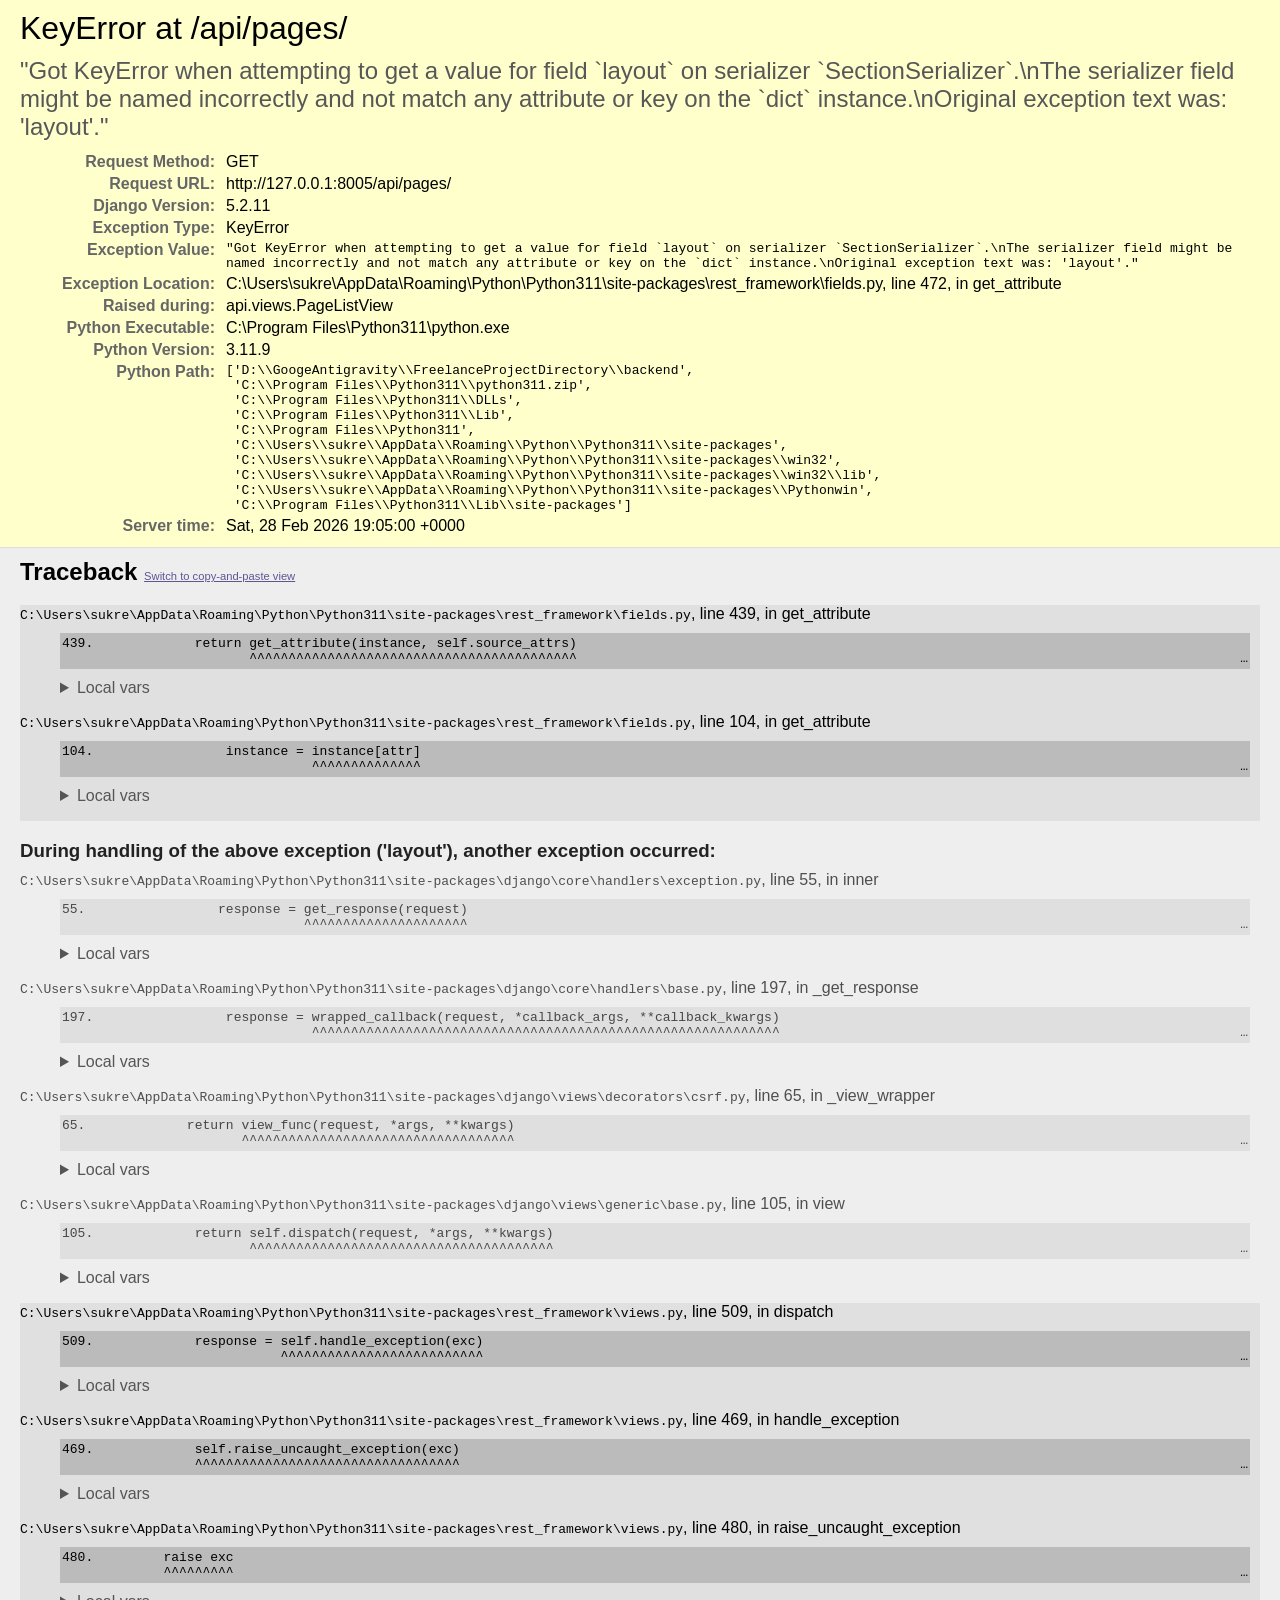
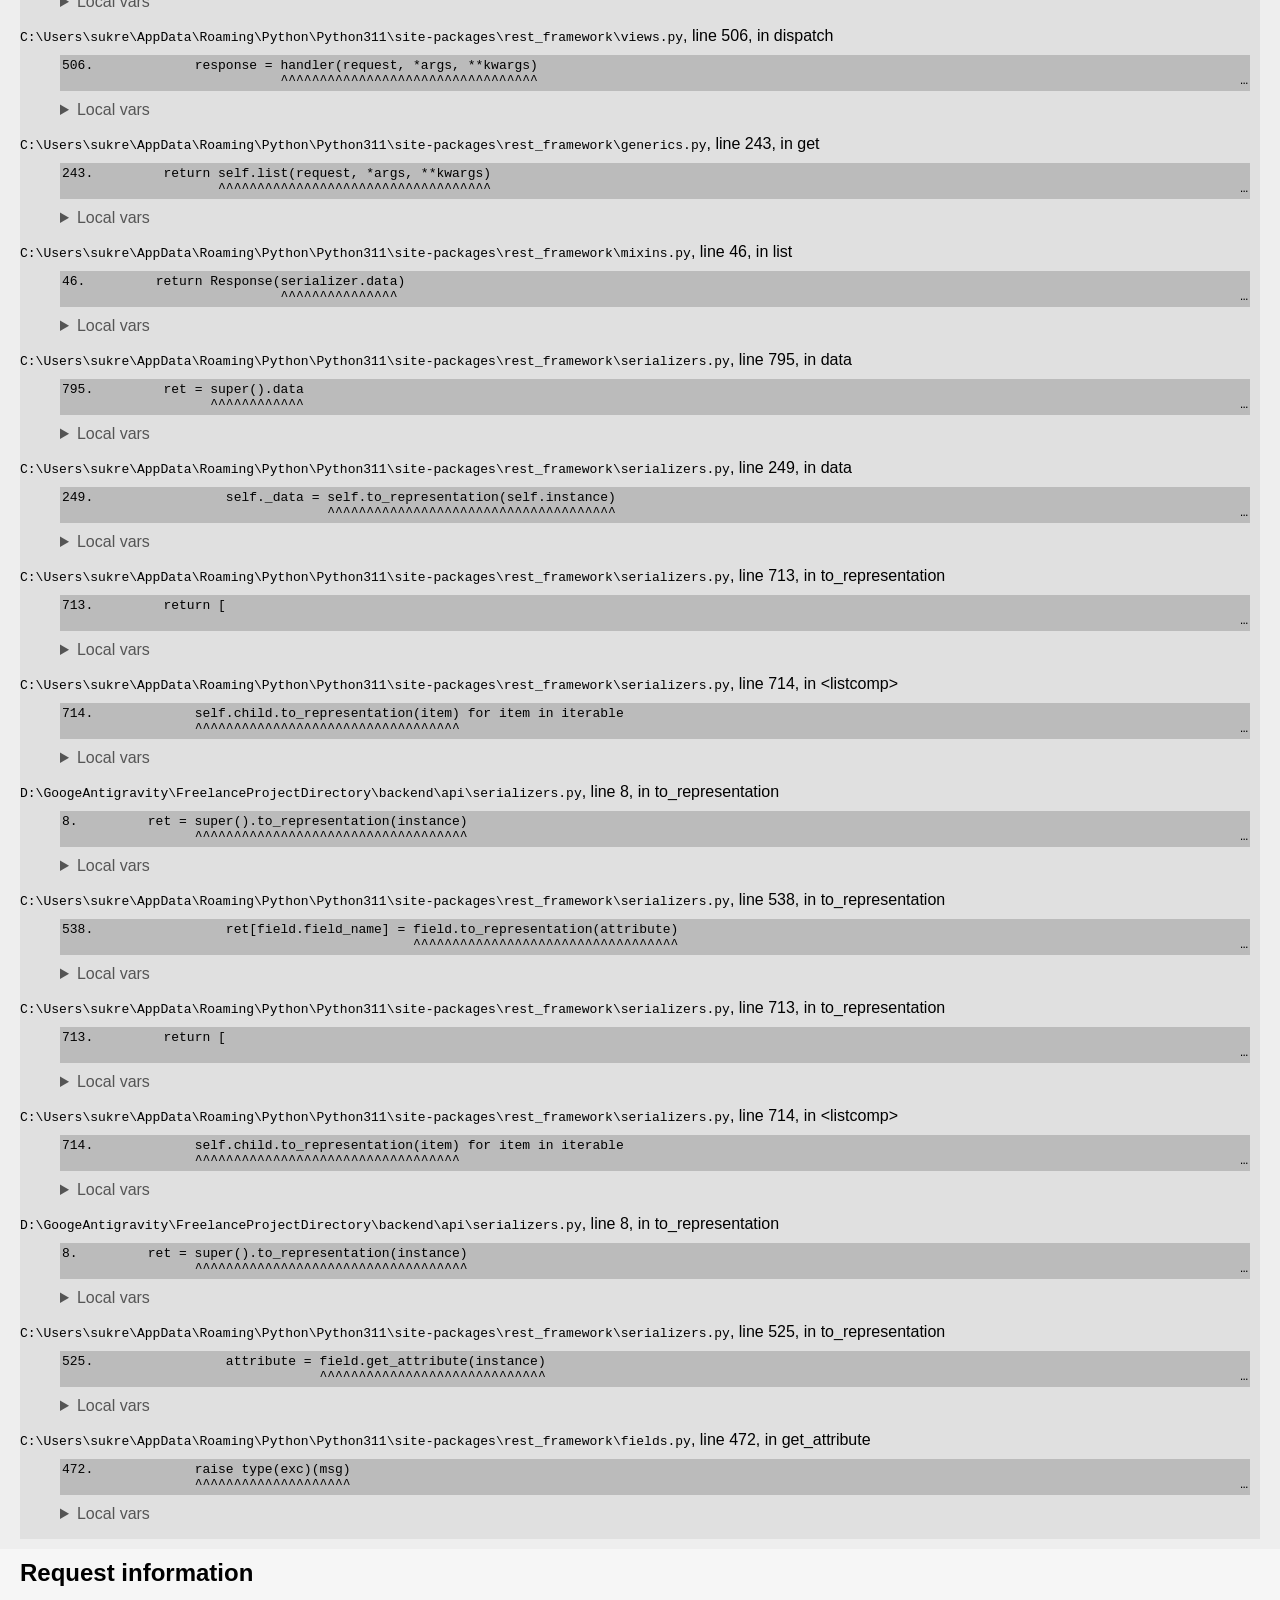
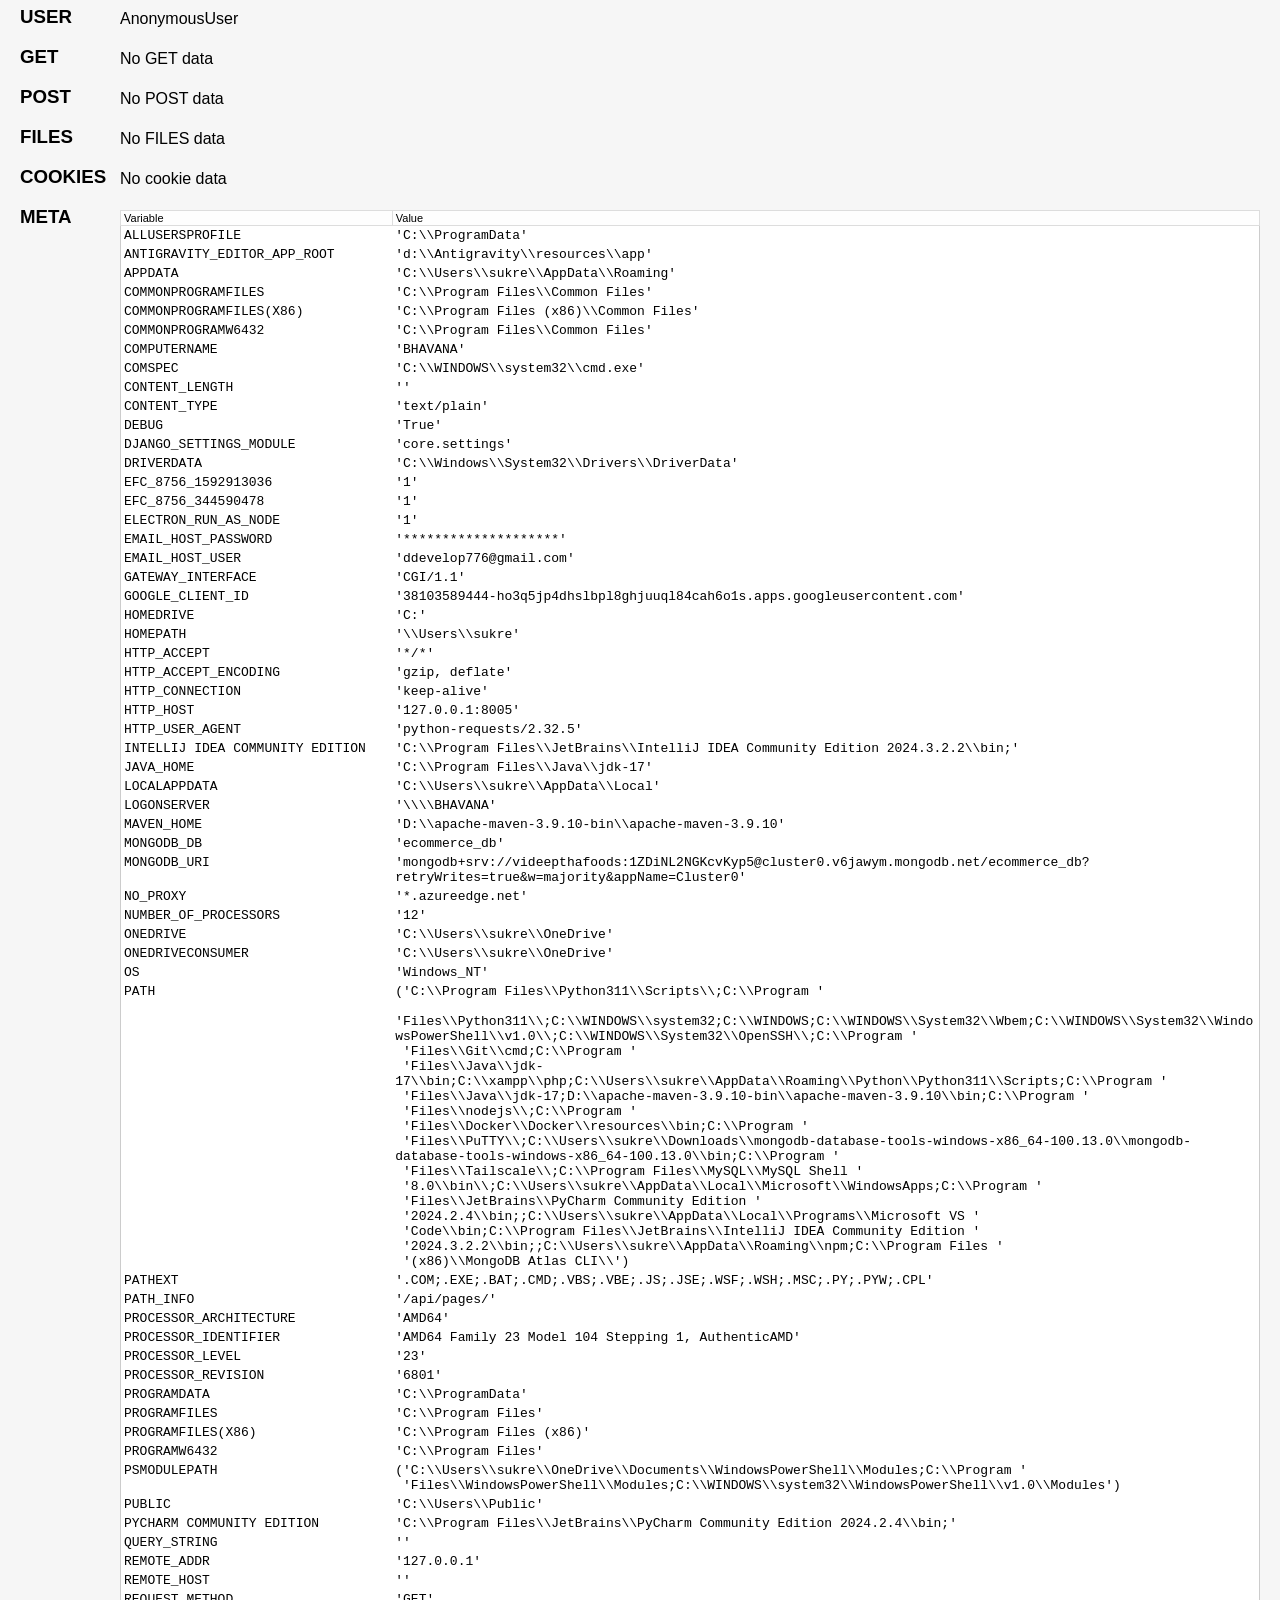
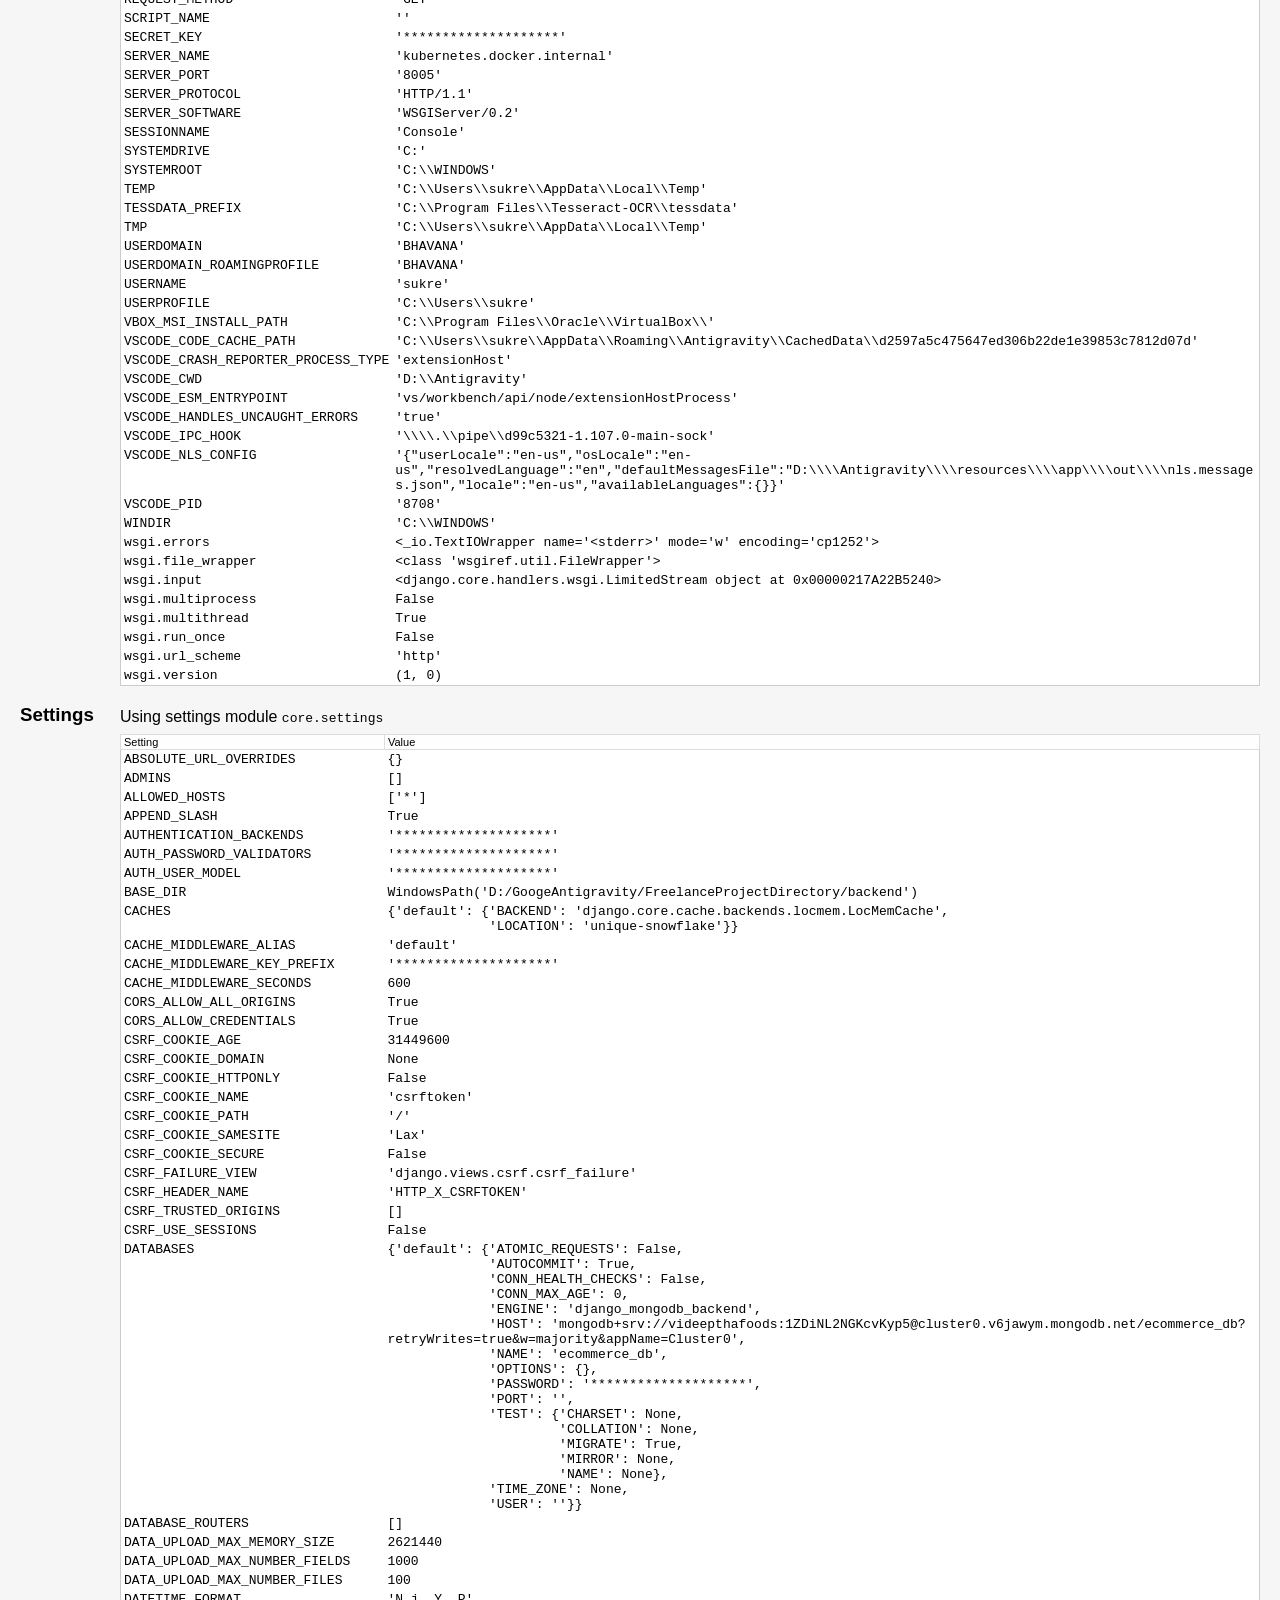
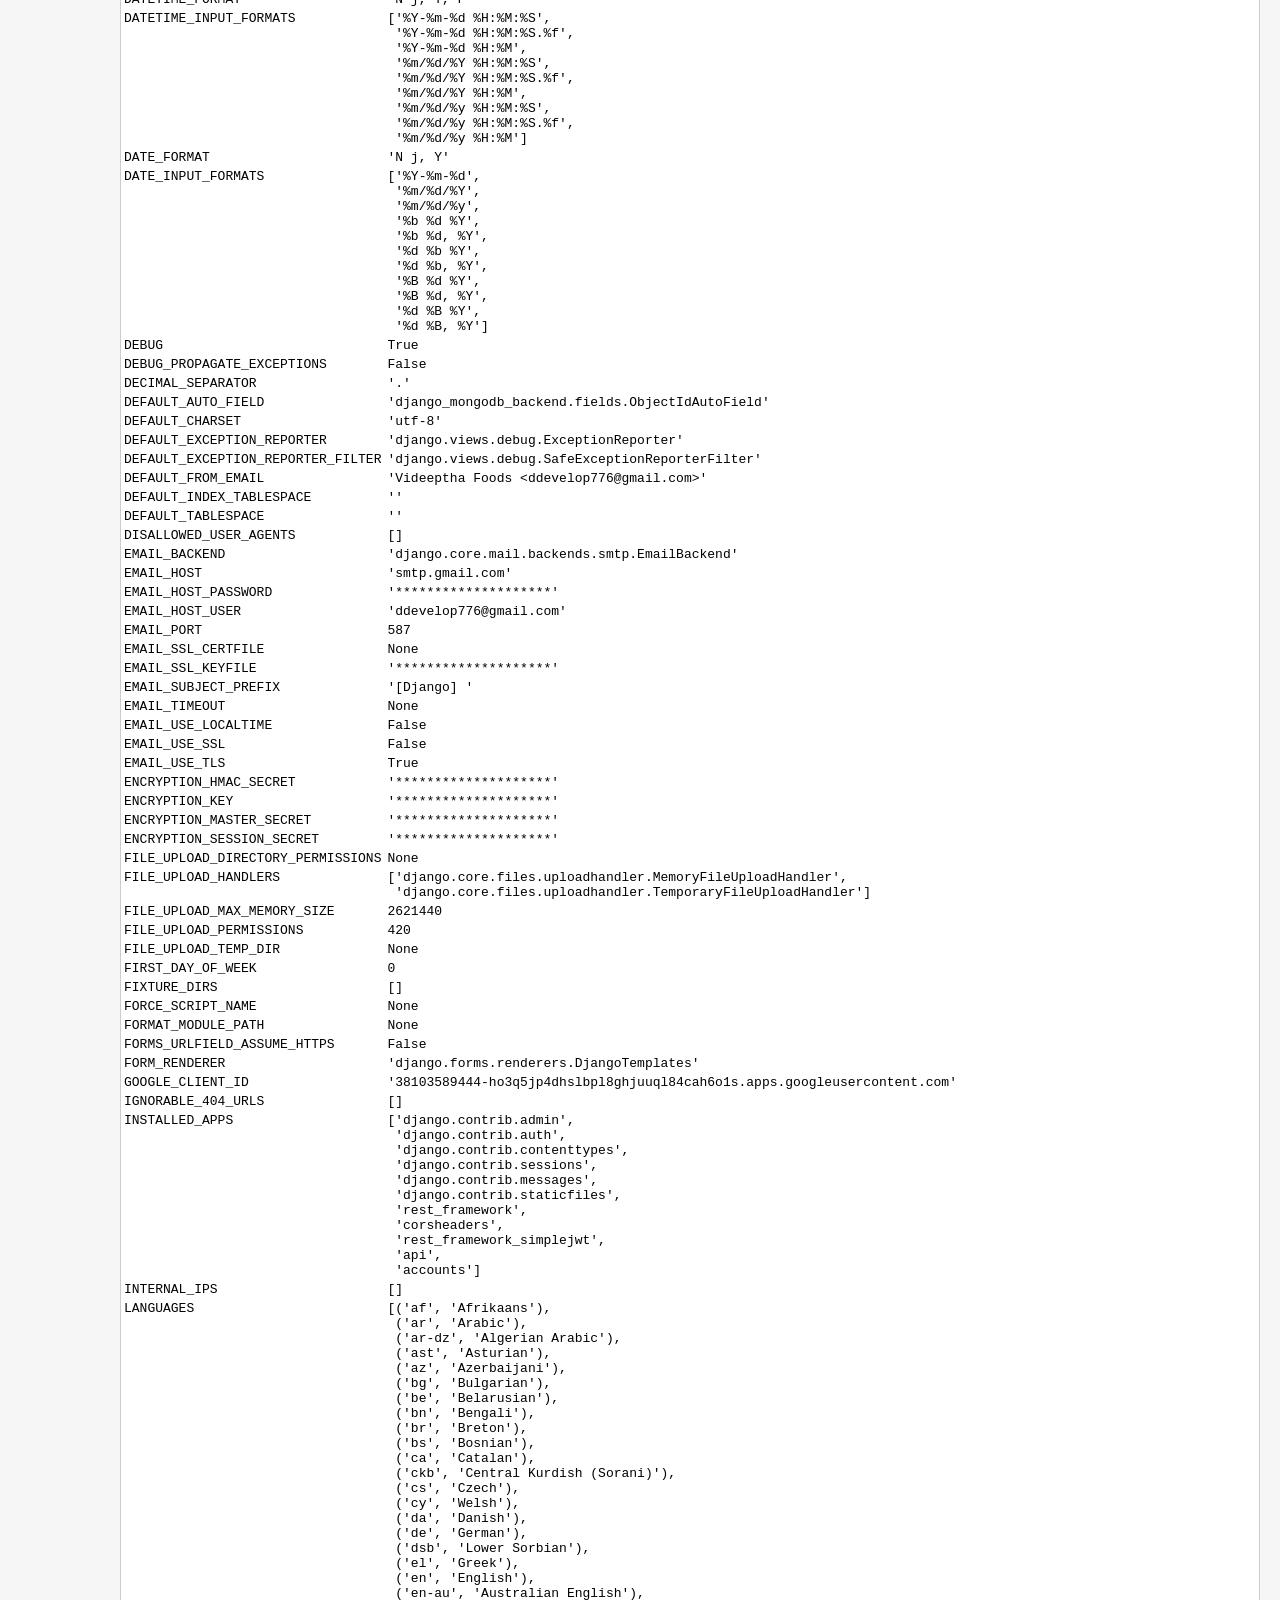
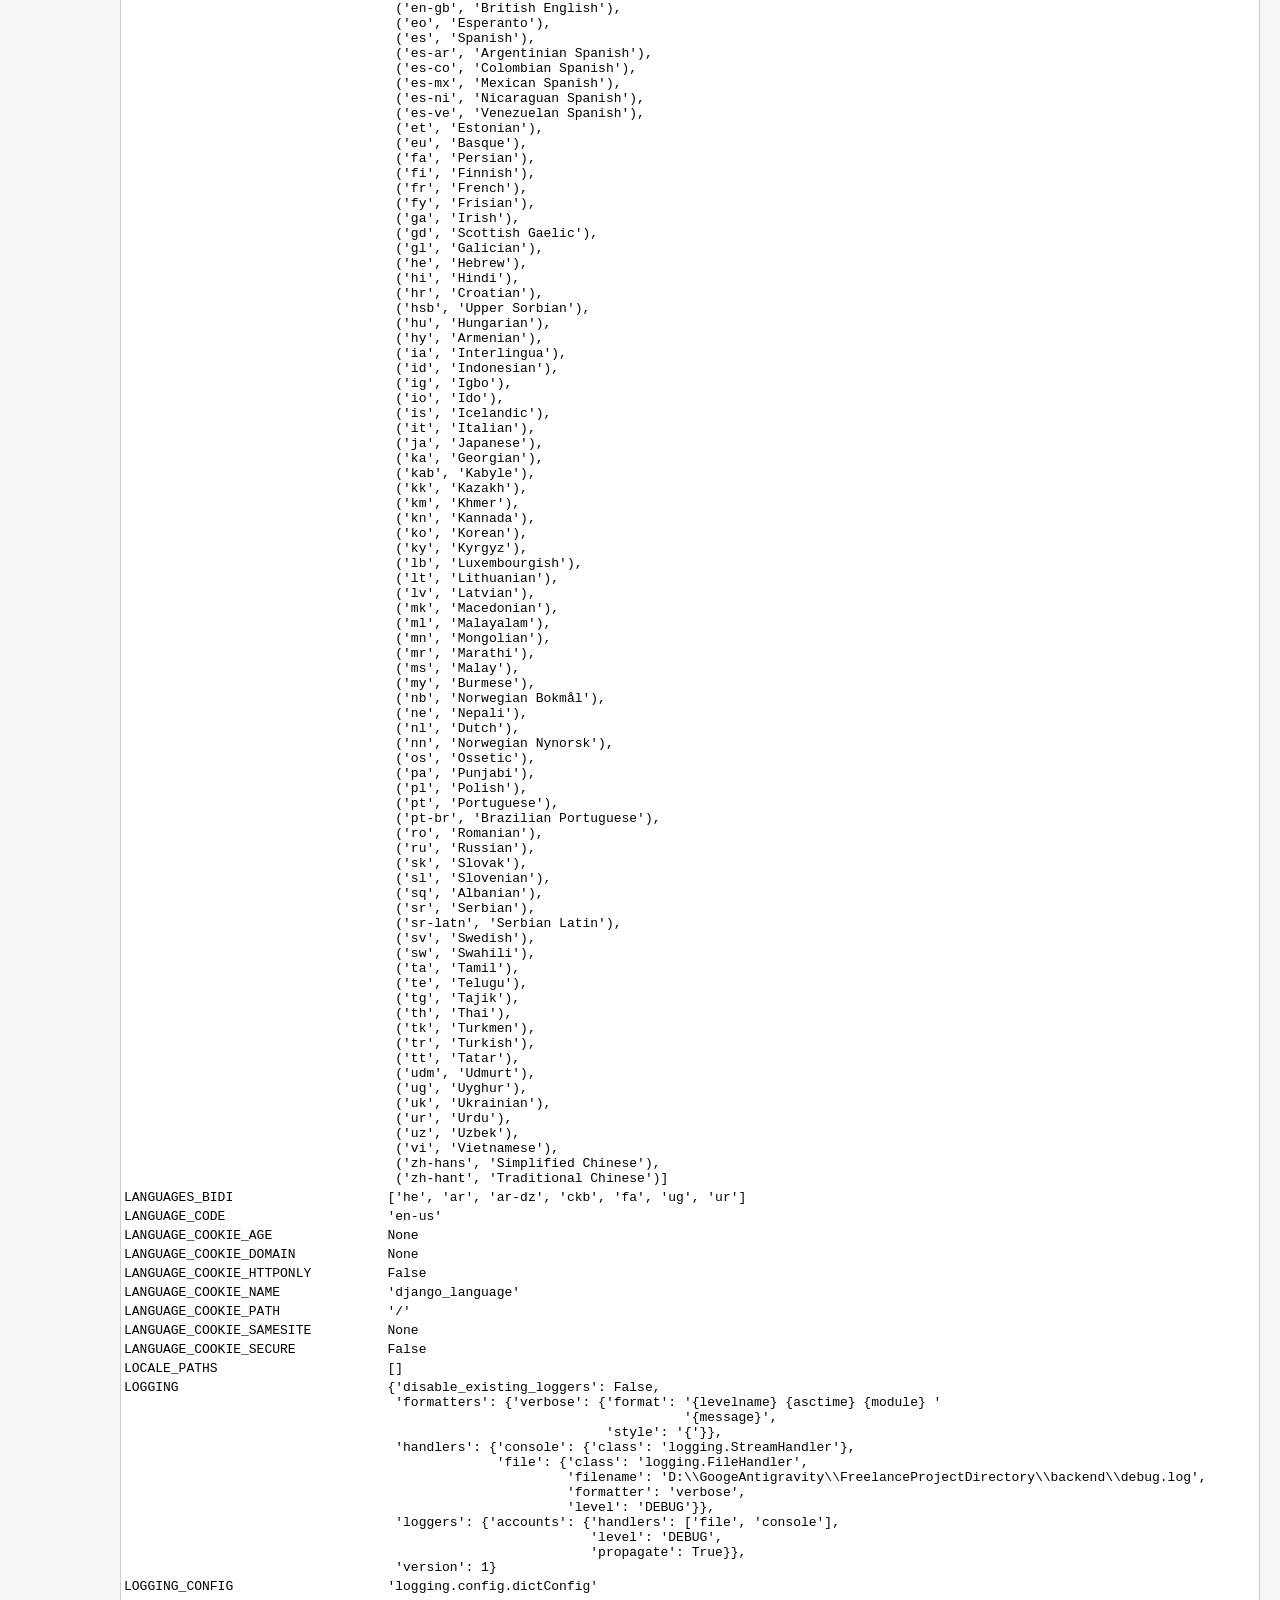
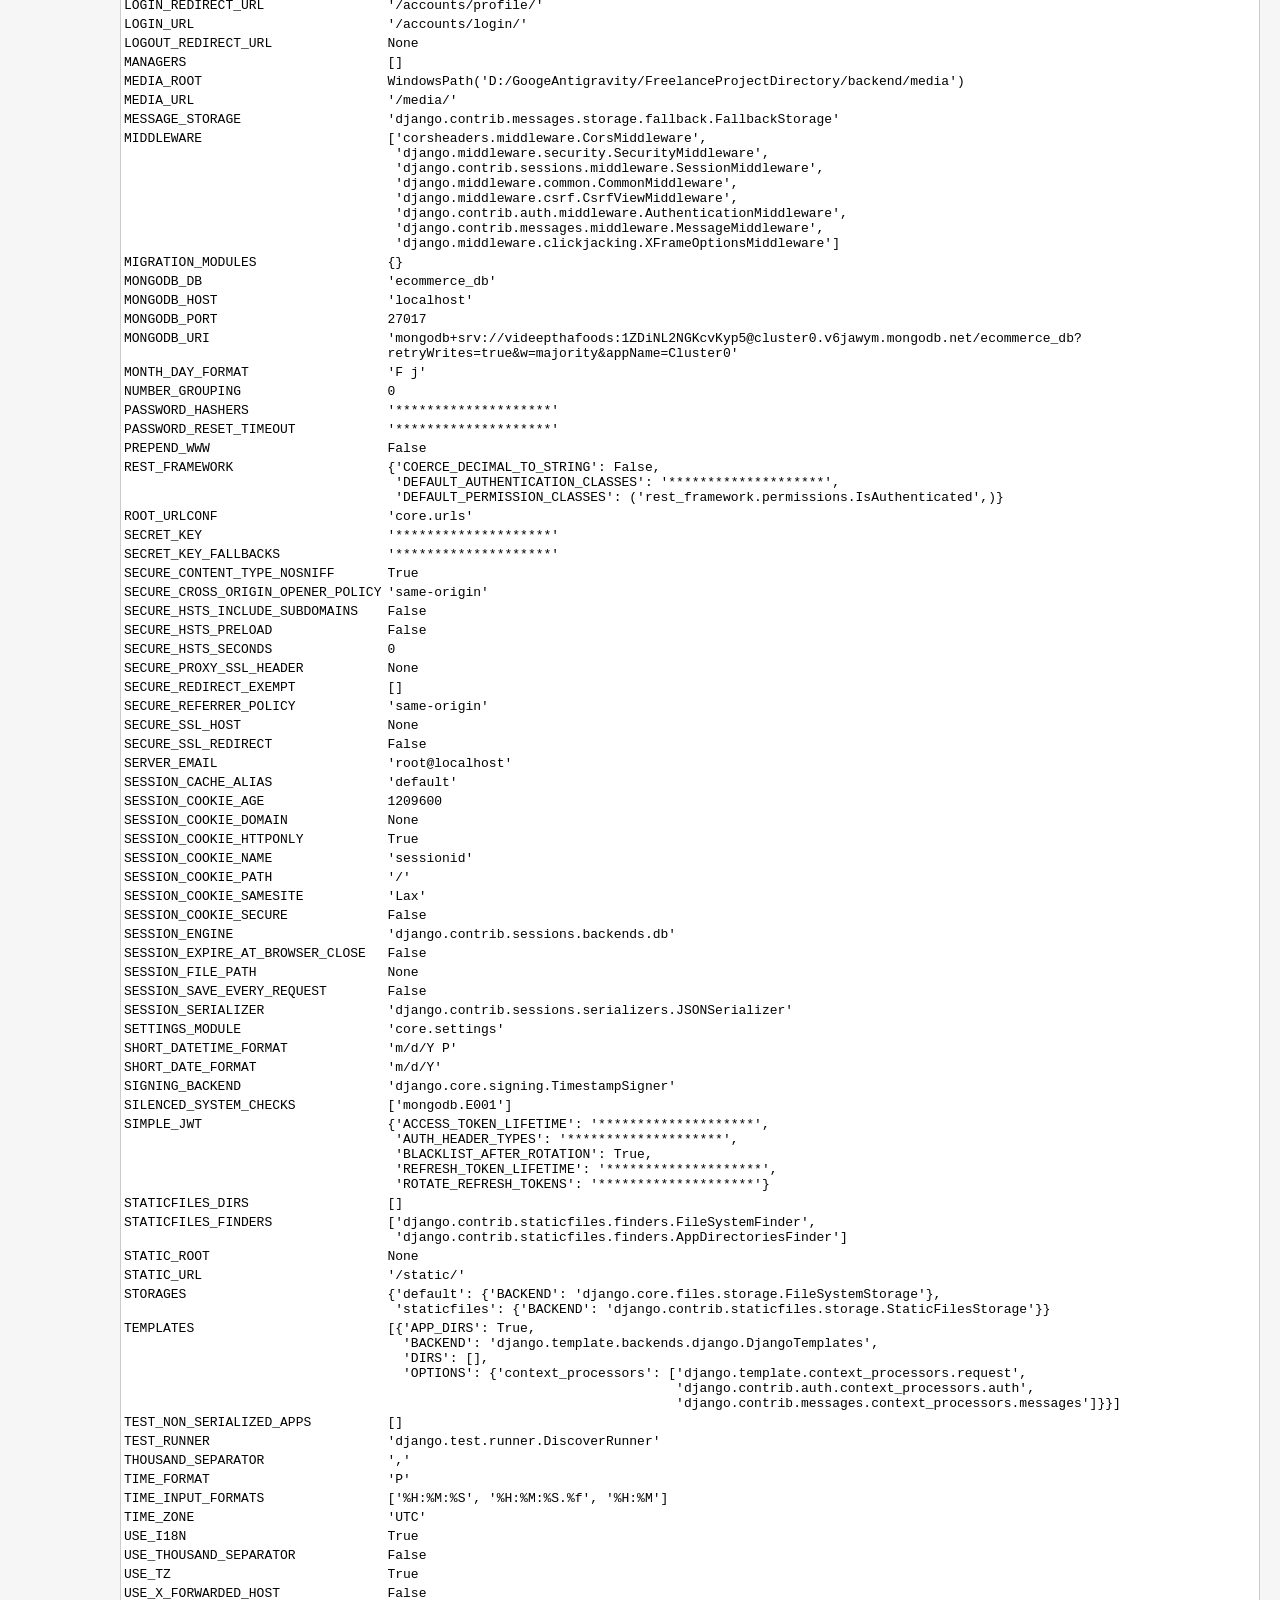
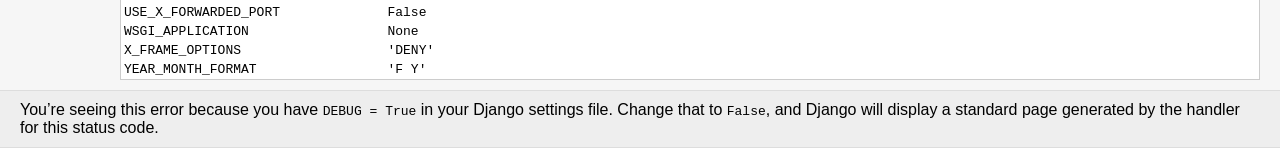
<file: Veediptha_Website-backend/Testing_verification/error__api_pages_ - Copy.html>
<!DOCTYPE html>
<html lang="en">
<head>
  <meta http-equiv="content-type" content="text/html; charset=utf-8">
  <meta name="robots" content="NONE,NOARCHIVE">
  <title>KeyError
          at /api/pages/</title>
  <style>
    html * { padding:0; margin:0; }
    body * { padding:10px 20px; }
    body * * { padding:0; }
    body { font-family: sans-serif; background-color:#fff; color:#000; }
    body > :where(header, main, footer) { border-bottom:1px solid #ddd; }
    h1 { font-weight:normal; }
    h2 { margin-bottom:.8em; }
    h3 { margin:1em 0 .5em 0; }
    h4 { margin:0 0 .5em 0; font-weight: normal; }
    code, pre { font-size: 100%; white-space: pre-wrap; word-break: break-word; }
    summary { cursor: pointer; }
    table { border:1px solid #ccc; border-collapse: collapse; width:100%; background:white; }
    tbody td, tbody th { vertical-align:top; padding:2px 3px; }
    thead th {
      padding:1px 6px 1px 3px; background:#fefefe; text-align:left;
      font-weight:normal; font-size: 0.6875rem; border:1px solid #ddd;
    }
    tbody th { width:12em; text-align:right; color:#666; padding-right:.5em; }
    table.vars { margin:5px 10px 2px 40px; width: auto; }
    table.vars td, table.req td { font-family:monospace; }
    table td.code { width:100%; }
    table td.code pre { overflow:hidden; }
    table.source th { color:#666; }
    table.source td { font-family:monospace; white-space:pre; border-bottom:1px solid #eee; }
    ul.traceback { list-style-type:none; color: #222; }
    ul.traceback li.cause { word-break: break-word; }
    ul.traceback li.frame { padding-bottom:1em; color:#4f4f4f; }
    ul.traceback li.user { background-color:#e0e0e0; color:#000 }
    div.context { padding:10px 0; overflow:hidden; }
    div.context ol { padding-left:30px; margin:0 10px; list-style-position: inside; }
    div.context ol li { font-family:monospace; white-space:pre; color:#777; cursor:pointer; padding-left: 2px; }
    div.context ol li pre { display:inline; }
    div.context ol.context-line li { color:#464646; background-color:#dfdfdf; padding: 3px 2px; }
    div.context ol.context-line li span { position:absolute; right:32px; }
    .user div.context ol.context-line li { background-color:#bbb; color:#000; }
    .user div.context ol li { color:#666; }
    div.commands, summary.commands { margin-left: 40px; }
    div.commands a, summary.commands { color:#555; text-decoration:none; }
    .user div.commands a { color: black; }
    #summary { background: #ffc; }
    #summary h2 { font-weight: normal; color: #666; }
    #info { padding: 0; }
    #info > * { padding:10px 20px; }
    #explanation { background:#eee; }
    #template, #template-not-exist { background:#f6f6f6; }
    #template-not-exist ul { margin: 0 0 10px 20px; }
    #template-not-exist .postmortem-section { margin-bottom: 3px; }
    #unicode-hint { background:#eee; }
    #traceback { background:#eee; }
    #requestinfo { background:#f6f6f6; padding-left:120px; }
    #summary table { border:none; background:transparent; }
    #requestinfo h2, #requestinfo h3 { position:relative; margin-left:-100px; }
    #requestinfo h3 { margin-bottom:-1em; }
    .error { background: #ffc; }
    .specific { color:#cc3300; font-weight:bold; }
    h2 span.commands { font-size: 0.7rem; font-weight:normal; }
    span.commands a:link {color:#5E5694;}
    pre.exception_value { font-family: sans-serif; color: #575757; font-size: 1.5rem; margin: 10px 0 10px 0; }
    .append-bottom { margin-bottom: 10px; }
    .fname { user-select: all; }
  </style>
  
  <script>
    function hideAll(elems) {
      for (var e = 0; e < elems.length; e++) {
        elems[e].style.display = 'none';
      }
    }
    window.onload = function() {
      hideAll(document.querySelectorAll('ol.pre-context'));
      hideAll(document.querySelectorAll('ol.post-context'));
      hideAll(document.querySelectorAll('div.pastebin'));
    }
    function toggle() {
      for (var i = 0; i < arguments.length; i++) {
        var e = document.getElementById(arguments[i]);
        if (e) {
          e.style.display = e.style.display == 'none' ? 'block': 'none';
        }
      }
      return false;
    }
    function switchPastebinFriendly(link) {
      s1 = "Switch to copy-and-paste view";
      s2 = "Switch back to interactive view";
      link.textContent = link.textContent.trim() == s1 ? s2: s1;
      toggle('browserTraceback', 'pastebinTraceback');
      return false;
    }
  </script>
  
</head>
<body>
<header id="summary">
  <h1>KeyError
       at /api/pages/</h1>
  <pre class="exception_value">&quot;Got KeyError when attempting to get a value for field `layout` on serializer `SectionSerializer`.\nThe serializer field might be named incorrectly and not match any attribute or key on the `dict` instance.\nOriginal exception text was: &#x27;layout&#x27;.&quot;</pre>
  <table class="meta">

    <tr>
      <th scope="row">Request Method:</th>
      <td>GET</td>
    </tr>
    <tr>
      <th scope="row">Request URL:</th>
      <td>http://127.0.0.1:8005/api/pages/</td>
    </tr>

    <tr>
      <th scope="row">Django Version:</th>
      <td>5.2.11</td>
    </tr>

    <tr>
      <th scope="row">Exception Type:</th>
      <td>KeyError</td>
    </tr>


    <tr>
      <th scope="row">Exception Value:</th>
      <td><pre>&quot;Got KeyError when attempting to get a value for field `layout` on serializer `SectionSerializer`.\nThe serializer field might be named incorrectly and not match any attribute or key on the `dict` instance.\nOriginal exception text was: &#x27;layout&#x27;.&quot;</pre></td>
    </tr>


    <tr>
      <th scope="row">Exception Location:</th>
      <td><span class="fname">C:\Users\sukre\AppData\Roaming\Python\Python311\site-packages\rest_framework\fields.py</span>, line 472, in get_attribute</td>
    </tr>


    <tr>
      <th scope="row">Raised during:</th>
      <td>api.views.PageListView</td>
    </tr>

    <tr>
      <th scope="row">Python Executable:</th>
      <td>C:\Program Files\Python311\python.exe</td>
    </tr>
    <tr>
      <th scope="row">Python Version:</th>
      <td>3.11.9</td>
    </tr>
    <tr>
      <th scope="row">Python Path:</th>
      <td><pre><code>[&#x27;D:\\GoogeAntigravity\\FreelanceProjectDirectory\\backend&#x27;,
 &#x27;C:\\Program Files\\Python311\\python311.zip&#x27;,
 &#x27;C:\\Program Files\\Python311\\DLLs&#x27;,
 &#x27;C:\\Program Files\\Python311\\Lib&#x27;,
 &#x27;C:\\Program Files\\Python311&#x27;,
 &#x27;C:\\Users\\sukre\\AppData\\Roaming\\Python\\Python311\\site-packages&#x27;,
 &#x27;C:\\Users\\sukre\\AppData\\Roaming\\Python\\Python311\\site-packages\\win32&#x27;,
 &#x27;C:\\Users\\sukre\\AppData\\Roaming\\Python\\Python311\\site-packages\\win32\\lib&#x27;,
 &#x27;C:\\Users\\sukre\\AppData\\Roaming\\Python\\Python311\\site-packages\\Pythonwin&#x27;,
 &#x27;C:\\Program Files\\Python311\\Lib\\site-packages&#x27;]</code></pre></td>
    </tr>
    <tr>
      <th scope="row">Server time:</th>
      <td>Sat, 28 Feb 2026 19:05:00 +0000</td>
    </tr>
  </table>
</header>

<main id="info">




<div id="traceback">
  <h2>Traceback <span class="commands"><a href="#" role="button" onclick="return switchPastebinFriendly(this);">
    Switch to copy-and-paste view</a></span>
  </h2>
  <div id="browserTraceback">
    <ul class="traceback">
      
        
        <li class="frame user">
          
            <code class="fname">C:\Users\sukre\AppData\Roaming\Python\Python311\site-packages\rest_framework\fields.py</code>, line 439, in get_attribute
          

          
            <div class="context" id="c2300528372544">
              
                <ol start="432" class="pre-context" id="pre2300528372544">
                
                  <li onclick="toggle('pre2300528372544', 'post2300528372544')"><pre></pre></li>
                
                  <li onclick="toggle('pre2300528372544', 'post2300528372544')"><pre>    def get_attribute(self, instance):</pre></li>
                
                  <li onclick="toggle('pre2300528372544', 'post2300528372544')"><pre>        &quot;&quot;&quot;</pre></li>
                
                  <li onclick="toggle('pre2300528372544', 'post2300528372544')"><pre>        Given the *outgoing* object instance, return the primitive value</pre></li>
                
                  <li onclick="toggle('pre2300528372544', 'post2300528372544')"><pre>        that should be used for this field.</pre></li>
                
                  <li onclick="toggle('pre2300528372544', 'post2300528372544')"><pre>        &quot;&quot;&quot;</pre></li>
                
                  <li onclick="toggle('pre2300528372544', 'post2300528372544')"><pre>        try:</pre></li>
                
                </ol>
              
              <ol start="439" class="context-line">
                <li onclick="toggle('pre2300528372544', 'post2300528372544')"><pre>            return get_attribute(instance, self.source_attrs)
                        ^^^^^^^^^^^^^^^^^^^^^^^^^^^^^^^^^^^^^^^^^^</pre> <span>…</span></li>
              </ol>
              
                <ol start='440' class="post-context" id="post2300528372544">
                  
                  <li onclick="toggle('pre2300528372544', 'post2300528372544')"><pre>        except BuiltinSignatureError as exc:</pre></li>
                  
                  <li onclick="toggle('pre2300528372544', 'post2300528372544')"><pre>            msg = (</pre></li>
                  
                  <li onclick="toggle('pre2300528372544', 'post2300528372544')"><pre>                &#x27;Field source for `{serializer}.{field}` maps to a built-in &#x27;</pre></li>
                  
                  <li onclick="toggle('pre2300528372544', 'post2300528372544')"><pre>                &#x27;function type and is invalid. Define a property or method on &#x27;</pre></li>
                  
                  <li onclick="toggle('pre2300528372544', 'post2300528372544')"><pre>                &#x27;the `{instance}` instance that wraps the call to the built-in &#x27;</pre></li>
                  
                  <li onclick="toggle('pre2300528372544', 'post2300528372544')"><pre>                &#x27;function.&#x27;.format(</pre></li>
                  
              </ol>
              
            </div>
          

          
            
              <details>
                <summary class="commands">Local vars</summary>
            
            <table class="vars" id="v2300528372544">
              <thead>
                <tr>
                  <th scope="col">Variable</th>
                  <th scope="col">Value</th>
                </tr>
              </thead>
              <tbody>
                
                  <tr>
                    <td>instance</td>
                    <td class="code"><pre>{&#x27;blocks&#x27;: [{&#x27;content&#x27;: {&#x27;body&#x27;: &#x27;Our story begins with the warmth of the &#x27;
                                 &#x27;chulha. For generations, the women of our &#x27;
                                 &#x27;village have preserved the secrets of &#x27;
                                 &#x27;slow-cooking in clay pots. This image shows &#x27;
                                 &#x27;Amma, who has been the guardian of our &#x27;
                                 &#x27;traditional recipes for over 50 years.&#x27;,
                         &#x27;heading&#x27;: &#x27;The Hearth of the Village&#x27;},
             &#x27;type&#x27;: &#x27;text&#x27;},
            {&#x27;content&#x27;: {&#x27;caption&#x27;: &#x27;Amma tending to the morning broth.&#x27;,
                         &#x27;url&#x27;: &#x27;/assets/story_cooking.png&#x27;},
             &#x27;type&#x27;: &#x27;image&#x27;}],
 &#x27;id&#x27;: &#x27;sec_1&#x27;}</pre></td>
                  </tr>
                
                  <tr>
                    <td>msg</td>
                    <td class="code"><pre>(&#x27;Got KeyError when attempting to get a value for field `layout` on serializer &#x27;
 &#x27;`SectionSerializer`.\n&#x27;
 &#x27;The serializer field might be named incorrectly and not match any attribute &#x27;
 &#x27;or key on the `dict` instance.\n&#x27;
 &quot;Original exception text was: &#x27;layout&#x27;.&quot;)</pre></td>
                  </tr>
                
                  <tr>
                    <td>self</td>
                    <td class="code"><pre>CharField()</pre></td>
                  </tr>
                
              </tbody>
            </table>
            </details>
          
        </li>
      
        
        <li class="frame user">
          
            <code class="fname">C:\Users\sukre\AppData\Roaming\Python\Python311\site-packages\rest_framework\fields.py</code>, line 104, in get_attribute
          

          
            <div class="context" id="c2300528372352">
              
                <ol start="97" class="pre-context" id="pre2300528372352">
                
                  <li onclick="toggle('pre2300528372352', 'post2300528372352')"><pre>    but takes a list of nested attributes, instead of a single attribute.</pre></li>
                
                  <li onclick="toggle('pre2300528372352', 'post2300528372352')"><pre></pre></li>
                
                  <li onclick="toggle('pre2300528372352', 'post2300528372352')"><pre>    Also accepts either attribute lookup on objects or dictionary lookups.</pre></li>
                
                  <li onclick="toggle('pre2300528372352', 'post2300528372352')"><pre>    &quot;&quot;&quot;</pre></li>
                
                  <li onclick="toggle('pre2300528372352', 'post2300528372352')"><pre>    for attr in attrs:</pre></li>
                
                  <li onclick="toggle('pre2300528372352', 'post2300528372352')"><pre>        try:</pre></li>
                
                  <li onclick="toggle('pre2300528372352', 'post2300528372352')"><pre>            if isinstance(instance, Mapping):</pre></li>
                
                </ol>
              
              <ol start="104" class="context-line">
                <li onclick="toggle('pre2300528372352', 'post2300528372352')"><pre>                instance = instance[attr]
                                ^^^^^^^^^^^^^^</pre> <span>…</span></li>
              </ol>
              
                <ol start='105' class="post-context" id="post2300528372352">
                  
                  <li onclick="toggle('pre2300528372352', 'post2300528372352')"><pre>            else:</pre></li>
                  
                  <li onclick="toggle('pre2300528372352', 'post2300528372352')"><pre>                instance = getattr(instance, attr)</pre></li>
                  
                  <li onclick="toggle('pre2300528372352', 'post2300528372352')"><pre>        except ObjectDoesNotExist:</pre></li>
                  
                  <li onclick="toggle('pre2300528372352', 'post2300528372352')"><pre>            return None</pre></li>
                  
                  <li onclick="toggle('pre2300528372352', 'post2300528372352')"><pre>        if is_simple_callable(instance):</pre></li>
                  
                  <li onclick="toggle('pre2300528372352', 'post2300528372352')"><pre>            try:</pre></li>
                  
              </ol>
              
            </div>
          

          
            
              <details>
                <summary class="commands">Local vars</summary>
            
            <table class="vars" id="v2300528372352">
              <thead>
                <tr>
                  <th scope="col">Variable</th>
                  <th scope="col">Value</th>
                </tr>
              </thead>
              <tbody>
                
                  <tr>
                    <td>attr</td>
                    <td class="code"><pre>&#x27;layout&#x27;</pre></td>
                  </tr>
                
                  <tr>
                    <td>attrs</td>
                    <td class="code"><pre>[&#x27;layout&#x27;]</pre></td>
                  </tr>
                
                  <tr>
                    <td>instance</td>
                    <td class="code"><pre>{&#x27;blocks&#x27;: [{&#x27;content&#x27;: {&#x27;body&#x27;: &#x27;Our story begins with the warmth of the &#x27;
                                 &#x27;chulha. For generations, the women of our &#x27;
                                 &#x27;village have preserved the secrets of &#x27;
                                 &#x27;slow-cooking in clay pots. This image shows &#x27;
                                 &#x27;Amma, who has been the guardian of our &#x27;
                                 &#x27;traditional recipes for over 50 years.&#x27;,
                         &#x27;heading&#x27;: &#x27;The Hearth of the Village&#x27;},
             &#x27;type&#x27;: &#x27;text&#x27;},
            {&#x27;content&#x27;: {&#x27;caption&#x27;: &#x27;Amma tending to the morning broth.&#x27;,
                         &#x27;url&#x27;: &#x27;/assets/story_cooking.png&#x27;},
             &#x27;type&#x27;: &#x27;image&#x27;}],
 &#x27;id&#x27;: &#x27;sec_1&#x27;}</pre></td>
                  </tr>
                
              </tbody>
            </table>
            </details>
          
        </li>
      
        
          <li class="cause"><h3>
          
            During handling of the above exception (&#x27;layout&#x27;), another exception occurred:
          
        </h3></li>
        
        <li class="frame django">
          
            <code class="fname">C:\Users\sukre\AppData\Roaming\Python\Python311\site-packages\django\core\handlers\exception.py</code>, line 55, in inner
          

          
            <div class="context" id="c2300528363008">
              
                <ol start="48" class="pre-context" id="pre2300528363008">
                
                  <li onclick="toggle('pre2300528363008', 'post2300528363008')"><pre></pre></li>
                
                  <li onclick="toggle('pre2300528363008', 'post2300528363008')"><pre>        return inner</pre></li>
                
                  <li onclick="toggle('pre2300528363008', 'post2300528363008')"><pre>    else:</pre></li>
                
                  <li onclick="toggle('pre2300528363008', 'post2300528363008')"><pre></pre></li>
                
                  <li onclick="toggle('pre2300528363008', 'post2300528363008')"><pre>        @wraps(get_response)</pre></li>
                
                  <li onclick="toggle('pre2300528363008', 'post2300528363008')"><pre>        def inner(request):</pre></li>
                
                  <li onclick="toggle('pre2300528363008', 'post2300528363008')"><pre>            try:</pre></li>
                
                </ol>
              
              <ol start="55" class="context-line">
                <li onclick="toggle('pre2300528363008', 'post2300528363008')"><pre>                response = get_response(request)
                               ^^^^^^^^^^^^^^^^^^^^^</pre> <span>…</span></li>
              </ol>
              
                <ol start='56' class="post-context" id="post2300528363008">
                  
                  <li onclick="toggle('pre2300528363008', 'post2300528363008')"><pre>            except Exception as exc:</pre></li>
                  
                  <li onclick="toggle('pre2300528363008', 'post2300528363008')"><pre>                response = response_for_exception(request, exc)</pre></li>
                  
                  <li onclick="toggle('pre2300528363008', 'post2300528363008')"><pre>            return response</pre></li>
                  
                  <li onclick="toggle('pre2300528363008', 'post2300528363008')"><pre></pre></li>
                  
                  <li onclick="toggle('pre2300528363008', 'post2300528363008')"><pre>        return inner</pre></li>
                  
                  <li onclick="toggle('pre2300528363008', 'post2300528363008')"><pre></pre></li>
                  
              </ol>
              
            </div>
          

          
            
              <details>
                <summary class="commands">Local vars</summary>
            
            <table class="vars" id="v2300528363008">
              <thead>
                <tr>
                  <th scope="col">Variable</th>
                  <th scope="col">Value</th>
                </tr>
              </thead>
              <tbody>
                
                  <tr>
                    <td>exc</td>
                    <td class="code"><pre>KeyError(&quot;Got KeyError when attempting to get a value for field `layout` on serializer `SectionSerializer`.\nThe serializer field might be named incorrectly and not match any attribute or key on the `dict` instance.\nOriginal exception text was: &#x27;layout&#x27;.&quot;)</pre></td>
                  </tr>
                
                  <tr>
                    <td>get_response</td>
                    <td class="code"><pre>&lt;bound method BaseHandler._get_response of &lt;django.core.handlers.wsgi.WSGIHandler object at 0x00000217A0F58E50&gt;&gt;</pre></td>
                  </tr>
                
                  <tr>
                    <td>request</td>
                    <td class="code"><pre>&lt;WSGIRequest: GET &#x27;/api/pages/&#x27;&gt;</pre></td>
                  </tr>
                
              </tbody>
            </table>
            </details>
          
        </li>
      
        
        <li class="frame django">
          
            <code class="fname">C:\Users\sukre\AppData\Roaming\Python\Python311\site-packages\django\core\handlers\base.py</code>, line 197, in _get_response
          

          
            <div class="context" id="c2300528362944">
              
                <ol start="190" class="pre-context" id="pre2300528362944">
                
                  <li onclick="toggle('pre2300528362944', 'post2300528362944')"><pre></pre></li>
                
                  <li onclick="toggle('pre2300528362944', 'post2300528362944')"><pre>        if response is None:</pre></li>
                
                  <li onclick="toggle('pre2300528362944', 'post2300528362944')"><pre>            wrapped_callback = self.make_view_atomic(callback)</pre></li>
                
                  <li onclick="toggle('pre2300528362944', 'post2300528362944')"><pre>            # If it is an asynchronous view, run it in a subthread.</pre></li>
                
                  <li onclick="toggle('pre2300528362944', 'post2300528362944')"><pre>            if iscoroutinefunction(wrapped_callback):</pre></li>
                
                  <li onclick="toggle('pre2300528362944', 'post2300528362944')"><pre>                wrapped_callback = async_to_sync(wrapped_callback)</pre></li>
                
                  <li onclick="toggle('pre2300528362944', 'post2300528362944')"><pre>            try:</pre></li>
                
                </ol>
              
              <ol start="197" class="context-line">
                <li onclick="toggle('pre2300528362944', 'post2300528362944')"><pre>                response = wrapped_callback(request, *callback_args, **callback_kwargs)
                                ^^^^^^^^^^^^^^^^^^^^^^^^^^^^^^^^^^^^^^^^^^^^^^^^^^^^^^^^^^^^</pre> <span>…</span></li>
              </ol>
              
                <ol start='198' class="post-context" id="post2300528362944">
                  
                  <li onclick="toggle('pre2300528362944', 'post2300528362944')"><pre>            except Exception as e:</pre></li>
                  
                  <li onclick="toggle('pre2300528362944', 'post2300528362944')"><pre>                response = self.process_exception_by_middleware(e, request)</pre></li>
                  
                  <li onclick="toggle('pre2300528362944', 'post2300528362944')"><pre>                if response is None:</pre></li>
                  
                  <li onclick="toggle('pre2300528362944', 'post2300528362944')"><pre>                    raise</pre></li>
                  
                  <li onclick="toggle('pre2300528362944', 'post2300528362944')"><pre></pre></li>
                  
                  <li onclick="toggle('pre2300528362944', 'post2300528362944')"><pre>        # Complain if the view returned None (a common error).</pre></li>
                  
              </ol>
              
            </div>
          

          
            
              <details>
                <summary class="commands">Local vars</summary>
            
            <table class="vars" id="v2300528362944">
              <thead>
                <tr>
                  <th scope="col">Variable</th>
                  <th scope="col">Value</th>
                </tr>
              </thead>
              <tbody>
                
                  <tr>
                    <td>callback</td>
                    <td class="code"><pre>&lt;function View.as_view.&lt;locals&gt;.view at 0x00000217A2085EE0&gt;</pre></td>
                  </tr>
                
                  <tr>
                    <td>callback_args</td>
                    <td class="code"><pre>()</pre></td>
                  </tr>
                
                  <tr>
                    <td>callback_kwargs</td>
                    <td class="code"><pre>{}</pre></td>
                  </tr>
                
                  <tr>
                    <td>middleware_method</td>
                    <td class="code"><pre>&lt;bound method CsrfViewMiddleware.process_view of &lt;CsrfViewMiddleware get_response=convert_exception_to_response.&lt;locals&gt;.inner&gt;&gt;</pre></td>
                  </tr>
                
                  <tr>
                    <td>request</td>
                    <td class="code"><pre>&lt;WSGIRequest: GET &#x27;/api/pages/&#x27;&gt;</pre></td>
                  </tr>
                
                  <tr>
                    <td>response</td>
                    <td class="code"><pre>None</pre></td>
                  </tr>
                
                  <tr>
                    <td>self</td>
                    <td class="code"><pre>&lt;django.core.handlers.wsgi.WSGIHandler object at 0x00000217A0F58E50&gt;</pre></td>
                  </tr>
                
                  <tr>
                    <td>wrapped_callback</td>
                    <td class="code"><pre>&lt;function View.as_view.&lt;locals&gt;.view at 0x00000217A2085EE0&gt;</pre></td>
                  </tr>
                
              </tbody>
            </table>
            </details>
          
        </li>
      
        
        <li class="frame django">
          
            <code class="fname">C:\Users\sukre\AppData\Roaming\Python\Python311\site-packages\django\views\decorators\csrf.py</code>, line 65, in _view_wrapper
          

          
            <div class="context" id="c2300528362048">
              
                <ol start="58" class="pre-context" id="pre2300528362048">
                
                  <li onclick="toggle('pre2300528362048', 'post2300528362048')"><pre></pre></li>
                
                  <li onclick="toggle('pre2300528362048', 'post2300528362048')"><pre>        async def _view_wrapper(request, *args, **kwargs):</pre></li>
                
                  <li onclick="toggle('pre2300528362048', 'post2300528362048')"><pre>            return await view_func(request, *args, **kwargs)</pre></li>
                
                  <li onclick="toggle('pre2300528362048', 'post2300528362048')"><pre></pre></li>
                
                  <li onclick="toggle('pre2300528362048', 'post2300528362048')"><pre>    else:</pre></li>
                
                  <li onclick="toggle('pre2300528362048', 'post2300528362048')"><pre></pre></li>
                
                  <li onclick="toggle('pre2300528362048', 'post2300528362048')"><pre>        def _view_wrapper(request, *args, **kwargs):</pre></li>
                
                </ol>
              
              <ol start="65" class="context-line">
                <li onclick="toggle('pre2300528362048', 'post2300528362048')"><pre>            return view_func(request, *args, **kwargs)
                       ^^^^^^^^^^^^^^^^^^^^^^^^^^^^^^^^^^^</pre> <span>…</span></li>
              </ol>
              
                <ol start='66' class="post-context" id="post2300528362048">
                  
                  <li onclick="toggle('pre2300528362048', 'post2300528362048')"><pre></pre></li>
                  
                  <li onclick="toggle('pre2300528362048', 'post2300528362048')"><pre>    _view_wrapper.csrf_exempt = True</pre></li>
                  
                  <li onclick="toggle('pre2300528362048', 'post2300528362048')"><pre></pre></li>
                  
                  <li onclick="toggle('pre2300528362048', 'post2300528362048')"><pre>    return wraps(view_func)(_view_wrapper)</pre></li>
                  
              </ol>
              
            </div>
          

          
            
              <details>
                <summary class="commands">Local vars</summary>
            
            <table class="vars" id="v2300528362048">
              <thead>
                <tr>
                  <th scope="col">Variable</th>
                  <th scope="col">Value</th>
                </tr>
              </thead>
              <tbody>
                
                  <tr>
                    <td>args</td>
                    <td class="code"><pre>()</pre></td>
                  </tr>
                
                  <tr>
                    <td>kwargs</td>
                    <td class="code"><pre>{}</pre></td>
                  </tr>
                
                  <tr>
                    <td>request</td>
                    <td class="code"><pre>&lt;WSGIRequest: GET &#x27;/api/pages/&#x27;&gt;</pre></td>
                  </tr>
                
                  <tr>
                    <td>view_func</td>
                    <td class="code"><pre>&lt;function View.as_view.&lt;locals&gt;.view at 0x00000217A2085E40&gt;</pre></td>
                  </tr>
                
              </tbody>
            </table>
            </details>
          
        </li>
      
        
        <li class="frame django">
          
            <code class="fname">C:\Users\sukre\AppData\Roaming\Python\Python311\site-packages\django\views\generic\base.py</code>, line 105, in view
          

          
            <div class="context" id="c2300527699584">
              
                <ol start="98" class="pre-context" id="pre2300527699584">
                
                  <li onclick="toggle('pre2300527699584', 'post2300527699584')"><pre>            self = cls(**initkwargs)</pre></li>
                
                  <li onclick="toggle('pre2300527699584', 'post2300527699584')"><pre>            self.setup(request, *args, **kwargs)</pre></li>
                
                  <li onclick="toggle('pre2300527699584', 'post2300527699584')"><pre>            if not hasattr(self, &quot;request&quot;):</pre></li>
                
                  <li onclick="toggle('pre2300527699584', 'post2300527699584')"><pre>                raise AttributeError(</pre></li>
                
                  <li onclick="toggle('pre2300527699584', 'post2300527699584')"><pre>                    &quot;%s instance has no &#x27;request&#x27; attribute. Did you override &quot;</pre></li>
                
                  <li onclick="toggle('pre2300527699584', 'post2300527699584')"><pre>                    &quot;setup() and forget to call super()?&quot; % cls.__name__</pre></li>
                
                  <li onclick="toggle('pre2300527699584', 'post2300527699584')"><pre>                )</pre></li>
                
                </ol>
              
              <ol start="105" class="context-line">
                <li onclick="toggle('pre2300527699584', 'post2300527699584')"><pre>            return self.dispatch(request, *args, **kwargs)
                        ^^^^^^^^^^^^^^^^^^^^^^^^^^^^^^^^^^^^^^^</pre> <span>…</span></li>
              </ol>
              
                <ol start='106' class="post-context" id="post2300527699584">
                  
                  <li onclick="toggle('pre2300527699584', 'post2300527699584')"><pre></pre></li>
                  
                  <li onclick="toggle('pre2300527699584', 'post2300527699584')"><pre>        view.view_class = cls</pre></li>
                  
                  <li onclick="toggle('pre2300527699584', 'post2300527699584')"><pre>        view.view_initkwargs = initkwargs</pre></li>
                  
                  <li onclick="toggle('pre2300527699584', 'post2300527699584')"><pre></pre></li>
                  
                  <li onclick="toggle('pre2300527699584', 'post2300527699584')"><pre>        # __name__ and __qualname__ are intentionally left unchanged as</pre></li>
                  
                  <li onclick="toggle('pre2300527699584', 'post2300527699584')"><pre>        # view_class should be used to robustly determine the name of the view</pre></li>
                  
              </ol>
              
            </div>
          

          
            
              <details>
                <summary class="commands">Local vars</summary>
            
            <table class="vars" id="v2300527699584">
              <thead>
                <tr>
                  <th scope="col">Variable</th>
                  <th scope="col">Value</th>
                </tr>
              </thead>
              <tbody>
                
                  <tr>
                    <td>args</td>
                    <td class="code"><pre>()</pre></td>
                  </tr>
                
                  <tr>
                    <td>cls</td>
                    <td class="code"><pre>&lt;class &#x27;api.views.PageListView&#x27;&gt;</pre></td>
                  </tr>
                
                  <tr>
                    <td>initkwargs</td>
                    <td class="code"><pre>{}</pre></td>
                  </tr>
                
                  <tr>
                    <td>kwargs</td>
                    <td class="code"><pre>{}</pre></td>
                  </tr>
                
                  <tr>
                    <td>request</td>
                    <td class="code"><pre>&lt;WSGIRequest: GET &#x27;/api/pages/&#x27;&gt;</pre></td>
                  </tr>
                
                  <tr>
                    <td>self</td>
                    <td class="code"><pre>&lt;api.views.PageListView object at 0x00000217A228DF90&gt;</pre></td>
                  </tr>
                
              </tbody>
            </table>
            </details>
          
        </li>
      
        
        <li class="frame user">
          
            <code class="fname">C:\Users\sukre\AppData\Roaming\Python\Python311\site-packages\rest_framework\views.py</code>, line 509, in dispatch
          

          
            <div class="context" id="c2300528377792">
              
                <ol start="502" class="pre-context" id="pre2300528377792">
                
                  <li onclick="toggle('pre2300528377792', 'post2300528377792')"><pre>                                  self.http_method_not_allowed)</pre></li>
                
                  <li onclick="toggle('pre2300528377792', 'post2300528377792')"><pre>            else:</pre></li>
                
                  <li onclick="toggle('pre2300528377792', 'post2300528377792')"><pre>                handler = self.http_method_not_allowed</pre></li>
                
                  <li onclick="toggle('pre2300528377792', 'post2300528377792')"><pre></pre></li>
                
                  <li onclick="toggle('pre2300528377792', 'post2300528377792')"><pre>            response = handler(request, *args, **kwargs)</pre></li>
                
                  <li onclick="toggle('pre2300528377792', 'post2300528377792')"><pre></pre></li>
                
                  <li onclick="toggle('pre2300528377792', 'post2300528377792')"><pre>        except Exception as exc:</pre></li>
                
                </ol>
              
              <ol start="509" class="context-line">
                <li onclick="toggle('pre2300528377792', 'post2300528377792')"><pre>            response = self.handle_exception(exc)
                            ^^^^^^^^^^^^^^^^^^^^^^^^^^</pre> <span>…</span></li>
              </ol>
              
                <ol start='510' class="post-context" id="post2300528377792">
                  
                  <li onclick="toggle('pre2300528377792', 'post2300528377792')"><pre></pre></li>
                  
                  <li onclick="toggle('pre2300528377792', 'post2300528377792')"><pre>        self.response = self.finalize_response(request, response, *args, **kwargs)</pre></li>
                  
                  <li onclick="toggle('pre2300528377792', 'post2300528377792')"><pre>        return self.response</pre></li>
                  
                  <li onclick="toggle('pre2300528377792', 'post2300528377792')"><pre></pre></li>
                  
                  <li onclick="toggle('pre2300528377792', 'post2300528377792')"><pre>    def options(self, request, *args, **kwargs):</pre></li>
                  
                  <li onclick="toggle('pre2300528377792', 'post2300528377792')"><pre>        &quot;&quot;&quot;</pre></li>
                  
              </ol>
              
            </div>
          

          
            
              <details>
                <summary class="commands">Local vars</summary>
            
            <table class="vars" id="v2300528377792">
              <thead>
                <tr>
                  <th scope="col">Variable</th>
                  <th scope="col">Value</th>
                </tr>
              </thead>
              <tbody>
                
                  <tr>
                    <td>args</td>
                    <td class="code"><pre>()</pre></td>
                  </tr>
                
                  <tr>
                    <td>handler</td>
                    <td class="code"><pre>&lt;bound method ListCreateAPIView.get of &lt;api.views.PageListView object at 0x00000217A228DF90&gt;&gt;</pre></td>
                  </tr>
                
                  <tr>
                    <td>kwargs</td>
                    <td class="code"><pre>{}</pre></td>
                  </tr>
                
                  <tr>
                    <td>request</td>
                    <td class="code"><pre>&lt;rest_framework.request.Request: GET &#x27;/api/pages/&#x27;&gt;</pre></td>
                  </tr>
                
                  <tr>
                    <td>self</td>
                    <td class="code"><pre>&lt;api.views.PageListView object at 0x00000217A228DF90&gt;</pre></td>
                  </tr>
                
              </tbody>
            </table>
            </details>
          
        </li>
      
        
        <li class="frame user">
          
            <code class="fname">C:\Users\sukre\AppData\Roaming\Python\Python311\site-packages\rest_framework\views.py</code>, line 469, in handle_exception
          

          
            <div class="context" id="c2300528375296">
              
                <ol start="462" class="pre-context" id="pre2300528375296">
                
                  <li onclick="toggle('pre2300528375296', 'post2300528375296')"><pre></pre></li>
                
                  <li onclick="toggle('pre2300528375296', 'post2300528375296')"><pre>        exception_handler = self.get_exception_handler()</pre></li>
                
                  <li onclick="toggle('pre2300528375296', 'post2300528375296')"><pre></pre></li>
                
                  <li onclick="toggle('pre2300528375296', 'post2300528375296')"><pre>        context = self.get_exception_handler_context()</pre></li>
                
                  <li onclick="toggle('pre2300528375296', 'post2300528375296')"><pre>        response = exception_handler(exc, context)</pre></li>
                
                  <li onclick="toggle('pre2300528375296', 'post2300528375296')"><pre></pre></li>
                
                  <li onclick="toggle('pre2300528375296', 'post2300528375296')"><pre>        if response is None:</pre></li>
                
                </ol>
              
              <ol start="469" class="context-line">
                <li onclick="toggle('pre2300528375296', 'post2300528375296')"><pre>            self.raise_uncaught_exception(exc)
                 ^^^^^^^^^^^^^^^^^^^^^^^^^^^^^^^^^^</pre> <span>…</span></li>
              </ol>
              
                <ol start='470' class="post-context" id="post2300528375296">
                  
                  <li onclick="toggle('pre2300528375296', 'post2300528375296')"><pre></pre></li>
                  
                  <li onclick="toggle('pre2300528375296', 'post2300528375296')"><pre>        response.exception = True</pre></li>
                  
                  <li onclick="toggle('pre2300528375296', 'post2300528375296')"><pre>        return response</pre></li>
                  
                  <li onclick="toggle('pre2300528375296', 'post2300528375296')"><pre></pre></li>
                  
                  <li onclick="toggle('pre2300528375296', 'post2300528375296')"><pre>    def raise_uncaught_exception(self, exc):</pre></li>
                  
                  <li onclick="toggle('pre2300528375296', 'post2300528375296')"><pre>        if settings.DEBUG:</pre></li>
                  
              </ol>
              
            </div>
          

          
            
              <details>
                <summary class="commands">Local vars</summary>
            
            <table class="vars" id="v2300528375296">
              <thead>
                <tr>
                  <th scope="col">Variable</th>
                  <th scope="col">Value</th>
                </tr>
              </thead>
              <tbody>
                
                  <tr>
                    <td>context</td>
                    <td class="code"><pre>{&#x27;args&#x27;: (),
 &#x27;kwargs&#x27;: {},
 &#x27;request&#x27;: &lt;rest_framework.request.Request: GET &#x27;/api/pages/&#x27;&gt;,
 &#x27;view&#x27;: &lt;api.views.PageListView object at 0x00000217A228DF90&gt;}</pre></td>
                  </tr>
                
                  <tr>
                    <td>exc</td>
                    <td class="code"><pre>KeyError(&quot;Got KeyError when attempting to get a value for field `layout` on serializer `SectionSerializer`.\nThe serializer field might be named incorrectly and not match any attribute or key on the `dict` instance.\nOriginal exception text was: &#x27;layout&#x27;.&quot;)</pre></td>
                  </tr>
                
                  <tr>
                    <td>exception_handler</td>
                    <td class="code"><pre>&lt;function exception_handler at 0x00000217A1FEA200&gt;</pre></td>
                  </tr>
                
                  <tr>
                    <td>response</td>
                    <td class="code"><pre>None</pre></td>
                  </tr>
                
                  <tr>
                    <td>self</td>
                    <td class="code"><pre>&lt;api.views.PageListView object at 0x00000217A228DF90&gt;</pre></td>
                  </tr>
                
              </tbody>
            </table>
            </details>
          
        </li>
      
        
        <li class="frame user">
          
            <code class="fname">C:\Users\sukre\AppData\Roaming\Python\Python311\site-packages\rest_framework\views.py</code>, line 480, in raise_uncaught_exception
          

          
            <div class="context" id="c2300528377728">
              
                <ol start="473" class="pre-context" id="pre2300528377728">
                
                  <li onclick="toggle('pre2300528377728', 'post2300528377728')"><pre></pre></li>
                
                  <li onclick="toggle('pre2300528377728', 'post2300528377728')"><pre>    def raise_uncaught_exception(self, exc):</pre></li>
                
                  <li onclick="toggle('pre2300528377728', 'post2300528377728')"><pre>        if settings.DEBUG:</pre></li>
                
                  <li onclick="toggle('pre2300528377728', 'post2300528377728')"><pre>            request = self.request</pre></li>
                
                  <li onclick="toggle('pre2300528377728', 'post2300528377728')"><pre>            renderer_format = getattr(request.accepted_renderer, &#x27;format&#x27;)</pre></li>
                
                  <li onclick="toggle('pre2300528377728', 'post2300528377728')"><pre>            use_plaintext_traceback = renderer_format not in (&#x27;html&#x27;, &#x27;api&#x27;, &#x27;admin&#x27;)</pre></li>
                
                  <li onclick="toggle('pre2300528377728', 'post2300528377728')"><pre>            request.force_plaintext_errors(use_plaintext_traceback)</pre></li>
                
                </ol>
              
              <ol start="480" class="context-line">
                <li onclick="toggle('pre2300528377728', 'post2300528377728')"><pre>        raise exc
             ^^^^^^^^^</pre> <span>…</span></li>
              </ol>
              
                <ol start='481' class="post-context" id="post2300528377728">
                  
                  <li onclick="toggle('pre2300528377728', 'post2300528377728')"><pre></pre></li>
                  
                  <li onclick="toggle('pre2300528377728', 'post2300528377728')"><pre>    # Note: Views are made CSRF exempt from within `as_view` as to prevent</pre></li>
                  
                  <li onclick="toggle('pre2300528377728', 'post2300528377728')"><pre>    # accidental removal of this exemption in cases where `dispatch` needs to</pre></li>
                  
                  <li onclick="toggle('pre2300528377728', 'post2300528377728')"><pre>    # be overridden.</pre></li>
                  
                  <li onclick="toggle('pre2300528377728', 'post2300528377728')"><pre>    def dispatch(self, request, *args, **kwargs):</pre></li>
                  
                  <li onclick="toggle('pre2300528377728', 'post2300528377728')"><pre>        &quot;&quot;&quot;</pre></li>
                  
              </ol>
              
            </div>
          

          
            
              <details>
                <summary class="commands">Local vars</summary>
            
            <table class="vars" id="v2300528377728">
              <thead>
                <tr>
                  <th scope="col">Variable</th>
                  <th scope="col">Value</th>
                </tr>
              </thead>
              <tbody>
                
                  <tr>
                    <td>exc</td>
                    <td class="code"><pre>KeyError(&quot;Got KeyError when attempting to get a value for field `layout` on serializer `SectionSerializer`.\nThe serializer field might be named incorrectly and not match any attribute or key on the `dict` instance.\nOriginal exception text was: &#x27;layout&#x27;.&quot;)</pre></td>
                  </tr>
                
                  <tr>
                    <td>renderer_format</td>
                    <td class="code"><pre>&#x27;json&#x27;</pre></td>
                  </tr>
                
                  <tr>
                    <td>request</td>
                    <td class="code"><pre>&lt;rest_framework.request.Request: GET &#x27;/api/pages/&#x27;&gt;</pre></td>
                  </tr>
                
                  <tr>
                    <td>self</td>
                    <td class="code"><pre>&lt;api.views.PageListView object at 0x00000217A228DF90&gt;</pre></td>
                  </tr>
                
                  <tr>
                    <td>use_plaintext_traceback</td>
                    <td class="code"><pre>True</pre></td>
                  </tr>
                
              </tbody>
            </table>
            </details>
          
        </li>
      
        
        <li class="frame user">
          
            <code class="fname">C:\Users\sukre\AppData\Roaming\Python\Python311\site-packages\rest_framework\views.py</code>, line 506, in dispatch
          

          
            <div class="context" id="c2300528377664">
              
                <ol start="499" class="pre-context" id="pre2300528377664">
                
                  <li onclick="toggle('pre2300528377664', 'post2300528377664')"><pre>            # Get the appropriate handler method</pre></li>
                
                  <li onclick="toggle('pre2300528377664', 'post2300528377664')"><pre>            if request.method.lower() in self.http_method_names:</pre></li>
                
                  <li onclick="toggle('pre2300528377664', 'post2300528377664')"><pre>                handler = getattr(self, request.method.lower(),</pre></li>
                
                  <li onclick="toggle('pre2300528377664', 'post2300528377664')"><pre>                                  self.http_method_not_allowed)</pre></li>
                
                  <li onclick="toggle('pre2300528377664', 'post2300528377664')"><pre>            else:</pre></li>
                
                  <li onclick="toggle('pre2300528377664', 'post2300528377664')"><pre>                handler = self.http_method_not_allowed</pre></li>
                
                  <li onclick="toggle('pre2300528377664', 'post2300528377664')"><pre></pre></li>
                
                </ol>
              
              <ol start="506" class="context-line">
                <li onclick="toggle('pre2300528377664', 'post2300528377664')"><pre>            response = handler(request, *args, **kwargs)
                            ^^^^^^^^^^^^^^^^^^^^^^^^^^^^^^^^^</pre> <span>…</span></li>
              </ol>
              
                <ol start='507' class="post-context" id="post2300528377664">
                  
                  <li onclick="toggle('pre2300528377664', 'post2300528377664')"><pre></pre></li>
                  
                  <li onclick="toggle('pre2300528377664', 'post2300528377664')"><pre>        except Exception as exc:</pre></li>
                  
                  <li onclick="toggle('pre2300528377664', 'post2300528377664')"><pre>            response = self.handle_exception(exc)</pre></li>
                  
                  <li onclick="toggle('pre2300528377664', 'post2300528377664')"><pre></pre></li>
                  
                  <li onclick="toggle('pre2300528377664', 'post2300528377664')"><pre>        self.response = self.finalize_response(request, response, *args, **kwargs)</pre></li>
                  
                  <li onclick="toggle('pre2300528377664', 'post2300528377664')"><pre>        return self.response</pre></li>
                  
              </ol>
              
            </div>
          

          
            
              <details>
                <summary class="commands">Local vars</summary>
            
            <table class="vars" id="v2300528377664">
              <thead>
                <tr>
                  <th scope="col">Variable</th>
                  <th scope="col">Value</th>
                </tr>
              </thead>
              <tbody>
                
                  <tr>
                    <td>args</td>
                    <td class="code"><pre>()</pre></td>
                  </tr>
                
                  <tr>
                    <td>handler</td>
                    <td class="code"><pre>&lt;bound method ListCreateAPIView.get of &lt;api.views.PageListView object at 0x00000217A228DF90&gt;&gt;</pre></td>
                  </tr>
                
                  <tr>
                    <td>kwargs</td>
                    <td class="code"><pre>{}</pre></td>
                  </tr>
                
                  <tr>
                    <td>request</td>
                    <td class="code"><pre>&lt;rest_framework.request.Request: GET &#x27;/api/pages/&#x27;&gt;</pre></td>
                  </tr>
                
                  <tr>
                    <td>self</td>
                    <td class="code"><pre>&lt;api.views.PageListView object at 0x00000217A228DF90&gt;</pre></td>
                  </tr>
                
              </tbody>
            </table>
            </details>
          
        </li>
      
        
        <li class="frame user">
          
            <code class="fname">C:\Users\sukre\AppData\Roaming\Python\Python311\site-packages\rest_framework\generics.py</code>, line 243, in get
          

          
            <div class="context" id="c2300527699968">
              
                <ol start="236" class="pre-context" id="pre2300527699968">
                
                  <li onclick="toggle('pre2300527699968', 'post2300527699968')"><pre>class ListCreateAPIView(mixins.ListModelMixin,</pre></li>
                
                  <li onclick="toggle('pre2300527699968', 'post2300527699968')"><pre>                        mixins.CreateModelMixin,</pre></li>
                
                  <li onclick="toggle('pre2300527699968', 'post2300527699968')"><pre>                        GenericAPIView):</pre></li>
                
                  <li onclick="toggle('pre2300527699968', 'post2300527699968')"><pre>    &quot;&quot;&quot;</pre></li>
                
                  <li onclick="toggle('pre2300527699968', 'post2300527699968')"><pre>    Concrete view for listing a queryset or creating a model instance.</pre></li>
                
                  <li onclick="toggle('pre2300527699968', 'post2300527699968')"><pre>    &quot;&quot;&quot;</pre></li>
                
                  <li onclick="toggle('pre2300527699968', 'post2300527699968')"><pre>    def get(self, request, *args, **kwargs):</pre></li>
                
                </ol>
              
              <ol start="243" class="context-line">
                <li onclick="toggle('pre2300527699968', 'post2300527699968')"><pre>        return self.list(request, *args, **kwargs)
                    ^^^^^^^^^^^^^^^^^^^^^^^^^^^^^^^^^^^</pre> <span>…</span></li>
              </ol>
              
                <ol start='244' class="post-context" id="post2300527699968">
                  
                  <li onclick="toggle('pre2300527699968', 'post2300527699968')"><pre></pre></li>
                  
                  <li onclick="toggle('pre2300527699968', 'post2300527699968')"><pre>    def post(self, request, *args, **kwargs):</pre></li>
                  
                  <li onclick="toggle('pre2300527699968', 'post2300527699968')"><pre>        return self.create(request, *args, **kwargs)</pre></li>
                  
                  <li onclick="toggle('pre2300527699968', 'post2300527699968')"><pre></pre></li>
                  
                  <li onclick="toggle('pre2300527699968', 'post2300527699968')"><pre></pre></li>
                  
                  <li onclick="toggle('pre2300527699968', 'post2300527699968')"><pre>class RetrieveUpdateAPIView(mixins.RetrieveModelMixin,</pre></li>
                  
              </ol>
              
            </div>
          

          
            
              <details>
                <summary class="commands">Local vars</summary>
            
            <table class="vars" id="v2300527699968">
              <thead>
                <tr>
                  <th scope="col">Variable</th>
                  <th scope="col">Value</th>
                </tr>
              </thead>
              <tbody>
                
                  <tr>
                    <td>args</td>
                    <td class="code"><pre>()</pre></td>
                  </tr>
                
                  <tr>
                    <td>kwargs</td>
                    <td class="code"><pre>{}</pre></td>
                  </tr>
                
                  <tr>
                    <td>request</td>
                    <td class="code"><pre>&lt;rest_framework.request.Request: GET &#x27;/api/pages/&#x27;&gt;</pre></td>
                  </tr>
                
                  <tr>
                    <td>self</td>
                    <td class="code"><pre>&lt;api.views.PageListView object at 0x00000217A228DF90&gt;</pre></td>
                  </tr>
                
              </tbody>
            </table>
            </details>
          
        </li>
      
        
        <li class="frame user">
          
            <code class="fname">C:\Users\sukre\AppData\Roaming\Python\Python311\site-packages\rest_framework\mixins.py</code>, line 46, in list
          

          
            <div class="context" id="c2300527704576">
              
                <ol start="39" class="pre-context" id="pre2300527704576">
                
                  <li onclick="toggle('pre2300527704576', 'post2300527704576')"><pre></pre></li>
                
                  <li onclick="toggle('pre2300527704576', 'post2300527704576')"><pre>        page = self.paginate_queryset(queryset)</pre></li>
                
                  <li onclick="toggle('pre2300527704576', 'post2300527704576')"><pre>        if page is not None:</pre></li>
                
                  <li onclick="toggle('pre2300527704576', 'post2300527704576')"><pre>            serializer = self.get_serializer(page, many=True)</pre></li>
                
                  <li onclick="toggle('pre2300527704576', 'post2300527704576')"><pre>            return self.get_paginated_response(serializer.data)</pre></li>
                
                  <li onclick="toggle('pre2300527704576', 'post2300527704576')"><pre></pre></li>
                
                  <li onclick="toggle('pre2300527704576', 'post2300527704576')"><pre>        serializer = self.get_serializer(queryset, many=True)</pre></li>
                
                </ol>
              
              <ol start="46" class="context-line">
                <li onclick="toggle('pre2300527704576', 'post2300527704576')"><pre>        return Response(serializer.data)
                            ^^^^^^^^^^^^^^^</pre> <span>…</span></li>
              </ol>
              
                <ol start='47' class="post-context" id="post2300527704576">
                  
                  <li onclick="toggle('pre2300527704576', 'post2300527704576')"><pre></pre></li>
                  
                  <li onclick="toggle('pre2300527704576', 'post2300527704576')"><pre></pre></li>
                  
                  <li onclick="toggle('pre2300527704576', 'post2300527704576')"><pre>class RetrieveModelMixin:</pre></li>
                  
                  <li onclick="toggle('pre2300527704576', 'post2300527704576')"><pre>    &quot;&quot;&quot;</pre></li>
                  
                  <li onclick="toggle('pre2300527704576', 'post2300527704576')"><pre>    Retrieve a model instance.</pre></li>
                  
                  <li onclick="toggle('pre2300527704576', 'post2300527704576')"><pre>    &quot;&quot;&quot;</pre></li>
                  
              </ol>
              
            </div>
          

          
            
              <details>
                <summary class="commands">Local vars</summary>
            
            <table class="vars" id="v2300527704576">
              <thead>
                <tr>
                  <th scope="col">Variable</th>
                  <th scope="col">Value</th>
                </tr>
              </thead>
              <tbody>
                
                  <tr>
                    <td>args</td>
                    <td class="code"><pre>()</pre></td>
                  </tr>
                
                  <tr>
                    <td>kwargs</td>
                    <td class="code"><pre>{}</pre></td>
                  </tr>
                
                  <tr>
                    <td>page</td>
                    <td class="code"><pre>None</pre></td>
                  </tr>
                
                  <tr>
                    <td>queryset</td>
                    <td class="code"><pre>&lt;QuerySet [&lt;Page: Farm to Table Menu&gt;, &lt;Page: Our Village Story&gt;, &lt;Page: New Page&gt;]&gt;</pre></td>
                  </tr>
                
                  <tr>
                    <td>request</td>
                    <td class="code"><pre>&lt;rest_framework.request.Request: GET &#x27;/api/pages/&#x27;&gt;</pre></td>
                  </tr>
                
                  <tr>
                    <td>self</td>
                    <td class="code"><pre>&lt;api.views.PageListView object at 0x00000217A228DF90&gt;</pre></td>
                  </tr>
                
                  <tr>
                    <td>serializer</td>
                    <td class="code"><pre>PageSerializer(&lt;QuerySet [&lt;Page: Farm to Table Menu&gt;, &lt;Page: Our Village Story&gt;, &lt;Page: New Page&gt;]&gt;, context={&#x27;request&#x27;: &lt;rest_framework.request.Request: GET &#x27;/api/pages/&#x27;&gt;, &#x27;format&#x27;: None, &#x27;view&#x27;: &lt;api.views.PageListView object&gt;}, many=True):
    id = CharField(read_only=True)
    _id = CharField(read_only=True, source=&#x27;id&#x27;)
    name = CharField()
    slug = CharField()
    meta_title = CharField(allow_blank=True, required=False)
    meta_description = CharField(allow_blank=True, required=False)
    layout = CharField(default=&#x27;default&#x27;)
    is_active = BooleanField(default=True)
    status = CharField(default=&#x27;draft&#x27;)
    sections = SectionSerializer(default=[], many=True, required=False):
        id = CharField()
        layout = CharField()
        styles = DictField(default={}, required=False)
        blocks = BlockSerializer(default=[], many=True, required=False):
            id = CharField()
            type = CharField()
            content = DictField(default={}, required=False)
            styles = DictField(default={}, required=False)
            animations = DictField(default={}, required=False)
            visibility = DictField(default={&#x27;mobile&#x27;: True, &#x27;tablet&#x27;: True, &#x27;desktop&#x27;: True}, required=False)
        order = IntegerField(default=0, required=False)
    version = IntegerField(default=1)</pre></td>
                  </tr>
                
              </tbody>
            </table>
            </details>
          
        </li>
      
        
        <li class="frame user">
          
            <code class="fname">C:\Users\sukre\AppData\Roaming\Python\Python311\site-packages\rest_framework\serializers.py</code>, line 795, in data
          

          
            <div class="context" id="c2300528375488">
              
                <ol start="788" class="pre-context" id="pre2300528375488">
                
                  <li onclick="toggle('pre2300528375488', 'post2300528375488')"><pre>        return representation.list_repr(self, indent=1)</pre></li>
                
                  <li onclick="toggle('pre2300528375488', 'post2300528375488')"><pre></pre></li>
                
                  <li onclick="toggle('pre2300528375488', 'post2300528375488')"><pre>    # Include a backlink to the serializer class on return objects.</pre></li>
                
                  <li onclick="toggle('pre2300528375488', 'post2300528375488')"><pre>    # Allows renderers such as HTMLFormRenderer to get the full field info.</pre></li>
                
                  <li onclick="toggle('pre2300528375488', 'post2300528375488')"><pre></pre></li>
                
                  <li onclick="toggle('pre2300528375488', 'post2300528375488')"><pre>    @property</pre></li>
                
                  <li onclick="toggle('pre2300528375488', 'post2300528375488')"><pre>    def data(self):</pre></li>
                
                </ol>
              
              <ol start="795" class="context-line">
                <li onclick="toggle('pre2300528375488', 'post2300528375488')"><pre>        ret = super().data
                   ^^^^^^^^^^^^</pre> <span>…</span></li>
              </ol>
              
                <ol start='796' class="post-context" id="post2300528375488">
                  
                  <li onclick="toggle('pre2300528375488', 'post2300528375488')"><pre>        return ReturnList(ret, serializer=self)</pre></li>
                  
                  <li onclick="toggle('pre2300528375488', 'post2300528375488')"><pre></pre></li>
                  
                  <li onclick="toggle('pre2300528375488', 'post2300528375488')"><pre>    @property</pre></li>
                  
                  <li onclick="toggle('pre2300528375488', 'post2300528375488')"><pre>    def errors(self):</pre></li>
                  
                  <li onclick="toggle('pre2300528375488', 'post2300528375488')"><pre>        ret = super().errors</pre></li>
                  
                  <li onclick="toggle('pre2300528375488', 'post2300528375488')"><pre>        if isinstance(ret, list) and len(ret) == 1 and getattr(ret[0], &#x27;code&#x27;, None) == &#x27;null&#x27;:</pre></li>
                  
              </ol>
              
            </div>
          

          
            
              <details>
                <summary class="commands">Local vars</summary>
            
            <table class="vars" id="v2300528375488">
              <thead>
                <tr>
                  <th scope="col">Variable</th>
                  <th scope="col">Value</th>
                </tr>
              </thead>
              <tbody>
                
                  <tr>
                    <td>__class__</td>
                    <td class="code"><pre>&lt;class &#x27;rest_framework.serializers.ListSerializer&#x27;&gt;</pre></td>
                  </tr>
                
                  <tr>
                    <td>self</td>
                    <td class="code"><pre>PageSerializer(&lt;QuerySet [&lt;Page: Farm to Table Menu&gt;, &lt;Page: Our Village Story&gt;, &lt;Page: New Page&gt;]&gt;, context={&#x27;request&#x27;: &lt;rest_framework.request.Request: GET &#x27;/api/pages/&#x27;&gt;, &#x27;format&#x27;: None, &#x27;view&#x27;: &lt;api.views.PageListView object&gt;}, many=True):
    id = CharField(read_only=True)
    _id = CharField(read_only=True, source=&#x27;id&#x27;)
    name = CharField()
    slug = CharField()
    meta_title = CharField(allow_blank=True, required=False)
    meta_description = CharField(allow_blank=True, required=False)
    layout = CharField(default=&#x27;default&#x27;)
    is_active = BooleanField(default=True)
    status = CharField(default=&#x27;draft&#x27;)
    sections = SectionSerializer(default=[], many=True, required=False):
        id = CharField()
        layout = CharField()
        styles = DictField(default={}, required=False)
        blocks = BlockSerializer(default=[], many=True, required=False):
            id = CharField()
            type = CharField()
            content = DictField(default={}, required=False)
            styles = DictField(default={}, required=False)
            animations = DictField(default={}, required=False)
            visibility = DictField(default={&#x27;mobile&#x27;: True, &#x27;tablet&#x27;: True, &#x27;desktop&#x27;: True}, required=False)
        order = IntegerField(default=0, required=False)
    version = IntegerField(default=1)</pre></td>
                  </tr>
                
              </tbody>
            </table>
            </details>
          
        </li>
      
        
        <li class="frame user">
          
            <code class="fname">C:\Users\sukre\AppData\Roaming\Python\Python311\site-packages\rest_framework\serializers.py</code>, line 249, in data
          

          
            <div class="context" id="c2300528377600">
              
                <ol start="242" class="pre-context" id="pre2300528377600">
                
                  <li onclick="toggle('pre2300528377600', 'post2300528377600')"><pre>                &#x27;You should either call `.is_valid()` first, &#x27;</pre></li>
                
                  <li onclick="toggle('pre2300528377600', 'post2300528377600')"><pre>                &#x27;or access `.initial_data` instead.&#x27;</pre></li>
                
                  <li onclick="toggle('pre2300528377600', 'post2300528377600')"><pre>            )</pre></li>
                
                  <li onclick="toggle('pre2300528377600', 'post2300528377600')"><pre>            raise AssertionError(msg)</pre></li>
                
                  <li onclick="toggle('pre2300528377600', 'post2300528377600')"><pre></pre></li>
                
                  <li onclick="toggle('pre2300528377600', 'post2300528377600')"><pre>        if not hasattr(self, &#x27;_data&#x27;):</pre></li>
                
                  <li onclick="toggle('pre2300528377600', 'post2300528377600')"><pre>            if self.instance is not None and not getattr(self, &#x27;_errors&#x27;, None):</pre></li>
                
                </ol>
              
              <ol start="249" class="context-line">
                <li onclick="toggle('pre2300528377600', 'post2300528377600')"><pre>                self._data = self.to_representation(self.instance)
                                  ^^^^^^^^^^^^^^^^^^^^^^^^^^^^^^^^^^^^^</pre> <span>…</span></li>
              </ol>
              
                <ol start='250' class="post-context" id="post2300528377600">
                  
                  <li onclick="toggle('pre2300528377600', 'post2300528377600')"><pre>            elif hasattr(self, &#x27;_validated_data&#x27;) and not getattr(self, &#x27;_errors&#x27;, None):</pre></li>
                  
                  <li onclick="toggle('pre2300528377600', 'post2300528377600')"><pre>                self._data = self.to_representation(self.validated_data)</pre></li>
                  
                  <li onclick="toggle('pre2300528377600', 'post2300528377600')"><pre>            else:</pre></li>
                  
                  <li onclick="toggle('pre2300528377600', 'post2300528377600')"><pre>                self._data = self.get_initial()</pre></li>
                  
                  <li onclick="toggle('pre2300528377600', 'post2300528377600')"><pre>        return self._data</pre></li>
                  
                  <li onclick="toggle('pre2300528377600', 'post2300528377600')"><pre></pre></li>
                  
              </ol>
              
            </div>
          

          
            
              <details>
                <summary class="commands">Local vars</summary>
            
            <table class="vars" id="v2300528377600">
              <thead>
                <tr>
                  <th scope="col">Variable</th>
                  <th scope="col">Value</th>
                </tr>
              </thead>
              <tbody>
                
                  <tr>
                    <td>self</td>
                    <td class="code"><pre>PageSerializer(&lt;QuerySet [&lt;Page: Farm to Table Menu&gt;, &lt;Page: Our Village Story&gt;, &lt;Page: New Page&gt;]&gt;, context={&#x27;request&#x27;: &lt;rest_framework.request.Request: GET &#x27;/api/pages/&#x27;&gt;, &#x27;format&#x27;: None, &#x27;view&#x27;: &lt;api.views.PageListView object&gt;}, many=True):
    id = CharField(read_only=True)
    _id = CharField(read_only=True, source=&#x27;id&#x27;)
    name = CharField()
    slug = CharField()
    meta_title = CharField(allow_blank=True, required=False)
    meta_description = CharField(allow_blank=True, required=False)
    layout = CharField(default=&#x27;default&#x27;)
    is_active = BooleanField(default=True)
    status = CharField(default=&#x27;draft&#x27;)
    sections = SectionSerializer(default=[], many=True, required=False):
        id = CharField()
        layout = CharField()
        styles = DictField(default={}, required=False)
        blocks = BlockSerializer(default=[], many=True, required=False):
            id = CharField()
            type = CharField()
            content = DictField(default={}, required=False)
            styles = DictField(default={}, required=False)
            animations = DictField(default={}, required=False)
            visibility = DictField(default={&#x27;mobile&#x27;: True, &#x27;tablet&#x27;: True, &#x27;desktop&#x27;: True}, required=False)
        order = IntegerField(default=0, required=False)
    version = IntegerField(default=1)</pre></td>
                  </tr>
                
              </tbody>
            </table>
            </details>
          
        </li>
      
        
        <li class="frame user">
          
            <code class="fname">C:\Users\sukre\AppData\Roaming\Python\Python311\site-packages\rest_framework\serializers.py</code>, line 713, in to_representation
          

          
            <div class="context" id="c2300528375552">
              
                <ol start="706" class="pre-context" id="pre2300528375552">
                
                  <li onclick="toggle('pre2300528375552', 'post2300528375552')"><pre>        &quot;&quot;&quot;</pre></li>
                
                  <li onclick="toggle('pre2300528375552', 'post2300528375552')"><pre>        List of object instances -&gt; List of dicts of primitive datatypes.</pre></li>
                
                  <li onclick="toggle('pre2300528375552', 'post2300528375552')"><pre>        &quot;&quot;&quot;</pre></li>
                
                  <li onclick="toggle('pre2300528375552', 'post2300528375552')"><pre>        # Dealing with nested relationships, data can be a Manager,</pre></li>
                
                  <li onclick="toggle('pre2300528375552', 'post2300528375552')"><pre>        # so, first get a queryset from the Manager if needed</pre></li>
                
                  <li onclick="toggle('pre2300528375552', 'post2300528375552')"><pre>        iterable = data.all() if isinstance(data, models.manager.BaseManager) else data</pre></li>
                
                  <li onclick="toggle('pre2300528375552', 'post2300528375552')"><pre></pre></li>
                
                </ol>
              
              <ol start="713" class="context-line">
                <li onclick="toggle('pre2300528375552', 'post2300528375552')"><pre>        return [
                    </pre> <span>…</span></li>
              </ol>
              
                <ol start='714' class="post-context" id="post2300528375552">
                  
                  <li onclick="toggle('pre2300528375552', 'post2300528375552')"><pre>            self.child.to_representation(item) for item in iterable</pre></li>
                  
                  <li onclick="toggle('pre2300528375552', 'post2300528375552')"><pre>        ]</pre></li>
                  
                  <li onclick="toggle('pre2300528375552', 'post2300528375552')"><pre></pre></li>
                  
                  <li onclick="toggle('pre2300528375552', 'post2300528375552')"><pre>    def validate(self, attrs):</pre></li>
                  
                  <li onclick="toggle('pre2300528375552', 'post2300528375552')"><pre>        return attrs</pre></li>
                  
                  <li onclick="toggle('pre2300528375552', 'post2300528375552')"><pre></pre></li>
                  
              </ol>
              
            </div>
          

          
            
              <details>
                <summary class="commands">Local vars</summary>
            
            <table class="vars" id="v2300528375552">
              <thead>
                <tr>
                  <th scope="col">Variable</th>
                  <th scope="col">Value</th>
                </tr>
              </thead>
              <tbody>
                
                  <tr>
                    <td>data</td>
                    <td class="code"><pre>&lt;QuerySet [&lt;Page: Farm to Table Menu&gt;, &lt;Page: Our Village Story&gt;, &lt;Page: New Page&gt;]&gt;</pre></td>
                  </tr>
                
                  <tr>
                    <td>iterable</td>
                    <td class="code"><pre>&lt;QuerySet [&lt;Page: Farm to Table Menu&gt;, &lt;Page: Our Village Story&gt;, &lt;Page: New Page&gt;]&gt;</pre></td>
                  </tr>
                
                  <tr>
                    <td>self</td>
                    <td class="code"><pre>PageSerializer(&lt;QuerySet [&lt;Page: Farm to Table Menu&gt;, &lt;Page: Our Village Story&gt;, &lt;Page: New Page&gt;]&gt;, context={&#x27;request&#x27;: &lt;rest_framework.request.Request: GET &#x27;/api/pages/&#x27;&gt;, &#x27;format&#x27;: None, &#x27;view&#x27;: &lt;api.views.PageListView object&gt;}, many=True):
    id = CharField(read_only=True)
    _id = CharField(read_only=True, source=&#x27;id&#x27;)
    name = CharField()
    slug = CharField()
    meta_title = CharField(allow_blank=True, required=False)
    meta_description = CharField(allow_blank=True, required=False)
    layout = CharField(default=&#x27;default&#x27;)
    is_active = BooleanField(default=True)
    status = CharField(default=&#x27;draft&#x27;)
    sections = SectionSerializer(default=[], many=True, required=False):
        id = CharField()
        layout = CharField()
        styles = DictField(default={}, required=False)
        blocks = BlockSerializer(default=[], many=True, required=False):
            id = CharField()
            type = CharField()
            content = DictField(default={}, required=False)
            styles = DictField(default={}, required=False)
            animations = DictField(default={}, required=False)
            visibility = DictField(default={&#x27;mobile&#x27;: True, &#x27;tablet&#x27;: True, &#x27;desktop&#x27;: True}, required=False)
        order = IntegerField(default=0, required=False)
    version = IntegerField(default=1)</pre></td>
                  </tr>
                
              </tbody>
            </table>
            </details>
          
        </li>
      
        
        <li class="frame user">
          
            <code class="fname">C:\Users\sukre\AppData\Roaming\Python\Python311\site-packages\rest_framework\serializers.py</code>, line 714, in &lt;listcomp&gt;
          

          
            <div class="context" id="c2300528371008">
              
                <ol start="707" class="pre-context" id="pre2300528371008">
                
                  <li onclick="toggle('pre2300528371008', 'post2300528371008')"><pre>        List of object instances -&gt; List of dicts of primitive datatypes.</pre></li>
                
                  <li onclick="toggle('pre2300528371008', 'post2300528371008')"><pre>        &quot;&quot;&quot;</pre></li>
                
                  <li onclick="toggle('pre2300528371008', 'post2300528371008')"><pre>        # Dealing with nested relationships, data can be a Manager,</pre></li>
                
                  <li onclick="toggle('pre2300528371008', 'post2300528371008')"><pre>        # so, first get a queryset from the Manager if needed</pre></li>
                
                  <li onclick="toggle('pre2300528371008', 'post2300528371008')"><pre>        iterable = data.all() if isinstance(data, models.manager.BaseManager) else data</pre></li>
                
                  <li onclick="toggle('pre2300528371008', 'post2300528371008')"><pre></pre></li>
                
                  <li onclick="toggle('pre2300528371008', 'post2300528371008')"><pre>        return [</pre></li>
                
                </ol>
              
              <ol start="714" class="context-line">
                <li onclick="toggle('pre2300528371008', 'post2300528371008')"><pre>            self.child.to_representation(item) for item in iterable
                 ^^^^^^^^^^^^^^^^^^^^^^^^^^^^^^^^^^</pre> <span>…</span></li>
              </ol>
              
                <ol start='715' class="post-context" id="post2300528371008">
                  
                  <li onclick="toggle('pre2300528371008', 'post2300528371008')"><pre>        ]</pre></li>
                  
                  <li onclick="toggle('pre2300528371008', 'post2300528371008')"><pre></pre></li>
                  
                  <li onclick="toggle('pre2300528371008', 'post2300528371008')"><pre>    def validate(self, attrs):</pre></li>
                  
                  <li onclick="toggle('pre2300528371008', 'post2300528371008')"><pre>        return attrs</pre></li>
                  
                  <li onclick="toggle('pre2300528371008', 'post2300528371008')"><pre></pre></li>
                  
                  <li onclick="toggle('pre2300528371008', 'post2300528371008')"><pre>    def update(self, instance, validated_data):</pre></li>
                  
              </ol>
              
            </div>
          

          
            
              <details>
                <summary class="commands">Local vars</summary>
            
            <table class="vars" id="v2300528371008">
              <thead>
                <tr>
                  <th scope="col">Variable</th>
                  <th scope="col">Value</th>
                </tr>
              </thead>
              <tbody>
                
                  <tr>
                    <td>.0</td>
                    <td class="code"><pre>&lt;list_iterator object at 0x00000217A22B4A30&gt;</pre></td>
                  </tr>
                
                  <tr>
                    <td>item</td>
                    <td class="code"><pre>&lt;Page: Our Village Story&gt;</pre></td>
                  </tr>
                
                  <tr>
                    <td>self</td>
                    <td class="code"><pre>PageSerializer(&lt;QuerySet [&lt;Page: Farm to Table Menu&gt;, &lt;Page: Our Village Story&gt;, &lt;Page: New Page&gt;]&gt;, context={&#x27;request&#x27;: &lt;rest_framework.request.Request: GET &#x27;/api/pages/&#x27;&gt;, &#x27;format&#x27;: None, &#x27;view&#x27;: &lt;api.views.PageListView object&gt;}, many=True):
    id = CharField(read_only=True)
    _id = CharField(read_only=True, source=&#x27;id&#x27;)
    name = CharField()
    slug = CharField()
    meta_title = CharField(allow_blank=True, required=False)
    meta_description = CharField(allow_blank=True, required=False)
    layout = CharField(default=&#x27;default&#x27;)
    is_active = BooleanField(default=True)
    status = CharField(default=&#x27;draft&#x27;)
    sections = SectionSerializer(default=[], many=True, required=False):
        id = CharField()
        layout = CharField()
        styles = DictField(default={}, required=False)
        blocks = BlockSerializer(default=[], many=True, required=False):
            id = CharField()
            type = CharField()
            content = DictField(default={}, required=False)
            styles = DictField(default={}, required=False)
            animations = DictField(default={}, required=False)
            visibility = DictField(default={&#x27;mobile&#x27;: True, &#x27;tablet&#x27;: True, &#x27;desktop&#x27;: True}, required=False)
        order = IntegerField(default=0, required=False)
    version = IntegerField(default=1)</pre></td>
                  </tr>
                
              </tbody>
            </table>
            </details>
          
        </li>
      
        
        <li class="frame user">
          
            <code class="fname">D:\GoogeAntigravity\FreelanceProjectDirectory\backend\api\serializers.py</code>, line 8, in to_representation
          

          
            <div class="context" id="c2300528365312">
              
                <ol start="1" class="pre-context" id="pre2300528365312">
                
                  <li onclick="toggle('pre2300528365312', 'post2300528365312')"><pre>from rest_framework import serializers</pre></li>
                
                  <li onclick="toggle('pre2300528365312', 'post2300528365312')"><pre>from .models import Page, Section, Block, Product, Category, Coupon, Theme, Story, Hero, Order, OrderItem, Stock, StockMovement, Promotion, SupportTicket</pre></li>
                
                  <li onclick="toggle('pre2300528365312', 'post2300528365312')"><pre>from bson import ObjectId</pre></li>
                
                  <li onclick="toggle('pre2300528365312', 'post2300528365312')"><pre>from decimal import Decimal</pre></li>
                
                  <li onclick="toggle('pre2300528365312', 'post2300528365312')"><pre></pre></li>
                
                  <li onclick="toggle('pre2300528365312', 'post2300528365312')"><pre>class MongoSerializer(serializers.Serializer):</pre></li>
                
                  <li onclick="toggle('pre2300528365312', 'post2300528365312')"><pre>    def to_representation(self, instance):</pre></li>
                
                </ol>
              
              <ol start="8" class="context-line">
                <li onclick="toggle('pre2300528365312', 'post2300528365312')"><pre>        ret = super().to_representation(instance)
                 ^^^^^^^^^^^^^^^^^^^^^^^^^^^^^^^^^^^</pre> <span>…</span></li>
              </ol>
              
                <ol start='9' class="post-context" id="post2300528365312">
                  
                  <li onclick="toggle('pre2300528365312', 'post2300528365312')"><pre>        return self._convert_types(ret)</pre></li>
                  
                  <li onclick="toggle('pre2300528365312', 'post2300528365312')"><pre></pre></li>
                  
                  <li onclick="toggle('pre2300528365312', 'post2300528365312')"><pre>    def _convert_types(self, data):</pre></li>
                  
                  <li onclick="toggle('pre2300528365312', 'post2300528365312')"><pre>        if isinstance(data, list):</pre></li>
                  
                  <li onclick="toggle('pre2300528365312', 'post2300528365312')"><pre>            return [self._convert_types(item) for item in data]</pre></li>
                  
                  <li onclick="toggle('pre2300528365312', 'post2300528365312')"><pre>        elif isinstance(data, dict):</pre></li>
                  
              </ol>
              
            </div>
          

          
            
              <details>
                <summary class="commands">Local vars</summary>
            
            <table class="vars" id="v2300528365312">
              <thead>
                <tr>
                  <th scope="col">Variable</th>
                  <th scope="col">Value</th>
                </tr>
              </thead>
              <tbody>
                
                  <tr>
                    <td>__class__</td>
                    <td class="code"><pre>&lt;class &#x27;api.serializers.MongoSerializer&#x27;&gt;</pre></td>
                  </tr>
                
                  <tr>
                    <td>instance</td>
                    <td class="code"><pre>&lt;Page: Our Village Story&gt;</pre></td>
                  </tr>
                
                  <tr>
                    <td>self</td>
                    <td class="code"><pre>PageSerializer(&lt;QuerySet [&lt;Page: Farm to Table Menu&gt;, &lt;Page: Our Village Story&gt;, &lt;Page: New Page&gt;]&gt;, context={&#x27;request&#x27;: &lt;rest_framework.request.Request: GET &#x27;/api/pages/&#x27;&gt;, &#x27;format&#x27;: None, &#x27;view&#x27;: &lt;api.views.PageListView object&gt;}):
    id = CharField(read_only=True)
    _id = CharField(read_only=True, source=&#x27;id&#x27;)
    name = CharField()
    slug = CharField()
    meta_title = CharField(allow_blank=True, required=False)
    meta_description = CharField(allow_blank=True, required=False)
    layout = CharField(default=&#x27;default&#x27;)
    is_active = BooleanField(default=True)
    status = CharField(default=&#x27;draft&#x27;)
    sections = SectionSerializer(default=[], many=True, required=False):
        id = CharField()
        layout = CharField()
        styles = DictField(default={}, required=False)
        blocks = BlockSerializer(default=[], many=True, required=False):
            id = CharField()
            type = CharField()
            content = DictField(default={}, required=False)
            styles = DictField(default={}, required=False)
            animations = DictField(default={}, required=False)
            visibility = DictField(default={&#x27;mobile&#x27;: True, &#x27;tablet&#x27;: True, &#x27;desktop&#x27;: True}, required=False)
        order = IntegerField(default=0, required=False)
    version = IntegerField(default=1)</pre></td>
                  </tr>
                
              </tbody>
            </table>
            </details>
          
        </li>
      
        
        <li class="frame user">
          
            <code class="fname">C:\Users\sukre\AppData\Roaming\Python\Python311\site-packages\rest_framework\serializers.py</code>, line 538, in to_representation
          

          
            <div class="context" id="c2300528377216">
              
                <ol start="531" class="pre-context" id="pre2300528377216">
                
                  <li onclick="toggle('pre2300528377216', 'post2300528377216')"><pre>            #</pre></li>
                
                  <li onclick="toggle('pre2300528377216', 'post2300528377216')"><pre>            # For related fields with `use_pk_only_optimization` we need to</pre></li>
                
                  <li onclick="toggle('pre2300528377216', 'post2300528377216')"><pre>            # resolve the pk value.</pre></li>
                
                  <li onclick="toggle('pre2300528377216', 'post2300528377216')"><pre>            check_for_none = attribute.pk if isinstance(attribute, PKOnlyObject) else attribute</pre></li>
                
                  <li onclick="toggle('pre2300528377216', 'post2300528377216')"><pre>            if check_for_none is None:</pre></li>
                
                  <li onclick="toggle('pre2300528377216', 'post2300528377216')"><pre>                ret[field.field_name] = None</pre></li>
                
                  <li onclick="toggle('pre2300528377216', 'post2300528377216')"><pre>            else:</pre></li>
                
                </ol>
              
              <ol start="538" class="context-line">
                <li onclick="toggle('pre2300528377216', 'post2300528377216')"><pre>                ret[field.field_name] = field.to_representation(attribute)
                                             ^^^^^^^^^^^^^^^^^^^^^^^^^^^^^^^^^^</pre> <span>…</span></li>
              </ol>
              
                <ol start='539' class="post-context" id="post2300528377216">
                  
                  <li onclick="toggle('pre2300528377216', 'post2300528377216')"><pre></pre></li>
                  
                  <li onclick="toggle('pre2300528377216', 'post2300528377216')"><pre>        return ret</pre></li>
                  
                  <li onclick="toggle('pre2300528377216', 'post2300528377216')"><pre></pre></li>
                  
                  <li onclick="toggle('pre2300528377216', 'post2300528377216')"><pre>    def validate(self, attrs):</pre></li>
                  
                  <li onclick="toggle('pre2300528377216', 'post2300528377216')"><pre>        return attrs</pre></li>
                  
                  <li onclick="toggle('pre2300528377216', 'post2300528377216')"><pre></pre></li>
                  
              </ol>
              
            </div>
          

          
            
              <details>
                <summary class="commands">Local vars</summary>
            
            <table class="vars" id="v2300528377216">
              <thead>
                <tr>
                  <th scope="col">Variable</th>
                  <th scope="col">Value</th>
                </tr>
              </thead>
              <tbody>
                
                  <tr>
                    <td>attribute</td>
                    <td class="code"><pre>[{&#x27;blocks&#x27;: [{&#x27;content&#x27;: {&#x27;body&#x27;: &#x27;Our story begins with the warmth of the &#x27;
                                  &#x27;chulha. For generations, the women of our &#x27;
                                  &#x27;village have preserved the secrets of &#x27;
                                  &#x27;slow-cooking in clay pots. This image shows &#x27;
                                  &#x27;Amma, who has been the guardian of our &#x27;
                                  &#x27;traditional recipes for over 50 years.&#x27;,
                          &#x27;heading&#x27;: &#x27;The Hearth of the Village&#x27;},
              &#x27;type&#x27;: &#x27;text&#x27;},
             {&#x27;content&#x27;: {&#x27;caption&#x27;: &#x27;Amma tending to the morning broth.&#x27;,
                          &#x27;url&#x27;: &#x27;/assets/story_cooking.png&#x27;},
              &#x27;type&#x27;: &#x27;image&#x27;}],
  &#x27;id&#x27;: &#x27;sec_1&#x27;},
 {&#x27;blocks&#x27;: [{&#x27;content&#x27;: {&#x27;body&#x27;: &#x27;Every morning at dawn, farmers like Ramu &#x27;
                                  &#x27;Kaka walk into fields that have never known &#x27;
                                  &#x27;a pesticide. They talk to the soil, they &#x27;
                                  &#x27;respect the seasons, and they bring us &#x27;
                                  &#x27;nature in its purest form.&#x27;,
                          &#x27;heading&#x27;: &#x27;Earth to Heart Harvest&#x27;},
              &#x27;type&#x27;: &#x27;text&#x27;},
             {&#x27;content&#x27;: {&#x27;caption&#x27;: &#x27;Sunrise harvest in the organic fields.&#x27;,
                          &#x27;url&#x27;: &#x27;/assets/story_farmer.png&#x27;},
              &#x27;type&#x27;: &#x27;image&#x27;}],
  &#x27;id&#x27;: &#x27;sec_2&#x27;},
 {&#x27;blocks&#x27;: [{&#x27;content&#x27;: {&#x27;body&#x27;: &quot;The village market isn&#x27;t just a place of &quot;
                                  &quot;trade; it&#x27;s the soul of our community. &quot;
                                  &#x27;Here, stories are shared, hands are shaken, &#x27;
                                  &#x27;and the finest produce finds its way to &#x27;
                                  &#x27;your kitchen.&#x27;,
                          &#x27;heading&#x27;: &#x27;The Weekly Gathering&#x27;},
              &#x27;type&#x27;: &#x27;text&#x27;},
             {&#x27;content&#x27;: {&#x27;caption&#x27;: &#x27;The vibrant hustle of our local Haat.&#x27;,
                          &#x27;url&#x27;: &#x27;/assets/story_market.png&#x27;},
              &#x27;type&#x27;: &#x27;image&#x27;}],
  &#x27;id&#x27;: &#x27;sec_3&#x27;}]</pre></td>
                  </tr>
                
                  <tr>
                    <td>check_for_none</td>
                    <td class="code"><pre>[{&#x27;blocks&#x27;: [{&#x27;content&#x27;: {&#x27;body&#x27;: &#x27;Our story begins with the warmth of the &#x27;
                                  &#x27;chulha. For generations, the women of our &#x27;
                                  &#x27;village have preserved the secrets of &#x27;
                                  &#x27;slow-cooking in clay pots. This image shows &#x27;
                                  &#x27;Amma, who has been the guardian of our &#x27;
                                  &#x27;traditional recipes for over 50 years.&#x27;,
                          &#x27;heading&#x27;: &#x27;The Hearth of the Village&#x27;},
              &#x27;type&#x27;: &#x27;text&#x27;},
             {&#x27;content&#x27;: {&#x27;caption&#x27;: &#x27;Amma tending to the morning broth.&#x27;,
                          &#x27;url&#x27;: &#x27;/assets/story_cooking.png&#x27;},
              &#x27;type&#x27;: &#x27;image&#x27;}],
  &#x27;id&#x27;: &#x27;sec_1&#x27;},
 {&#x27;blocks&#x27;: [{&#x27;content&#x27;: {&#x27;body&#x27;: &#x27;Every morning at dawn, farmers like Ramu &#x27;
                                  &#x27;Kaka walk into fields that have never known &#x27;
                                  &#x27;a pesticide. They talk to the soil, they &#x27;
                                  &#x27;respect the seasons, and they bring us &#x27;
                                  &#x27;nature in its purest form.&#x27;,
                          &#x27;heading&#x27;: &#x27;Earth to Heart Harvest&#x27;},
              &#x27;type&#x27;: &#x27;text&#x27;},
             {&#x27;content&#x27;: {&#x27;caption&#x27;: &#x27;Sunrise harvest in the organic fields.&#x27;,
                          &#x27;url&#x27;: &#x27;/assets/story_farmer.png&#x27;},
              &#x27;type&#x27;: &#x27;image&#x27;}],
  &#x27;id&#x27;: &#x27;sec_2&#x27;},
 {&#x27;blocks&#x27;: [{&#x27;content&#x27;: {&#x27;body&#x27;: &quot;The village market isn&#x27;t just a place of &quot;
                                  &quot;trade; it&#x27;s the soul of our community. &quot;
                                  &#x27;Here, stories are shared, hands are shaken, &#x27;
                                  &#x27;and the finest produce finds its way to &#x27;
                                  &#x27;your kitchen.&#x27;,
                          &#x27;heading&#x27;: &#x27;The Weekly Gathering&#x27;},
              &#x27;type&#x27;: &#x27;text&#x27;},
             {&#x27;content&#x27;: {&#x27;caption&#x27;: &#x27;The vibrant hustle of our local Haat.&#x27;,
                          &#x27;url&#x27;: &#x27;/assets/story_market.png&#x27;},
              &#x27;type&#x27;: &#x27;image&#x27;}],
  &#x27;id&#x27;: &#x27;sec_3&#x27;}]</pre></td>
                  </tr>
                
                  <tr>
                    <td>field</td>
                    <td class="code"><pre>SectionSerializer(default=[], many=True, required=False):
    id = CharField()
    layout = CharField()
    styles = DictField(default={}, required=False)
    blocks = BlockSerializer(default=[], many=True, required=False):
        id = CharField()
        type = CharField()
        content = DictField(default={}, required=False)
        styles = DictField(default={}, required=False)
        animations = DictField(default={}, required=False)
        visibility = DictField(default={&#x27;mobile&#x27;: True, &#x27;tablet&#x27;: True, &#x27;desktop&#x27;: True}, required=False)
    order = IntegerField(default=0, required=False)</pre></td>
                  </tr>
                
                  <tr>
                    <td>fields</td>
                    <td class="code"><pre>&lt;generator object Serializer._readable_fields at 0x00000217A22745F0&gt;</pre></td>
                  </tr>
                
                  <tr>
                    <td>instance</td>
                    <td class="code"><pre>&lt;Page: Our Village Story&gt;</pre></td>
                  </tr>
                
                  <tr>
                    <td>ret</td>
                    <td class="code"><pre>{&#x27;_id&#x27;: &#x27;697f6f50bea145dfc9fb8ca8&#x27;,
 &#x27;id&#x27;: &#x27;697f6f50bea145dfc9fb8ca8&#x27;,
 &#x27;is_active&#x27;: True,
 &#x27;layout&#x27;: None,
 &#x27;meta_description&#x27;: &#x27;Description for Our Village Story&#x27;,
 &#x27;meta_title&#x27;: &#x27;Our Village Story&#x27;,
 &#x27;name&#x27;: &#x27;Our Village Story&#x27;,
 &#x27;slug&#x27;: &#x27;our-village-story&#x27;,
 &#x27;status&#x27;: &#x27;published&#x27;}</pre></td>
                  </tr>
                
                  <tr>
                    <td>self</td>
                    <td class="code"><pre>PageSerializer(&lt;QuerySet [&lt;Page: Farm to Table Menu&gt;, &lt;Page: Our Village Story&gt;, &lt;Page: New Page&gt;]&gt;, context={&#x27;request&#x27;: &lt;rest_framework.request.Request: GET &#x27;/api/pages/&#x27;&gt;, &#x27;format&#x27;: None, &#x27;view&#x27;: &lt;api.views.PageListView object&gt;}):
    id = CharField(read_only=True)
    _id = CharField(read_only=True, source=&#x27;id&#x27;)
    name = CharField()
    slug = CharField()
    meta_title = CharField(allow_blank=True, required=False)
    meta_description = CharField(allow_blank=True, required=False)
    layout = CharField(default=&#x27;default&#x27;)
    is_active = BooleanField(default=True)
    status = CharField(default=&#x27;draft&#x27;)
    sections = SectionSerializer(default=[], many=True, required=False):
        id = CharField()
        layout = CharField()
        styles = DictField(default={}, required=False)
        blocks = BlockSerializer(default=[], many=True, required=False):
            id = CharField()
            type = CharField()
            content = DictField(default={}, required=False)
            styles = DictField(default={}, required=False)
            animations = DictField(default={}, required=False)
            visibility = DictField(default={&#x27;mobile&#x27;: True, &#x27;tablet&#x27;: True, &#x27;desktop&#x27;: True}, required=False)
        order = IntegerField(default=0, required=False)
    version = IntegerField(default=1)</pre></td>
                  </tr>
                
              </tbody>
            </table>
            </details>
          
        </li>
      
        
        <li class="frame user">
          
            <code class="fname">C:\Users\sukre\AppData\Roaming\Python\Python311\site-packages\rest_framework\serializers.py</code>, line 713, in to_representation
          

          
            <div class="context" id="c2300528363264">
              
                <ol start="706" class="pre-context" id="pre2300528363264">
                
                  <li onclick="toggle('pre2300528363264', 'post2300528363264')"><pre>        &quot;&quot;&quot;</pre></li>
                
                  <li onclick="toggle('pre2300528363264', 'post2300528363264')"><pre>        List of object instances -&gt; List of dicts of primitive datatypes.</pre></li>
                
                  <li onclick="toggle('pre2300528363264', 'post2300528363264')"><pre>        &quot;&quot;&quot;</pre></li>
                
                  <li onclick="toggle('pre2300528363264', 'post2300528363264')"><pre>        # Dealing with nested relationships, data can be a Manager,</pre></li>
                
                  <li onclick="toggle('pre2300528363264', 'post2300528363264')"><pre>        # so, first get a queryset from the Manager if needed</pre></li>
                
                  <li onclick="toggle('pre2300528363264', 'post2300528363264')"><pre>        iterable = data.all() if isinstance(data, models.manager.BaseManager) else data</pre></li>
                
                  <li onclick="toggle('pre2300528363264', 'post2300528363264')"><pre></pre></li>
                
                </ol>
              
              <ol start="713" class="context-line">
                <li onclick="toggle('pre2300528363264', 'post2300528363264')"><pre>        return [
                    </pre> <span>…</span></li>
              </ol>
              
                <ol start='714' class="post-context" id="post2300528363264">
                  
                  <li onclick="toggle('pre2300528363264', 'post2300528363264')"><pre>            self.child.to_representation(item) for item in iterable</pre></li>
                  
                  <li onclick="toggle('pre2300528363264', 'post2300528363264')"><pre>        ]</pre></li>
                  
                  <li onclick="toggle('pre2300528363264', 'post2300528363264')"><pre></pre></li>
                  
                  <li onclick="toggle('pre2300528363264', 'post2300528363264')"><pre>    def validate(self, attrs):</pre></li>
                  
                  <li onclick="toggle('pre2300528363264', 'post2300528363264')"><pre>        return attrs</pre></li>
                  
                  <li onclick="toggle('pre2300528363264', 'post2300528363264')"><pre></pre></li>
                  
              </ol>
              
            </div>
          

          
            
              <details>
                <summary class="commands">Local vars</summary>
            
            <table class="vars" id="v2300528363264">
              <thead>
                <tr>
                  <th scope="col">Variable</th>
                  <th scope="col">Value</th>
                </tr>
              </thead>
              <tbody>
                
                  <tr>
                    <td>data</td>
                    <td class="code"><pre>[{&#x27;blocks&#x27;: [{&#x27;content&#x27;: {&#x27;body&#x27;: &#x27;Our story begins with the warmth of the &#x27;
                                  &#x27;chulha. For generations, the women of our &#x27;
                                  &#x27;village have preserved the secrets of &#x27;
                                  &#x27;slow-cooking in clay pots. This image shows &#x27;
                                  &#x27;Amma, who has been the guardian of our &#x27;
                                  &#x27;traditional recipes for over 50 years.&#x27;,
                          &#x27;heading&#x27;: &#x27;The Hearth of the Village&#x27;},
              &#x27;type&#x27;: &#x27;text&#x27;},
             {&#x27;content&#x27;: {&#x27;caption&#x27;: &#x27;Amma tending to the morning broth.&#x27;,
                          &#x27;url&#x27;: &#x27;/assets/story_cooking.png&#x27;},
              &#x27;type&#x27;: &#x27;image&#x27;}],
  &#x27;id&#x27;: &#x27;sec_1&#x27;},
 {&#x27;blocks&#x27;: [{&#x27;content&#x27;: {&#x27;body&#x27;: &#x27;Every morning at dawn, farmers like Ramu &#x27;
                                  &#x27;Kaka walk into fields that have never known &#x27;
                                  &#x27;a pesticide. They talk to the soil, they &#x27;
                                  &#x27;respect the seasons, and they bring us &#x27;
                                  &#x27;nature in its purest form.&#x27;,
                          &#x27;heading&#x27;: &#x27;Earth to Heart Harvest&#x27;},
              &#x27;type&#x27;: &#x27;text&#x27;},
             {&#x27;content&#x27;: {&#x27;caption&#x27;: &#x27;Sunrise harvest in the organic fields.&#x27;,
                          &#x27;url&#x27;: &#x27;/assets/story_farmer.png&#x27;},
              &#x27;type&#x27;: &#x27;image&#x27;}],
  &#x27;id&#x27;: &#x27;sec_2&#x27;},
 {&#x27;blocks&#x27;: [{&#x27;content&#x27;: {&#x27;body&#x27;: &quot;The village market isn&#x27;t just a place of &quot;
                                  &quot;trade; it&#x27;s the soul of our community. &quot;
                                  &#x27;Here, stories are shared, hands are shaken, &#x27;
                                  &#x27;and the finest produce finds its way to &#x27;
                                  &#x27;your kitchen.&#x27;,
                          &#x27;heading&#x27;: &#x27;The Weekly Gathering&#x27;},
              &#x27;type&#x27;: &#x27;text&#x27;},
             {&#x27;content&#x27;: {&#x27;caption&#x27;: &#x27;The vibrant hustle of our local Haat.&#x27;,
                          &#x27;url&#x27;: &#x27;/assets/story_market.png&#x27;},
              &#x27;type&#x27;: &#x27;image&#x27;}],
  &#x27;id&#x27;: &#x27;sec_3&#x27;}]</pre></td>
                  </tr>
                
                  <tr>
                    <td>iterable</td>
                    <td class="code"><pre>[{&#x27;blocks&#x27;: [{&#x27;content&#x27;: {&#x27;body&#x27;: &#x27;Our story begins with the warmth of the &#x27;
                                  &#x27;chulha. For generations, the women of our &#x27;
                                  &#x27;village have preserved the secrets of &#x27;
                                  &#x27;slow-cooking in clay pots. This image shows &#x27;
                                  &#x27;Amma, who has been the guardian of our &#x27;
                                  &#x27;traditional recipes for over 50 years.&#x27;,
                          &#x27;heading&#x27;: &#x27;The Hearth of the Village&#x27;},
              &#x27;type&#x27;: &#x27;text&#x27;},
             {&#x27;content&#x27;: {&#x27;caption&#x27;: &#x27;Amma tending to the morning broth.&#x27;,
                          &#x27;url&#x27;: &#x27;/assets/story_cooking.png&#x27;},
              &#x27;type&#x27;: &#x27;image&#x27;}],
  &#x27;id&#x27;: &#x27;sec_1&#x27;},
 {&#x27;blocks&#x27;: [{&#x27;content&#x27;: {&#x27;body&#x27;: &#x27;Every morning at dawn, farmers like Ramu &#x27;
                                  &#x27;Kaka walk into fields that have never known &#x27;
                                  &#x27;a pesticide. They talk to the soil, they &#x27;
                                  &#x27;respect the seasons, and they bring us &#x27;
                                  &#x27;nature in its purest form.&#x27;,
                          &#x27;heading&#x27;: &#x27;Earth to Heart Harvest&#x27;},
              &#x27;type&#x27;: &#x27;text&#x27;},
             {&#x27;content&#x27;: {&#x27;caption&#x27;: &#x27;Sunrise harvest in the organic fields.&#x27;,
                          &#x27;url&#x27;: &#x27;/assets/story_farmer.png&#x27;},
              &#x27;type&#x27;: &#x27;image&#x27;}],
  &#x27;id&#x27;: &#x27;sec_2&#x27;},
 {&#x27;blocks&#x27;: [{&#x27;content&#x27;: {&#x27;body&#x27;: &quot;The village market isn&#x27;t just a place of &quot;
                                  &quot;trade; it&#x27;s the soul of our community. &quot;
                                  &#x27;Here, stories are shared, hands are shaken, &#x27;
                                  &#x27;and the finest produce finds its way to &#x27;
                                  &#x27;your kitchen.&#x27;,
                          &#x27;heading&#x27;: &#x27;The Weekly Gathering&#x27;},
              &#x27;type&#x27;: &#x27;text&#x27;},
             {&#x27;content&#x27;: {&#x27;caption&#x27;: &#x27;The vibrant hustle of our local Haat.&#x27;,
                          &#x27;url&#x27;: &#x27;/assets/story_market.png&#x27;},
              &#x27;type&#x27;: &#x27;image&#x27;}],
  &#x27;id&#x27;: &#x27;sec_3&#x27;}]</pre></td>
                  </tr>
                
                  <tr>
                    <td>self</td>
                    <td class="code"><pre>SectionSerializer(default=[], many=True, required=False):
    id = CharField()
    layout = CharField()
    styles = DictField(default={}, required=False)
    blocks = BlockSerializer(default=[], many=True, required=False):
        id = CharField()
        type = CharField()
        content = DictField(default={}, required=False)
        styles = DictField(default={}, required=False)
        animations = DictField(default={}, required=False)
        visibility = DictField(default={&#x27;mobile&#x27;: True, &#x27;tablet&#x27;: True, &#x27;desktop&#x27;: True}, required=False)
    order = IntegerField(default=0, required=False)</pre></td>
                  </tr>
                
              </tbody>
            </table>
            </details>
          
        </li>
      
        
        <li class="frame user">
          
            <code class="fname">C:\Users\sukre\AppData\Roaming\Python\Python311\site-packages\rest_framework\serializers.py</code>, line 714, in &lt;listcomp&gt;
          

          
            <div class="context" id="c2300528367296">
              
                <ol start="707" class="pre-context" id="pre2300528367296">
                
                  <li onclick="toggle('pre2300528367296', 'post2300528367296')"><pre>        List of object instances -&gt; List of dicts of primitive datatypes.</pre></li>
                
                  <li onclick="toggle('pre2300528367296', 'post2300528367296')"><pre>        &quot;&quot;&quot;</pre></li>
                
                  <li onclick="toggle('pre2300528367296', 'post2300528367296')"><pre>        # Dealing with nested relationships, data can be a Manager,</pre></li>
                
                  <li onclick="toggle('pre2300528367296', 'post2300528367296')"><pre>        # so, first get a queryset from the Manager if needed</pre></li>
                
                  <li onclick="toggle('pre2300528367296', 'post2300528367296')"><pre>        iterable = data.all() if isinstance(data, models.manager.BaseManager) else data</pre></li>
                
                  <li onclick="toggle('pre2300528367296', 'post2300528367296')"><pre></pre></li>
                
                  <li onclick="toggle('pre2300528367296', 'post2300528367296')"><pre>        return [</pre></li>
                
                </ol>
              
              <ol start="714" class="context-line">
                <li onclick="toggle('pre2300528367296', 'post2300528367296')"><pre>            self.child.to_representation(item) for item in iterable
                 ^^^^^^^^^^^^^^^^^^^^^^^^^^^^^^^^^^</pre> <span>…</span></li>
              </ol>
              
                <ol start='715' class="post-context" id="post2300528367296">
                  
                  <li onclick="toggle('pre2300528367296', 'post2300528367296')"><pre>        ]</pre></li>
                  
                  <li onclick="toggle('pre2300528367296', 'post2300528367296')"><pre></pre></li>
                  
                  <li onclick="toggle('pre2300528367296', 'post2300528367296')"><pre>    def validate(self, attrs):</pre></li>
                  
                  <li onclick="toggle('pre2300528367296', 'post2300528367296')"><pre>        return attrs</pre></li>
                  
                  <li onclick="toggle('pre2300528367296', 'post2300528367296')"><pre></pre></li>
                  
                  <li onclick="toggle('pre2300528367296', 'post2300528367296')"><pre>    def update(self, instance, validated_data):</pre></li>
                  
              </ol>
              
            </div>
          

          
            
              <details>
                <summary class="commands">Local vars</summary>
            
            <table class="vars" id="v2300528367296">
              <thead>
                <tr>
                  <th scope="col">Variable</th>
                  <th scope="col">Value</th>
                </tr>
              </thead>
              <tbody>
                
                  <tr>
                    <td>.0</td>
                    <td class="code"><pre>&lt;list_iterator object at 0x00000217A22B5270&gt;</pre></td>
                  </tr>
                
                  <tr>
                    <td>item</td>
                    <td class="code"><pre>{&#x27;blocks&#x27;: [{&#x27;content&#x27;: {&#x27;body&#x27;: &#x27;Our story begins with the warmth of the &#x27;
                                 &#x27;chulha. For generations, the women of our &#x27;
                                 &#x27;village have preserved the secrets of &#x27;
                                 &#x27;slow-cooking in clay pots. This image shows &#x27;
                                 &#x27;Amma, who has been the guardian of our &#x27;
                                 &#x27;traditional recipes for over 50 years.&#x27;,
                         &#x27;heading&#x27;: &#x27;The Hearth of the Village&#x27;},
             &#x27;type&#x27;: &#x27;text&#x27;},
            {&#x27;content&#x27;: {&#x27;caption&#x27;: &#x27;Amma tending to the morning broth.&#x27;,
                         &#x27;url&#x27;: &#x27;/assets/story_cooking.png&#x27;},
             &#x27;type&#x27;: &#x27;image&#x27;}],
 &#x27;id&#x27;: &#x27;sec_1&#x27;}</pre></td>
                  </tr>
                
                  <tr>
                    <td>self</td>
                    <td class="code"><pre>SectionSerializer(default=[], many=True, required=False):
    id = CharField()
    layout = CharField()
    styles = DictField(default={}, required=False)
    blocks = BlockSerializer(default=[], many=True, required=False):
        id = CharField()
        type = CharField()
        content = DictField(default={}, required=False)
        styles = DictField(default={}, required=False)
        animations = DictField(default={}, required=False)
        visibility = DictField(default={&#x27;mobile&#x27;: True, &#x27;tablet&#x27;: True, &#x27;desktop&#x27;: True}, required=False)
    order = IntegerField(default=0, required=False)</pre></td>
                  </tr>
                
              </tbody>
            </table>
            </details>
          
        </li>
      
        
        <li class="frame user">
          
            <code class="fname">D:\GoogeAntigravity\FreelanceProjectDirectory\backend\api\serializers.py</code>, line 8, in to_representation
          

          
            <div class="context" id="c2300528367616">
              
                <ol start="1" class="pre-context" id="pre2300528367616">
                
                  <li onclick="toggle('pre2300528367616', 'post2300528367616')"><pre>from rest_framework import serializers</pre></li>
                
                  <li onclick="toggle('pre2300528367616', 'post2300528367616')"><pre>from .models import Page, Section, Block, Product, Category, Coupon, Theme, Story, Hero, Order, OrderItem, Stock, StockMovement, Promotion, SupportTicket</pre></li>
                
                  <li onclick="toggle('pre2300528367616', 'post2300528367616')"><pre>from bson import ObjectId</pre></li>
                
                  <li onclick="toggle('pre2300528367616', 'post2300528367616')"><pre>from decimal import Decimal</pre></li>
                
                  <li onclick="toggle('pre2300528367616', 'post2300528367616')"><pre></pre></li>
                
                  <li onclick="toggle('pre2300528367616', 'post2300528367616')"><pre>class MongoSerializer(serializers.Serializer):</pre></li>
                
                  <li onclick="toggle('pre2300528367616', 'post2300528367616')"><pre>    def to_representation(self, instance):</pre></li>
                
                </ol>
              
              <ol start="8" class="context-line">
                <li onclick="toggle('pre2300528367616', 'post2300528367616')"><pre>        ret = super().to_representation(instance)
                 ^^^^^^^^^^^^^^^^^^^^^^^^^^^^^^^^^^^</pre> <span>…</span></li>
              </ol>
              
                <ol start='9' class="post-context" id="post2300528367616">
                  
                  <li onclick="toggle('pre2300528367616', 'post2300528367616')"><pre>        return self._convert_types(ret)</pre></li>
                  
                  <li onclick="toggle('pre2300528367616', 'post2300528367616')"><pre></pre></li>
                  
                  <li onclick="toggle('pre2300528367616', 'post2300528367616')"><pre>    def _convert_types(self, data):</pre></li>
                  
                  <li onclick="toggle('pre2300528367616', 'post2300528367616')"><pre>        if isinstance(data, list):</pre></li>
                  
                  <li onclick="toggle('pre2300528367616', 'post2300528367616')"><pre>            return [self._convert_types(item) for item in data]</pre></li>
                  
                  <li onclick="toggle('pre2300528367616', 'post2300528367616')"><pre>        elif isinstance(data, dict):</pre></li>
                  
              </ol>
              
            </div>
          

          
            
              <details>
                <summary class="commands">Local vars</summary>
            
            <table class="vars" id="v2300528367616">
              <thead>
                <tr>
                  <th scope="col">Variable</th>
                  <th scope="col">Value</th>
                </tr>
              </thead>
              <tbody>
                
                  <tr>
                    <td>__class__</td>
                    <td class="code"><pre>&lt;class &#x27;api.serializers.MongoSerializer&#x27;&gt;</pre></td>
                  </tr>
                
                  <tr>
                    <td>instance</td>
                    <td class="code"><pre>{&#x27;blocks&#x27;: [{&#x27;content&#x27;: {&#x27;body&#x27;: &#x27;Our story begins with the warmth of the &#x27;
                                 &#x27;chulha. For generations, the women of our &#x27;
                                 &#x27;village have preserved the secrets of &#x27;
                                 &#x27;slow-cooking in clay pots. This image shows &#x27;
                                 &#x27;Amma, who has been the guardian of our &#x27;
                                 &#x27;traditional recipes for over 50 years.&#x27;,
                         &#x27;heading&#x27;: &#x27;The Hearth of the Village&#x27;},
             &#x27;type&#x27;: &#x27;text&#x27;},
            {&#x27;content&#x27;: {&#x27;caption&#x27;: &#x27;Amma tending to the morning broth.&#x27;,
                         &#x27;url&#x27;: &#x27;/assets/story_cooking.png&#x27;},
             &#x27;type&#x27;: &#x27;image&#x27;}],
 &#x27;id&#x27;: &#x27;sec_1&#x27;}</pre></td>
                  </tr>
                
                  <tr>
                    <td>self</td>
                    <td class="code"><pre>SectionSerializer(default=[], required=False):
    id = CharField()
    layout = CharField()
    styles = DictField(default={}, required=False)
    blocks = BlockSerializer(default=[], many=True, required=False):
        id = CharField()
        type = CharField()
        content = DictField(default={}, required=False)
        styles = DictField(default={}, required=False)
        animations = DictField(default={}, required=False)
        visibility = DictField(default={&#x27;mobile&#x27;: True, &#x27;tablet&#x27;: True, &#x27;desktop&#x27;: True}, required=False)
    order = IntegerField(default=0, required=False)</pre></td>
                  </tr>
                
              </tbody>
            </table>
            </details>
          
        </li>
      
        
        <li class="frame user">
          
            <code class="fname">C:\Users\sukre\AppData\Roaming\Python\Python311\site-packages\rest_framework\serializers.py</code>, line 525, in to_representation
          

          
            <div class="context" id="c2300528372224">
              
                <ol start="518" class="pre-context" id="pre2300528372224">
                
                  <li onclick="toggle('pre2300528372224', 'post2300528372224')"><pre>        Object instance -&gt; Dict of primitive datatypes.</pre></li>
                
                  <li onclick="toggle('pre2300528372224', 'post2300528372224')"><pre>        &quot;&quot;&quot;</pre></li>
                
                  <li onclick="toggle('pre2300528372224', 'post2300528372224')"><pre>        ret = {}</pre></li>
                
                  <li onclick="toggle('pre2300528372224', 'post2300528372224')"><pre>        fields = self._readable_fields</pre></li>
                
                  <li onclick="toggle('pre2300528372224', 'post2300528372224')"><pre></pre></li>
                
                  <li onclick="toggle('pre2300528372224', 'post2300528372224')"><pre>        for field in fields:</pre></li>
                
                  <li onclick="toggle('pre2300528372224', 'post2300528372224')"><pre>            try:</pre></li>
                
                </ol>
              
              <ol start="525" class="context-line">
                <li onclick="toggle('pre2300528372224', 'post2300528372224')"><pre>                attribute = field.get_attribute(instance)
                                 ^^^^^^^^^^^^^^^^^^^^^^^^^^^^^</pre> <span>…</span></li>
              </ol>
              
                <ol start='526' class="post-context" id="post2300528372224">
                  
                  <li onclick="toggle('pre2300528372224', 'post2300528372224')"><pre>            except SkipField:</pre></li>
                  
                  <li onclick="toggle('pre2300528372224', 'post2300528372224')"><pre>                continue</pre></li>
                  
                  <li onclick="toggle('pre2300528372224', 'post2300528372224')"><pre></pre></li>
                  
                  <li onclick="toggle('pre2300528372224', 'post2300528372224')"><pre>            # We skip `to_representation` for `None` values so that fields do</pre></li>
                  
                  <li onclick="toggle('pre2300528372224', 'post2300528372224')"><pre>            # not have to explicitly deal with that case.</pre></li>
                  
                  <li onclick="toggle('pre2300528372224', 'post2300528372224')"><pre>            #</pre></li>
                  
              </ol>
              
            </div>
          

          
            
              <details>
                <summary class="commands">Local vars</summary>
            
            <table class="vars" id="v2300528372224">
              <thead>
                <tr>
                  <th scope="col">Variable</th>
                  <th scope="col">Value</th>
                </tr>
              </thead>
              <tbody>
                
                  <tr>
                    <td>attribute</td>
                    <td class="code"><pre>&#x27;sec_1&#x27;</pre></td>
                  </tr>
                
                  <tr>
                    <td>check_for_none</td>
                    <td class="code"><pre>&#x27;sec_1&#x27;</pre></td>
                  </tr>
                
                  <tr>
                    <td>field</td>
                    <td class="code"><pre>CharField()</pre></td>
                  </tr>
                
                  <tr>
                    <td>fields</td>
                    <td class="code"><pre>&lt;generator object Serializer._readable_fields at 0x00000217A23275E0&gt;</pre></td>
                  </tr>
                
                  <tr>
                    <td>instance</td>
                    <td class="code"><pre>{&#x27;blocks&#x27;: [{&#x27;content&#x27;: {&#x27;body&#x27;: &#x27;Our story begins with the warmth of the &#x27;
                                 &#x27;chulha. For generations, the women of our &#x27;
                                 &#x27;village have preserved the secrets of &#x27;
                                 &#x27;slow-cooking in clay pots. This image shows &#x27;
                                 &#x27;Amma, who has been the guardian of our &#x27;
                                 &#x27;traditional recipes for over 50 years.&#x27;,
                         &#x27;heading&#x27;: &#x27;The Hearth of the Village&#x27;},
             &#x27;type&#x27;: &#x27;text&#x27;},
            {&#x27;content&#x27;: {&#x27;caption&#x27;: &#x27;Amma tending to the morning broth.&#x27;,
                         &#x27;url&#x27;: &#x27;/assets/story_cooking.png&#x27;},
             &#x27;type&#x27;: &#x27;image&#x27;}],
 &#x27;id&#x27;: &#x27;sec_1&#x27;}</pre></td>
                  </tr>
                
                  <tr>
                    <td>ret</td>
                    <td class="code"><pre>{&#x27;id&#x27;: &#x27;sec_1&#x27;}</pre></td>
                  </tr>
                
                  <tr>
                    <td>self</td>
                    <td class="code"><pre>SectionSerializer(default=[], required=False):
    id = CharField()
    layout = CharField()
    styles = DictField(default={}, required=False)
    blocks = BlockSerializer(default=[], many=True, required=False):
        id = CharField()
        type = CharField()
        content = DictField(default={}, required=False)
        styles = DictField(default={}, required=False)
        animations = DictField(default={}, required=False)
        visibility = DictField(default={&#x27;mobile&#x27;: True, &#x27;tablet&#x27;: True, &#x27;desktop&#x27;: True}, required=False)
    order = IntegerField(default=0, required=False)</pre></td>
                  </tr>
                
              </tbody>
            </table>
            </details>
          
        </li>
      
        
        <li class="frame user">
          
            <code class="fname">C:\Users\sukre\AppData\Roaming\Python\Python311\site-packages\rest_framework\fields.py</code>, line 472, in get_attribute
          

          
            <div class="context" id="c2300528362816">
              
                <ol start="465" class="pre-context" id="pre2300528362816">
                
                  <li onclick="toggle('pre2300528362816', 'post2300528362816')"><pre>                    exc_type=type(exc).__name__,</pre></li>
                
                  <li onclick="toggle('pre2300528362816', 'post2300528362816')"><pre>                    field=self.field_name,</pre></li>
                
                  <li onclick="toggle('pre2300528362816', 'post2300528362816')"><pre>                    serializer=self.parent.__class__.__name__,</pre></li>
                
                  <li onclick="toggle('pre2300528362816', 'post2300528362816')"><pre>                    instance=instance.__class__.__name__,</pre></li>
                
                  <li onclick="toggle('pre2300528362816', 'post2300528362816')"><pre>                    exc=exc</pre></li>
                
                  <li onclick="toggle('pre2300528362816', 'post2300528362816')"><pre>                )</pre></li>
                
                  <li onclick="toggle('pre2300528362816', 'post2300528362816')"><pre>            )</pre></li>
                
                </ol>
              
              <ol start="472" class="context-line">
                <li onclick="toggle('pre2300528362816', 'post2300528362816')"><pre>            raise type(exc)(msg)
                 ^^^^^^^^^^^^^^^^^^^^</pre> <span>…</span></li>
              </ol>
              
                <ol start='473' class="post-context" id="post2300528362816">
                  
                  <li onclick="toggle('pre2300528362816', 'post2300528362816')"><pre></pre></li>
                  
                  <li onclick="toggle('pre2300528362816', 'post2300528362816')"><pre>    def get_default(self):</pre></li>
                  
                  <li onclick="toggle('pre2300528362816', 'post2300528362816')"><pre>        &quot;&quot;&quot;</pre></li>
                  
                  <li onclick="toggle('pre2300528362816', 'post2300528362816')"><pre>        Return the default value to use when validating data if no input</pre></li>
                  
                  <li onclick="toggle('pre2300528362816', 'post2300528362816')"><pre>        is provided for this field.</pre></li>
                  
                  <li onclick="toggle('pre2300528362816', 'post2300528362816')"><pre></pre></li>
                  
              </ol>
              
            </div>
          

          
            
              <details>
                <summary class="commands">Local vars</summary>
            
            <table class="vars" id="v2300528362816">
              <thead>
                <tr>
                  <th scope="col">Variable</th>
                  <th scope="col">Value</th>
                </tr>
              </thead>
              <tbody>
                
                  <tr>
                    <td>instance</td>
                    <td class="code"><pre>{&#x27;blocks&#x27;: [{&#x27;content&#x27;: {&#x27;body&#x27;: &#x27;Our story begins with the warmth of the &#x27;
                                 &#x27;chulha. For generations, the women of our &#x27;
                                 &#x27;village have preserved the secrets of &#x27;
                                 &#x27;slow-cooking in clay pots. This image shows &#x27;
                                 &#x27;Amma, who has been the guardian of our &#x27;
                                 &#x27;traditional recipes for over 50 years.&#x27;,
                         &#x27;heading&#x27;: &#x27;The Hearth of the Village&#x27;},
             &#x27;type&#x27;: &#x27;text&#x27;},
            {&#x27;content&#x27;: {&#x27;caption&#x27;: &#x27;Amma tending to the morning broth.&#x27;,
                         &#x27;url&#x27;: &#x27;/assets/story_cooking.png&#x27;},
             &#x27;type&#x27;: &#x27;image&#x27;}],
 &#x27;id&#x27;: &#x27;sec_1&#x27;}</pre></td>
                  </tr>
                
                  <tr>
                    <td>msg</td>
                    <td class="code"><pre>(&#x27;Got KeyError when attempting to get a value for field `layout` on serializer &#x27;
 &#x27;`SectionSerializer`.\n&#x27;
 &#x27;The serializer field might be named incorrectly and not match any attribute &#x27;
 &#x27;or key on the `dict` instance.\n&#x27;
 &quot;Original exception text was: &#x27;layout&#x27;.&quot;)</pre></td>
                  </tr>
                
                  <tr>
                    <td>self</td>
                    <td class="code"><pre>CharField()</pre></td>
                  </tr>
                
              </tbody>
            </table>
            </details>
          
        </li>
      
    </ul>
  </div>

  <form action="https://dpaste.com/" name="pasteform" id="pasteform" method="post">
  <div id="pastebinTraceback" class="pastebin">
    <input type="hidden" name="language" value="PythonConsole">
    <input type="hidden" name="title"
      value="KeyError at /api/pages/">
    <input type="hidden" name="source" value="Django Dpaste Agent">
    <input type="hidden" name="poster" value="Django">
    <textarea name="content" id="traceback_area" cols="140" rows="25">
Environment:


Request Method: GET
Request URL: http://127.0.0.1:8005/api/pages/

Django Version: 5.2.11
Python Version: 3.11.9
Installed Applications:
[&#x27;django.contrib.admin&#x27;,
 &#x27;django.contrib.auth&#x27;,
 &#x27;django.contrib.contenttypes&#x27;,
 &#x27;django.contrib.sessions&#x27;,
 &#x27;django.contrib.messages&#x27;,
 &#x27;django.contrib.staticfiles&#x27;,
 &#x27;rest_framework&#x27;,
 &#x27;corsheaders&#x27;,
 &#x27;rest_framework_simplejwt&#x27;,
 &#x27;api&#x27;,
 &#x27;accounts&#x27;]
Installed Middleware:
[&#x27;corsheaders.middleware.CorsMiddleware&#x27;,
 &#x27;django.middleware.security.SecurityMiddleware&#x27;,
 &#x27;django.contrib.sessions.middleware.SessionMiddleware&#x27;,
 &#x27;django.middleware.common.CommonMiddleware&#x27;,
 &#x27;django.middleware.csrf.CsrfViewMiddleware&#x27;,
 &#x27;django.contrib.auth.middleware.AuthenticationMiddleware&#x27;,
 &#x27;django.contrib.messages.middleware.MessageMiddleware&#x27;,
 &#x27;django.middleware.clickjacking.XFrameOptionsMiddleware&#x27;]



Traceback (most recent call last):
  File "C:\Users\sukre\AppData\Roaming\Python\Python311\site-packages\rest_framework\fields.py", line 439, in get_attribute
    return get_attribute(instance, self.source_attrs)
           ^^^^^^^^^^^^^^^^^^^^^^^^^^^^^^^^^^^^^^^^^^
  File "C:\Users\sukre\AppData\Roaming\Python\Python311\site-packages\rest_framework\fields.py", line 104, in get_attribute
    instance = instance[attr]
               ^^^^^^^^^^^^^^

During handling of the above exception (&#x27;layout&#x27;), another exception occurred:
  File "C:\Users\sukre\AppData\Roaming\Python\Python311\site-packages\django\core\handlers\exception.py", line 55, in inner
    response = get_response(request)
               ^^^^^^^^^^^^^^^^^^^^^
  File "C:\Users\sukre\AppData\Roaming\Python\Python311\site-packages\django\core\handlers\base.py", line 197, in _get_response
    response = wrapped_callback(request, *callback_args, **callback_kwargs)
               ^^^^^^^^^^^^^^^^^^^^^^^^^^^^^^^^^^^^^^^^^^^^^^^^^^^^^^^^^^^^
  File "C:\Users\sukre\AppData\Roaming\Python\Python311\site-packages\django\views\decorators\csrf.py", line 65, in _view_wrapper
    return view_func(request, *args, **kwargs)
           ^^^^^^^^^^^^^^^^^^^^^^^^^^^^^^^^^^^
  File "C:\Users\sukre\AppData\Roaming\Python\Python311\site-packages\django\views\generic\base.py", line 105, in view
    return self.dispatch(request, *args, **kwargs)
           ^^^^^^^^^^^^^^^^^^^^^^^^^^^^^^^^^^^^^^^
  File "C:\Users\sukre\AppData\Roaming\Python\Python311\site-packages\rest_framework\views.py", line 509, in dispatch
    response = self.handle_exception(exc)
               ^^^^^^^^^^^^^^^^^^^^^^^^^^
  File "C:\Users\sukre\AppData\Roaming\Python\Python311\site-packages\rest_framework\views.py", line 469, in handle_exception
    self.raise_uncaught_exception(exc)
    ^^^^^^^^^^^^^^^^^^^^^^^^^^^^^^^^^^
  File "C:\Users\sukre\AppData\Roaming\Python\Python311\site-packages\rest_framework\views.py", line 480, in raise_uncaught_exception
    raise exc
    ^^^^^^^^^
  File "C:\Users\sukre\AppData\Roaming\Python\Python311\site-packages\rest_framework\views.py", line 506, in dispatch
    response = handler(request, *args, **kwargs)
               ^^^^^^^^^^^^^^^^^^^^^^^^^^^^^^^^^
  File "C:\Users\sukre\AppData\Roaming\Python\Python311\site-packages\rest_framework\generics.py", line 243, in get
    return self.list(request, *args, **kwargs)
           ^^^^^^^^^^^^^^^^^^^^^^^^^^^^^^^^^^^
  File "C:\Users\sukre\AppData\Roaming\Python\Python311\site-packages\rest_framework\mixins.py", line 46, in list
    return Response(serializer.data)
                    ^^^^^^^^^^^^^^^
  File "C:\Users\sukre\AppData\Roaming\Python\Python311\site-packages\rest_framework\serializers.py", line 795, in data
    ret = super().data
          ^^^^^^^^^^^^
  File "C:\Users\sukre\AppData\Roaming\Python\Python311\site-packages\rest_framework\serializers.py", line 249, in data
    self._data = self.to_representation(self.instance)
                 ^^^^^^^^^^^^^^^^^^^^^^^^^^^^^^^^^^^^^
  File "C:\Users\sukre\AppData\Roaming\Python\Python311\site-packages\rest_framework\serializers.py", line 713, in to_representation
    return [
           
  File "C:\Users\sukre\AppData\Roaming\Python\Python311\site-packages\rest_framework\serializers.py", line 714, in &lt;listcomp&gt;
    self.child.to_representation(item) for item in iterable
    ^^^^^^^^^^^^^^^^^^^^^^^^^^^^^^^^^^
  File "D:\GoogeAntigravity\FreelanceProjectDirectory\backend\api\serializers.py", line 8, in to_representation
    ret = super().to_representation(instance)
          ^^^^^^^^^^^^^^^^^^^^^^^^^^^^^^^^^^^
  File "C:\Users\sukre\AppData\Roaming\Python\Python311\site-packages\rest_framework\serializers.py", line 538, in to_representation
    ret[field.field_name] = field.to_representation(attribute)
                            ^^^^^^^^^^^^^^^^^^^^^^^^^^^^^^^^^^
  File "C:\Users\sukre\AppData\Roaming\Python\Python311\site-packages\rest_framework\serializers.py", line 713, in to_representation
    return [
           
  File "C:\Users\sukre\AppData\Roaming\Python\Python311\site-packages\rest_framework\serializers.py", line 714, in &lt;listcomp&gt;
    self.child.to_representation(item) for item in iterable
    ^^^^^^^^^^^^^^^^^^^^^^^^^^^^^^^^^^
  File "D:\GoogeAntigravity\FreelanceProjectDirectory\backend\api\serializers.py", line 8, in to_representation
    ret = super().to_representation(instance)
          ^^^^^^^^^^^^^^^^^^^^^^^^^^^^^^^^^^^
  File "C:\Users\sukre\AppData\Roaming\Python\Python311\site-packages\rest_framework\serializers.py", line 525, in to_representation
    attribute = field.get_attribute(instance)
                ^^^^^^^^^^^^^^^^^^^^^^^^^^^^^
  File "C:\Users\sukre\AppData\Roaming\Python\Python311\site-packages\rest_framework\fields.py", line 472, in get_attribute
    raise type(exc)(msg)
    ^^^^^^^^^^^^^^^^^^^^

Exception Type: KeyError at /api/pages/
Exception Value: &quot;Got KeyError when attempting to get a value for field `layout` on serializer `SectionSerializer`.\nThe serializer field might be named incorrectly and not match any attribute or key on the `dict` instance.\nOriginal exception text was: &#x27;layout&#x27;.&quot;
</textarea>
  <br><br>
  <input type="submit" value="Share this traceback on a public website">
  </div>
</form>

</div>


<div id="requestinfo">
  <h2>Request information</h2>


  
    <h3 id="user-info">USER</h3>
    <p>AnonymousUser</p>
  

  <h3 id="get-info">GET</h3>
  
    <p>No GET data</p>
  

  <h3 id="post-info">POST</h3>
  
    <p>No POST data</p>
  

  <h3 id="files-info">FILES</h3>
  
    <p>No FILES data</p>
  

  <h3 id="cookie-info">COOKIES</h3>
  
    <p>No cookie data</p>
  

  <h3 id="meta-info">META</h3>
  <table class="req">
    <thead>
      <tr>
        <th scope="col">Variable</th>
        <th scope="col">Value</th>
      </tr>
    </thead>
    <tbody>
      
        <tr>
          <td>ALLUSERSPROFILE</td>
          <td class="code"><pre>&#x27;C:\\ProgramData&#x27;</pre></td>
        </tr>
      
        <tr>
          <td>ANTIGRAVITY_EDITOR_APP_ROOT</td>
          <td class="code"><pre>&#x27;d:\\Antigravity\\resources\\app&#x27;</pre></td>
        </tr>
      
        <tr>
          <td>APPDATA</td>
          <td class="code"><pre>&#x27;C:\\Users\\sukre\\AppData\\Roaming&#x27;</pre></td>
        </tr>
      
        <tr>
          <td>COMMONPROGRAMFILES</td>
          <td class="code"><pre>&#x27;C:\\Program Files\\Common Files&#x27;</pre></td>
        </tr>
      
        <tr>
          <td>COMMONPROGRAMFILES(X86)</td>
          <td class="code"><pre>&#x27;C:\\Program Files (x86)\\Common Files&#x27;</pre></td>
        </tr>
      
        <tr>
          <td>COMMONPROGRAMW6432</td>
          <td class="code"><pre>&#x27;C:\\Program Files\\Common Files&#x27;</pre></td>
        </tr>
      
        <tr>
          <td>COMPUTERNAME</td>
          <td class="code"><pre>&#x27;BHAVANA&#x27;</pre></td>
        </tr>
      
        <tr>
          <td>COMSPEC</td>
          <td class="code"><pre>&#x27;C:\\WINDOWS\\system32\\cmd.exe&#x27;</pre></td>
        </tr>
      
        <tr>
          <td>CONTENT_LENGTH</td>
          <td class="code"><pre>&#x27;&#x27;</pre></td>
        </tr>
      
        <tr>
          <td>CONTENT_TYPE</td>
          <td class="code"><pre>&#x27;text/plain&#x27;</pre></td>
        </tr>
      
        <tr>
          <td>DEBUG</td>
          <td class="code"><pre>&#x27;True&#x27;</pre></td>
        </tr>
      
        <tr>
          <td>DJANGO_SETTINGS_MODULE</td>
          <td class="code"><pre>&#x27;core.settings&#x27;</pre></td>
        </tr>
      
        <tr>
          <td>DRIVERDATA</td>
          <td class="code"><pre>&#x27;C:\\Windows\\System32\\Drivers\\DriverData&#x27;</pre></td>
        </tr>
      
        <tr>
          <td>EFC_8756_1592913036</td>
          <td class="code"><pre>&#x27;1&#x27;</pre></td>
        </tr>
      
        <tr>
          <td>EFC_8756_344590478</td>
          <td class="code"><pre>&#x27;1&#x27;</pre></td>
        </tr>
      
        <tr>
          <td>ELECTRON_RUN_AS_NODE</td>
          <td class="code"><pre>&#x27;1&#x27;</pre></td>
        </tr>
      
        <tr>
          <td>EMAIL_HOST_PASSWORD</td>
          <td class="code"><pre>&#x27;********************&#x27;</pre></td>
        </tr>
      
        <tr>
          <td>EMAIL_HOST_USER</td>
          <td class="code"><pre>&#x27;ddevelop776@gmail.com&#x27;</pre></td>
        </tr>
      
        <tr>
          <td>GATEWAY_INTERFACE</td>
          <td class="code"><pre>&#x27;CGI/1.1&#x27;</pre></td>
        </tr>
      
        <tr>
          <td>GOOGLE_CLIENT_ID</td>
          <td class="code"><pre>&#x27;38103589444-ho3q5jp4dhslbpl8ghjuuql84cah6o1s.apps.googleusercontent.com&#x27;</pre></td>
        </tr>
      
        <tr>
          <td>HOMEDRIVE</td>
          <td class="code"><pre>&#x27;C:&#x27;</pre></td>
        </tr>
      
        <tr>
          <td>HOMEPATH</td>
          <td class="code"><pre>&#x27;\\Users\\sukre&#x27;</pre></td>
        </tr>
      
        <tr>
          <td>HTTP_ACCEPT</td>
          <td class="code"><pre>&#x27;*/*&#x27;</pre></td>
        </tr>
      
        <tr>
          <td>HTTP_ACCEPT_ENCODING</td>
          <td class="code"><pre>&#x27;gzip, deflate&#x27;</pre></td>
        </tr>
      
        <tr>
          <td>HTTP_CONNECTION</td>
          <td class="code"><pre>&#x27;keep-alive&#x27;</pre></td>
        </tr>
      
        <tr>
          <td>HTTP_HOST</td>
          <td class="code"><pre>&#x27;127.0.0.1:8005&#x27;</pre></td>
        </tr>
      
        <tr>
          <td>HTTP_USER_AGENT</td>
          <td class="code"><pre>&#x27;python-requests/2.32.5&#x27;</pre></td>
        </tr>
      
        <tr>
          <td>INTELLIJ IDEA COMMUNITY EDITION</td>
          <td class="code"><pre>&#x27;C:\\Program Files\\JetBrains\\IntelliJ IDEA Community Edition 2024.3.2.2\\bin;&#x27;</pre></td>
        </tr>
      
        <tr>
          <td>JAVA_HOME</td>
          <td class="code"><pre>&#x27;C:\\Program Files\\Java\\jdk-17&#x27;</pre></td>
        </tr>
      
        <tr>
          <td>LOCALAPPDATA</td>
          <td class="code"><pre>&#x27;C:\\Users\\sukre\\AppData\\Local&#x27;</pre></td>
        </tr>
      
        <tr>
          <td>LOGONSERVER</td>
          <td class="code"><pre>&#x27;\\\\BHAVANA&#x27;</pre></td>
        </tr>
      
        <tr>
          <td>MAVEN_HOME</td>
          <td class="code"><pre>&#x27;D:\\apache-maven-3.9.10-bin\\apache-maven-3.9.10&#x27;</pre></td>
        </tr>
      
        <tr>
          <td>MONGODB_DB</td>
          <td class="code"><pre>&#x27;ecommerce_db&#x27;</pre></td>
        </tr>
      
        <tr>
          <td>MONGODB_URI</td>
          <td class="code"><pre>&#x27;mongodb+srv://videepthafoods:1ZDiNL2NGKcvKyp5@cluster0.v6jawym.mongodb.net/ecommerce_db?retryWrites=true&amp;w=majority&amp;appName=Cluster0&#x27;</pre></td>
        </tr>
      
        <tr>
          <td>NO_PROXY</td>
          <td class="code"><pre>&#x27;*.azureedge.net&#x27;</pre></td>
        </tr>
      
        <tr>
          <td>NUMBER_OF_PROCESSORS</td>
          <td class="code"><pre>&#x27;12&#x27;</pre></td>
        </tr>
      
        <tr>
          <td>ONEDRIVE</td>
          <td class="code"><pre>&#x27;C:\\Users\\sukre\\OneDrive&#x27;</pre></td>
        </tr>
      
        <tr>
          <td>ONEDRIVECONSUMER</td>
          <td class="code"><pre>&#x27;C:\\Users\\sukre\\OneDrive&#x27;</pre></td>
        </tr>
      
        <tr>
          <td>OS</td>
          <td class="code"><pre>&#x27;Windows_NT&#x27;</pre></td>
        </tr>
      
        <tr>
          <td>PATH</td>
          <td class="code"><pre>(&#x27;C:\\Program Files\\Python311\\Scripts\\;C:\\Program &#x27;
 &#x27;Files\\Python311\\;C:\\WINDOWS\\system32;C:\\WINDOWS;C:\\WINDOWS\\System32\\Wbem;C:\\WINDOWS\\System32\\WindowsPowerShell\\v1.0\\;C:\\WINDOWS\\System32\\OpenSSH\\;C:\\Program &#x27;
 &#x27;Files\\Git\\cmd;C:\\Program &#x27;
 &#x27;Files\\Java\\jdk-17\\bin;C:\\xampp\\php;C:\\Users\\sukre\\AppData\\Roaming\\Python\\Python311\\Scripts;C:\\Program &#x27;
 &#x27;Files\\Java\\jdk-17;D:\\apache-maven-3.9.10-bin\\apache-maven-3.9.10\\bin;C:\\Program &#x27;
 &#x27;Files\\nodejs\\;C:\\Program &#x27;
 &#x27;Files\\Docker\\Docker\\resources\\bin;C:\\Program &#x27;
 &#x27;Files\\PuTTY\\;C:\\Users\\sukre\\Downloads\\mongodb-database-tools-windows-x86_64-100.13.0\\mongodb-database-tools-windows-x86_64-100.13.0\\bin;C:\\Program &#x27;
 &#x27;Files\\Tailscale\\;C:\\Program Files\\MySQL\\MySQL Shell &#x27;
 &#x27;8.0\\bin\\;C:\\Users\\sukre\\AppData\\Local\\Microsoft\\WindowsApps;C:\\Program &#x27;
 &#x27;Files\\JetBrains\\PyCharm Community Edition &#x27;
 &#x27;2024.2.4\\bin;;C:\\Users\\sukre\\AppData\\Local\\Programs\\Microsoft VS &#x27;
 &#x27;Code\\bin;C:\\Program Files\\JetBrains\\IntelliJ IDEA Community Edition &#x27;
 &#x27;2024.3.2.2\\bin;;C:\\Users\\sukre\\AppData\\Roaming\\npm;C:\\Program Files &#x27;
 &#x27;(x86)\\MongoDB Atlas CLI\\&#x27;)</pre></td>
        </tr>
      
        <tr>
          <td>PATHEXT</td>
          <td class="code"><pre>&#x27;.COM;.EXE;.BAT;.CMD;.VBS;.VBE;.JS;.JSE;.WSF;.WSH;.MSC;.PY;.PYW;.CPL&#x27;</pre></td>
        </tr>
      
        <tr>
          <td>PATH_INFO</td>
          <td class="code"><pre>&#x27;/api/pages/&#x27;</pre></td>
        </tr>
      
        <tr>
          <td>PROCESSOR_ARCHITECTURE</td>
          <td class="code"><pre>&#x27;AMD64&#x27;</pre></td>
        </tr>
      
        <tr>
          <td>PROCESSOR_IDENTIFIER</td>
          <td class="code"><pre>&#x27;AMD64 Family 23 Model 104 Stepping 1, AuthenticAMD&#x27;</pre></td>
        </tr>
      
        <tr>
          <td>PROCESSOR_LEVEL</td>
          <td class="code"><pre>&#x27;23&#x27;</pre></td>
        </tr>
      
        <tr>
          <td>PROCESSOR_REVISION</td>
          <td class="code"><pre>&#x27;6801&#x27;</pre></td>
        </tr>
      
        <tr>
          <td>PROGRAMDATA</td>
          <td class="code"><pre>&#x27;C:\\ProgramData&#x27;</pre></td>
        </tr>
      
        <tr>
          <td>PROGRAMFILES</td>
          <td class="code"><pre>&#x27;C:\\Program Files&#x27;</pre></td>
        </tr>
      
        <tr>
          <td>PROGRAMFILES(X86)</td>
          <td class="code"><pre>&#x27;C:\\Program Files (x86)&#x27;</pre></td>
        </tr>
      
        <tr>
          <td>PROGRAMW6432</td>
          <td class="code"><pre>&#x27;C:\\Program Files&#x27;</pre></td>
        </tr>
      
        <tr>
          <td>PSMODULEPATH</td>
          <td class="code"><pre>(&#x27;C:\\Users\\sukre\\OneDrive\\Documents\\WindowsPowerShell\\Modules;C:\\Program &#x27;
 &#x27;Files\\WindowsPowerShell\\Modules;C:\\WINDOWS\\system32\\WindowsPowerShell\\v1.0\\Modules&#x27;)</pre></td>
        </tr>
      
        <tr>
          <td>PUBLIC</td>
          <td class="code"><pre>&#x27;C:\\Users\\Public&#x27;</pre></td>
        </tr>
      
        <tr>
          <td>PYCHARM COMMUNITY EDITION</td>
          <td class="code"><pre>&#x27;C:\\Program Files\\JetBrains\\PyCharm Community Edition 2024.2.4\\bin;&#x27;</pre></td>
        </tr>
      
        <tr>
          <td>QUERY_STRING</td>
          <td class="code"><pre>&#x27;&#x27;</pre></td>
        </tr>
      
        <tr>
          <td>REMOTE_ADDR</td>
          <td class="code"><pre>&#x27;127.0.0.1&#x27;</pre></td>
        </tr>
      
        <tr>
          <td>REMOTE_HOST</td>
          <td class="code"><pre>&#x27;&#x27;</pre></td>
        </tr>
      
        <tr>
          <td>REQUEST_METHOD</td>
          <td class="code"><pre>&#x27;GET&#x27;</pre></td>
        </tr>
      
        <tr>
          <td>SCRIPT_NAME</td>
          <td class="code"><pre>&#x27;&#x27;</pre></td>
        </tr>
      
        <tr>
          <td>SECRET_KEY</td>
          <td class="code"><pre>&#x27;********************&#x27;</pre></td>
        </tr>
      
        <tr>
          <td>SERVER_NAME</td>
          <td class="code"><pre>&#x27;kubernetes.docker.internal&#x27;</pre></td>
        </tr>
      
        <tr>
          <td>SERVER_PORT</td>
          <td class="code"><pre>&#x27;8005&#x27;</pre></td>
        </tr>
      
        <tr>
          <td>SERVER_PROTOCOL</td>
          <td class="code"><pre>&#x27;HTTP/1.1&#x27;</pre></td>
        </tr>
      
        <tr>
          <td>SERVER_SOFTWARE</td>
          <td class="code"><pre>&#x27;WSGIServer/0.2&#x27;</pre></td>
        </tr>
      
        <tr>
          <td>SESSIONNAME</td>
          <td class="code"><pre>&#x27;Console&#x27;</pre></td>
        </tr>
      
        <tr>
          <td>SYSTEMDRIVE</td>
          <td class="code"><pre>&#x27;C:&#x27;</pre></td>
        </tr>
      
        <tr>
          <td>SYSTEMROOT</td>
          <td class="code"><pre>&#x27;C:\\WINDOWS&#x27;</pre></td>
        </tr>
      
        <tr>
          <td>TEMP</td>
          <td class="code"><pre>&#x27;C:\\Users\\sukre\\AppData\\Local\\Temp&#x27;</pre></td>
        </tr>
      
        <tr>
          <td>TESSDATA_PREFIX</td>
          <td class="code"><pre>&#x27;C:\\Program Files\\Tesseract-OCR\\tessdata&#x27;</pre></td>
        </tr>
      
        <tr>
          <td>TMP</td>
          <td class="code"><pre>&#x27;C:\\Users\\sukre\\AppData\\Local\\Temp&#x27;</pre></td>
        </tr>
      
        <tr>
          <td>USERDOMAIN</td>
          <td class="code"><pre>&#x27;BHAVANA&#x27;</pre></td>
        </tr>
      
        <tr>
          <td>USERDOMAIN_ROAMINGPROFILE</td>
          <td class="code"><pre>&#x27;BHAVANA&#x27;</pre></td>
        </tr>
      
        <tr>
          <td>USERNAME</td>
          <td class="code"><pre>&#x27;sukre&#x27;</pre></td>
        </tr>
      
        <tr>
          <td>USERPROFILE</td>
          <td class="code"><pre>&#x27;C:\\Users\\sukre&#x27;</pre></td>
        </tr>
      
        <tr>
          <td>VBOX_MSI_INSTALL_PATH</td>
          <td class="code"><pre>&#x27;C:\\Program Files\\Oracle\\VirtualBox\\&#x27;</pre></td>
        </tr>
      
        <tr>
          <td>VSCODE_CODE_CACHE_PATH</td>
          <td class="code"><pre>&#x27;C:\\Users\\sukre\\AppData\\Roaming\\Antigravity\\CachedData\\d2597a5c475647ed306b22de1e39853c7812d07d&#x27;</pre></td>
        </tr>
      
        <tr>
          <td>VSCODE_CRASH_REPORTER_PROCESS_TYPE</td>
          <td class="code"><pre>&#x27;extensionHost&#x27;</pre></td>
        </tr>
      
        <tr>
          <td>VSCODE_CWD</td>
          <td class="code"><pre>&#x27;D:\\Antigravity&#x27;</pre></td>
        </tr>
      
        <tr>
          <td>VSCODE_ESM_ENTRYPOINT</td>
          <td class="code"><pre>&#x27;vs/workbench/api/node/extensionHostProcess&#x27;</pre></td>
        </tr>
      
        <tr>
          <td>VSCODE_HANDLES_UNCAUGHT_ERRORS</td>
          <td class="code"><pre>&#x27;true&#x27;</pre></td>
        </tr>
      
        <tr>
          <td>VSCODE_IPC_HOOK</td>
          <td class="code"><pre>&#x27;\\\\.\\pipe\\d99c5321-1.107.0-main-sock&#x27;</pre></td>
        </tr>
      
        <tr>
          <td>VSCODE_NLS_CONFIG</td>
          <td class="code"><pre>&#x27;{&quot;userLocale&quot;:&quot;en-us&quot;,&quot;osLocale&quot;:&quot;en-us&quot;,&quot;resolvedLanguage&quot;:&quot;en&quot;,&quot;defaultMessagesFile&quot;:&quot;D:\\\\Antigravity\\\\resources\\\\app\\\\out\\\\nls.messages.json&quot;,&quot;locale&quot;:&quot;en-us&quot;,&quot;availableLanguages&quot;:{}}&#x27;</pre></td>
        </tr>
      
        <tr>
          <td>VSCODE_PID</td>
          <td class="code"><pre>&#x27;8708&#x27;</pre></td>
        </tr>
      
        <tr>
          <td>WINDIR</td>
          <td class="code"><pre>&#x27;C:\\WINDOWS&#x27;</pre></td>
        </tr>
      
        <tr>
          <td>wsgi.errors</td>
          <td class="code"><pre>&lt;_io.TextIOWrapper name=&#x27;&lt;stderr&gt;&#x27; mode=&#x27;w&#x27; encoding=&#x27;cp1252&#x27;&gt;</pre></td>
        </tr>
      
        <tr>
          <td>wsgi.file_wrapper</td>
          <td class="code"><pre>&lt;class &#x27;wsgiref.util.FileWrapper&#x27;&gt;</pre></td>
        </tr>
      
        <tr>
          <td>wsgi.input</td>
          <td class="code"><pre>&lt;django.core.handlers.wsgi.LimitedStream object at 0x00000217A22B5240&gt;</pre></td>
        </tr>
      
        <tr>
          <td>wsgi.multiprocess</td>
          <td class="code"><pre>False</pre></td>
        </tr>
      
        <tr>
          <td>wsgi.multithread</td>
          <td class="code"><pre>True</pre></td>
        </tr>
      
        <tr>
          <td>wsgi.run_once</td>
          <td class="code"><pre>False</pre></td>
        </tr>
      
        <tr>
          <td>wsgi.url_scheme</td>
          <td class="code"><pre>&#x27;http&#x27;</pre></td>
        </tr>
      
        <tr>
          <td>wsgi.version</td>
          <td class="code"><pre>(1, 0)</pre></td>
        </tr>
      
    </tbody>
  </table>


  <h3 id="settings-info">Settings</h3>
  <h4>Using settings module <code>core.settings</code></h4>
  <table class="req">
    <thead>
      <tr>
        <th scope="col">Setting</th>
        <th scope="col">Value</th>
      </tr>
    </thead>
    <tbody>
      
        <tr>
          <td>ABSOLUTE_URL_OVERRIDES</td>
          <td class="code"><pre>{}</pre></td>
        </tr>
      
        <tr>
          <td>ADMINS</td>
          <td class="code"><pre>[]</pre></td>
        </tr>
      
        <tr>
          <td>ALLOWED_HOSTS</td>
          <td class="code"><pre>[&#x27;*&#x27;]</pre></td>
        </tr>
      
        <tr>
          <td>APPEND_SLASH</td>
          <td class="code"><pre>True</pre></td>
        </tr>
      
        <tr>
          <td>AUTHENTICATION_BACKENDS</td>
          <td class="code"><pre>&#x27;********************&#x27;</pre></td>
        </tr>
      
        <tr>
          <td>AUTH_PASSWORD_VALIDATORS</td>
          <td class="code"><pre>&#x27;********************&#x27;</pre></td>
        </tr>
      
        <tr>
          <td>AUTH_USER_MODEL</td>
          <td class="code"><pre>&#x27;********************&#x27;</pre></td>
        </tr>
      
        <tr>
          <td>BASE_DIR</td>
          <td class="code"><pre>WindowsPath(&#x27;D:/GoogeAntigravity/FreelanceProjectDirectory/backend&#x27;)</pre></td>
        </tr>
      
        <tr>
          <td>CACHES</td>
          <td class="code"><pre>{&#x27;default&#x27;: {&#x27;BACKEND&#x27;: &#x27;django.core.cache.backends.locmem.LocMemCache&#x27;,
             &#x27;LOCATION&#x27;: &#x27;unique-snowflake&#x27;}}</pre></td>
        </tr>
      
        <tr>
          <td>CACHE_MIDDLEWARE_ALIAS</td>
          <td class="code"><pre>&#x27;default&#x27;</pre></td>
        </tr>
      
        <tr>
          <td>CACHE_MIDDLEWARE_KEY_PREFIX</td>
          <td class="code"><pre>&#x27;********************&#x27;</pre></td>
        </tr>
      
        <tr>
          <td>CACHE_MIDDLEWARE_SECONDS</td>
          <td class="code"><pre>600</pre></td>
        </tr>
      
        <tr>
          <td>CORS_ALLOW_ALL_ORIGINS</td>
          <td class="code"><pre>True</pre></td>
        </tr>
      
        <tr>
          <td>CORS_ALLOW_CREDENTIALS</td>
          <td class="code"><pre>True</pre></td>
        </tr>
      
        <tr>
          <td>CSRF_COOKIE_AGE</td>
          <td class="code"><pre>31449600</pre></td>
        </tr>
      
        <tr>
          <td>CSRF_COOKIE_DOMAIN</td>
          <td class="code"><pre>None</pre></td>
        </tr>
      
        <tr>
          <td>CSRF_COOKIE_HTTPONLY</td>
          <td class="code"><pre>False</pre></td>
        </tr>
      
        <tr>
          <td>CSRF_COOKIE_NAME</td>
          <td class="code"><pre>&#x27;csrftoken&#x27;</pre></td>
        </tr>
      
        <tr>
          <td>CSRF_COOKIE_PATH</td>
          <td class="code"><pre>&#x27;/&#x27;</pre></td>
        </tr>
      
        <tr>
          <td>CSRF_COOKIE_SAMESITE</td>
          <td class="code"><pre>&#x27;Lax&#x27;</pre></td>
        </tr>
      
        <tr>
          <td>CSRF_COOKIE_SECURE</td>
          <td class="code"><pre>False</pre></td>
        </tr>
      
        <tr>
          <td>CSRF_FAILURE_VIEW</td>
          <td class="code"><pre>&#x27;django.views.csrf.csrf_failure&#x27;</pre></td>
        </tr>
      
        <tr>
          <td>CSRF_HEADER_NAME</td>
          <td class="code"><pre>&#x27;HTTP_X_CSRFTOKEN&#x27;</pre></td>
        </tr>
      
        <tr>
          <td>CSRF_TRUSTED_ORIGINS</td>
          <td class="code"><pre>[]</pre></td>
        </tr>
      
        <tr>
          <td>CSRF_USE_SESSIONS</td>
          <td class="code"><pre>False</pre></td>
        </tr>
      
        <tr>
          <td>DATABASES</td>
          <td class="code"><pre>{&#x27;default&#x27;: {&#x27;ATOMIC_REQUESTS&#x27;: False,
             &#x27;AUTOCOMMIT&#x27;: True,
             &#x27;CONN_HEALTH_CHECKS&#x27;: False,
             &#x27;CONN_MAX_AGE&#x27;: 0,
             &#x27;ENGINE&#x27;: &#x27;django_mongodb_backend&#x27;,
             &#x27;HOST&#x27;: &#x27;mongodb+srv://videepthafoods:1ZDiNL2NGKcvKyp5@cluster0.v6jawym.mongodb.net/ecommerce_db?retryWrites=true&amp;w=majority&amp;appName=Cluster0&#x27;,
             &#x27;NAME&#x27;: &#x27;ecommerce_db&#x27;,
             &#x27;OPTIONS&#x27;: {},
             &#x27;PASSWORD&#x27;: &#x27;********************&#x27;,
             &#x27;PORT&#x27;: &#x27;&#x27;,
             &#x27;TEST&#x27;: {&#x27;CHARSET&#x27;: None,
                      &#x27;COLLATION&#x27;: None,
                      &#x27;MIGRATE&#x27;: True,
                      &#x27;MIRROR&#x27;: None,
                      &#x27;NAME&#x27;: None},
             &#x27;TIME_ZONE&#x27;: None,
             &#x27;USER&#x27;: &#x27;&#x27;}}</pre></td>
        </tr>
      
        <tr>
          <td>DATABASE_ROUTERS</td>
          <td class="code"><pre>[]</pre></td>
        </tr>
      
        <tr>
          <td>DATA_UPLOAD_MAX_MEMORY_SIZE</td>
          <td class="code"><pre>2621440</pre></td>
        </tr>
      
        <tr>
          <td>DATA_UPLOAD_MAX_NUMBER_FIELDS</td>
          <td class="code"><pre>1000</pre></td>
        </tr>
      
        <tr>
          <td>DATA_UPLOAD_MAX_NUMBER_FILES</td>
          <td class="code"><pre>100</pre></td>
        </tr>
      
        <tr>
          <td>DATETIME_FORMAT</td>
          <td class="code"><pre>&#x27;N j, Y, P&#x27;</pre></td>
        </tr>
      
        <tr>
          <td>DATETIME_INPUT_FORMATS</td>
          <td class="code"><pre>[&#x27;%Y-%m-%d %H:%M:%S&#x27;,
 &#x27;%Y-%m-%d %H:%M:%S.%f&#x27;,
 &#x27;%Y-%m-%d %H:%M&#x27;,
 &#x27;%m/%d/%Y %H:%M:%S&#x27;,
 &#x27;%m/%d/%Y %H:%M:%S.%f&#x27;,
 &#x27;%m/%d/%Y %H:%M&#x27;,
 &#x27;%m/%d/%y %H:%M:%S&#x27;,
 &#x27;%m/%d/%y %H:%M:%S.%f&#x27;,
 &#x27;%m/%d/%y %H:%M&#x27;]</pre></td>
        </tr>
      
        <tr>
          <td>DATE_FORMAT</td>
          <td class="code"><pre>&#x27;N j, Y&#x27;</pre></td>
        </tr>
      
        <tr>
          <td>DATE_INPUT_FORMATS</td>
          <td class="code"><pre>[&#x27;%Y-%m-%d&#x27;,
 &#x27;%m/%d/%Y&#x27;,
 &#x27;%m/%d/%y&#x27;,
 &#x27;%b %d %Y&#x27;,
 &#x27;%b %d, %Y&#x27;,
 &#x27;%d %b %Y&#x27;,
 &#x27;%d %b, %Y&#x27;,
 &#x27;%B %d %Y&#x27;,
 &#x27;%B %d, %Y&#x27;,
 &#x27;%d %B %Y&#x27;,
 &#x27;%d %B, %Y&#x27;]</pre></td>
        </tr>
      
        <tr>
          <td>DEBUG</td>
          <td class="code"><pre>True</pre></td>
        </tr>
      
        <tr>
          <td>DEBUG_PROPAGATE_EXCEPTIONS</td>
          <td class="code"><pre>False</pre></td>
        </tr>
      
        <tr>
          <td>DECIMAL_SEPARATOR</td>
          <td class="code"><pre>&#x27;.&#x27;</pre></td>
        </tr>
      
        <tr>
          <td>DEFAULT_AUTO_FIELD</td>
          <td class="code"><pre>&#x27;django_mongodb_backend.fields.ObjectIdAutoField&#x27;</pre></td>
        </tr>
      
        <tr>
          <td>DEFAULT_CHARSET</td>
          <td class="code"><pre>&#x27;utf-8&#x27;</pre></td>
        </tr>
      
        <tr>
          <td>DEFAULT_EXCEPTION_REPORTER</td>
          <td class="code"><pre>&#x27;django.views.debug.ExceptionReporter&#x27;</pre></td>
        </tr>
      
        <tr>
          <td>DEFAULT_EXCEPTION_REPORTER_FILTER</td>
          <td class="code"><pre>&#x27;django.views.debug.SafeExceptionReporterFilter&#x27;</pre></td>
        </tr>
      
        <tr>
          <td>DEFAULT_FROM_EMAIL</td>
          <td class="code"><pre>&#x27;Videeptha Foods &lt;ddevelop776@gmail.com&gt;&#x27;</pre></td>
        </tr>
      
        <tr>
          <td>DEFAULT_INDEX_TABLESPACE</td>
          <td class="code"><pre>&#x27;&#x27;</pre></td>
        </tr>
      
        <tr>
          <td>DEFAULT_TABLESPACE</td>
          <td class="code"><pre>&#x27;&#x27;</pre></td>
        </tr>
      
        <tr>
          <td>DISALLOWED_USER_AGENTS</td>
          <td class="code"><pre>[]</pre></td>
        </tr>
      
        <tr>
          <td>EMAIL_BACKEND</td>
          <td class="code"><pre>&#x27;django.core.mail.backends.smtp.EmailBackend&#x27;</pre></td>
        </tr>
      
        <tr>
          <td>EMAIL_HOST</td>
          <td class="code"><pre>&#x27;smtp.gmail.com&#x27;</pre></td>
        </tr>
      
        <tr>
          <td>EMAIL_HOST_PASSWORD</td>
          <td class="code"><pre>&#x27;********************&#x27;</pre></td>
        </tr>
      
        <tr>
          <td>EMAIL_HOST_USER</td>
          <td class="code"><pre>&#x27;ddevelop776@gmail.com&#x27;</pre></td>
        </tr>
      
        <tr>
          <td>EMAIL_PORT</td>
          <td class="code"><pre>587</pre></td>
        </tr>
      
        <tr>
          <td>EMAIL_SSL_CERTFILE</td>
          <td class="code"><pre>None</pre></td>
        </tr>
      
        <tr>
          <td>EMAIL_SSL_KEYFILE</td>
          <td class="code"><pre>&#x27;********************&#x27;</pre></td>
        </tr>
      
        <tr>
          <td>EMAIL_SUBJECT_PREFIX</td>
          <td class="code"><pre>&#x27;[Django] &#x27;</pre></td>
        </tr>
      
        <tr>
          <td>EMAIL_TIMEOUT</td>
          <td class="code"><pre>None</pre></td>
        </tr>
      
        <tr>
          <td>EMAIL_USE_LOCALTIME</td>
          <td class="code"><pre>False</pre></td>
        </tr>
      
        <tr>
          <td>EMAIL_USE_SSL</td>
          <td class="code"><pre>False</pre></td>
        </tr>
      
        <tr>
          <td>EMAIL_USE_TLS</td>
          <td class="code"><pre>True</pre></td>
        </tr>
      
        <tr>
          <td>ENCRYPTION_HMAC_SECRET</td>
          <td class="code"><pre>&#x27;********************&#x27;</pre></td>
        </tr>
      
        <tr>
          <td>ENCRYPTION_KEY</td>
          <td class="code"><pre>&#x27;********************&#x27;</pre></td>
        </tr>
      
        <tr>
          <td>ENCRYPTION_MASTER_SECRET</td>
          <td class="code"><pre>&#x27;********************&#x27;</pre></td>
        </tr>
      
        <tr>
          <td>ENCRYPTION_SESSION_SECRET</td>
          <td class="code"><pre>&#x27;********************&#x27;</pre></td>
        </tr>
      
        <tr>
          <td>FILE_UPLOAD_DIRECTORY_PERMISSIONS</td>
          <td class="code"><pre>None</pre></td>
        </tr>
      
        <tr>
          <td>FILE_UPLOAD_HANDLERS</td>
          <td class="code"><pre>[&#x27;django.core.files.uploadhandler.MemoryFileUploadHandler&#x27;,
 &#x27;django.core.files.uploadhandler.TemporaryFileUploadHandler&#x27;]</pre></td>
        </tr>
      
        <tr>
          <td>FILE_UPLOAD_MAX_MEMORY_SIZE</td>
          <td class="code"><pre>2621440</pre></td>
        </tr>
      
        <tr>
          <td>FILE_UPLOAD_PERMISSIONS</td>
          <td class="code"><pre>420</pre></td>
        </tr>
      
        <tr>
          <td>FILE_UPLOAD_TEMP_DIR</td>
          <td class="code"><pre>None</pre></td>
        </tr>
      
        <tr>
          <td>FIRST_DAY_OF_WEEK</td>
          <td class="code"><pre>0</pre></td>
        </tr>
      
        <tr>
          <td>FIXTURE_DIRS</td>
          <td class="code"><pre>[]</pre></td>
        </tr>
      
        <tr>
          <td>FORCE_SCRIPT_NAME</td>
          <td class="code"><pre>None</pre></td>
        </tr>
      
        <tr>
          <td>FORMAT_MODULE_PATH</td>
          <td class="code"><pre>None</pre></td>
        </tr>
      
        <tr>
          <td>FORMS_URLFIELD_ASSUME_HTTPS</td>
          <td class="code"><pre>False</pre></td>
        </tr>
      
        <tr>
          <td>FORM_RENDERER</td>
          <td class="code"><pre>&#x27;django.forms.renderers.DjangoTemplates&#x27;</pre></td>
        </tr>
      
        <tr>
          <td>GOOGLE_CLIENT_ID</td>
          <td class="code"><pre>&#x27;38103589444-ho3q5jp4dhslbpl8ghjuuql84cah6o1s.apps.googleusercontent.com&#x27;</pre></td>
        </tr>
      
        <tr>
          <td>IGNORABLE_404_URLS</td>
          <td class="code"><pre>[]</pre></td>
        </tr>
      
        <tr>
          <td>INSTALLED_APPS</td>
          <td class="code"><pre>[&#x27;django.contrib.admin&#x27;,
 &#x27;django.contrib.auth&#x27;,
 &#x27;django.contrib.contenttypes&#x27;,
 &#x27;django.contrib.sessions&#x27;,
 &#x27;django.contrib.messages&#x27;,
 &#x27;django.contrib.staticfiles&#x27;,
 &#x27;rest_framework&#x27;,
 &#x27;corsheaders&#x27;,
 &#x27;rest_framework_simplejwt&#x27;,
 &#x27;api&#x27;,
 &#x27;accounts&#x27;]</pre></td>
        </tr>
      
        <tr>
          <td>INTERNAL_IPS</td>
          <td class="code"><pre>[]</pre></td>
        </tr>
      
        <tr>
          <td>LANGUAGES</td>
          <td class="code"><pre>[(&#x27;af&#x27;, &#x27;Afrikaans&#x27;),
 (&#x27;ar&#x27;, &#x27;Arabic&#x27;),
 (&#x27;ar-dz&#x27;, &#x27;Algerian Arabic&#x27;),
 (&#x27;ast&#x27;, &#x27;Asturian&#x27;),
 (&#x27;az&#x27;, &#x27;Azerbaijani&#x27;),
 (&#x27;bg&#x27;, &#x27;Bulgarian&#x27;),
 (&#x27;be&#x27;, &#x27;Belarusian&#x27;),
 (&#x27;bn&#x27;, &#x27;Bengali&#x27;),
 (&#x27;br&#x27;, &#x27;Breton&#x27;),
 (&#x27;bs&#x27;, &#x27;Bosnian&#x27;),
 (&#x27;ca&#x27;, &#x27;Catalan&#x27;),
 (&#x27;ckb&#x27;, &#x27;Central Kurdish (Sorani)&#x27;),
 (&#x27;cs&#x27;, &#x27;Czech&#x27;),
 (&#x27;cy&#x27;, &#x27;Welsh&#x27;),
 (&#x27;da&#x27;, &#x27;Danish&#x27;),
 (&#x27;de&#x27;, &#x27;German&#x27;),
 (&#x27;dsb&#x27;, &#x27;Lower Sorbian&#x27;),
 (&#x27;el&#x27;, &#x27;Greek&#x27;),
 (&#x27;en&#x27;, &#x27;English&#x27;),
 (&#x27;en-au&#x27;, &#x27;Australian English&#x27;),
 (&#x27;en-gb&#x27;, &#x27;British English&#x27;),
 (&#x27;eo&#x27;, &#x27;Esperanto&#x27;),
 (&#x27;es&#x27;, &#x27;Spanish&#x27;),
 (&#x27;es-ar&#x27;, &#x27;Argentinian Spanish&#x27;),
 (&#x27;es-co&#x27;, &#x27;Colombian Spanish&#x27;),
 (&#x27;es-mx&#x27;, &#x27;Mexican Spanish&#x27;),
 (&#x27;es-ni&#x27;, &#x27;Nicaraguan Spanish&#x27;),
 (&#x27;es-ve&#x27;, &#x27;Venezuelan Spanish&#x27;),
 (&#x27;et&#x27;, &#x27;Estonian&#x27;),
 (&#x27;eu&#x27;, &#x27;Basque&#x27;),
 (&#x27;fa&#x27;, &#x27;Persian&#x27;),
 (&#x27;fi&#x27;, &#x27;Finnish&#x27;),
 (&#x27;fr&#x27;, &#x27;French&#x27;),
 (&#x27;fy&#x27;, &#x27;Frisian&#x27;),
 (&#x27;ga&#x27;, &#x27;Irish&#x27;),
 (&#x27;gd&#x27;, &#x27;Scottish Gaelic&#x27;),
 (&#x27;gl&#x27;, &#x27;Galician&#x27;),
 (&#x27;he&#x27;, &#x27;Hebrew&#x27;),
 (&#x27;hi&#x27;, &#x27;Hindi&#x27;),
 (&#x27;hr&#x27;, &#x27;Croatian&#x27;),
 (&#x27;hsb&#x27;, &#x27;Upper Sorbian&#x27;),
 (&#x27;hu&#x27;, &#x27;Hungarian&#x27;),
 (&#x27;hy&#x27;, &#x27;Armenian&#x27;),
 (&#x27;ia&#x27;, &#x27;Interlingua&#x27;),
 (&#x27;id&#x27;, &#x27;Indonesian&#x27;),
 (&#x27;ig&#x27;, &#x27;Igbo&#x27;),
 (&#x27;io&#x27;, &#x27;Ido&#x27;),
 (&#x27;is&#x27;, &#x27;Icelandic&#x27;),
 (&#x27;it&#x27;, &#x27;Italian&#x27;),
 (&#x27;ja&#x27;, &#x27;Japanese&#x27;),
 (&#x27;ka&#x27;, &#x27;Georgian&#x27;),
 (&#x27;kab&#x27;, &#x27;Kabyle&#x27;),
 (&#x27;kk&#x27;, &#x27;Kazakh&#x27;),
 (&#x27;km&#x27;, &#x27;Khmer&#x27;),
 (&#x27;kn&#x27;, &#x27;Kannada&#x27;),
 (&#x27;ko&#x27;, &#x27;Korean&#x27;),
 (&#x27;ky&#x27;, &#x27;Kyrgyz&#x27;),
 (&#x27;lb&#x27;, &#x27;Luxembourgish&#x27;),
 (&#x27;lt&#x27;, &#x27;Lithuanian&#x27;),
 (&#x27;lv&#x27;, &#x27;Latvian&#x27;),
 (&#x27;mk&#x27;, &#x27;Macedonian&#x27;),
 (&#x27;ml&#x27;, &#x27;Malayalam&#x27;),
 (&#x27;mn&#x27;, &#x27;Mongolian&#x27;),
 (&#x27;mr&#x27;, &#x27;Marathi&#x27;),
 (&#x27;ms&#x27;, &#x27;Malay&#x27;),
 (&#x27;my&#x27;, &#x27;Burmese&#x27;),
 (&#x27;nb&#x27;, &#x27;Norwegian Bokmål&#x27;),
 (&#x27;ne&#x27;, &#x27;Nepali&#x27;),
 (&#x27;nl&#x27;, &#x27;Dutch&#x27;),
 (&#x27;nn&#x27;, &#x27;Norwegian Nynorsk&#x27;),
 (&#x27;os&#x27;, &#x27;Ossetic&#x27;),
 (&#x27;pa&#x27;, &#x27;Punjabi&#x27;),
 (&#x27;pl&#x27;, &#x27;Polish&#x27;),
 (&#x27;pt&#x27;, &#x27;Portuguese&#x27;),
 (&#x27;pt-br&#x27;, &#x27;Brazilian Portuguese&#x27;),
 (&#x27;ro&#x27;, &#x27;Romanian&#x27;),
 (&#x27;ru&#x27;, &#x27;Russian&#x27;),
 (&#x27;sk&#x27;, &#x27;Slovak&#x27;),
 (&#x27;sl&#x27;, &#x27;Slovenian&#x27;),
 (&#x27;sq&#x27;, &#x27;Albanian&#x27;),
 (&#x27;sr&#x27;, &#x27;Serbian&#x27;),
 (&#x27;sr-latn&#x27;, &#x27;Serbian Latin&#x27;),
 (&#x27;sv&#x27;, &#x27;Swedish&#x27;),
 (&#x27;sw&#x27;, &#x27;Swahili&#x27;),
 (&#x27;ta&#x27;, &#x27;Tamil&#x27;),
 (&#x27;te&#x27;, &#x27;Telugu&#x27;),
 (&#x27;tg&#x27;, &#x27;Tajik&#x27;),
 (&#x27;th&#x27;, &#x27;Thai&#x27;),
 (&#x27;tk&#x27;, &#x27;Turkmen&#x27;),
 (&#x27;tr&#x27;, &#x27;Turkish&#x27;),
 (&#x27;tt&#x27;, &#x27;Tatar&#x27;),
 (&#x27;udm&#x27;, &#x27;Udmurt&#x27;),
 (&#x27;ug&#x27;, &#x27;Uyghur&#x27;),
 (&#x27;uk&#x27;, &#x27;Ukrainian&#x27;),
 (&#x27;ur&#x27;, &#x27;Urdu&#x27;),
 (&#x27;uz&#x27;, &#x27;Uzbek&#x27;),
 (&#x27;vi&#x27;, &#x27;Vietnamese&#x27;),
 (&#x27;zh-hans&#x27;, &#x27;Simplified Chinese&#x27;),
 (&#x27;zh-hant&#x27;, &#x27;Traditional Chinese&#x27;)]</pre></td>
        </tr>
      
        <tr>
          <td>LANGUAGES_BIDI</td>
          <td class="code"><pre>[&#x27;he&#x27;, &#x27;ar&#x27;, &#x27;ar-dz&#x27;, &#x27;ckb&#x27;, &#x27;fa&#x27;, &#x27;ug&#x27;, &#x27;ur&#x27;]</pre></td>
        </tr>
      
        <tr>
          <td>LANGUAGE_CODE</td>
          <td class="code"><pre>&#x27;en-us&#x27;</pre></td>
        </tr>
      
        <tr>
          <td>LANGUAGE_COOKIE_AGE</td>
          <td class="code"><pre>None</pre></td>
        </tr>
      
        <tr>
          <td>LANGUAGE_COOKIE_DOMAIN</td>
          <td class="code"><pre>None</pre></td>
        </tr>
      
        <tr>
          <td>LANGUAGE_COOKIE_HTTPONLY</td>
          <td class="code"><pre>False</pre></td>
        </tr>
      
        <tr>
          <td>LANGUAGE_COOKIE_NAME</td>
          <td class="code"><pre>&#x27;django_language&#x27;</pre></td>
        </tr>
      
        <tr>
          <td>LANGUAGE_COOKIE_PATH</td>
          <td class="code"><pre>&#x27;/&#x27;</pre></td>
        </tr>
      
        <tr>
          <td>LANGUAGE_COOKIE_SAMESITE</td>
          <td class="code"><pre>None</pre></td>
        </tr>
      
        <tr>
          <td>LANGUAGE_COOKIE_SECURE</td>
          <td class="code"><pre>False</pre></td>
        </tr>
      
        <tr>
          <td>LOCALE_PATHS</td>
          <td class="code"><pre>[]</pre></td>
        </tr>
      
        <tr>
          <td>LOGGING</td>
          <td class="code"><pre>{&#x27;disable_existing_loggers&#x27;: False,
 &#x27;formatters&#x27;: {&#x27;verbose&#x27;: {&#x27;format&#x27;: &#x27;{levelname} {asctime} {module} &#x27;
                                      &#x27;{message}&#x27;,
                            &#x27;style&#x27;: &#x27;{&#x27;}},
 &#x27;handlers&#x27;: {&#x27;console&#x27;: {&#x27;class&#x27;: &#x27;logging.StreamHandler&#x27;},
              &#x27;file&#x27;: {&#x27;class&#x27;: &#x27;logging.FileHandler&#x27;,
                       &#x27;filename&#x27;: &#x27;D:\\GoogeAntigravity\\FreelanceProjectDirectory\\backend\\debug.log&#x27;,
                       &#x27;formatter&#x27;: &#x27;verbose&#x27;,
                       &#x27;level&#x27;: &#x27;DEBUG&#x27;}},
 &#x27;loggers&#x27;: {&#x27;accounts&#x27;: {&#x27;handlers&#x27;: [&#x27;file&#x27;, &#x27;console&#x27;],
                          &#x27;level&#x27;: &#x27;DEBUG&#x27;,
                          &#x27;propagate&#x27;: True}},
 &#x27;version&#x27;: 1}</pre></td>
        </tr>
      
        <tr>
          <td>LOGGING_CONFIG</td>
          <td class="code"><pre>&#x27;logging.config.dictConfig&#x27;</pre></td>
        </tr>
      
        <tr>
          <td>LOGIN_REDIRECT_URL</td>
          <td class="code"><pre>&#x27;/accounts/profile/&#x27;</pre></td>
        </tr>
      
        <tr>
          <td>LOGIN_URL</td>
          <td class="code"><pre>&#x27;/accounts/login/&#x27;</pre></td>
        </tr>
      
        <tr>
          <td>LOGOUT_REDIRECT_URL</td>
          <td class="code"><pre>None</pre></td>
        </tr>
      
        <tr>
          <td>MANAGERS</td>
          <td class="code"><pre>[]</pre></td>
        </tr>
      
        <tr>
          <td>MEDIA_ROOT</td>
          <td class="code"><pre>WindowsPath(&#x27;D:/GoogeAntigravity/FreelanceProjectDirectory/backend/media&#x27;)</pre></td>
        </tr>
      
        <tr>
          <td>MEDIA_URL</td>
          <td class="code"><pre>&#x27;/media/&#x27;</pre></td>
        </tr>
      
        <tr>
          <td>MESSAGE_STORAGE</td>
          <td class="code"><pre>&#x27;django.contrib.messages.storage.fallback.FallbackStorage&#x27;</pre></td>
        </tr>
      
        <tr>
          <td>MIDDLEWARE</td>
          <td class="code"><pre>[&#x27;corsheaders.middleware.CorsMiddleware&#x27;,
 &#x27;django.middleware.security.SecurityMiddleware&#x27;,
 &#x27;django.contrib.sessions.middleware.SessionMiddleware&#x27;,
 &#x27;django.middleware.common.CommonMiddleware&#x27;,
 &#x27;django.middleware.csrf.CsrfViewMiddleware&#x27;,
 &#x27;django.contrib.auth.middleware.AuthenticationMiddleware&#x27;,
 &#x27;django.contrib.messages.middleware.MessageMiddleware&#x27;,
 &#x27;django.middleware.clickjacking.XFrameOptionsMiddleware&#x27;]</pre></td>
        </tr>
      
        <tr>
          <td>MIGRATION_MODULES</td>
          <td class="code"><pre>{}</pre></td>
        </tr>
      
        <tr>
          <td>MONGODB_DB</td>
          <td class="code"><pre>&#x27;ecommerce_db&#x27;</pre></td>
        </tr>
      
        <tr>
          <td>MONGODB_HOST</td>
          <td class="code"><pre>&#x27;localhost&#x27;</pre></td>
        </tr>
      
        <tr>
          <td>MONGODB_PORT</td>
          <td class="code"><pre>27017</pre></td>
        </tr>
      
        <tr>
          <td>MONGODB_URI</td>
          <td class="code"><pre>&#x27;mongodb+srv://videepthafoods:1ZDiNL2NGKcvKyp5@cluster0.v6jawym.mongodb.net/ecommerce_db?retryWrites=true&amp;w=majority&amp;appName=Cluster0&#x27;</pre></td>
        </tr>
      
        <tr>
          <td>MONTH_DAY_FORMAT</td>
          <td class="code"><pre>&#x27;F j&#x27;</pre></td>
        </tr>
      
        <tr>
          <td>NUMBER_GROUPING</td>
          <td class="code"><pre>0</pre></td>
        </tr>
      
        <tr>
          <td>PASSWORD_HASHERS</td>
          <td class="code"><pre>&#x27;********************&#x27;</pre></td>
        </tr>
      
        <tr>
          <td>PASSWORD_RESET_TIMEOUT</td>
          <td class="code"><pre>&#x27;********************&#x27;</pre></td>
        </tr>
      
        <tr>
          <td>PREPEND_WWW</td>
          <td class="code"><pre>False</pre></td>
        </tr>
      
        <tr>
          <td>REST_FRAMEWORK</td>
          <td class="code"><pre>{&#x27;COERCE_DECIMAL_TO_STRING&#x27;: False,
 &#x27;DEFAULT_AUTHENTICATION_CLASSES&#x27;: &#x27;********************&#x27;,
 &#x27;DEFAULT_PERMISSION_CLASSES&#x27;: (&#x27;rest_framework.permissions.IsAuthenticated&#x27;,)}</pre></td>
        </tr>
      
        <tr>
          <td>ROOT_URLCONF</td>
          <td class="code"><pre>&#x27;core.urls&#x27;</pre></td>
        </tr>
      
        <tr>
          <td>SECRET_KEY</td>
          <td class="code"><pre>&#x27;********************&#x27;</pre></td>
        </tr>
      
        <tr>
          <td>SECRET_KEY_FALLBACKS</td>
          <td class="code"><pre>&#x27;********************&#x27;</pre></td>
        </tr>
      
        <tr>
          <td>SECURE_CONTENT_TYPE_NOSNIFF</td>
          <td class="code"><pre>True</pre></td>
        </tr>
      
        <tr>
          <td>SECURE_CROSS_ORIGIN_OPENER_POLICY</td>
          <td class="code"><pre>&#x27;same-origin&#x27;</pre></td>
        </tr>
      
        <tr>
          <td>SECURE_HSTS_INCLUDE_SUBDOMAINS</td>
          <td class="code"><pre>False</pre></td>
        </tr>
      
        <tr>
          <td>SECURE_HSTS_PRELOAD</td>
          <td class="code"><pre>False</pre></td>
        </tr>
      
        <tr>
          <td>SECURE_HSTS_SECONDS</td>
          <td class="code"><pre>0</pre></td>
        </tr>
      
        <tr>
          <td>SECURE_PROXY_SSL_HEADER</td>
          <td class="code"><pre>None</pre></td>
        </tr>
      
        <tr>
          <td>SECURE_REDIRECT_EXEMPT</td>
          <td class="code"><pre>[]</pre></td>
        </tr>
      
        <tr>
          <td>SECURE_REFERRER_POLICY</td>
          <td class="code"><pre>&#x27;same-origin&#x27;</pre></td>
        </tr>
      
        <tr>
          <td>SECURE_SSL_HOST</td>
          <td class="code"><pre>None</pre></td>
        </tr>
      
        <tr>
          <td>SECURE_SSL_REDIRECT</td>
          <td class="code"><pre>False</pre></td>
        </tr>
      
        <tr>
          <td>SERVER_EMAIL</td>
          <td class="code"><pre>&#x27;root@localhost&#x27;</pre></td>
        </tr>
      
        <tr>
          <td>SESSION_CACHE_ALIAS</td>
          <td class="code"><pre>&#x27;default&#x27;</pre></td>
        </tr>
      
        <tr>
          <td>SESSION_COOKIE_AGE</td>
          <td class="code"><pre>1209600</pre></td>
        </tr>
      
        <tr>
          <td>SESSION_COOKIE_DOMAIN</td>
          <td class="code"><pre>None</pre></td>
        </tr>
      
        <tr>
          <td>SESSION_COOKIE_HTTPONLY</td>
          <td class="code"><pre>True</pre></td>
        </tr>
      
        <tr>
          <td>SESSION_COOKIE_NAME</td>
          <td class="code"><pre>&#x27;sessionid&#x27;</pre></td>
        </tr>
      
        <tr>
          <td>SESSION_COOKIE_PATH</td>
          <td class="code"><pre>&#x27;/&#x27;</pre></td>
        </tr>
      
        <tr>
          <td>SESSION_COOKIE_SAMESITE</td>
          <td class="code"><pre>&#x27;Lax&#x27;</pre></td>
        </tr>
      
        <tr>
          <td>SESSION_COOKIE_SECURE</td>
          <td class="code"><pre>False</pre></td>
        </tr>
      
        <tr>
          <td>SESSION_ENGINE</td>
          <td class="code"><pre>&#x27;django.contrib.sessions.backends.db&#x27;</pre></td>
        </tr>
      
        <tr>
          <td>SESSION_EXPIRE_AT_BROWSER_CLOSE</td>
          <td class="code"><pre>False</pre></td>
        </tr>
      
        <tr>
          <td>SESSION_FILE_PATH</td>
          <td class="code"><pre>None</pre></td>
        </tr>
      
        <tr>
          <td>SESSION_SAVE_EVERY_REQUEST</td>
          <td class="code"><pre>False</pre></td>
        </tr>
      
        <tr>
          <td>SESSION_SERIALIZER</td>
          <td class="code"><pre>&#x27;django.contrib.sessions.serializers.JSONSerializer&#x27;</pre></td>
        </tr>
      
        <tr>
          <td>SETTINGS_MODULE</td>
          <td class="code"><pre>&#x27;core.settings&#x27;</pre></td>
        </tr>
      
        <tr>
          <td>SHORT_DATETIME_FORMAT</td>
          <td class="code"><pre>&#x27;m/d/Y P&#x27;</pre></td>
        </tr>
      
        <tr>
          <td>SHORT_DATE_FORMAT</td>
          <td class="code"><pre>&#x27;m/d/Y&#x27;</pre></td>
        </tr>
      
        <tr>
          <td>SIGNING_BACKEND</td>
          <td class="code"><pre>&#x27;django.core.signing.TimestampSigner&#x27;</pre></td>
        </tr>
      
        <tr>
          <td>SILENCED_SYSTEM_CHECKS</td>
          <td class="code"><pre>[&#x27;mongodb.E001&#x27;]</pre></td>
        </tr>
      
        <tr>
          <td>SIMPLE_JWT</td>
          <td class="code"><pre>{&#x27;ACCESS_TOKEN_LIFETIME&#x27;: &#x27;********************&#x27;,
 &#x27;AUTH_HEADER_TYPES&#x27;: &#x27;********************&#x27;,
 &#x27;BLACKLIST_AFTER_ROTATION&#x27;: True,
 &#x27;REFRESH_TOKEN_LIFETIME&#x27;: &#x27;********************&#x27;,
 &#x27;ROTATE_REFRESH_TOKENS&#x27;: &#x27;********************&#x27;}</pre></td>
        </tr>
      
        <tr>
          <td>STATICFILES_DIRS</td>
          <td class="code"><pre>[]</pre></td>
        </tr>
      
        <tr>
          <td>STATICFILES_FINDERS</td>
          <td class="code"><pre>[&#x27;django.contrib.staticfiles.finders.FileSystemFinder&#x27;,
 &#x27;django.contrib.staticfiles.finders.AppDirectoriesFinder&#x27;]</pre></td>
        </tr>
      
        <tr>
          <td>STATIC_ROOT</td>
          <td class="code"><pre>None</pre></td>
        </tr>
      
        <tr>
          <td>STATIC_URL</td>
          <td class="code"><pre>&#x27;/static/&#x27;</pre></td>
        </tr>
      
        <tr>
          <td>STORAGES</td>
          <td class="code"><pre>{&#x27;default&#x27;: {&#x27;BACKEND&#x27;: &#x27;django.core.files.storage.FileSystemStorage&#x27;},
 &#x27;staticfiles&#x27;: {&#x27;BACKEND&#x27;: &#x27;django.contrib.staticfiles.storage.StaticFilesStorage&#x27;}}</pre></td>
        </tr>
      
        <tr>
          <td>TEMPLATES</td>
          <td class="code"><pre>[{&#x27;APP_DIRS&#x27;: True,
  &#x27;BACKEND&#x27;: &#x27;django.template.backends.django.DjangoTemplates&#x27;,
  &#x27;DIRS&#x27;: [],
  &#x27;OPTIONS&#x27;: {&#x27;context_processors&#x27;: [&#x27;django.template.context_processors.request&#x27;,
                                     &#x27;django.contrib.auth.context_processors.auth&#x27;,
                                     &#x27;django.contrib.messages.context_processors.messages&#x27;]}}]</pre></td>
        </tr>
      
        <tr>
          <td>TEST_NON_SERIALIZED_APPS</td>
          <td class="code"><pre>[]</pre></td>
        </tr>
      
        <tr>
          <td>TEST_RUNNER</td>
          <td class="code"><pre>&#x27;django.test.runner.DiscoverRunner&#x27;</pre></td>
        </tr>
      
        <tr>
          <td>THOUSAND_SEPARATOR</td>
          <td class="code"><pre>&#x27;,&#x27;</pre></td>
        </tr>
      
        <tr>
          <td>TIME_FORMAT</td>
          <td class="code"><pre>&#x27;P&#x27;</pre></td>
        </tr>
      
        <tr>
          <td>TIME_INPUT_FORMATS</td>
          <td class="code"><pre>[&#x27;%H:%M:%S&#x27;, &#x27;%H:%M:%S.%f&#x27;, &#x27;%H:%M&#x27;]</pre></td>
        </tr>
      
        <tr>
          <td>TIME_ZONE</td>
          <td class="code"><pre>&#x27;UTC&#x27;</pre></td>
        </tr>
      
        <tr>
          <td>USE_I18N</td>
          <td class="code"><pre>True</pre></td>
        </tr>
      
        <tr>
          <td>USE_THOUSAND_SEPARATOR</td>
          <td class="code"><pre>False</pre></td>
        </tr>
      
        <tr>
          <td>USE_TZ</td>
          <td class="code"><pre>True</pre></td>
        </tr>
      
        <tr>
          <td>USE_X_FORWARDED_HOST</td>
          <td class="code"><pre>False</pre></td>
        </tr>
      
        <tr>
          <td>USE_X_FORWARDED_PORT</td>
          <td class="code"><pre>False</pre></td>
        </tr>
      
        <tr>
          <td>WSGI_APPLICATION</td>
          <td class="code"><pre>None</pre></td>
        </tr>
      
        <tr>
          <td>X_FRAME_OPTIONS</td>
          <td class="code"><pre>&#x27;DENY&#x27;</pre></td>
        </tr>
      
        <tr>
          <td>YEAR_MONTH_FORMAT</td>
          <td class="code"><pre>&#x27;F Y&#x27;</pre></td>
        </tr>
      
    </tbody>
  </table>

</div>
</main>


  <footer id="explanation">
    <p>
      You’re seeing this error because you have <code>DEBUG = True</code> in your
      Django settings file. Change that to <code>False</code>, and Django will
      display a standard page generated by the handler for this status code.
    </p>
  </footer>

</body>
</html>
</file>
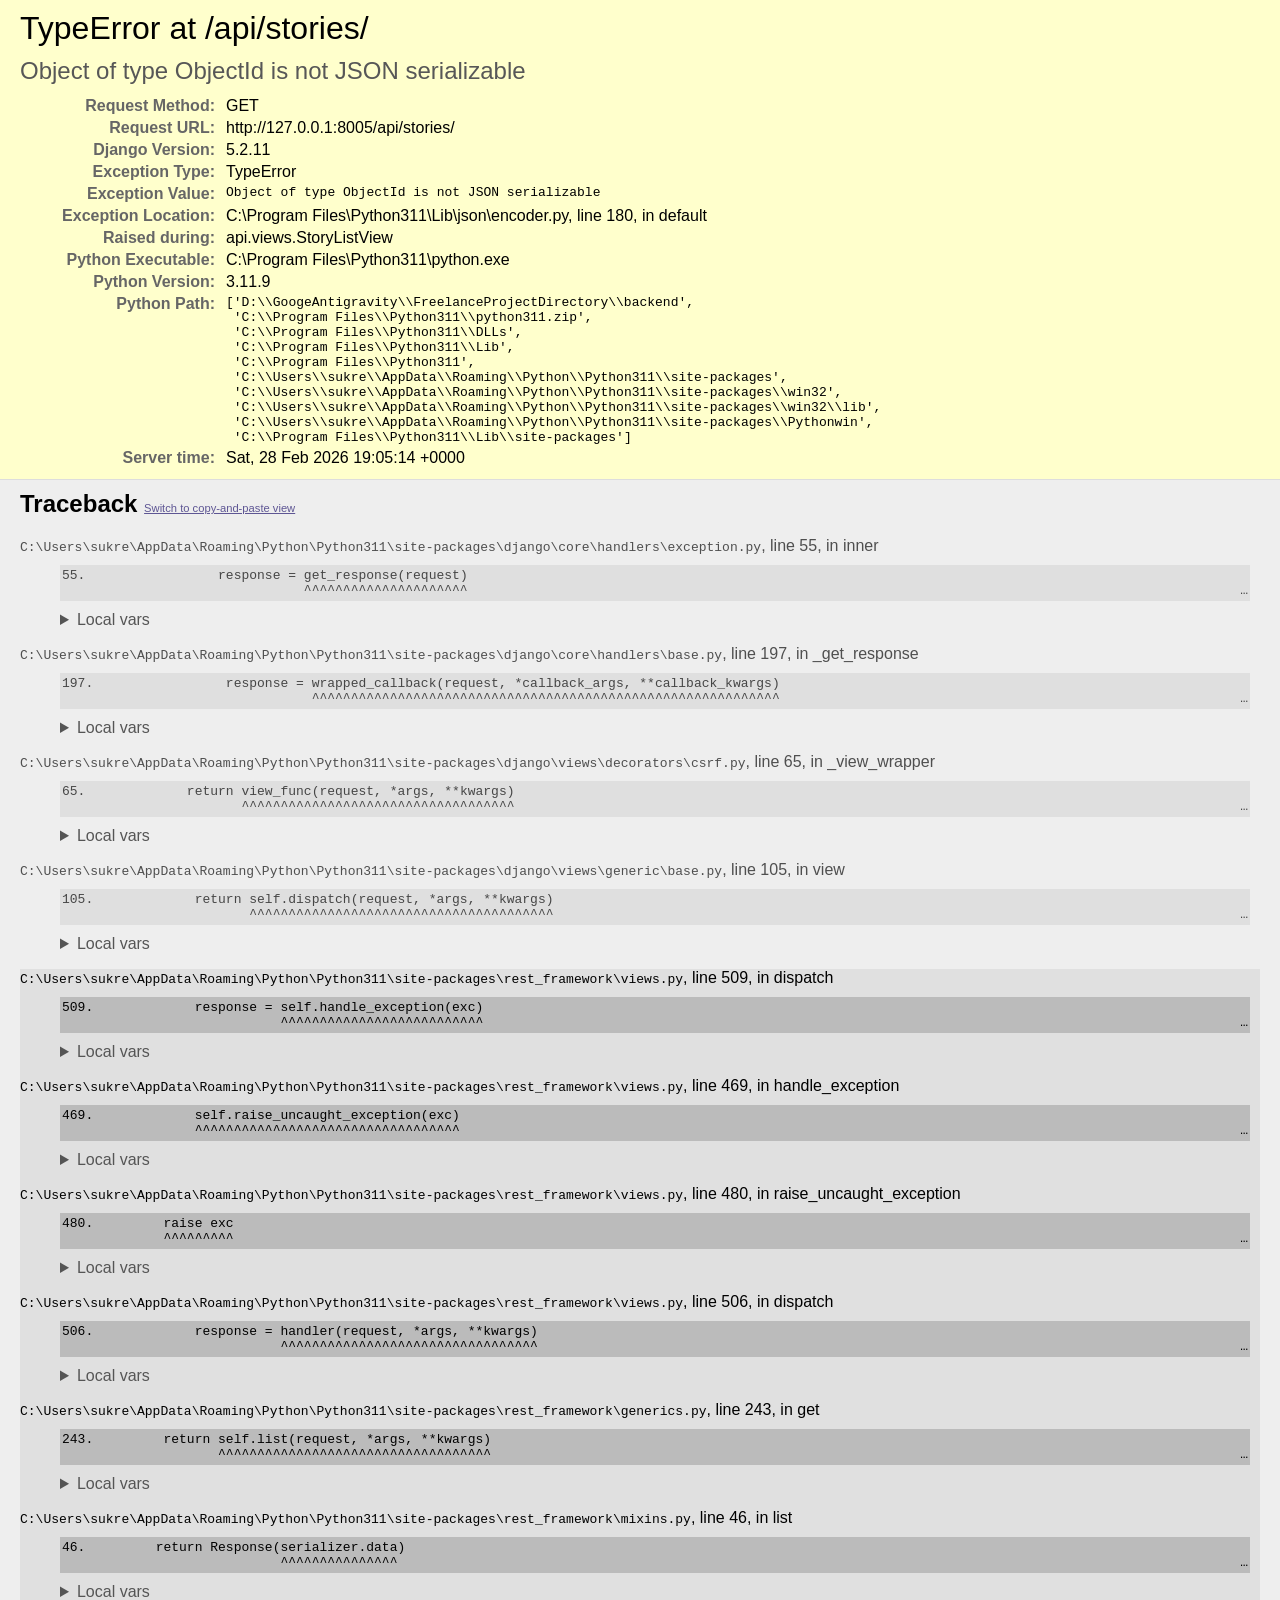
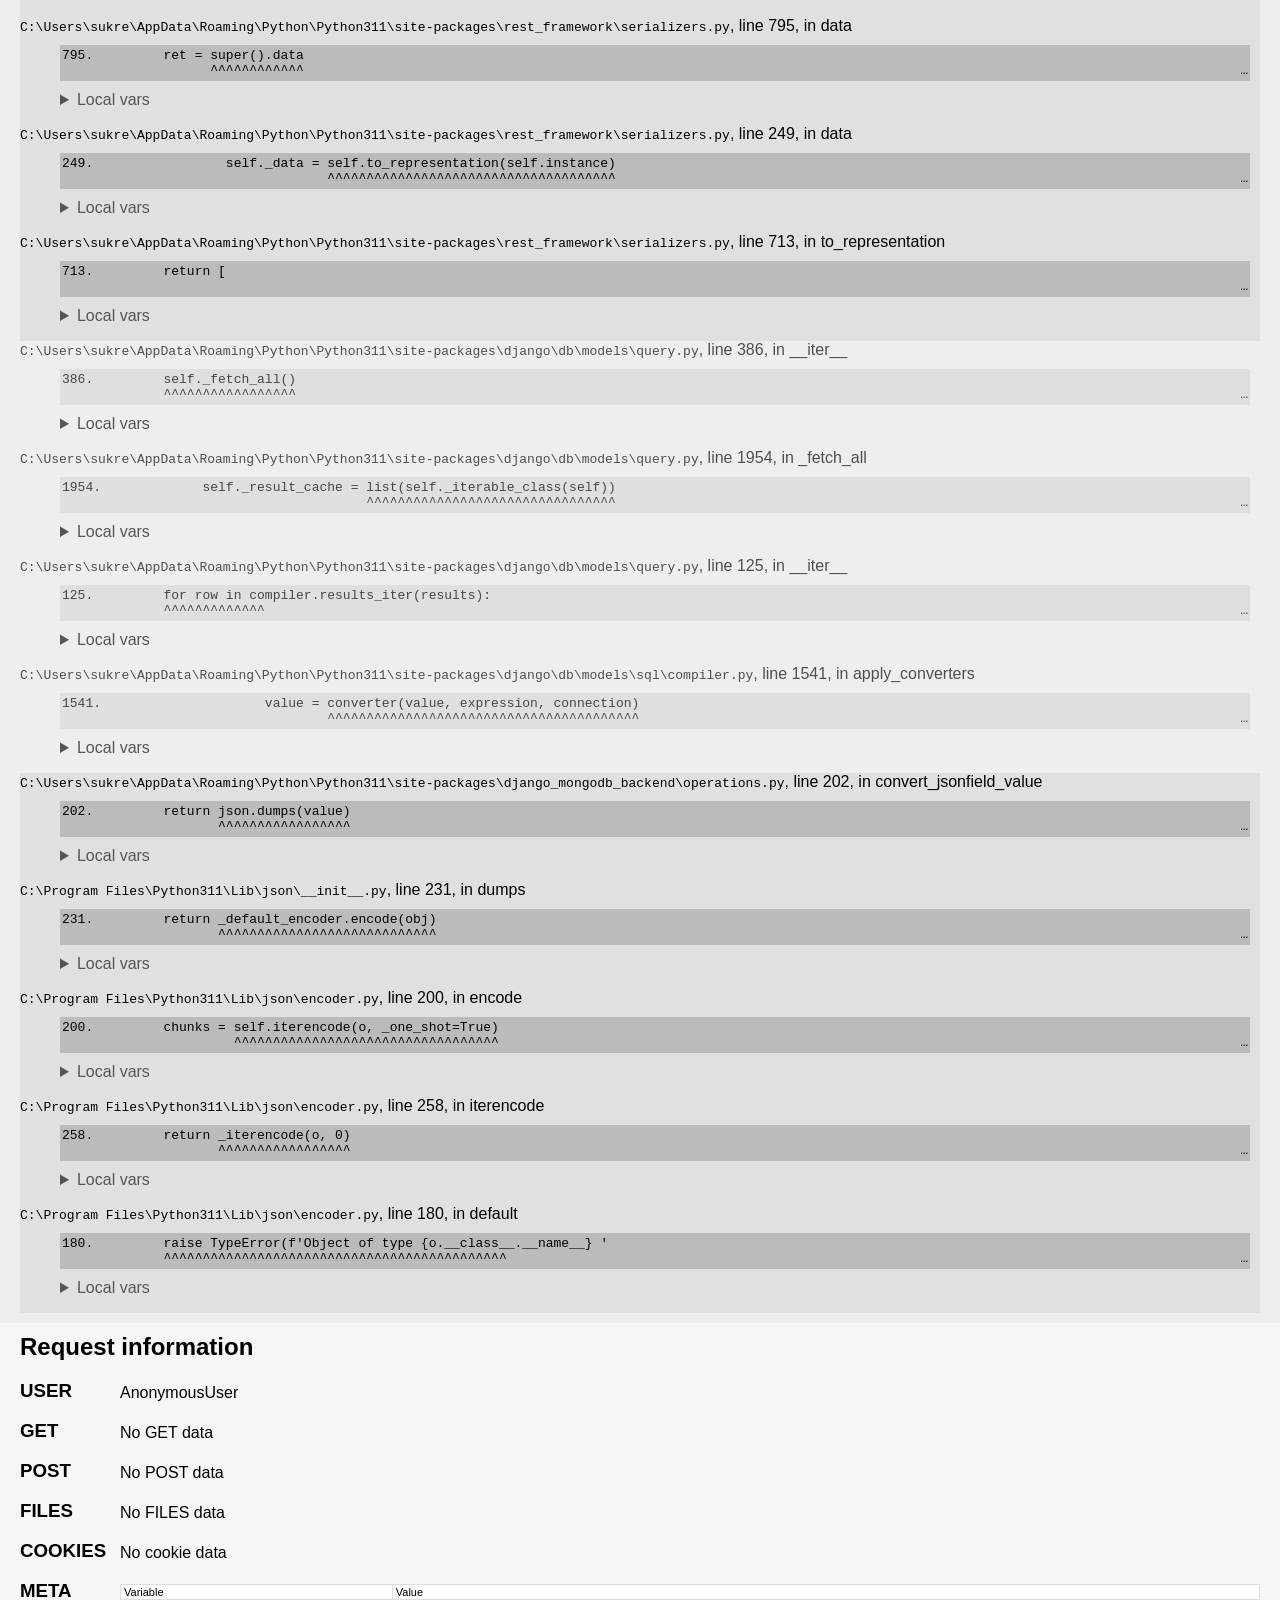
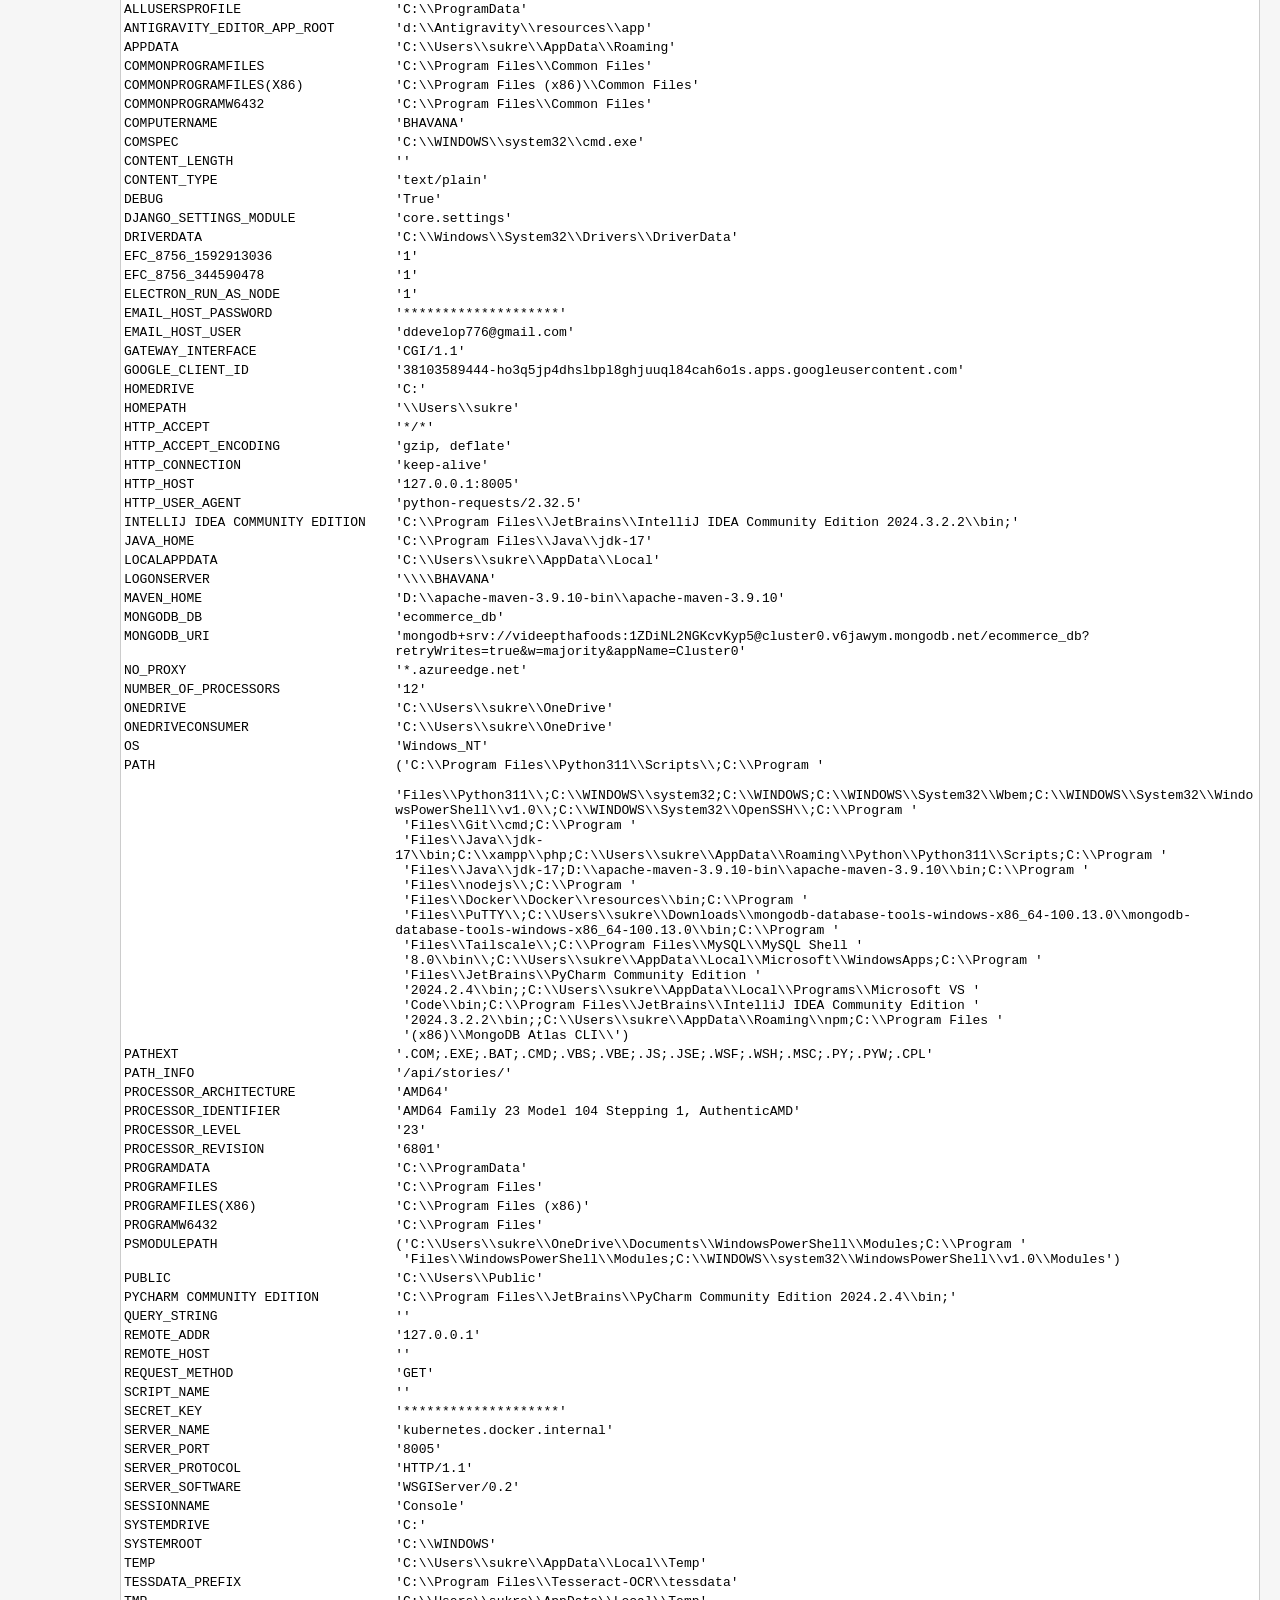
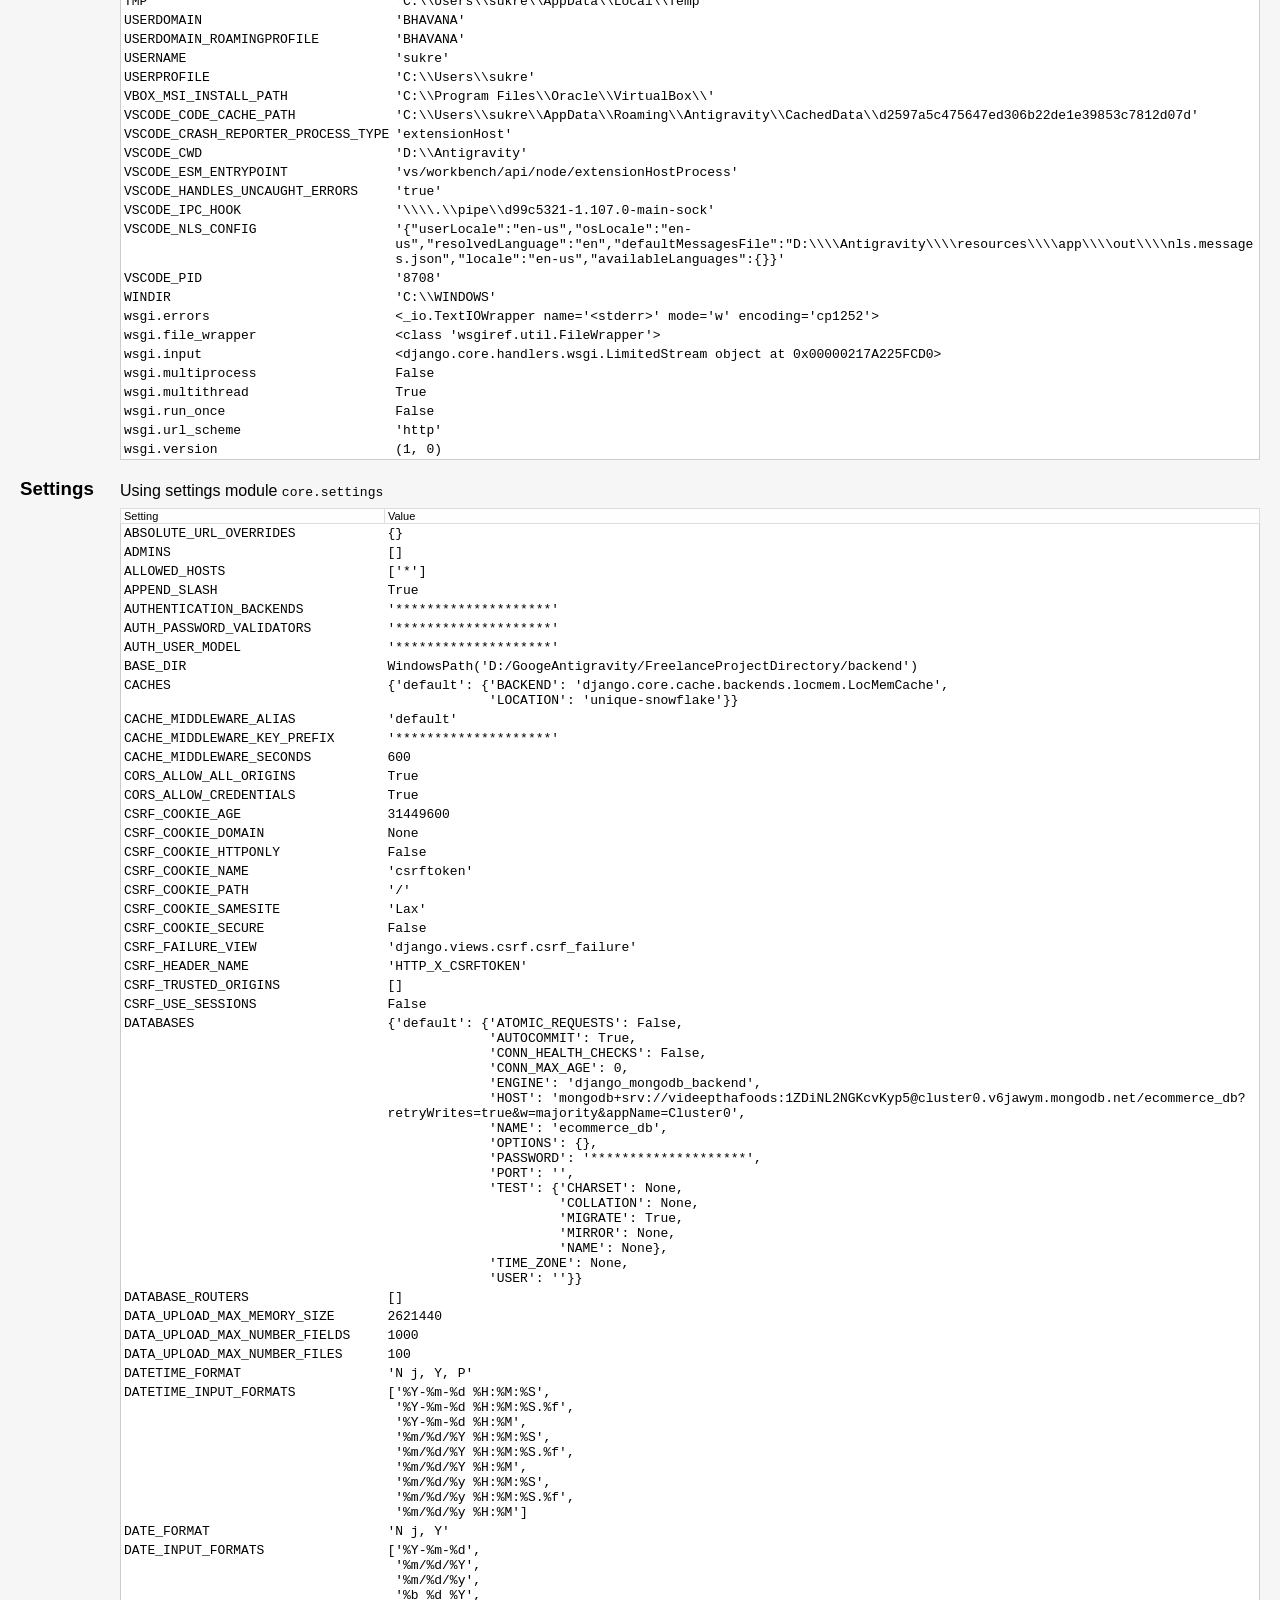
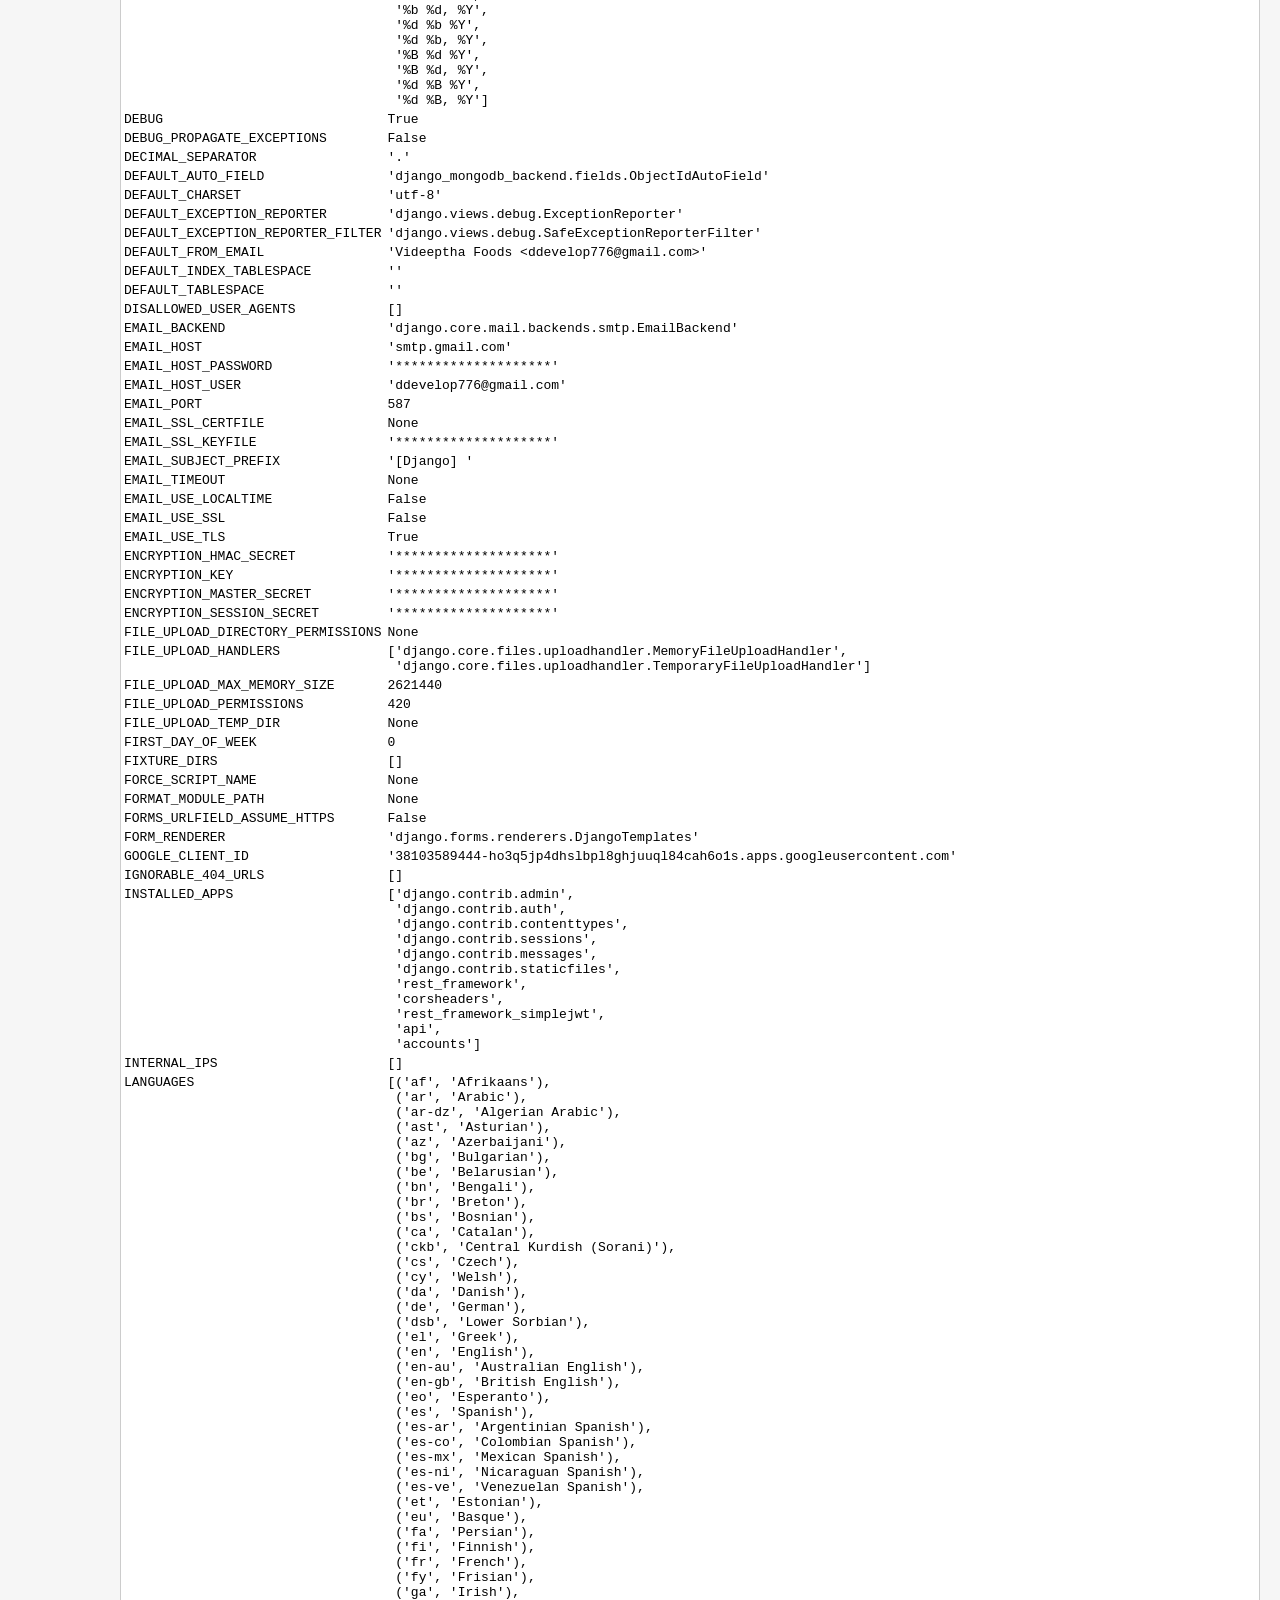
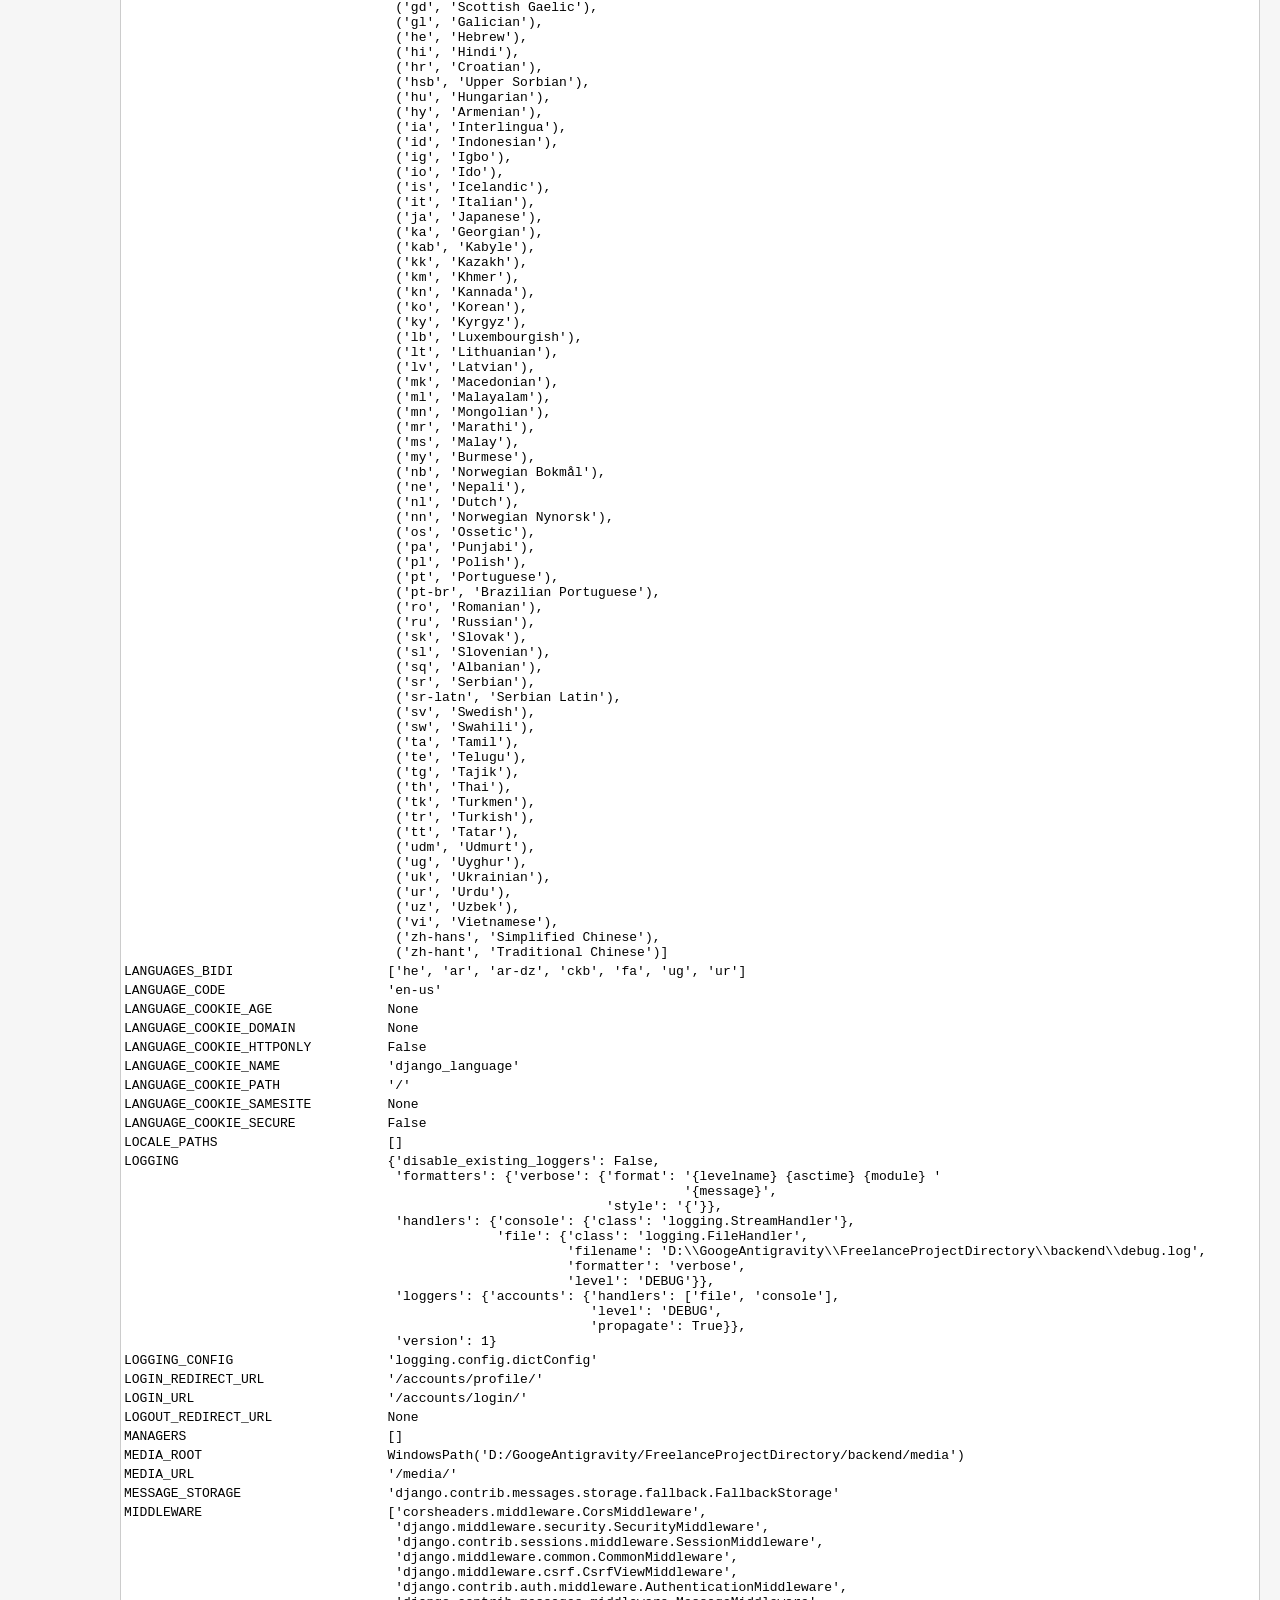
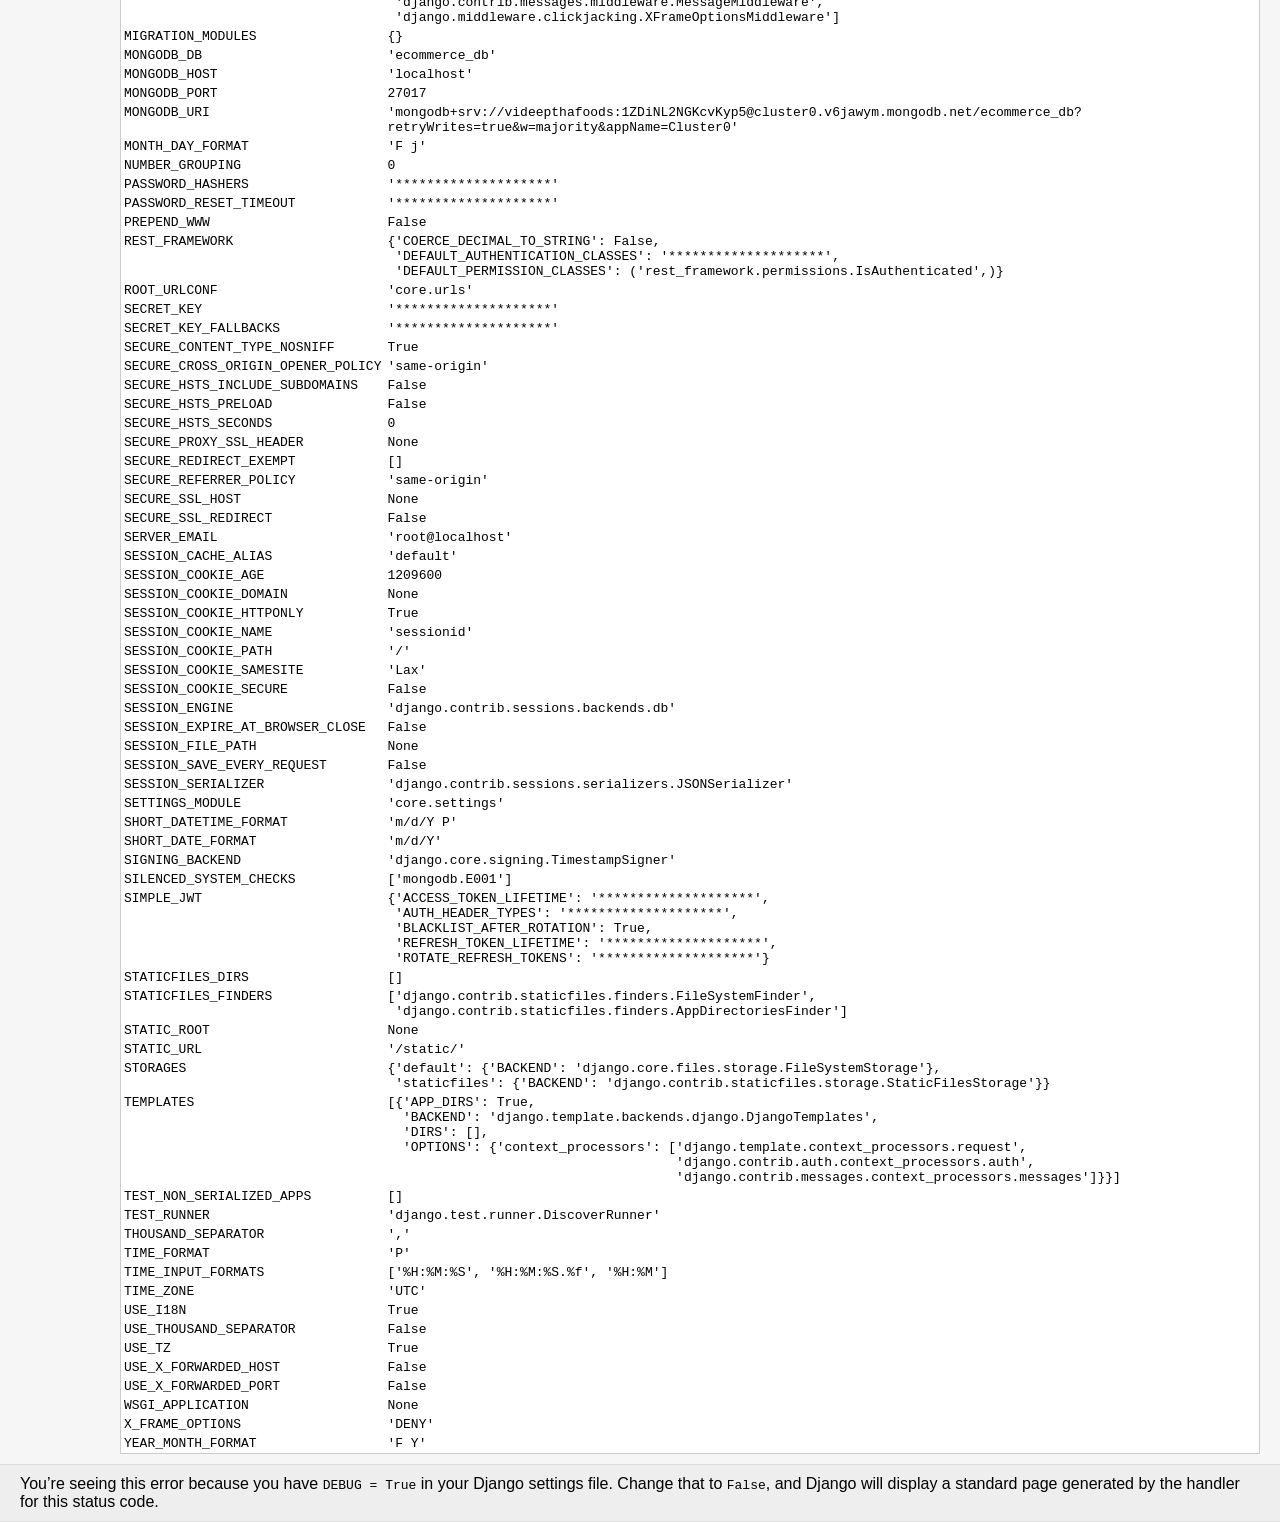
<file: Veediptha_Website-backend/Testing_verification/error__api_stories_ - Copy.html>
<!DOCTYPE html>
<html lang="en">
<head>
  <meta http-equiv="content-type" content="text/html; charset=utf-8">
  <meta name="robots" content="NONE,NOARCHIVE">
  <title>TypeError
          at /api/stories/</title>
  <style>
    html * { padding:0; margin:0; }
    body * { padding:10px 20px; }
    body * * { padding:0; }
    body { font-family: sans-serif; background-color:#fff; color:#000; }
    body > :where(header, main, footer) { border-bottom:1px solid #ddd; }
    h1 { font-weight:normal; }
    h2 { margin-bottom:.8em; }
    h3 { margin:1em 0 .5em 0; }
    h4 { margin:0 0 .5em 0; font-weight: normal; }
    code, pre { font-size: 100%; white-space: pre-wrap; word-break: break-word; }
    summary { cursor: pointer; }
    table { border:1px solid #ccc; border-collapse: collapse; width:100%; background:white; }
    tbody td, tbody th { vertical-align:top; padding:2px 3px; }
    thead th {
      padding:1px 6px 1px 3px; background:#fefefe; text-align:left;
      font-weight:normal; font-size: 0.6875rem; border:1px solid #ddd;
    }
    tbody th { width:12em; text-align:right; color:#666; padding-right:.5em; }
    table.vars { margin:5px 10px 2px 40px; width: auto; }
    table.vars td, table.req td { font-family:monospace; }
    table td.code { width:100%; }
    table td.code pre { overflow:hidden; }
    table.source th { color:#666; }
    table.source td { font-family:monospace; white-space:pre; border-bottom:1px solid #eee; }
    ul.traceback { list-style-type:none; color: #222; }
    ul.traceback li.cause { word-break: break-word; }
    ul.traceback li.frame { padding-bottom:1em; color:#4f4f4f; }
    ul.traceback li.user { background-color:#e0e0e0; color:#000 }
    div.context { padding:10px 0; overflow:hidden; }
    div.context ol { padding-left:30px; margin:0 10px; list-style-position: inside; }
    div.context ol li { font-family:monospace; white-space:pre; color:#777; cursor:pointer; padding-left: 2px; }
    div.context ol li pre { display:inline; }
    div.context ol.context-line li { color:#464646; background-color:#dfdfdf; padding: 3px 2px; }
    div.context ol.context-line li span { position:absolute; right:32px; }
    .user div.context ol.context-line li { background-color:#bbb; color:#000; }
    .user div.context ol li { color:#666; }
    div.commands, summary.commands { margin-left: 40px; }
    div.commands a, summary.commands { color:#555; text-decoration:none; }
    .user div.commands a { color: black; }
    #summary { background: #ffc; }
    #summary h2 { font-weight: normal; color: #666; }
    #info { padding: 0; }
    #info > * { padding:10px 20px; }
    #explanation { background:#eee; }
    #template, #template-not-exist { background:#f6f6f6; }
    #template-not-exist ul { margin: 0 0 10px 20px; }
    #template-not-exist .postmortem-section { margin-bottom: 3px; }
    #unicode-hint { background:#eee; }
    #traceback { background:#eee; }
    #requestinfo { background:#f6f6f6; padding-left:120px; }
    #summary table { border:none; background:transparent; }
    #requestinfo h2, #requestinfo h3 { position:relative; margin-left:-100px; }
    #requestinfo h3 { margin-bottom:-1em; }
    .error { background: #ffc; }
    .specific { color:#cc3300; font-weight:bold; }
    h2 span.commands { font-size: 0.7rem; font-weight:normal; }
    span.commands a:link {color:#5E5694;}
    pre.exception_value { font-family: sans-serif; color: #575757; font-size: 1.5rem; margin: 10px 0 10px 0; }
    .append-bottom { margin-bottom: 10px; }
    .fname { user-select: all; }
  </style>
  
  <script>
    function hideAll(elems) {
      for (var e = 0; e < elems.length; e++) {
        elems[e].style.display = 'none';
      }
    }
    window.onload = function() {
      hideAll(document.querySelectorAll('ol.pre-context'));
      hideAll(document.querySelectorAll('ol.post-context'));
      hideAll(document.querySelectorAll('div.pastebin'));
    }
    function toggle() {
      for (var i = 0; i < arguments.length; i++) {
        var e = document.getElementById(arguments[i]);
        if (e) {
          e.style.display = e.style.display == 'none' ? 'block': 'none';
        }
      }
      return false;
    }
    function switchPastebinFriendly(link) {
      s1 = "Switch to copy-and-paste view";
      s2 = "Switch back to interactive view";
      link.textContent = link.textContent.trim() == s1 ? s2: s1;
      toggle('browserTraceback', 'pastebinTraceback');
      return false;
    }
  </script>
  
</head>
<body>
<header id="summary">
  <h1>TypeError
       at /api/stories/</h1>
  <pre class="exception_value">Object of type ObjectId is not JSON serializable</pre>
  <table class="meta">

    <tr>
      <th scope="row">Request Method:</th>
      <td>GET</td>
    </tr>
    <tr>
      <th scope="row">Request URL:</th>
      <td>http://127.0.0.1:8005/api/stories/</td>
    </tr>

    <tr>
      <th scope="row">Django Version:</th>
      <td>5.2.11</td>
    </tr>

    <tr>
      <th scope="row">Exception Type:</th>
      <td>TypeError</td>
    </tr>


    <tr>
      <th scope="row">Exception Value:</th>
      <td><pre>Object of type ObjectId is not JSON serializable</pre></td>
    </tr>


    <tr>
      <th scope="row">Exception Location:</th>
      <td><span class="fname">C:\Program Files\Python311\Lib\json\encoder.py</span>, line 180, in default</td>
    </tr>


    <tr>
      <th scope="row">Raised during:</th>
      <td>api.views.StoryListView</td>
    </tr>

    <tr>
      <th scope="row">Python Executable:</th>
      <td>C:\Program Files\Python311\python.exe</td>
    </tr>
    <tr>
      <th scope="row">Python Version:</th>
      <td>3.11.9</td>
    </tr>
    <tr>
      <th scope="row">Python Path:</th>
      <td><pre><code>[&#x27;D:\\GoogeAntigravity\\FreelanceProjectDirectory\\backend&#x27;,
 &#x27;C:\\Program Files\\Python311\\python311.zip&#x27;,
 &#x27;C:\\Program Files\\Python311\\DLLs&#x27;,
 &#x27;C:\\Program Files\\Python311\\Lib&#x27;,
 &#x27;C:\\Program Files\\Python311&#x27;,
 &#x27;C:\\Users\\sukre\\AppData\\Roaming\\Python\\Python311\\site-packages&#x27;,
 &#x27;C:\\Users\\sukre\\AppData\\Roaming\\Python\\Python311\\site-packages\\win32&#x27;,
 &#x27;C:\\Users\\sukre\\AppData\\Roaming\\Python\\Python311\\site-packages\\win32\\lib&#x27;,
 &#x27;C:\\Users\\sukre\\AppData\\Roaming\\Python\\Python311\\site-packages\\Pythonwin&#x27;,
 &#x27;C:\\Program Files\\Python311\\Lib\\site-packages&#x27;]</code></pre></td>
    </tr>
    <tr>
      <th scope="row">Server time:</th>
      <td>Sat, 28 Feb 2026 19:05:14 +0000</td>
    </tr>
  </table>
</header>

<main id="info">




<div id="traceback">
  <h2>Traceback <span class="commands"><a href="#" role="button" onclick="return switchPastebinFriendly(this);">
    Switch to copy-and-paste view</a></span>
  </h2>
  <div id="browserTraceback">
    <ul class="traceback">
      
        
        <li class="frame django">
          
            <code class="fname">C:\Users\sukre\AppData\Roaming\Python\Python311\site-packages\django\core\handlers\exception.py</code>, line 55, in inner
          

          
            <div class="context" id="c2300528216320">
              
                <ol start="48" class="pre-context" id="pre2300528216320">
                
                  <li onclick="toggle('pre2300528216320', 'post2300528216320')"><pre></pre></li>
                
                  <li onclick="toggle('pre2300528216320', 'post2300528216320')"><pre>        return inner</pre></li>
                
                  <li onclick="toggle('pre2300528216320', 'post2300528216320')"><pre>    else:</pre></li>
                
                  <li onclick="toggle('pre2300528216320', 'post2300528216320')"><pre></pre></li>
                
                  <li onclick="toggle('pre2300528216320', 'post2300528216320')"><pre>        @wraps(get_response)</pre></li>
                
                  <li onclick="toggle('pre2300528216320', 'post2300528216320')"><pre>        def inner(request):</pre></li>
                
                  <li onclick="toggle('pre2300528216320', 'post2300528216320')"><pre>            try:</pre></li>
                
                </ol>
              
              <ol start="55" class="context-line">
                <li onclick="toggle('pre2300528216320', 'post2300528216320')"><pre>                response = get_response(request)
                               ^^^^^^^^^^^^^^^^^^^^^</pre> <span>…</span></li>
              </ol>
              
                <ol start='56' class="post-context" id="post2300528216320">
                  
                  <li onclick="toggle('pre2300528216320', 'post2300528216320')"><pre>            except Exception as exc:</pre></li>
                  
                  <li onclick="toggle('pre2300528216320', 'post2300528216320')"><pre>                response = response_for_exception(request, exc)</pre></li>
                  
                  <li onclick="toggle('pre2300528216320', 'post2300528216320')"><pre>            return response</pre></li>
                  
                  <li onclick="toggle('pre2300528216320', 'post2300528216320')"><pre></pre></li>
                  
                  <li onclick="toggle('pre2300528216320', 'post2300528216320')"><pre>        return inner</pre></li>
                  
                  <li onclick="toggle('pre2300528216320', 'post2300528216320')"><pre></pre></li>
                  
              </ol>
              
            </div>
          

          
            
              <details>
                <summary class="commands">Local vars</summary>
            
            <table class="vars" id="v2300528216320">
              <thead>
                <tr>
                  <th scope="col">Variable</th>
                  <th scope="col">Value</th>
                </tr>
              </thead>
              <tbody>
                
                  <tr>
                    <td>exc</td>
                    <td class="code"><pre>TypeError(&#x27;Object of type ObjectId is not JSON serializable&#x27;)</pre></td>
                  </tr>
                
                  <tr>
                    <td>get_response</td>
                    <td class="code"><pre>&lt;bound method BaseHandler._get_response of &lt;django.core.handlers.wsgi.WSGIHandler object at 0x00000217A0F58E50&gt;&gt;</pre></td>
                  </tr>
                
                  <tr>
                    <td>request</td>
                    <td class="code"><pre>&lt;WSGIRequest: GET &#x27;/api/stories/&#x27;&gt;</pre></td>
                  </tr>
                
              </tbody>
            </table>
            </details>
          
        </li>
      
        
        <li class="frame django">
          
            <code class="fname">C:\Users\sukre\AppData\Roaming\Python\Python311\site-packages\django\core\handlers\base.py</code>, line 197, in _get_response
          

          
            <div class="context" id="c2300528216128">
              
                <ol start="190" class="pre-context" id="pre2300528216128">
                
                  <li onclick="toggle('pre2300528216128', 'post2300528216128')"><pre></pre></li>
                
                  <li onclick="toggle('pre2300528216128', 'post2300528216128')"><pre>        if response is None:</pre></li>
                
                  <li onclick="toggle('pre2300528216128', 'post2300528216128')"><pre>            wrapped_callback = self.make_view_atomic(callback)</pre></li>
                
                  <li onclick="toggle('pre2300528216128', 'post2300528216128')"><pre>            # If it is an asynchronous view, run it in a subthread.</pre></li>
                
                  <li onclick="toggle('pre2300528216128', 'post2300528216128')"><pre>            if iscoroutinefunction(wrapped_callback):</pre></li>
                
                  <li onclick="toggle('pre2300528216128', 'post2300528216128')"><pre>                wrapped_callback = async_to_sync(wrapped_callback)</pre></li>
                
                  <li onclick="toggle('pre2300528216128', 'post2300528216128')"><pre>            try:</pre></li>
                
                </ol>
              
              <ol start="197" class="context-line">
                <li onclick="toggle('pre2300528216128', 'post2300528216128')"><pre>                response = wrapped_callback(request, *callback_args, **callback_kwargs)
                                ^^^^^^^^^^^^^^^^^^^^^^^^^^^^^^^^^^^^^^^^^^^^^^^^^^^^^^^^^^^^</pre> <span>…</span></li>
              </ol>
              
                <ol start='198' class="post-context" id="post2300528216128">
                  
                  <li onclick="toggle('pre2300528216128', 'post2300528216128')"><pre>            except Exception as e:</pre></li>
                  
                  <li onclick="toggle('pre2300528216128', 'post2300528216128')"><pre>                response = self.process_exception_by_middleware(e, request)</pre></li>
                  
                  <li onclick="toggle('pre2300528216128', 'post2300528216128')"><pre>                if response is None:</pre></li>
                  
                  <li onclick="toggle('pre2300528216128', 'post2300528216128')"><pre>                    raise</pre></li>
                  
                  <li onclick="toggle('pre2300528216128', 'post2300528216128')"><pre></pre></li>
                  
                  <li onclick="toggle('pre2300528216128', 'post2300528216128')"><pre>        # Complain if the view returned None (a common error).</pre></li>
                  
              </ol>
              
            </div>
          

          
            
              <details>
                <summary class="commands">Local vars</summary>
            
            <table class="vars" id="v2300528216128">
              <thead>
                <tr>
                  <th scope="col">Variable</th>
                  <th scope="col">Value</th>
                </tr>
              </thead>
              <tbody>
                
                  <tr>
                    <td>callback</td>
                    <td class="code"><pre>&lt;function View.as_view.&lt;locals&gt;.view at 0x00000217A2086A20&gt;</pre></td>
                  </tr>
                
                  <tr>
                    <td>callback_args</td>
                    <td class="code"><pre>()</pre></td>
                  </tr>
                
                  <tr>
                    <td>callback_kwargs</td>
                    <td class="code"><pre>{}</pre></td>
                  </tr>
                
                  <tr>
                    <td>middleware_method</td>
                    <td class="code"><pre>&lt;bound method CsrfViewMiddleware.process_view of &lt;CsrfViewMiddleware get_response=convert_exception_to_response.&lt;locals&gt;.inner&gt;&gt;</pre></td>
                  </tr>
                
                  <tr>
                    <td>request</td>
                    <td class="code"><pre>&lt;WSGIRequest: GET &#x27;/api/stories/&#x27;&gt;</pre></td>
                  </tr>
                
                  <tr>
                    <td>response</td>
                    <td class="code"><pre>None</pre></td>
                  </tr>
                
                  <tr>
                    <td>self</td>
                    <td class="code"><pre>&lt;django.core.handlers.wsgi.WSGIHandler object at 0x00000217A0F58E50&gt;</pre></td>
                  </tr>
                
                  <tr>
                    <td>wrapped_callback</td>
                    <td class="code"><pre>&lt;function View.as_view.&lt;locals&gt;.view at 0x00000217A2086A20&gt;</pre></td>
                  </tr>
                
              </tbody>
            </table>
            </details>
          
        </li>
      
        
        <li class="frame django">
          
            <code class="fname">C:\Users\sukre\AppData\Roaming\Python\Python311\site-packages\django\views\decorators\csrf.py</code>, line 65, in _view_wrapper
          

          
            <div class="context" id="c2300528216192">
              
                <ol start="58" class="pre-context" id="pre2300528216192">
                
                  <li onclick="toggle('pre2300528216192', 'post2300528216192')"><pre></pre></li>
                
                  <li onclick="toggle('pre2300528216192', 'post2300528216192')"><pre>        async def _view_wrapper(request, *args, **kwargs):</pre></li>
                
                  <li onclick="toggle('pre2300528216192', 'post2300528216192')"><pre>            return await view_func(request, *args, **kwargs)</pre></li>
                
                  <li onclick="toggle('pre2300528216192', 'post2300528216192')"><pre></pre></li>
                
                  <li onclick="toggle('pre2300528216192', 'post2300528216192')"><pre>    else:</pre></li>
                
                  <li onclick="toggle('pre2300528216192', 'post2300528216192')"><pre></pre></li>
                
                  <li onclick="toggle('pre2300528216192', 'post2300528216192')"><pre>        def _view_wrapper(request, *args, **kwargs):</pre></li>
                
                </ol>
              
              <ol start="65" class="context-line">
                <li onclick="toggle('pre2300528216192', 'post2300528216192')"><pre>            return view_func(request, *args, **kwargs)
                       ^^^^^^^^^^^^^^^^^^^^^^^^^^^^^^^^^^^</pre> <span>…</span></li>
              </ol>
              
                <ol start='66' class="post-context" id="post2300528216192">
                  
                  <li onclick="toggle('pre2300528216192', 'post2300528216192')"><pre></pre></li>
                  
                  <li onclick="toggle('pre2300528216192', 'post2300528216192')"><pre>    _view_wrapper.csrf_exempt = True</pre></li>
                  
                  <li onclick="toggle('pre2300528216192', 'post2300528216192')"><pre></pre></li>
                  
                  <li onclick="toggle('pre2300528216192', 'post2300528216192')"><pre>    return wraps(view_func)(_view_wrapper)</pre></li>
                  
              </ol>
              
            </div>
          

          
            
              <details>
                <summary class="commands">Local vars</summary>
            
            <table class="vars" id="v2300528216192">
              <thead>
                <tr>
                  <th scope="col">Variable</th>
                  <th scope="col">Value</th>
                </tr>
              </thead>
              <tbody>
                
                  <tr>
                    <td>args</td>
                    <td class="code"><pre>()</pre></td>
                  </tr>
                
                  <tr>
                    <td>kwargs</td>
                    <td class="code"><pre>{}</pre></td>
                  </tr>
                
                  <tr>
                    <td>request</td>
                    <td class="code"><pre>&lt;WSGIRequest: GET &#x27;/api/stories/&#x27;&gt;</pre></td>
                  </tr>
                
                  <tr>
                    <td>view_func</td>
                    <td class="code"><pre>&lt;function View.as_view.&lt;locals&gt;.view at 0x00000217A2086980&gt;</pre></td>
                  </tr>
                
              </tbody>
            </table>
            </details>
          
        </li>
      
        
        <li class="frame django">
          
            <code class="fname">C:\Users\sukre\AppData\Roaming\Python\Python311\site-packages\django\views\generic\base.py</code>, line 105, in view
          

          
            <div class="context" id="c2300528689856">
              
                <ol start="98" class="pre-context" id="pre2300528689856">
                
                  <li onclick="toggle('pre2300528689856', 'post2300528689856')"><pre>            self = cls(**initkwargs)</pre></li>
                
                  <li onclick="toggle('pre2300528689856', 'post2300528689856')"><pre>            self.setup(request, *args, **kwargs)</pre></li>
                
                  <li onclick="toggle('pre2300528689856', 'post2300528689856')"><pre>            if not hasattr(self, &quot;request&quot;):</pre></li>
                
                  <li onclick="toggle('pre2300528689856', 'post2300528689856')"><pre>                raise AttributeError(</pre></li>
                
                  <li onclick="toggle('pre2300528689856', 'post2300528689856')"><pre>                    &quot;%s instance has no &#x27;request&#x27; attribute. Did you override &quot;</pre></li>
                
                  <li onclick="toggle('pre2300528689856', 'post2300528689856')"><pre>                    &quot;setup() and forget to call super()?&quot; % cls.__name__</pre></li>
                
                  <li onclick="toggle('pre2300528689856', 'post2300528689856')"><pre>                )</pre></li>
                
                </ol>
              
              <ol start="105" class="context-line">
                <li onclick="toggle('pre2300528689856', 'post2300528689856')"><pre>            return self.dispatch(request, *args, **kwargs)
                        ^^^^^^^^^^^^^^^^^^^^^^^^^^^^^^^^^^^^^^^</pre> <span>…</span></li>
              </ol>
              
                <ol start='106' class="post-context" id="post2300528689856">
                  
                  <li onclick="toggle('pre2300528689856', 'post2300528689856')"><pre></pre></li>
                  
                  <li onclick="toggle('pre2300528689856', 'post2300528689856')"><pre>        view.view_class = cls</pre></li>
                  
                  <li onclick="toggle('pre2300528689856', 'post2300528689856')"><pre>        view.view_initkwargs = initkwargs</pre></li>
                  
                  <li onclick="toggle('pre2300528689856', 'post2300528689856')"><pre></pre></li>
                  
                  <li onclick="toggle('pre2300528689856', 'post2300528689856')"><pre>        # __name__ and __qualname__ are intentionally left unchanged as</pre></li>
                  
                  <li onclick="toggle('pre2300528689856', 'post2300528689856')"><pre>        # view_class should be used to robustly determine the name of the view</pre></li>
                  
              </ol>
              
            </div>
          

          
            
              <details>
                <summary class="commands">Local vars</summary>
            
            <table class="vars" id="v2300528689856">
              <thead>
                <tr>
                  <th scope="col">Variable</th>
                  <th scope="col">Value</th>
                </tr>
              </thead>
              <tbody>
                
                  <tr>
                    <td>args</td>
                    <td class="code"><pre>()</pre></td>
                  </tr>
                
                  <tr>
                    <td>cls</td>
                    <td class="code"><pre>&lt;class &#x27;api.views.StoryListView&#x27;&gt;</pre></td>
                  </tr>
                
                  <tr>
                    <td>initkwargs</td>
                    <td class="code"><pre>{}</pre></td>
                  </tr>
                
                  <tr>
                    <td>kwargs</td>
                    <td class="code"><pre>{}</pre></td>
                  </tr>
                
                  <tr>
                    <td>request</td>
                    <td class="code"><pre>&lt;WSGIRequest: GET &#x27;/api/stories/&#x27;&gt;</pre></td>
                  </tr>
                
                  <tr>
                    <td>self</td>
                    <td class="code"><pre>&lt;api.views.StoryListView object at 0x00000217A2320790&gt;</pre></td>
                  </tr>
                
              </tbody>
            </table>
            </details>
          
        </li>
      
        
        <li class="frame user">
          
            <code class="fname">C:\Users\sukre\AppData\Roaming\Python\Python311\site-packages\rest_framework\views.py</code>, line 509, in dispatch
          

          
            <div class="context" id="c2300528230144">
              
                <ol start="502" class="pre-context" id="pre2300528230144">
                
                  <li onclick="toggle('pre2300528230144', 'post2300528230144')"><pre>                                  self.http_method_not_allowed)</pre></li>
                
                  <li onclick="toggle('pre2300528230144', 'post2300528230144')"><pre>            else:</pre></li>
                
                  <li onclick="toggle('pre2300528230144', 'post2300528230144')"><pre>                handler = self.http_method_not_allowed</pre></li>
                
                  <li onclick="toggle('pre2300528230144', 'post2300528230144')"><pre></pre></li>
                
                  <li onclick="toggle('pre2300528230144', 'post2300528230144')"><pre>            response = handler(request, *args, **kwargs)</pre></li>
                
                  <li onclick="toggle('pre2300528230144', 'post2300528230144')"><pre></pre></li>
                
                  <li onclick="toggle('pre2300528230144', 'post2300528230144')"><pre>        except Exception as exc:</pre></li>
                
                </ol>
              
              <ol start="509" class="context-line">
                <li onclick="toggle('pre2300528230144', 'post2300528230144')"><pre>            response = self.handle_exception(exc)
                            ^^^^^^^^^^^^^^^^^^^^^^^^^^</pre> <span>…</span></li>
              </ol>
              
                <ol start='510' class="post-context" id="post2300528230144">
                  
                  <li onclick="toggle('pre2300528230144', 'post2300528230144')"><pre></pre></li>
                  
                  <li onclick="toggle('pre2300528230144', 'post2300528230144')"><pre>        self.response = self.finalize_response(request, response, *args, **kwargs)</pre></li>
                  
                  <li onclick="toggle('pre2300528230144', 'post2300528230144')"><pre>        return self.response</pre></li>
                  
                  <li onclick="toggle('pre2300528230144', 'post2300528230144')"><pre></pre></li>
                  
                  <li onclick="toggle('pre2300528230144', 'post2300528230144')"><pre>    def options(self, request, *args, **kwargs):</pre></li>
                  
                  <li onclick="toggle('pre2300528230144', 'post2300528230144')"><pre>        &quot;&quot;&quot;</pre></li>
                  
              </ol>
              
            </div>
          

          
            
              <details>
                <summary class="commands">Local vars</summary>
            
            <table class="vars" id="v2300528230144">
              <thead>
                <tr>
                  <th scope="col">Variable</th>
                  <th scope="col">Value</th>
                </tr>
              </thead>
              <tbody>
                
                  <tr>
                    <td>args</td>
                    <td class="code"><pre>()</pre></td>
                  </tr>
                
                  <tr>
                    <td>handler</td>
                    <td class="code"><pre>&lt;bound method ListCreateAPIView.get of &lt;api.views.StoryListView object at 0x00000217A2320790&gt;&gt;</pre></td>
                  </tr>
                
                  <tr>
                    <td>kwargs</td>
                    <td class="code"><pre>{}</pre></td>
                  </tr>
                
                  <tr>
                    <td>request</td>
                    <td class="code"><pre>&lt;rest_framework.request.Request: GET &#x27;/api/stories/&#x27;&gt;</pre></td>
                  </tr>
                
                  <tr>
                    <td>self</td>
                    <td class="code"><pre>&lt;api.views.StoryListView object at 0x00000217A2320790&gt;</pre></td>
                  </tr>
                
              </tbody>
            </table>
            </details>
          
        </li>
      
        
        <li class="frame user">
          
            <code class="fname">C:\Users\sukre\AppData\Roaming\Python\Python311\site-packages\rest_framework\views.py</code>, line 469, in handle_exception
          

          
            <div class="context" id="c2300528230016">
              
                <ol start="462" class="pre-context" id="pre2300528230016">
                
                  <li onclick="toggle('pre2300528230016', 'post2300528230016')"><pre></pre></li>
                
                  <li onclick="toggle('pre2300528230016', 'post2300528230016')"><pre>        exception_handler = self.get_exception_handler()</pre></li>
                
                  <li onclick="toggle('pre2300528230016', 'post2300528230016')"><pre></pre></li>
                
                  <li onclick="toggle('pre2300528230016', 'post2300528230016')"><pre>        context = self.get_exception_handler_context()</pre></li>
                
                  <li onclick="toggle('pre2300528230016', 'post2300528230016')"><pre>        response = exception_handler(exc, context)</pre></li>
                
                  <li onclick="toggle('pre2300528230016', 'post2300528230016')"><pre></pre></li>
                
                  <li onclick="toggle('pre2300528230016', 'post2300528230016')"><pre>        if response is None:</pre></li>
                
                </ol>
              
              <ol start="469" class="context-line">
                <li onclick="toggle('pre2300528230016', 'post2300528230016')"><pre>            self.raise_uncaught_exception(exc)
                 ^^^^^^^^^^^^^^^^^^^^^^^^^^^^^^^^^^</pre> <span>…</span></li>
              </ol>
              
                <ol start='470' class="post-context" id="post2300528230016">
                  
                  <li onclick="toggle('pre2300528230016', 'post2300528230016')"><pre></pre></li>
                  
                  <li onclick="toggle('pre2300528230016', 'post2300528230016')"><pre>        response.exception = True</pre></li>
                  
                  <li onclick="toggle('pre2300528230016', 'post2300528230016')"><pre>        return response</pre></li>
                  
                  <li onclick="toggle('pre2300528230016', 'post2300528230016')"><pre></pre></li>
                  
                  <li onclick="toggle('pre2300528230016', 'post2300528230016')"><pre>    def raise_uncaught_exception(self, exc):</pre></li>
                  
                  <li onclick="toggle('pre2300528230016', 'post2300528230016')"><pre>        if settings.DEBUG:</pre></li>
                  
              </ol>
              
            </div>
          

          
            
              <details>
                <summary class="commands">Local vars</summary>
            
            <table class="vars" id="v2300528230016">
              <thead>
                <tr>
                  <th scope="col">Variable</th>
                  <th scope="col">Value</th>
                </tr>
              </thead>
              <tbody>
                
                  <tr>
                    <td>context</td>
                    <td class="code"><pre>{&#x27;args&#x27;: (),
 &#x27;kwargs&#x27;: {},
 &#x27;request&#x27;: &lt;rest_framework.request.Request: GET &#x27;/api/stories/&#x27;&gt;,
 &#x27;view&#x27;: &lt;api.views.StoryListView object at 0x00000217A2320790&gt;}</pre></td>
                  </tr>
                
                  <tr>
                    <td>exc</td>
                    <td class="code"><pre>TypeError(&#x27;Object of type ObjectId is not JSON serializable&#x27;)</pre></td>
                  </tr>
                
                  <tr>
                    <td>exception_handler</td>
                    <td class="code"><pre>&lt;function exception_handler at 0x00000217A1FEA200&gt;</pre></td>
                  </tr>
                
                  <tr>
                    <td>response</td>
                    <td class="code"><pre>None</pre></td>
                  </tr>
                
                  <tr>
                    <td>self</td>
                    <td class="code"><pre>&lt;api.views.StoryListView object at 0x00000217A2320790&gt;</pre></td>
                  </tr>
                
              </tbody>
            </table>
            </details>
          
        </li>
      
        
        <li class="frame user">
          
            <code class="fname">C:\Users\sukre\AppData\Roaming\Python\Python311\site-packages\rest_framework\views.py</code>, line 480, in raise_uncaught_exception
          

          
            <div class="context" id="c2300528220864">
              
                <ol start="473" class="pre-context" id="pre2300528220864">
                
                  <li onclick="toggle('pre2300528220864', 'post2300528220864')"><pre></pre></li>
                
                  <li onclick="toggle('pre2300528220864', 'post2300528220864')"><pre>    def raise_uncaught_exception(self, exc):</pre></li>
                
                  <li onclick="toggle('pre2300528220864', 'post2300528220864')"><pre>        if settings.DEBUG:</pre></li>
                
                  <li onclick="toggle('pre2300528220864', 'post2300528220864')"><pre>            request = self.request</pre></li>
                
                  <li onclick="toggle('pre2300528220864', 'post2300528220864')"><pre>            renderer_format = getattr(request.accepted_renderer, &#x27;format&#x27;)</pre></li>
                
                  <li onclick="toggle('pre2300528220864', 'post2300528220864')"><pre>            use_plaintext_traceback = renderer_format not in (&#x27;html&#x27;, &#x27;api&#x27;, &#x27;admin&#x27;)</pre></li>
                
                  <li onclick="toggle('pre2300528220864', 'post2300528220864')"><pre>            request.force_plaintext_errors(use_plaintext_traceback)</pre></li>
                
                </ol>
              
              <ol start="480" class="context-line">
                <li onclick="toggle('pre2300528220864', 'post2300528220864')"><pre>        raise exc
             ^^^^^^^^^</pre> <span>…</span></li>
              </ol>
              
                <ol start='481' class="post-context" id="post2300528220864">
                  
                  <li onclick="toggle('pre2300528220864', 'post2300528220864')"><pre></pre></li>
                  
                  <li onclick="toggle('pre2300528220864', 'post2300528220864')"><pre>    # Note: Views are made CSRF exempt from within `as_view` as to prevent</pre></li>
                  
                  <li onclick="toggle('pre2300528220864', 'post2300528220864')"><pre>    # accidental removal of this exemption in cases where `dispatch` needs to</pre></li>
                  
                  <li onclick="toggle('pre2300528220864', 'post2300528220864')"><pre>    # be overridden.</pre></li>
                  
                  <li onclick="toggle('pre2300528220864', 'post2300528220864')"><pre>    def dispatch(self, request, *args, **kwargs):</pre></li>
                  
                  <li onclick="toggle('pre2300528220864', 'post2300528220864')"><pre>        &quot;&quot;&quot;</pre></li>
                  
              </ol>
              
            </div>
          

          
            
              <details>
                <summary class="commands">Local vars</summary>
            
            <table class="vars" id="v2300528220864">
              <thead>
                <tr>
                  <th scope="col">Variable</th>
                  <th scope="col">Value</th>
                </tr>
              </thead>
              <tbody>
                
                  <tr>
                    <td>exc</td>
                    <td class="code"><pre>TypeError(&#x27;Object of type ObjectId is not JSON serializable&#x27;)</pre></td>
                  </tr>
                
                  <tr>
                    <td>renderer_format</td>
                    <td class="code"><pre>&#x27;json&#x27;</pre></td>
                  </tr>
                
                  <tr>
                    <td>request</td>
                    <td class="code"><pre>&lt;rest_framework.request.Request: GET &#x27;/api/stories/&#x27;&gt;</pre></td>
                  </tr>
                
                  <tr>
                    <td>self</td>
                    <td class="code"><pre>&lt;api.views.StoryListView object at 0x00000217A2320790&gt;</pre></td>
                  </tr>
                
                  <tr>
                    <td>use_plaintext_traceback</td>
                    <td class="code"><pre>True</pre></td>
                  </tr>
                
              </tbody>
            </table>
            </details>
          
        </li>
      
        
        <li class="frame user">
          
            <code class="fname">C:\Users\sukre\AppData\Roaming\Python\Python311\site-packages\rest_framework\views.py</code>, line 506, in dispatch
          

          
            <div class="context" id="c2300528214208">
              
                <ol start="499" class="pre-context" id="pre2300528214208">
                
                  <li onclick="toggle('pre2300528214208', 'post2300528214208')"><pre>            # Get the appropriate handler method</pre></li>
                
                  <li onclick="toggle('pre2300528214208', 'post2300528214208')"><pre>            if request.method.lower() in self.http_method_names:</pre></li>
                
                  <li onclick="toggle('pre2300528214208', 'post2300528214208')"><pre>                handler = getattr(self, request.method.lower(),</pre></li>
                
                  <li onclick="toggle('pre2300528214208', 'post2300528214208')"><pre>                                  self.http_method_not_allowed)</pre></li>
                
                  <li onclick="toggle('pre2300528214208', 'post2300528214208')"><pre>            else:</pre></li>
                
                  <li onclick="toggle('pre2300528214208', 'post2300528214208')"><pre>                handler = self.http_method_not_allowed</pre></li>
                
                  <li onclick="toggle('pre2300528214208', 'post2300528214208')"><pre></pre></li>
                
                </ol>
              
              <ol start="506" class="context-line">
                <li onclick="toggle('pre2300528214208', 'post2300528214208')"><pre>            response = handler(request, *args, **kwargs)
                            ^^^^^^^^^^^^^^^^^^^^^^^^^^^^^^^^^</pre> <span>…</span></li>
              </ol>
              
                <ol start='507' class="post-context" id="post2300528214208">
                  
                  <li onclick="toggle('pre2300528214208', 'post2300528214208')"><pre></pre></li>
                  
                  <li onclick="toggle('pre2300528214208', 'post2300528214208')"><pre>        except Exception as exc:</pre></li>
                  
                  <li onclick="toggle('pre2300528214208', 'post2300528214208')"><pre>            response = self.handle_exception(exc)</pre></li>
                  
                  <li onclick="toggle('pre2300528214208', 'post2300528214208')"><pre></pre></li>
                  
                  <li onclick="toggle('pre2300528214208', 'post2300528214208')"><pre>        self.response = self.finalize_response(request, response, *args, **kwargs)</pre></li>
                  
                  <li onclick="toggle('pre2300528214208', 'post2300528214208')"><pre>        return self.response</pre></li>
                  
              </ol>
              
            </div>
          

          
            
              <details>
                <summary class="commands">Local vars</summary>
            
            <table class="vars" id="v2300528214208">
              <thead>
                <tr>
                  <th scope="col">Variable</th>
                  <th scope="col">Value</th>
                </tr>
              </thead>
              <tbody>
                
                  <tr>
                    <td>args</td>
                    <td class="code"><pre>()</pre></td>
                  </tr>
                
                  <tr>
                    <td>handler</td>
                    <td class="code"><pre>&lt;bound method ListCreateAPIView.get of &lt;api.views.StoryListView object at 0x00000217A2320790&gt;&gt;</pre></td>
                  </tr>
                
                  <tr>
                    <td>kwargs</td>
                    <td class="code"><pre>{}</pre></td>
                  </tr>
                
                  <tr>
                    <td>request</td>
                    <td class="code"><pre>&lt;rest_framework.request.Request: GET &#x27;/api/stories/&#x27;&gt;</pre></td>
                  </tr>
                
                  <tr>
                    <td>self</td>
                    <td class="code"><pre>&lt;api.views.StoryListView object at 0x00000217A2320790&gt;</pre></td>
                  </tr>
                
              </tbody>
            </table>
            </details>
          
        </li>
      
        
        <li class="frame user">
          
            <code class="fname">C:\Users\sukre\AppData\Roaming\Python\Python311\site-packages\rest_framework\generics.py</code>, line 243, in get
          

          
            <div class="context" id="c2300527904896">
              
                <ol start="236" class="pre-context" id="pre2300527904896">
                
                  <li onclick="toggle('pre2300527904896', 'post2300527904896')"><pre>class ListCreateAPIView(mixins.ListModelMixin,</pre></li>
                
                  <li onclick="toggle('pre2300527904896', 'post2300527904896')"><pre>                        mixins.CreateModelMixin,</pre></li>
                
                  <li onclick="toggle('pre2300527904896', 'post2300527904896')"><pre>                        GenericAPIView):</pre></li>
                
                  <li onclick="toggle('pre2300527904896', 'post2300527904896')"><pre>    &quot;&quot;&quot;</pre></li>
                
                  <li onclick="toggle('pre2300527904896', 'post2300527904896')"><pre>    Concrete view for listing a queryset or creating a model instance.</pre></li>
                
                  <li onclick="toggle('pre2300527904896', 'post2300527904896')"><pre>    &quot;&quot;&quot;</pre></li>
                
                  <li onclick="toggle('pre2300527904896', 'post2300527904896')"><pre>    def get(self, request, *args, **kwargs):</pre></li>
                
                </ol>
              
              <ol start="243" class="context-line">
                <li onclick="toggle('pre2300527904896', 'post2300527904896')"><pre>        return self.list(request, *args, **kwargs)
                    ^^^^^^^^^^^^^^^^^^^^^^^^^^^^^^^^^^^</pre> <span>…</span></li>
              </ol>
              
                <ol start='244' class="post-context" id="post2300527904896">
                  
                  <li onclick="toggle('pre2300527904896', 'post2300527904896')"><pre></pre></li>
                  
                  <li onclick="toggle('pre2300527904896', 'post2300527904896')"><pre>    def post(self, request, *args, **kwargs):</pre></li>
                  
                  <li onclick="toggle('pre2300527904896', 'post2300527904896')"><pre>        return self.create(request, *args, **kwargs)</pre></li>
                  
                  <li onclick="toggle('pre2300527904896', 'post2300527904896')"><pre></pre></li>
                  
                  <li onclick="toggle('pre2300527904896', 'post2300527904896')"><pre></pre></li>
                  
                  <li onclick="toggle('pre2300527904896', 'post2300527904896')"><pre>class RetrieveUpdateAPIView(mixins.RetrieveModelMixin,</pre></li>
                  
              </ol>
              
            </div>
          

          
            
              <details>
                <summary class="commands">Local vars</summary>
            
            <table class="vars" id="v2300527904896">
              <thead>
                <tr>
                  <th scope="col">Variable</th>
                  <th scope="col">Value</th>
                </tr>
              </thead>
              <tbody>
                
                  <tr>
                    <td>args</td>
                    <td class="code"><pre>()</pre></td>
                  </tr>
                
                  <tr>
                    <td>kwargs</td>
                    <td class="code"><pre>{}</pre></td>
                  </tr>
                
                  <tr>
                    <td>request</td>
                    <td class="code"><pre>&lt;rest_framework.request.Request: GET &#x27;/api/stories/&#x27;&gt;</pre></td>
                  </tr>
                
                  <tr>
                    <td>self</td>
                    <td class="code"><pre>&lt;api.views.StoryListView object at 0x00000217A2320790&gt;</pre></td>
                  </tr>
                
              </tbody>
            </table>
            </details>
          
        </li>
      
        
        <li class="frame user">
          
            <code class="fname">C:\Users\sukre\AppData\Roaming\Python\Python311\site-packages\rest_framework\mixins.py</code>, line 46, in list
          

          
            <div class="context" id="c2300528227008">
              
                <ol start="39" class="pre-context" id="pre2300528227008">
                
                  <li onclick="toggle('pre2300528227008', 'post2300528227008')"><pre></pre></li>
                
                  <li onclick="toggle('pre2300528227008', 'post2300528227008')"><pre>        page = self.paginate_queryset(queryset)</pre></li>
                
                  <li onclick="toggle('pre2300528227008', 'post2300528227008')"><pre>        if page is not None:</pre></li>
                
                  <li onclick="toggle('pre2300528227008', 'post2300528227008')"><pre>            serializer = self.get_serializer(page, many=True)</pre></li>
                
                  <li onclick="toggle('pre2300528227008', 'post2300528227008')"><pre>            return self.get_paginated_response(serializer.data)</pre></li>
                
                  <li onclick="toggle('pre2300528227008', 'post2300528227008')"><pre></pre></li>
                
                  <li onclick="toggle('pre2300528227008', 'post2300528227008')"><pre>        serializer = self.get_serializer(queryset, many=True)</pre></li>
                
                </ol>
              
              <ol start="46" class="context-line">
                <li onclick="toggle('pre2300528227008', 'post2300528227008')"><pre>        return Response(serializer.data)
                            ^^^^^^^^^^^^^^^</pre> <span>…</span></li>
              </ol>
              
                <ol start='47' class="post-context" id="post2300528227008">
                  
                  <li onclick="toggle('pre2300528227008', 'post2300528227008')"><pre></pre></li>
                  
                  <li onclick="toggle('pre2300528227008', 'post2300528227008')"><pre></pre></li>
                  
                  <li onclick="toggle('pre2300528227008', 'post2300528227008')"><pre>class RetrieveModelMixin:</pre></li>
                  
                  <li onclick="toggle('pre2300528227008', 'post2300528227008')"><pre>    &quot;&quot;&quot;</pre></li>
                  
                  <li onclick="toggle('pre2300528227008', 'post2300528227008')"><pre>    Retrieve a model instance.</pre></li>
                  
                  <li onclick="toggle('pre2300528227008', 'post2300528227008')"><pre>    &quot;&quot;&quot;</pre></li>
                  
              </ol>
              
            </div>
          

          
            
              <details>
                <summary class="commands">Local vars</summary>
            
            <table class="vars" id="v2300528227008">
              <thead>
                <tr>
                  <th scope="col">Variable</th>
                  <th scope="col">Value</th>
                </tr>
              </thead>
              <tbody>
                
                  <tr>
                    <td>args</td>
                    <td class="code"><pre>()</pre></td>
                  </tr>
                
                  <tr>
                    <td>kwargs</td>
                    <td class="code"><pre>{}</pre></td>
                  </tr>
                
                  <tr>
                    <td>page</td>
                    <td class="code"><pre>None</pre></td>
                  </tr>
                
                  <tr>
                    <td>queryset</td>
                    <td class="code"><pre>Error in formatting: TypeError: Object of type ObjectId is not JSON serializable</pre></td>
                  </tr>
                
                  <tr>
                    <td>request</td>
                    <td class="code"><pre>&lt;rest_framework.request.Request: GET &#x27;/api/stories/&#x27;&gt;</pre></td>
                  </tr>
                
                  <tr>
                    <td>self</td>
                    <td class="code"><pre>&lt;api.views.StoryListView object at 0x00000217A2320790&gt;</pre></td>
                  </tr>
                
                  <tr>
                    <td>serializer</td>
                    <td class="code"><pre>Error in formatting: TypeError: Object of type ObjectId is not JSON serializable</pre></td>
                  </tr>
                
              </tbody>
            </table>
            </details>
          
        </li>
      
        
        <li class="frame user">
          
            <code class="fname">C:\Users\sukre\AppData\Roaming\Python\Python311\site-packages\rest_framework\serializers.py</code>, line 795, in data
          

          
            <div class="context" id="c2300528215424">
              
                <ol start="788" class="pre-context" id="pre2300528215424">
                
                  <li onclick="toggle('pre2300528215424', 'post2300528215424')"><pre>        return representation.list_repr(self, indent=1)</pre></li>
                
                  <li onclick="toggle('pre2300528215424', 'post2300528215424')"><pre></pre></li>
                
                  <li onclick="toggle('pre2300528215424', 'post2300528215424')"><pre>    # Include a backlink to the serializer class on return objects.</pre></li>
                
                  <li onclick="toggle('pre2300528215424', 'post2300528215424')"><pre>    # Allows renderers such as HTMLFormRenderer to get the full field info.</pre></li>
                
                  <li onclick="toggle('pre2300528215424', 'post2300528215424')"><pre></pre></li>
                
                  <li onclick="toggle('pre2300528215424', 'post2300528215424')"><pre>    @property</pre></li>
                
                  <li onclick="toggle('pre2300528215424', 'post2300528215424')"><pre>    def data(self):</pre></li>
                
                </ol>
              
              <ol start="795" class="context-line">
                <li onclick="toggle('pre2300528215424', 'post2300528215424')"><pre>        ret = super().data
                   ^^^^^^^^^^^^</pre> <span>…</span></li>
              </ol>
              
                <ol start='796' class="post-context" id="post2300528215424">
                  
                  <li onclick="toggle('pre2300528215424', 'post2300528215424')"><pre>        return ReturnList(ret, serializer=self)</pre></li>
                  
                  <li onclick="toggle('pre2300528215424', 'post2300528215424')"><pre></pre></li>
                  
                  <li onclick="toggle('pre2300528215424', 'post2300528215424')"><pre>    @property</pre></li>
                  
                  <li onclick="toggle('pre2300528215424', 'post2300528215424')"><pre>    def errors(self):</pre></li>
                  
                  <li onclick="toggle('pre2300528215424', 'post2300528215424')"><pre>        ret = super().errors</pre></li>
                  
                  <li onclick="toggle('pre2300528215424', 'post2300528215424')"><pre>        if isinstance(ret, list) and len(ret) == 1 and getattr(ret[0], &#x27;code&#x27;, None) == &#x27;null&#x27;:</pre></li>
                  
              </ol>
              
            </div>
          

          
            
              <details>
                <summary class="commands">Local vars</summary>
            
            <table class="vars" id="v2300528215424">
              <thead>
                <tr>
                  <th scope="col">Variable</th>
                  <th scope="col">Value</th>
                </tr>
              </thead>
              <tbody>
                
                  <tr>
                    <td>__class__</td>
                    <td class="code"><pre>&lt;class &#x27;rest_framework.serializers.ListSerializer&#x27;&gt;</pre></td>
                  </tr>
                
                  <tr>
                    <td>self</td>
                    <td class="code"><pre>Error in formatting: TypeError: Object of type ObjectId is not JSON serializable</pre></td>
                  </tr>
                
              </tbody>
            </table>
            </details>
          
        </li>
      
        
        <li class="frame user">
          
            <code class="fname">C:\Users\sukre\AppData\Roaming\Python\Python311\site-packages\rest_framework\serializers.py</code>, line 249, in data
          

          
            <div class="context" id="c2300528214272">
              
                <ol start="242" class="pre-context" id="pre2300528214272">
                
                  <li onclick="toggle('pre2300528214272', 'post2300528214272')"><pre>                &#x27;You should either call `.is_valid()` first, &#x27;</pre></li>
                
                  <li onclick="toggle('pre2300528214272', 'post2300528214272')"><pre>                &#x27;or access `.initial_data` instead.&#x27;</pre></li>
                
                  <li onclick="toggle('pre2300528214272', 'post2300528214272')"><pre>            )</pre></li>
                
                  <li onclick="toggle('pre2300528214272', 'post2300528214272')"><pre>            raise AssertionError(msg)</pre></li>
                
                  <li onclick="toggle('pre2300528214272', 'post2300528214272')"><pre></pre></li>
                
                  <li onclick="toggle('pre2300528214272', 'post2300528214272')"><pre>        if not hasattr(self, &#x27;_data&#x27;):</pre></li>
                
                  <li onclick="toggle('pre2300528214272', 'post2300528214272')"><pre>            if self.instance is not None and not getattr(self, &#x27;_errors&#x27;, None):</pre></li>
                
                </ol>
              
              <ol start="249" class="context-line">
                <li onclick="toggle('pre2300528214272', 'post2300528214272')"><pre>                self._data = self.to_representation(self.instance)
                                  ^^^^^^^^^^^^^^^^^^^^^^^^^^^^^^^^^^^^^</pre> <span>…</span></li>
              </ol>
              
                <ol start='250' class="post-context" id="post2300528214272">
                  
                  <li onclick="toggle('pre2300528214272', 'post2300528214272')"><pre>            elif hasattr(self, &#x27;_validated_data&#x27;) and not getattr(self, &#x27;_errors&#x27;, None):</pre></li>
                  
                  <li onclick="toggle('pre2300528214272', 'post2300528214272')"><pre>                self._data = self.to_representation(self.validated_data)</pre></li>
                  
                  <li onclick="toggle('pre2300528214272', 'post2300528214272')"><pre>            else:</pre></li>
                  
                  <li onclick="toggle('pre2300528214272', 'post2300528214272')"><pre>                self._data = self.get_initial()</pre></li>
                  
                  <li onclick="toggle('pre2300528214272', 'post2300528214272')"><pre>        return self._data</pre></li>
                  
                  <li onclick="toggle('pre2300528214272', 'post2300528214272')"><pre></pre></li>
                  
              </ol>
              
            </div>
          

          
            
              <details>
                <summary class="commands">Local vars</summary>
            
            <table class="vars" id="v2300528214272">
              <thead>
                <tr>
                  <th scope="col">Variable</th>
                  <th scope="col">Value</th>
                </tr>
              </thead>
              <tbody>
                
                  <tr>
                    <td>self</td>
                    <td class="code"><pre>Error in formatting: TypeError: Object of type ObjectId is not JSON serializable</pre></td>
                  </tr>
                
              </tbody>
            </table>
            </details>
          
        </li>
      
        
        <li class="frame user">
          
            <code class="fname">C:\Users\sukre\AppData\Roaming\Python\Python311\site-packages\rest_framework\serializers.py</code>, line 713, in to_representation
          

          
            <div class="context" id="c2300528219712">
              
                <ol start="706" class="pre-context" id="pre2300528219712">
                
                  <li onclick="toggle('pre2300528219712', 'post2300528219712')"><pre>        &quot;&quot;&quot;</pre></li>
                
                  <li onclick="toggle('pre2300528219712', 'post2300528219712')"><pre>        List of object instances -&gt; List of dicts of primitive datatypes.</pre></li>
                
                  <li onclick="toggle('pre2300528219712', 'post2300528219712')"><pre>        &quot;&quot;&quot;</pre></li>
                
                  <li onclick="toggle('pre2300528219712', 'post2300528219712')"><pre>        # Dealing with nested relationships, data can be a Manager,</pre></li>
                
                  <li onclick="toggle('pre2300528219712', 'post2300528219712')"><pre>        # so, first get a queryset from the Manager if needed</pre></li>
                
                  <li onclick="toggle('pre2300528219712', 'post2300528219712')"><pre>        iterable = data.all() if isinstance(data, models.manager.BaseManager) else data</pre></li>
                
                  <li onclick="toggle('pre2300528219712', 'post2300528219712')"><pre></pre></li>
                
                </ol>
              
              <ol start="713" class="context-line">
                <li onclick="toggle('pre2300528219712', 'post2300528219712')"><pre>        return [
                    </pre> <span>…</span></li>
              </ol>
              
                <ol start='714' class="post-context" id="post2300528219712">
                  
                  <li onclick="toggle('pre2300528219712', 'post2300528219712')"><pre>            self.child.to_representation(item) for item in iterable</pre></li>
                  
                  <li onclick="toggle('pre2300528219712', 'post2300528219712')"><pre>        ]</pre></li>
                  
                  <li onclick="toggle('pre2300528219712', 'post2300528219712')"><pre></pre></li>
                  
                  <li onclick="toggle('pre2300528219712', 'post2300528219712')"><pre>    def validate(self, attrs):</pre></li>
                  
                  <li onclick="toggle('pre2300528219712', 'post2300528219712')"><pre>        return attrs</pre></li>
                  
                  <li onclick="toggle('pre2300528219712', 'post2300528219712')"><pre></pre></li>
                  
              </ol>
              
            </div>
          

          
            
              <details>
                <summary class="commands">Local vars</summary>
            
            <table class="vars" id="v2300528219712">
              <thead>
                <tr>
                  <th scope="col">Variable</th>
                  <th scope="col">Value</th>
                </tr>
              </thead>
              <tbody>
                
                  <tr>
                    <td>data</td>
                    <td class="code"><pre>Error in formatting: TypeError: Object of type ObjectId is not JSON serializable</pre></td>
                  </tr>
                
                  <tr>
                    <td>iterable</td>
                    <td class="code"><pre>Error in formatting: TypeError: Object of type ObjectId is not JSON serializable</pre></td>
                  </tr>
                
                  <tr>
                    <td>self</td>
                    <td class="code"><pre>Error in formatting: TypeError: Object of type ObjectId is not JSON serializable</pre></td>
                  </tr>
                
              </tbody>
            </table>
            </details>
          
        </li>
      
        
        <li class="frame django">
          
            <code class="fname">C:\Users\sukre\AppData\Roaming\Python\Python311\site-packages\django\db\models\query.py</code>, line 386, in __iter__
          

          
            <div class="context" id="c2300528220032">
              
                <ol start="379" class="pre-context" id="pre2300528220032">
                
                  <li onclick="toggle('pre2300528220032', 'post2300528220032')"><pre>            2. sql.compiler.results_iter()</pre></li>
                
                  <li onclick="toggle('pre2300528220032', 'post2300528220032')"><pre>               - Returns one row at time. At this point the rows are still just</pre></li>
                
                  <li onclick="toggle('pre2300528220032', 'post2300528220032')"><pre>                 tuples. In some cases the return values are converted to</pre></li>
                
                  <li onclick="toggle('pre2300528220032', 'post2300528220032')"><pre>                 Python values at this location.</pre></li>
                
                  <li onclick="toggle('pre2300528220032', 'post2300528220032')"><pre>            3. self.iterator()</pre></li>
                
                  <li onclick="toggle('pre2300528220032', 'post2300528220032')"><pre>               - Responsible for turning the rows into model objects.</pre></li>
                
                  <li onclick="toggle('pre2300528220032', 'post2300528220032')"><pre>        &quot;&quot;&quot;</pre></li>
                
                </ol>
              
              <ol start="386" class="context-line">
                <li onclick="toggle('pre2300528220032', 'post2300528220032')"><pre>        self._fetch_all()
             ^^^^^^^^^^^^^^^^^</pre> <span>…</span></li>
              </ol>
              
                <ol start='387' class="post-context" id="post2300528220032">
                  
                  <li onclick="toggle('pre2300528220032', 'post2300528220032')"><pre>        return iter(self._result_cache)</pre></li>
                  
                  <li onclick="toggle('pre2300528220032', 'post2300528220032')"><pre></pre></li>
                  
                  <li onclick="toggle('pre2300528220032', 'post2300528220032')"><pre>    def __aiter__(self):</pre></li>
                  
                  <li onclick="toggle('pre2300528220032', 'post2300528220032')"><pre>        # Remember, __aiter__ itself is synchronous, it&#x27;s the thing it returns</pre></li>
                  
                  <li onclick="toggle('pre2300528220032', 'post2300528220032')"><pre>        # that is async!</pre></li>
                  
                  <li onclick="toggle('pre2300528220032', 'post2300528220032')"><pre>        async def generator():</pre></li>
                  
              </ol>
              
            </div>
          

          
            
              <details>
                <summary class="commands">Local vars</summary>
            
            <table class="vars" id="v2300528220032">
              <thead>
                <tr>
                  <th scope="col">Variable</th>
                  <th scope="col">Value</th>
                </tr>
              </thead>
              <tbody>
                
                  <tr>
                    <td>self</td>
                    <td class="code"><pre>Error in formatting: TypeError: Object of type ObjectId is not JSON serializable</pre></td>
                  </tr>
                
              </tbody>
            </table>
            </details>
          
        </li>
      
        
        <li class="frame django">
          
            <code class="fname">C:\Users\sukre\AppData\Roaming\Python\Python311\site-packages\django\db\models\query.py</code>, line 1954, in _fetch_all
          

          
            <div class="context" id="c2300528226368">
              
                <ol start="1947" class="pre-context" id="pre2300528226368">
                
                  <li onclick="toggle('pre2300528226368', 'post2300528226368')"><pre>        c._known_related_objects = self._known_related_objects</pre></li>
                
                  <li onclick="toggle('pre2300528226368', 'post2300528226368')"><pre>        c._iterable_class = self._iterable_class</pre></li>
                
                  <li onclick="toggle('pre2300528226368', 'post2300528226368')"><pre>        c._fields = self._fields</pre></li>
                
                  <li onclick="toggle('pre2300528226368', 'post2300528226368')"><pre>        return c</pre></li>
                
                  <li onclick="toggle('pre2300528226368', 'post2300528226368')"><pre></pre></li>
                
                  <li onclick="toggle('pre2300528226368', 'post2300528226368')"><pre>    def _fetch_all(self):</pre></li>
                
                  <li onclick="toggle('pre2300528226368', 'post2300528226368')"><pre>        if self._result_cache is None:</pre></li>
                
                </ol>
              
              <ol start="1954" class="context-line">
                <li onclick="toggle('pre2300528226368', 'post2300528226368')"><pre>            self._result_cache = list(self._iterable_class(self))
                                       ^^^^^^^^^^^^^^^^^^^^^^^^^^^^^^^^</pre> <span>…</span></li>
              </ol>
              
                <ol start='1955' class="post-context" id="post2300528226368">
                  
                  <li onclick="toggle('pre2300528226368', 'post2300528226368')"><pre>        if self._prefetch_related_lookups and not self._prefetch_done:</pre></li>
                  
                  <li onclick="toggle('pre2300528226368', 'post2300528226368')"><pre>            self._prefetch_related_objects()</pre></li>
                  
                  <li onclick="toggle('pre2300528226368', 'post2300528226368')"><pre></pre></li>
                  
                  <li onclick="toggle('pre2300528226368', 'post2300528226368')"><pre>    def _next_is_sticky(self):</pre></li>
                  
                  <li onclick="toggle('pre2300528226368', 'post2300528226368')"><pre>        &quot;&quot;&quot;</pre></li>
                  
                  <li onclick="toggle('pre2300528226368', 'post2300528226368')"><pre>        Indicate that the next filter call and the one following that should</pre></li>
                  
              </ol>
              
            </div>
          

          
            
              <details>
                <summary class="commands">Local vars</summary>
            
            <table class="vars" id="v2300528226368">
              <thead>
                <tr>
                  <th scope="col">Variable</th>
                  <th scope="col">Value</th>
                </tr>
              </thead>
              <tbody>
                
                  <tr>
                    <td>self</td>
                    <td class="code"><pre>Error in formatting: TypeError: Object of type ObjectId is not JSON serializable</pre></td>
                  </tr>
                
              </tbody>
            </table>
            </details>
          
        </li>
      
        
        <li class="frame django">
          
            <code class="fname">C:\Users\sukre\AppData\Roaming\Python\Python311\site-packages\django\db\models\query.py</code>, line 125, in __iter__
          

          
            <div class="context" id="c2300528220224">
              
                <ol start="118" class="pre-context" id="pre2300528220224">
                
                  <li onclick="toggle('pre2300528220224', 'post2300528220224')"><pre>                        )</pre></li>
                
                  <li onclick="toggle('pre2300528220224', 'post2300528220224')"><pre>                        for from_field in field.from_fields</pre></li>
                
                  <li onclick="toggle('pre2300528220224', 'post2300528220224')"><pre>                    ]</pre></li>
                
                  <li onclick="toggle('pre2300528220224', 'post2300528220224')"><pre>                ),</pre></li>
                
                  <li onclick="toggle('pre2300528220224', 'post2300528220224')"><pre>            )</pre></li>
                
                  <li onclick="toggle('pre2300528220224', 'post2300528220224')"><pre>            for field, related_objs in queryset._known_related_objects.items()</pre></li>
                
                  <li onclick="toggle('pre2300528220224', 'post2300528220224')"><pre>        ]</pre></li>
                
                </ol>
              
              <ol start="125" class="context-line">
                <li onclick="toggle('pre2300528220224', 'post2300528220224')"><pre>        for row in compiler.results_iter(results):
             ^^^^^^^^^^^^^</pre> <span>…</span></li>
              </ol>
              
                <ol start='126' class="post-context" id="post2300528220224">
                  
                  <li onclick="toggle('pre2300528220224', 'post2300528220224')"><pre>            obj = model_cls.from_db(</pre></li>
                  
                  <li onclick="toggle('pre2300528220224', 'post2300528220224')"><pre>                db, init_list, row[model_fields_start:model_fields_end]</pre></li>
                  
                  <li onclick="toggle('pre2300528220224', 'post2300528220224')"><pre>            )</pre></li>
                  
                  <li onclick="toggle('pre2300528220224', 'post2300528220224')"><pre>            for rel_populator in related_populators:</pre></li>
                  
                  <li onclick="toggle('pre2300528220224', 'post2300528220224')"><pre>                rel_populator.populate(row, obj)</pre></li>
                  
                  <li onclick="toggle('pre2300528220224', 'post2300528220224')"><pre>            if annotation_col_map:</pre></li>
                  
              </ol>
              
            </div>
          

          
            
              <details>
                <summary class="commands">Local vars</summary>
            
            <table class="vars" id="v2300528220224">
              <thead>
                <tr>
                  <th scope="col">Variable</th>
                  <th scope="col">Value</th>
                </tr>
              </thead>
              <tbody>
                
                  <tr>
                    <td>annotation_col_map</td>
                    <td class="code"><pre>{}</pre></td>
                  </tr>
                
                  <tr>
                    <td>compiler</td>
                    <td class="code"><pre>&lt;SQLCompiler model=Story connection=&lt;DatabaseWrapper vendor=&#x27;mongodb&#x27; alias=&#x27;default&#x27;&gt; using=&#x27;default&#x27;&gt;</pre></td>
                  </tr>
                
                  <tr>
                    <td>db</td>
                    <td class="code"><pre>&#x27;default&#x27;</pre></td>
                  </tr>
                
                  <tr>
                    <td>init_list</td>
                    <td class="code"><pre>[&#x27;id&#x27;,
 &#x27;title&#x27;,
 &#x27;subtitle&#x27;,
 &#x27;thumbnailImage&#x27;,
 &#x27;heroImage&#x27;,
 &#x27;shortExcerpt&#x27;,
 &#x27;fullStoryContent&#x27;,
 &#x27;is_active&#x27;]</pre></td>
                  </tr>
                
                  <tr>
                    <td>klass_info</td>
                    <td class="code"><pre>{&#x27;model&#x27;: &lt;class &#x27;api.models.Story&#x27;&gt;, &#x27;select_fields&#x27;: [0, 1, 2, 3, 4, 5, 6, 7]}</pre></td>
                  </tr>
                
                  <tr>
                    <td>known_related_objects</td>
                    <td class="code"><pre>[]</pre></td>
                  </tr>
                
                  <tr>
                    <td>model_cls</td>
                    <td class="code"><pre>&lt;class &#x27;api.models.Story&#x27;&gt;</pre></td>
                  </tr>
                
                  <tr>
                    <td>model_fields_end</td>
                    <td class="code"><pre>8</pre></td>
                  </tr>
                
                  <tr>
                    <td>model_fields_start</td>
                    <td class="code"><pre>0</pre></td>
                  </tr>
                
                  <tr>
                    <td>queryset</td>
                    <td class="code"><pre>Error in formatting: TypeError: Object of type ObjectId is not JSON serializable</pre></td>
                  </tr>
                
                  <tr>
                    <td>related_populators</td>
                    <td class="code"><pre>[]</pre></td>
                  </tr>
                
                  <tr>
                    <td>results</td>
                    <td class="code"><pre>[[[ObjectId(&#x27;6980dc0c17d4bb8a7a37c907&#x27;),
   &#x27;The Weekly Gathering&#x27;,
   &#x27;Soul of Our Community&#x27;,
   &#x27;/assets/story_market.png&#x27;,
   &#x27;/assets/story_market.png&#x27;,
   &#x27;The vibrant hustle of our local Haat where stories are shared and produce &#x27;
   &#x27;finds its way to you.&#x27;,
   [{&#x27;_id&#x27;: ObjectId(&#x27;6980dc0c17d4bb8a7a37c908&#x27;),
     &#x27;content&#x27;: &quot;The village market isn&#x27;t just a place of trade; it&#x27;s the soul &quot;
                &#x27;of our community. Here, stories are shared, hands are shaken.&#x27;,
     &#x27;type&#x27;: &#x27;text&#x27;},
    {&#x27;_id&#x27;: ObjectId(&#x27;6980dc0c17d4bb8a7a37c909&#x27;),
     &#x27;caption&#x27;: &#x27;The vibrant hustle of our local Haat.&#x27;,
     &#x27;type&#x27;: &#x27;image&#x27;,
     &#x27;url&#x27;: &#x27;/assets/story_market.png&#x27;},
    {&#x27;_id&#x27;: ObjectId(&#x27;6980dc0c17d4bb8a7a37c90a&#x27;),
     &#x27;content&#x27;: &#x27;It is in these gatherings that the lifeblood of rural economy &#x27;
                &#x27;flows, sustaining families and preserving our way of life.&#x27;,
     &#x27;type&#x27;: &#x27;text&#x27;}],
   True],
  [ObjectId(&#x27;6980dc0c17d4bb8a7a37c8ff&#x27;),
   &#x27;The Hearth of the Village&#x27;,
   &#x27;Guardian of Traditional Recipes&#x27;,
   &#x27;/assets/story_cooking.png&#x27;,
   &#x27;/assets/story_cooking.png&#x27;,
   &#x27;Discover the secrets of slow-cooking in clay pots, preserved for &#x27;
   &#x27;generations.&#x27;,
   [{&#x27;_id&#x27;: ObjectId(&#x27;6980dc0c17d4bb8a7a37c900&#x27;),
     &#x27;content&#x27;: &#x27;Our story begins with the warmth of the chulha. For &#x27;
                &#x27;generations, the women of our village have preserved the &#x27;
                &#x27;secrets of slow-cooking in clay pots.&#x27;,
     &#x27;type&#x27;: &#x27;text&#x27;},
    {&#x27;_id&#x27;: ObjectId(&#x27;6980dc0c17d4bb8a7a37c901&#x27;),
     &#x27;caption&#x27;: &#x27;Amma tending to the morning broth.&#x27;,
     &#x27;type&#x27;: &#x27;image&#x27;,
     &#x27;url&#x27;: &#x27;/assets/story_cooking.png&#x27;},
    {&#x27;_id&#x27;: ObjectId(&#x27;6980dc0c17d4bb8a7a37c902&#x27;),
     &#x27;content&#x27;: &#x27;This warmth is more than just heat; it is the essence of &#x27;
                &#x27;flavor that no modern stove can replicate. The clay pots &#x27;
                &#x27;breathe, the wood-fire infuses a smoky soul into every grain.&#x27;,
     &#x27;type&#x27;: &#x27;text&#x27;}],
   True],
  [ObjectId(&#x27;6980dc0c17d4bb8a7a37c903&#x27;),
   &#x27;Earth to Heart Harvest&#x27;,
   &#x27;The Purity of Soil&#x27;,
   &#x27;/assets/story_farmer.png&#x27;,
   &#x27;/assets/story_farmer.png&#x27;,
   &#x27;Farmers who talk to the soil and respect the seasons, bringing nature in &#x27;
   &#x27;its purest form.&#x27;,
   [{&#x27;_id&#x27;: ObjectId(&#x27;6980dc0c17d4bb8a7a37c904&#x27;),
     &#x27;content&#x27;: &#x27;Every morning at dawn, farmers walk into fields that have &#x27;
                &#x27;never known a pesticide. They talk to the soil, they respect &#x27;
                &#x27;the seasons.&#x27;,
     &#x27;type&#x27;: &#x27;text&#x27;},
    {&#x27;_id&#x27;: ObjectId(&#x27;6980dc0c17d4bb8a7a37c905&#x27;),
     &#x27;caption&#x27;: &#x27;Sunrise harvest in the organic fields.&#x27;,
     &#x27;type&#x27;: &#x27;image&#x27;,
     &#x27;url&#x27;: &#x27;/assets/story_farmer.png&#x27;},
    {&#x27;_id&#x27;: ObjectId(&#x27;6980dc0c17d4bb8a7a37c906&#x27;),
     &#x27;content&#x27;: &#x27;This connection between man and earth is what defines us. We &#x27;
                &quot;don&#x27;t just grow food; we cultivate health and tradition.&quot;,
     &#x27;type&#x27;: &#x27;text&#x27;}],
   True],
  [ObjectId(&#x27;698378c619b41dc174d478d3&#x27;),
   &#x27;ASDFGHUYTRESDFCVGFD&#x27;,
   &#x27;ABC&#x27;,
   &#x27;[data-uri]… &lt;trimmed 6673964 bytes string&gt;</pre></td>
                  </tr>
                
                  <tr>
                    <td>select</td>
                    <td class="code"><pre>[(Col(stories, api.Story.id), (&#x27;stories._id&#x27;, []), None),
 (Col(stories, api.Story.title), (&#x27;stories.title&#x27;, []), None),
 (Col(stories, api.Story.subtitle), (&#x27;stories.subtitle&#x27;, []), None),
 (Col(stories, api.Story.thumbnailImage), (&#x27;stories.thumbnailImage&#x27;, []), None),
 (Col(stories, api.Story.heroImage), (&#x27;stories.heroImage&#x27;, []), None),
 (Col(stories, api.Story.shortExcerpt), (&#x27;stories.shortExcerpt&#x27;, []), None),
 (Col(stories, api.Story.fullStoryContent),
  (&#x27;stories.fullStoryContent&#x27;, []),
  None),
 (Col(stories, api.Story.is_active), (&#x27;stories.is_active&#x27;, []), None)]</pre></td>
                  </tr>
                
                  <tr>
                    <td>select_fields</td>
                    <td class="code"><pre>[0, 1, 2, 3, 4, 5, 6, 7]</pre></td>
                  </tr>
                
                  <tr>
                    <td>self</td>
                    <td class="code"><pre>&lt;django.db.models.query.ModelIterable object at 0x00000217A22AF090&gt;</pre></td>
                  </tr>
                
              </tbody>
            </table>
            </details>
          
        </li>
      
        
        <li class="frame django">
          
            <code class="fname">C:\Users\sukre\AppData\Roaming\Python\Python311\site-packages\django\db\models\sql\compiler.py</code>, line 1541, in apply_converters
          

          
            <div class="context" id="c2300528220544">
              
                <ol start="1534" class="pre-context" id="pre2300528220544">
                
                  <li onclick="toggle('pre2300528220544', 'post2300528220544')"><pre>    def apply_converters(self, rows, converters):</pre></li>
                
                  <li onclick="toggle('pre2300528220544', 'post2300528220544')"><pre>        connection = self.connection</pre></li>
                
                  <li onclick="toggle('pre2300528220544', 'post2300528220544')"><pre>        converters = list(converters.items())</pre></li>
                
                  <li onclick="toggle('pre2300528220544', 'post2300528220544')"><pre>        for row in map(list, rows):</pre></li>
                
                  <li onclick="toggle('pre2300528220544', 'post2300528220544')"><pre>            for pos, (convs, expression) in converters:</pre></li>
                
                  <li onclick="toggle('pre2300528220544', 'post2300528220544')"><pre>                value = row[pos]</pre></li>
                
                  <li onclick="toggle('pre2300528220544', 'post2300528220544')"><pre>                for converter in convs:</pre></li>
                
                </ol>
              
              <ol start="1541" class="context-line">
                <li onclick="toggle('pre2300528220544', 'post2300528220544')"><pre>                    value = converter(value, expression, connection)
                                  ^^^^^^^^^^^^^^^^^^^^^^^^^^^^^^^^^^^^^^^^</pre> <span>…</span></li>
              </ol>
              
                <ol start='1542' class="post-context" id="post2300528220544">
                  
                  <li onclick="toggle('pre2300528220544', 'post2300528220544')"><pre>                row[pos] = value</pre></li>
                  
                  <li onclick="toggle('pre2300528220544', 'post2300528220544')"><pre>            yield row</pre></li>
                  
                  <li onclick="toggle('pre2300528220544', 'post2300528220544')"><pre></pre></li>
                  
                  <li onclick="toggle('pre2300528220544', 'post2300528220544')"><pre>    def has_composite_fields(self, expressions):</pre></li>
                  
                  <li onclick="toggle('pre2300528220544', 'post2300528220544')"><pre>        # Check for composite fields before calling the relatively costly</pre></li>
                  
                  <li onclick="toggle('pre2300528220544', 'post2300528220544')"><pre>        # composite_fields_to_tuples.</pre></li>
                  
              </ol>
              
            </div>
          

          
            
              <details>
                <summary class="commands">Local vars</summary>
            
            <table class="vars" id="v2300528220544">
              <thead>
                <tr>
                  <th scope="col">Variable</th>
                  <th scope="col">Value</th>
                </tr>
              </thead>
              <tbody>
                
                  <tr>
                    <td>connection</td>
                    <td class="code"><pre>&lt;DatabaseWrapper vendor=&#x27;mongodb&#x27; alias=&#x27;default&#x27;&gt;</pre></td>
                  </tr>
                
                  <tr>
                    <td>converter</td>
                    <td class="code"><pre>&lt;bound method DatabaseOperations.convert_jsonfield_value of &lt;django_mongodb_backend.operations.DatabaseOperations object at 0x00000217A22AF210&gt;&gt;</pre></td>
                  </tr>
                
                  <tr>
                    <td>converters</td>
                    <td class="code"><pre>[(6,
  ([&lt;bound method DatabaseOperations.convert_jsonfield_value of &lt;django_mongodb_backend.operations.DatabaseOperations object at 0x00000217A22AF210&gt;&gt;,
    &lt;bound method JSONField.from_db_value of &lt;django.db.models.fields.json.JSONField: fullStoryContent&gt;&gt;],
   Col(stories, api.Story.fullStoryContent)))]</pre></td>
                  </tr>
                
                  <tr>
                    <td>convs</td>
                    <td class="code"><pre>[&lt;bound method DatabaseOperations.convert_jsonfield_value of &lt;django_mongodb_backend.operations.DatabaseOperations object at 0x00000217A22AF210&gt;&gt;,
 &lt;bound method JSONField.from_db_value of &lt;django.db.models.fields.json.JSONField: fullStoryContent&gt;&gt;]</pre></td>
                  </tr>
                
                  <tr>
                    <td>expression</td>
                    <td class="code"><pre>Col(stories, api.Story.fullStoryContent)</pre></td>
                  </tr>
                
                  <tr>
                    <td>pos</td>
                    <td class="code"><pre>6</pre></td>
                  </tr>
                
                  <tr>
                    <td>row</td>
                    <td class="code"><pre>[ObjectId(&#x27;6980dc0c17d4bb8a7a37c907&#x27;),
 &#x27;The Weekly Gathering&#x27;,
 &#x27;Soul of Our Community&#x27;,
 &#x27;/assets/story_market.png&#x27;,
 &#x27;/assets/story_market.png&#x27;,
 &#x27;The vibrant hustle of our local Haat where stories are shared and produce &#x27;
 &#x27;finds its way to you.&#x27;,
 [{&#x27;_id&#x27;: ObjectId(&#x27;6980dc0c17d4bb8a7a37c908&#x27;),
   &#x27;content&#x27;: &quot;The village market isn&#x27;t just a place of trade; it&#x27;s the soul &quot;
              &#x27;of our community. Here, stories are shared, hands are shaken.&#x27;,
   &#x27;type&#x27;: &#x27;text&#x27;},
  {&#x27;_id&#x27;: ObjectId(&#x27;6980dc0c17d4bb8a7a37c909&#x27;),
   &#x27;caption&#x27;: &#x27;The vibrant hustle of our local Haat.&#x27;,
   &#x27;type&#x27;: &#x27;image&#x27;,
   &#x27;url&#x27;: &#x27;/assets/story_market.png&#x27;},
  {&#x27;_id&#x27;: ObjectId(&#x27;6980dc0c17d4bb8a7a37c90a&#x27;),
   &#x27;content&#x27;: &#x27;It is in these gatherings that the lifeblood of rural economy &#x27;
              &#x27;flows, sustaining families and preserving our way of life.&#x27;,
   &#x27;type&#x27;: &#x27;text&#x27;}],
 True]</pre></td>
                  </tr>
                
                  <tr>
                    <td>rows</td>
                    <td class="code"><pre>&lt;itertools.chain object at 0x00000217A225F700&gt;</pre></td>
                  </tr>
                
                  <tr>
                    <td>self</td>
                    <td class="code"><pre>&lt;SQLCompiler model=Story connection=&lt;DatabaseWrapper vendor=&#x27;mongodb&#x27; alias=&#x27;default&#x27;&gt; using=&#x27;default&#x27;&gt;</pre></td>
                  </tr>
                
                  <tr>
                    <td>value</td>
                    <td class="code"><pre>[{&#x27;_id&#x27;: ObjectId(&#x27;6980dc0c17d4bb8a7a37c908&#x27;),
  &#x27;content&#x27;: &quot;The village market isn&#x27;t just a place of trade; it&#x27;s the soul of &quot;
             &#x27;our community. Here, stories are shared, hands are shaken.&#x27;,
  &#x27;type&#x27;: &#x27;text&#x27;},
 {&#x27;_id&#x27;: ObjectId(&#x27;6980dc0c17d4bb8a7a37c909&#x27;),
  &#x27;caption&#x27;: &#x27;The vibrant hustle of our local Haat.&#x27;,
  &#x27;type&#x27;: &#x27;image&#x27;,
  &#x27;url&#x27;: &#x27;/assets/story_market.png&#x27;},
 {&#x27;_id&#x27;: ObjectId(&#x27;6980dc0c17d4bb8a7a37c90a&#x27;),
  &#x27;content&#x27;: &#x27;It is in these gatherings that the lifeblood of rural economy &#x27;
             &#x27;flows, sustaining families and preserving our way of life.&#x27;,
  &#x27;type&#x27;: &#x27;text&#x27;}]</pre></td>
                  </tr>
                
              </tbody>
            </table>
            </details>
          
        </li>
      
        
        <li class="frame user">
          
            <code class="fname">C:\Users\sukre\AppData\Roaming\Python\Python311\site-packages\django_mongodb_backend\operations.py</code>, line 202, in convert_jsonfield_value
          

          
            <div class="context" id="c2300528224000">
              
                <ol start="195" class="pre-context" id="pre2300528224000">
                
                  <li onclick="toggle('pre2300528224000', 'post2300528224000')"><pre>        return value</pre></li>
                
                  <li onclick="toggle('pre2300528224000', 'post2300528224000')"><pre></pre></li>
                
                  <li onclick="toggle('pre2300528224000', 'post2300528224000')"><pre>    def convert_jsonfield_value(self, value, expression, connection):</pre></li>
                
                  <li onclick="toggle('pre2300528224000', 'post2300528224000')"><pre>        &quot;&quot;&quot;</pre></li>
                
                  <li onclick="toggle('pre2300528224000', 'post2300528224000')"><pre>        Convert dict data to a string so that JSONField.from_db_value() can</pre></li>
                
                  <li onclick="toggle('pre2300528224000', 'post2300528224000')"><pre>        decode it using json.loads().</pre></li>
                
                  <li onclick="toggle('pre2300528224000', 'post2300528224000')"><pre>        &quot;&quot;&quot;</pre></li>
                
                </ol>
              
              <ol start="202" class="context-line">
                <li onclick="toggle('pre2300528224000', 'post2300528224000')"><pre>        return json.dumps(value)
                    ^^^^^^^^^^^^^^^^^</pre> <span>…</span></li>
              </ol>
              
                <ol start='203' class="post-context" id="post2300528224000">
                  
                  <li onclick="toggle('pre2300528224000', 'post2300528224000')"><pre></pre></li>
                  
                  <li onclick="toggle('pre2300528224000', 'post2300528224000')"><pre>    def convert_polymorphicembeddedmodelfield_value(self, value, expression, connection):</pre></li>
                  
                  <li onclick="toggle('pre2300528224000', 'post2300528224000')"><pre>        if value is not None:</pre></li>
                  
                  <li onclick="toggle('pre2300528224000', 'post2300528224000')"><pre>            model_class = expression.output_field._get_model_from_label(value[&quot;_label&quot;])</pre></li>
                  
                  <li onclick="toggle('pre2300528224000', 'post2300528224000')"><pre>            # Apply database converters to each field of the embedded model.</pre></li>
                  
                  <li onclick="toggle('pre2300528224000', 'post2300528224000')"><pre>            for field in model_class._meta.fields:</pre></li>
                  
              </ol>
              
            </div>
          

          
            
              <details>
                <summary class="commands">Local vars</summary>
            
            <table class="vars" id="v2300528224000">
              <thead>
                <tr>
                  <th scope="col">Variable</th>
                  <th scope="col">Value</th>
                </tr>
              </thead>
              <tbody>
                
                  <tr>
                    <td>connection</td>
                    <td class="code"><pre>&lt;DatabaseWrapper vendor=&#x27;mongodb&#x27; alias=&#x27;default&#x27;&gt;</pre></td>
                  </tr>
                
                  <tr>
                    <td>expression</td>
                    <td class="code"><pre>Col(stories, api.Story.fullStoryContent)</pre></td>
                  </tr>
                
                  <tr>
                    <td>self</td>
                    <td class="code"><pre>&lt;django_mongodb_backend.operations.DatabaseOperations object at 0x00000217A22AF210&gt;</pre></td>
                  </tr>
                
                  <tr>
                    <td>value</td>
                    <td class="code"><pre>[{&#x27;_id&#x27;: ObjectId(&#x27;6980dc0c17d4bb8a7a37c908&#x27;),
  &#x27;content&#x27;: &quot;The village market isn&#x27;t just a place of trade; it&#x27;s the soul of &quot;
             &#x27;our community. Here, stories are shared, hands are shaken.&#x27;,
  &#x27;type&#x27;: &#x27;text&#x27;},
 {&#x27;_id&#x27;: ObjectId(&#x27;6980dc0c17d4bb8a7a37c909&#x27;),
  &#x27;caption&#x27;: &#x27;The vibrant hustle of our local Haat.&#x27;,
  &#x27;type&#x27;: &#x27;image&#x27;,
  &#x27;url&#x27;: &#x27;/assets/story_market.png&#x27;},
 {&#x27;_id&#x27;: ObjectId(&#x27;6980dc0c17d4bb8a7a37c90a&#x27;),
  &#x27;content&#x27;: &#x27;It is in these gatherings that the lifeblood of rural economy &#x27;
             &#x27;flows, sustaining families and preserving our way of life.&#x27;,
  &#x27;type&#x27;: &#x27;text&#x27;}]</pre></td>
                  </tr>
                
              </tbody>
            </table>
            </details>
          
        </li>
      
        
        <li class="frame user">
          
            <code class="fname">C:\Program Files\Python311\Lib\json\__init__.py</code>, line 231, in dumps
          

          
            <div class="context" id="c2300528220480">
              
                <ol start="224" class="pre-context" id="pre2300528220480">
                
                  <li onclick="toggle('pre2300528220480', 'post2300528220480')"><pre></pre></li>
                
                  <li onclick="toggle('pre2300528220480', 'post2300528220480')"><pre>    &quot;&quot;&quot;</pre></li>
                
                  <li onclick="toggle('pre2300528220480', 'post2300528220480')"><pre>    # cached encoder</pre></li>
                
                  <li onclick="toggle('pre2300528220480', 'post2300528220480')"><pre>    if (not skipkeys and ensure_ascii and</pre></li>
                
                  <li onclick="toggle('pre2300528220480', 'post2300528220480')"><pre>        check_circular and allow_nan and</pre></li>
                
                  <li onclick="toggle('pre2300528220480', 'post2300528220480')"><pre>        cls is None and indent is None and separators is None and</pre></li>
                
                  <li onclick="toggle('pre2300528220480', 'post2300528220480')"><pre>        default is None and not sort_keys and not kw):</pre></li>
                
                </ol>
              
              <ol start="231" class="context-line">
                <li onclick="toggle('pre2300528220480', 'post2300528220480')"><pre>        return _default_encoder.encode(obj)
                    ^^^^^^^^^^^^^^^^^^^^^^^^^^^^</pre> <span>…</span></li>
              </ol>
              
                <ol start='232' class="post-context" id="post2300528220480">
                  
                  <li onclick="toggle('pre2300528220480', 'post2300528220480')"><pre>    if cls is None:</pre></li>
                  
                  <li onclick="toggle('pre2300528220480', 'post2300528220480')"><pre>        cls = JSONEncoder</pre></li>
                  
                  <li onclick="toggle('pre2300528220480', 'post2300528220480')"><pre>    return cls(</pre></li>
                  
                  <li onclick="toggle('pre2300528220480', 'post2300528220480')"><pre>        skipkeys=skipkeys, ensure_ascii=ensure_ascii,</pre></li>
                  
                  <li onclick="toggle('pre2300528220480', 'post2300528220480')"><pre>        check_circular=check_circular, allow_nan=allow_nan, indent=indent,</pre></li>
                  
                  <li onclick="toggle('pre2300528220480', 'post2300528220480')"><pre>        separators=separators, default=default, sort_keys=sort_keys,</pre></li>
                  
              </ol>
              
            </div>
          

          
            
              <details>
                <summary class="commands">Local vars</summary>
            
            <table class="vars" id="v2300528220480">
              <thead>
                <tr>
                  <th scope="col">Variable</th>
                  <th scope="col">Value</th>
                </tr>
              </thead>
              <tbody>
                
                  <tr>
                    <td>allow_nan</td>
                    <td class="code"><pre>True</pre></td>
                  </tr>
                
                  <tr>
                    <td>check_circular</td>
                    <td class="code"><pre>True</pre></td>
                  </tr>
                
                  <tr>
                    <td>cls</td>
                    <td class="code"><pre>None</pre></td>
                  </tr>
                
                  <tr>
                    <td>default</td>
                    <td class="code"><pre>None</pre></td>
                  </tr>
                
                  <tr>
                    <td>ensure_ascii</td>
                    <td class="code"><pre>True</pre></td>
                  </tr>
                
                  <tr>
                    <td>indent</td>
                    <td class="code"><pre>None</pre></td>
                  </tr>
                
                  <tr>
                    <td>kw</td>
                    <td class="code"><pre>{}</pre></td>
                  </tr>
                
                  <tr>
                    <td>obj</td>
                    <td class="code"><pre>[{&#x27;_id&#x27;: ObjectId(&#x27;6980dc0c17d4bb8a7a37c908&#x27;),
  &#x27;content&#x27;: &quot;The village market isn&#x27;t just a place of trade; it&#x27;s the soul of &quot;
             &#x27;our community. Here, stories are shared, hands are shaken.&#x27;,
  &#x27;type&#x27;: &#x27;text&#x27;},
 {&#x27;_id&#x27;: ObjectId(&#x27;6980dc0c17d4bb8a7a37c909&#x27;),
  &#x27;caption&#x27;: &#x27;The vibrant hustle of our local Haat.&#x27;,
  &#x27;type&#x27;: &#x27;image&#x27;,
  &#x27;url&#x27;: &#x27;/assets/story_market.png&#x27;},
 {&#x27;_id&#x27;: ObjectId(&#x27;6980dc0c17d4bb8a7a37c90a&#x27;),
  &#x27;content&#x27;: &#x27;It is in these gatherings that the lifeblood of rural economy &#x27;
             &#x27;flows, sustaining families and preserving our way of life.&#x27;,
  &#x27;type&#x27;: &#x27;text&#x27;}]</pre></td>
                  </tr>
                
                  <tr>
                    <td>separators</td>
                    <td class="code"><pre>None</pre></td>
                  </tr>
                
                  <tr>
                    <td>skipkeys</td>
                    <td class="code"><pre>False</pre></td>
                  </tr>
                
                  <tr>
                    <td>sort_keys</td>
                    <td class="code"><pre>False</pre></td>
                  </tr>
                
              </tbody>
            </table>
            </details>
          
        </li>
      
        
        <li class="frame user">
          
            <code class="fname">C:\Program Files\Python311\Lib\json\encoder.py</code>, line 200, in encode
          

          
            <div class="context" id="c2300528223296">
              
                <ol start="193" class="pre-context" id="pre2300528223296">
                
                  <li onclick="toggle('pre2300528223296', 'post2300528223296')"><pre>            if self.ensure_ascii:</pre></li>
                
                  <li onclick="toggle('pre2300528223296', 'post2300528223296')"><pre>                return encode_basestring_ascii(o)</pre></li>
                
                  <li onclick="toggle('pre2300528223296', 'post2300528223296')"><pre>            else:</pre></li>
                
                  <li onclick="toggle('pre2300528223296', 'post2300528223296')"><pre>                return encode_basestring(o)</pre></li>
                
                  <li onclick="toggle('pre2300528223296', 'post2300528223296')"><pre>        # This doesn&#x27;t pass the iterator directly to &#x27;&#x27;.join() because the</pre></li>
                
                  <li onclick="toggle('pre2300528223296', 'post2300528223296')"><pre>        # exceptions aren&#x27;t as detailed.  The list call should be roughly</pre></li>
                
                  <li onclick="toggle('pre2300528223296', 'post2300528223296')"><pre>        # equivalent to the PySequence_Fast that &#x27;&#x27;.join() would do.</pre></li>
                
                </ol>
              
              <ol start="200" class="context-line">
                <li onclick="toggle('pre2300528223296', 'post2300528223296')"><pre>        chunks = self.iterencode(o, _one_shot=True)
                      ^^^^^^^^^^^^^^^^^^^^^^^^^^^^^^^^^^</pre> <span>…</span></li>
              </ol>
              
                <ol start='201' class="post-context" id="post2300528223296">
                  
                  <li onclick="toggle('pre2300528223296', 'post2300528223296')"><pre>        if not isinstance(chunks, (list, tuple)):</pre></li>
                  
                  <li onclick="toggle('pre2300528223296', 'post2300528223296')"><pre>            chunks = list(chunks)</pre></li>
                  
                  <li onclick="toggle('pre2300528223296', 'post2300528223296')"><pre>        return &#x27;&#x27;.join(chunks)</pre></li>
                  
                  <li onclick="toggle('pre2300528223296', 'post2300528223296')"><pre></pre></li>
                  
                  <li onclick="toggle('pre2300528223296', 'post2300528223296')"><pre>    def iterencode(self, o, _one_shot=False):</pre></li>
                  
                  <li onclick="toggle('pre2300528223296', 'post2300528223296')"><pre>        &quot;&quot;&quot;Encode the given object and yield each string</pre></li>
                  
              </ol>
              
            </div>
          

          
            
              <details>
                <summary class="commands">Local vars</summary>
            
            <table class="vars" id="v2300528223296">
              <thead>
                <tr>
                  <th scope="col">Variable</th>
                  <th scope="col">Value</th>
                </tr>
              </thead>
              <tbody>
                
                  <tr>
                    <td>o</td>
                    <td class="code"><pre>[{&#x27;_id&#x27;: ObjectId(&#x27;6980dc0c17d4bb8a7a37c908&#x27;),
  &#x27;content&#x27;: &quot;The village market isn&#x27;t just a place of trade; it&#x27;s the soul of &quot;
             &#x27;our community. Here, stories are shared, hands are shaken.&#x27;,
  &#x27;type&#x27;: &#x27;text&#x27;},
 {&#x27;_id&#x27;: ObjectId(&#x27;6980dc0c17d4bb8a7a37c909&#x27;),
  &#x27;caption&#x27;: &#x27;The vibrant hustle of our local Haat.&#x27;,
  &#x27;type&#x27;: &#x27;image&#x27;,
  &#x27;url&#x27;: &#x27;/assets/story_market.png&#x27;},
 {&#x27;_id&#x27;: ObjectId(&#x27;6980dc0c17d4bb8a7a37c90a&#x27;),
  &#x27;content&#x27;: &#x27;It is in these gatherings that the lifeblood of rural economy &#x27;
             &#x27;flows, sustaining families and preserving our way of life.&#x27;,
  &#x27;type&#x27;: &#x27;text&#x27;}]</pre></td>
                  </tr>
                
                  <tr>
                    <td>self</td>
                    <td class="code"><pre>&lt;json.encoder.JSONEncoder object at 0x000002179E078510&gt;</pre></td>
                  </tr>
                
              </tbody>
            </table>
            </details>
          
        </li>
      
        
        <li class="frame user">
          
            <code class="fname">C:\Program Files\Python311\Lib\json\encoder.py</code>, line 258, in iterencode
          

          
            <div class="context" id="c2300528224128">
              
                <ol start="251" class="pre-context" id="pre2300528224128">
                
                  <li onclick="toggle('pre2300528224128', 'post2300528224128')"><pre>                self.key_separator, self.item_separator, self.sort_keys,</pre></li>
                
                  <li onclick="toggle('pre2300528224128', 'post2300528224128')"><pre>                self.skipkeys, self.allow_nan)</pre></li>
                
                  <li onclick="toggle('pre2300528224128', 'post2300528224128')"><pre>        else:</pre></li>
                
                  <li onclick="toggle('pre2300528224128', 'post2300528224128')"><pre>            _iterencode = _make_iterencode(</pre></li>
                
                  <li onclick="toggle('pre2300528224128', 'post2300528224128')"><pre>                markers, self.default, _encoder, self.indent, floatstr,</pre></li>
                
                  <li onclick="toggle('pre2300528224128', 'post2300528224128')"><pre>                self.key_separator, self.item_separator, self.sort_keys,</pre></li>
                
                  <li onclick="toggle('pre2300528224128', 'post2300528224128')"><pre>                self.skipkeys, _one_shot)</pre></li>
                
                </ol>
              
              <ol start="258" class="context-line">
                <li onclick="toggle('pre2300528224128', 'post2300528224128')"><pre>        return _iterencode(o, 0)
                    ^^^^^^^^^^^^^^^^^</pre> <span>…</span></li>
              </ol>
              
                <ol start='259' class="post-context" id="post2300528224128">
                  
                  <li onclick="toggle('pre2300528224128', 'post2300528224128')"><pre></pre></li>
                  
                  <li onclick="toggle('pre2300528224128', 'post2300528224128')"><pre>def _make_iterencode(markers, _default, _encoder, _indent, _floatstr,</pre></li>
                  
                  <li onclick="toggle('pre2300528224128', 'post2300528224128')"><pre>        _key_separator, _item_separator, _sort_keys, _skipkeys, _one_shot,</pre></li>
                  
                  <li onclick="toggle('pre2300528224128', 'post2300528224128')"><pre>        ## HACK: hand-optimized bytecode; turn globals into locals</pre></li>
                  
                  <li onclick="toggle('pre2300528224128', 'post2300528224128')"><pre>        ValueError=ValueError,</pre></li>
                  
                  <li onclick="toggle('pre2300528224128', 'post2300528224128')"><pre>        dict=dict,</pre></li>
                  
              </ol>
              
            </div>
          

          
            
              <details>
                <summary class="commands">Local vars</summary>
            
            <table class="vars" id="v2300528224128">
              <thead>
                <tr>
                  <th scope="col">Variable</th>
                  <th scope="col">Value</th>
                </tr>
              </thead>
              <tbody>
                
                  <tr>
                    <td>_encoder</td>
                    <td class="code"><pre>&lt;built-in function encode_basestring_ascii&gt;</pre></td>
                  </tr>
                
                  <tr>
                    <td>_iterencode</td>
                    <td class="code"><pre>&lt;_json.Encoder object at 0x00000217A23AABC0&gt;</pre></td>
                  </tr>
                
                  <tr>
                    <td>_one_shot</td>
                    <td class="code"><pre>True</pre></td>
                  </tr>
                
                  <tr>
                    <td>floatstr</td>
                    <td class="code"><pre>&lt;function JSONEncoder.iterencode.&lt;locals&gt;.floatstr at 0x00000217A225ACA0&gt;</pre></td>
                  </tr>
                
                  <tr>
                    <td>markers</td>
                    <td class="code"><pre>{2300485878144: [{&#x27;_id&#x27;: ObjectId(&#x27;6980dc0c17d4bb8a7a37c908&#x27;),
                  &#x27;content&#x27;: &quot;The village market isn&#x27;t just a place of trade; &quot;
                             &quot;it&#x27;s the soul of our community. Here, stories &quot;
                             &#x27;are shared, hands are shaken.&#x27;,
                  &#x27;type&#x27;: &#x27;text&#x27;},
                 {&#x27;_id&#x27;: ObjectId(&#x27;6980dc0c17d4bb8a7a37c909&#x27;),
                  &#x27;caption&#x27;: &#x27;The vibrant hustle of our local Haat.&#x27;,
                  &#x27;type&#x27;: &#x27;image&#x27;,
                  &#x27;url&#x27;: &#x27;/assets/story_market.png&#x27;},
                 {&#x27;_id&#x27;: ObjectId(&#x27;6980dc0c17d4bb8a7a37c90a&#x27;),
                  &#x27;content&#x27;: &#x27;It is in these gatherings that the lifeblood of &#x27;
                             &#x27;rural economy flows, sustaining families and &#x27;
                             &#x27;preserving our way of life.&#x27;,
                  &#x27;type&#x27;: &#x27;text&#x27;}],
 2300527898592: ObjectId(&#x27;6980dc0c17d4bb8a7a37c908&#x27;),
 2300528220928: {&#x27;_id&#x27;: ObjectId(&#x27;6980dc0c17d4bb8a7a37c908&#x27;),
                 &#x27;content&#x27;: &quot;The village market isn&#x27;t just a place of trade; &quot;
                            &quot;it&#x27;s the soul of our community. Here, stories are &quot;
                            &#x27;shared, hands are shaken.&#x27;,
                 &#x27;type&#x27;: &#x27;text&#x27;}}</pre></td>
                  </tr>
                
                  <tr>
                    <td>o</td>
                    <td class="code"><pre>[{&#x27;_id&#x27;: ObjectId(&#x27;6980dc0c17d4bb8a7a37c908&#x27;),
  &#x27;content&#x27;: &quot;The village market isn&#x27;t just a place of trade; it&#x27;s the soul of &quot;
             &#x27;our community. Here, stories are shared, hands are shaken.&#x27;,
  &#x27;type&#x27;: &#x27;text&#x27;},
 {&#x27;_id&#x27;: ObjectId(&#x27;6980dc0c17d4bb8a7a37c909&#x27;),
  &#x27;caption&#x27;: &#x27;The vibrant hustle of our local Haat.&#x27;,
  &#x27;type&#x27;: &#x27;image&#x27;,
  &#x27;url&#x27;: &#x27;/assets/story_market.png&#x27;},
 {&#x27;_id&#x27;: ObjectId(&#x27;6980dc0c17d4bb8a7a37c90a&#x27;),
  &#x27;content&#x27;: &#x27;It is in these gatherings that the lifeblood of rural economy &#x27;
             &#x27;flows, sustaining families and preserving our way of life.&#x27;,
  &#x27;type&#x27;: &#x27;text&#x27;}]</pre></td>
                  </tr>
                
                  <tr>
                    <td>self</td>
                    <td class="code"><pre>&lt;json.encoder.JSONEncoder object at 0x000002179E078510&gt;</pre></td>
                  </tr>
                
              </tbody>
            </table>
            </details>
          
        </li>
      
        
        <li class="frame user">
          
            <code class="fname">C:\Program Files\Python311\Lib\json\encoder.py</code>, line 180, in default
          

          
            <div class="context" id="c2300528220288">
              
                <ol start="173" class="pre-context" id="pre2300528220288">
                
                  <li onclick="toggle('pre2300528220288', 'post2300528220288')"><pre>                    pass</pre></li>
                
                  <li onclick="toggle('pre2300528220288', 'post2300528220288')"><pre>                else:</pre></li>
                
                  <li onclick="toggle('pre2300528220288', 'post2300528220288')"><pre>                    return list(iterable)</pre></li>
                
                  <li onclick="toggle('pre2300528220288', 'post2300528220288')"><pre>                # Let the base class default method raise the TypeError</pre></li>
                
                  <li onclick="toggle('pre2300528220288', 'post2300528220288')"><pre>                return super().default(o)</pre></li>
                
                  <li onclick="toggle('pre2300528220288', 'post2300528220288')"><pre></pre></li>
                
                  <li onclick="toggle('pre2300528220288', 'post2300528220288')"><pre>        &quot;&quot;&quot;</pre></li>
                
                </ol>
              
              <ol start="180" class="context-line">
                <li onclick="toggle('pre2300528220288', 'post2300528220288')"><pre>        raise TypeError(f&#x27;Object of type {o.__class__.__name__} &#x27;
             ^^^^^^^^^^^^^^^^^^^^^^^^^^^^^^^^^^^^^^^^^^^^</pre> <span>…</span></li>
              </ol>
              
                <ol start='181' class="post-context" id="post2300528220288">
                  
                  <li onclick="toggle('pre2300528220288', 'post2300528220288')"><pre>                        f&#x27;is not JSON serializable&#x27;)</pre></li>
                  
                  <li onclick="toggle('pre2300528220288', 'post2300528220288')"><pre></pre></li>
                  
                  <li onclick="toggle('pre2300528220288', 'post2300528220288')"><pre>    def encode(self, o):</pre></li>
                  
                  <li onclick="toggle('pre2300528220288', 'post2300528220288')"><pre>        &quot;&quot;&quot;Return a JSON string representation of a Python data structure.</pre></li>
                  
                  <li onclick="toggle('pre2300528220288', 'post2300528220288')"><pre></pre></li>
                  
                  <li onclick="toggle('pre2300528220288', 'post2300528220288')"><pre>        &gt;&gt;&gt; from json.encoder import JSONEncoder</pre></li>
                  
              </ol>
              
            </div>
          

          
            
              <details>
                <summary class="commands">Local vars</summary>
            
            <table class="vars" id="v2300528220288">
              <thead>
                <tr>
                  <th scope="col">Variable</th>
                  <th scope="col">Value</th>
                </tr>
              </thead>
              <tbody>
                
                  <tr>
                    <td>o</td>
                    <td class="code"><pre>ObjectId(&#x27;6980dc0c17d4bb8a7a37c908&#x27;)</pre></td>
                  </tr>
                
                  <tr>
                    <td>self</td>
                    <td class="code"><pre>&lt;json.encoder.JSONEncoder object at 0x000002179E078510&gt;</pre></td>
                  </tr>
                
              </tbody>
            </table>
            </details>
          
        </li>
      
    </ul>
  </div>

  <form action="https://dpaste.com/" name="pasteform" id="pasteform" method="post">
  <div id="pastebinTraceback" class="pastebin">
    <input type="hidden" name="language" value="PythonConsole">
    <input type="hidden" name="title"
      value="TypeError at /api/stories/">
    <input type="hidden" name="source" value="Django Dpaste Agent">
    <input type="hidden" name="poster" value="Django">
    <textarea name="content" id="traceback_area" cols="140" rows="25">
Environment:


Request Method: GET
Request URL: http://127.0.0.1:8005/api/stories/

Django Version: 5.2.11
Python Version: 3.11.9
Installed Applications:
[&#x27;django.contrib.admin&#x27;,
 &#x27;django.contrib.auth&#x27;,
 &#x27;django.contrib.contenttypes&#x27;,
 &#x27;django.contrib.sessions&#x27;,
 &#x27;django.contrib.messages&#x27;,
 &#x27;django.contrib.staticfiles&#x27;,
 &#x27;rest_framework&#x27;,
 &#x27;corsheaders&#x27;,
 &#x27;rest_framework_simplejwt&#x27;,
 &#x27;api&#x27;,
 &#x27;accounts&#x27;]
Installed Middleware:
[&#x27;corsheaders.middleware.CorsMiddleware&#x27;,
 &#x27;django.middleware.security.SecurityMiddleware&#x27;,
 &#x27;django.contrib.sessions.middleware.SessionMiddleware&#x27;,
 &#x27;django.middleware.common.CommonMiddleware&#x27;,
 &#x27;django.middleware.csrf.CsrfViewMiddleware&#x27;,
 &#x27;django.contrib.auth.middleware.AuthenticationMiddleware&#x27;,
 &#x27;django.contrib.messages.middleware.MessageMiddleware&#x27;,
 &#x27;django.middleware.clickjacking.XFrameOptionsMiddleware&#x27;]



Traceback (most recent call last):
  File "C:\Users\sukre\AppData\Roaming\Python\Python311\site-packages\django\core\handlers\exception.py", line 55, in inner
    response = get_response(request)
               ^^^^^^^^^^^^^^^^^^^^^
  File "C:\Users\sukre\AppData\Roaming\Python\Python311\site-packages\django\core\handlers\base.py", line 197, in _get_response
    response = wrapped_callback(request, *callback_args, **callback_kwargs)
               ^^^^^^^^^^^^^^^^^^^^^^^^^^^^^^^^^^^^^^^^^^^^^^^^^^^^^^^^^^^^
  File "C:\Users\sukre\AppData\Roaming\Python\Python311\site-packages\django\views\decorators\csrf.py", line 65, in _view_wrapper
    return view_func(request, *args, **kwargs)
           ^^^^^^^^^^^^^^^^^^^^^^^^^^^^^^^^^^^
  File "C:\Users\sukre\AppData\Roaming\Python\Python311\site-packages\django\views\generic\base.py", line 105, in view
    return self.dispatch(request, *args, **kwargs)
           ^^^^^^^^^^^^^^^^^^^^^^^^^^^^^^^^^^^^^^^
  File "C:\Users\sukre\AppData\Roaming\Python\Python311\site-packages\rest_framework\views.py", line 509, in dispatch
    response = self.handle_exception(exc)
               ^^^^^^^^^^^^^^^^^^^^^^^^^^
  File "C:\Users\sukre\AppData\Roaming\Python\Python311\site-packages\rest_framework\views.py", line 469, in handle_exception
    self.raise_uncaught_exception(exc)
    ^^^^^^^^^^^^^^^^^^^^^^^^^^^^^^^^^^
  File "C:\Users\sukre\AppData\Roaming\Python\Python311\site-packages\rest_framework\views.py", line 480, in raise_uncaught_exception
    raise exc
    ^^^^^^^^^
  File "C:\Users\sukre\AppData\Roaming\Python\Python311\site-packages\rest_framework\views.py", line 506, in dispatch
    response = handler(request, *args, **kwargs)
               ^^^^^^^^^^^^^^^^^^^^^^^^^^^^^^^^^
  File "C:\Users\sukre\AppData\Roaming\Python\Python311\site-packages\rest_framework\generics.py", line 243, in get
    return self.list(request, *args, **kwargs)
           ^^^^^^^^^^^^^^^^^^^^^^^^^^^^^^^^^^^
  File "C:\Users\sukre\AppData\Roaming\Python\Python311\site-packages\rest_framework\mixins.py", line 46, in list
    return Response(serializer.data)
                    ^^^^^^^^^^^^^^^
  File "C:\Users\sukre\AppData\Roaming\Python\Python311\site-packages\rest_framework\serializers.py", line 795, in data
    ret = super().data
          ^^^^^^^^^^^^
  File "C:\Users\sukre\AppData\Roaming\Python\Python311\site-packages\rest_framework\serializers.py", line 249, in data
    self._data = self.to_representation(self.instance)
                 ^^^^^^^^^^^^^^^^^^^^^^^^^^^^^^^^^^^^^
  File "C:\Users\sukre\AppData\Roaming\Python\Python311\site-packages\rest_framework\serializers.py", line 713, in to_representation
    return [
           
  File "C:\Users\sukre\AppData\Roaming\Python\Python311\site-packages\django\db\models\query.py", line 386, in __iter__
    self._fetch_all()
    ^^^^^^^^^^^^^^^^^
  File "C:\Users\sukre\AppData\Roaming\Python\Python311\site-packages\django\db\models\query.py", line 1954, in _fetch_all
    self._result_cache = list(self._iterable_class(self))
                         ^^^^^^^^^^^^^^^^^^^^^^^^^^^^^^^^
  File "C:\Users\sukre\AppData\Roaming\Python\Python311\site-packages\django\db\models\query.py", line 125, in __iter__
    for row in compiler.results_iter(results):
    ^^^^^^^^^^^^^
  File "C:\Users\sukre\AppData\Roaming\Python\Python311\site-packages\django\db\models\sql\compiler.py", line 1541, in apply_converters
    value = converter(value, expression, connection)
            ^^^^^^^^^^^^^^^^^^^^^^^^^^^^^^^^^^^^^^^^
  File "C:\Users\sukre\AppData\Roaming\Python\Python311\site-packages\django_mongodb_backend\operations.py", line 202, in convert_jsonfield_value
    return json.dumps(value)
           ^^^^^^^^^^^^^^^^^
  File "C:\Program Files\Python311\Lib\json\__init__.py", line 231, in dumps
    return _default_encoder.encode(obj)
           ^^^^^^^^^^^^^^^^^^^^^^^^^^^^
  File "C:\Program Files\Python311\Lib\json\encoder.py", line 200, in encode
    chunks = self.iterencode(o, _one_shot=True)
             ^^^^^^^^^^^^^^^^^^^^^^^^^^^^^^^^^^
  File "C:\Program Files\Python311\Lib\json\encoder.py", line 258, in iterencode
    return _iterencode(o, 0)
           ^^^^^^^^^^^^^^^^^
  File "C:\Program Files\Python311\Lib\json\encoder.py", line 180, in default
    raise TypeError(f&#x27;Object of type {o.__class__.__name__} &#x27;
    ^^^^^^^^^^^^^^^^^^^^^^^^^^^^^^^^^^^^^^^^^^^^

Exception Type: TypeError at /api/stories/
Exception Value: Object of type ObjectId is not JSON serializable
</textarea>
  <br><br>
  <input type="submit" value="Share this traceback on a public website">
  </div>
</form>

</div>


<div id="requestinfo">
  <h2>Request information</h2>


  
    <h3 id="user-info">USER</h3>
    <p>AnonymousUser</p>
  

  <h3 id="get-info">GET</h3>
  
    <p>No GET data</p>
  

  <h3 id="post-info">POST</h3>
  
    <p>No POST data</p>
  

  <h3 id="files-info">FILES</h3>
  
    <p>No FILES data</p>
  

  <h3 id="cookie-info">COOKIES</h3>
  
    <p>No cookie data</p>
  

  <h3 id="meta-info">META</h3>
  <table class="req">
    <thead>
      <tr>
        <th scope="col">Variable</th>
        <th scope="col">Value</th>
      </tr>
    </thead>
    <tbody>
      
        <tr>
          <td>ALLUSERSPROFILE</td>
          <td class="code"><pre>&#x27;C:\\ProgramData&#x27;</pre></td>
        </tr>
      
        <tr>
          <td>ANTIGRAVITY_EDITOR_APP_ROOT</td>
          <td class="code"><pre>&#x27;d:\\Antigravity\\resources\\app&#x27;</pre></td>
        </tr>
      
        <tr>
          <td>APPDATA</td>
          <td class="code"><pre>&#x27;C:\\Users\\sukre\\AppData\\Roaming&#x27;</pre></td>
        </tr>
      
        <tr>
          <td>COMMONPROGRAMFILES</td>
          <td class="code"><pre>&#x27;C:\\Program Files\\Common Files&#x27;</pre></td>
        </tr>
      
        <tr>
          <td>COMMONPROGRAMFILES(X86)</td>
          <td class="code"><pre>&#x27;C:\\Program Files (x86)\\Common Files&#x27;</pre></td>
        </tr>
      
        <tr>
          <td>COMMONPROGRAMW6432</td>
          <td class="code"><pre>&#x27;C:\\Program Files\\Common Files&#x27;</pre></td>
        </tr>
      
        <tr>
          <td>COMPUTERNAME</td>
          <td class="code"><pre>&#x27;BHAVANA&#x27;</pre></td>
        </tr>
      
        <tr>
          <td>COMSPEC</td>
          <td class="code"><pre>&#x27;C:\\WINDOWS\\system32\\cmd.exe&#x27;</pre></td>
        </tr>
      
        <tr>
          <td>CONTENT_LENGTH</td>
          <td class="code"><pre>&#x27;&#x27;</pre></td>
        </tr>
      
        <tr>
          <td>CONTENT_TYPE</td>
          <td class="code"><pre>&#x27;text/plain&#x27;</pre></td>
        </tr>
      
        <tr>
          <td>DEBUG</td>
          <td class="code"><pre>&#x27;True&#x27;</pre></td>
        </tr>
      
        <tr>
          <td>DJANGO_SETTINGS_MODULE</td>
          <td class="code"><pre>&#x27;core.settings&#x27;</pre></td>
        </tr>
      
        <tr>
          <td>DRIVERDATA</td>
          <td class="code"><pre>&#x27;C:\\Windows\\System32\\Drivers\\DriverData&#x27;</pre></td>
        </tr>
      
        <tr>
          <td>EFC_8756_1592913036</td>
          <td class="code"><pre>&#x27;1&#x27;</pre></td>
        </tr>
      
        <tr>
          <td>EFC_8756_344590478</td>
          <td class="code"><pre>&#x27;1&#x27;</pre></td>
        </tr>
      
        <tr>
          <td>ELECTRON_RUN_AS_NODE</td>
          <td class="code"><pre>&#x27;1&#x27;</pre></td>
        </tr>
      
        <tr>
          <td>EMAIL_HOST_PASSWORD</td>
          <td class="code"><pre>&#x27;********************&#x27;</pre></td>
        </tr>
      
        <tr>
          <td>EMAIL_HOST_USER</td>
          <td class="code"><pre>&#x27;ddevelop776@gmail.com&#x27;</pre></td>
        </tr>
      
        <tr>
          <td>GATEWAY_INTERFACE</td>
          <td class="code"><pre>&#x27;CGI/1.1&#x27;</pre></td>
        </tr>
      
        <tr>
          <td>GOOGLE_CLIENT_ID</td>
          <td class="code"><pre>&#x27;38103589444-ho3q5jp4dhslbpl8ghjuuql84cah6o1s.apps.googleusercontent.com&#x27;</pre></td>
        </tr>
      
        <tr>
          <td>HOMEDRIVE</td>
          <td class="code"><pre>&#x27;C:&#x27;</pre></td>
        </tr>
      
        <tr>
          <td>HOMEPATH</td>
          <td class="code"><pre>&#x27;\\Users\\sukre&#x27;</pre></td>
        </tr>
      
        <tr>
          <td>HTTP_ACCEPT</td>
          <td class="code"><pre>&#x27;*/*&#x27;</pre></td>
        </tr>
      
        <tr>
          <td>HTTP_ACCEPT_ENCODING</td>
          <td class="code"><pre>&#x27;gzip, deflate&#x27;</pre></td>
        </tr>
      
        <tr>
          <td>HTTP_CONNECTION</td>
          <td class="code"><pre>&#x27;keep-alive&#x27;</pre></td>
        </tr>
      
        <tr>
          <td>HTTP_HOST</td>
          <td class="code"><pre>&#x27;127.0.0.1:8005&#x27;</pre></td>
        </tr>
      
        <tr>
          <td>HTTP_USER_AGENT</td>
          <td class="code"><pre>&#x27;python-requests/2.32.5&#x27;</pre></td>
        </tr>
      
        <tr>
          <td>INTELLIJ IDEA COMMUNITY EDITION</td>
          <td class="code"><pre>&#x27;C:\\Program Files\\JetBrains\\IntelliJ IDEA Community Edition 2024.3.2.2\\bin;&#x27;</pre></td>
        </tr>
      
        <tr>
          <td>JAVA_HOME</td>
          <td class="code"><pre>&#x27;C:\\Program Files\\Java\\jdk-17&#x27;</pre></td>
        </tr>
      
        <tr>
          <td>LOCALAPPDATA</td>
          <td class="code"><pre>&#x27;C:\\Users\\sukre\\AppData\\Local&#x27;</pre></td>
        </tr>
      
        <tr>
          <td>LOGONSERVER</td>
          <td class="code"><pre>&#x27;\\\\BHAVANA&#x27;</pre></td>
        </tr>
      
        <tr>
          <td>MAVEN_HOME</td>
          <td class="code"><pre>&#x27;D:\\apache-maven-3.9.10-bin\\apache-maven-3.9.10&#x27;</pre></td>
        </tr>
      
        <tr>
          <td>MONGODB_DB</td>
          <td class="code"><pre>&#x27;ecommerce_db&#x27;</pre></td>
        </tr>
      
        <tr>
          <td>MONGODB_URI</td>
          <td class="code"><pre>&#x27;mongodb+srv://videepthafoods:1ZDiNL2NGKcvKyp5@cluster0.v6jawym.mongodb.net/ecommerce_db?retryWrites=true&amp;w=majority&amp;appName=Cluster0&#x27;</pre></td>
        </tr>
      
        <tr>
          <td>NO_PROXY</td>
          <td class="code"><pre>&#x27;*.azureedge.net&#x27;</pre></td>
        </tr>
      
        <tr>
          <td>NUMBER_OF_PROCESSORS</td>
          <td class="code"><pre>&#x27;12&#x27;</pre></td>
        </tr>
      
        <tr>
          <td>ONEDRIVE</td>
          <td class="code"><pre>&#x27;C:\\Users\\sukre\\OneDrive&#x27;</pre></td>
        </tr>
      
        <tr>
          <td>ONEDRIVECONSUMER</td>
          <td class="code"><pre>&#x27;C:\\Users\\sukre\\OneDrive&#x27;</pre></td>
        </tr>
      
        <tr>
          <td>OS</td>
          <td class="code"><pre>&#x27;Windows_NT&#x27;</pre></td>
        </tr>
      
        <tr>
          <td>PATH</td>
          <td class="code"><pre>(&#x27;C:\\Program Files\\Python311\\Scripts\\;C:\\Program &#x27;
 &#x27;Files\\Python311\\;C:\\WINDOWS\\system32;C:\\WINDOWS;C:\\WINDOWS\\System32\\Wbem;C:\\WINDOWS\\System32\\WindowsPowerShell\\v1.0\\;C:\\WINDOWS\\System32\\OpenSSH\\;C:\\Program &#x27;
 &#x27;Files\\Git\\cmd;C:\\Program &#x27;
 &#x27;Files\\Java\\jdk-17\\bin;C:\\xampp\\php;C:\\Users\\sukre\\AppData\\Roaming\\Python\\Python311\\Scripts;C:\\Program &#x27;
 &#x27;Files\\Java\\jdk-17;D:\\apache-maven-3.9.10-bin\\apache-maven-3.9.10\\bin;C:\\Program &#x27;
 &#x27;Files\\nodejs\\;C:\\Program &#x27;
 &#x27;Files\\Docker\\Docker\\resources\\bin;C:\\Program &#x27;
 &#x27;Files\\PuTTY\\;C:\\Users\\sukre\\Downloads\\mongodb-database-tools-windows-x86_64-100.13.0\\mongodb-database-tools-windows-x86_64-100.13.0\\bin;C:\\Program &#x27;
 &#x27;Files\\Tailscale\\;C:\\Program Files\\MySQL\\MySQL Shell &#x27;
 &#x27;8.0\\bin\\;C:\\Users\\sukre\\AppData\\Local\\Microsoft\\WindowsApps;C:\\Program &#x27;
 &#x27;Files\\JetBrains\\PyCharm Community Edition &#x27;
 &#x27;2024.2.4\\bin;;C:\\Users\\sukre\\AppData\\Local\\Programs\\Microsoft VS &#x27;
 &#x27;Code\\bin;C:\\Program Files\\JetBrains\\IntelliJ IDEA Community Edition &#x27;
 &#x27;2024.3.2.2\\bin;;C:\\Users\\sukre\\AppData\\Roaming\\npm;C:\\Program Files &#x27;
 &#x27;(x86)\\MongoDB Atlas CLI\\&#x27;)</pre></td>
        </tr>
      
        <tr>
          <td>PATHEXT</td>
          <td class="code"><pre>&#x27;.COM;.EXE;.BAT;.CMD;.VBS;.VBE;.JS;.JSE;.WSF;.WSH;.MSC;.PY;.PYW;.CPL&#x27;</pre></td>
        </tr>
      
        <tr>
          <td>PATH_INFO</td>
          <td class="code"><pre>&#x27;/api/stories/&#x27;</pre></td>
        </tr>
      
        <tr>
          <td>PROCESSOR_ARCHITECTURE</td>
          <td class="code"><pre>&#x27;AMD64&#x27;</pre></td>
        </tr>
      
        <tr>
          <td>PROCESSOR_IDENTIFIER</td>
          <td class="code"><pre>&#x27;AMD64 Family 23 Model 104 Stepping 1, AuthenticAMD&#x27;</pre></td>
        </tr>
      
        <tr>
          <td>PROCESSOR_LEVEL</td>
          <td class="code"><pre>&#x27;23&#x27;</pre></td>
        </tr>
      
        <tr>
          <td>PROCESSOR_REVISION</td>
          <td class="code"><pre>&#x27;6801&#x27;</pre></td>
        </tr>
      
        <tr>
          <td>PROGRAMDATA</td>
          <td class="code"><pre>&#x27;C:\\ProgramData&#x27;</pre></td>
        </tr>
      
        <tr>
          <td>PROGRAMFILES</td>
          <td class="code"><pre>&#x27;C:\\Program Files&#x27;</pre></td>
        </tr>
      
        <tr>
          <td>PROGRAMFILES(X86)</td>
          <td class="code"><pre>&#x27;C:\\Program Files (x86)&#x27;</pre></td>
        </tr>
      
        <tr>
          <td>PROGRAMW6432</td>
          <td class="code"><pre>&#x27;C:\\Program Files&#x27;</pre></td>
        </tr>
      
        <tr>
          <td>PSMODULEPATH</td>
          <td class="code"><pre>(&#x27;C:\\Users\\sukre\\OneDrive\\Documents\\WindowsPowerShell\\Modules;C:\\Program &#x27;
 &#x27;Files\\WindowsPowerShell\\Modules;C:\\WINDOWS\\system32\\WindowsPowerShell\\v1.0\\Modules&#x27;)</pre></td>
        </tr>
      
        <tr>
          <td>PUBLIC</td>
          <td class="code"><pre>&#x27;C:\\Users\\Public&#x27;</pre></td>
        </tr>
      
        <tr>
          <td>PYCHARM COMMUNITY EDITION</td>
          <td class="code"><pre>&#x27;C:\\Program Files\\JetBrains\\PyCharm Community Edition 2024.2.4\\bin;&#x27;</pre></td>
        </tr>
      
        <tr>
          <td>QUERY_STRING</td>
          <td class="code"><pre>&#x27;&#x27;</pre></td>
        </tr>
      
        <tr>
          <td>REMOTE_ADDR</td>
          <td class="code"><pre>&#x27;127.0.0.1&#x27;</pre></td>
        </tr>
      
        <tr>
          <td>REMOTE_HOST</td>
          <td class="code"><pre>&#x27;&#x27;</pre></td>
        </tr>
      
        <tr>
          <td>REQUEST_METHOD</td>
          <td class="code"><pre>&#x27;GET&#x27;</pre></td>
        </tr>
      
        <tr>
          <td>SCRIPT_NAME</td>
          <td class="code"><pre>&#x27;&#x27;</pre></td>
        </tr>
      
        <tr>
          <td>SECRET_KEY</td>
          <td class="code"><pre>&#x27;********************&#x27;</pre></td>
        </tr>
      
        <tr>
          <td>SERVER_NAME</td>
          <td class="code"><pre>&#x27;kubernetes.docker.internal&#x27;</pre></td>
        </tr>
      
        <tr>
          <td>SERVER_PORT</td>
          <td class="code"><pre>&#x27;8005&#x27;</pre></td>
        </tr>
      
        <tr>
          <td>SERVER_PROTOCOL</td>
          <td class="code"><pre>&#x27;HTTP/1.1&#x27;</pre></td>
        </tr>
      
        <tr>
          <td>SERVER_SOFTWARE</td>
          <td class="code"><pre>&#x27;WSGIServer/0.2&#x27;</pre></td>
        </tr>
      
        <tr>
          <td>SESSIONNAME</td>
          <td class="code"><pre>&#x27;Console&#x27;</pre></td>
        </tr>
      
        <tr>
          <td>SYSTEMDRIVE</td>
          <td class="code"><pre>&#x27;C:&#x27;</pre></td>
        </tr>
      
        <tr>
          <td>SYSTEMROOT</td>
          <td class="code"><pre>&#x27;C:\\WINDOWS&#x27;</pre></td>
        </tr>
      
        <tr>
          <td>TEMP</td>
          <td class="code"><pre>&#x27;C:\\Users\\sukre\\AppData\\Local\\Temp&#x27;</pre></td>
        </tr>
      
        <tr>
          <td>TESSDATA_PREFIX</td>
          <td class="code"><pre>&#x27;C:\\Program Files\\Tesseract-OCR\\tessdata&#x27;</pre></td>
        </tr>
      
        <tr>
          <td>TMP</td>
          <td class="code"><pre>&#x27;C:\\Users\\sukre\\AppData\\Local\\Temp&#x27;</pre></td>
        </tr>
      
        <tr>
          <td>USERDOMAIN</td>
          <td class="code"><pre>&#x27;BHAVANA&#x27;</pre></td>
        </tr>
      
        <tr>
          <td>USERDOMAIN_ROAMINGPROFILE</td>
          <td class="code"><pre>&#x27;BHAVANA&#x27;</pre></td>
        </tr>
      
        <tr>
          <td>USERNAME</td>
          <td class="code"><pre>&#x27;sukre&#x27;</pre></td>
        </tr>
      
        <tr>
          <td>USERPROFILE</td>
          <td class="code"><pre>&#x27;C:\\Users\\sukre&#x27;</pre></td>
        </tr>
      
        <tr>
          <td>VBOX_MSI_INSTALL_PATH</td>
          <td class="code"><pre>&#x27;C:\\Program Files\\Oracle\\VirtualBox\\&#x27;</pre></td>
        </tr>
      
        <tr>
          <td>VSCODE_CODE_CACHE_PATH</td>
          <td class="code"><pre>&#x27;C:\\Users\\sukre\\AppData\\Roaming\\Antigravity\\CachedData\\d2597a5c475647ed306b22de1e39853c7812d07d&#x27;</pre></td>
        </tr>
      
        <tr>
          <td>VSCODE_CRASH_REPORTER_PROCESS_TYPE</td>
          <td class="code"><pre>&#x27;extensionHost&#x27;</pre></td>
        </tr>
      
        <tr>
          <td>VSCODE_CWD</td>
          <td class="code"><pre>&#x27;D:\\Antigravity&#x27;</pre></td>
        </tr>
      
        <tr>
          <td>VSCODE_ESM_ENTRYPOINT</td>
          <td class="code"><pre>&#x27;vs/workbench/api/node/extensionHostProcess&#x27;</pre></td>
        </tr>
      
        <tr>
          <td>VSCODE_HANDLES_UNCAUGHT_ERRORS</td>
          <td class="code"><pre>&#x27;true&#x27;</pre></td>
        </tr>
      
        <tr>
          <td>VSCODE_IPC_HOOK</td>
          <td class="code"><pre>&#x27;\\\\.\\pipe\\d99c5321-1.107.0-main-sock&#x27;</pre></td>
        </tr>
      
        <tr>
          <td>VSCODE_NLS_CONFIG</td>
          <td class="code"><pre>&#x27;{&quot;userLocale&quot;:&quot;en-us&quot;,&quot;osLocale&quot;:&quot;en-us&quot;,&quot;resolvedLanguage&quot;:&quot;en&quot;,&quot;defaultMessagesFile&quot;:&quot;D:\\\\Antigravity\\\\resources\\\\app\\\\out\\\\nls.messages.json&quot;,&quot;locale&quot;:&quot;en-us&quot;,&quot;availableLanguages&quot;:{}}&#x27;</pre></td>
        </tr>
      
        <tr>
          <td>VSCODE_PID</td>
          <td class="code"><pre>&#x27;8708&#x27;</pre></td>
        </tr>
      
        <tr>
          <td>WINDIR</td>
          <td class="code"><pre>&#x27;C:\\WINDOWS&#x27;</pre></td>
        </tr>
      
        <tr>
          <td>wsgi.errors</td>
          <td class="code"><pre>&lt;_io.TextIOWrapper name=&#x27;&lt;stderr&gt;&#x27; mode=&#x27;w&#x27; encoding=&#x27;cp1252&#x27;&gt;</pre></td>
        </tr>
      
        <tr>
          <td>wsgi.file_wrapper</td>
          <td class="code"><pre>&lt;class &#x27;wsgiref.util.FileWrapper&#x27;&gt;</pre></td>
        </tr>
      
        <tr>
          <td>wsgi.input</td>
          <td class="code"><pre>&lt;django.core.handlers.wsgi.LimitedStream object at 0x00000217A225FCD0&gt;</pre></td>
        </tr>
      
        <tr>
          <td>wsgi.multiprocess</td>
          <td class="code"><pre>False</pre></td>
        </tr>
      
        <tr>
          <td>wsgi.multithread</td>
          <td class="code"><pre>True</pre></td>
        </tr>
      
        <tr>
          <td>wsgi.run_once</td>
          <td class="code"><pre>False</pre></td>
        </tr>
      
        <tr>
          <td>wsgi.url_scheme</td>
          <td class="code"><pre>&#x27;http&#x27;</pre></td>
        </tr>
      
        <tr>
          <td>wsgi.version</td>
          <td class="code"><pre>(1, 0)</pre></td>
        </tr>
      
    </tbody>
  </table>


  <h3 id="settings-info">Settings</h3>
  <h4>Using settings module <code>core.settings</code></h4>
  <table class="req">
    <thead>
      <tr>
        <th scope="col">Setting</th>
        <th scope="col">Value</th>
      </tr>
    </thead>
    <tbody>
      
        <tr>
          <td>ABSOLUTE_URL_OVERRIDES</td>
          <td class="code"><pre>{}</pre></td>
        </tr>
      
        <tr>
          <td>ADMINS</td>
          <td class="code"><pre>[]</pre></td>
        </tr>
      
        <tr>
          <td>ALLOWED_HOSTS</td>
          <td class="code"><pre>[&#x27;*&#x27;]</pre></td>
        </tr>
      
        <tr>
          <td>APPEND_SLASH</td>
          <td class="code"><pre>True</pre></td>
        </tr>
      
        <tr>
          <td>AUTHENTICATION_BACKENDS</td>
          <td class="code"><pre>&#x27;********************&#x27;</pre></td>
        </tr>
      
        <tr>
          <td>AUTH_PASSWORD_VALIDATORS</td>
          <td class="code"><pre>&#x27;********************&#x27;</pre></td>
        </tr>
      
        <tr>
          <td>AUTH_USER_MODEL</td>
          <td class="code"><pre>&#x27;********************&#x27;</pre></td>
        </tr>
      
        <tr>
          <td>BASE_DIR</td>
          <td class="code"><pre>WindowsPath(&#x27;D:/GoogeAntigravity/FreelanceProjectDirectory/backend&#x27;)</pre></td>
        </tr>
      
        <tr>
          <td>CACHES</td>
          <td class="code"><pre>{&#x27;default&#x27;: {&#x27;BACKEND&#x27;: &#x27;django.core.cache.backends.locmem.LocMemCache&#x27;,
             &#x27;LOCATION&#x27;: &#x27;unique-snowflake&#x27;}}</pre></td>
        </tr>
      
        <tr>
          <td>CACHE_MIDDLEWARE_ALIAS</td>
          <td class="code"><pre>&#x27;default&#x27;</pre></td>
        </tr>
      
        <tr>
          <td>CACHE_MIDDLEWARE_KEY_PREFIX</td>
          <td class="code"><pre>&#x27;********************&#x27;</pre></td>
        </tr>
      
        <tr>
          <td>CACHE_MIDDLEWARE_SECONDS</td>
          <td class="code"><pre>600</pre></td>
        </tr>
      
        <tr>
          <td>CORS_ALLOW_ALL_ORIGINS</td>
          <td class="code"><pre>True</pre></td>
        </tr>
      
        <tr>
          <td>CORS_ALLOW_CREDENTIALS</td>
          <td class="code"><pre>True</pre></td>
        </tr>
      
        <tr>
          <td>CSRF_COOKIE_AGE</td>
          <td class="code"><pre>31449600</pre></td>
        </tr>
      
        <tr>
          <td>CSRF_COOKIE_DOMAIN</td>
          <td class="code"><pre>None</pre></td>
        </tr>
      
        <tr>
          <td>CSRF_COOKIE_HTTPONLY</td>
          <td class="code"><pre>False</pre></td>
        </tr>
      
        <tr>
          <td>CSRF_COOKIE_NAME</td>
          <td class="code"><pre>&#x27;csrftoken&#x27;</pre></td>
        </tr>
      
        <tr>
          <td>CSRF_COOKIE_PATH</td>
          <td class="code"><pre>&#x27;/&#x27;</pre></td>
        </tr>
      
        <tr>
          <td>CSRF_COOKIE_SAMESITE</td>
          <td class="code"><pre>&#x27;Lax&#x27;</pre></td>
        </tr>
      
        <tr>
          <td>CSRF_COOKIE_SECURE</td>
          <td class="code"><pre>False</pre></td>
        </tr>
      
        <tr>
          <td>CSRF_FAILURE_VIEW</td>
          <td class="code"><pre>&#x27;django.views.csrf.csrf_failure&#x27;</pre></td>
        </tr>
      
        <tr>
          <td>CSRF_HEADER_NAME</td>
          <td class="code"><pre>&#x27;HTTP_X_CSRFTOKEN&#x27;</pre></td>
        </tr>
      
        <tr>
          <td>CSRF_TRUSTED_ORIGINS</td>
          <td class="code"><pre>[]</pre></td>
        </tr>
      
        <tr>
          <td>CSRF_USE_SESSIONS</td>
          <td class="code"><pre>False</pre></td>
        </tr>
      
        <tr>
          <td>DATABASES</td>
          <td class="code"><pre>{&#x27;default&#x27;: {&#x27;ATOMIC_REQUESTS&#x27;: False,
             &#x27;AUTOCOMMIT&#x27;: True,
             &#x27;CONN_HEALTH_CHECKS&#x27;: False,
             &#x27;CONN_MAX_AGE&#x27;: 0,
             &#x27;ENGINE&#x27;: &#x27;django_mongodb_backend&#x27;,
             &#x27;HOST&#x27;: &#x27;mongodb+srv://videepthafoods:1ZDiNL2NGKcvKyp5@cluster0.v6jawym.mongodb.net/ecommerce_db?retryWrites=true&amp;w=majority&amp;appName=Cluster0&#x27;,
             &#x27;NAME&#x27;: &#x27;ecommerce_db&#x27;,
             &#x27;OPTIONS&#x27;: {},
             &#x27;PASSWORD&#x27;: &#x27;********************&#x27;,
             &#x27;PORT&#x27;: &#x27;&#x27;,
             &#x27;TEST&#x27;: {&#x27;CHARSET&#x27;: None,
                      &#x27;COLLATION&#x27;: None,
                      &#x27;MIGRATE&#x27;: True,
                      &#x27;MIRROR&#x27;: None,
                      &#x27;NAME&#x27;: None},
             &#x27;TIME_ZONE&#x27;: None,
             &#x27;USER&#x27;: &#x27;&#x27;}}</pre></td>
        </tr>
      
        <tr>
          <td>DATABASE_ROUTERS</td>
          <td class="code"><pre>[]</pre></td>
        </tr>
      
        <tr>
          <td>DATA_UPLOAD_MAX_MEMORY_SIZE</td>
          <td class="code"><pre>2621440</pre></td>
        </tr>
      
        <tr>
          <td>DATA_UPLOAD_MAX_NUMBER_FIELDS</td>
          <td class="code"><pre>1000</pre></td>
        </tr>
      
        <tr>
          <td>DATA_UPLOAD_MAX_NUMBER_FILES</td>
          <td class="code"><pre>100</pre></td>
        </tr>
      
        <tr>
          <td>DATETIME_FORMAT</td>
          <td class="code"><pre>&#x27;N j, Y, P&#x27;</pre></td>
        </tr>
      
        <tr>
          <td>DATETIME_INPUT_FORMATS</td>
          <td class="code"><pre>[&#x27;%Y-%m-%d %H:%M:%S&#x27;,
 &#x27;%Y-%m-%d %H:%M:%S.%f&#x27;,
 &#x27;%Y-%m-%d %H:%M&#x27;,
 &#x27;%m/%d/%Y %H:%M:%S&#x27;,
 &#x27;%m/%d/%Y %H:%M:%S.%f&#x27;,
 &#x27;%m/%d/%Y %H:%M&#x27;,
 &#x27;%m/%d/%y %H:%M:%S&#x27;,
 &#x27;%m/%d/%y %H:%M:%S.%f&#x27;,
 &#x27;%m/%d/%y %H:%M&#x27;]</pre></td>
        </tr>
      
        <tr>
          <td>DATE_FORMAT</td>
          <td class="code"><pre>&#x27;N j, Y&#x27;</pre></td>
        </tr>
      
        <tr>
          <td>DATE_INPUT_FORMATS</td>
          <td class="code"><pre>[&#x27;%Y-%m-%d&#x27;,
 &#x27;%m/%d/%Y&#x27;,
 &#x27;%m/%d/%y&#x27;,
 &#x27;%b %d %Y&#x27;,
 &#x27;%b %d, %Y&#x27;,
 &#x27;%d %b %Y&#x27;,
 &#x27;%d %b, %Y&#x27;,
 &#x27;%B %d %Y&#x27;,
 &#x27;%B %d, %Y&#x27;,
 &#x27;%d %B %Y&#x27;,
 &#x27;%d %B, %Y&#x27;]</pre></td>
        </tr>
      
        <tr>
          <td>DEBUG</td>
          <td class="code"><pre>True</pre></td>
        </tr>
      
        <tr>
          <td>DEBUG_PROPAGATE_EXCEPTIONS</td>
          <td class="code"><pre>False</pre></td>
        </tr>
      
        <tr>
          <td>DECIMAL_SEPARATOR</td>
          <td class="code"><pre>&#x27;.&#x27;</pre></td>
        </tr>
      
        <tr>
          <td>DEFAULT_AUTO_FIELD</td>
          <td class="code"><pre>&#x27;django_mongodb_backend.fields.ObjectIdAutoField&#x27;</pre></td>
        </tr>
      
        <tr>
          <td>DEFAULT_CHARSET</td>
          <td class="code"><pre>&#x27;utf-8&#x27;</pre></td>
        </tr>
      
        <tr>
          <td>DEFAULT_EXCEPTION_REPORTER</td>
          <td class="code"><pre>&#x27;django.views.debug.ExceptionReporter&#x27;</pre></td>
        </tr>
      
        <tr>
          <td>DEFAULT_EXCEPTION_REPORTER_FILTER</td>
          <td class="code"><pre>&#x27;django.views.debug.SafeExceptionReporterFilter&#x27;</pre></td>
        </tr>
      
        <tr>
          <td>DEFAULT_FROM_EMAIL</td>
          <td class="code"><pre>&#x27;Videeptha Foods &lt;ddevelop776@gmail.com&gt;&#x27;</pre></td>
        </tr>
      
        <tr>
          <td>DEFAULT_INDEX_TABLESPACE</td>
          <td class="code"><pre>&#x27;&#x27;</pre></td>
        </tr>
      
        <tr>
          <td>DEFAULT_TABLESPACE</td>
          <td class="code"><pre>&#x27;&#x27;</pre></td>
        </tr>
      
        <tr>
          <td>DISALLOWED_USER_AGENTS</td>
          <td class="code"><pre>[]</pre></td>
        </tr>
      
        <tr>
          <td>EMAIL_BACKEND</td>
          <td class="code"><pre>&#x27;django.core.mail.backends.smtp.EmailBackend&#x27;</pre></td>
        </tr>
      
        <tr>
          <td>EMAIL_HOST</td>
          <td class="code"><pre>&#x27;smtp.gmail.com&#x27;</pre></td>
        </tr>
      
        <tr>
          <td>EMAIL_HOST_PASSWORD</td>
          <td class="code"><pre>&#x27;********************&#x27;</pre></td>
        </tr>
      
        <tr>
          <td>EMAIL_HOST_USER</td>
          <td class="code"><pre>&#x27;ddevelop776@gmail.com&#x27;</pre></td>
        </tr>
      
        <tr>
          <td>EMAIL_PORT</td>
          <td class="code"><pre>587</pre></td>
        </tr>
      
        <tr>
          <td>EMAIL_SSL_CERTFILE</td>
          <td class="code"><pre>None</pre></td>
        </tr>
      
        <tr>
          <td>EMAIL_SSL_KEYFILE</td>
          <td class="code"><pre>&#x27;********************&#x27;</pre></td>
        </tr>
      
        <tr>
          <td>EMAIL_SUBJECT_PREFIX</td>
          <td class="code"><pre>&#x27;[Django] &#x27;</pre></td>
        </tr>
      
        <tr>
          <td>EMAIL_TIMEOUT</td>
          <td class="code"><pre>None</pre></td>
        </tr>
      
        <tr>
          <td>EMAIL_USE_LOCALTIME</td>
          <td class="code"><pre>False</pre></td>
        </tr>
      
        <tr>
          <td>EMAIL_USE_SSL</td>
          <td class="code"><pre>False</pre></td>
        </tr>
      
        <tr>
          <td>EMAIL_USE_TLS</td>
          <td class="code"><pre>True</pre></td>
        </tr>
      
        <tr>
          <td>ENCRYPTION_HMAC_SECRET</td>
          <td class="code"><pre>&#x27;********************&#x27;</pre></td>
        </tr>
      
        <tr>
          <td>ENCRYPTION_KEY</td>
          <td class="code"><pre>&#x27;********************&#x27;</pre></td>
        </tr>
      
        <tr>
          <td>ENCRYPTION_MASTER_SECRET</td>
          <td class="code"><pre>&#x27;********************&#x27;</pre></td>
        </tr>
      
        <tr>
          <td>ENCRYPTION_SESSION_SECRET</td>
          <td class="code"><pre>&#x27;********************&#x27;</pre></td>
        </tr>
      
        <tr>
          <td>FILE_UPLOAD_DIRECTORY_PERMISSIONS</td>
          <td class="code"><pre>None</pre></td>
        </tr>
      
        <tr>
          <td>FILE_UPLOAD_HANDLERS</td>
          <td class="code"><pre>[&#x27;django.core.files.uploadhandler.MemoryFileUploadHandler&#x27;,
 &#x27;django.core.files.uploadhandler.TemporaryFileUploadHandler&#x27;]</pre></td>
        </tr>
      
        <tr>
          <td>FILE_UPLOAD_MAX_MEMORY_SIZE</td>
          <td class="code"><pre>2621440</pre></td>
        </tr>
      
        <tr>
          <td>FILE_UPLOAD_PERMISSIONS</td>
          <td class="code"><pre>420</pre></td>
        </tr>
      
        <tr>
          <td>FILE_UPLOAD_TEMP_DIR</td>
          <td class="code"><pre>None</pre></td>
        </tr>
      
        <tr>
          <td>FIRST_DAY_OF_WEEK</td>
          <td class="code"><pre>0</pre></td>
        </tr>
      
        <tr>
          <td>FIXTURE_DIRS</td>
          <td class="code"><pre>[]</pre></td>
        </tr>
      
        <tr>
          <td>FORCE_SCRIPT_NAME</td>
          <td class="code"><pre>None</pre></td>
        </tr>
      
        <tr>
          <td>FORMAT_MODULE_PATH</td>
          <td class="code"><pre>None</pre></td>
        </tr>
      
        <tr>
          <td>FORMS_URLFIELD_ASSUME_HTTPS</td>
          <td class="code"><pre>False</pre></td>
        </tr>
      
        <tr>
          <td>FORM_RENDERER</td>
          <td class="code"><pre>&#x27;django.forms.renderers.DjangoTemplates&#x27;</pre></td>
        </tr>
      
        <tr>
          <td>GOOGLE_CLIENT_ID</td>
          <td class="code"><pre>&#x27;38103589444-ho3q5jp4dhslbpl8ghjuuql84cah6o1s.apps.googleusercontent.com&#x27;</pre></td>
        </tr>
      
        <tr>
          <td>IGNORABLE_404_URLS</td>
          <td class="code"><pre>[]</pre></td>
        </tr>
      
        <tr>
          <td>INSTALLED_APPS</td>
          <td class="code"><pre>[&#x27;django.contrib.admin&#x27;,
 &#x27;django.contrib.auth&#x27;,
 &#x27;django.contrib.contenttypes&#x27;,
 &#x27;django.contrib.sessions&#x27;,
 &#x27;django.contrib.messages&#x27;,
 &#x27;django.contrib.staticfiles&#x27;,
 &#x27;rest_framework&#x27;,
 &#x27;corsheaders&#x27;,
 &#x27;rest_framework_simplejwt&#x27;,
 &#x27;api&#x27;,
 &#x27;accounts&#x27;]</pre></td>
        </tr>
      
        <tr>
          <td>INTERNAL_IPS</td>
          <td class="code"><pre>[]</pre></td>
        </tr>
      
        <tr>
          <td>LANGUAGES</td>
          <td class="code"><pre>[(&#x27;af&#x27;, &#x27;Afrikaans&#x27;),
 (&#x27;ar&#x27;, &#x27;Arabic&#x27;),
 (&#x27;ar-dz&#x27;, &#x27;Algerian Arabic&#x27;),
 (&#x27;ast&#x27;, &#x27;Asturian&#x27;),
 (&#x27;az&#x27;, &#x27;Azerbaijani&#x27;),
 (&#x27;bg&#x27;, &#x27;Bulgarian&#x27;),
 (&#x27;be&#x27;, &#x27;Belarusian&#x27;),
 (&#x27;bn&#x27;, &#x27;Bengali&#x27;),
 (&#x27;br&#x27;, &#x27;Breton&#x27;),
 (&#x27;bs&#x27;, &#x27;Bosnian&#x27;),
 (&#x27;ca&#x27;, &#x27;Catalan&#x27;),
 (&#x27;ckb&#x27;, &#x27;Central Kurdish (Sorani)&#x27;),
 (&#x27;cs&#x27;, &#x27;Czech&#x27;),
 (&#x27;cy&#x27;, &#x27;Welsh&#x27;),
 (&#x27;da&#x27;, &#x27;Danish&#x27;),
 (&#x27;de&#x27;, &#x27;German&#x27;),
 (&#x27;dsb&#x27;, &#x27;Lower Sorbian&#x27;),
 (&#x27;el&#x27;, &#x27;Greek&#x27;),
 (&#x27;en&#x27;, &#x27;English&#x27;),
 (&#x27;en-au&#x27;, &#x27;Australian English&#x27;),
 (&#x27;en-gb&#x27;, &#x27;British English&#x27;),
 (&#x27;eo&#x27;, &#x27;Esperanto&#x27;),
 (&#x27;es&#x27;, &#x27;Spanish&#x27;),
 (&#x27;es-ar&#x27;, &#x27;Argentinian Spanish&#x27;),
 (&#x27;es-co&#x27;, &#x27;Colombian Spanish&#x27;),
 (&#x27;es-mx&#x27;, &#x27;Mexican Spanish&#x27;),
 (&#x27;es-ni&#x27;, &#x27;Nicaraguan Spanish&#x27;),
 (&#x27;es-ve&#x27;, &#x27;Venezuelan Spanish&#x27;),
 (&#x27;et&#x27;, &#x27;Estonian&#x27;),
 (&#x27;eu&#x27;, &#x27;Basque&#x27;),
 (&#x27;fa&#x27;, &#x27;Persian&#x27;),
 (&#x27;fi&#x27;, &#x27;Finnish&#x27;),
 (&#x27;fr&#x27;, &#x27;French&#x27;),
 (&#x27;fy&#x27;, &#x27;Frisian&#x27;),
 (&#x27;ga&#x27;, &#x27;Irish&#x27;),
 (&#x27;gd&#x27;, &#x27;Scottish Gaelic&#x27;),
 (&#x27;gl&#x27;, &#x27;Galician&#x27;),
 (&#x27;he&#x27;, &#x27;Hebrew&#x27;),
 (&#x27;hi&#x27;, &#x27;Hindi&#x27;),
 (&#x27;hr&#x27;, &#x27;Croatian&#x27;),
 (&#x27;hsb&#x27;, &#x27;Upper Sorbian&#x27;),
 (&#x27;hu&#x27;, &#x27;Hungarian&#x27;),
 (&#x27;hy&#x27;, &#x27;Armenian&#x27;),
 (&#x27;ia&#x27;, &#x27;Interlingua&#x27;),
 (&#x27;id&#x27;, &#x27;Indonesian&#x27;),
 (&#x27;ig&#x27;, &#x27;Igbo&#x27;),
 (&#x27;io&#x27;, &#x27;Ido&#x27;),
 (&#x27;is&#x27;, &#x27;Icelandic&#x27;),
 (&#x27;it&#x27;, &#x27;Italian&#x27;),
 (&#x27;ja&#x27;, &#x27;Japanese&#x27;),
 (&#x27;ka&#x27;, &#x27;Georgian&#x27;),
 (&#x27;kab&#x27;, &#x27;Kabyle&#x27;),
 (&#x27;kk&#x27;, &#x27;Kazakh&#x27;),
 (&#x27;km&#x27;, &#x27;Khmer&#x27;),
 (&#x27;kn&#x27;, &#x27;Kannada&#x27;),
 (&#x27;ko&#x27;, &#x27;Korean&#x27;),
 (&#x27;ky&#x27;, &#x27;Kyrgyz&#x27;),
 (&#x27;lb&#x27;, &#x27;Luxembourgish&#x27;),
 (&#x27;lt&#x27;, &#x27;Lithuanian&#x27;),
 (&#x27;lv&#x27;, &#x27;Latvian&#x27;),
 (&#x27;mk&#x27;, &#x27;Macedonian&#x27;),
 (&#x27;ml&#x27;, &#x27;Malayalam&#x27;),
 (&#x27;mn&#x27;, &#x27;Mongolian&#x27;),
 (&#x27;mr&#x27;, &#x27;Marathi&#x27;),
 (&#x27;ms&#x27;, &#x27;Malay&#x27;),
 (&#x27;my&#x27;, &#x27;Burmese&#x27;),
 (&#x27;nb&#x27;, &#x27;Norwegian Bokmål&#x27;),
 (&#x27;ne&#x27;, &#x27;Nepali&#x27;),
 (&#x27;nl&#x27;, &#x27;Dutch&#x27;),
 (&#x27;nn&#x27;, &#x27;Norwegian Nynorsk&#x27;),
 (&#x27;os&#x27;, &#x27;Ossetic&#x27;),
 (&#x27;pa&#x27;, &#x27;Punjabi&#x27;),
 (&#x27;pl&#x27;, &#x27;Polish&#x27;),
 (&#x27;pt&#x27;, &#x27;Portuguese&#x27;),
 (&#x27;pt-br&#x27;, &#x27;Brazilian Portuguese&#x27;),
 (&#x27;ro&#x27;, &#x27;Romanian&#x27;),
 (&#x27;ru&#x27;, &#x27;Russian&#x27;),
 (&#x27;sk&#x27;, &#x27;Slovak&#x27;),
 (&#x27;sl&#x27;, &#x27;Slovenian&#x27;),
 (&#x27;sq&#x27;, &#x27;Albanian&#x27;),
 (&#x27;sr&#x27;, &#x27;Serbian&#x27;),
 (&#x27;sr-latn&#x27;, &#x27;Serbian Latin&#x27;),
 (&#x27;sv&#x27;, &#x27;Swedish&#x27;),
 (&#x27;sw&#x27;, &#x27;Swahili&#x27;),
 (&#x27;ta&#x27;, &#x27;Tamil&#x27;),
 (&#x27;te&#x27;, &#x27;Telugu&#x27;),
 (&#x27;tg&#x27;, &#x27;Tajik&#x27;),
 (&#x27;th&#x27;, &#x27;Thai&#x27;),
 (&#x27;tk&#x27;, &#x27;Turkmen&#x27;),
 (&#x27;tr&#x27;, &#x27;Turkish&#x27;),
 (&#x27;tt&#x27;, &#x27;Tatar&#x27;),
 (&#x27;udm&#x27;, &#x27;Udmurt&#x27;),
 (&#x27;ug&#x27;, &#x27;Uyghur&#x27;),
 (&#x27;uk&#x27;, &#x27;Ukrainian&#x27;),
 (&#x27;ur&#x27;, &#x27;Urdu&#x27;),
 (&#x27;uz&#x27;, &#x27;Uzbek&#x27;),
 (&#x27;vi&#x27;, &#x27;Vietnamese&#x27;),
 (&#x27;zh-hans&#x27;, &#x27;Simplified Chinese&#x27;),
 (&#x27;zh-hant&#x27;, &#x27;Traditional Chinese&#x27;)]</pre></td>
        </tr>
      
        <tr>
          <td>LANGUAGES_BIDI</td>
          <td class="code"><pre>[&#x27;he&#x27;, &#x27;ar&#x27;, &#x27;ar-dz&#x27;, &#x27;ckb&#x27;, &#x27;fa&#x27;, &#x27;ug&#x27;, &#x27;ur&#x27;]</pre></td>
        </tr>
      
        <tr>
          <td>LANGUAGE_CODE</td>
          <td class="code"><pre>&#x27;en-us&#x27;</pre></td>
        </tr>
      
        <tr>
          <td>LANGUAGE_COOKIE_AGE</td>
          <td class="code"><pre>None</pre></td>
        </tr>
      
        <tr>
          <td>LANGUAGE_COOKIE_DOMAIN</td>
          <td class="code"><pre>None</pre></td>
        </tr>
      
        <tr>
          <td>LANGUAGE_COOKIE_HTTPONLY</td>
          <td class="code"><pre>False</pre></td>
        </tr>
      
        <tr>
          <td>LANGUAGE_COOKIE_NAME</td>
          <td class="code"><pre>&#x27;django_language&#x27;</pre></td>
        </tr>
      
        <tr>
          <td>LANGUAGE_COOKIE_PATH</td>
          <td class="code"><pre>&#x27;/&#x27;</pre></td>
        </tr>
      
        <tr>
          <td>LANGUAGE_COOKIE_SAMESITE</td>
          <td class="code"><pre>None</pre></td>
        </tr>
      
        <tr>
          <td>LANGUAGE_COOKIE_SECURE</td>
          <td class="code"><pre>False</pre></td>
        </tr>
      
        <tr>
          <td>LOCALE_PATHS</td>
          <td class="code"><pre>[]</pre></td>
        </tr>
      
        <tr>
          <td>LOGGING</td>
          <td class="code"><pre>{&#x27;disable_existing_loggers&#x27;: False,
 &#x27;formatters&#x27;: {&#x27;verbose&#x27;: {&#x27;format&#x27;: &#x27;{levelname} {asctime} {module} &#x27;
                                      &#x27;{message}&#x27;,
                            &#x27;style&#x27;: &#x27;{&#x27;}},
 &#x27;handlers&#x27;: {&#x27;console&#x27;: {&#x27;class&#x27;: &#x27;logging.StreamHandler&#x27;},
              &#x27;file&#x27;: {&#x27;class&#x27;: &#x27;logging.FileHandler&#x27;,
                       &#x27;filename&#x27;: &#x27;D:\\GoogeAntigravity\\FreelanceProjectDirectory\\backend\\debug.log&#x27;,
                       &#x27;formatter&#x27;: &#x27;verbose&#x27;,
                       &#x27;level&#x27;: &#x27;DEBUG&#x27;}},
 &#x27;loggers&#x27;: {&#x27;accounts&#x27;: {&#x27;handlers&#x27;: [&#x27;file&#x27;, &#x27;console&#x27;],
                          &#x27;level&#x27;: &#x27;DEBUG&#x27;,
                          &#x27;propagate&#x27;: True}},
 &#x27;version&#x27;: 1}</pre></td>
        </tr>
      
        <tr>
          <td>LOGGING_CONFIG</td>
          <td class="code"><pre>&#x27;logging.config.dictConfig&#x27;</pre></td>
        </tr>
      
        <tr>
          <td>LOGIN_REDIRECT_URL</td>
          <td class="code"><pre>&#x27;/accounts/profile/&#x27;</pre></td>
        </tr>
      
        <tr>
          <td>LOGIN_URL</td>
          <td class="code"><pre>&#x27;/accounts/login/&#x27;</pre></td>
        </tr>
      
        <tr>
          <td>LOGOUT_REDIRECT_URL</td>
          <td class="code"><pre>None</pre></td>
        </tr>
      
        <tr>
          <td>MANAGERS</td>
          <td class="code"><pre>[]</pre></td>
        </tr>
      
        <tr>
          <td>MEDIA_ROOT</td>
          <td class="code"><pre>WindowsPath(&#x27;D:/GoogeAntigravity/FreelanceProjectDirectory/backend/media&#x27;)</pre></td>
        </tr>
      
        <tr>
          <td>MEDIA_URL</td>
          <td class="code"><pre>&#x27;/media/&#x27;</pre></td>
        </tr>
      
        <tr>
          <td>MESSAGE_STORAGE</td>
          <td class="code"><pre>&#x27;django.contrib.messages.storage.fallback.FallbackStorage&#x27;</pre></td>
        </tr>
      
        <tr>
          <td>MIDDLEWARE</td>
          <td class="code"><pre>[&#x27;corsheaders.middleware.CorsMiddleware&#x27;,
 &#x27;django.middleware.security.SecurityMiddleware&#x27;,
 &#x27;django.contrib.sessions.middleware.SessionMiddleware&#x27;,
 &#x27;django.middleware.common.CommonMiddleware&#x27;,
 &#x27;django.middleware.csrf.CsrfViewMiddleware&#x27;,
 &#x27;django.contrib.auth.middleware.AuthenticationMiddleware&#x27;,
 &#x27;django.contrib.messages.middleware.MessageMiddleware&#x27;,
 &#x27;django.middleware.clickjacking.XFrameOptionsMiddleware&#x27;]</pre></td>
        </tr>
      
        <tr>
          <td>MIGRATION_MODULES</td>
          <td class="code"><pre>{}</pre></td>
        </tr>
      
        <tr>
          <td>MONGODB_DB</td>
          <td class="code"><pre>&#x27;ecommerce_db&#x27;</pre></td>
        </tr>
      
        <tr>
          <td>MONGODB_HOST</td>
          <td class="code"><pre>&#x27;localhost&#x27;</pre></td>
        </tr>
      
        <tr>
          <td>MONGODB_PORT</td>
          <td class="code"><pre>27017</pre></td>
        </tr>
      
        <tr>
          <td>MONGODB_URI</td>
          <td class="code"><pre>&#x27;mongodb+srv://videepthafoods:1ZDiNL2NGKcvKyp5@cluster0.v6jawym.mongodb.net/ecommerce_db?retryWrites=true&amp;w=majority&amp;appName=Cluster0&#x27;</pre></td>
        </tr>
      
        <tr>
          <td>MONTH_DAY_FORMAT</td>
          <td class="code"><pre>&#x27;F j&#x27;</pre></td>
        </tr>
      
        <tr>
          <td>NUMBER_GROUPING</td>
          <td class="code"><pre>0</pre></td>
        </tr>
      
        <tr>
          <td>PASSWORD_HASHERS</td>
          <td class="code"><pre>&#x27;********************&#x27;</pre></td>
        </tr>
      
        <tr>
          <td>PASSWORD_RESET_TIMEOUT</td>
          <td class="code"><pre>&#x27;********************&#x27;</pre></td>
        </tr>
      
        <tr>
          <td>PREPEND_WWW</td>
          <td class="code"><pre>False</pre></td>
        </tr>
      
        <tr>
          <td>REST_FRAMEWORK</td>
          <td class="code"><pre>{&#x27;COERCE_DECIMAL_TO_STRING&#x27;: False,
 &#x27;DEFAULT_AUTHENTICATION_CLASSES&#x27;: &#x27;********************&#x27;,
 &#x27;DEFAULT_PERMISSION_CLASSES&#x27;: (&#x27;rest_framework.permissions.IsAuthenticated&#x27;,)}</pre></td>
        </tr>
      
        <tr>
          <td>ROOT_URLCONF</td>
          <td class="code"><pre>&#x27;core.urls&#x27;</pre></td>
        </tr>
      
        <tr>
          <td>SECRET_KEY</td>
          <td class="code"><pre>&#x27;********************&#x27;</pre></td>
        </tr>
      
        <tr>
          <td>SECRET_KEY_FALLBACKS</td>
          <td class="code"><pre>&#x27;********************&#x27;</pre></td>
        </tr>
      
        <tr>
          <td>SECURE_CONTENT_TYPE_NOSNIFF</td>
          <td class="code"><pre>True</pre></td>
        </tr>
      
        <tr>
          <td>SECURE_CROSS_ORIGIN_OPENER_POLICY</td>
          <td class="code"><pre>&#x27;same-origin&#x27;</pre></td>
        </tr>
      
        <tr>
          <td>SECURE_HSTS_INCLUDE_SUBDOMAINS</td>
          <td class="code"><pre>False</pre></td>
        </tr>
      
        <tr>
          <td>SECURE_HSTS_PRELOAD</td>
          <td class="code"><pre>False</pre></td>
        </tr>
      
        <tr>
          <td>SECURE_HSTS_SECONDS</td>
          <td class="code"><pre>0</pre></td>
        </tr>
      
        <tr>
          <td>SECURE_PROXY_SSL_HEADER</td>
          <td class="code"><pre>None</pre></td>
        </tr>
      
        <tr>
          <td>SECURE_REDIRECT_EXEMPT</td>
          <td class="code"><pre>[]</pre></td>
        </tr>
      
        <tr>
          <td>SECURE_REFERRER_POLICY</td>
          <td class="code"><pre>&#x27;same-origin&#x27;</pre></td>
        </tr>
      
        <tr>
          <td>SECURE_SSL_HOST</td>
          <td class="code"><pre>None</pre></td>
        </tr>
      
        <tr>
          <td>SECURE_SSL_REDIRECT</td>
          <td class="code"><pre>False</pre></td>
        </tr>
      
        <tr>
          <td>SERVER_EMAIL</td>
          <td class="code"><pre>&#x27;root@localhost&#x27;</pre></td>
        </tr>
      
        <tr>
          <td>SESSION_CACHE_ALIAS</td>
          <td class="code"><pre>&#x27;default&#x27;</pre></td>
        </tr>
      
        <tr>
          <td>SESSION_COOKIE_AGE</td>
          <td class="code"><pre>1209600</pre></td>
        </tr>
      
        <tr>
          <td>SESSION_COOKIE_DOMAIN</td>
          <td class="code"><pre>None</pre></td>
        </tr>
      
        <tr>
          <td>SESSION_COOKIE_HTTPONLY</td>
          <td class="code"><pre>True</pre></td>
        </tr>
      
        <tr>
          <td>SESSION_COOKIE_NAME</td>
          <td class="code"><pre>&#x27;sessionid&#x27;</pre></td>
        </tr>
      
        <tr>
          <td>SESSION_COOKIE_PATH</td>
          <td class="code"><pre>&#x27;/&#x27;</pre></td>
        </tr>
      
        <tr>
          <td>SESSION_COOKIE_SAMESITE</td>
          <td class="code"><pre>&#x27;Lax&#x27;</pre></td>
        </tr>
      
        <tr>
          <td>SESSION_COOKIE_SECURE</td>
          <td class="code"><pre>False</pre></td>
        </tr>
      
        <tr>
          <td>SESSION_ENGINE</td>
          <td class="code"><pre>&#x27;django.contrib.sessions.backends.db&#x27;</pre></td>
        </tr>
      
        <tr>
          <td>SESSION_EXPIRE_AT_BROWSER_CLOSE</td>
          <td class="code"><pre>False</pre></td>
        </tr>
      
        <tr>
          <td>SESSION_FILE_PATH</td>
          <td class="code"><pre>None</pre></td>
        </tr>
      
        <tr>
          <td>SESSION_SAVE_EVERY_REQUEST</td>
          <td class="code"><pre>False</pre></td>
        </tr>
      
        <tr>
          <td>SESSION_SERIALIZER</td>
          <td class="code"><pre>&#x27;django.contrib.sessions.serializers.JSONSerializer&#x27;</pre></td>
        </tr>
      
        <tr>
          <td>SETTINGS_MODULE</td>
          <td class="code"><pre>&#x27;core.settings&#x27;</pre></td>
        </tr>
      
        <tr>
          <td>SHORT_DATETIME_FORMAT</td>
          <td class="code"><pre>&#x27;m/d/Y P&#x27;</pre></td>
        </tr>
      
        <tr>
          <td>SHORT_DATE_FORMAT</td>
          <td class="code"><pre>&#x27;m/d/Y&#x27;</pre></td>
        </tr>
      
        <tr>
          <td>SIGNING_BACKEND</td>
          <td class="code"><pre>&#x27;django.core.signing.TimestampSigner&#x27;</pre></td>
        </tr>
      
        <tr>
          <td>SILENCED_SYSTEM_CHECKS</td>
          <td class="code"><pre>[&#x27;mongodb.E001&#x27;]</pre></td>
        </tr>
      
        <tr>
          <td>SIMPLE_JWT</td>
          <td class="code"><pre>{&#x27;ACCESS_TOKEN_LIFETIME&#x27;: &#x27;********************&#x27;,
 &#x27;AUTH_HEADER_TYPES&#x27;: &#x27;********************&#x27;,
 &#x27;BLACKLIST_AFTER_ROTATION&#x27;: True,
 &#x27;REFRESH_TOKEN_LIFETIME&#x27;: &#x27;********************&#x27;,
 &#x27;ROTATE_REFRESH_TOKENS&#x27;: &#x27;********************&#x27;}</pre></td>
        </tr>
      
        <tr>
          <td>STATICFILES_DIRS</td>
          <td class="code"><pre>[]</pre></td>
        </tr>
      
        <tr>
          <td>STATICFILES_FINDERS</td>
          <td class="code"><pre>[&#x27;django.contrib.staticfiles.finders.FileSystemFinder&#x27;,
 &#x27;django.contrib.staticfiles.finders.AppDirectoriesFinder&#x27;]</pre></td>
        </tr>
      
        <tr>
          <td>STATIC_ROOT</td>
          <td class="code"><pre>None</pre></td>
        </tr>
      
        <tr>
          <td>STATIC_URL</td>
          <td class="code"><pre>&#x27;/static/&#x27;</pre></td>
        </tr>
      
        <tr>
          <td>STORAGES</td>
          <td class="code"><pre>{&#x27;default&#x27;: {&#x27;BACKEND&#x27;: &#x27;django.core.files.storage.FileSystemStorage&#x27;},
 &#x27;staticfiles&#x27;: {&#x27;BACKEND&#x27;: &#x27;django.contrib.staticfiles.storage.StaticFilesStorage&#x27;}}</pre></td>
        </tr>
      
        <tr>
          <td>TEMPLATES</td>
          <td class="code"><pre>[{&#x27;APP_DIRS&#x27;: True,
  &#x27;BACKEND&#x27;: &#x27;django.template.backends.django.DjangoTemplates&#x27;,
  &#x27;DIRS&#x27;: [],
  &#x27;OPTIONS&#x27;: {&#x27;context_processors&#x27;: [&#x27;django.template.context_processors.request&#x27;,
                                     &#x27;django.contrib.auth.context_processors.auth&#x27;,
                                     &#x27;django.contrib.messages.context_processors.messages&#x27;]}}]</pre></td>
        </tr>
      
        <tr>
          <td>TEST_NON_SERIALIZED_APPS</td>
          <td class="code"><pre>[]</pre></td>
        </tr>
      
        <tr>
          <td>TEST_RUNNER</td>
          <td class="code"><pre>&#x27;django.test.runner.DiscoverRunner&#x27;</pre></td>
        </tr>
      
        <tr>
          <td>THOUSAND_SEPARATOR</td>
          <td class="code"><pre>&#x27;,&#x27;</pre></td>
        </tr>
      
        <tr>
          <td>TIME_FORMAT</td>
          <td class="code"><pre>&#x27;P&#x27;</pre></td>
        </tr>
      
        <tr>
          <td>TIME_INPUT_FORMATS</td>
          <td class="code"><pre>[&#x27;%H:%M:%S&#x27;, &#x27;%H:%M:%S.%f&#x27;, &#x27;%H:%M&#x27;]</pre></td>
        </tr>
      
        <tr>
          <td>TIME_ZONE</td>
          <td class="code"><pre>&#x27;UTC&#x27;</pre></td>
        </tr>
      
        <tr>
          <td>USE_I18N</td>
          <td class="code"><pre>True</pre></td>
        </tr>
      
        <tr>
          <td>USE_THOUSAND_SEPARATOR</td>
          <td class="code"><pre>False</pre></td>
        </tr>
      
        <tr>
          <td>USE_TZ</td>
          <td class="code"><pre>True</pre></td>
        </tr>
      
        <tr>
          <td>USE_X_FORWARDED_HOST</td>
          <td class="code"><pre>False</pre></td>
        </tr>
      
        <tr>
          <td>USE_X_FORWARDED_PORT</td>
          <td class="code"><pre>False</pre></td>
        </tr>
      
        <tr>
          <td>WSGI_APPLICATION</td>
          <td class="code"><pre>None</pre></td>
        </tr>
      
        <tr>
          <td>X_FRAME_OPTIONS</td>
          <td class="code"><pre>&#x27;DENY&#x27;</pre></td>
        </tr>
      
        <tr>
          <td>YEAR_MONTH_FORMAT</td>
          <td class="code"><pre>&#x27;F Y&#x27;</pre></td>
        </tr>
      
    </tbody>
  </table>

</div>
</main>


  <footer id="explanation">
    <p>
      You’re seeing this error because you have <code>DEBUG = True</code> in your
      Django settings file. Change that to <code>False</code>, and Django will
      display a standard page generated by the handler for this status code.
    </p>
  </footer>

</body>
</html>
</file>
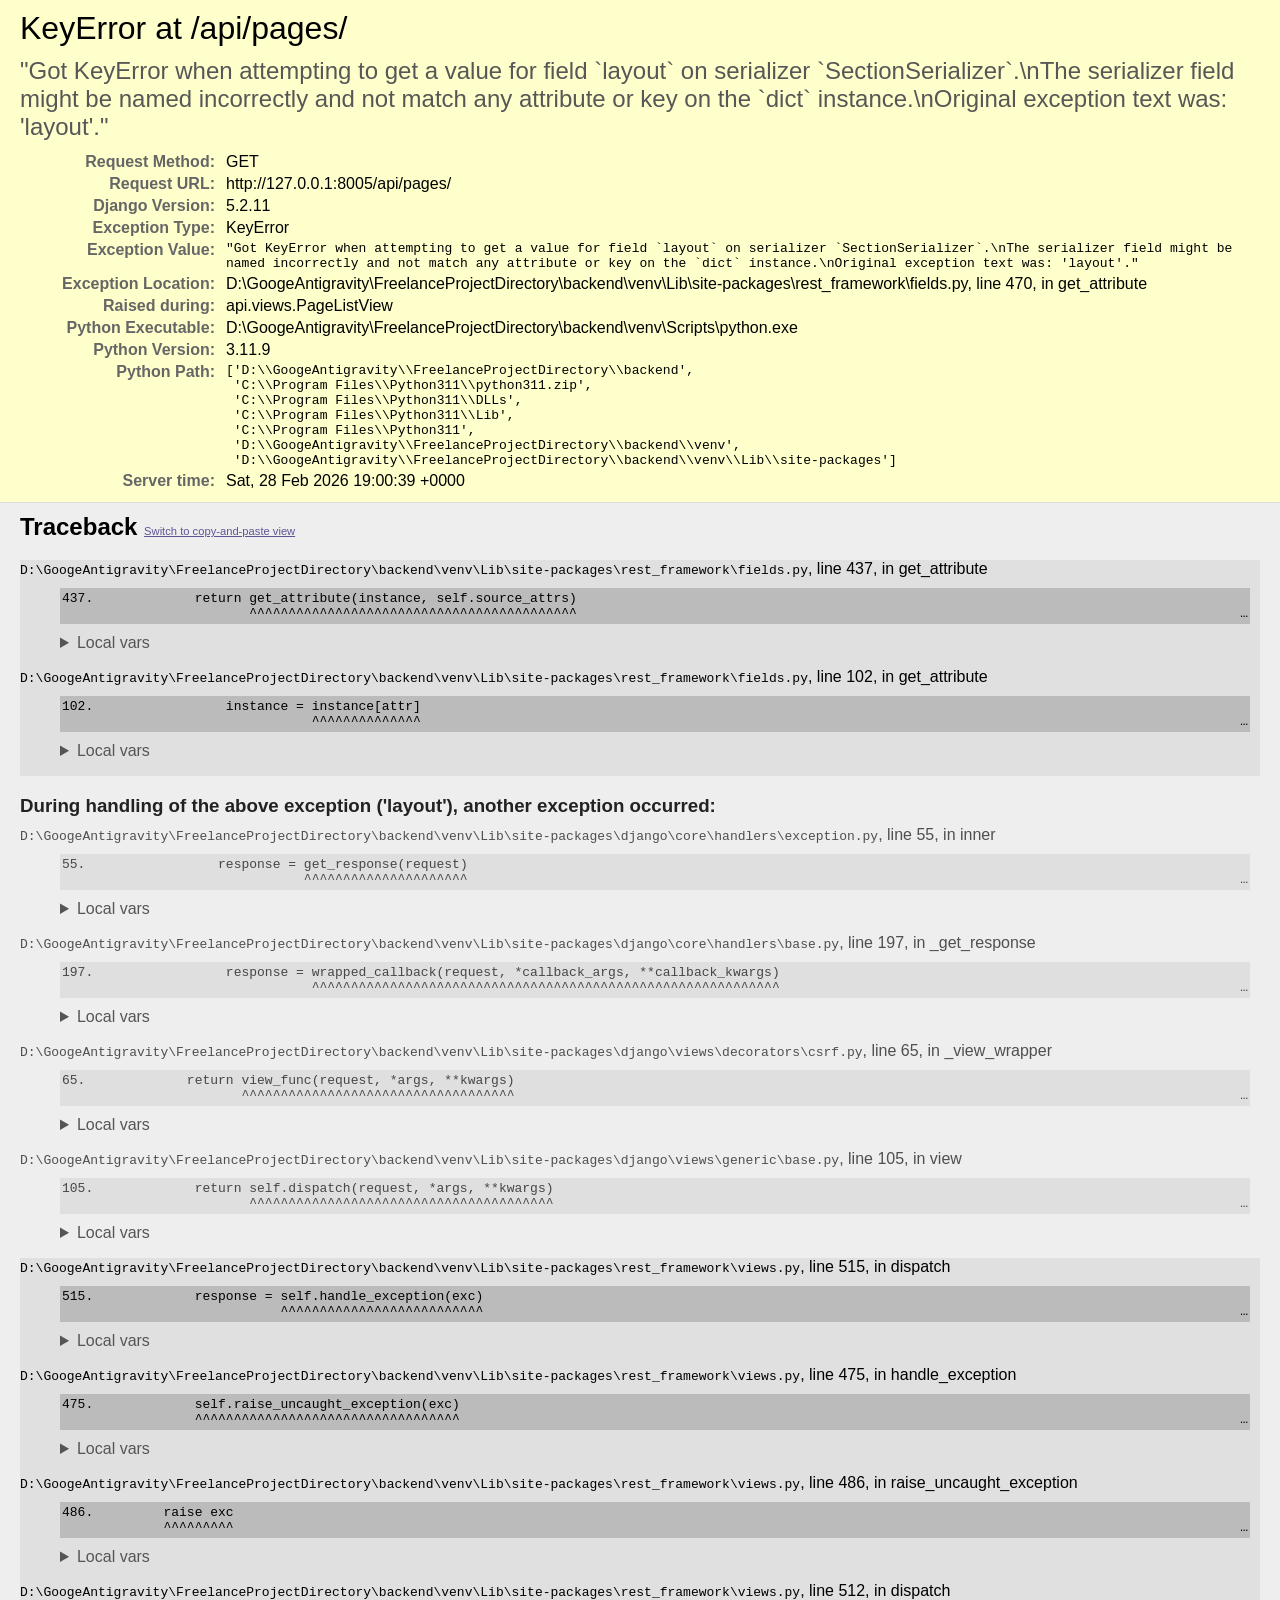
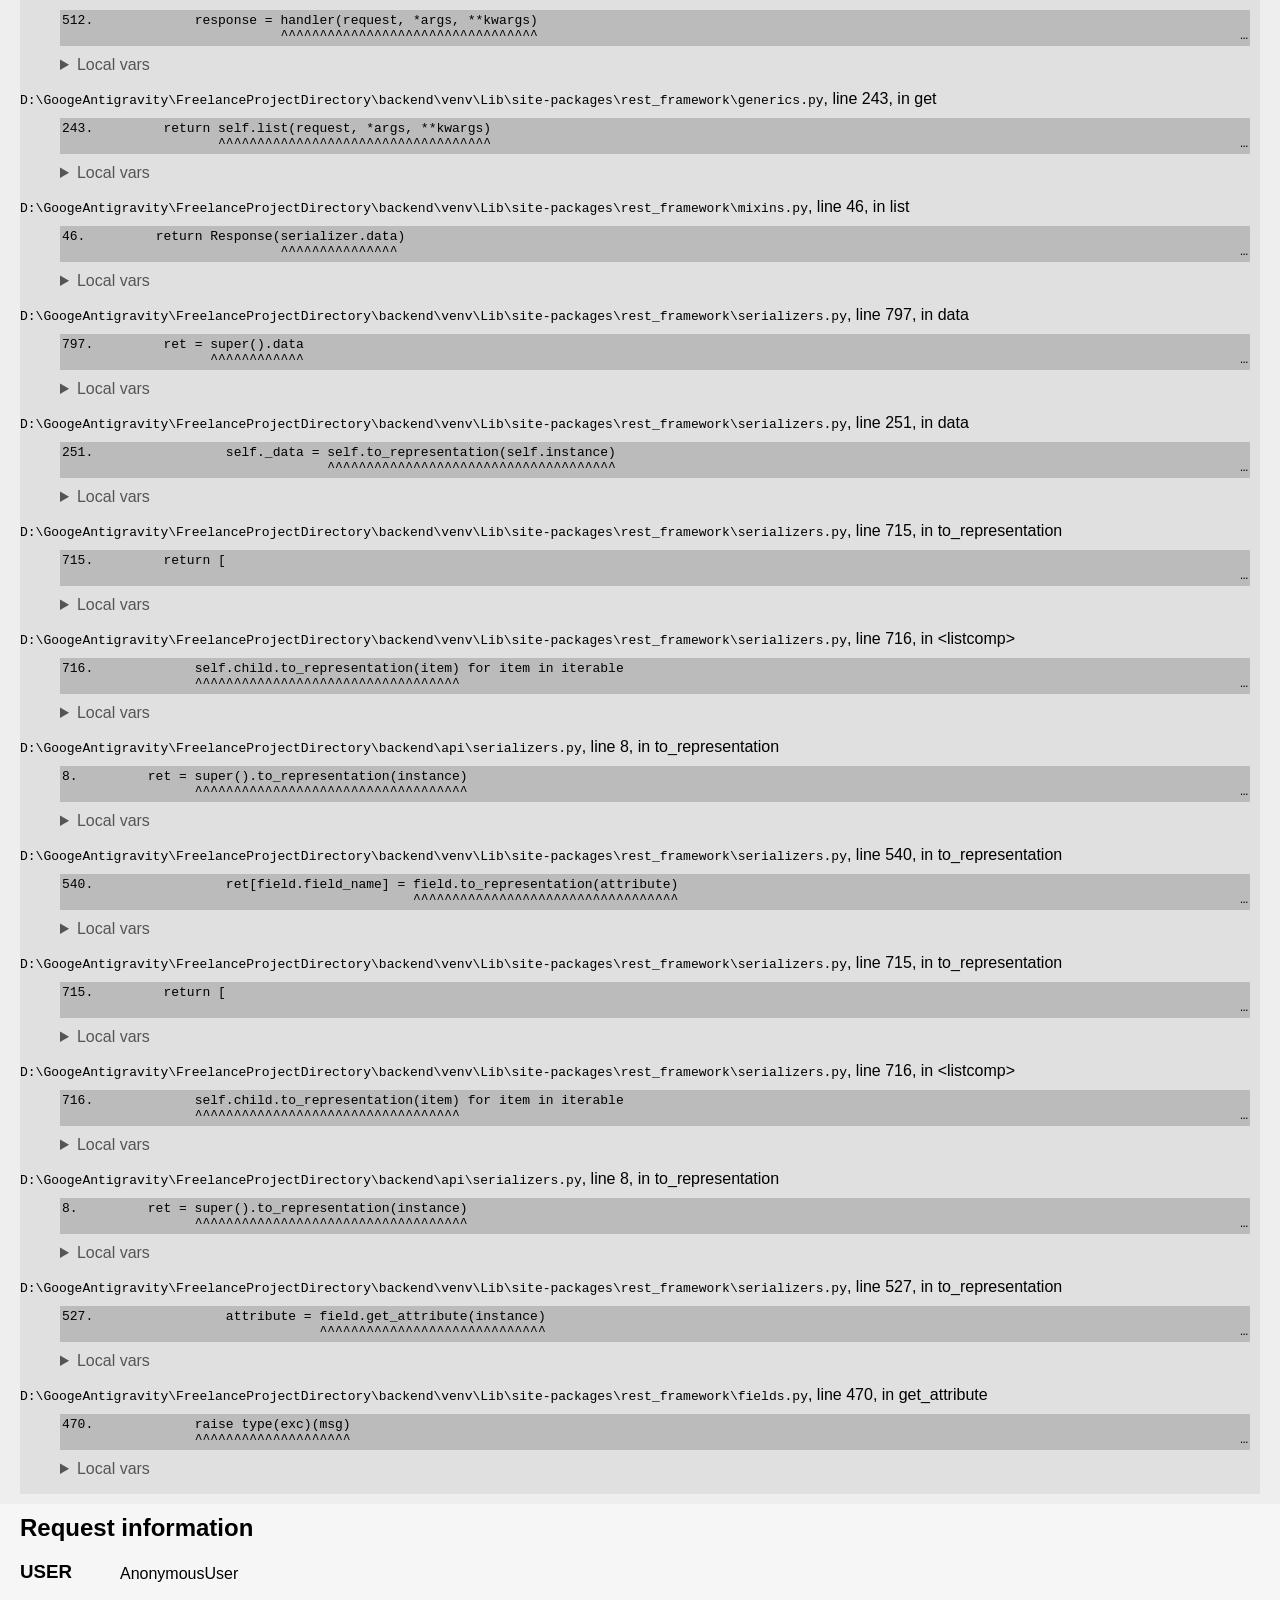
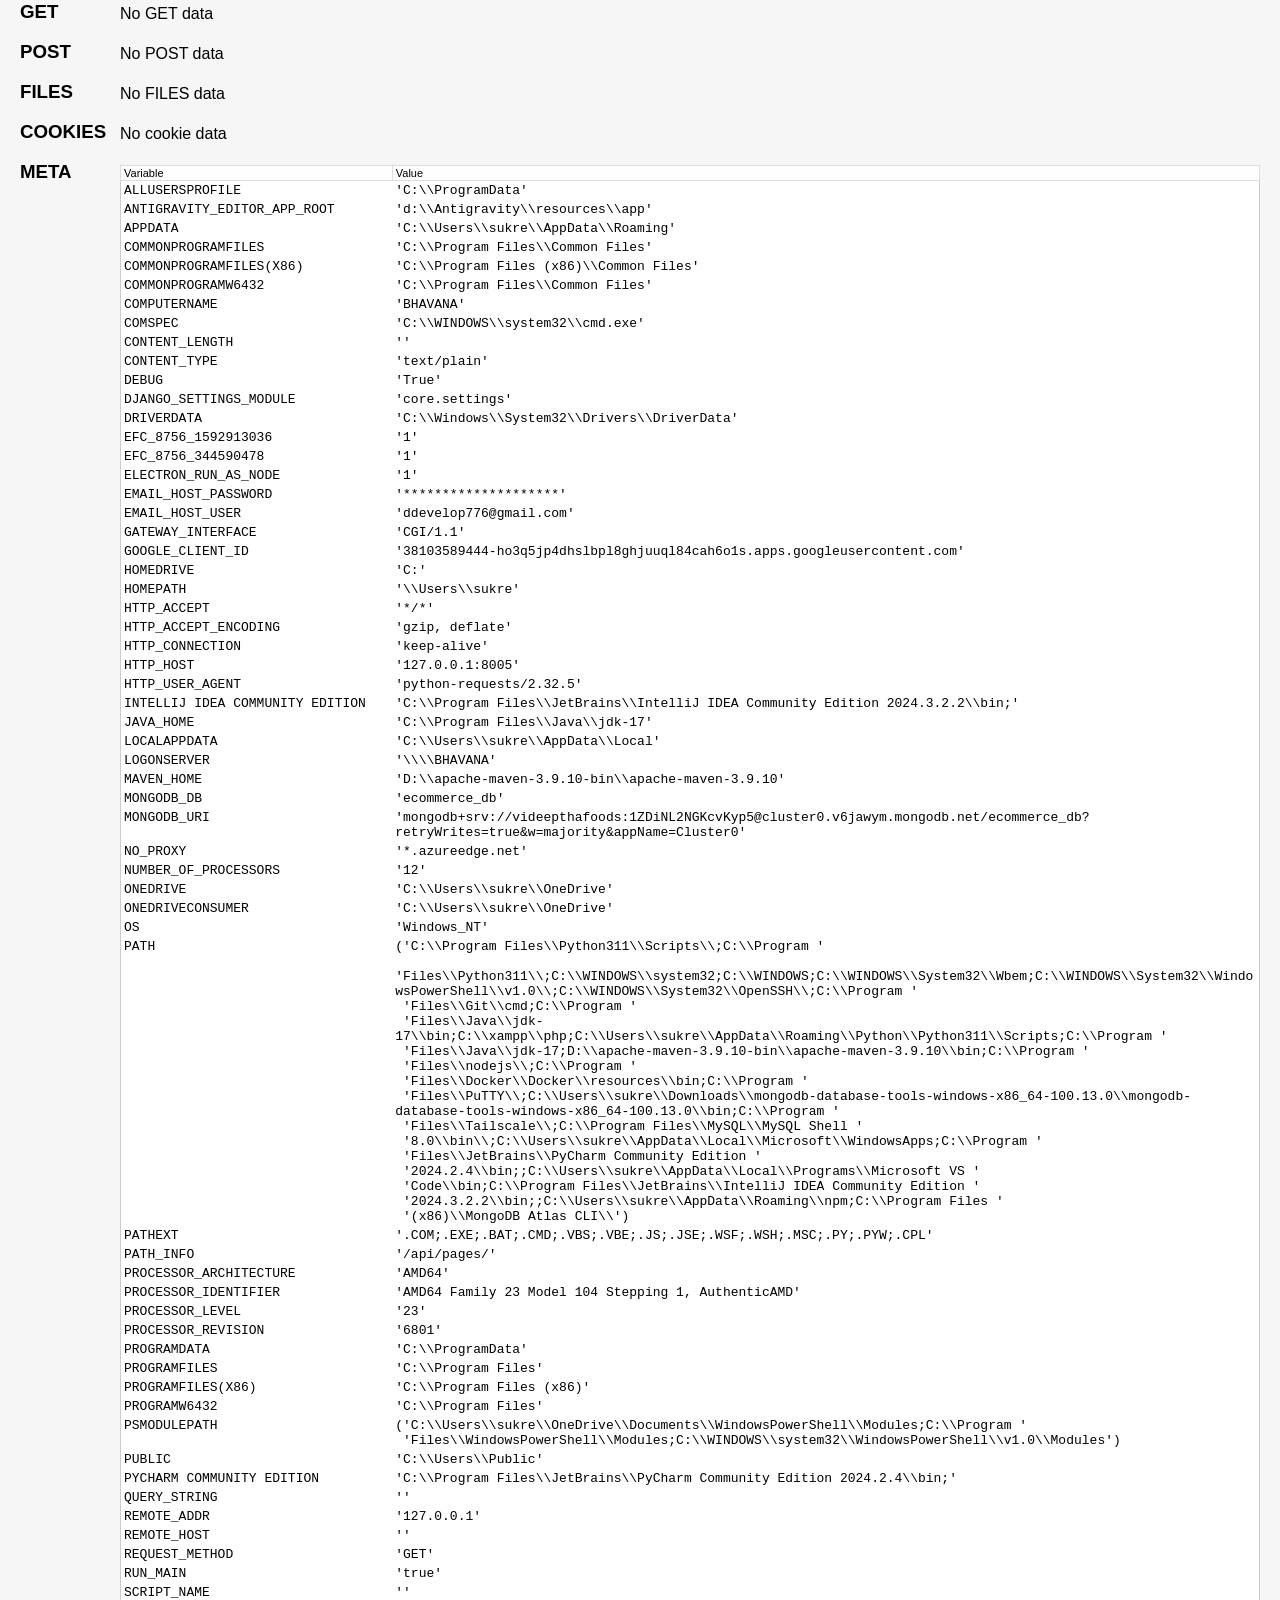
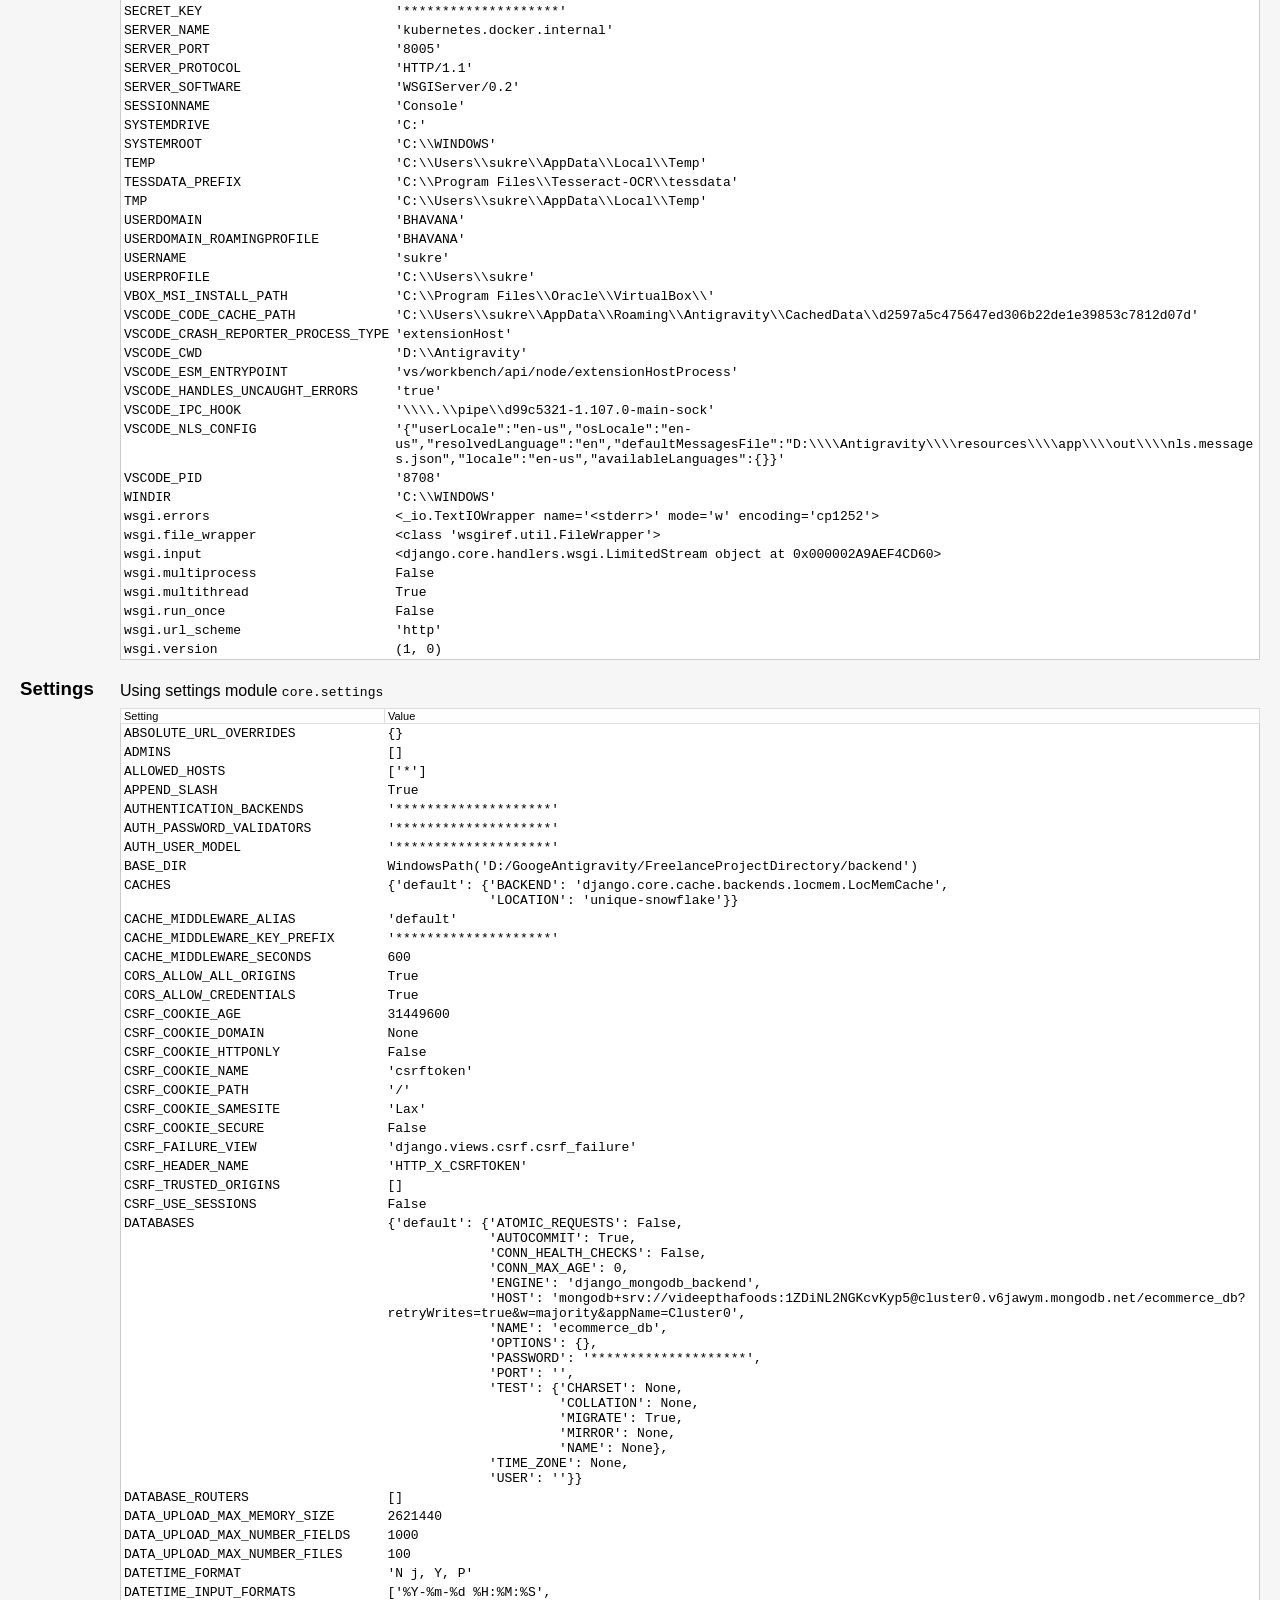
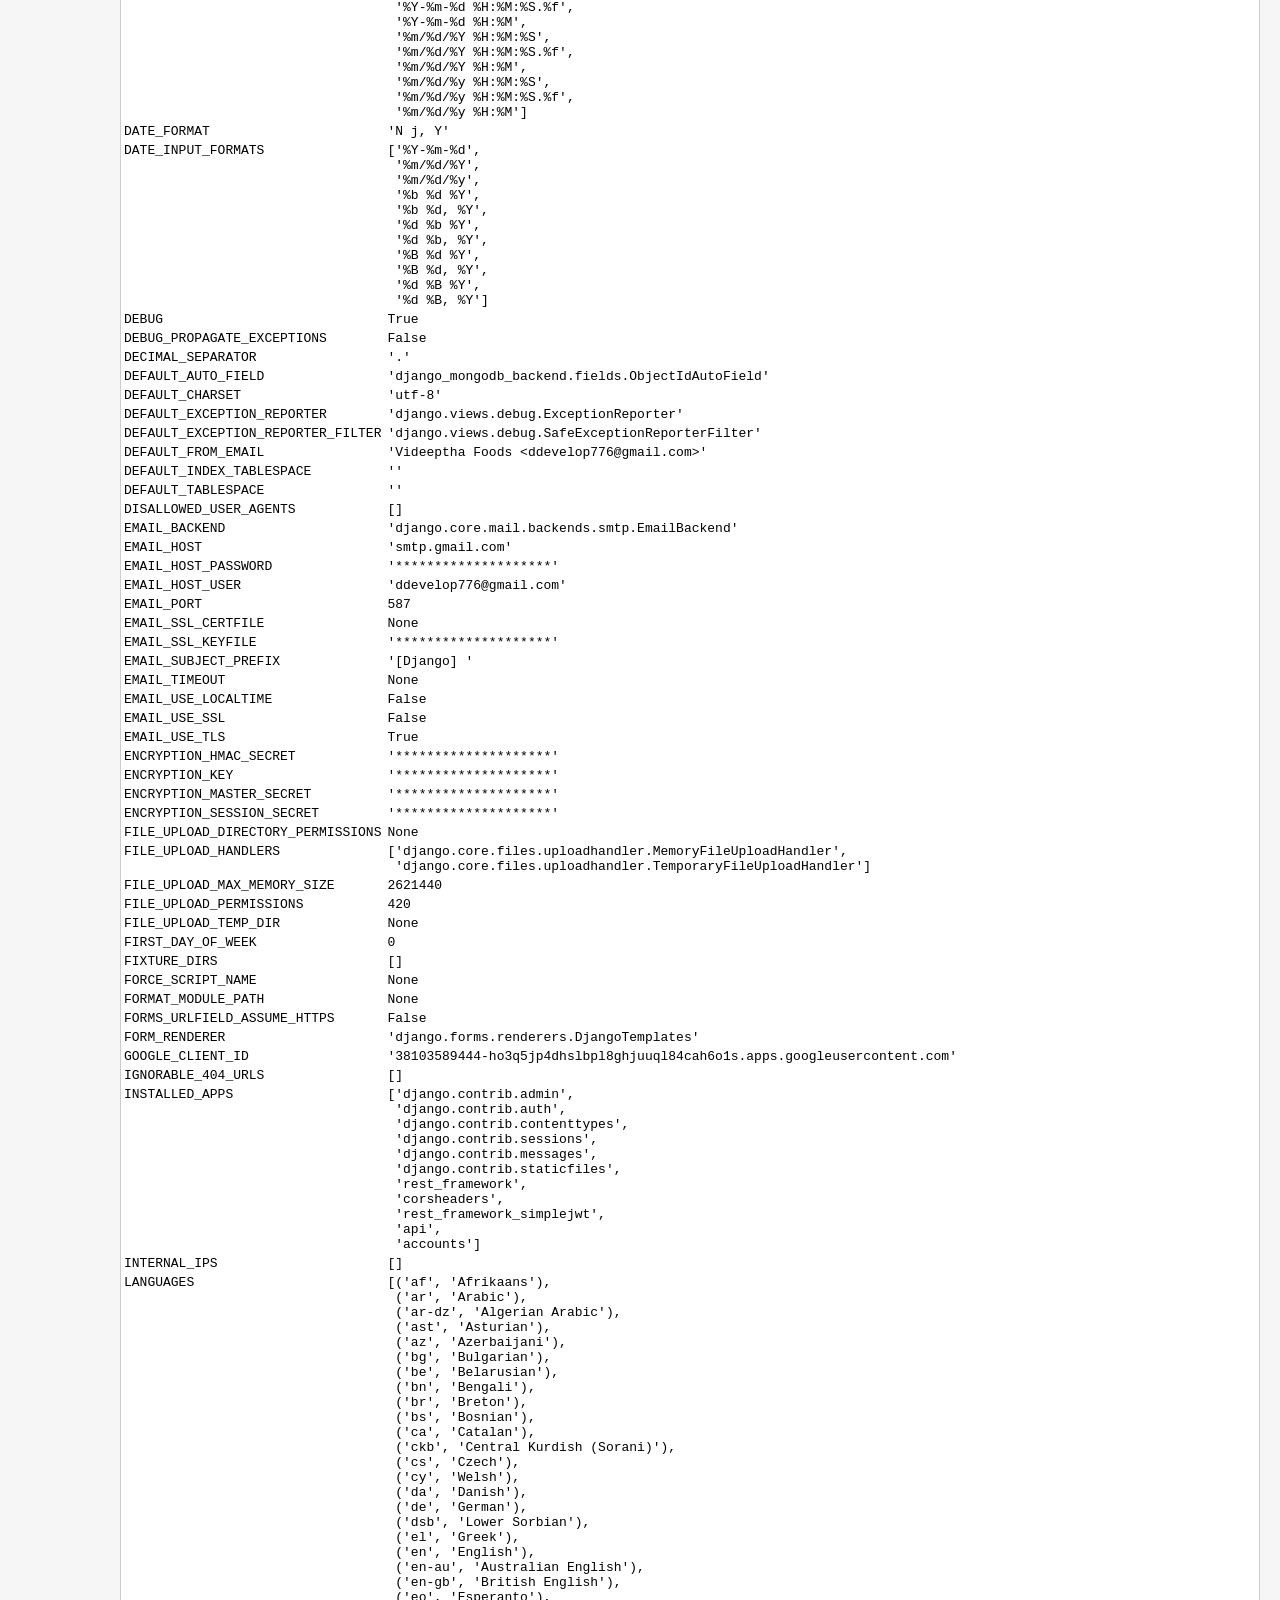
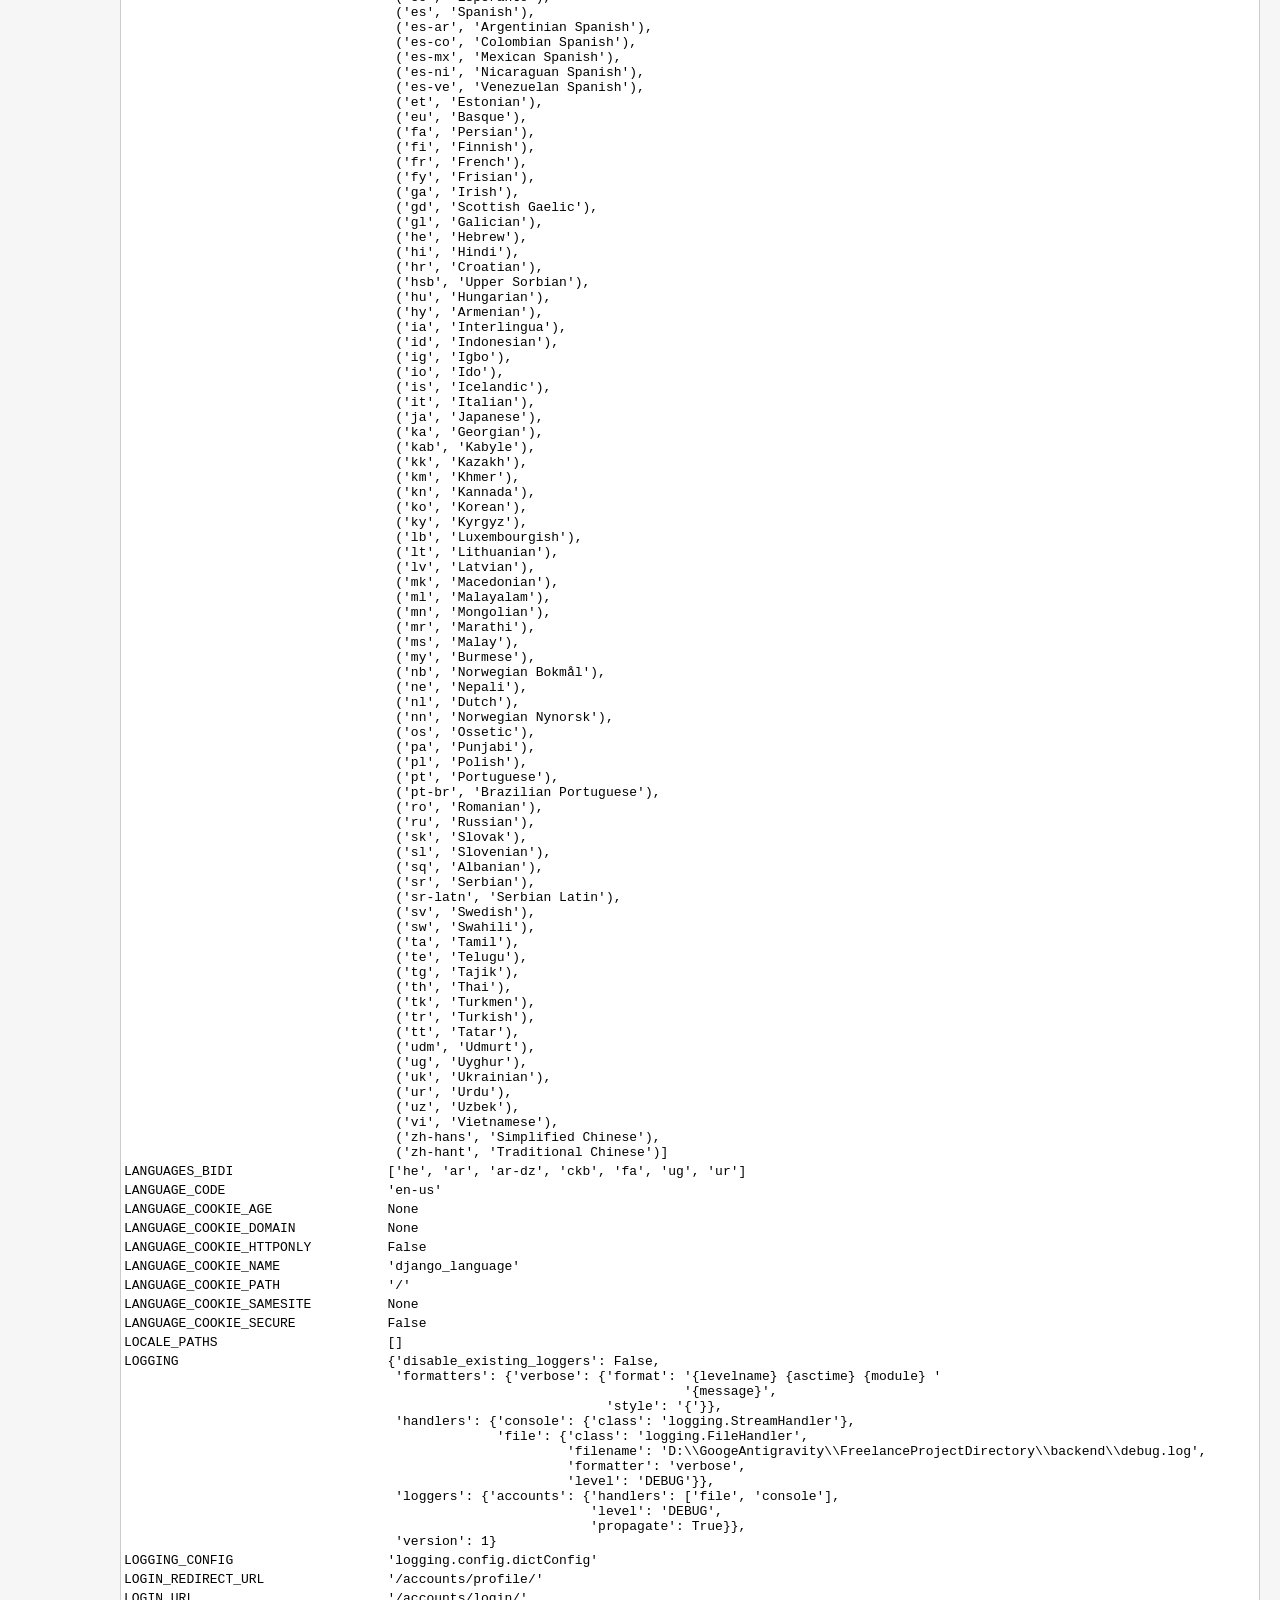
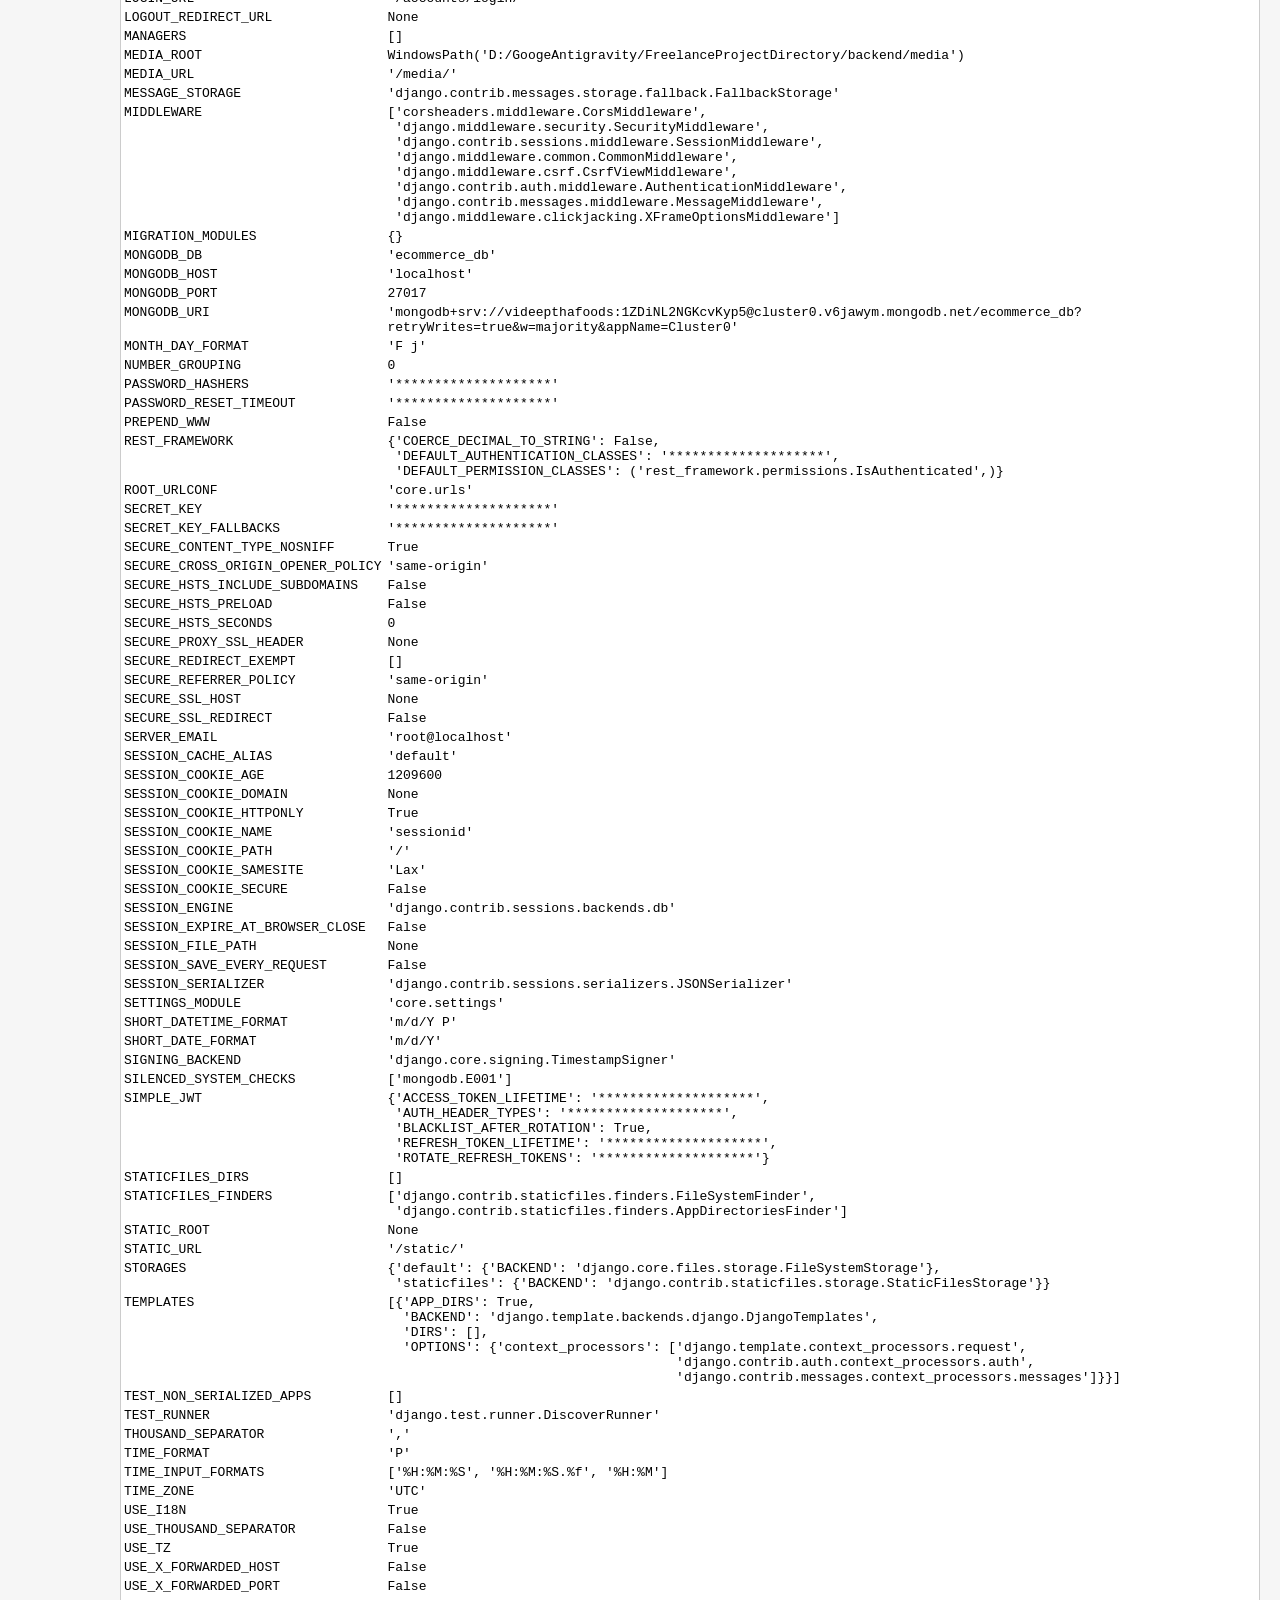
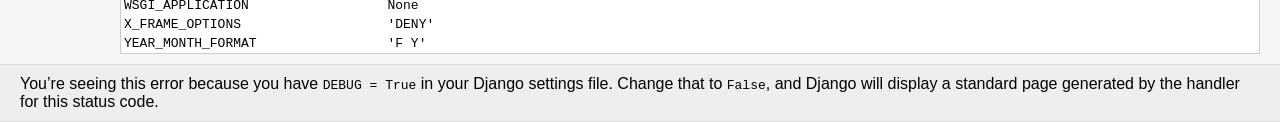
<file: Veediptha_Website-backend/Testing_verification/error_pages.html>
<!DOCTYPE html>
<html lang="en">
<head>
  <meta http-equiv="content-type" content="text/html; charset=utf-8">
  <meta name="robots" content="NONE,NOARCHIVE">
  <title>KeyError
          at /api/pages/</title>
  <style>
    html * { padding:0; margin:0; }
    body * { padding:10px 20px; }
    body * * { padding:0; }
    body { font-family: sans-serif; background-color:#fff; color:#000; }
    body > :where(header, main, footer) { border-bottom:1px solid #ddd; }
    h1 { font-weight:normal; }
    h2 { margin-bottom:.8em; }
    h3 { margin:1em 0 .5em 0; }
    h4 { margin:0 0 .5em 0; font-weight: normal; }
    code, pre { font-size: 100%; white-space: pre-wrap; word-break: break-word; }
    summary { cursor: pointer; }
    table { border:1px solid #ccc; border-collapse: collapse; width:100%; background:white; }
    tbody td, tbody th { vertical-align:top; padding:2px 3px; }
    thead th {
      padding:1px 6px 1px 3px; background:#fefefe; text-align:left;
      font-weight:normal; font-size: 0.6875rem; border:1px solid #ddd;
    }
    tbody th { width:12em; text-align:right; color:#666; padding-right:.5em; }
    table.vars { margin:5px 10px 2px 40px; width: auto; }
    table.vars td, table.req td { font-family:monospace; }
    table td.code { width:100%; }
    table td.code pre { overflow:hidden; }
    table.source th { color:#666; }
    table.source td { font-family:monospace; white-space:pre; border-bottom:1px solid #eee; }
    ul.traceback { list-style-type:none; color: #222; }
    ul.traceback li.cause { word-break: break-word; }
    ul.traceback li.frame { padding-bottom:1em; color:#4f4f4f; }
    ul.traceback li.user { background-color:#e0e0e0; color:#000 }
    div.context { padding:10px 0; overflow:hidden; }
    div.context ol { padding-left:30px; margin:0 10px; list-style-position: inside; }
    div.context ol li { font-family:monospace; white-space:pre; color:#777; cursor:pointer; padding-left: 2px; }
    div.context ol li pre { display:inline; }
    div.context ol.context-line li { color:#464646; background-color:#dfdfdf; padding: 3px 2px; }
    div.context ol.context-line li span { position:absolute; right:32px; }
    .user div.context ol.context-line li { background-color:#bbb; color:#000; }
    .user div.context ol li { color:#666; }
    div.commands, summary.commands { margin-left: 40px; }
    div.commands a, summary.commands { color:#555; text-decoration:none; }
    .user div.commands a { color: black; }
    #summary { background: #ffc; }
    #summary h2 { font-weight: normal; color: #666; }
    #info { padding: 0; }
    #info > * { padding:10px 20px; }
    #explanation { background:#eee; }
    #template, #template-not-exist { background:#f6f6f6; }
    #template-not-exist ul { margin: 0 0 10px 20px; }
    #template-not-exist .postmortem-section { margin-bottom: 3px; }
    #unicode-hint { background:#eee; }
    #traceback { background:#eee; }
    #requestinfo { background:#f6f6f6; padding-left:120px; }
    #summary table { border:none; background:transparent; }
    #requestinfo h2, #requestinfo h3 { position:relative; margin-left:-100px; }
    #requestinfo h3 { margin-bottom:-1em; }
    .error { background: #ffc; }
    .specific { color:#cc3300; font-weight:bold; }
    h2 span.commands { font-size: 0.7rem; font-weight:normal; }
    span.commands a:link {color:#5E5694;}
    pre.exception_value { font-family: sans-serif; color: #575757; font-size: 1.5rem; margin: 10px 0 10px 0; }
    .append-bottom { margin-bottom: 10px; }
    .fname { user-select: all; }
  </style>
  
  <script>
    function hideAll(elems) {
      for (var e = 0; e < elems.length; e++) {
        elems[e].style.display = 'none';
      }
    }
    window.onload = function() {
      hideAll(document.querySelectorAll('ol.pre-context'));
      hideAll(document.querySelectorAll('ol.post-context'));
      hideAll(document.querySelectorAll('div.pastebin'));
    }
    function toggle() {
      for (var i = 0; i < arguments.length; i++) {
        var e = document.getElementById(arguments[i]);
        if (e) {
          e.style.display = e.style.display == 'none' ? 'block': 'none';
        }
      }
      return false;
    }
    function switchPastebinFriendly(link) {
      s1 = "Switch to copy-and-paste view";
      s2 = "Switch back to interactive view";
      link.textContent = link.textContent.trim() == s1 ? s2: s1;
      toggle('browserTraceback', 'pastebinTraceback');
      return false;
    }
  </script>
  
</head>
<body>
<header id="summary">
  <h1>KeyError
       at /api/pages/</h1>
  <pre class="exception_value">&quot;Got KeyError when attempting to get a value for field `layout` on serializer `SectionSerializer`.\nThe serializer field might be named incorrectly and not match any attribute or key on the `dict` instance.\nOriginal exception text was: &#x27;layout&#x27;.&quot;</pre>
  <table class="meta">

    <tr>
      <th scope="row">Request Method:</th>
      <td>GET</td>
    </tr>
    <tr>
      <th scope="row">Request URL:</th>
      <td>http://127.0.0.1:8005/api/pages/</td>
    </tr>

    <tr>
      <th scope="row">Django Version:</th>
      <td>5.2.11</td>
    </tr>

    <tr>
      <th scope="row">Exception Type:</th>
      <td>KeyError</td>
    </tr>


    <tr>
      <th scope="row">Exception Value:</th>
      <td><pre>&quot;Got KeyError when attempting to get a value for field `layout` on serializer `SectionSerializer`.\nThe serializer field might be named incorrectly and not match any attribute or key on the `dict` instance.\nOriginal exception text was: &#x27;layout&#x27;.&quot;</pre></td>
    </tr>


    <tr>
      <th scope="row">Exception Location:</th>
      <td><span class="fname">D:\GoogeAntigravity\FreelanceProjectDirectory\backend\venv\Lib\site-packages\rest_framework\fields.py</span>, line 470, in get_attribute</td>
    </tr>


    <tr>
      <th scope="row">Raised during:</th>
      <td>api.views.PageListView</td>
    </tr>

    <tr>
      <th scope="row">Python Executable:</th>
      <td>D:\GoogeAntigravity\FreelanceProjectDirectory\backend\venv\Scripts\python.exe</td>
    </tr>
    <tr>
      <th scope="row">Python Version:</th>
      <td>3.11.9</td>
    </tr>
    <tr>
      <th scope="row">Python Path:</th>
      <td><pre><code>[&#x27;D:\\GoogeAntigravity\\FreelanceProjectDirectory\\backend&#x27;,
 &#x27;C:\\Program Files\\Python311\\python311.zip&#x27;,
 &#x27;C:\\Program Files\\Python311\\DLLs&#x27;,
 &#x27;C:\\Program Files\\Python311\\Lib&#x27;,
 &#x27;C:\\Program Files\\Python311&#x27;,
 &#x27;D:\\GoogeAntigravity\\FreelanceProjectDirectory\\backend\\venv&#x27;,
 &#x27;D:\\GoogeAntigravity\\FreelanceProjectDirectory\\backend\\venv\\Lib\\site-packages&#x27;]</code></pre></td>
    </tr>
    <tr>
      <th scope="row">Server time:</th>
      <td>Sat, 28 Feb 2026 19:00:39 +0000</td>
    </tr>
  </table>
</header>

<main id="info">




<div id="traceback">
  <h2>Traceback <span class="commands"><a href="#" role="button" onclick="return switchPastebinFriendly(this);">
    Switch to copy-and-paste view</a></span>
  </h2>
  <div id="browserTraceback">
    <ul class="traceback">
      
        
        <li class="frame user">
          
            <code class="fname">D:\GoogeAntigravity\FreelanceProjectDirectory\backend\venv\Lib\site-packages\rest_framework\fields.py</code>, line 437, in get_attribute
          

          
            <div class="context" id="c2927791828800">
              
                <ol start="430" class="pre-context" id="pre2927791828800">
                
                  <li onclick="toggle('pre2927791828800', 'post2927791828800')"><pre></pre></li>
                
                  <li onclick="toggle('pre2927791828800', 'post2927791828800')"><pre>    def get_attribute(self, instance):</pre></li>
                
                  <li onclick="toggle('pre2927791828800', 'post2927791828800')"><pre>        &quot;&quot;&quot;</pre></li>
                
                  <li onclick="toggle('pre2927791828800', 'post2927791828800')"><pre>        Given the *outgoing* object instance, return the primitive value</pre></li>
                
                  <li onclick="toggle('pre2927791828800', 'post2927791828800')"><pre>        that should be used for this field.</pre></li>
                
                  <li onclick="toggle('pre2927791828800', 'post2927791828800')"><pre>        &quot;&quot;&quot;</pre></li>
                
                  <li onclick="toggle('pre2927791828800', 'post2927791828800')"><pre>        try:</pre></li>
                
                </ol>
              
              <ol start="437" class="context-line">
                <li onclick="toggle('pre2927791828800', 'post2927791828800')"><pre>            return get_attribute(instance, self.source_attrs)
                        ^^^^^^^^^^^^^^^^^^^^^^^^^^^^^^^^^^^^^^^^^^</pre> <span>…</span></li>
              </ol>
              
                <ol start='438' class="post-context" id="post2927791828800">
                  
                  <li onclick="toggle('pre2927791828800', 'post2927791828800')"><pre>        except BuiltinSignatureError as exc:</pre></li>
                  
                  <li onclick="toggle('pre2927791828800', 'post2927791828800')"><pre>            msg = (</pre></li>
                  
                  <li onclick="toggle('pre2927791828800', 'post2927791828800')"><pre>                &#x27;Field source for `{serializer}.{field}` maps to a built-in &#x27;</pre></li>
                  
                  <li onclick="toggle('pre2927791828800', 'post2927791828800')"><pre>                &#x27;function type and is invalid. Define a property or method on &#x27;</pre></li>
                  
                  <li onclick="toggle('pre2927791828800', 'post2927791828800')"><pre>                &#x27;the `{instance}` instance that wraps the call to the built-in &#x27;</pre></li>
                  
                  <li onclick="toggle('pre2927791828800', 'post2927791828800')"><pre>                &#x27;function.&#x27;.format(</pre></li>
                  
              </ol>
              
            </div>
          

          
            
              <details>
                <summary class="commands">Local vars</summary>
            
            <table class="vars" id="v2927791828800">
              <thead>
                <tr>
                  <th scope="col">Variable</th>
                  <th scope="col">Value</th>
                </tr>
              </thead>
              <tbody>
                
                  <tr>
                    <td>instance</td>
                    <td class="code"><pre>{&#x27;blocks&#x27;: [{&#x27;content&#x27;: {&#x27;body&#x27;: &#x27;Our story begins with the warmth of the &#x27;
                                 &#x27;chulha. For generations, the women of our &#x27;
                                 &#x27;village have preserved the secrets of &#x27;
                                 &#x27;slow-cooking in clay pots. This image shows &#x27;
                                 &#x27;Amma, who has been the guardian of our &#x27;
                                 &#x27;traditional recipes for over 50 years.&#x27;,
                         &#x27;heading&#x27;: &#x27;The Hearth of the Village&#x27;},
             &#x27;type&#x27;: &#x27;text&#x27;},
            {&#x27;content&#x27;: {&#x27;caption&#x27;: &#x27;Amma tending to the morning broth.&#x27;,
                         &#x27;url&#x27;: &#x27;/assets/story_cooking.png&#x27;},
             &#x27;type&#x27;: &#x27;image&#x27;}],
 &#x27;id&#x27;: &#x27;sec_1&#x27;}</pre></td>
                  </tr>
                
                  <tr>
                    <td>msg</td>
                    <td class="code"><pre>(&#x27;Got KeyError when attempting to get a value for field `layout` on serializer &#x27;
 &#x27;`SectionSerializer`.\n&#x27;
 &#x27;The serializer field might be named incorrectly and not match any attribute &#x27;
 &#x27;or key on the `dict` instance.\n&#x27;
 &quot;Original exception text was: &#x27;layout&#x27;.&quot;)</pre></td>
                  </tr>
                
                  <tr>
                    <td>self</td>
                    <td class="code"><pre>CharField()</pre></td>
                  </tr>
                
              </tbody>
            </table>
            </details>
          
        </li>
      
        
        <li class="frame user">
          
            <code class="fname">D:\GoogeAntigravity\FreelanceProjectDirectory\backend\venv\Lib\site-packages\rest_framework\fields.py</code>, line 102, in get_attribute
          

          
            <div class="context" id="c2927791830016">
              
                <ol start="95" class="pre-context" id="pre2927791830016">
                
                  <li onclick="toggle('pre2927791830016', 'post2927791830016')"><pre>    but takes a list of nested attributes, instead of a single attribute.</pre></li>
                
                  <li onclick="toggle('pre2927791830016', 'post2927791830016')"><pre></pre></li>
                
                  <li onclick="toggle('pre2927791830016', 'post2927791830016')"><pre>    Also accepts either attribute lookup on objects or dictionary lookups.</pre></li>
                
                  <li onclick="toggle('pre2927791830016', 'post2927791830016')"><pre>    &quot;&quot;&quot;</pre></li>
                
                  <li onclick="toggle('pre2927791830016', 'post2927791830016')"><pre>    for attr in attrs:</pre></li>
                
                  <li onclick="toggle('pre2927791830016', 'post2927791830016')"><pre>        try:</pre></li>
                
                  <li onclick="toggle('pre2927791830016', 'post2927791830016')"><pre>            if isinstance(instance, Mapping):</pre></li>
                
                </ol>
              
              <ol start="102" class="context-line">
                <li onclick="toggle('pre2927791830016', 'post2927791830016')"><pre>                instance = instance[attr]
                                ^^^^^^^^^^^^^^</pre> <span>…</span></li>
              </ol>
              
                <ol start='103' class="post-context" id="post2927791830016">
                  
                  <li onclick="toggle('pre2927791830016', 'post2927791830016')"><pre>            else:</pre></li>
                  
                  <li onclick="toggle('pre2927791830016', 'post2927791830016')"><pre>                instance = getattr(instance, attr)</pre></li>
                  
                  <li onclick="toggle('pre2927791830016', 'post2927791830016')"><pre>        except ObjectDoesNotExist:</pre></li>
                  
                  <li onclick="toggle('pre2927791830016', 'post2927791830016')"><pre>            return None</pre></li>
                  
                  <li onclick="toggle('pre2927791830016', 'post2927791830016')"><pre>        if is_simple_callable(instance):</pre></li>
                  
                  <li onclick="toggle('pre2927791830016', 'post2927791830016')"><pre>            try:</pre></li>
                  
              </ol>
              
            </div>
          

          
            
              <details>
                <summary class="commands">Local vars</summary>
            
            <table class="vars" id="v2927791830016">
              <thead>
                <tr>
                  <th scope="col">Variable</th>
                  <th scope="col">Value</th>
                </tr>
              </thead>
              <tbody>
                
                  <tr>
                    <td>attr</td>
                    <td class="code"><pre>&#x27;layout&#x27;</pre></td>
                  </tr>
                
                  <tr>
                    <td>attrs</td>
                    <td class="code"><pre>[&#x27;layout&#x27;]</pre></td>
                  </tr>
                
                  <tr>
                    <td>instance</td>
                    <td class="code"><pre>{&#x27;blocks&#x27;: [{&#x27;content&#x27;: {&#x27;body&#x27;: &#x27;Our story begins with the warmth of the &#x27;
                                 &#x27;chulha. For generations, the women of our &#x27;
                                 &#x27;village have preserved the secrets of &#x27;
                                 &#x27;slow-cooking in clay pots. This image shows &#x27;
                                 &#x27;Amma, who has been the guardian of our &#x27;
                                 &#x27;traditional recipes for over 50 years.&#x27;,
                         &#x27;heading&#x27;: &#x27;The Hearth of the Village&#x27;},
             &#x27;type&#x27;: &#x27;text&#x27;},
            {&#x27;content&#x27;: {&#x27;caption&#x27;: &#x27;Amma tending to the morning broth.&#x27;,
                         &#x27;url&#x27;: &#x27;/assets/story_cooking.png&#x27;},
             &#x27;type&#x27;: &#x27;image&#x27;}],
 &#x27;id&#x27;: &#x27;sec_1&#x27;}</pre></td>
                  </tr>
                
              </tbody>
            </table>
            </details>
          
        </li>
      
        
          <li class="cause"><h3>
          
            During handling of the above exception (&#x27;layout&#x27;), another exception occurred:
          
        </h3></li>
        
        <li class="frame django">
          
            <code class="fname">D:\GoogeAntigravity\FreelanceProjectDirectory\backend\venv\Lib\site-packages\django\core\handlers\exception.py</code>, line 55, in inner
          

          
            <div class="context" id="c2927791824064">
              
                <ol start="48" class="pre-context" id="pre2927791824064">
                
                  <li onclick="toggle('pre2927791824064', 'post2927791824064')"><pre></pre></li>
                
                  <li onclick="toggle('pre2927791824064', 'post2927791824064')"><pre>        return inner</pre></li>
                
                  <li onclick="toggle('pre2927791824064', 'post2927791824064')"><pre>    else:</pre></li>
                
                  <li onclick="toggle('pre2927791824064', 'post2927791824064')"><pre></pre></li>
                
                  <li onclick="toggle('pre2927791824064', 'post2927791824064')"><pre>        @wraps(get_response)</pre></li>
                
                  <li onclick="toggle('pre2927791824064', 'post2927791824064')"><pre>        def inner(request):</pre></li>
                
                  <li onclick="toggle('pre2927791824064', 'post2927791824064')"><pre>            try:</pre></li>
                
                </ol>
              
              <ol start="55" class="context-line">
                <li onclick="toggle('pre2927791824064', 'post2927791824064')"><pre>                response = get_response(request)
                               ^^^^^^^^^^^^^^^^^^^^^</pre> <span>…</span></li>
              </ol>
              
                <ol start='56' class="post-context" id="post2927791824064">
                  
                  <li onclick="toggle('pre2927791824064', 'post2927791824064')"><pre>            except Exception as exc:</pre></li>
                  
                  <li onclick="toggle('pre2927791824064', 'post2927791824064')"><pre>                response = response_for_exception(request, exc)</pre></li>
                  
                  <li onclick="toggle('pre2927791824064', 'post2927791824064')"><pre>            return response</pre></li>
                  
                  <li onclick="toggle('pre2927791824064', 'post2927791824064')"><pre></pre></li>
                  
                  <li onclick="toggle('pre2927791824064', 'post2927791824064')"><pre>        return inner</pre></li>
                  
                  <li onclick="toggle('pre2927791824064', 'post2927791824064')"><pre></pre></li>
                  
              </ol>
              
            </div>
          

          
            
              <details>
                <summary class="commands">Local vars</summary>
            
            <table class="vars" id="v2927791824064">
              <thead>
                <tr>
                  <th scope="col">Variable</th>
                  <th scope="col">Value</th>
                </tr>
              </thead>
              <tbody>
                
                  <tr>
                    <td>exc</td>
                    <td class="code"><pre>KeyError(&quot;Got KeyError when attempting to get a value for field `layout` on serializer `SectionSerializer`.\nThe serializer field might be named incorrectly and not match any attribute or key on the `dict` instance.\nOriginal exception text was: &#x27;layout&#x27;.&quot;)</pre></td>
                  </tr>
                
                  <tr>
                    <td>get_response</td>
                    <td class="code"><pre>&lt;bound method BaseHandler._get_response of &lt;django.core.handlers.wsgi.WSGIHandler object at 0x000002A9AD90C250&gt;&gt;</pre></td>
                  </tr>
                
                  <tr>
                    <td>request</td>
                    <td class="code"><pre>&lt;WSGIRequest: GET &#x27;/api/pages/&#x27;&gt;</pre></td>
                  </tr>
                
              </tbody>
            </table>
            </details>
          
        </li>
      
        
        <li class="frame django">
          
            <code class="fname">D:\GoogeAntigravity\FreelanceProjectDirectory\backend\venv\Lib\site-packages\django\core\handlers\base.py</code>, line 197, in _get_response
          

          
            <div class="context" id="c2927791830400">
              
                <ol start="190" class="pre-context" id="pre2927791830400">
                
                  <li onclick="toggle('pre2927791830400', 'post2927791830400')"><pre></pre></li>
                
                  <li onclick="toggle('pre2927791830400', 'post2927791830400')"><pre>        if response is None:</pre></li>
                
                  <li onclick="toggle('pre2927791830400', 'post2927791830400')"><pre>            wrapped_callback = self.make_view_atomic(callback)</pre></li>
                
                  <li onclick="toggle('pre2927791830400', 'post2927791830400')"><pre>            # If it is an asynchronous view, run it in a subthread.</pre></li>
                
                  <li onclick="toggle('pre2927791830400', 'post2927791830400')"><pre>            if iscoroutinefunction(wrapped_callback):</pre></li>
                
                  <li onclick="toggle('pre2927791830400', 'post2927791830400')"><pre>                wrapped_callback = async_to_sync(wrapped_callback)</pre></li>
                
                  <li onclick="toggle('pre2927791830400', 'post2927791830400')"><pre>            try:</pre></li>
                
                </ol>
              
              <ol start="197" class="context-line">
                <li onclick="toggle('pre2927791830400', 'post2927791830400')"><pre>                response = wrapped_callback(request, *callback_args, **callback_kwargs)
                                ^^^^^^^^^^^^^^^^^^^^^^^^^^^^^^^^^^^^^^^^^^^^^^^^^^^^^^^^^^^^</pre> <span>…</span></li>
              </ol>
              
                <ol start='198' class="post-context" id="post2927791830400">
                  
                  <li onclick="toggle('pre2927791830400', 'post2927791830400')"><pre>            except Exception as e:</pre></li>
                  
                  <li onclick="toggle('pre2927791830400', 'post2927791830400')"><pre>                response = self.process_exception_by_middleware(e, request)</pre></li>
                  
                  <li onclick="toggle('pre2927791830400', 'post2927791830400')"><pre>                if response is None:</pre></li>
                  
                  <li onclick="toggle('pre2927791830400', 'post2927791830400')"><pre>                    raise</pre></li>
                  
                  <li onclick="toggle('pre2927791830400', 'post2927791830400')"><pre></pre></li>
                  
                  <li onclick="toggle('pre2927791830400', 'post2927791830400')"><pre>        # Complain if the view returned None (a common error).</pre></li>
                  
              </ol>
              
            </div>
          

          
            
              <details>
                <summary class="commands">Local vars</summary>
            
            <table class="vars" id="v2927791830400">
              <thead>
                <tr>
                  <th scope="col">Variable</th>
                  <th scope="col">Value</th>
                </tr>
              </thead>
              <tbody>
                
                  <tr>
                    <td>callback</td>
                    <td class="code"><pre>&lt;function View.as_view.&lt;locals&gt;.view at 0x000002A9AD7A8680&gt;</pre></td>
                  </tr>
                
                  <tr>
                    <td>callback_args</td>
                    <td class="code"><pre>()</pre></td>
                  </tr>
                
                  <tr>
                    <td>callback_kwargs</td>
                    <td class="code"><pre>{}</pre></td>
                  </tr>
                
                  <tr>
                    <td>middleware_method</td>
                    <td class="code"><pre>&lt;bound method CsrfViewMiddleware.process_view of &lt;CsrfViewMiddleware get_response=convert_exception_to_response.&lt;locals&gt;.inner&gt;&gt;</pre></td>
                  </tr>
                
                  <tr>
                    <td>request</td>
                    <td class="code"><pre>&lt;WSGIRequest: GET &#x27;/api/pages/&#x27;&gt;</pre></td>
                  </tr>
                
                  <tr>
                    <td>response</td>
                    <td class="code"><pre>None</pre></td>
                  </tr>
                
                  <tr>
                    <td>self</td>
                    <td class="code"><pre>&lt;django.core.handlers.wsgi.WSGIHandler object at 0x000002A9AD90C250&gt;</pre></td>
                  </tr>
                
                  <tr>
                    <td>wrapped_callback</td>
                    <td class="code"><pre>&lt;function View.as_view.&lt;locals&gt;.view at 0x000002A9AD7A8680&gt;</pre></td>
                  </tr>
                
              </tbody>
            </table>
            </details>
          
        </li>
      
        
        <li class="frame django">
          
            <code class="fname">D:\GoogeAntigravity\FreelanceProjectDirectory\backend\venv\Lib\site-packages\django\views\decorators\csrf.py</code>, line 65, in _view_wrapper
          

          
            <div class="context" id="c2927791828928">
              
                <ol start="58" class="pre-context" id="pre2927791828928">
                
                  <li onclick="toggle('pre2927791828928', 'post2927791828928')"><pre></pre></li>
                
                  <li onclick="toggle('pre2927791828928', 'post2927791828928')"><pre>        async def _view_wrapper(request, *args, **kwargs):</pre></li>
                
                  <li onclick="toggle('pre2927791828928', 'post2927791828928')"><pre>            return await view_func(request, *args, **kwargs)</pre></li>
                
                  <li onclick="toggle('pre2927791828928', 'post2927791828928')"><pre></pre></li>
                
                  <li onclick="toggle('pre2927791828928', 'post2927791828928')"><pre>    else:</pre></li>
                
                  <li onclick="toggle('pre2927791828928', 'post2927791828928')"><pre></pre></li>
                
                  <li onclick="toggle('pre2927791828928', 'post2927791828928')"><pre>        def _view_wrapper(request, *args, **kwargs):</pre></li>
                
                </ol>
              
              <ol start="65" class="context-line">
                <li onclick="toggle('pre2927791828928', 'post2927791828928')"><pre>            return view_func(request, *args, **kwargs)
                       ^^^^^^^^^^^^^^^^^^^^^^^^^^^^^^^^^^^</pre> <span>…</span></li>
              </ol>
              
                <ol start='66' class="post-context" id="post2927791828928">
                  
                  <li onclick="toggle('pre2927791828928', 'post2927791828928')"><pre></pre></li>
                  
                  <li onclick="toggle('pre2927791828928', 'post2927791828928')"><pre>    _view_wrapper.csrf_exempt = True</pre></li>
                  
                  <li onclick="toggle('pre2927791828928', 'post2927791828928')"><pre></pre></li>
                  
                  <li onclick="toggle('pre2927791828928', 'post2927791828928')"><pre>    return wraps(view_func)(_view_wrapper)</pre></li>
                  
              </ol>
              
            </div>
          

          
            
              <details>
                <summary class="commands">Local vars</summary>
            
            <table class="vars" id="v2927791828928">
              <thead>
                <tr>
                  <th scope="col">Variable</th>
                  <th scope="col">Value</th>
                </tr>
              </thead>
              <tbody>
                
                  <tr>
                    <td>args</td>
                    <td class="code"><pre>()</pre></td>
                  </tr>
                
                  <tr>
                    <td>kwargs</td>
                    <td class="code"><pre>{}</pre></td>
                  </tr>
                
                  <tr>
                    <td>request</td>
                    <td class="code"><pre>&lt;WSGIRequest: GET &#x27;/api/pages/&#x27;&gt;</pre></td>
                  </tr>
                
                  <tr>
                    <td>view_func</td>
                    <td class="code"><pre>&lt;function View.as_view.&lt;locals&gt;.view at 0x000002A9AD7A85E0&gt;</pre></td>
                  </tr>
                
              </tbody>
            </table>
            </details>
          
        </li>
      
        
        <li class="frame django">
          
            <code class="fname">D:\GoogeAntigravity\FreelanceProjectDirectory\backend\venv\Lib\site-packages\django\views\generic\base.py</code>, line 105, in view
          

          
            <div class="context" id="c2927808084480">
              
                <ol start="98" class="pre-context" id="pre2927808084480">
                
                  <li onclick="toggle('pre2927808084480', 'post2927808084480')"><pre>            self = cls(**initkwargs)</pre></li>
                
                  <li onclick="toggle('pre2927808084480', 'post2927808084480')"><pre>            self.setup(request, *args, **kwargs)</pre></li>
                
                  <li onclick="toggle('pre2927808084480', 'post2927808084480')"><pre>            if not hasattr(self, &quot;request&quot;):</pre></li>
                
                  <li onclick="toggle('pre2927808084480', 'post2927808084480')"><pre>                raise AttributeError(</pre></li>
                
                  <li onclick="toggle('pre2927808084480', 'post2927808084480')"><pre>                    &quot;%s instance has no &#x27;request&#x27; attribute. Did you override &quot;</pre></li>
                
                  <li onclick="toggle('pre2927808084480', 'post2927808084480')"><pre>                    &quot;setup() and forget to call super()?&quot; % cls.__name__</pre></li>
                
                  <li onclick="toggle('pre2927808084480', 'post2927808084480')"><pre>                )</pre></li>
                
                </ol>
              
              <ol start="105" class="context-line">
                <li onclick="toggle('pre2927808084480', 'post2927808084480')"><pre>            return self.dispatch(request, *args, **kwargs)
                        ^^^^^^^^^^^^^^^^^^^^^^^^^^^^^^^^^^^^^^^</pre> <span>…</span></li>
              </ol>
              
                <ol start='106' class="post-context" id="post2927808084480">
                  
                  <li onclick="toggle('pre2927808084480', 'post2927808084480')"><pre></pre></li>
                  
                  <li onclick="toggle('pre2927808084480', 'post2927808084480')"><pre>        view.view_class = cls</pre></li>
                  
                  <li onclick="toggle('pre2927808084480', 'post2927808084480')"><pre>        view.view_initkwargs = initkwargs</pre></li>
                  
                  <li onclick="toggle('pre2927808084480', 'post2927808084480')"><pre></pre></li>
                  
                  <li onclick="toggle('pre2927808084480', 'post2927808084480')"><pre>        # __name__ and __qualname__ are intentionally left unchanged as</pre></li>
                  
                  <li onclick="toggle('pre2927808084480', 'post2927808084480')"><pre>        # view_class should be used to robustly determine the name of the view</pre></li>
                  
              </ol>
              
            </div>
          

          
            
              <details>
                <summary class="commands">Local vars</summary>
            
            <table class="vars" id="v2927808084480">
              <thead>
                <tr>
                  <th scope="col">Variable</th>
                  <th scope="col">Value</th>
                </tr>
              </thead>
              <tbody>
                
                  <tr>
                    <td>args</td>
                    <td class="code"><pre>()</pre></td>
                  </tr>
                
                  <tr>
                    <td>cls</td>
                    <td class="code"><pre>&lt;class &#x27;api.views.PageListView&#x27;&gt;</pre></td>
                  </tr>
                
                  <tr>
                    <td>initkwargs</td>
                    <td class="code"><pre>{}</pre></td>
                  </tr>
                
                  <tr>
                    <td>kwargs</td>
                    <td class="code"><pre>{}</pre></td>
                  </tr>
                
                  <tr>
                    <td>request</td>
                    <td class="code"><pre>&lt;WSGIRequest: GET &#x27;/api/pages/&#x27;&gt;</pre></td>
                  </tr>
                
                  <tr>
                    <td>self</td>
                    <td class="code"><pre>&lt;api.views.PageListView object at 0x000002A9ADE429D0&gt;</pre></td>
                  </tr>
                
              </tbody>
            </table>
            </details>
          
        </li>
      
        
        <li class="frame user">
          
            <code class="fname">D:\GoogeAntigravity\FreelanceProjectDirectory\backend\venv\Lib\site-packages\rest_framework\views.py</code>, line 515, in dispatch
          

          
            <div class="context" id="c2927791831296">
              
                <ol start="508" class="pre-context" id="pre2927791831296">
                
                  <li onclick="toggle('pre2927791831296', 'post2927791831296')"><pre>                                  self.http_method_not_allowed)</pre></li>
                
                  <li onclick="toggle('pre2927791831296', 'post2927791831296')"><pre>            else:</pre></li>
                
                  <li onclick="toggle('pre2927791831296', 'post2927791831296')"><pre>                handler = self.http_method_not_allowed</pre></li>
                
                  <li onclick="toggle('pre2927791831296', 'post2927791831296')"><pre></pre></li>
                
                  <li onclick="toggle('pre2927791831296', 'post2927791831296')"><pre>            response = handler(request, *args, **kwargs)</pre></li>
                
                  <li onclick="toggle('pre2927791831296', 'post2927791831296')"><pre></pre></li>
                
                  <li onclick="toggle('pre2927791831296', 'post2927791831296')"><pre>        except Exception as exc:</pre></li>
                
                </ol>
              
              <ol start="515" class="context-line">
                <li onclick="toggle('pre2927791831296', 'post2927791831296')"><pre>            response = self.handle_exception(exc)
                            ^^^^^^^^^^^^^^^^^^^^^^^^^^</pre> <span>…</span></li>
              </ol>
              
                <ol start='516' class="post-context" id="post2927791831296">
                  
                  <li onclick="toggle('pre2927791831296', 'post2927791831296')"><pre></pre></li>
                  
                  <li onclick="toggle('pre2927791831296', 'post2927791831296')"><pre>        self.response = self.finalize_response(request, response, *args, **kwargs)</pre></li>
                  
                  <li onclick="toggle('pre2927791831296', 'post2927791831296')"><pre>        return self.response</pre></li>
                  
                  <li onclick="toggle('pre2927791831296', 'post2927791831296')"><pre></pre></li>
                  
                  <li onclick="toggle('pre2927791831296', 'post2927791831296')"><pre>    def options(self, request, *args, **kwargs):</pre></li>
                  
                  <li onclick="toggle('pre2927791831296', 'post2927791831296')"><pre>        &quot;&quot;&quot;</pre></li>
                  
              </ol>
              
            </div>
          

          
            
              <details>
                <summary class="commands">Local vars</summary>
            
            <table class="vars" id="v2927791831296">
              <thead>
                <tr>
                  <th scope="col">Variable</th>
                  <th scope="col">Value</th>
                </tr>
              </thead>
              <tbody>
                
                  <tr>
                    <td>args</td>
                    <td class="code"><pre>()</pre></td>
                  </tr>
                
                  <tr>
                    <td>handler</td>
                    <td class="code"><pre>&lt;bound method ListCreateAPIView.get of &lt;api.views.PageListView object at 0x000002A9ADE429D0&gt;&gt;</pre></td>
                  </tr>
                
                  <tr>
                    <td>kwargs</td>
                    <td class="code"><pre>{}</pre></td>
                  </tr>
                
                  <tr>
                    <td>request</td>
                    <td class="code"><pre>&lt;rest_framework.request.Request: GET &#x27;/api/pages/&#x27;&gt;</pre></td>
                  </tr>
                
                  <tr>
                    <td>self</td>
                    <td class="code"><pre>&lt;api.views.PageListView object at 0x000002A9ADE429D0&gt;</pre></td>
                  </tr>
                
              </tbody>
            </table>
            </details>
          
        </li>
      
        
        <li class="frame user">
          
            <code class="fname">D:\GoogeAntigravity\FreelanceProjectDirectory\backend\venv\Lib\site-packages\rest_framework\views.py</code>, line 475, in handle_exception
          

          
            <div class="context" id="c2927791831488">
              
                <ol start="468" class="pre-context" id="pre2927791831488">
                
                  <li onclick="toggle('pre2927791831488', 'post2927791831488')"><pre></pre></li>
                
                  <li onclick="toggle('pre2927791831488', 'post2927791831488')"><pre>        exception_handler = self.get_exception_handler()</pre></li>
                
                  <li onclick="toggle('pre2927791831488', 'post2927791831488')"><pre></pre></li>
                
                  <li onclick="toggle('pre2927791831488', 'post2927791831488')"><pre>        context = self.get_exception_handler_context()</pre></li>
                
                  <li onclick="toggle('pre2927791831488', 'post2927791831488')"><pre>        response = exception_handler(exc, context)</pre></li>
                
                  <li onclick="toggle('pre2927791831488', 'post2927791831488')"><pre></pre></li>
                
                  <li onclick="toggle('pre2927791831488', 'post2927791831488')"><pre>        if response is None:</pre></li>
                
                </ol>
              
              <ol start="475" class="context-line">
                <li onclick="toggle('pre2927791831488', 'post2927791831488')"><pre>            self.raise_uncaught_exception(exc)
                 ^^^^^^^^^^^^^^^^^^^^^^^^^^^^^^^^^^</pre> <span>…</span></li>
              </ol>
              
                <ol start='476' class="post-context" id="post2927791831488">
                  
                  <li onclick="toggle('pre2927791831488', 'post2927791831488')"><pre></pre></li>
                  
                  <li onclick="toggle('pre2927791831488', 'post2927791831488')"><pre>        response.exception = True</pre></li>
                  
                  <li onclick="toggle('pre2927791831488', 'post2927791831488')"><pre>        return response</pre></li>
                  
                  <li onclick="toggle('pre2927791831488', 'post2927791831488')"><pre></pre></li>
                  
                  <li onclick="toggle('pre2927791831488', 'post2927791831488')"><pre>    def raise_uncaught_exception(self, exc):</pre></li>
                  
                  <li onclick="toggle('pre2927791831488', 'post2927791831488')"><pre>        if settings.DEBUG:</pre></li>
                  
              </ol>
              
            </div>
          

          
            
              <details>
                <summary class="commands">Local vars</summary>
            
            <table class="vars" id="v2927791831488">
              <thead>
                <tr>
                  <th scope="col">Variable</th>
                  <th scope="col">Value</th>
                </tr>
              </thead>
              <tbody>
                
                  <tr>
                    <td>context</td>
                    <td class="code"><pre>{&#x27;args&#x27;: (),
 &#x27;kwargs&#x27;: {},
 &#x27;request&#x27;: &lt;rest_framework.request.Request: GET &#x27;/api/pages/&#x27;&gt;,
 &#x27;view&#x27;: &lt;api.views.PageListView object at 0x000002A9ADE429D0&gt;}</pre></td>
                  </tr>
                
                  <tr>
                    <td>exc</td>
                    <td class="code"><pre>KeyError(&quot;Got KeyError when attempting to get a value for field `layout` on serializer `SectionSerializer`.\nThe serializer field might be named incorrectly and not match any attribute or key on the `dict` instance.\nOriginal exception text was: &#x27;layout&#x27;.&quot;)</pre></td>
                  </tr>
                
                  <tr>
                    <td>exception_handler</td>
                    <td class="code"><pre>&lt;function exception_handler at 0x000002A9AD72B6A0&gt;</pre></td>
                  </tr>
                
                  <tr>
                    <td>response</td>
                    <td class="code"><pre>None</pre></td>
                  </tr>
                
                  <tr>
                    <td>self</td>
                    <td class="code"><pre>&lt;api.views.PageListView object at 0x000002A9ADE429D0&gt;</pre></td>
                  </tr>
                
              </tbody>
            </table>
            </details>
          
        </li>
      
        
        <li class="frame user">
          
            <code class="fname">D:\GoogeAntigravity\FreelanceProjectDirectory\backend\venv\Lib\site-packages\rest_framework\views.py</code>, line 486, in raise_uncaught_exception
          

          
            <div class="context" id="c2927791832256">
              
                <ol start="479" class="pre-context" id="pre2927791832256">
                
                  <li onclick="toggle('pre2927791832256', 'post2927791832256')"><pre></pre></li>
                
                  <li onclick="toggle('pre2927791832256', 'post2927791832256')"><pre>    def raise_uncaught_exception(self, exc):</pre></li>
                
                  <li onclick="toggle('pre2927791832256', 'post2927791832256')"><pre>        if settings.DEBUG:</pre></li>
                
                  <li onclick="toggle('pre2927791832256', 'post2927791832256')"><pre>            request = self.request</pre></li>
                
                  <li onclick="toggle('pre2927791832256', 'post2927791832256')"><pre>            renderer_format = getattr(request.accepted_renderer, &#x27;format&#x27;)</pre></li>
                
                  <li onclick="toggle('pre2927791832256', 'post2927791832256')"><pre>            use_plaintext_traceback = renderer_format not in (&#x27;html&#x27;, &#x27;api&#x27;, &#x27;admin&#x27;)</pre></li>
                
                  <li onclick="toggle('pre2927791832256', 'post2927791832256')"><pre>            request.force_plaintext_errors(use_plaintext_traceback)</pre></li>
                
                </ol>
              
              <ol start="486" class="context-line">
                <li onclick="toggle('pre2927791832256', 'post2927791832256')"><pre>        raise exc
             ^^^^^^^^^</pre> <span>…</span></li>
              </ol>
              
                <ol start='487' class="post-context" id="post2927791832256">
                  
                  <li onclick="toggle('pre2927791832256', 'post2927791832256')"><pre></pre></li>
                  
                  <li onclick="toggle('pre2927791832256', 'post2927791832256')"><pre>    # Note: Views are made CSRF exempt from within `as_view` as to prevent</pre></li>
                  
                  <li onclick="toggle('pre2927791832256', 'post2927791832256')"><pre>    # accidental removal of this exemption in cases where `dispatch` needs to</pre></li>
                  
                  <li onclick="toggle('pre2927791832256', 'post2927791832256')"><pre>    # be overridden.</pre></li>
                  
                  <li onclick="toggle('pre2927791832256', 'post2927791832256')"><pre>    def dispatch(self, request, *args, **kwargs):</pre></li>
                  
                  <li onclick="toggle('pre2927791832256', 'post2927791832256')"><pre>        &quot;&quot;&quot;</pre></li>
                  
              </ol>
              
            </div>
          

          
            
              <details>
                <summary class="commands">Local vars</summary>
            
            <table class="vars" id="v2927791832256">
              <thead>
                <tr>
                  <th scope="col">Variable</th>
                  <th scope="col">Value</th>
                </tr>
              </thead>
              <tbody>
                
                  <tr>
                    <td>exc</td>
                    <td class="code"><pre>KeyError(&quot;Got KeyError when attempting to get a value for field `layout` on serializer `SectionSerializer`.\nThe serializer field might be named incorrectly and not match any attribute or key on the `dict` instance.\nOriginal exception text was: &#x27;layout&#x27;.&quot;)</pre></td>
                  </tr>
                
                  <tr>
                    <td>renderer_format</td>
                    <td class="code"><pre>&#x27;json&#x27;</pre></td>
                  </tr>
                
                  <tr>
                    <td>request</td>
                    <td class="code"><pre>&lt;rest_framework.request.Request: GET &#x27;/api/pages/&#x27;&gt;</pre></td>
                  </tr>
                
                  <tr>
                    <td>self</td>
                    <td class="code"><pre>&lt;api.views.PageListView object at 0x000002A9ADE429D0&gt;</pre></td>
                  </tr>
                
                  <tr>
                    <td>use_plaintext_traceback</td>
                    <td class="code"><pre>True</pre></td>
                  </tr>
                
              </tbody>
            </table>
            </details>
          
        </li>
      
        
        <li class="frame user">
          
            <code class="fname">D:\GoogeAntigravity\FreelanceProjectDirectory\backend\venv\Lib\site-packages\rest_framework\views.py</code>, line 512, in dispatch
          

          
            <div class="context" id="c2927791824704">
              
                <ol start="505" class="pre-context" id="pre2927791824704">
                
                  <li onclick="toggle('pre2927791824704', 'post2927791824704')"><pre>            # Get the appropriate handler method</pre></li>
                
                  <li onclick="toggle('pre2927791824704', 'post2927791824704')"><pre>            if request.method.lower() in self.http_method_names:</pre></li>
                
                  <li onclick="toggle('pre2927791824704', 'post2927791824704')"><pre>                handler = getattr(self, request.method.lower(),</pre></li>
                
                  <li onclick="toggle('pre2927791824704', 'post2927791824704')"><pre>                                  self.http_method_not_allowed)</pre></li>
                
                  <li onclick="toggle('pre2927791824704', 'post2927791824704')"><pre>            else:</pre></li>
                
                  <li onclick="toggle('pre2927791824704', 'post2927791824704')"><pre>                handler = self.http_method_not_allowed</pre></li>
                
                  <li onclick="toggle('pre2927791824704', 'post2927791824704')"><pre></pre></li>
                
                </ol>
              
              <ol start="512" class="context-line">
                <li onclick="toggle('pre2927791824704', 'post2927791824704')"><pre>            response = handler(request, *args, **kwargs)
                            ^^^^^^^^^^^^^^^^^^^^^^^^^^^^^^^^^</pre> <span>…</span></li>
              </ol>
              
                <ol start='513' class="post-context" id="post2927791824704">
                  
                  <li onclick="toggle('pre2927791824704', 'post2927791824704')"><pre></pre></li>
                  
                  <li onclick="toggle('pre2927791824704', 'post2927791824704')"><pre>        except Exception as exc:</pre></li>
                  
                  <li onclick="toggle('pre2927791824704', 'post2927791824704')"><pre>            response = self.handle_exception(exc)</pre></li>
                  
                  <li onclick="toggle('pre2927791824704', 'post2927791824704')"><pre></pre></li>
                  
                  <li onclick="toggle('pre2927791824704', 'post2927791824704')"><pre>        self.response = self.finalize_response(request, response, *args, **kwargs)</pre></li>
                  
                  <li onclick="toggle('pre2927791824704', 'post2927791824704')"><pre>        return self.response</pre></li>
                  
              </ol>
              
            </div>
          

          
            
              <details>
                <summary class="commands">Local vars</summary>
            
            <table class="vars" id="v2927791824704">
              <thead>
                <tr>
                  <th scope="col">Variable</th>
                  <th scope="col">Value</th>
                </tr>
              </thead>
              <tbody>
                
                  <tr>
                    <td>args</td>
                    <td class="code"><pre>()</pre></td>
                  </tr>
                
                  <tr>
                    <td>handler</td>
                    <td class="code"><pre>&lt;bound method ListCreateAPIView.get of &lt;api.views.PageListView object at 0x000002A9ADE429D0&gt;&gt;</pre></td>
                  </tr>
                
                  <tr>
                    <td>kwargs</td>
                    <td class="code"><pre>{}</pre></td>
                  </tr>
                
                  <tr>
                    <td>request</td>
                    <td class="code"><pre>&lt;rest_framework.request.Request: GET &#x27;/api/pages/&#x27;&gt;</pre></td>
                  </tr>
                
                  <tr>
                    <td>self</td>
                    <td class="code"><pre>&lt;api.views.PageListView object at 0x000002A9ADE429D0&gt;</pre></td>
                  </tr>
                
              </tbody>
            </table>
            </details>
          
        </li>
      
        
        <li class="frame user">
          
            <code class="fname">D:\GoogeAntigravity\FreelanceProjectDirectory\backend\venv\Lib\site-packages\rest_framework\generics.py</code>, line 243, in get
          

          
            <div class="context" id="c2927791615296">
              
                <ol start="236" class="pre-context" id="pre2927791615296">
                
                  <li onclick="toggle('pre2927791615296', 'post2927791615296')"><pre>class ListCreateAPIView(mixins.ListModelMixin,</pre></li>
                
                  <li onclick="toggle('pre2927791615296', 'post2927791615296')"><pre>                        mixins.CreateModelMixin,</pre></li>
                
                  <li onclick="toggle('pre2927791615296', 'post2927791615296')"><pre>                        GenericAPIView):</pre></li>
                
                  <li onclick="toggle('pre2927791615296', 'post2927791615296')"><pre>    &quot;&quot;&quot;</pre></li>
                
                  <li onclick="toggle('pre2927791615296', 'post2927791615296')"><pre>    Concrete view for listing a queryset or creating a model instance.</pre></li>
                
                  <li onclick="toggle('pre2927791615296', 'post2927791615296')"><pre>    &quot;&quot;&quot;</pre></li>
                
                  <li onclick="toggle('pre2927791615296', 'post2927791615296')"><pre>    def get(self, request, *args, **kwargs):</pre></li>
                
                </ol>
              
              <ol start="243" class="context-line">
                <li onclick="toggle('pre2927791615296', 'post2927791615296')"><pre>        return self.list(request, *args, **kwargs)
                    ^^^^^^^^^^^^^^^^^^^^^^^^^^^^^^^^^^^</pre> <span>…</span></li>
              </ol>
              
                <ol start='244' class="post-context" id="post2927791615296">
                  
                  <li onclick="toggle('pre2927791615296', 'post2927791615296')"><pre></pre></li>
                  
                  <li onclick="toggle('pre2927791615296', 'post2927791615296')"><pre>    def post(self, request, *args, **kwargs):</pre></li>
                  
                  <li onclick="toggle('pre2927791615296', 'post2927791615296')"><pre>        return self.create(request, *args, **kwargs)</pre></li>
                  
                  <li onclick="toggle('pre2927791615296', 'post2927791615296')"><pre></pre></li>
                  
                  <li onclick="toggle('pre2927791615296', 'post2927791615296')"><pre></pre></li>
                  
                  <li onclick="toggle('pre2927791615296', 'post2927791615296')"><pre>class RetrieveUpdateAPIView(mixins.RetrieveModelMixin,</pre></li>
                  
              </ol>
              
            </div>
          

          
            
              <details>
                <summary class="commands">Local vars</summary>
            
            <table class="vars" id="v2927791615296">
              <thead>
                <tr>
                  <th scope="col">Variable</th>
                  <th scope="col">Value</th>
                </tr>
              </thead>
              <tbody>
                
                  <tr>
                    <td>args</td>
                    <td class="code"><pre>()</pre></td>
                  </tr>
                
                  <tr>
                    <td>kwargs</td>
                    <td class="code"><pre>{}</pre></td>
                  </tr>
                
                  <tr>
                    <td>request</td>
                    <td class="code"><pre>&lt;rest_framework.request.Request: GET &#x27;/api/pages/&#x27;&gt;</pre></td>
                  </tr>
                
                  <tr>
                    <td>self</td>
                    <td class="code"><pre>&lt;api.views.PageListView object at 0x000002A9ADE429D0&gt;</pre></td>
                  </tr>
                
              </tbody>
            </table>
            </details>
          
        </li>
      
        
        <li class="frame user">
          
            <code class="fname">D:\GoogeAntigravity\FreelanceProjectDirectory\backend\venv\Lib\site-packages\rest_framework\mixins.py</code>, line 46, in list
          

          
            <div class="context" id="c2927787735488">
              
                <ol start="39" class="pre-context" id="pre2927787735488">
                
                  <li onclick="toggle('pre2927787735488', 'post2927787735488')"><pre></pre></li>
                
                  <li onclick="toggle('pre2927787735488', 'post2927787735488')"><pre>        page = self.paginate_queryset(queryset)</pre></li>
                
                  <li onclick="toggle('pre2927787735488', 'post2927787735488')"><pre>        if page is not None:</pre></li>
                
                  <li onclick="toggle('pre2927787735488', 'post2927787735488')"><pre>            serializer = self.get_serializer(page, many=True)</pre></li>
                
                  <li onclick="toggle('pre2927787735488', 'post2927787735488')"><pre>            return self.get_paginated_response(serializer.data)</pre></li>
                
                  <li onclick="toggle('pre2927787735488', 'post2927787735488')"><pre></pre></li>
                
                  <li onclick="toggle('pre2927787735488', 'post2927787735488')"><pre>        serializer = self.get_serializer(queryset, many=True)</pre></li>
                
                </ol>
              
              <ol start="46" class="context-line">
                <li onclick="toggle('pre2927787735488', 'post2927787735488')"><pre>        return Response(serializer.data)
                            ^^^^^^^^^^^^^^^</pre> <span>…</span></li>
              </ol>
              
                <ol start='47' class="post-context" id="post2927787735488">
                  
                  <li onclick="toggle('pre2927787735488', 'post2927787735488')"><pre></pre></li>
                  
                  <li onclick="toggle('pre2927787735488', 'post2927787735488')"><pre></pre></li>
                  
                  <li onclick="toggle('pre2927787735488', 'post2927787735488')"><pre>class RetrieveModelMixin:</pre></li>
                  
                  <li onclick="toggle('pre2927787735488', 'post2927787735488')"><pre>    &quot;&quot;&quot;</pre></li>
                  
                  <li onclick="toggle('pre2927787735488', 'post2927787735488')"><pre>    Retrieve a model instance.</pre></li>
                  
                  <li onclick="toggle('pre2927787735488', 'post2927787735488')"><pre>    &quot;&quot;&quot;</pre></li>
                  
              </ol>
              
            </div>
          

          
            
              <details>
                <summary class="commands">Local vars</summary>
            
            <table class="vars" id="v2927787735488">
              <thead>
                <tr>
                  <th scope="col">Variable</th>
                  <th scope="col">Value</th>
                </tr>
              </thead>
              <tbody>
                
                  <tr>
                    <td>args</td>
                    <td class="code"><pre>()</pre></td>
                  </tr>
                
                  <tr>
                    <td>kwargs</td>
                    <td class="code"><pre>{}</pre></td>
                  </tr>
                
                  <tr>
                    <td>page</td>
                    <td class="code"><pre>None</pre></td>
                  </tr>
                
                  <tr>
                    <td>queryset</td>
                    <td class="code"><pre>&lt;QuerySet [&lt;Page: Farm to Table Menu&gt;, &lt;Page: Our Village Story&gt;, &lt;Page: New Page&gt;]&gt;</pre></td>
                  </tr>
                
                  <tr>
                    <td>request</td>
                    <td class="code"><pre>&lt;rest_framework.request.Request: GET &#x27;/api/pages/&#x27;&gt;</pre></td>
                  </tr>
                
                  <tr>
                    <td>self</td>
                    <td class="code"><pre>&lt;api.views.PageListView object at 0x000002A9ADE429D0&gt;</pre></td>
                  </tr>
                
                  <tr>
                    <td>serializer</td>
                    <td class="code"><pre>PageSerializer(&lt;QuerySet [&lt;Page: Farm to Table Menu&gt;, &lt;Page: Our Village Story&gt;, &lt;Page: New Page&gt;]&gt;, context={&#x27;request&#x27;: &lt;rest_framework.request.Request: GET &#x27;/api/pages/&#x27;&gt;, &#x27;format&#x27;: None, &#x27;view&#x27;: &lt;api.views.PageListView object&gt;}, many=True):
    id = CharField(read_only=True)
    _id = CharField(read_only=True, source=&#x27;id&#x27;)
    name = CharField()
    slug = CharField()
    meta_title = CharField(allow_blank=True, required=False)
    meta_description = CharField(allow_blank=True, required=False)
    layout = CharField(default=&#x27;default&#x27;)
    is_active = BooleanField(default=True)
    status = CharField(default=&#x27;draft&#x27;)
    sections = SectionSerializer(default=[], many=True, required=False):
        id = CharField()
        layout = CharField()
        styles = DictField(default={}, required=False)
        blocks = BlockSerializer(default=[], many=True, required=False):
            id = CharField()
            type = CharField()
            content = DictField(default={}, required=False)
            styles = DictField(default={}, required=False)
            animations = DictField(default={}, required=False)
            visibility = DictField(default={&#x27;mobile&#x27;: True, &#x27;tablet&#x27;: True, &#x27;desktop&#x27;: True}, required=False)
        order = IntegerField(default=0, required=False)
    version = IntegerField(default=1)</pre></td>
                  </tr>
                
              </tbody>
            </table>
            </details>
          
        </li>
      
        
        <li class="frame user">
          
            <code class="fname">D:\GoogeAntigravity\FreelanceProjectDirectory\backend\venv\Lib\site-packages\rest_framework\serializers.py</code>, line 797, in data
          

          
            <div class="context" id="c2927791832512">
              
                <ol start="790" class="pre-context" id="pre2927791832512">
                
                  <li onclick="toggle('pre2927791832512', 'post2927791832512')"><pre>        return representation.list_repr(self, indent=1)</pre></li>
                
                  <li onclick="toggle('pre2927791832512', 'post2927791832512')"><pre></pre></li>
                
                  <li onclick="toggle('pre2927791832512', 'post2927791832512')"><pre>    # Include a backlink to the serializer class on return objects.</pre></li>
                
                  <li onclick="toggle('pre2927791832512', 'post2927791832512')"><pre>    # Allows renderers such as HTMLFormRenderer to get the full field info.</pre></li>
                
                  <li onclick="toggle('pre2927791832512', 'post2927791832512')"><pre></pre></li>
                
                  <li onclick="toggle('pre2927791832512', 'post2927791832512')"><pre>    @property</pre></li>
                
                  <li onclick="toggle('pre2927791832512', 'post2927791832512')"><pre>    def data(self):</pre></li>
                
                </ol>
              
              <ol start="797" class="context-line">
                <li onclick="toggle('pre2927791832512', 'post2927791832512')"><pre>        ret = super().data
                   ^^^^^^^^^^^^</pre> <span>…</span></li>
              </ol>
              
                <ol start='798' class="post-context" id="post2927791832512">
                  
                  <li onclick="toggle('pre2927791832512', 'post2927791832512')"><pre>        return ReturnList(ret, serializer=self)</pre></li>
                  
                  <li onclick="toggle('pre2927791832512', 'post2927791832512')"><pre></pre></li>
                  
                  <li onclick="toggle('pre2927791832512', 'post2927791832512')"><pre>    @property</pre></li>
                  
                  <li onclick="toggle('pre2927791832512', 'post2927791832512')"><pre>    def errors(self):</pre></li>
                  
                  <li onclick="toggle('pre2927791832512', 'post2927791832512')"><pre>        ret = super().errors</pre></li>
                  
                  <li onclick="toggle('pre2927791832512', 'post2927791832512')"><pre>        if isinstance(ret, list) and len(ret) == 1 and getattr(ret[0], &#x27;code&#x27;, None) == &#x27;null&#x27;:</pre></li>
                  
              </ol>
              
            </div>
          

          
            
              <details>
                <summary class="commands">Local vars</summary>
            
            <table class="vars" id="v2927791832512">
              <thead>
                <tr>
                  <th scope="col">Variable</th>
                  <th scope="col">Value</th>
                </tr>
              </thead>
              <tbody>
                
                  <tr>
                    <td>__class__</td>
                    <td class="code"><pre>&lt;class &#x27;rest_framework.serializers.ListSerializer&#x27;&gt;</pre></td>
                  </tr>
                
                  <tr>
                    <td>self</td>
                    <td class="code"><pre>PageSerializer(&lt;QuerySet [&lt;Page: Farm to Table Menu&gt;, &lt;Page: Our Village Story&gt;, &lt;Page: New Page&gt;]&gt;, context={&#x27;request&#x27;: &lt;rest_framework.request.Request: GET &#x27;/api/pages/&#x27;&gt;, &#x27;format&#x27;: None, &#x27;view&#x27;: &lt;api.views.PageListView object&gt;}, many=True):
    id = CharField(read_only=True)
    _id = CharField(read_only=True, source=&#x27;id&#x27;)
    name = CharField()
    slug = CharField()
    meta_title = CharField(allow_blank=True, required=False)
    meta_description = CharField(allow_blank=True, required=False)
    layout = CharField(default=&#x27;default&#x27;)
    is_active = BooleanField(default=True)
    status = CharField(default=&#x27;draft&#x27;)
    sections = SectionSerializer(default=[], many=True, required=False):
        id = CharField()
        layout = CharField()
        styles = DictField(default={}, required=False)
        blocks = BlockSerializer(default=[], many=True, required=False):
            id = CharField()
            type = CharField()
            content = DictField(default={}, required=False)
            styles = DictField(default={}, required=False)
            animations = DictField(default={}, required=False)
            visibility = DictField(default={&#x27;mobile&#x27;: True, &#x27;tablet&#x27;: True, &#x27;desktop&#x27;: True}, required=False)
        order = IntegerField(default=0, required=False)
    version = IntegerField(default=1)</pre></td>
                  </tr>
                
              </tbody>
            </table>
            </details>
          
        </li>
      
        
        <li class="frame user">
          
            <code class="fname">D:\GoogeAntigravity\FreelanceProjectDirectory\backend\venv\Lib\site-packages\rest_framework\serializers.py</code>, line 251, in data
          

          
            <div class="context" id="c2927791824768">
              
                <ol start="244" class="pre-context" id="pre2927791824768">
                
                  <li onclick="toggle('pre2927791824768', 'post2927791824768')"><pre>                &#x27;You should either call `.is_valid()` first, &#x27;</pre></li>
                
                  <li onclick="toggle('pre2927791824768', 'post2927791824768')"><pre>                &#x27;or access `.initial_data` instead.&#x27;</pre></li>
                
                  <li onclick="toggle('pre2927791824768', 'post2927791824768')"><pre>            )</pre></li>
                
                  <li onclick="toggle('pre2927791824768', 'post2927791824768')"><pre>            raise AssertionError(msg)</pre></li>
                
                  <li onclick="toggle('pre2927791824768', 'post2927791824768')"><pre></pre></li>
                
                  <li onclick="toggle('pre2927791824768', 'post2927791824768')"><pre>        if not hasattr(self, &#x27;_data&#x27;):</pre></li>
                
                  <li onclick="toggle('pre2927791824768', 'post2927791824768')"><pre>            if self.instance is not None and not getattr(self, &#x27;_errors&#x27;, None):</pre></li>
                
                </ol>
              
              <ol start="251" class="context-line">
                <li onclick="toggle('pre2927791824768', 'post2927791824768')"><pre>                self._data = self.to_representation(self.instance)
                                  ^^^^^^^^^^^^^^^^^^^^^^^^^^^^^^^^^^^^^</pre> <span>…</span></li>
              </ol>
              
                <ol start='252' class="post-context" id="post2927791824768">
                  
                  <li onclick="toggle('pre2927791824768', 'post2927791824768')"><pre>            elif hasattr(self, &#x27;_validated_data&#x27;) and not getattr(self, &#x27;_errors&#x27;, None):</pre></li>
                  
                  <li onclick="toggle('pre2927791824768', 'post2927791824768')"><pre>                self._data = self.to_representation(self.validated_data)</pre></li>
                  
                  <li onclick="toggle('pre2927791824768', 'post2927791824768')"><pre>            else:</pre></li>
                  
                  <li onclick="toggle('pre2927791824768', 'post2927791824768')"><pre>                self._data = self.get_initial()</pre></li>
                  
                  <li onclick="toggle('pre2927791824768', 'post2927791824768')"><pre>        return self._data</pre></li>
                  
                  <li onclick="toggle('pre2927791824768', 'post2927791824768')"><pre></pre></li>
                  
              </ol>
              
            </div>
          

          
            
              <details>
                <summary class="commands">Local vars</summary>
            
            <table class="vars" id="v2927791824768">
              <thead>
                <tr>
                  <th scope="col">Variable</th>
                  <th scope="col">Value</th>
                </tr>
              </thead>
              <tbody>
                
                  <tr>
                    <td>self</td>
                    <td class="code"><pre>PageSerializer(&lt;QuerySet [&lt;Page: Farm to Table Menu&gt;, &lt;Page: Our Village Story&gt;, &lt;Page: New Page&gt;]&gt;, context={&#x27;request&#x27;: &lt;rest_framework.request.Request: GET &#x27;/api/pages/&#x27;&gt;, &#x27;format&#x27;: None, &#x27;view&#x27;: &lt;api.views.PageListView object&gt;}, many=True):
    id = CharField(read_only=True)
    _id = CharField(read_only=True, source=&#x27;id&#x27;)
    name = CharField()
    slug = CharField()
    meta_title = CharField(allow_blank=True, required=False)
    meta_description = CharField(allow_blank=True, required=False)
    layout = CharField(default=&#x27;default&#x27;)
    is_active = BooleanField(default=True)
    status = CharField(default=&#x27;draft&#x27;)
    sections = SectionSerializer(default=[], many=True, required=False):
        id = CharField()
        layout = CharField()
        styles = DictField(default={}, required=False)
        blocks = BlockSerializer(default=[], many=True, required=False):
            id = CharField()
            type = CharField()
            content = DictField(default={}, required=False)
            styles = DictField(default={}, required=False)
            animations = DictField(default={}, required=False)
            visibility = DictField(default={&#x27;mobile&#x27;: True, &#x27;tablet&#x27;: True, &#x27;desktop&#x27;: True}, required=False)
        order = IntegerField(default=0, required=False)
    version = IntegerField(default=1)</pre></td>
                  </tr>
                
              </tbody>
            </table>
            </details>
          
        </li>
      
        
        <li class="frame user">
          
            <code class="fname">D:\GoogeAntigravity\FreelanceProjectDirectory\backend\venv\Lib\site-packages\rest_framework\serializers.py</code>, line 715, in to_representation
          

          
            <div class="context" id="c2927791822208">
              
                <ol start="708" class="pre-context" id="pre2927791822208">
                
                  <li onclick="toggle('pre2927791822208', 'post2927791822208')"><pre>        &quot;&quot;&quot;</pre></li>
                
                  <li onclick="toggle('pre2927791822208', 'post2927791822208')"><pre>        List of object instances -&gt; List of dicts of primitive datatypes.</pre></li>
                
                  <li onclick="toggle('pre2927791822208', 'post2927791822208')"><pre>        &quot;&quot;&quot;</pre></li>
                
                  <li onclick="toggle('pre2927791822208', 'post2927791822208')"><pre>        # Dealing with nested relationships, data can be a Manager,</pre></li>
                
                  <li onclick="toggle('pre2927791822208', 'post2927791822208')"><pre>        # so, first get a queryset from the Manager if needed</pre></li>
                
                  <li onclick="toggle('pre2927791822208', 'post2927791822208')"><pre>        iterable = data.all() if isinstance(data, models.manager.BaseManager) else data</pre></li>
                
                  <li onclick="toggle('pre2927791822208', 'post2927791822208')"><pre></pre></li>
                
                </ol>
              
              <ol start="715" class="context-line">
                <li onclick="toggle('pre2927791822208', 'post2927791822208')"><pre>        return [
                    </pre> <span>…</span></li>
              </ol>
              
                <ol start='716' class="post-context" id="post2927791822208">
                  
                  <li onclick="toggle('pre2927791822208', 'post2927791822208')"><pre>            self.child.to_representation(item) for item in iterable</pre></li>
                  
                  <li onclick="toggle('pre2927791822208', 'post2927791822208')"><pre>        ]</pre></li>
                  
                  <li onclick="toggle('pre2927791822208', 'post2927791822208')"><pre></pre></li>
                  
                  <li onclick="toggle('pre2927791822208', 'post2927791822208')"><pre>    def validate(self, attrs):</pre></li>
                  
                  <li onclick="toggle('pre2927791822208', 'post2927791822208')"><pre>        return attrs</pre></li>
                  
                  <li onclick="toggle('pre2927791822208', 'post2927791822208')"><pre></pre></li>
                  
              </ol>
              
            </div>
          

          
            
              <details>
                <summary class="commands">Local vars</summary>
            
            <table class="vars" id="v2927791822208">
              <thead>
                <tr>
                  <th scope="col">Variable</th>
                  <th scope="col">Value</th>
                </tr>
              </thead>
              <tbody>
                
                  <tr>
                    <td>data</td>
                    <td class="code"><pre>&lt;QuerySet [&lt;Page: Farm to Table Menu&gt;, &lt;Page: Our Village Story&gt;, &lt;Page: New Page&gt;]&gt;</pre></td>
                  </tr>
                
                  <tr>
                    <td>iterable</td>
                    <td class="code"><pre>&lt;QuerySet [&lt;Page: Farm to Table Menu&gt;, &lt;Page: Our Village Story&gt;, &lt;Page: New Page&gt;]&gt;</pre></td>
                  </tr>
                
                  <tr>
                    <td>self</td>
                    <td class="code"><pre>PageSerializer(&lt;QuerySet [&lt;Page: Farm to Table Menu&gt;, &lt;Page: Our Village Story&gt;, &lt;Page: New Page&gt;]&gt;, context={&#x27;request&#x27;: &lt;rest_framework.request.Request: GET &#x27;/api/pages/&#x27;&gt;, &#x27;format&#x27;: None, &#x27;view&#x27;: &lt;api.views.PageListView object&gt;}, many=True):
    id = CharField(read_only=True)
    _id = CharField(read_only=True, source=&#x27;id&#x27;)
    name = CharField()
    slug = CharField()
    meta_title = CharField(allow_blank=True, required=False)
    meta_description = CharField(allow_blank=True, required=False)
    layout = CharField(default=&#x27;default&#x27;)
    is_active = BooleanField(default=True)
    status = CharField(default=&#x27;draft&#x27;)
    sections = SectionSerializer(default=[], many=True, required=False):
        id = CharField()
        layout = CharField()
        styles = DictField(default={}, required=False)
        blocks = BlockSerializer(default=[], many=True, required=False):
            id = CharField()
            type = CharField()
            content = DictField(default={}, required=False)
            styles = DictField(default={}, required=False)
            animations = DictField(default={}, required=False)
            visibility = DictField(default={&#x27;mobile&#x27;: True, &#x27;tablet&#x27;: True, &#x27;desktop&#x27;: True}, required=False)
        order = IntegerField(default=0, required=False)
    version = IntegerField(default=1)</pre></td>
                  </tr>
                
              </tbody>
            </table>
            </details>
          
        </li>
      
        
        <li class="frame user">
          
            <code class="fname">D:\GoogeAntigravity\FreelanceProjectDirectory\backend\venv\Lib\site-packages\rest_framework\serializers.py</code>, line 716, in &lt;listcomp&gt;
          

          
            <div class="context" id="c2927791818560">
              
                <ol start="709" class="pre-context" id="pre2927791818560">
                
                  <li onclick="toggle('pre2927791818560', 'post2927791818560')"><pre>        List of object instances -&gt; List of dicts of primitive datatypes.</pre></li>
                
                  <li onclick="toggle('pre2927791818560', 'post2927791818560')"><pre>        &quot;&quot;&quot;</pre></li>
                
                  <li onclick="toggle('pre2927791818560', 'post2927791818560')"><pre>        # Dealing with nested relationships, data can be a Manager,</pre></li>
                
                  <li onclick="toggle('pre2927791818560', 'post2927791818560')"><pre>        # so, first get a queryset from the Manager if needed</pre></li>
                
                  <li onclick="toggle('pre2927791818560', 'post2927791818560')"><pre>        iterable = data.all() if isinstance(data, models.manager.BaseManager) else data</pre></li>
                
                  <li onclick="toggle('pre2927791818560', 'post2927791818560')"><pre></pre></li>
                
                  <li onclick="toggle('pre2927791818560', 'post2927791818560')"><pre>        return [</pre></li>
                
                </ol>
              
              <ol start="716" class="context-line">
                <li onclick="toggle('pre2927791818560', 'post2927791818560')"><pre>            self.child.to_representation(item) for item in iterable
                 ^^^^^^^^^^^^^^^^^^^^^^^^^^^^^^^^^^</pre> <span>…</span></li>
              </ol>
              
                <ol start='717' class="post-context" id="post2927791818560">
                  
                  <li onclick="toggle('pre2927791818560', 'post2927791818560')"><pre>        ]</pre></li>
                  
                  <li onclick="toggle('pre2927791818560', 'post2927791818560')"><pre></pre></li>
                  
                  <li onclick="toggle('pre2927791818560', 'post2927791818560')"><pre>    def validate(self, attrs):</pre></li>
                  
                  <li onclick="toggle('pre2927791818560', 'post2927791818560')"><pre>        return attrs</pre></li>
                  
                  <li onclick="toggle('pre2927791818560', 'post2927791818560')"><pre></pre></li>
                  
                  <li onclick="toggle('pre2927791818560', 'post2927791818560')"><pre>    def update(self, instance, validated_data):</pre></li>
                  
              </ol>
              
            </div>
          

          
            
              <details>
                <summary class="commands">Local vars</summary>
            
            <table class="vars" id="v2927791818560">
              <thead>
                <tr>
                  <th scope="col">Variable</th>
                  <th scope="col">Value</th>
                </tr>
              </thead>
              <tbody>
                
                  <tr>
                    <td>.0</td>
                    <td class="code"><pre>&lt;list_iterator object at 0x000002A9AEF4C850&gt;</pre></td>
                  </tr>
                
                  <tr>
                    <td>item</td>
                    <td class="code"><pre>&lt;Page: Our Village Story&gt;</pre></td>
                  </tr>
                
                  <tr>
                    <td>self</td>
                    <td class="code"><pre>PageSerializer(&lt;QuerySet [&lt;Page: Farm to Table Menu&gt;, &lt;Page: Our Village Story&gt;, &lt;Page: New Page&gt;]&gt;, context={&#x27;request&#x27;: &lt;rest_framework.request.Request: GET &#x27;/api/pages/&#x27;&gt;, &#x27;format&#x27;: None, &#x27;view&#x27;: &lt;api.views.PageListView object&gt;}, many=True):
    id = CharField(read_only=True)
    _id = CharField(read_only=True, source=&#x27;id&#x27;)
    name = CharField()
    slug = CharField()
    meta_title = CharField(allow_blank=True, required=False)
    meta_description = CharField(allow_blank=True, required=False)
    layout = CharField(default=&#x27;default&#x27;)
    is_active = BooleanField(default=True)
    status = CharField(default=&#x27;draft&#x27;)
    sections = SectionSerializer(default=[], many=True, required=False):
        id = CharField()
        layout = CharField()
        styles = DictField(default={}, required=False)
        blocks = BlockSerializer(default=[], many=True, required=False):
            id = CharField()
            type = CharField()
            content = DictField(default={}, required=False)
            styles = DictField(default={}, required=False)
            animations = DictField(default={}, required=False)
            visibility = DictField(default={&#x27;mobile&#x27;: True, &#x27;tablet&#x27;: True, &#x27;desktop&#x27;: True}, required=False)
        order = IntegerField(default=0, required=False)
    version = IntegerField(default=1)</pre></td>
                  </tr>
                
              </tbody>
            </table>
            </details>
          
        </li>
      
        
        <li class="frame user">
          
            <code class="fname">D:\GoogeAntigravity\FreelanceProjectDirectory\backend\api\serializers.py</code>, line 8, in to_representation
          

          
            <div class="context" id="c2927791829824">
              
                <ol start="1" class="pre-context" id="pre2927791829824">
                
                  <li onclick="toggle('pre2927791829824', 'post2927791829824')"><pre>from rest_framework import serializers</pre></li>
                
                  <li onclick="toggle('pre2927791829824', 'post2927791829824')"><pre>from .models import Page, Section, Block, Product, Category, Coupon, Theme, Story, Hero, Order, OrderItem, Stock, StockMovement, Promotion, SupportTicket</pre></li>
                
                  <li onclick="toggle('pre2927791829824', 'post2927791829824')"><pre>from bson import ObjectId</pre></li>
                
                  <li onclick="toggle('pre2927791829824', 'post2927791829824')"><pre>from decimal import Decimal</pre></li>
                
                  <li onclick="toggle('pre2927791829824', 'post2927791829824')"><pre></pre></li>
                
                  <li onclick="toggle('pre2927791829824', 'post2927791829824')"><pre>class MongoSerializer(serializers.Serializer):</pre></li>
                
                  <li onclick="toggle('pre2927791829824', 'post2927791829824')"><pre>    def to_representation(self, instance):</pre></li>
                
                </ol>
              
              <ol start="8" class="context-line">
                <li onclick="toggle('pre2927791829824', 'post2927791829824')"><pre>        ret = super().to_representation(instance)
                 ^^^^^^^^^^^^^^^^^^^^^^^^^^^^^^^^^^^</pre> <span>…</span></li>
              </ol>
              
                <ol start='9' class="post-context" id="post2927791829824">
                  
                  <li onclick="toggle('pre2927791829824', 'post2927791829824')"><pre>        return self._convert_types(ret)</pre></li>
                  
                  <li onclick="toggle('pre2927791829824', 'post2927791829824')"><pre></pre></li>
                  
                  <li onclick="toggle('pre2927791829824', 'post2927791829824')"><pre>    def _convert_types(self, data):</pre></li>
                  
                  <li onclick="toggle('pre2927791829824', 'post2927791829824')"><pre>        if isinstance(data, list):</pre></li>
                  
                  <li onclick="toggle('pre2927791829824', 'post2927791829824')"><pre>            return [self._convert_types(item) for item in data]</pre></li>
                  
                  <li onclick="toggle('pre2927791829824', 'post2927791829824')"><pre>        elif isinstance(data, dict):</pre></li>
                  
              </ol>
              
            </div>
          

          
            
              <details>
                <summary class="commands">Local vars</summary>
            
            <table class="vars" id="v2927791829824">
              <thead>
                <tr>
                  <th scope="col">Variable</th>
                  <th scope="col">Value</th>
                </tr>
              </thead>
              <tbody>
                
                  <tr>
                    <td>__class__</td>
                    <td class="code"><pre>&lt;class &#x27;api.serializers.MongoSerializer&#x27;&gt;</pre></td>
                  </tr>
                
                  <tr>
                    <td>instance</td>
                    <td class="code"><pre>&lt;Page: Our Village Story&gt;</pre></td>
                  </tr>
                
                  <tr>
                    <td>self</td>
                    <td class="code"><pre>PageSerializer(&lt;QuerySet [&lt;Page: Farm to Table Menu&gt;, &lt;Page: Our Village Story&gt;, &lt;Page: New Page&gt;]&gt;, context={&#x27;request&#x27;: &lt;rest_framework.request.Request: GET &#x27;/api/pages/&#x27;&gt;, &#x27;format&#x27;: None, &#x27;view&#x27;: &lt;api.views.PageListView object&gt;}):
    id = CharField(read_only=True)
    _id = CharField(read_only=True, source=&#x27;id&#x27;)
    name = CharField()
    slug = CharField()
    meta_title = CharField(allow_blank=True, required=False)
    meta_description = CharField(allow_blank=True, required=False)
    layout = CharField(default=&#x27;default&#x27;)
    is_active = BooleanField(default=True)
    status = CharField(default=&#x27;draft&#x27;)
    sections = SectionSerializer(default=[], many=True, required=False):
        id = CharField()
        layout = CharField()
        styles = DictField(default={}, required=False)
        blocks = BlockSerializer(default=[], many=True, required=False):
            id = CharField()
            type = CharField()
            content = DictField(default={}, required=False)
            styles = DictField(default={}, required=False)
            animations = DictField(default={}, required=False)
            visibility = DictField(default={&#x27;mobile&#x27;: True, &#x27;tablet&#x27;: True, &#x27;desktop&#x27;: True}, required=False)
        order = IntegerField(default=0, required=False)
    version = IntegerField(default=1)</pre></td>
                  </tr>
                
              </tbody>
            </table>
            </details>
          
        </li>
      
        
        <li class="frame user">
          
            <code class="fname">D:\GoogeAntigravity\FreelanceProjectDirectory\backend\venv\Lib\site-packages\rest_framework\serializers.py</code>, line 540, in to_representation
          

          
            <div class="context" id="c2927791831680">
              
                <ol start="533" class="pre-context" id="pre2927791831680">
                
                  <li onclick="toggle('pre2927791831680', 'post2927791831680')"><pre>            #</pre></li>
                
                  <li onclick="toggle('pre2927791831680', 'post2927791831680')"><pre>            # For related fields with `use_pk_only_optimization` we need to</pre></li>
                
                  <li onclick="toggle('pre2927791831680', 'post2927791831680')"><pre>            # resolve the pk value.</pre></li>
                
                  <li onclick="toggle('pre2927791831680', 'post2927791831680')"><pre>            check_for_none = attribute.pk if isinstance(attribute, PKOnlyObject) else attribute</pre></li>
                
                  <li onclick="toggle('pre2927791831680', 'post2927791831680')"><pre>            if check_for_none is None:</pre></li>
                
                  <li onclick="toggle('pre2927791831680', 'post2927791831680')"><pre>                ret[field.field_name] = None</pre></li>
                
                  <li onclick="toggle('pre2927791831680', 'post2927791831680')"><pre>            else:</pre></li>
                
                </ol>
              
              <ol start="540" class="context-line">
                <li onclick="toggle('pre2927791831680', 'post2927791831680')"><pre>                ret[field.field_name] = field.to_representation(attribute)
                                             ^^^^^^^^^^^^^^^^^^^^^^^^^^^^^^^^^^</pre> <span>…</span></li>
              </ol>
              
                <ol start='541' class="post-context" id="post2927791831680">
                  
                  <li onclick="toggle('pre2927791831680', 'post2927791831680')"><pre></pre></li>
                  
                  <li onclick="toggle('pre2927791831680', 'post2927791831680')"><pre>        return ret</pre></li>
                  
                  <li onclick="toggle('pre2927791831680', 'post2927791831680')"><pre></pre></li>
                  
                  <li onclick="toggle('pre2927791831680', 'post2927791831680')"><pre>    def validate(self, attrs):</pre></li>
                  
                  <li onclick="toggle('pre2927791831680', 'post2927791831680')"><pre>        return attrs</pre></li>
                  
                  <li onclick="toggle('pre2927791831680', 'post2927791831680')"><pre></pre></li>
                  
              </ol>
              
            </div>
          

          
            
              <details>
                <summary class="commands">Local vars</summary>
            
            <table class="vars" id="v2927791831680">
              <thead>
                <tr>
                  <th scope="col">Variable</th>
                  <th scope="col">Value</th>
                </tr>
              </thead>
              <tbody>
                
                  <tr>
                    <td>attribute</td>
                    <td class="code"><pre>[{&#x27;blocks&#x27;: [{&#x27;content&#x27;: {&#x27;body&#x27;: &#x27;Our story begins with the warmth of the &#x27;
                                  &#x27;chulha. For generations, the women of our &#x27;
                                  &#x27;village have preserved the secrets of &#x27;
                                  &#x27;slow-cooking in clay pots. This image shows &#x27;
                                  &#x27;Amma, who has been the guardian of our &#x27;
                                  &#x27;traditional recipes for over 50 years.&#x27;,
                          &#x27;heading&#x27;: &#x27;The Hearth of the Village&#x27;},
              &#x27;type&#x27;: &#x27;text&#x27;},
             {&#x27;content&#x27;: {&#x27;caption&#x27;: &#x27;Amma tending to the morning broth.&#x27;,
                          &#x27;url&#x27;: &#x27;/assets/story_cooking.png&#x27;},
              &#x27;type&#x27;: &#x27;image&#x27;}],
  &#x27;id&#x27;: &#x27;sec_1&#x27;},
 {&#x27;blocks&#x27;: [{&#x27;content&#x27;: {&#x27;body&#x27;: &#x27;Every morning at dawn, farmers like Ramu &#x27;
                                  &#x27;Kaka walk into fields that have never known &#x27;
                                  &#x27;a pesticide. They talk to the soil, they &#x27;
                                  &#x27;respect the seasons, and they bring us &#x27;
                                  &#x27;nature in its purest form.&#x27;,
                          &#x27;heading&#x27;: &#x27;Earth to Heart Harvest&#x27;},
              &#x27;type&#x27;: &#x27;text&#x27;},
             {&#x27;content&#x27;: {&#x27;caption&#x27;: &#x27;Sunrise harvest in the organic fields.&#x27;,
                          &#x27;url&#x27;: &#x27;/assets/story_farmer.png&#x27;},
              &#x27;type&#x27;: &#x27;image&#x27;}],
  &#x27;id&#x27;: &#x27;sec_2&#x27;},
 {&#x27;blocks&#x27;: [{&#x27;content&#x27;: {&#x27;body&#x27;: &quot;The village market isn&#x27;t just a place of &quot;
                                  &quot;trade; it&#x27;s the soul of our community. &quot;
                                  &#x27;Here, stories are shared, hands are shaken, &#x27;
                                  &#x27;and the finest produce finds its way to &#x27;
                                  &#x27;your kitchen.&#x27;,
                          &#x27;heading&#x27;: &#x27;The Weekly Gathering&#x27;},
              &#x27;type&#x27;: &#x27;text&#x27;},
             {&#x27;content&#x27;: {&#x27;caption&#x27;: &#x27;The vibrant hustle of our local Haat.&#x27;,
                          &#x27;url&#x27;: &#x27;/assets/story_market.png&#x27;},
              &#x27;type&#x27;: &#x27;image&#x27;}],
  &#x27;id&#x27;: &#x27;sec_3&#x27;}]</pre></td>
                  </tr>
                
                  <tr>
                    <td>check_for_none</td>
                    <td class="code"><pre>[{&#x27;blocks&#x27;: [{&#x27;content&#x27;: {&#x27;body&#x27;: &#x27;Our story begins with the warmth of the &#x27;
                                  &#x27;chulha. For generations, the women of our &#x27;
                                  &#x27;village have preserved the secrets of &#x27;
                                  &#x27;slow-cooking in clay pots. This image shows &#x27;
                                  &#x27;Amma, who has been the guardian of our &#x27;
                                  &#x27;traditional recipes for over 50 years.&#x27;,
                          &#x27;heading&#x27;: &#x27;The Hearth of the Village&#x27;},
              &#x27;type&#x27;: &#x27;text&#x27;},
             {&#x27;content&#x27;: {&#x27;caption&#x27;: &#x27;Amma tending to the morning broth.&#x27;,
                          &#x27;url&#x27;: &#x27;/assets/story_cooking.png&#x27;},
              &#x27;type&#x27;: &#x27;image&#x27;}],
  &#x27;id&#x27;: &#x27;sec_1&#x27;},
 {&#x27;blocks&#x27;: [{&#x27;content&#x27;: {&#x27;body&#x27;: &#x27;Every morning at dawn, farmers like Ramu &#x27;
                                  &#x27;Kaka walk into fields that have never known &#x27;
                                  &#x27;a pesticide. They talk to the soil, they &#x27;
                                  &#x27;respect the seasons, and they bring us &#x27;
                                  &#x27;nature in its purest form.&#x27;,
                          &#x27;heading&#x27;: &#x27;Earth to Heart Harvest&#x27;},
              &#x27;type&#x27;: &#x27;text&#x27;},
             {&#x27;content&#x27;: {&#x27;caption&#x27;: &#x27;Sunrise harvest in the organic fields.&#x27;,
                          &#x27;url&#x27;: &#x27;/assets/story_farmer.png&#x27;},
              &#x27;type&#x27;: &#x27;image&#x27;}],
  &#x27;id&#x27;: &#x27;sec_2&#x27;},
 {&#x27;blocks&#x27;: [{&#x27;content&#x27;: {&#x27;body&#x27;: &quot;The village market isn&#x27;t just a place of &quot;
                                  &quot;trade; it&#x27;s the soul of our community. &quot;
                                  &#x27;Here, stories are shared, hands are shaken, &#x27;
                                  &#x27;and the finest produce finds its way to &#x27;
                                  &#x27;your kitchen.&#x27;,
                          &#x27;heading&#x27;: &#x27;The Weekly Gathering&#x27;},
              &#x27;type&#x27;: &#x27;text&#x27;},
             {&#x27;content&#x27;: {&#x27;caption&#x27;: &#x27;The vibrant hustle of our local Haat.&#x27;,
                          &#x27;url&#x27;: &#x27;/assets/story_market.png&#x27;},
              &#x27;type&#x27;: &#x27;image&#x27;}],
  &#x27;id&#x27;: &#x27;sec_3&#x27;}]</pre></td>
                  </tr>
                
                  <tr>
                    <td>field</td>
                    <td class="code"><pre>SectionSerializer(default=[], many=True, required=False):
    id = CharField()
    layout = CharField()
    styles = DictField(default={}, required=False)
    blocks = BlockSerializer(default=[], many=True, required=False):
        id = CharField()
        type = CharField()
        content = DictField(default={}, required=False)
        styles = DictField(default={}, required=False)
        animations = DictField(default={}, required=False)
        visibility = DictField(default={&#x27;mobile&#x27;: True, &#x27;tablet&#x27;: True, &#x27;desktop&#x27;: True}, required=False)
    order = IntegerField(default=0, required=False)</pre></td>
                  </tr>
                
                  <tr>
                    <td>fields</td>
                    <td class="code"><pre>&lt;generator object Serializer._readable_fields at 0x000002A9ADC63440&gt;</pre></td>
                  </tr>
                
                  <tr>
                    <td>instance</td>
                    <td class="code"><pre>&lt;Page: Our Village Story&gt;</pre></td>
                  </tr>
                
                  <tr>
                    <td>ret</td>
                    <td class="code"><pre>{&#x27;_id&#x27;: &#x27;697f6f50bea145dfc9fb8ca8&#x27;,
 &#x27;id&#x27;: &#x27;697f6f50bea145dfc9fb8ca8&#x27;,
 &#x27;is_active&#x27;: True,
 &#x27;layout&#x27;: None,
 &#x27;meta_description&#x27;: &#x27;Description for Our Village Story&#x27;,
 &#x27;meta_title&#x27;: &#x27;Our Village Story&#x27;,
 &#x27;name&#x27;: &#x27;Our Village Story&#x27;,
 &#x27;slug&#x27;: &#x27;our-village-story&#x27;,
 &#x27;status&#x27;: &#x27;published&#x27;}</pre></td>
                  </tr>
                
                  <tr>
                    <td>self</td>
                    <td class="code"><pre>PageSerializer(&lt;QuerySet [&lt;Page: Farm to Table Menu&gt;, &lt;Page: Our Village Story&gt;, &lt;Page: New Page&gt;]&gt;, context={&#x27;request&#x27;: &lt;rest_framework.request.Request: GET &#x27;/api/pages/&#x27;&gt;, &#x27;format&#x27;: None, &#x27;view&#x27;: &lt;api.views.PageListView object&gt;}):
    id = CharField(read_only=True)
    _id = CharField(read_only=True, source=&#x27;id&#x27;)
    name = CharField()
    slug = CharField()
    meta_title = CharField(allow_blank=True, required=False)
    meta_description = CharField(allow_blank=True, required=False)
    layout = CharField(default=&#x27;default&#x27;)
    is_active = BooleanField(default=True)
    status = CharField(default=&#x27;draft&#x27;)
    sections = SectionSerializer(default=[], many=True, required=False):
        id = CharField()
        layout = CharField()
        styles = DictField(default={}, required=False)
        blocks = BlockSerializer(default=[], many=True, required=False):
            id = CharField()
            type = CharField()
            content = DictField(default={}, required=False)
            styles = DictField(default={}, required=False)
            animations = DictField(default={}, required=False)
            visibility = DictField(default={&#x27;mobile&#x27;: True, &#x27;tablet&#x27;: True, &#x27;desktop&#x27;: True}, required=False)
        order = IntegerField(default=0, required=False)
    version = IntegerField(default=1)</pre></td>
                  </tr>
                
              </tbody>
            </table>
            </details>
          
        </li>
      
        
        <li class="frame user">
          
            <code class="fname">D:\GoogeAntigravity\FreelanceProjectDirectory\backend\venv\Lib\site-packages\rest_framework\serializers.py</code>, line 715, in to_representation
          

          
            <div class="context" id="c2927791828352">
              
                <ol start="708" class="pre-context" id="pre2927791828352">
                
                  <li onclick="toggle('pre2927791828352', 'post2927791828352')"><pre>        &quot;&quot;&quot;</pre></li>
                
                  <li onclick="toggle('pre2927791828352', 'post2927791828352')"><pre>        List of object instances -&gt; List of dicts of primitive datatypes.</pre></li>
                
                  <li onclick="toggle('pre2927791828352', 'post2927791828352')"><pre>        &quot;&quot;&quot;</pre></li>
                
                  <li onclick="toggle('pre2927791828352', 'post2927791828352')"><pre>        # Dealing with nested relationships, data can be a Manager,</pre></li>
                
                  <li onclick="toggle('pre2927791828352', 'post2927791828352')"><pre>        # so, first get a queryset from the Manager if needed</pre></li>
                
                  <li onclick="toggle('pre2927791828352', 'post2927791828352')"><pre>        iterable = data.all() if isinstance(data, models.manager.BaseManager) else data</pre></li>
                
                  <li onclick="toggle('pre2927791828352', 'post2927791828352')"><pre></pre></li>
                
                </ol>
              
              <ol start="715" class="context-line">
                <li onclick="toggle('pre2927791828352', 'post2927791828352')"><pre>        return [
                    </pre> <span>…</span></li>
              </ol>
              
                <ol start='716' class="post-context" id="post2927791828352">
                  
                  <li onclick="toggle('pre2927791828352', 'post2927791828352')"><pre>            self.child.to_representation(item) for item in iterable</pre></li>
                  
                  <li onclick="toggle('pre2927791828352', 'post2927791828352')"><pre>        ]</pre></li>
                  
                  <li onclick="toggle('pre2927791828352', 'post2927791828352')"><pre></pre></li>
                  
                  <li onclick="toggle('pre2927791828352', 'post2927791828352')"><pre>    def validate(self, attrs):</pre></li>
                  
                  <li onclick="toggle('pre2927791828352', 'post2927791828352')"><pre>        return attrs</pre></li>
                  
                  <li onclick="toggle('pre2927791828352', 'post2927791828352')"><pre></pre></li>
                  
              </ol>
              
            </div>
          

          
            
              <details>
                <summary class="commands">Local vars</summary>
            
            <table class="vars" id="v2927791828352">
              <thead>
                <tr>
                  <th scope="col">Variable</th>
                  <th scope="col">Value</th>
                </tr>
              </thead>
              <tbody>
                
                  <tr>
                    <td>data</td>
                    <td class="code"><pre>[{&#x27;blocks&#x27;: [{&#x27;content&#x27;: {&#x27;body&#x27;: &#x27;Our story begins with the warmth of the &#x27;
                                  &#x27;chulha. For generations, the women of our &#x27;
                                  &#x27;village have preserved the secrets of &#x27;
                                  &#x27;slow-cooking in clay pots. This image shows &#x27;
                                  &#x27;Amma, who has been the guardian of our &#x27;
                                  &#x27;traditional recipes for over 50 years.&#x27;,
                          &#x27;heading&#x27;: &#x27;The Hearth of the Village&#x27;},
              &#x27;type&#x27;: &#x27;text&#x27;},
             {&#x27;content&#x27;: {&#x27;caption&#x27;: &#x27;Amma tending to the morning broth.&#x27;,
                          &#x27;url&#x27;: &#x27;/assets/story_cooking.png&#x27;},
              &#x27;type&#x27;: &#x27;image&#x27;}],
  &#x27;id&#x27;: &#x27;sec_1&#x27;},
 {&#x27;blocks&#x27;: [{&#x27;content&#x27;: {&#x27;body&#x27;: &#x27;Every morning at dawn, farmers like Ramu &#x27;
                                  &#x27;Kaka walk into fields that have never known &#x27;
                                  &#x27;a pesticide. They talk to the soil, they &#x27;
                                  &#x27;respect the seasons, and they bring us &#x27;
                                  &#x27;nature in its purest form.&#x27;,
                          &#x27;heading&#x27;: &#x27;Earth to Heart Harvest&#x27;},
              &#x27;type&#x27;: &#x27;text&#x27;},
             {&#x27;content&#x27;: {&#x27;caption&#x27;: &#x27;Sunrise harvest in the organic fields.&#x27;,
                          &#x27;url&#x27;: &#x27;/assets/story_farmer.png&#x27;},
              &#x27;type&#x27;: &#x27;image&#x27;}],
  &#x27;id&#x27;: &#x27;sec_2&#x27;},
 {&#x27;blocks&#x27;: [{&#x27;content&#x27;: {&#x27;body&#x27;: &quot;The village market isn&#x27;t just a place of &quot;
                                  &quot;trade; it&#x27;s the soul of our community. &quot;
                                  &#x27;Here, stories are shared, hands are shaken, &#x27;
                                  &#x27;and the finest produce finds its way to &#x27;
                                  &#x27;your kitchen.&#x27;,
                          &#x27;heading&#x27;: &#x27;The Weekly Gathering&#x27;},
              &#x27;type&#x27;: &#x27;text&#x27;},
             {&#x27;content&#x27;: {&#x27;caption&#x27;: &#x27;The vibrant hustle of our local Haat.&#x27;,
                          &#x27;url&#x27;: &#x27;/assets/story_market.png&#x27;},
              &#x27;type&#x27;: &#x27;image&#x27;}],
  &#x27;id&#x27;: &#x27;sec_3&#x27;}]</pre></td>
                  </tr>
                
                  <tr>
                    <td>iterable</td>
                    <td class="code"><pre>[{&#x27;blocks&#x27;: [{&#x27;content&#x27;: {&#x27;body&#x27;: &#x27;Our story begins with the warmth of the &#x27;
                                  &#x27;chulha. For generations, the women of our &#x27;
                                  &#x27;village have preserved the secrets of &#x27;
                                  &#x27;slow-cooking in clay pots. This image shows &#x27;
                                  &#x27;Amma, who has been the guardian of our &#x27;
                                  &#x27;traditional recipes for over 50 years.&#x27;,
                          &#x27;heading&#x27;: &#x27;The Hearth of the Village&#x27;},
              &#x27;type&#x27;: &#x27;text&#x27;},
             {&#x27;content&#x27;: {&#x27;caption&#x27;: &#x27;Amma tending to the morning broth.&#x27;,
                          &#x27;url&#x27;: &#x27;/assets/story_cooking.png&#x27;},
              &#x27;type&#x27;: &#x27;image&#x27;}],
  &#x27;id&#x27;: &#x27;sec_1&#x27;},
 {&#x27;blocks&#x27;: [{&#x27;content&#x27;: {&#x27;body&#x27;: &#x27;Every morning at dawn, farmers like Ramu &#x27;
                                  &#x27;Kaka walk into fields that have never known &#x27;
                                  &#x27;a pesticide. They talk to the soil, they &#x27;
                                  &#x27;respect the seasons, and they bring us &#x27;
                                  &#x27;nature in its purest form.&#x27;,
                          &#x27;heading&#x27;: &#x27;Earth to Heart Harvest&#x27;},
              &#x27;type&#x27;: &#x27;text&#x27;},
             {&#x27;content&#x27;: {&#x27;caption&#x27;: &#x27;Sunrise harvest in the organic fields.&#x27;,
                          &#x27;url&#x27;: &#x27;/assets/story_farmer.png&#x27;},
              &#x27;type&#x27;: &#x27;image&#x27;}],
  &#x27;id&#x27;: &#x27;sec_2&#x27;},
 {&#x27;blocks&#x27;: [{&#x27;content&#x27;: {&#x27;body&#x27;: &quot;The village market isn&#x27;t just a place of &quot;
                                  &quot;trade; it&#x27;s the soul of our community. &quot;
                                  &#x27;Here, stories are shared, hands are shaken, &#x27;
                                  &#x27;and the finest produce finds its way to &#x27;
                                  &#x27;your kitchen.&#x27;,
                          &#x27;heading&#x27;: &#x27;The Weekly Gathering&#x27;},
              &#x27;type&#x27;: &#x27;text&#x27;},
             {&#x27;content&#x27;: {&#x27;caption&#x27;: &#x27;The vibrant hustle of our local Haat.&#x27;,
                          &#x27;url&#x27;: &#x27;/assets/story_market.png&#x27;},
              &#x27;type&#x27;: &#x27;image&#x27;}],
  &#x27;id&#x27;: &#x27;sec_3&#x27;}]</pre></td>
                  </tr>
                
                  <tr>
                    <td>self</td>
                    <td class="code"><pre>SectionSerializer(default=[], many=True, required=False):
    id = CharField()
    layout = CharField()
    styles = DictField(default={}, required=False)
    blocks = BlockSerializer(default=[], many=True, required=False):
        id = CharField()
        type = CharField()
        content = DictField(default={}, required=False)
        styles = DictField(default={}, required=False)
        animations = DictField(default={}, required=False)
        visibility = DictField(default={&#x27;mobile&#x27;: True, &#x27;tablet&#x27;: True, &#x27;desktop&#x27;: True}, required=False)
    order = IntegerField(default=0, required=False)</pre></td>
                  </tr>
                
              </tbody>
            </table>
            </details>
          
        </li>
      
        
        <li class="frame user">
          
            <code class="fname">D:\GoogeAntigravity\FreelanceProjectDirectory\backend\venv\Lib\site-packages\rest_framework\serializers.py</code>, line 716, in &lt;listcomp&gt;
          

          
            <div class="context" id="c2927791829504">
              
                <ol start="709" class="pre-context" id="pre2927791829504">
                
                  <li onclick="toggle('pre2927791829504', 'post2927791829504')"><pre>        List of object instances -&gt; List of dicts of primitive datatypes.</pre></li>
                
                  <li onclick="toggle('pre2927791829504', 'post2927791829504')"><pre>        &quot;&quot;&quot;</pre></li>
                
                  <li onclick="toggle('pre2927791829504', 'post2927791829504')"><pre>        # Dealing with nested relationships, data can be a Manager,</pre></li>
                
                  <li onclick="toggle('pre2927791829504', 'post2927791829504')"><pre>        # so, first get a queryset from the Manager if needed</pre></li>
                
                  <li onclick="toggle('pre2927791829504', 'post2927791829504')"><pre>        iterable = data.all() if isinstance(data, models.manager.BaseManager) else data</pre></li>
                
                  <li onclick="toggle('pre2927791829504', 'post2927791829504')"><pre></pre></li>
                
                  <li onclick="toggle('pre2927791829504', 'post2927791829504')"><pre>        return [</pre></li>
                
                </ol>
              
              <ol start="716" class="context-line">
                <li onclick="toggle('pre2927791829504', 'post2927791829504')"><pre>            self.child.to_representation(item) for item in iterable
                 ^^^^^^^^^^^^^^^^^^^^^^^^^^^^^^^^^^</pre> <span>…</span></li>
              </ol>
              
                <ol start='717' class="post-context" id="post2927791829504">
                  
                  <li onclick="toggle('pre2927791829504', 'post2927791829504')"><pre>        ]</pre></li>
                  
                  <li onclick="toggle('pre2927791829504', 'post2927791829504')"><pre></pre></li>
                  
                  <li onclick="toggle('pre2927791829504', 'post2927791829504')"><pre>    def validate(self, attrs):</pre></li>
                  
                  <li onclick="toggle('pre2927791829504', 'post2927791829504')"><pre>        return attrs</pre></li>
                  
                  <li onclick="toggle('pre2927791829504', 'post2927791829504')"><pre></pre></li>
                  
                  <li onclick="toggle('pre2927791829504', 'post2927791829504')"><pre>    def update(self, instance, validated_data):</pre></li>
                  
              </ol>
              
            </div>
          

          
            
              <details>
                <summary class="commands">Local vars</summary>
            
            <table class="vars" id="v2927791829504">
              <thead>
                <tr>
                  <th scope="col">Variable</th>
                  <th scope="col">Value</th>
                </tr>
              </thead>
              <tbody>
                
                  <tr>
                    <td>.0</td>
                    <td class="code"><pre>&lt;list_iterator object at 0x000002A9AEF4C6A0&gt;</pre></td>
                  </tr>
                
                  <tr>
                    <td>item</td>
                    <td class="code"><pre>{&#x27;blocks&#x27;: [{&#x27;content&#x27;: {&#x27;body&#x27;: &#x27;Our story begins with the warmth of the &#x27;
                                 &#x27;chulha. For generations, the women of our &#x27;
                                 &#x27;village have preserved the secrets of &#x27;
                                 &#x27;slow-cooking in clay pots. This image shows &#x27;
                                 &#x27;Amma, who has been the guardian of our &#x27;
                                 &#x27;traditional recipes for over 50 years.&#x27;,
                         &#x27;heading&#x27;: &#x27;The Hearth of the Village&#x27;},
             &#x27;type&#x27;: &#x27;text&#x27;},
            {&#x27;content&#x27;: {&#x27;caption&#x27;: &#x27;Amma tending to the morning broth.&#x27;,
                         &#x27;url&#x27;: &#x27;/assets/story_cooking.png&#x27;},
             &#x27;type&#x27;: &#x27;image&#x27;}],
 &#x27;id&#x27;: &#x27;sec_1&#x27;}</pre></td>
                  </tr>
                
                  <tr>
                    <td>self</td>
                    <td class="code"><pre>SectionSerializer(default=[], many=True, required=False):
    id = CharField()
    layout = CharField()
    styles = DictField(default={}, required=False)
    blocks = BlockSerializer(default=[], many=True, required=False):
        id = CharField()
        type = CharField()
        content = DictField(default={}, required=False)
        styles = DictField(default={}, required=False)
        animations = DictField(default={}, required=False)
        visibility = DictField(default={&#x27;mobile&#x27;: True, &#x27;tablet&#x27;: True, &#x27;desktop&#x27;: True}, required=False)
    order = IntegerField(default=0, required=False)</pre></td>
                  </tr>
                
              </tbody>
            </table>
            </details>
          
        </li>
      
        
        <li class="frame user">
          
            <code class="fname">D:\GoogeAntigravity\FreelanceProjectDirectory\backend\api\serializers.py</code>, line 8, in to_representation
          

          
            <div class="context" id="c2927791828416">
              
                <ol start="1" class="pre-context" id="pre2927791828416">
                
                  <li onclick="toggle('pre2927791828416', 'post2927791828416')"><pre>from rest_framework import serializers</pre></li>
                
                  <li onclick="toggle('pre2927791828416', 'post2927791828416')"><pre>from .models import Page, Section, Block, Product, Category, Coupon, Theme, Story, Hero, Order, OrderItem, Stock, StockMovement, Promotion, SupportTicket</pre></li>
                
                  <li onclick="toggle('pre2927791828416', 'post2927791828416')"><pre>from bson import ObjectId</pre></li>
                
                  <li onclick="toggle('pre2927791828416', 'post2927791828416')"><pre>from decimal import Decimal</pre></li>
                
                  <li onclick="toggle('pre2927791828416', 'post2927791828416')"><pre></pre></li>
                
                  <li onclick="toggle('pre2927791828416', 'post2927791828416')"><pre>class MongoSerializer(serializers.Serializer):</pre></li>
                
                  <li onclick="toggle('pre2927791828416', 'post2927791828416')"><pre>    def to_representation(self, instance):</pre></li>
                
                </ol>
              
              <ol start="8" class="context-line">
                <li onclick="toggle('pre2927791828416', 'post2927791828416')"><pre>        ret = super().to_representation(instance)
                 ^^^^^^^^^^^^^^^^^^^^^^^^^^^^^^^^^^^</pre> <span>…</span></li>
              </ol>
              
                <ol start='9' class="post-context" id="post2927791828416">
                  
                  <li onclick="toggle('pre2927791828416', 'post2927791828416')"><pre>        return self._convert_types(ret)</pre></li>
                  
                  <li onclick="toggle('pre2927791828416', 'post2927791828416')"><pre></pre></li>
                  
                  <li onclick="toggle('pre2927791828416', 'post2927791828416')"><pre>    def _convert_types(self, data):</pre></li>
                  
                  <li onclick="toggle('pre2927791828416', 'post2927791828416')"><pre>        if isinstance(data, list):</pre></li>
                  
                  <li onclick="toggle('pre2927791828416', 'post2927791828416')"><pre>            return [self._convert_types(item) for item in data]</pre></li>
                  
                  <li onclick="toggle('pre2927791828416', 'post2927791828416')"><pre>        elif isinstance(data, dict):</pre></li>
                  
              </ol>
              
            </div>
          

          
            
              <details>
                <summary class="commands">Local vars</summary>
            
            <table class="vars" id="v2927791828416">
              <thead>
                <tr>
                  <th scope="col">Variable</th>
                  <th scope="col">Value</th>
                </tr>
              </thead>
              <tbody>
                
                  <tr>
                    <td>__class__</td>
                    <td class="code"><pre>&lt;class &#x27;api.serializers.MongoSerializer&#x27;&gt;</pre></td>
                  </tr>
                
                  <tr>
                    <td>instance</td>
                    <td class="code"><pre>{&#x27;blocks&#x27;: [{&#x27;content&#x27;: {&#x27;body&#x27;: &#x27;Our story begins with the warmth of the &#x27;
                                 &#x27;chulha. For generations, the women of our &#x27;
                                 &#x27;village have preserved the secrets of &#x27;
                                 &#x27;slow-cooking in clay pots. This image shows &#x27;
                                 &#x27;Amma, who has been the guardian of our &#x27;
                                 &#x27;traditional recipes for over 50 years.&#x27;,
                         &#x27;heading&#x27;: &#x27;The Hearth of the Village&#x27;},
             &#x27;type&#x27;: &#x27;text&#x27;},
            {&#x27;content&#x27;: {&#x27;caption&#x27;: &#x27;Amma tending to the morning broth.&#x27;,
                         &#x27;url&#x27;: &#x27;/assets/story_cooking.png&#x27;},
             &#x27;type&#x27;: &#x27;image&#x27;}],
 &#x27;id&#x27;: &#x27;sec_1&#x27;}</pre></td>
                  </tr>
                
                  <tr>
                    <td>self</td>
                    <td class="code"><pre>SectionSerializer(default=[], required=False):
    id = CharField()
    layout = CharField()
    styles = DictField(default={}, required=False)
    blocks = BlockSerializer(default=[], many=True, required=False):
        id = CharField()
        type = CharField()
        content = DictField(default={}, required=False)
        styles = DictField(default={}, required=False)
        animations = DictField(default={}, required=False)
        visibility = DictField(default={&#x27;mobile&#x27;: True, &#x27;tablet&#x27;: True, &#x27;desktop&#x27;: True}, required=False)
    order = IntegerField(default=0, required=False)</pre></td>
                  </tr>
                
              </tbody>
            </table>
            </details>
          
        </li>
      
        
        <li class="frame user">
          
            <code class="fname">D:\GoogeAntigravity\FreelanceProjectDirectory\backend\venv\Lib\site-packages\rest_framework\serializers.py</code>, line 527, in to_representation
          

          
            <div class="context" id="c2927791828864">
              
                <ol start="520" class="pre-context" id="pre2927791828864">
                
                  <li onclick="toggle('pre2927791828864', 'post2927791828864')"><pre>        Object instance -&gt; Dict of primitive datatypes.</pre></li>
                
                  <li onclick="toggle('pre2927791828864', 'post2927791828864')"><pre>        &quot;&quot;&quot;</pre></li>
                
                  <li onclick="toggle('pre2927791828864', 'post2927791828864')"><pre>        ret = {}</pre></li>
                
                  <li onclick="toggle('pre2927791828864', 'post2927791828864')"><pre>        fields = self._readable_fields</pre></li>
                
                  <li onclick="toggle('pre2927791828864', 'post2927791828864')"><pre></pre></li>
                
                  <li onclick="toggle('pre2927791828864', 'post2927791828864')"><pre>        for field in fields:</pre></li>
                
                  <li onclick="toggle('pre2927791828864', 'post2927791828864')"><pre>            try:</pre></li>
                
                </ol>
              
              <ol start="527" class="context-line">
                <li onclick="toggle('pre2927791828864', 'post2927791828864')"><pre>                attribute = field.get_attribute(instance)
                                 ^^^^^^^^^^^^^^^^^^^^^^^^^^^^^</pre> <span>…</span></li>
              </ol>
              
                <ol start='528' class="post-context" id="post2927791828864">
                  
                  <li onclick="toggle('pre2927791828864', 'post2927791828864')"><pre>            except SkipField:</pre></li>
                  
                  <li onclick="toggle('pre2927791828864', 'post2927791828864')"><pre>                continue</pre></li>
                  
                  <li onclick="toggle('pre2927791828864', 'post2927791828864')"><pre></pre></li>
                  
                  <li onclick="toggle('pre2927791828864', 'post2927791828864')"><pre>            # We skip `to_representation` for `None` values so that fields do</pre></li>
                  
                  <li onclick="toggle('pre2927791828864', 'post2927791828864')"><pre>            # not have to explicitly deal with that case.</pre></li>
                  
                  <li onclick="toggle('pre2927791828864', 'post2927791828864')"><pre>            #</pre></li>
                  
              </ol>
              
            </div>
          

          
            
              <details>
                <summary class="commands">Local vars</summary>
            
            <table class="vars" id="v2927791828864">
              <thead>
                <tr>
                  <th scope="col">Variable</th>
                  <th scope="col">Value</th>
                </tr>
              </thead>
              <tbody>
                
                  <tr>
                    <td>attribute</td>
                    <td class="code"><pre>&#x27;sec_1&#x27;</pre></td>
                  </tr>
                
                  <tr>
                    <td>check_for_none</td>
                    <td class="code"><pre>&#x27;sec_1&#x27;</pre></td>
                  </tr>
                
                  <tr>
                    <td>field</td>
                    <td class="code"><pre>CharField()</pre></td>
                  </tr>
                
                  <tr>
                    <td>fields</td>
                    <td class="code"><pre>&lt;generator object Serializer._readable_fields at 0x000002A9ADC5C1E0&gt;</pre></td>
                  </tr>
                
                  <tr>
                    <td>instance</td>
                    <td class="code"><pre>{&#x27;blocks&#x27;: [{&#x27;content&#x27;: {&#x27;body&#x27;: &#x27;Our story begins with the warmth of the &#x27;
                                 &#x27;chulha. For generations, the women of our &#x27;
                                 &#x27;village have preserved the secrets of &#x27;
                                 &#x27;slow-cooking in clay pots. This image shows &#x27;
                                 &#x27;Amma, who has been the guardian of our &#x27;
                                 &#x27;traditional recipes for over 50 years.&#x27;,
                         &#x27;heading&#x27;: &#x27;The Hearth of the Village&#x27;},
             &#x27;type&#x27;: &#x27;text&#x27;},
            {&#x27;content&#x27;: {&#x27;caption&#x27;: &#x27;Amma tending to the morning broth.&#x27;,
                         &#x27;url&#x27;: &#x27;/assets/story_cooking.png&#x27;},
             &#x27;type&#x27;: &#x27;image&#x27;}],
 &#x27;id&#x27;: &#x27;sec_1&#x27;}</pre></td>
                  </tr>
                
                  <tr>
                    <td>ret</td>
                    <td class="code"><pre>{&#x27;id&#x27;: &#x27;sec_1&#x27;}</pre></td>
                  </tr>
                
                  <tr>
                    <td>self</td>
                    <td class="code"><pre>SectionSerializer(default=[], required=False):
    id = CharField()
    layout = CharField()
    styles = DictField(default={}, required=False)
    blocks = BlockSerializer(default=[], many=True, required=False):
        id = CharField()
        type = CharField()
        content = DictField(default={}, required=False)
        styles = DictField(default={}, required=False)
        animations = DictField(default={}, required=False)
        visibility = DictField(default={&#x27;mobile&#x27;: True, &#x27;tablet&#x27;: True, &#x27;desktop&#x27;: True}, required=False)
    order = IntegerField(default=0, required=False)</pre></td>
                  </tr>
                
              </tbody>
            </table>
            </details>
          
        </li>
      
        
        <li class="frame user">
          
            <code class="fname">D:\GoogeAntigravity\FreelanceProjectDirectory\backend\venv\Lib\site-packages\rest_framework\fields.py</code>, line 470, in get_attribute
          

          
            <div class="context" id="c2927788598720">
              
                <ol start="463" class="pre-context" id="pre2927788598720">
                
                  <li onclick="toggle('pre2927788598720', 'post2927788598720')"><pre>                    exc_type=type(exc).__name__,</pre></li>
                
                  <li onclick="toggle('pre2927788598720', 'post2927788598720')"><pre>                    field=self.field_name,</pre></li>
                
                  <li onclick="toggle('pre2927788598720', 'post2927788598720')"><pre>                    serializer=self.parent.__class__.__name__,</pre></li>
                
                  <li onclick="toggle('pre2927788598720', 'post2927788598720')"><pre>                    instance=instance.__class__.__name__,</pre></li>
                
                  <li onclick="toggle('pre2927788598720', 'post2927788598720')"><pre>                    exc=exc</pre></li>
                
                  <li onclick="toggle('pre2927788598720', 'post2927788598720')"><pre>                )</pre></li>
                
                  <li onclick="toggle('pre2927788598720', 'post2927788598720')"><pre>            )</pre></li>
                
                </ol>
              
              <ol start="470" class="context-line">
                <li onclick="toggle('pre2927788598720', 'post2927788598720')"><pre>            raise type(exc)(msg)
                 ^^^^^^^^^^^^^^^^^^^^</pre> <span>…</span></li>
              </ol>
              
                <ol start='471' class="post-context" id="post2927788598720">
                  
                  <li onclick="toggle('pre2927788598720', 'post2927788598720')"><pre></pre></li>
                  
                  <li onclick="toggle('pre2927788598720', 'post2927788598720')"><pre>    def get_default(self):</pre></li>
                  
                  <li onclick="toggle('pre2927788598720', 'post2927788598720')"><pre>        &quot;&quot;&quot;</pre></li>
                  
                  <li onclick="toggle('pre2927788598720', 'post2927788598720')"><pre>        Return the default value to use when validating data if no input</pre></li>
                  
                  <li onclick="toggle('pre2927788598720', 'post2927788598720')"><pre>        is provided for this field.</pre></li>
                  
                  <li onclick="toggle('pre2927788598720', 'post2927788598720')"><pre></pre></li>
                  
              </ol>
              
            </div>
          

          
            
              <details>
                <summary class="commands">Local vars</summary>
            
            <table class="vars" id="v2927788598720">
              <thead>
                <tr>
                  <th scope="col">Variable</th>
                  <th scope="col">Value</th>
                </tr>
              </thead>
              <tbody>
                
                  <tr>
                    <td>instance</td>
                    <td class="code"><pre>{&#x27;blocks&#x27;: [{&#x27;content&#x27;: {&#x27;body&#x27;: &#x27;Our story begins with the warmth of the &#x27;
                                 &#x27;chulha. For generations, the women of our &#x27;
                                 &#x27;village have preserved the secrets of &#x27;
                                 &#x27;slow-cooking in clay pots. This image shows &#x27;
                                 &#x27;Amma, who has been the guardian of our &#x27;
                                 &#x27;traditional recipes for over 50 years.&#x27;,
                         &#x27;heading&#x27;: &#x27;The Hearth of the Village&#x27;},
             &#x27;type&#x27;: &#x27;text&#x27;},
            {&#x27;content&#x27;: {&#x27;caption&#x27;: &#x27;Amma tending to the morning broth.&#x27;,
                         &#x27;url&#x27;: &#x27;/assets/story_cooking.png&#x27;},
             &#x27;type&#x27;: &#x27;image&#x27;}],
 &#x27;id&#x27;: &#x27;sec_1&#x27;}</pre></td>
                  </tr>
                
                  <tr>
                    <td>msg</td>
                    <td class="code"><pre>(&#x27;Got KeyError when attempting to get a value for field `layout` on serializer &#x27;
 &#x27;`SectionSerializer`.\n&#x27;
 &#x27;The serializer field might be named incorrectly and not match any attribute &#x27;
 &#x27;or key on the `dict` instance.\n&#x27;
 &quot;Original exception text was: &#x27;layout&#x27;.&quot;)</pre></td>
                  </tr>
                
                  <tr>
                    <td>self</td>
                    <td class="code"><pre>CharField()</pre></td>
                  </tr>
                
              </tbody>
            </table>
            </details>
          
        </li>
      
    </ul>
  </div>

  <form action="https://dpaste.com/" name="pasteform" id="pasteform" method="post">
  <div id="pastebinTraceback" class="pastebin">
    <input type="hidden" name="language" value="PythonConsole">
    <input type="hidden" name="title"
      value="KeyError at /api/pages/">
    <input type="hidden" name="source" value="Django Dpaste Agent">
    <input type="hidden" name="poster" value="Django">
    <textarea name="content" id="traceback_area" cols="140" rows="25">
Environment:


Request Method: GET
Request URL: http://127.0.0.1:8005/api/pages/

Django Version: 5.2.11
Python Version: 3.11.9
Installed Applications:
[&#x27;django.contrib.admin&#x27;,
 &#x27;django.contrib.auth&#x27;,
 &#x27;django.contrib.contenttypes&#x27;,
 &#x27;django.contrib.sessions&#x27;,
 &#x27;django.contrib.messages&#x27;,
 &#x27;django.contrib.staticfiles&#x27;,
 &#x27;rest_framework&#x27;,
 &#x27;corsheaders&#x27;,
 &#x27;rest_framework_simplejwt&#x27;,
 &#x27;api&#x27;,
 &#x27;accounts&#x27;]
Installed Middleware:
[&#x27;corsheaders.middleware.CorsMiddleware&#x27;,
 &#x27;django.middleware.security.SecurityMiddleware&#x27;,
 &#x27;django.contrib.sessions.middleware.SessionMiddleware&#x27;,
 &#x27;django.middleware.common.CommonMiddleware&#x27;,
 &#x27;django.middleware.csrf.CsrfViewMiddleware&#x27;,
 &#x27;django.contrib.auth.middleware.AuthenticationMiddleware&#x27;,
 &#x27;django.contrib.messages.middleware.MessageMiddleware&#x27;,
 &#x27;django.middleware.clickjacking.XFrameOptionsMiddleware&#x27;]



Traceback (most recent call last):
  File "D:\GoogeAntigravity\FreelanceProjectDirectory\backend\venv\Lib\site-packages\rest_framework\fields.py", line 437, in get_attribute
    return get_attribute(instance, self.source_attrs)
           ^^^^^^^^^^^^^^^^^^^^^^^^^^^^^^^^^^^^^^^^^^
  File "D:\GoogeAntigravity\FreelanceProjectDirectory\backend\venv\Lib\site-packages\rest_framework\fields.py", line 102, in get_attribute
    instance = instance[attr]
               ^^^^^^^^^^^^^^

During handling of the above exception (&#x27;layout&#x27;), another exception occurred:
  File "D:\GoogeAntigravity\FreelanceProjectDirectory\backend\venv\Lib\site-packages\django\core\handlers\exception.py", line 55, in inner
    response = get_response(request)
               ^^^^^^^^^^^^^^^^^^^^^
  File "D:\GoogeAntigravity\FreelanceProjectDirectory\backend\venv\Lib\site-packages\django\core\handlers\base.py", line 197, in _get_response
    response = wrapped_callback(request, *callback_args, **callback_kwargs)
               ^^^^^^^^^^^^^^^^^^^^^^^^^^^^^^^^^^^^^^^^^^^^^^^^^^^^^^^^^^^^
  File "D:\GoogeAntigravity\FreelanceProjectDirectory\backend\venv\Lib\site-packages\django\views\decorators\csrf.py", line 65, in _view_wrapper
    return view_func(request, *args, **kwargs)
           ^^^^^^^^^^^^^^^^^^^^^^^^^^^^^^^^^^^
  File "D:\GoogeAntigravity\FreelanceProjectDirectory\backend\venv\Lib\site-packages\django\views\generic\base.py", line 105, in view
    return self.dispatch(request, *args, **kwargs)
           ^^^^^^^^^^^^^^^^^^^^^^^^^^^^^^^^^^^^^^^
  File "D:\GoogeAntigravity\FreelanceProjectDirectory\backend\venv\Lib\site-packages\rest_framework\views.py", line 515, in dispatch
    response = self.handle_exception(exc)
               ^^^^^^^^^^^^^^^^^^^^^^^^^^
  File "D:\GoogeAntigravity\FreelanceProjectDirectory\backend\venv\Lib\site-packages\rest_framework\views.py", line 475, in handle_exception
    self.raise_uncaught_exception(exc)
    ^^^^^^^^^^^^^^^^^^^^^^^^^^^^^^^^^^
  File "D:\GoogeAntigravity\FreelanceProjectDirectory\backend\venv\Lib\site-packages\rest_framework\views.py", line 486, in raise_uncaught_exception
    raise exc
    ^^^^^^^^^
  File "D:\GoogeAntigravity\FreelanceProjectDirectory\backend\venv\Lib\site-packages\rest_framework\views.py", line 512, in dispatch
    response = handler(request, *args, **kwargs)
               ^^^^^^^^^^^^^^^^^^^^^^^^^^^^^^^^^
  File "D:\GoogeAntigravity\FreelanceProjectDirectory\backend\venv\Lib\site-packages\rest_framework\generics.py", line 243, in get
    return self.list(request, *args, **kwargs)
           ^^^^^^^^^^^^^^^^^^^^^^^^^^^^^^^^^^^
  File "D:\GoogeAntigravity\FreelanceProjectDirectory\backend\venv\Lib\site-packages\rest_framework\mixins.py", line 46, in list
    return Response(serializer.data)
                    ^^^^^^^^^^^^^^^
  File "D:\GoogeAntigravity\FreelanceProjectDirectory\backend\venv\Lib\site-packages\rest_framework\serializers.py", line 797, in data
    ret = super().data
          ^^^^^^^^^^^^
  File "D:\GoogeAntigravity\FreelanceProjectDirectory\backend\venv\Lib\site-packages\rest_framework\serializers.py", line 251, in data
    self._data = self.to_representation(self.instance)
                 ^^^^^^^^^^^^^^^^^^^^^^^^^^^^^^^^^^^^^
  File "D:\GoogeAntigravity\FreelanceProjectDirectory\backend\venv\Lib\site-packages\rest_framework\serializers.py", line 715, in to_representation
    return [
           
  File "D:\GoogeAntigravity\FreelanceProjectDirectory\backend\venv\Lib\site-packages\rest_framework\serializers.py", line 716, in &lt;listcomp&gt;
    self.child.to_representation(item) for item in iterable
    ^^^^^^^^^^^^^^^^^^^^^^^^^^^^^^^^^^
  File "D:\GoogeAntigravity\FreelanceProjectDirectory\backend\api\serializers.py", line 8, in to_representation
    ret = super().to_representation(instance)
          ^^^^^^^^^^^^^^^^^^^^^^^^^^^^^^^^^^^
  File "D:\GoogeAntigravity\FreelanceProjectDirectory\backend\venv\Lib\site-packages\rest_framework\serializers.py", line 540, in to_representation
    ret[field.field_name] = field.to_representation(attribute)
                            ^^^^^^^^^^^^^^^^^^^^^^^^^^^^^^^^^^
  File "D:\GoogeAntigravity\FreelanceProjectDirectory\backend\venv\Lib\site-packages\rest_framework\serializers.py", line 715, in to_representation
    return [
           
  File "D:\GoogeAntigravity\FreelanceProjectDirectory\backend\venv\Lib\site-packages\rest_framework\serializers.py", line 716, in &lt;listcomp&gt;
    self.child.to_representation(item) for item in iterable
    ^^^^^^^^^^^^^^^^^^^^^^^^^^^^^^^^^^
  File "D:\GoogeAntigravity\FreelanceProjectDirectory\backend\api\serializers.py", line 8, in to_representation
    ret = super().to_representation(instance)
          ^^^^^^^^^^^^^^^^^^^^^^^^^^^^^^^^^^^
  File "D:\GoogeAntigravity\FreelanceProjectDirectory\backend\venv\Lib\site-packages\rest_framework\serializers.py", line 527, in to_representation
    attribute = field.get_attribute(instance)
                ^^^^^^^^^^^^^^^^^^^^^^^^^^^^^
  File "D:\GoogeAntigravity\FreelanceProjectDirectory\backend\venv\Lib\site-packages\rest_framework\fields.py", line 470, in get_attribute
    raise type(exc)(msg)
    ^^^^^^^^^^^^^^^^^^^^

Exception Type: KeyError at /api/pages/
Exception Value: &quot;Got KeyError when attempting to get a value for field `layout` on serializer `SectionSerializer`.\nThe serializer field might be named incorrectly and not match any attribute or key on the `dict` instance.\nOriginal exception text was: &#x27;layout&#x27;.&quot;
</textarea>
  <br><br>
  <input type="submit" value="Share this traceback on a public website">
  </div>
</form>

</div>


<div id="requestinfo">
  <h2>Request information</h2>


  
    <h3 id="user-info">USER</h3>
    <p>AnonymousUser</p>
  

  <h3 id="get-info">GET</h3>
  
    <p>No GET data</p>
  

  <h3 id="post-info">POST</h3>
  
    <p>No POST data</p>
  

  <h3 id="files-info">FILES</h3>
  
    <p>No FILES data</p>
  

  <h3 id="cookie-info">COOKIES</h3>
  
    <p>No cookie data</p>
  

  <h3 id="meta-info">META</h3>
  <table class="req">
    <thead>
      <tr>
        <th scope="col">Variable</th>
        <th scope="col">Value</th>
      </tr>
    </thead>
    <tbody>
      
        <tr>
          <td>ALLUSERSPROFILE</td>
          <td class="code"><pre>&#x27;C:\\ProgramData&#x27;</pre></td>
        </tr>
      
        <tr>
          <td>ANTIGRAVITY_EDITOR_APP_ROOT</td>
          <td class="code"><pre>&#x27;d:\\Antigravity\\resources\\app&#x27;</pre></td>
        </tr>
      
        <tr>
          <td>APPDATA</td>
          <td class="code"><pre>&#x27;C:\\Users\\sukre\\AppData\\Roaming&#x27;</pre></td>
        </tr>
      
        <tr>
          <td>COMMONPROGRAMFILES</td>
          <td class="code"><pre>&#x27;C:\\Program Files\\Common Files&#x27;</pre></td>
        </tr>
      
        <tr>
          <td>COMMONPROGRAMFILES(X86)</td>
          <td class="code"><pre>&#x27;C:\\Program Files (x86)\\Common Files&#x27;</pre></td>
        </tr>
      
        <tr>
          <td>COMMONPROGRAMW6432</td>
          <td class="code"><pre>&#x27;C:\\Program Files\\Common Files&#x27;</pre></td>
        </tr>
      
        <tr>
          <td>COMPUTERNAME</td>
          <td class="code"><pre>&#x27;BHAVANA&#x27;</pre></td>
        </tr>
      
        <tr>
          <td>COMSPEC</td>
          <td class="code"><pre>&#x27;C:\\WINDOWS\\system32\\cmd.exe&#x27;</pre></td>
        </tr>
      
        <tr>
          <td>CONTENT_LENGTH</td>
          <td class="code"><pre>&#x27;&#x27;</pre></td>
        </tr>
      
        <tr>
          <td>CONTENT_TYPE</td>
          <td class="code"><pre>&#x27;text/plain&#x27;</pre></td>
        </tr>
      
        <tr>
          <td>DEBUG</td>
          <td class="code"><pre>&#x27;True&#x27;</pre></td>
        </tr>
      
        <tr>
          <td>DJANGO_SETTINGS_MODULE</td>
          <td class="code"><pre>&#x27;core.settings&#x27;</pre></td>
        </tr>
      
        <tr>
          <td>DRIVERDATA</td>
          <td class="code"><pre>&#x27;C:\\Windows\\System32\\Drivers\\DriverData&#x27;</pre></td>
        </tr>
      
        <tr>
          <td>EFC_8756_1592913036</td>
          <td class="code"><pre>&#x27;1&#x27;</pre></td>
        </tr>
      
        <tr>
          <td>EFC_8756_344590478</td>
          <td class="code"><pre>&#x27;1&#x27;</pre></td>
        </tr>
      
        <tr>
          <td>ELECTRON_RUN_AS_NODE</td>
          <td class="code"><pre>&#x27;1&#x27;</pre></td>
        </tr>
      
        <tr>
          <td>EMAIL_HOST_PASSWORD</td>
          <td class="code"><pre>&#x27;********************&#x27;</pre></td>
        </tr>
      
        <tr>
          <td>EMAIL_HOST_USER</td>
          <td class="code"><pre>&#x27;ddevelop776@gmail.com&#x27;</pre></td>
        </tr>
      
        <tr>
          <td>GATEWAY_INTERFACE</td>
          <td class="code"><pre>&#x27;CGI/1.1&#x27;</pre></td>
        </tr>
      
        <tr>
          <td>GOOGLE_CLIENT_ID</td>
          <td class="code"><pre>&#x27;38103589444-ho3q5jp4dhslbpl8ghjuuql84cah6o1s.apps.googleusercontent.com&#x27;</pre></td>
        </tr>
      
        <tr>
          <td>HOMEDRIVE</td>
          <td class="code"><pre>&#x27;C:&#x27;</pre></td>
        </tr>
      
        <tr>
          <td>HOMEPATH</td>
          <td class="code"><pre>&#x27;\\Users\\sukre&#x27;</pre></td>
        </tr>
      
        <tr>
          <td>HTTP_ACCEPT</td>
          <td class="code"><pre>&#x27;*/*&#x27;</pre></td>
        </tr>
      
        <tr>
          <td>HTTP_ACCEPT_ENCODING</td>
          <td class="code"><pre>&#x27;gzip, deflate&#x27;</pre></td>
        </tr>
      
        <tr>
          <td>HTTP_CONNECTION</td>
          <td class="code"><pre>&#x27;keep-alive&#x27;</pre></td>
        </tr>
      
        <tr>
          <td>HTTP_HOST</td>
          <td class="code"><pre>&#x27;127.0.0.1:8005&#x27;</pre></td>
        </tr>
      
        <tr>
          <td>HTTP_USER_AGENT</td>
          <td class="code"><pre>&#x27;python-requests/2.32.5&#x27;</pre></td>
        </tr>
      
        <tr>
          <td>INTELLIJ IDEA COMMUNITY EDITION</td>
          <td class="code"><pre>&#x27;C:\\Program Files\\JetBrains\\IntelliJ IDEA Community Edition 2024.3.2.2\\bin;&#x27;</pre></td>
        </tr>
      
        <tr>
          <td>JAVA_HOME</td>
          <td class="code"><pre>&#x27;C:\\Program Files\\Java\\jdk-17&#x27;</pre></td>
        </tr>
      
        <tr>
          <td>LOCALAPPDATA</td>
          <td class="code"><pre>&#x27;C:\\Users\\sukre\\AppData\\Local&#x27;</pre></td>
        </tr>
      
        <tr>
          <td>LOGONSERVER</td>
          <td class="code"><pre>&#x27;\\\\BHAVANA&#x27;</pre></td>
        </tr>
      
        <tr>
          <td>MAVEN_HOME</td>
          <td class="code"><pre>&#x27;D:\\apache-maven-3.9.10-bin\\apache-maven-3.9.10&#x27;</pre></td>
        </tr>
      
        <tr>
          <td>MONGODB_DB</td>
          <td class="code"><pre>&#x27;ecommerce_db&#x27;</pre></td>
        </tr>
      
        <tr>
          <td>MONGODB_URI</td>
          <td class="code"><pre>&#x27;mongodb+srv://videepthafoods:1ZDiNL2NGKcvKyp5@cluster0.v6jawym.mongodb.net/ecommerce_db?retryWrites=true&amp;w=majority&amp;appName=Cluster0&#x27;</pre></td>
        </tr>
      
        <tr>
          <td>NO_PROXY</td>
          <td class="code"><pre>&#x27;*.azureedge.net&#x27;</pre></td>
        </tr>
      
        <tr>
          <td>NUMBER_OF_PROCESSORS</td>
          <td class="code"><pre>&#x27;12&#x27;</pre></td>
        </tr>
      
        <tr>
          <td>ONEDRIVE</td>
          <td class="code"><pre>&#x27;C:\\Users\\sukre\\OneDrive&#x27;</pre></td>
        </tr>
      
        <tr>
          <td>ONEDRIVECONSUMER</td>
          <td class="code"><pre>&#x27;C:\\Users\\sukre\\OneDrive&#x27;</pre></td>
        </tr>
      
        <tr>
          <td>OS</td>
          <td class="code"><pre>&#x27;Windows_NT&#x27;</pre></td>
        </tr>
      
        <tr>
          <td>PATH</td>
          <td class="code"><pre>(&#x27;C:\\Program Files\\Python311\\Scripts\\;C:\\Program &#x27;
 &#x27;Files\\Python311\\;C:\\WINDOWS\\system32;C:\\WINDOWS;C:\\WINDOWS\\System32\\Wbem;C:\\WINDOWS\\System32\\WindowsPowerShell\\v1.0\\;C:\\WINDOWS\\System32\\OpenSSH\\;C:\\Program &#x27;
 &#x27;Files\\Git\\cmd;C:\\Program &#x27;
 &#x27;Files\\Java\\jdk-17\\bin;C:\\xampp\\php;C:\\Users\\sukre\\AppData\\Roaming\\Python\\Python311\\Scripts;C:\\Program &#x27;
 &#x27;Files\\Java\\jdk-17;D:\\apache-maven-3.9.10-bin\\apache-maven-3.9.10\\bin;C:\\Program &#x27;
 &#x27;Files\\nodejs\\;C:\\Program &#x27;
 &#x27;Files\\Docker\\Docker\\resources\\bin;C:\\Program &#x27;
 &#x27;Files\\PuTTY\\;C:\\Users\\sukre\\Downloads\\mongodb-database-tools-windows-x86_64-100.13.0\\mongodb-database-tools-windows-x86_64-100.13.0\\bin;C:\\Program &#x27;
 &#x27;Files\\Tailscale\\;C:\\Program Files\\MySQL\\MySQL Shell &#x27;
 &#x27;8.0\\bin\\;C:\\Users\\sukre\\AppData\\Local\\Microsoft\\WindowsApps;C:\\Program &#x27;
 &#x27;Files\\JetBrains\\PyCharm Community Edition &#x27;
 &#x27;2024.2.4\\bin;;C:\\Users\\sukre\\AppData\\Local\\Programs\\Microsoft VS &#x27;
 &#x27;Code\\bin;C:\\Program Files\\JetBrains\\IntelliJ IDEA Community Edition &#x27;
 &#x27;2024.3.2.2\\bin;;C:\\Users\\sukre\\AppData\\Roaming\\npm;C:\\Program Files &#x27;
 &#x27;(x86)\\MongoDB Atlas CLI\\&#x27;)</pre></td>
        </tr>
      
        <tr>
          <td>PATHEXT</td>
          <td class="code"><pre>&#x27;.COM;.EXE;.BAT;.CMD;.VBS;.VBE;.JS;.JSE;.WSF;.WSH;.MSC;.PY;.PYW;.CPL&#x27;</pre></td>
        </tr>
      
        <tr>
          <td>PATH_INFO</td>
          <td class="code"><pre>&#x27;/api/pages/&#x27;</pre></td>
        </tr>
      
        <tr>
          <td>PROCESSOR_ARCHITECTURE</td>
          <td class="code"><pre>&#x27;AMD64&#x27;</pre></td>
        </tr>
      
        <tr>
          <td>PROCESSOR_IDENTIFIER</td>
          <td class="code"><pre>&#x27;AMD64 Family 23 Model 104 Stepping 1, AuthenticAMD&#x27;</pre></td>
        </tr>
      
        <tr>
          <td>PROCESSOR_LEVEL</td>
          <td class="code"><pre>&#x27;23&#x27;</pre></td>
        </tr>
      
        <tr>
          <td>PROCESSOR_REVISION</td>
          <td class="code"><pre>&#x27;6801&#x27;</pre></td>
        </tr>
      
        <tr>
          <td>PROGRAMDATA</td>
          <td class="code"><pre>&#x27;C:\\ProgramData&#x27;</pre></td>
        </tr>
      
        <tr>
          <td>PROGRAMFILES</td>
          <td class="code"><pre>&#x27;C:\\Program Files&#x27;</pre></td>
        </tr>
      
        <tr>
          <td>PROGRAMFILES(X86)</td>
          <td class="code"><pre>&#x27;C:\\Program Files (x86)&#x27;</pre></td>
        </tr>
      
        <tr>
          <td>PROGRAMW6432</td>
          <td class="code"><pre>&#x27;C:\\Program Files&#x27;</pre></td>
        </tr>
      
        <tr>
          <td>PSMODULEPATH</td>
          <td class="code"><pre>(&#x27;C:\\Users\\sukre\\OneDrive\\Documents\\WindowsPowerShell\\Modules;C:\\Program &#x27;
 &#x27;Files\\WindowsPowerShell\\Modules;C:\\WINDOWS\\system32\\WindowsPowerShell\\v1.0\\Modules&#x27;)</pre></td>
        </tr>
      
        <tr>
          <td>PUBLIC</td>
          <td class="code"><pre>&#x27;C:\\Users\\Public&#x27;</pre></td>
        </tr>
      
        <tr>
          <td>PYCHARM COMMUNITY EDITION</td>
          <td class="code"><pre>&#x27;C:\\Program Files\\JetBrains\\PyCharm Community Edition 2024.2.4\\bin;&#x27;</pre></td>
        </tr>
      
        <tr>
          <td>QUERY_STRING</td>
          <td class="code"><pre>&#x27;&#x27;</pre></td>
        </tr>
      
        <tr>
          <td>REMOTE_ADDR</td>
          <td class="code"><pre>&#x27;127.0.0.1&#x27;</pre></td>
        </tr>
      
        <tr>
          <td>REMOTE_HOST</td>
          <td class="code"><pre>&#x27;&#x27;</pre></td>
        </tr>
      
        <tr>
          <td>REQUEST_METHOD</td>
          <td class="code"><pre>&#x27;GET&#x27;</pre></td>
        </tr>
      
        <tr>
          <td>RUN_MAIN</td>
          <td class="code"><pre>&#x27;true&#x27;</pre></td>
        </tr>
      
        <tr>
          <td>SCRIPT_NAME</td>
          <td class="code"><pre>&#x27;&#x27;</pre></td>
        </tr>
      
        <tr>
          <td>SECRET_KEY</td>
          <td class="code"><pre>&#x27;********************&#x27;</pre></td>
        </tr>
      
        <tr>
          <td>SERVER_NAME</td>
          <td class="code"><pre>&#x27;kubernetes.docker.internal&#x27;</pre></td>
        </tr>
      
        <tr>
          <td>SERVER_PORT</td>
          <td class="code"><pre>&#x27;8005&#x27;</pre></td>
        </tr>
      
        <tr>
          <td>SERVER_PROTOCOL</td>
          <td class="code"><pre>&#x27;HTTP/1.1&#x27;</pre></td>
        </tr>
      
        <tr>
          <td>SERVER_SOFTWARE</td>
          <td class="code"><pre>&#x27;WSGIServer/0.2&#x27;</pre></td>
        </tr>
      
        <tr>
          <td>SESSIONNAME</td>
          <td class="code"><pre>&#x27;Console&#x27;</pre></td>
        </tr>
      
        <tr>
          <td>SYSTEMDRIVE</td>
          <td class="code"><pre>&#x27;C:&#x27;</pre></td>
        </tr>
      
        <tr>
          <td>SYSTEMROOT</td>
          <td class="code"><pre>&#x27;C:\\WINDOWS&#x27;</pre></td>
        </tr>
      
        <tr>
          <td>TEMP</td>
          <td class="code"><pre>&#x27;C:\\Users\\sukre\\AppData\\Local\\Temp&#x27;</pre></td>
        </tr>
      
        <tr>
          <td>TESSDATA_PREFIX</td>
          <td class="code"><pre>&#x27;C:\\Program Files\\Tesseract-OCR\\tessdata&#x27;</pre></td>
        </tr>
      
        <tr>
          <td>TMP</td>
          <td class="code"><pre>&#x27;C:\\Users\\sukre\\AppData\\Local\\Temp&#x27;</pre></td>
        </tr>
      
        <tr>
          <td>USERDOMAIN</td>
          <td class="code"><pre>&#x27;BHAVANA&#x27;</pre></td>
        </tr>
      
        <tr>
          <td>USERDOMAIN_ROAMINGPROFILE</td>
          <td class="code"><pre>&#x27;BHAVANA&#x27;</pre></td>
        </tr>
      
        <tr>
          <td>USERNAME</td>
          <td class="code"><pre>&#x27;sukre&#x27;</pre></td>
        </tr>
      
        <tr>
          <td>USERPROFILE</td>
          <td class="code"><pre>&#x27;C:\\Users\\sukre&#x27;</pre></td>
        </tr>
      
        <tr>
          <td>VBOX_MSI_INSTALL_PATH</td>
          <td class="code"><pre>&#x27;C:\\Program Files\\Oracle\\VirtualBox\\&#x27;</pre></td>
        </tr>
      
        <tr>
          <td>VSCODE_CODE_CACHE_PATH</td>
          <td class="code"><pre>&#x27;C:\\Users\\sukre\\AppData\\Roaming\\Antigravity\\CachedData\\d2597a5c475647ed306b22de1e39853c7812d07d&#x27;</pre></td>
        </tr>
      
        <tr>
          <td>VSCODE_CRASH_REPORTER_PROCESS_TYPE</td>
          <td class="code"><pre>&#x27;extensionHost&#x27;</pre></td>
        </tr>
      
        <tr>
          <td>VSCODE_CWD</td>
          <td class="code"><pre>&#x27;D:\\Antigravity&#x27;</pre></td>
        </tr>
      
        <tr>
          <td>VSCODE_ESM_ENTRYPOINT</td>
          <td class="code"><pre>&#x27;vs/workbench/api/node/extensionHostProcess&#x27;</pre></td>
        </tr>
      
        <tr>
          <td>VSCODE_HANDLES_UNCAUGHT_ERRORS</td>
          <td class="code"><pre>&#x27;true&#x27;</pre></td>
        </tr>
      
        <tr>
          <td>VSCODE_IPC_HOOK</td>
          <td class="code"><pre>&#x27;\\\\.\\pipe\\d99c5321-1.107.0-main-sock&#x27;</pre></td>
        </tr>
      
        <tr>
          <td>VSCODE_NLS_CONFIG</td>
          <td class="code"><pre>&#x27;{&quot;userLocale&quot;:&quot;en-us&quot;,&quot;osLocale&quot;:&quot;en-us&quot;,&quot;resolvedLanguage&quot;:&quot;en&quot;,&quot;defaultMessagesFile&quot;:&quot;D:\\\\Antigravity\\\\resources\\\\app\\\\out\\\\nls.messages.json&quot;,&quot;locale&quot;:&quot;en-us&quot;,&quot;availableLanguages&quot;:{}}&#x27;</pre></td>
        </tr>
      
        <tr>
          <td>VSCODE_PID</td>
          <td class="code"><pre>&#x27;8708&#x27;</pre></td>
        </tr>
      
        <tr>
          <td>WINDIR</td>
          <td class="code"><pre>&#x27;C:\\WINDOWS&#x27;</pre></td>
        </tr>
      
        <tr>
          <td>wsgi.errors</td>
          <td class="code"><pre>&lt;_io.TextIOWrapper name=&#x27;&lt;stderr&gt;&#x27; mode=&#x27;w&#x27; encoding=&#x27;cp1252&#x27;&gt;</pre></td>
        </tr>
      
        <tr>
          <td>wsgi.file_wrapper</td>
          <td class="code"><pre>&lt;class &#x27;wsgiref.util.FileWrapper&#x27;&gt;</pre></td>
        </tr>
      
        <tr>
          <td>wsgi.input</td>
          <td class="code"><pre>&lt;django.core.handlers.wsgi.LimitedStream object at 0x000002A9AEF4CD60&gt;</pre></td>
        </tr>
      
        <tr>
          <td>wsgi.multiprocess</td>
          <td class="code"><pre>False</pre></td>
        </tr>
      
        <tr>
          <td>wsgi.multithread</td>
          <td class="code"><pre>True</pre></td>
        </tr>
      
        <tr>
          <td>wsgi.run_once</td>
          <td class="code"><pre>False</pre></td>
        </tr>
      
        <tr>
          <td>wsgi.url_scheme</td>
          <td class="code"><pre>&#x27;http&#x27;</pre></td>
        </tr>
      
        <tr>
          <td>wsgi.version</td>
          <td class="code"><pre>(1, 0)</pre></td>
        </tr>
      
    </tbody>
  </table>


  <h3 id="settings-info">Settings</h3>
  <h4>Using settings module <code>core.settings</code></h4>
  <table class="req">
    <thead>
      <tr>
        <th scope="col">Setting</th>
        <th scope="col">Value</th>
      </tr>
    </thead>
    <tbody>
      
        <tr>
          <td>ABSOLUTE_URL_OVERRIDES</td>
          <td class="code"><pre>{}</pre></td>
        </tr>
      
        <tr>
          <td>ADMINS</td>
          <td class="code"><pre>[]</pre></td>
        </tr>
      
        <tr>
          <td>ALLOWED_HOSTS</td>
          <td class="code"><pre>[&#x27;*&#x27;]</pre></td>
        </tr>
      
        <tr>
          <td>APPEND_SLASH</td>
          <td class="code"><pre>True</pre></td>
        </tr>
      
        <tr>
          <td>AUTHENTICATION_BACKENDS</td>
          <td class="code"><pre>&#x27;********************&#x27;</pre></td>
        </tr>
      
        <tr>
          <td>AUTH_PASSWORD_VALIDATORS</td>
          <td class="code"><pre>&#x27;********************&#x27;</pre></td>
        </tr>
      
        <tr>
          <td>AUTH_USER_MODEL</td>
          <td class="code"><pre>&#x27;********************&#x27;</pre></td>
        </tr>
      
        <tr>
          <td>BASE_DIR</td>
          <td class="code"><pre>WindowsPath(&#x27;D:/GoogeAntigravity/FreelanceProjectDirectory/backend&#x27;)</pre></td>
        </tr>
      
        <tr>
          <td>CACHES</td>
          <td class="code"><pre>{&#x27;default&#x27;: {&#x27;BACKEND&#x27;: &#x27;django.core.cache.backends.locmem.LocMemCache&#x27;,
             &#x27;LOCATION&#x27;: &#x27;unique-snowflake&#x27;}}</pre></td>
        </tr>
      
        <tr>
          <td>CACHE_MIDDLEWARE_ALIAS</td>
          <td class="code"><pre>&#x27;default&#x27;</pre></td>
        </tr>
      
        <tr>
          <td>CACHE_MIDDLEWARE_KEY_PREFIX</td>
          <td class="code"><pre>&#x27;********************&#x27;</pre></td>
        </tr>
      
        <tr>
          <td>CACHE_MIDDLEWARE_SECONDS</td>
          <td class="code"><pre>600</pre></td>
        </tr>
      
        <tr>
          <td>CORS_ALLOW_ALL_ORIGINS</td>
          <td class="code"><pre>True</pre></td>
        </tr>
      
        <tr>
          <td>CORS_ALLOW_CREDENTIALS</td>
          <td class="code"><pre>True</pre></td>
        </tr>
      
        <tr>
          <td>CSRF_COOKIE_AGE</td>
          <td class="code"><pre>31449600</pre></td>
        </tr>
      
        <tr>
          <td>CSRF_COOKIE_DOMAIN</td>
          <td class="code"><pre>None</pre></td>
        </tr>
      
        <tr>
          <td>CSRF_COOKIE_HTTPONLY</td>
          <td class="code"><pre>False</pre></td>
        </tr>
      
        <tr>
          <td>CSRF_COOKIE_NAME</td>
          <td class="code"><pre>&#x27;csrftoken&#x27;</pre></td>
        </tr>
      
        <tr>
          <td>CSRF_COOKIE_PATH</td>
          <td class="code"><pre>&#x27;/&#x27;</pre></td>
        </tr>
      
        <tr>
          <td>CSRF_COOKIE_SAMESITE</td>
          <td class="code"><pre>&#x27;Lax&#x27;</pre></td>
        </tr>
      
        <tr>
          <td>CSRF_COOKIE_SECURE</td>
          <td class="code"><pre>False</pre></td>
        </tr>
      
        <tr>
          <td>CSRF_FAILURE_VIEW</td>
          <td class="code"><pre>&#x27;django.views.csrf.csrf_failure&#x27;</pre></td>
        </tr>
      
        <tr>
          <td>CSRF_HEADER_NAME</td>
          <td class="code"><pre>&#x27;HTTP_X_CSRFTOKEN&#x27;</pre></td>
        </tr>
      
        <tr>
          <td>CSRF_TRUSTED_ORIGINS</td>
          <td class="code"><pre>[]</pre></td>
        </tr>
      
        <tr>
          <td>CSRF_USE_SESSIONS</td>
          <td class="code"><pre>False</pre></td>
        </tr>
      
        <tr>
          <td>DATABASES</td>
          <td class="code"><pre>{&#x27;default&#x27;: {&#x27;ATOMIC_REQUESTS&#x27;: False,
             &#x27;AUTOCOMMIT&#x27;: True,
             &#x27;CONN_HEALTH_CHECKS&#x27;: False,
             &#x27;CONN_MAX_AGE&#x27;: 0,
             &#x27;ENGINE&#x27;: &#x27;django_mongodb_backend&#x27;,
             &#x27;HOST&#x27;: &#x27;mongodb+srv://videepthafoods:1ZDiNL2NGKcvKyp5@cluster0.v6jawym.mongodb.net/ecommerce_db?retryWrites=true&amp;w=majority&amp;appName=Cluster0&#x27;,
             &#x27;NAME&#x27;: &#x27;ecommerce_db&#x27;,
             &#x27;OPTIONS&#x27;: {},
             &#x27;PASSWORD&#x27;: &#x27;********************&#x27;,
             &#x27;PORT&#x27;: &#x27;&#x27;,
             &#x27;TEST&#x27;: {&#x27;CHARSET&#x27;: None,
                      &#x27;COLLATION&#x27;: None,
                      &#x27;MIGRATE&#x27;: True,
                      &#x27;MIRROR&#x27;: None,
                      &#x27;NAME&#x27;: None},
             &#x27;TIME_ZONE&#x27;: None,
             &#x27;USER&#x27;: &#x27;&#x27;}}</pre></td>
        </tr>
      
        <tr>
          <td>DATABASE_ROUTERS</td>
          <td class="code"><pre>[]</pre></td>
        </tr>
      
        <tr>
          <td>DATA_UPLOAD_MAX_MEMORY_SIZE</td>
          <td class="code"><pre>2621440</pre></td>
        </tr>
      
        <tr>
          <td>DATA_UPLOAD_MAX_NUMBER_FIELDS</td>
          <td class="code"><pre>1000</pre></td>
        </tr>
      
        <tr>
          <td>DATA_UPLOAD_MAX_NUMBER_FILES</td>
          <td class="code"><pre>100</pre></td>
        </tr>
      
        <tr>
          <td>DATETIME_FORMAT</td>
          <td class="code"><pre>&#x27;N j, Y, P&#x27;</pre></td>
        </tr>
      
        <tr>
          <td>DATETIME_INPUT_FORMATS</td>
          <td class="code"><pre>[&#x27;%Y-%m-%d %H:%M:%S&#x27;,
 &#x27;%Y-%m-%d %H:%M:%S.%f&#x27;,
 &#x27;%Y-%m-%d %H:%M&#x27;,
 &#x27;%m/%d/%Y %H:%M:%S&#x27;,
 &#x27;%m/%d/%Y %H:%M:%S.%f&#x27;,
 &#x27;%m/%d/%Y %H:%M&#x27;,
 &#x27;%m/%d/%y %H:%M:%S&#x27;,
 &#x27;%m/%d/%y %H:%M:%S.%f&#x27;,
 &#x27;%m/%d/%y %H:%M&#x27;]</pre></td>
        </tr>
      
        <tr>
          <td>DATE_FORMAT</td>
          <td class="code"><pre>&#x27;N j, Y&#x27;</pre></td>
        </tr>
      
        <tr>
          <td>DATE_INPUT_FORMATS</td>
          <td class="code"><pre>[&#x27;%Y-%m-%d&#x27;,
 &#x27;%m/%d/%Y&#x27;,
 &#x27;%m/%d/%y&#x27;,
 &#x27;%b %d %Y&#x27;,
 &#x27;%b %d, %Y&#x27;,
 &#x27;%d %b %Y&#x27;,
 &#x27;%d %b, %Y&#x27;,
 &#x27;%B %d %Y&#x27;,
 &#x27;%B %d, %Y&#x27;,
 &#x27;%d %B %Y&#x27;,
 &#x27;%d %B, %Y&#x27;]</pre></td>
        </tr>
      
        <tr>
          <td>DEBUG</td>
          <td class="code"><pre>True</pre></td>
        </tr>
      
        <tr>
          <td>DEBUG_PROPAGATE_EXCEPTIONS</td>
          <td class="code"><pre>False</pre></td>
        </tr>
      
        <tr>
          <td>DECIMAL_SEPARATOR</td>
          <td class="code"><pre>&#x27;.&#x27;</pre></td>
        </tr>
      
        <tr>
          <td>DEFAULT_AUTO_FIELD</td>
          <td class="code"><pre>&#x27;django_mongodb_backend.fields.ObjectIdAutoField&#x27;</pre></td>
        </tr>
      
        <tr>
          <td>DEFAULT_CHARSET</td>
          <td class="code"><pre>&#x27;utf-8&#x27;</pre></td>
        </tr>
      
        <tr>
          <td>DEFAULT_EXCEPTION_REPORTER</td>
          <td class="code"><pre>&#x27;django.views.debug.ExceptionReporter&#x27;</pre></td>
        </tr>
      
        <tr>
          <td>DEFAULT_EXCEPTION_REPORTER_FILTER</td>
          <td class="code"><pre>&#x27;django.views.debug.SafeExceptionReporterFilter&#x27;</pre></td>
        </tr>
      
        <tr>
          <td>DEFAULT_FROM_EMAIL</td>
          <td class="code"><pre>&#x27;Videeptha Foods &lt;ddevelop776@gmail.com&gt;&#x27;</pre></td>
        </tr>
      
        <tr>
          <td>DEFAULT_INDEX_TABLESPACE</td>
          <td class="code"><pre>&#x27;&#x27;</pre></td>
        </tr>
      
        <tr>
          <td>DEFAULT_TABLESPACE</td>
          <td class="code"><pre>&#x27;&#x27;</pre></td>
        </tr>
      
        <tr>
          <td>DISALLOWED_USER_AGENTS</td>
          <td class="code"><pre>[]</pre></td>
        </tr>
      
        <tr>
          <td>EMAIL_BACKEND</td>
          <td class="code"><pre>&#x27;django.core.mail.backends.smtp.EmailBackend&#x27;</pre></td>
        </tr>
      
        <tr>
          <td>EMAIL_HOST</td>
          <td class="code"><pre>&#x27;smtp.gmail.com&#x27;</pre></td>
        </tr>
      
        <tr>
          <td>EMAIL_HOST_PASSWORD</td>
          <td class="code"><pre>&#x27;********************&#x27;</pre></td>
        </tr>
      
        <tr>
          <td>EMAIL_HOST_USER</td>
          <td class="code"><pre>&#x27;ddevelop776@gmail.com&#x27;</pre></td>
        </tr>
      
        <tr>
          <td>EMAIL_PORT</td>
          <td class="code"><pre>587</pre></td>
        </tr>
      
        <tr>
          <td>EMAIL_SSL_CERTFILE</td>
          <td class="code"><pre>None</pre></td>
        </tr>
      
        <tr>
          <td>EMAIL_SSL_KEYFILE</td>
          <td class="code"><pre>&#x27;********************&#x27;</pre></td>
        </tr>
      
        <tr>
          <td>EMAIL_SUBJECT_PREFIX</td>
          <td class="code"><pre>&#x27;[Django] &#x27;</pre></td>
        </tr>
      
        <tr>
          <td>EMAIL_TIMEOUT</td>
          <td class="code"><pre>None</pre></td>
        </tr>
      
        <tr>
          <td>EMAIL_USE_LOCALTIME</td>
          <td class="code"><pre>False</pre></td>
        </tr>
      
        <tr>
          <td>EMAIL_USE_SSL</td>
          <td class="code"><pre>False</pre></td>
        </tr>
      
        <tr>
          <td>EMAIL_USE_TLS</td>
          <td class="code"><pre>True</pre></td>
        </tr>
      
        <tr>
          <td>ENCRYPTION_HMAC_SECRET</td>
          <td class="code"><pre>&#x27;********************&#x27;</pre></td>
        </tr>
      
        <tr>
          <td>ENCRYPTION_KEY</td>
          <td class="code"><pre>&#x27;********************&#x27;</pre></td>
        </tr>
      
        <tr>
          <td>ENCRYPTION_MASTER_SECRET</td>
          <td class="code"><pre>&#x27;********************&#x27;</pre></td>
        </tr>
      
        <tr>
          <td>ENCRYPTION_SESSION_SECRET</td>
          <td class="code"><pre>&#x27;********************&#x27;</pre></td>
        </tr>
      
        <tr>
          <td>FILE_UPLOAD_DIRECTORY_PERMISSIONS</td>
          <td class="code"><pre>None</pre></td>
        </tr>
      
        <tr>
          <td>FILE_UPLOAD_HANDLERS</td>
          <td class="code"><pre>[&#x27;django.core.files.uploadhandler.MemoryFileUploadHandler&#x27;,
 &#x27;django.core.files.uploadhandler.TemporaryFileUploadHandler&#x27;]</pre></td>
        </tr>
      
        <tr>
          <td>FILE_UPLOAD_MAX_MEMORY_SIZE</td>
          <td class="code"><pre>2621440</pre></td>
        </tr>
      
        <tr>
          <td>FILE_UPLOAD_PERMISSIONS</td>
          <td class="code"><pre>420</pre></td>
        </tr>
      
        <tr>
          <td>FILE_UPLOAD_TEMP_DIR</td>
          <td class="code"><pre>None</pre></td>
        </tr>
      
        <tr>
          <td>FIRST_DAY_OF_WEEK</td>
          <td class="code"><pre>0</pre></td>
        </tr>
      
        <tr>
          <td>FIXTURE_DIRS</td>
          <td class="code"><pre>[]</pre></td>
        </tr>
      
        <tr>
          <td>FORCE_SCRIPT_NAME</td>
          <td class="code"><pre>None</pre></td>
        </tr>
      
        <tr>
          <td>FORMAT_MODULE_PATH</td>
          <td class="code"><pre>None</pre></td>
        </tr>
      
        <tr>
          <td>FORMS_URLFIELD_ASSUME_HTTPS</td>
          <td class="code"><pre>False</pre></td>
        </tr>
      
        <tr>
          <td>FORM_RENDERER</td>
          <td class="code"><pre>&#x27;django.forms.renderers.DjangoTemplates&#x27;</pre></td>
        </tr>
      
        <tr>
          <td>GOOGLE_CLIENT_ID</td>
          <td class="code"><pre>&#x27;38103589444-ho3q5jp4dhslbpl8ghjuuql84cah6o1s.apps.googleusercontent.com&#x27;</pre></td>
        </tr>
      
        <tr>
          <td>IGNORABLE_404_URLS</td>
          <td class="code"><pre>[]</pre></td>
        </tr>
      
        <tr>
          <td>INSTALLED_APPS</td>
          <td class="code"><pre>[&#x27;django.contrib.admin&#x27;,
 &#x27;django.contrib.auth&#x27;,
 &#x27;django.contrib.contenttypes&#x27;,
 &#x27;django.contrib.sessions&#x27;,
 &#x27;django.contrib.messages&#x27;,
 &#x27;django.contrib.staticfiles&#x27;,
 &#x27;rest_framework&#x27;,
 &#x27;corsheaders&#x27;,
 &#x27;rest_framework_simplejwt&#x27;,
 &#x27;api&#x27;,
 &#x27;accounts&#x27;]</pre></td>
        </tr>
      
        <tr>
          <td>INTERNAL_IPS</td>
          <td class="code"><pre>[]</pre></td>
        </tr>
      
        <tr>
          <td>LANGUAGES</td>
          <td class="code"><pre>[(&#x27;af&#x27;, &#x27;Afrikaans&#x27;),
 (&#x27;ar&#x27;, &#x27;Arabic&#x27;),
 (&#x27;ar-dz&#x27;, &#x27;Algerian Arabic&#x27;),
 (&#x27;ast&#x27;, &#x27;Asturian&#x27;),
 (&#x27;az&#x27;, &#x27;Azerbaijani&#x27;),
 (&#x27;bg&#x27;, &#x27;Bulgarian&#x27;),
 (&#x27;be&#x27;, &#x27;Belarusian&#x27;),
 (&#x27;bn&#x27;, &#x27;Bengali&#x27;),
 (&#x27;br&#x27;, &#x27;Breton&#x27;),
 (&#x27;bs&#x27;, &#x27;Bosnian&#x27;),
 (&#x27;ca&#x27;, &#x27;Catalan&#x27;),
 (&#x27;ckb&#x27;, &#x27;Central Kurdish (Sorani)&#x27;),
 (&#x27;cs&#x27;, &#x27;Czech&#x27;),
 (&#x27;cy&#x27;, &#x27;Welsh&#x27;),
 (&#x27;da&#x27;, &#x27;Danish&#x27;),
 (&#x27;de&#x27;, &#x27;German&#x27;),
 (&#x27;dsb&#x27;, &#x27;Lower Sorbian&#x27;),
 (&#x27;el&#x27;, &#x27;Greek&#x27;),
 (&#x27;en&#x27;, &#x27;English&#x27;),
 (&#x27;en-au&#x27;, &#x27;Australian English&#x27;),
 (&#x27;en-gb&#x27;, &#x27;British English&#x27;),
 (&#x27;eo&#x27;, &#x27;Esperanto&#x27;),
 (&#x27;es&#x27;, &#x27;Spanish&#x27;),
 (&#x27;es-ar&#x27;, &#x27;Argentinian Spanish&#x27;),
 (&#x27;es-co&#x27;, &#x27;Colombian Spanish&#x27;),
 (&#x27;es-mx&#x27;, &#x27;Mexican Spanish&#x27;),
 (&#x27;es-ni&#x27;, &#x27;Nicaraguan Spanish&#x27;),
 (&#x27;es-ve&#x27;, &#x27;Venezuelan Spanish&#x27;),
 (&#x27;et&#x27;, &#x27;Estonian&#x27;),
 (&#x27;eu&#x27;, &#x27;Basque&#x27;),
 (&#x27;fa&#x27;, &#x27;Persian&#x27;),
 (&#x27;fi&#x27;, &#x27;Finnish&#x27;),
 (&#x27;fr&#x27;, &#x27;French&#x27;),
 (&#x27;fy&#x27;, &#x27;Frisian&#x27;),
 (&#x27;ga&#x27;, &#x27;Irish&#x27;),
 (&#x27;gd&#x27;, &#x27;Scottish Gaelic&#x27;),
 (&#x27;gl&#x27;, &#x27;Galician&#x27;),
 (&#x27;he&#x27;, &#x27;Hebrew&#x27;),
 (&#x27;hi&#x27;, &#x27;Hindi&#x27;),
 (&#x27;hr&#x27;, &#x27;Croatian&#x27;),
 (&#x27;hsb&#x27;, &#x27;Upper Sorbian&#x27;),
 (&#x27;hu&#x27;, &#x27;Hungarian&#x27;),
 (&#x27;hy&#x27;, &#x27;Armenian&#x27;),
 (&#x27;ia&#x27;, &#x27;Interlingua&#x27;),
 (&#x27;id&#x27;, &#x27;Indonesian&#x27;),
 (&#x27;ig&#x27;, &#x27;Igbo&#x27;),
 (&#x27;io&#x27;, &#x27;Ido&#x27;),
 (&#x27;is&#x27;, &#x27;Icelandic&#x27;),
 (&#x27;it&#x27;, &#x27;Italian&#x27;),
 (&#x27;ja&#x27;, &#x27;Japanese&#x27;),
 (&#x27;ka&#x27;, &#x27;Georgian&#x27;),
 (&#x27;kab&#x27;, &#x27;Kabyle&#x27;),
 (&#x27;kk&#x27;, &#x27;Kazakh&#x27;),
 (&#x27;km&#x27;, &#x27;Khmer&#x27;),
 (&#x27;kn&#x27;, &#x27;Kannada&#x27;),
 (&#x27;ko&#x27;, &#x27;Korean&#x27;),
 (&#x27;ky&#x27;, &#x27;Kyrgyz&#x27;),
 (&#x27;lb&#x27;, &#x27;Luxembourgish&#x27;),
 (&#x27;lt&#x27;, &#x27;Lithuanian&#x27;),
 (&#x27;lv&#x27;, &#x27;Latvian&#x27;),
 (&#x27;mk&#x27;, &#x27;Macedonian&#x27;),
 (&#x27;ml&#x27;, &#x27;Malayalam&#x27;),
 (&#x27;mn&#x27;, &#x27;Mongolian&#x27;),
 (&#x27;mr&#x27;, &#x27;Marathi&#x27;),
 (&#x27;ms&#x27;, &#x27;Malay&#x27;),
 (&#x27;my&#x27;, &#x27;Burmese&#x27;),
 (&#x27;nb&#x27;, &#x27;Norwegian Bokmål&#x27;),
 (&#x27;ne&#x27;, &#x27;Nepali&#x27;),
 (&#x27;nl&#x27;, &#x27;Dutch&#x27;),
 (&#x27;nn&#x27;, &#x27;Norwegian Nynorsk&#x27;),
 (&#x27;os&#x27;, &#x27;Ossetic&#x27;),
 (&#x27;pa&#x27;, &#x27;Punjabi&#x27;),
 (&#x27;pl&#x27;, &#x27;Polish&#x27;),
 (&#x27;pt&#x27;, &#x27;Portuguese&#x27;),
 (&#x27;pt-br&#x27;, &#x27;Brazilian Portuguese&#x27;),
 (&#x27;ro&#x27;, &#x27;Romanian&#x27;),
 (&#x27;ru&#x27;, &#x27;Russian&#x27;),
 (&#x27;sk&#x27;, &#x27;Slovak&#x27;),
 (&#x27;sl&#x27;, &#x27;Slovenian&#x27;),
 (&#x27;sq&#x27;, &#x27;Albanian&#x27;),
 (&#x27;sr&#x27;, &#x27;Serbian&#x27;),
 (&#x27;sr-latn&#x27;, &#x27;Serbian Latin&#x27;),
 (&#x27;sv&#x27;, &#x27;Swedish&#x27;),
 (&#x27;sw&#x27;, &#x27;Swahili&#x27;),
 (&#x27;ta&#x27;, &#x27;Tamil&#x27;),
 (&#x27;te&#x27;, &#x27;Telugu&#x27;),
 (&#x27;tg&#x27;, &#x27;Tajik&#x27;),
 (&#x27;th&#x27;, &#x27;Thai&#x27;),
 (&#x27;tk&#x27;, &#x27;Turkmen&#x27;),
 (&#x27;tr&#x27;, &#x27;Turkish&#x27;),
 (&#x27;tt&#x27;, &#x27;Tatar&#x27;),
 (&#x27;udm&#x27;, &#x27;Udmurt&#x27;),
 (&#x27;ug&#x27;, &#x27;Uyghur&#x27;),
 (&#x27;uk&#x27;, &#x27;Ukrainian&#x27;),
 (&#x27;ur&#x27;, &#x27;Urdu&#x27;),
 (&#x27;uz&#x27;, &#x27;Uzbek&#x27;),
 (&#x27;vi&#x27;, &#x27;Vietnamese&#x27;),
 (&#x27;zh-hans&#x27;, &#x27;Simplified Chinese&#x27;),
 (&#x27;zh-hant&#x27;, &#x27;Traditional Chinese&#x27;)]</pre></td>
        </tr>
      
        <tr>
          <td>LANGUAGES_BIDI</td>
          <td class="code"><pre>[&#x27;he&#x27;, &#x27;ar&#x27;, &#x27;ar-dz&#x27;, &#x27;ckb&#x27;, &#x27;fa&#x27;, &#x27;ug&#x27;, &#x27;ur&#x27;]</pre></td>
        </tr>
      
        <tr>
          <td>LANGUAGE_CODE</td>
          <td class="code"><pre>&#x27;en-us&#x27;</pre></td>
        </tr>
      
        <tr>
          <td>LANGUAGE_COOKIE_AGE</td>
          <td class="code"><pre>None</pre></td>
        </tr>
      
        <tr>
          <td>LANGUAGE_COOKIE_DOMAIN</td>
          <td class="code"><pre>None</pre></td>
        </tr>
      
        <tr>
          <td>LANGUAGE_COOKIE_HTTPONLY</td>
          <td class="code"><pre>False</pre></td>
        </tr>
      
        <tr>
          <td>LANGUAGE_COOKIE_NAME</td>
          <td class="code"><pre>&#x27;django_language&#x27;</pre></td>
        </tr>
      
        <tr>
          <td>LANGUAGE_COOKIE_PATH</td>
          <td class="code"><pre>&#x27;/&#x27;</pre></td>
        </tr>
      
        <tr>
          <td>LANGUAGE_COOKIE_SAMESITE</td>
          <td class="code"><pre>None</pre></td>
        </tr>
      
        <tr>
          <td>LANGUAGE_COOKIE_SECURE</td>
          <td class="code"><pre>False</pre></td>
        </tr>
      
        <tr>
          <td>LOCALE_PATHS</td>
          <td class="code"><pre>[]</pre></td>
        </tr>
      
        <tr>
          <td>LOGGING</td>
          <td class="code"><pre>{&#x27;disable_existing_loggers&#x27;: False,
 &#x27;formatters&#x27;: {&#x27;verbose&#x27;: {&#x27;format&#x27;: &#x27;{levelname} {asctime} {module} &#x27;
                                      &#x27;{message}&#x27;,
                            &#x27;style&#x27;: &#x27;{&#x27;}},
 &#x27;handlers&#x27;: {&#x27;console&#x27;: {&#x27;class&#x27;: &#x27;logging.StreamHandler&#x27;},
              &#x27;file&#x27;: {&#x27;class&#x27;: &#x27;logging.FileHandler&#x27;,
                       &#x27;filename&#x27;: &#x27;D:\\GoogeAntigravity\\FreelanceProjectDirectory\\backend\\debug.log&#x27;,
                       &#x27;formatter&#x27;: &#x27;verbose&#x27;,
                       &#x27;level&#x27;: &#x27;DEBUG&#x27;}},
 &#x27;loggers&#x27;: {&#x27;accounts&#x27;: {&#x27;handlers&#x27;: [&#x27;file&#x27;, &#x27;console&#x27;],
                          &#x27;level&#x27;: &#x27;DEBUG&#x27;,
                          &#x27;propagate&#x27;: True}},
 &#x27;version&#x27;: 1}</pre></td>
        </tr>
      
        <tr>
          <td>LOGGING_CONFIG</td>
          <td class="code"><pre>&#x27;logging.config.dictConfig&#x27;</pre></td>
        </tr>
      
        <tr>
          <td>LOGIN_REDIRECT_URL</td>
          <td class="code"><pre>&#x27;/accounts/profile/&#x27;</pre></td>
        </tr>
      
        <tr>
          <td>LOGIN_URL</td>
          <td class="code"><pre>&#x27;/accounts/login/&#x27;</pre></td>
        </tr>
      
        <tr>
          <td>LOGOUT_REDIRECT_URL</td>
          <td class="code"><pre>None</pre></td>
        </tr>
      
        <tr>
          <td>MANAGERS</td>
          <td class="code"><pre>[]</pre></td>
        </tr>
      
        <tr>
          <td>MEDIA_ROOT</td>
          <td class="code"><pre>WindowsPath(&#x27;D:/GoogeAntigravity/FreelanceProjectDirectory/backend/media&#x27;)</pre></td>
        </tr>
      
        <tr>
          <td>MEDIA_URL</td>
          <td class="code"><pre>&#x27;/media/&#x27;</pre></td>
        </tr>
      
        <tr>
          <td>MESSAGE_STORAGE</td>
          <td class="code"><pre>&#x27;django.contrib.messages.storage.fallback.FallbackStorage&#x27;</pre></td>
        </tr>
      
        <tr>
          <td>MIDDLEWARE</td>
          <td class="code"><pre>[&#x27;corsheaders.middleware.CorsMiddleware&#x27;,
 &#x27;django.middleware.security.SecurityMiddleware&#x27;,
 &#x27;django.contrib.sessions.middleware.SessionMiddleware&#x27;,
 &#x27;django.middleware.common.CommonMiddleware&#x27;,
 &#x27;django.middleware.csrf.CsrfViewMiddleware&#x27;,
 &#x27;django.contrib.auth.middleware.AuthenticationMiddleware&#x27;,
 &#x27;django.contrib.messages.middleware.MessageMiddleware&#x27;,
 &#x27;django.middleware.clickjacking.XFrameOptionsMiddleware&#x27;]</pre></td>
        </tr>
      
        <tr>
          <td>MIGRATION_MODULES</td>
          <td class="code"><pre>{}</pre></td>
        </tr>
      
        <tr>
          <td>MONGODB_DB</td>
          <td class="code"><pre>&#x27;ecommerce_db&#x27;</pre></td>
        </tr>
      
        <tr>
          <td>MONGODB_HOST</td>
          <td class="code"><pre>&#x27;localhost&#x27;</pre></td>
        </tr>
      
        <tr>
          <td>MONGODB_PORT</td>
          <td class="code"><pre>27017</pre></td>
        </tr>
      
        <tr>
          <td>MONGODB_URI</td>
          <td class="code"><pre>&#x27;mongodb+srv://videepthafoods:1ZDiNL2NGKcvKyp5@cluster0.v6jawym.mongodb.net/ecommerce_db?retryWrites=true&amp;w=majority&amp;appName=Cluster0&#x27;</pre></td>
        </tr>
      
        <tr>
          <td>MONTH_DAY_FORMAT</td>
          <td class="code"><pre>&#x27;F j&#x27;</pre></td>
        </tr>
      
        <tr>
          <td>NUMBER_GROUPING</td>
          <td class="code"><pre>0</pre></td>
        </tr>
      
        <tr>
          <td>PASSWORD_HASHERS</td>
          <td class="code"><pre>&#x27;********************&#x27;</pre></td>
        </tr>
      
        <tr>
          <td>PASSWORD_RESET_TIMEOUT</td>
          <td class="code"><pre>&#x27;********************&#x27;</pre></td>
        </tr>
      
        <tr>
          <td>PREPEND_WWW</td>
          <td class="code"><pre>False</pre></td>
        </tr>
      
        <tr>
          <td>REST_FRAMEWORK</td>
          <td class="code"><pre>{&#x27;COERCE_DECIMAL_TO_STRING&#x27;: False,
 &#x27;DEFAULT_AUTHENTICATION_CLASSES&#x27;: &#x27;********************&#x27;,
 &#x27;DEFAULT_PERMISSION_CLASSES&#x27;: (&#x27;rest_framework.permissions.IsAuthenticated&#x27;,)}</pre></td>
        </tr>
      
        <tr>
          <td>ROOT_URLCONF</td>
          <td class="code"><pre>&#x27;core.urls&#x27;</pre></td>
        </tr>
      
        <tr>
          <td>SECRET_KEY</td>
          <td class="code"><pre>&#x27;********************&#x27;</pre></td>
        </tr>
      
        <tr>
          <td>SECRET_KEY_FALLBACKS</td>
          <td class="code"><pre>&#x27;********************&#x27;</pre></td>
        </tr>
      
        <tr>
          <td>SECURE_CONTENT_TYPE_NOSNIFF</td>
          <td class="code"><pre>True</pre></td>
        </tr>
      
        <tr>
          <td>SECURE_CROSS_ORIGIN_OPENER_POLICY</td>
          <td class="code"><pre>&#x27;same-origin&#x27;</pre></td>
        </tr>
      
        <tr>
          <td>SECURE_HSTS_INCLUDE_SUBDOMAINS</td>
          <td class="code"><pre>False</pre></td>
        </tr>
      
        <tr>
          <td>SECURE_HSTS_PRELOAD</td>
          <td class="code"><pre>False</pre></td>
        </tr>
      
        <tr>
          <td>SECURE_HSTS_SECONDS</td>
          <td class="code"><pre>0</pre></td>
        </tr>
      
        <tr>
          <td>SECURE_PROXY_SSL_HEADER</td>
          <td class="code"><pre>None</pre></td>
        </tr>
      
        <tr>
          <td>SECURE_REDIRECT_EXEMPT</td>
          <td class="code"><pre>[]</pre></td>
        </tr>
      
        <tr>
          <td>SECURE_REFERRER_POLICY</td>
          <td class="code"><pre>&#x27;same-origin&#x27;</pre></td>
        </tr>
      
        <tr>
          <td>SECURE_SSL_HOST</td>
          <td class="code"><pre>None</pre></td>
        </tr>
      
        <tr>
          <td>SECURE_SSL_REDIRECT</td>
          <td class="code"><pre>False</pre></td>
        </tr>
      
        <tr>
          <td>SERVER_EMAIL</td>
          <td class="code"><pre>&#x27;root@localhost&#x27;</pre></td>
        </tr>
      
        <tr>
          <td>SESSION_CACHE_ALIAS</td>
          <td class="code"><pre>&#x27;default&#x27;</pre></td>
        </tr>
      
        <tr>
          <td>SESSION_COOKIE_AGE</td>
          <td class="code"><pre>1209600</pre></td>
        </tr>
      
        <tr>
          <td>SESSION_COOKIE_DOMAIN</td>
          <td class="code"><pre>None</pre></td>
        </tr>
      
        <tr>
          <td>SESSION_COOKIE_HTTPONLY</td>
          <td class="code"><pre>True</pre></td>
        </tr>
      
        <tr>
          <td>SESSION_COOKIE_NAME</td>
          <td class="code"><pre>&#x27;sessionid&#x27;</pre></td>
        </tr>
      
        <tr>
          <td>SESSION_COOKIE_PATH</td>
          <td class="code"><pre>&#x27;/&#x27;</pre></td>
        </tr>
      
        <tr>
          <td>SESSION_COOKIE_SAMESITE</td>
          <td class="code"><pre>&#x27;Lax&#x27;</pre></td>
        </tr>
      
        <tr>
          <td>SESSION_COOKIE_SECURE</td>
          <td class="code"><pre>False</pre></td>
        </tr>
      
        <tr>
          <td>SESSION_ENGINE</td>
          <td class="code"><pre>&#x27;django.contrib.sessions.backends.db&#x27;</pre></td>
        </tr>
      
        <tr>
          <td>SESSION_EXPIRE_AT_BROWSER_CLOSE</td>
          <td class="code"><pre>False</pre></td>
        </tr>
      
        <tr>
          <td>SESSION_FILE_PATH</td>
          <td class="code"><pre>None</pre></td>
        </tr>
      
        <tr>
          <td>SESSION_SAVE_EVERY_REQUEST</td>
          <td class="code"><pre>False</pre></td>
        </tr>
      
        <tr>
          <td>SESSION_SERIALIZER</td>
          <td class="code"><pre>&#x27;django.contrib.sessions.serializers.JSONSerializer&#x27;</pre></td>
        </tr>
      
        <tr>
          <td>SETTINGS_MODULE</td>
          <td class="code"><pre>&#x27;core.settings&#x27;</pre></td>
        </tr>
      
        <tr>
          <td>SHORT_DATETIME_FORMAT</td>
          <td class="code"><pre>&#x27;m/d/Y P&#x27;</pre></td>
        </tr>
      
        <tr>
          <td>SHORT_DATE_FORMAT</td>
          <td class="code"><pre>&#x27;m/d/Y&#x27;</pre></td>
        </tr>
      
        <tr>
          <td>SIGNING_BACKEND</td>
          <td class="code"><pre>&#x27;django.core.signing.TimestampSigner&#x27;</pre></td>
        </tr>
      
        <tr>
          <td>SILENCED_SYSTEM_CHECKS</td>
          <td class="code"><pre>[&#x27;mongodb.E001&#x27;]</pre></td>
        </tr>
      
        <tr>
          <td>SIMPLE_JWT</td>
          <td class="code"><pre>{&#x27;ACCESS_TOKEN_LIFETIME&#x27;: &#x27;********************&#x27;,
 &#x27;AUTH_HEADER_TYPES&#x27;: &#x27;********************&#x27;,
 &#x27;BLACKLIST_AFTER_ROTATION&#x27;: True,
 &#x27;REFRESH_TOKEN_LIFETIME&#x27;: &#x27;********************&#x27;,
 &#x27;ROTATE_REFRESH_TOKENS&#x27;: &#x27;********************&#x27;}</pre></td>
        </tr>
      
        <tr>
          <td>STATICFILES_DIRS</td>
          <td class="code"><pre>[]</pre></td>
        </tr>
      
        <tr>
          <td>STATICFILES_FINDERS</td>
          <td class="code"><pre>[&#x27;django.contrib.staticfiles.finders.FileSystemFinder&#x27;,
 &#x27;django.contrib.staticfiles.finders.AppDirectoriesFinder&#x27;]</pre></td>
        </tr>
      
        <tr>
          <td>STATIC_ROOT</td>
          <td class="code"><pre>None</pre></td>
        </tr>
      
        <tr>
          <td>STATIC_URL</td>
          <td class="code"><pre>&#x27;/static/&#x27;</pre></td>
        </tr>
      
        <tr>
          <td>STORAGES</td>
          <td class="code"><pre>{&#x27;default&#x27;: {&#x27;BACKEND&#x27;: &#x27;django.core.files.storage.FileSystemStorage&#x27;},
 &#x27;staticfiles&#x27;: {&#x27;BACKEND&#x27;: &#x27;django.contrib.staticfiles.storage.StaticFilesStorage&#x27;}}</pre></td>
        </tr>
      
        <tr>
          <td>TEMPLATES</td>
          <td class="code"><pre>[{&#x27;APP_DIRS&#x27;: True,
  &#x27;BACKEND&#x27;: &#x27;django.template.backends.django.DjangoTemplates&#x27;,
  &#x27;DIRS&#x27;: [],
  &#x27;OPTIONS&#x27;: {&#x27;context_processors&#x27;: [&#x27;django.template.context_processors.request&#x27;,
                                     &#x27;django.contrib.auth.context_processors.auth&#x27;,
                                     &#x27;django.contrib.messages.context_processors.messages&#x27;]}}]</pre></td>
        </tr>
      
        <tr>
          <td>TEST_NON_SERIALIZED_APPS</td>
          <td class="code"><pre>[]</pre></td>
        </tr>
      
        <tr>
          <td>TEST_RUNNER</td>
          <td class="code"><pre>&#x27;django.test.runner.DiscoverRunner&#x27;</pre></td>
        </tr>
      
        <tr>
          <td>THOUSAND_SEPARATOR</td>
          <td class="code"><pre>&#x27;,&#x27;</pre></td>
        </tr>
      
        <tr>
          <td>TIME_FORMAT</td>
          <td class="code"><pre>&#x27;P&#x27;</pre></td>
        </tr>
      
        <tr>
          <td>TIME_INPUT_FORMATS</td>
          <td class="code"><pre>[&#x27;%H:%M:%S&#x27;, &#x27;%H:%M:%S.%f&#x27;, &#x27;%H:%M&#x27;]</pre></td>
        </tr>
      
        <tr>
          <td>TIME_ZONE</td>
          <td class="code"><pre>&#x27;UTC&#x27;</pre></td>
        </tr>
      
        <tr>
          <td>USE_I18N</td>
          <td class="code"><pre>True</pre></td>
        </tr>
      
        <tr>
          <td>USE_THOUSAND_SEPARATOR</td>
          <td class="code"><pre>False</pre></td>
        </tr>
      
        <tr>
          <td>USE_TZ</td>
          <td class="code"><pre>True</pre></td>
        </tr>
      
        <tr>
          <td>USE_X_FORWARDED_HOST</td>
          <td class="code"><pre>False</pre></td>
        </tr>
      
        <tr>
          <td>USE_X_FORWARDED_PORT</td>
          <td class="code"><pre>False</pre></td>
        </tr>
      
        <tr>
          <td>WSGI_APPLICATION</td>
          <td class="code"><pre>None</pre></td>
        </tr>
      
        <tr>
          <td>X_FRAME_OPTIONS</td>
          <td class="code"><pre>&#x27;DENY&#x27;</pre></td>
        </tr>
      
        <tr>
          <td>YEAR_MONTH_FORMAT</td>
          <td class="code"><pre>&#x27;F Y&#x27;</pre></td>
        </tr>
      
    </tbody>
  </table>

</div>
</main>


  <footer id="explanation">
    <p>
      You’re seeing this error because you have <code>DEBUG = True</code> in your
      Django settings file. Change that to <code>False</code>, and Django will
      display a standard page generated by the handler for this status code.
    </p>
  </footer>

</body>
</html>
</file>
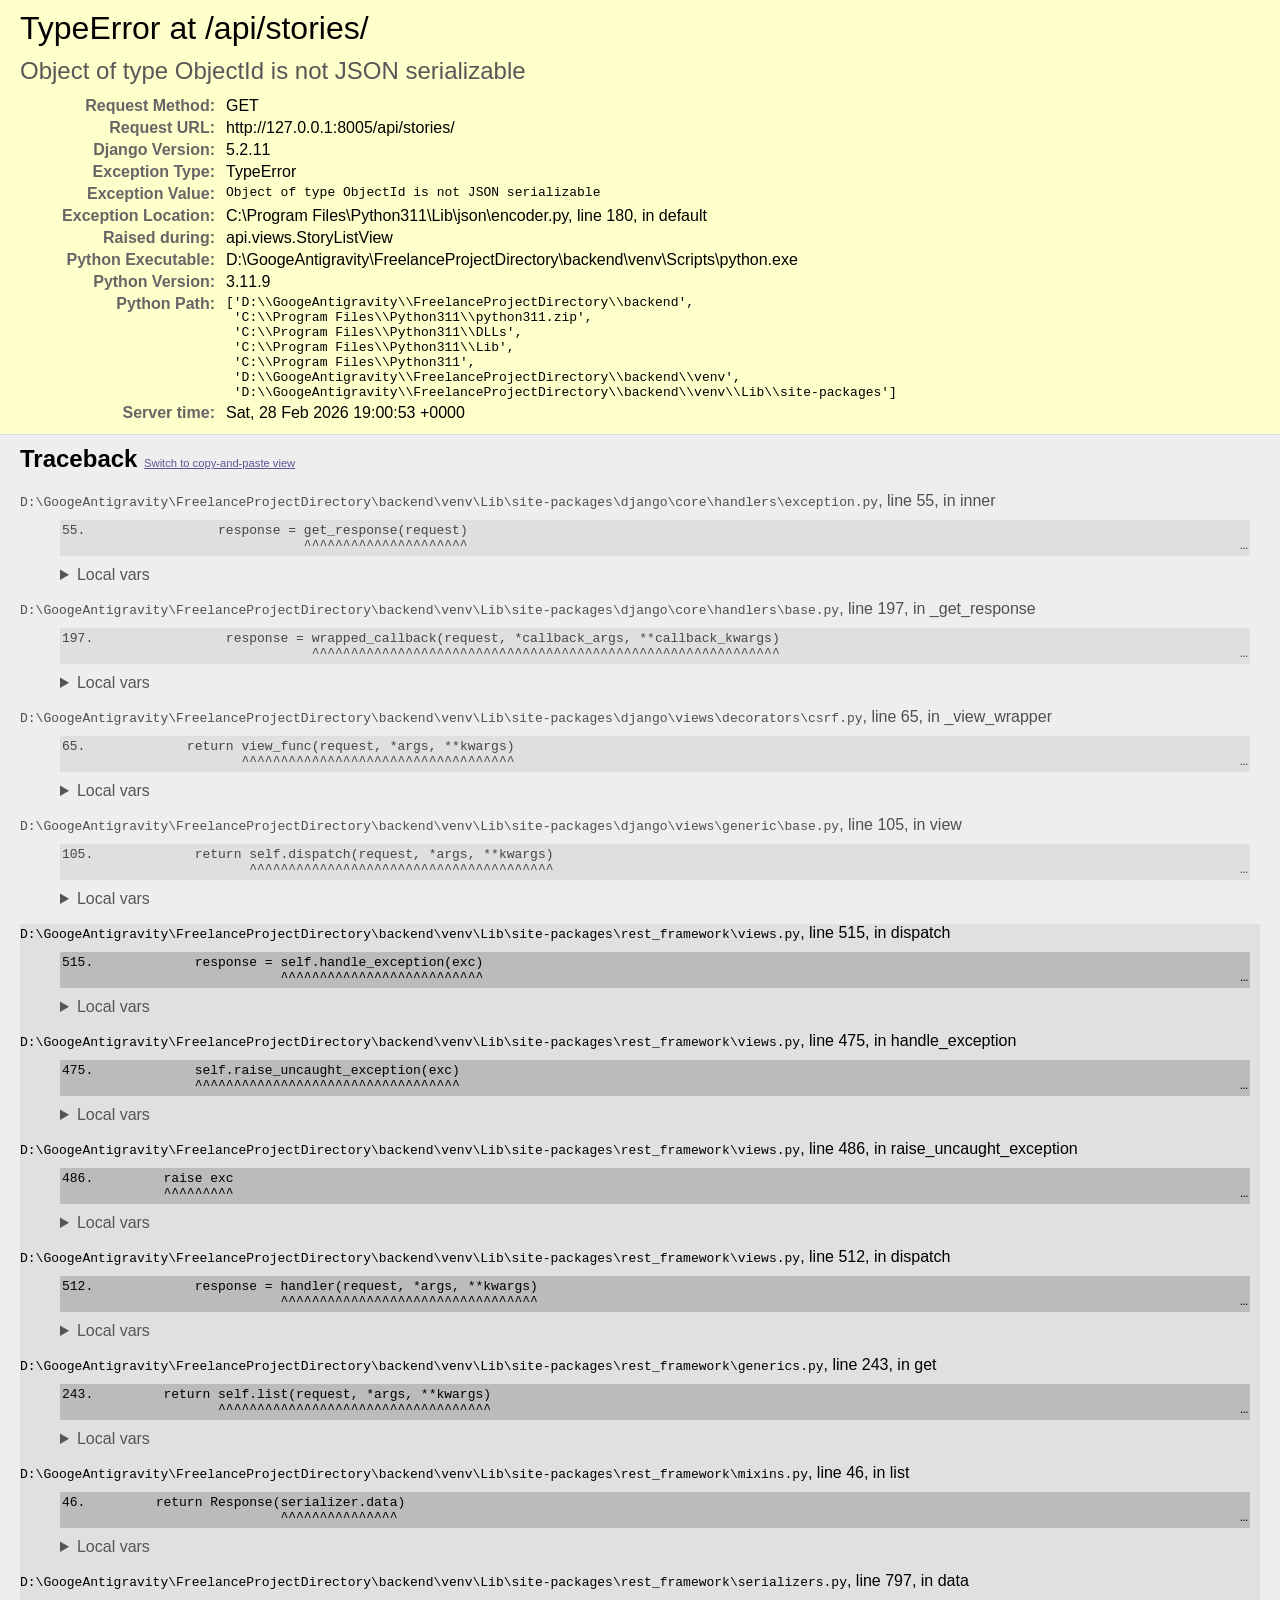
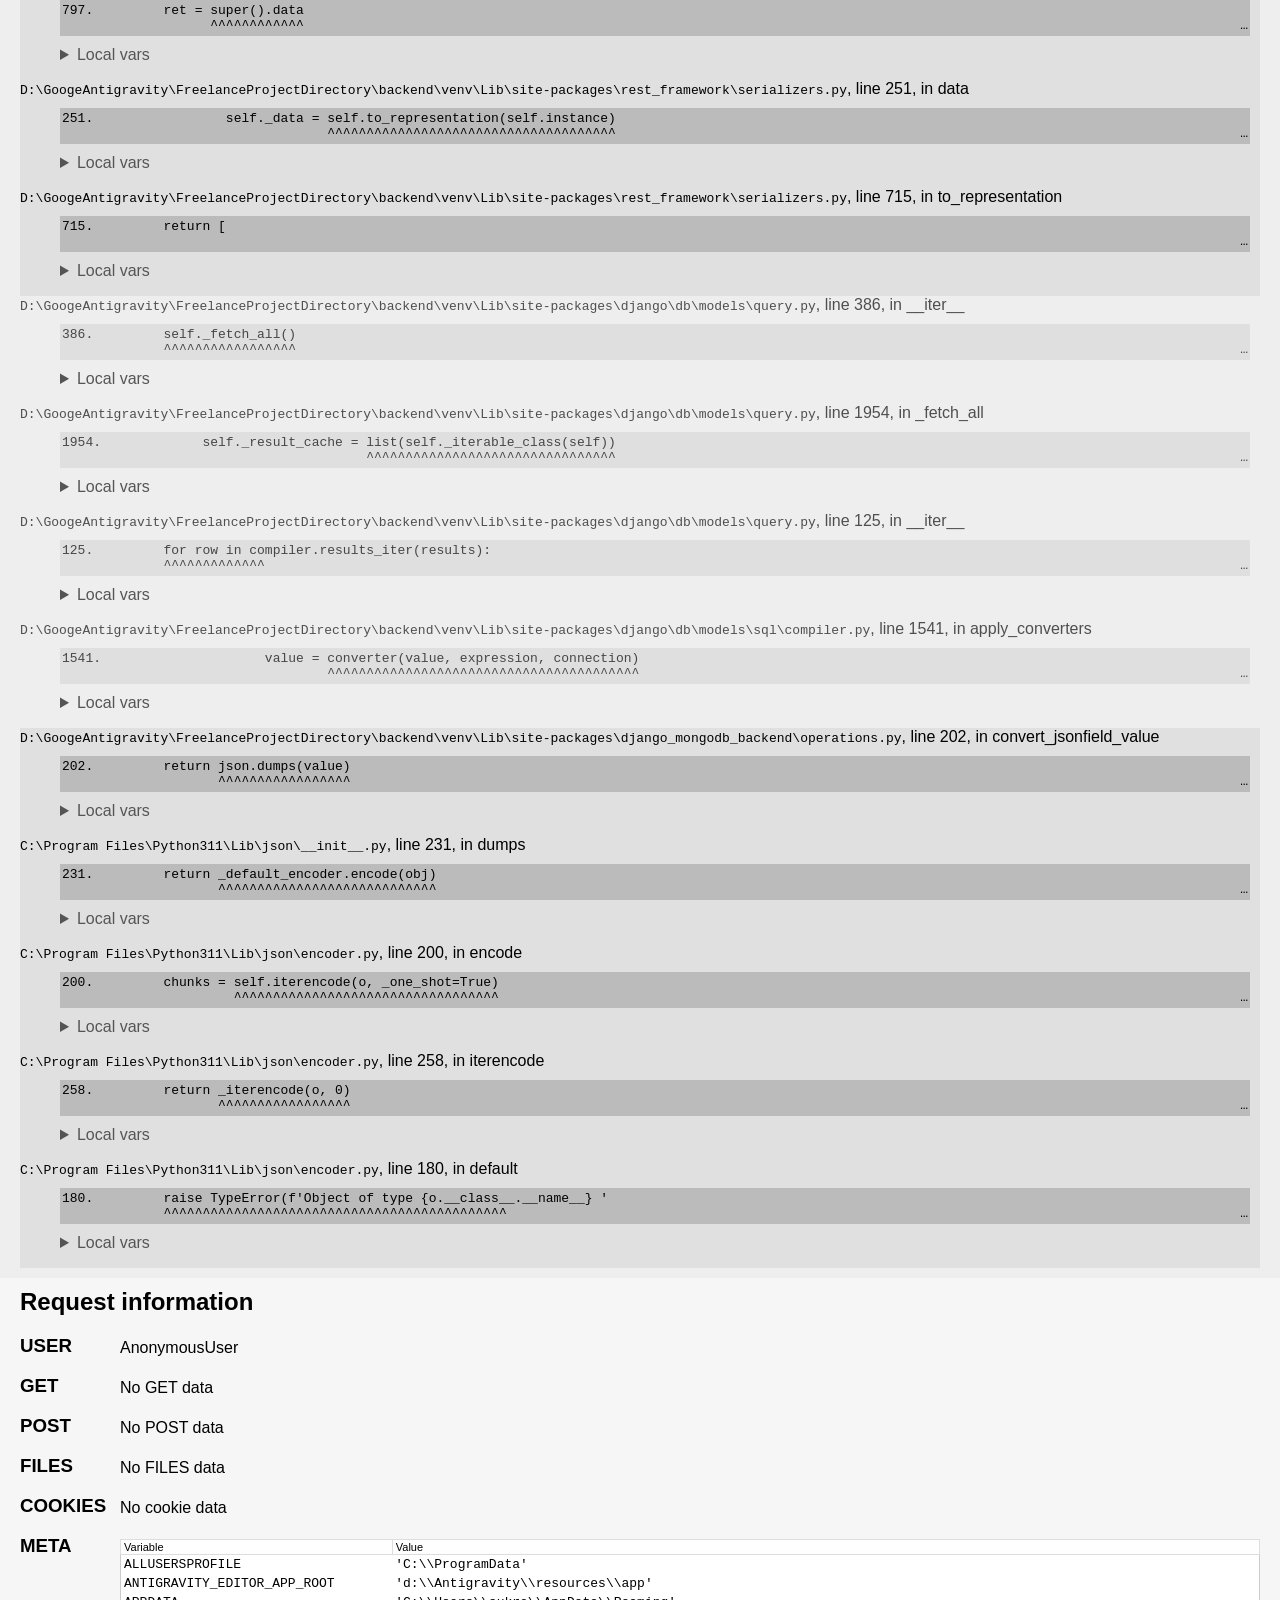
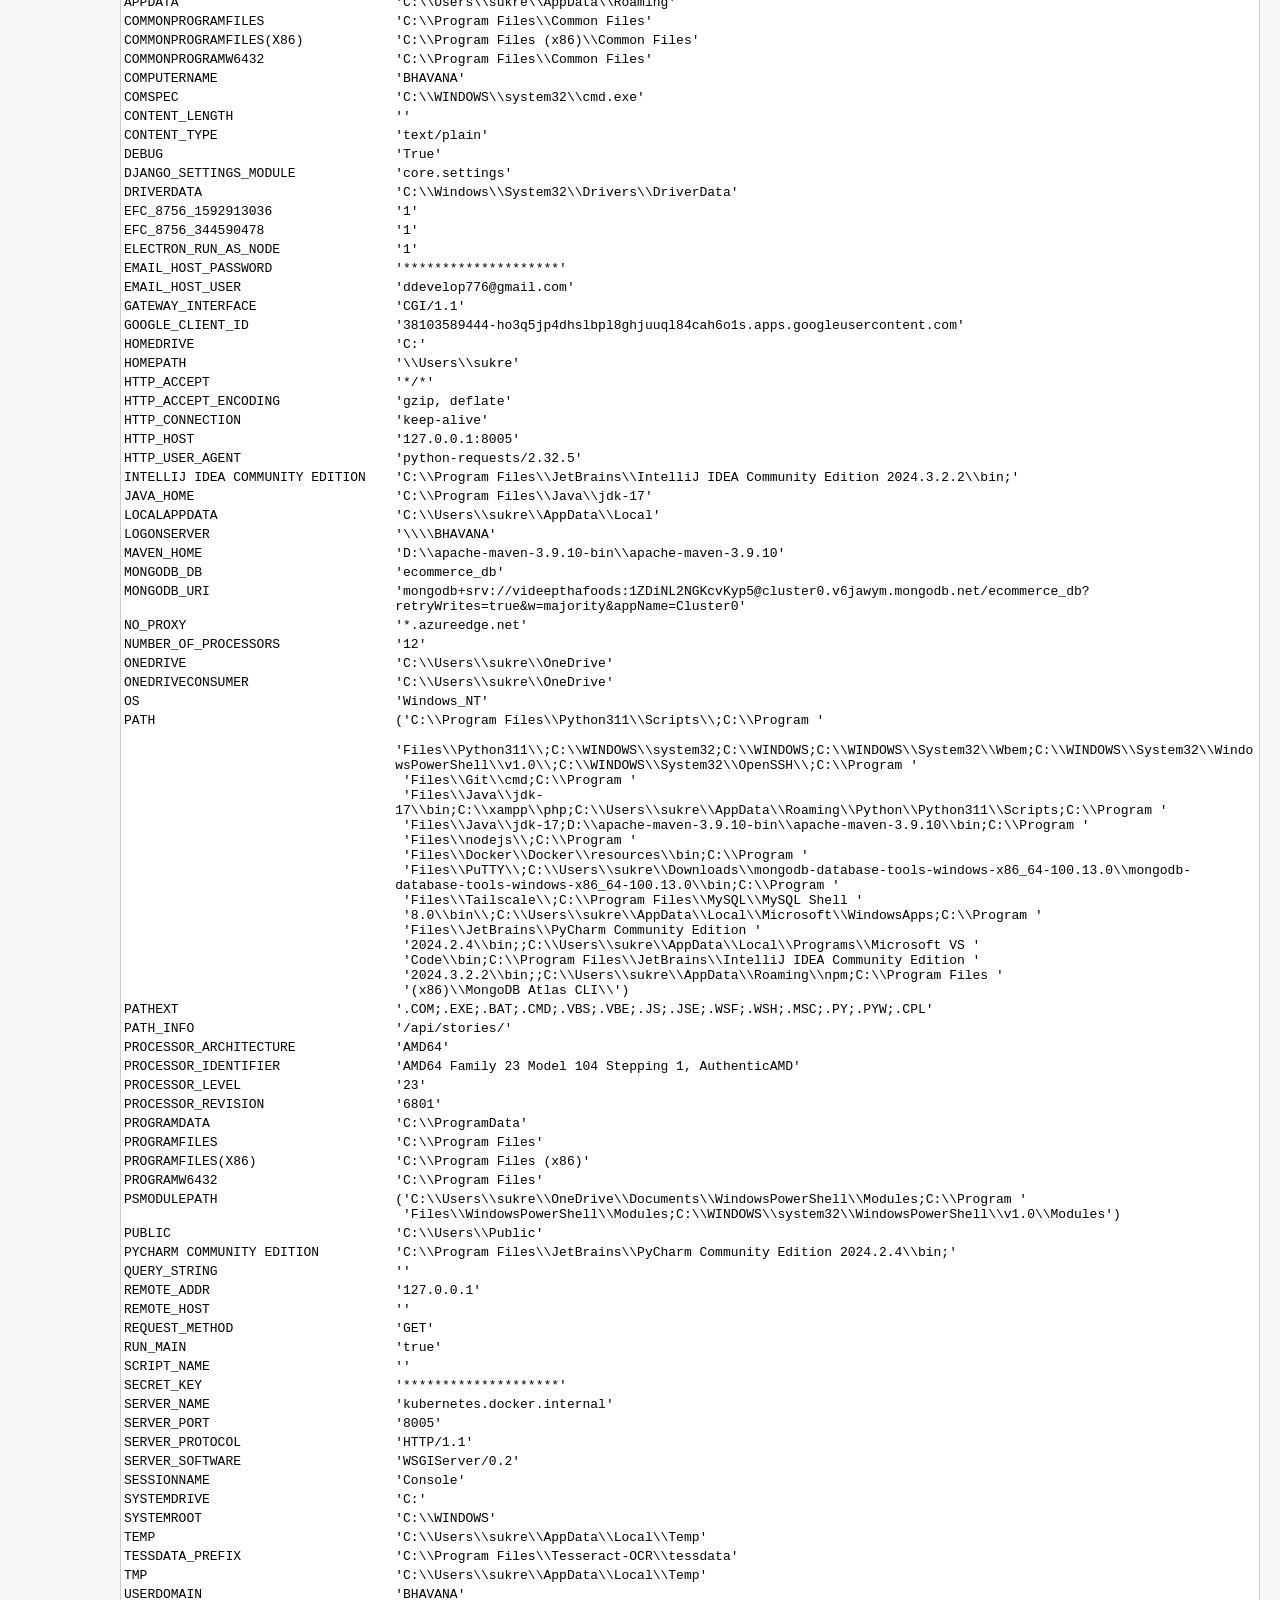
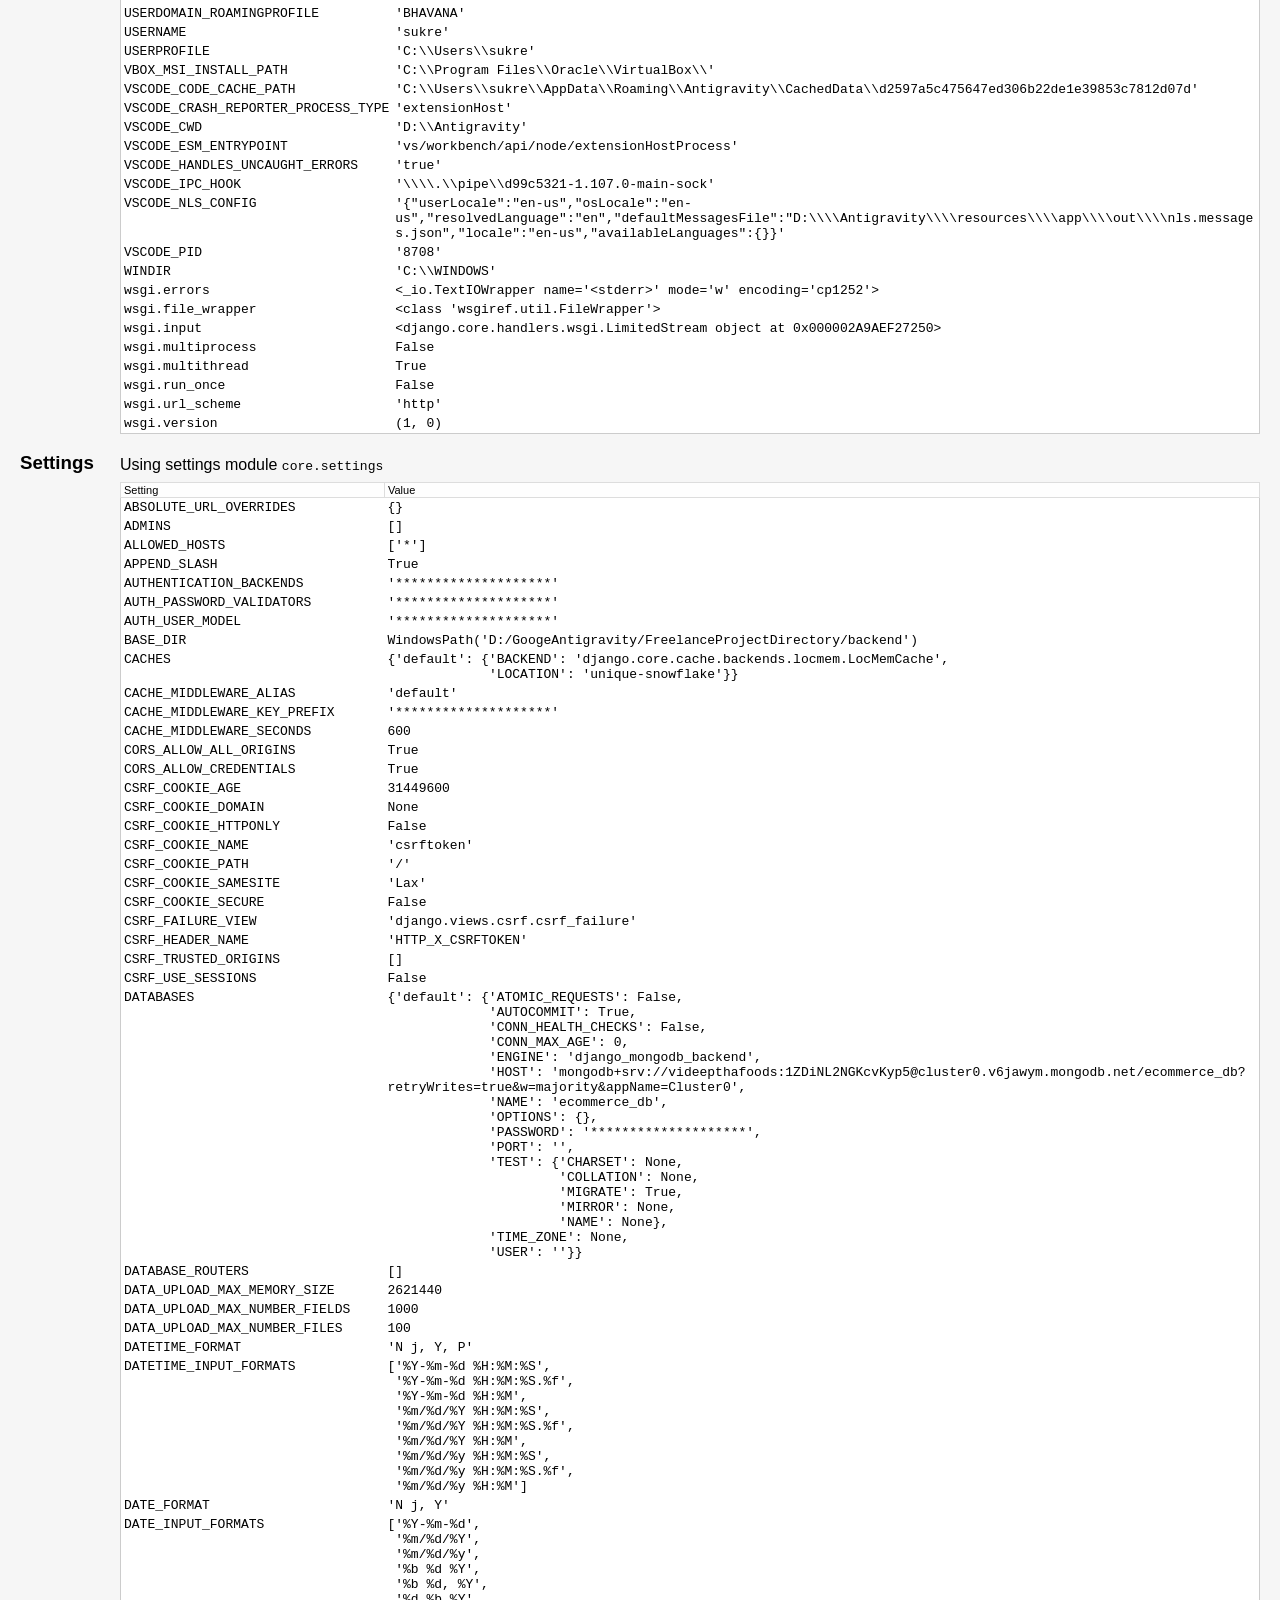
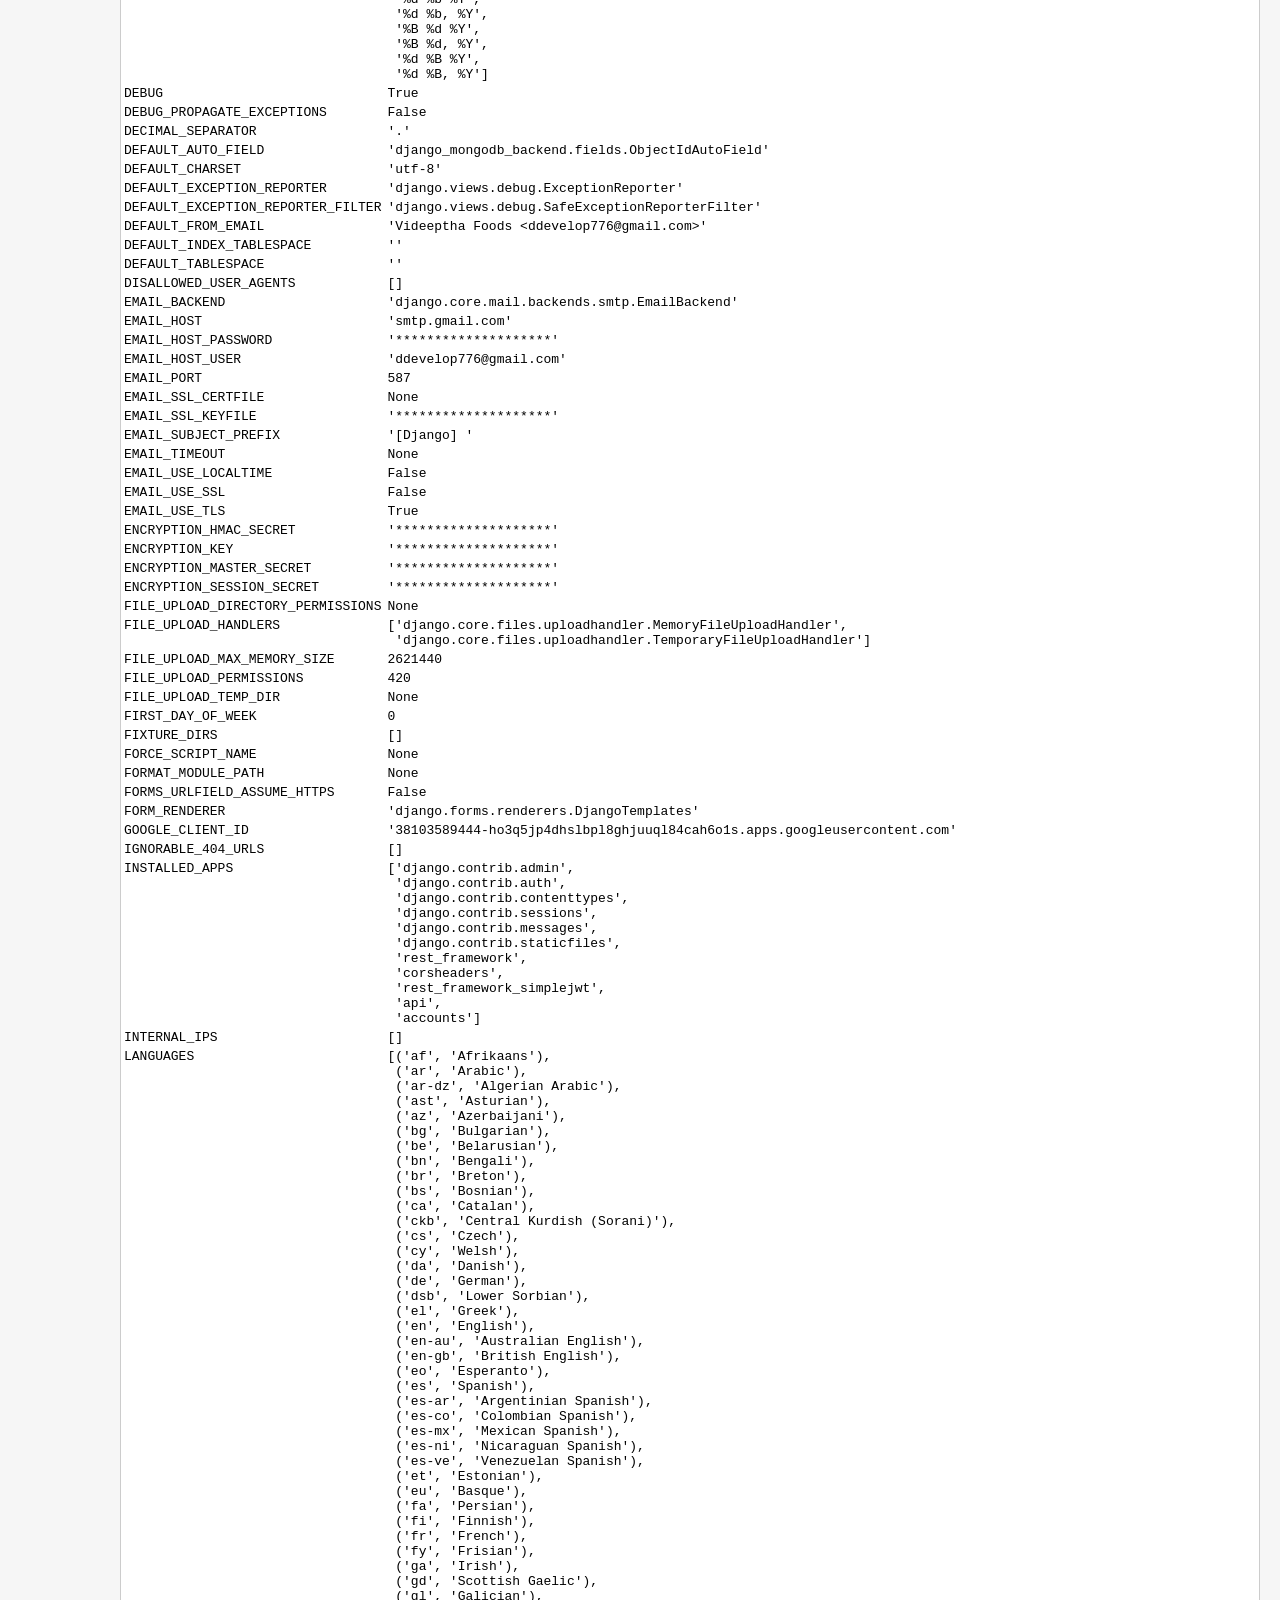
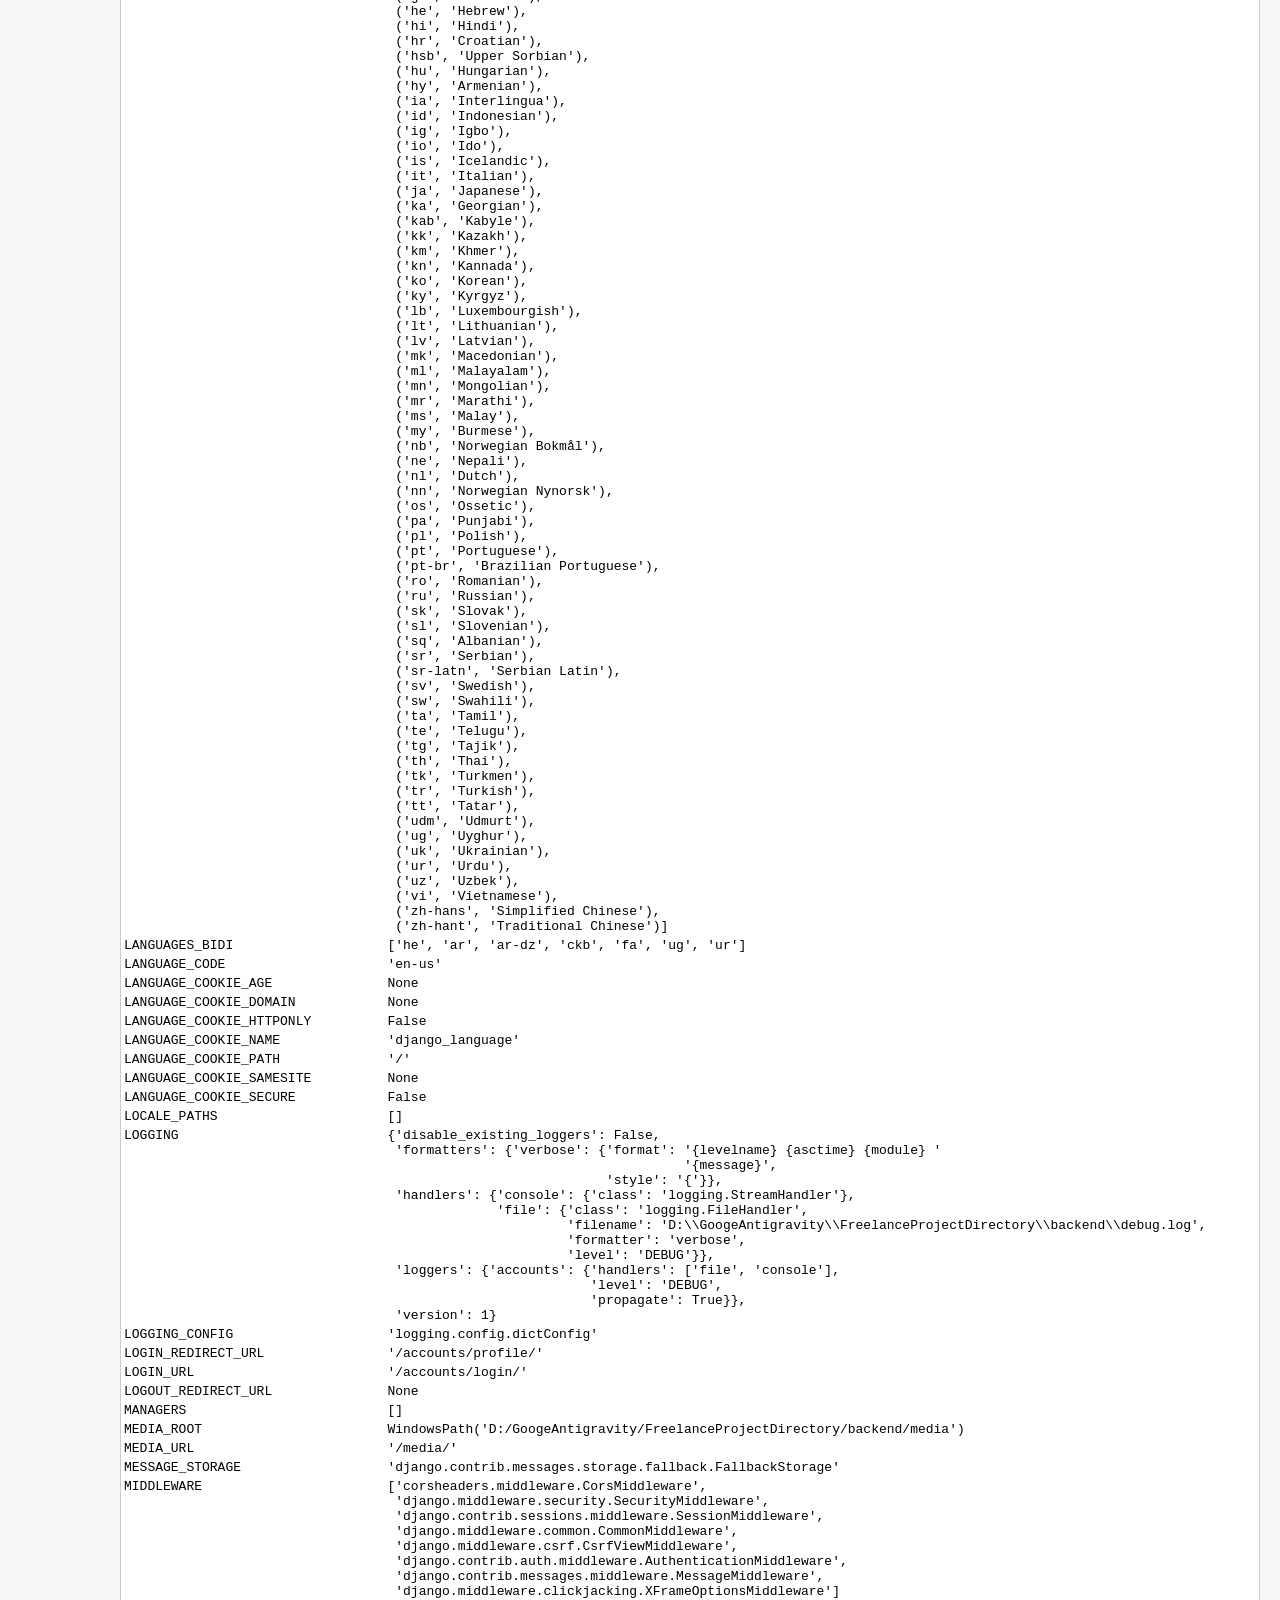
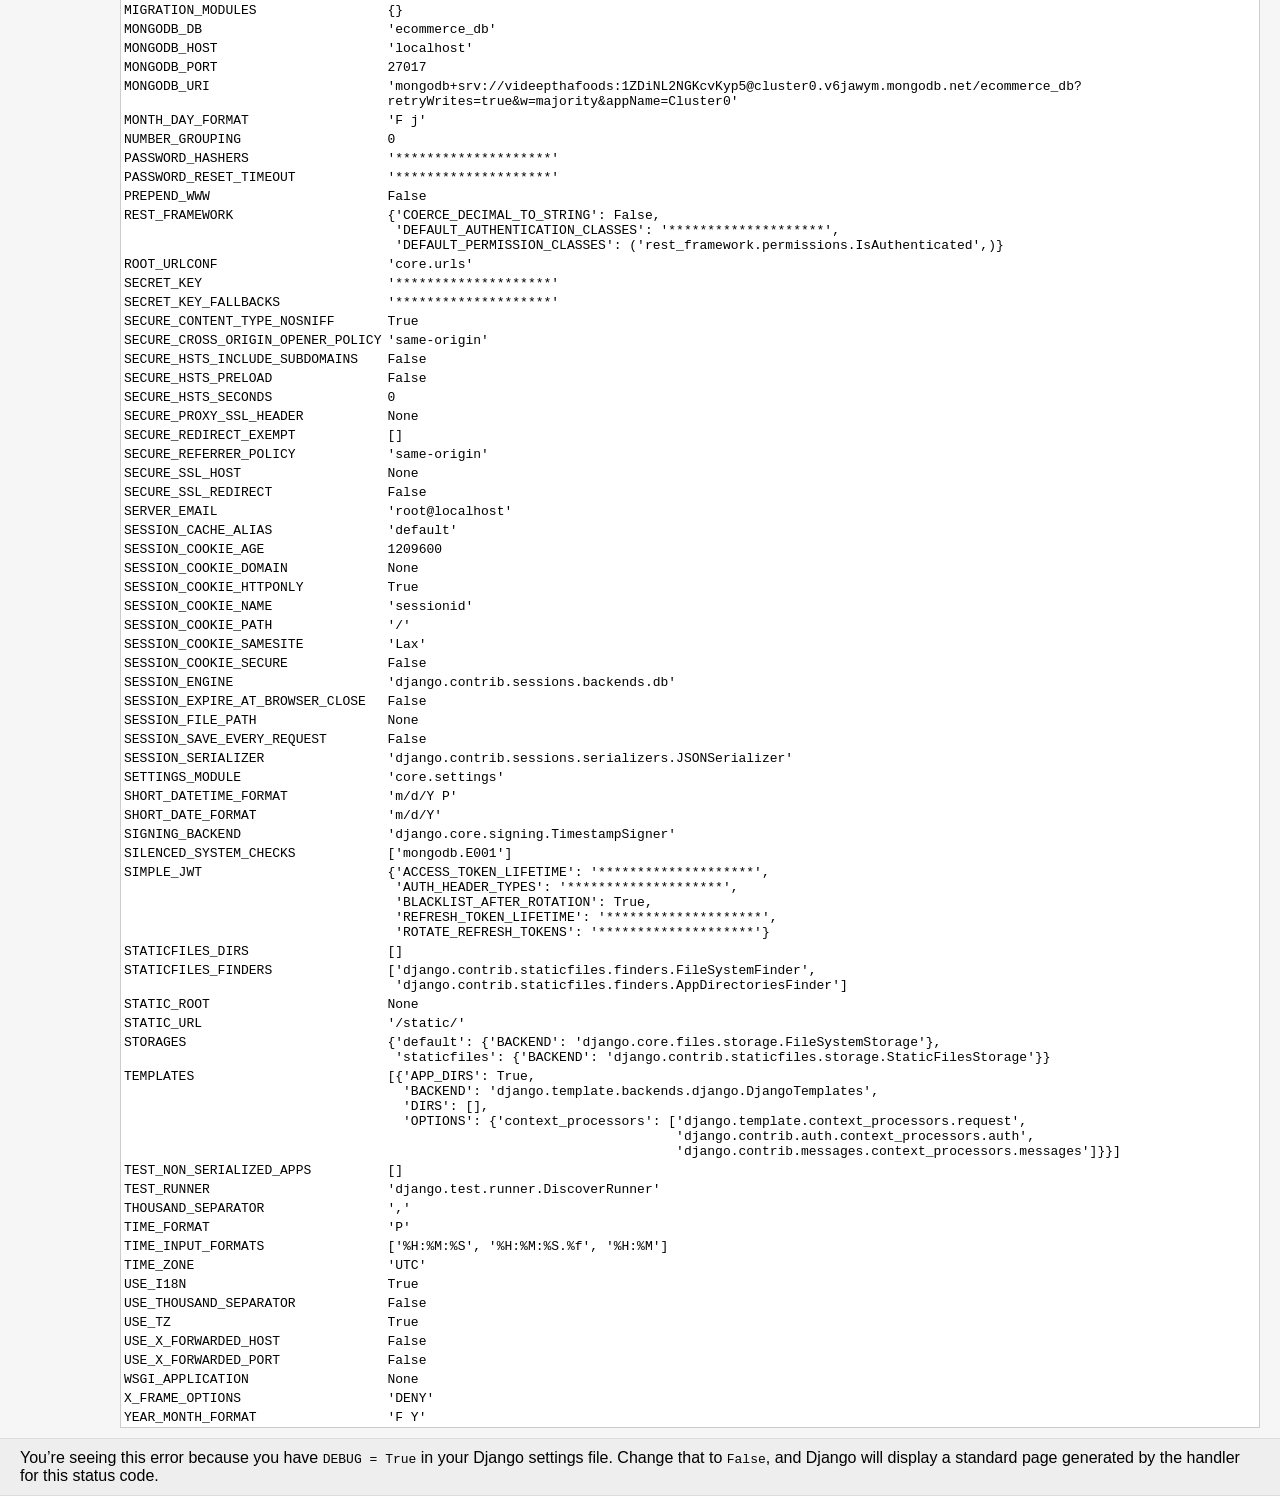
<file: Veediptha_Website-backend/Testing_verification/error_stories.html>
<!DOCTYPE html>
<html lang="en">
<head>
  <meta http-equiv="content-type" content="text/html; charset=utf-8">
  <meta name="robots" content="NONE,NOARCHIVE">
  <title>TypeError
          at /api/stories/</title>
  <style>
    html * { padding:0; margin:0; }
    body * { padding:10px 20px; }
    body * * { padding:0; }
    body { font-family: sans-serif; background-color:#fff; color:#000; }
    body > :where(header, main, footer) { border-bottom:1px solid #ddd; }
    h1 { font-weight:normal; }
    h2 { margin-bottom:.8em; }
    h3 { margin:1em 0 .5em 0; }
    h4 { margin:0 0 .5em 0; font-weight: normal; }
    code, pre { font-size: 100%; white-space: pre-wrap; word-break: break-word; }
    summary { cursor: pointer; }
    table { border:1px solid #ccc; border-collapse: collapse; width:100%; background:white; }
    tbody td, tbody th { vertical-align:top; padding:2px 3px; }
    thead th {
      padding:1px 6px 1px 3px; background:#fefefe; text-align:left;
      font-weight:normal; font-size: 0.6875rem; border:1px solid #ddd;
    }
    tbody th { width:12em; text-align:right; color:#666; padding-right:.5em; }
    table.vars { margin:5px 10px 2px 40px; width: auto; }
    table.vars td, table.req td { font-family:monospace; }
    table td.code { width:100%; }
    table td.code pre { overflow:hidden; }
    table.source th { color:#666; }
    table.source td { font-family:monospace; white-space:pre; border-bottom:1px solid #eee; }
    ul.traceback { list-style-type:none; color: #222; }
    ul.traceback li.cause { word-break: break-word; }
    ul.traceback li.frame { padding-bottom:1em; color:#4f4f4f; }
    ul.traceback li.user { background-color:#e0e0e0; color:#000 }
    div.context { padding:10px 0; overflow:hidden; }
    div.context ol { padding-left:30px; margin:0 10px; list-style-position: inside; }
    div.context ol li { font-family:monospace; white-space:pre; color:#777; cursor:pointer; padding-left: 2px; }
    div.context ol li pre { display:inline; }
    div.context ol.context-line li { color:#464646; background-color:#dfdfdf; padding: 3px 2px; }
    div.context ol.context-line li span { position:absolute; right:32px; }
    .user div.context ol.context-line li { background-color:#bbb; color:#000; }
    .user div.context ol li { color:#666; }
    div.commands, summary.commands { margin-left: 40px; }
    div.commands a, summary.commands { color:#555; text-decoration:none; }
    .user div.commands a { color: black; }
    #summary { background: #ffc; }
    #summary h2 { font-weight: normal; color: #666; }
    #info { padding: 0; }
    #info > * { padding:10px 20px; }
    #explanation { background:#eee; }
    #template, #template-not-exist { background:#f6f6f6; }
    #template-not-exist ul { margin: 0 0 10px 20px; }
    #template-not-exist .postmortem-section { margin-bottom: 3px; }
    #unicode-hint { background:#eee; }
    #traceback { background:#eee; }
    #requestinfo { background:#f6f6f6; padding-left:120px; }
    #summary table { border:none; background:transparent; }
    #requestinfo h2, #requestinfo h3 { position:relative; margin-left:-100px; }
    #requestinfo h3 { margin-bottom:-1em; }
    .error { background: #ffc; }
    .specific { color:#cc3300; font-weight:bold; }
    h2 span.commands { font-size: 0.7rem; font-weight:normal; }
    span.commands a:link {color:#5E5694;}
    pre.exception_value { font-family: sans-serif; color: #575757; font-size: 1.5rem; margin: 10px 0 10px 0; }
    .append-bottom { margin-bottom: 10px; }
    .fname { user-select: all; }
  </style>
  
  <script>
    function hideAll(elems) {
      for (var e = 0; e < elems.length; e++) {
        elems[e].style.display = 'none';
      }
    }
    window.onload = function() {
      hideAll(document.querySelectorAll('ol.pre-context'));
      hideAll(document.querySelectorAll('ol.post-context'));
      hideAll(document.querySelectorAll('div.pastebin'));
    }
    function toggle() {
      for (var i = 0; i < arguments.length; i++) {
        var e = document.getElementById(arguments[i]);
        if (e) {
          e.style.display = e.style.display == 'none' ? 'block': 'none';
        }
      }
      return false;
    }
    function switchPastebinFriendly(link) {
      s1 = "Switch to copy-and-paste view";
      s2 = "Switch back to interactive view";
      link.textContent = link.textContent.trim() == s1 ? s2: s1;
      toggle('browserTraceback', 'pastebinTraceback');
      return false;
    }
  </script>
  
</head>
<body>
<header id="summary">
  <h1>TypeError
       at /api/stories/</h1>
  <pre class="exception_value">Object of type ObjectId is not JSON serializable</pre>
  <table class="meta">

    <tr>
      <th scope="row">Request Method:</th>
      <td>GET</td>
    </tr>
    <tr>
      <th scope="row">Request URL:</th>
      <td>http://127.0.0.1:8005/api/stories/</td>
    </tr>

    <tr>
      <th scope="row">Django Version:</th>
      <td>5.2.11</td>
    </tr>

    <tr>
      <th scope="row">Exception Type:</th>
      <td>TypeError</td>
    </tr>


    <tr>
      <th scope="row">Exception Value:</th>
      <td><pre>Object of type ObjectId is not JSON serializable</pre></td>
    </tr>


    <tr>
      <th scope="row">Exception Location:</th>
      <td><span class="fname">C:\Program Files\Python311\Lib\json\encoder.py</span>, line 180, in default</td>
    </tr>


    <tr>
      <th scope="row">Raised during:</th>
      <td>api.views.StoryListView</td>
    </tr>

    <tr>
      <th scope="row">Python Executable:</th>
      <td>D:\GoogeAntigravity\FreelanceProjectDirectory\backend\venv\Scripts\python.exe</td>
    </tr>
    <tr>
      <th scope="row">Python Version:</th>
      <td>3.11.9</td>
    </tr>
    <tr>
      <th scope="row">Python Path:</th>
      <td><pre><code>[&#x27;D:\\GoogeAntigravity\\FreelanceProjectDirectory\\backend&#x27;,
 &#x27;C:\\Program Files\\Python311\\python311.zip&#x27;,
 &#x27;C:\\Program Files\\Python311\\DLLs&#x27;,
 &#x27;C:\\Program Files\\Python311\\Lib&#x27;,
 &#x27;C:\\Program Files\\Python311&#x27;,
 &#x27;D:\\GoogeAntigravity\\FreelanceProjectDirectory\\backend\\venv&#x27;,
 &#x27;D:\\GoogeAntigravity\\FreelanceProjectDirectory\\backend\\venv\\Lib\\site-packages&#x27;]</code></pre></td>
    </tr>
    <tr>
      <th scope="row">Server time:</th>
      <td>Sat, 28 Feb 2026 19:00:53 +0000</td>
    </tr>
  </table>
</header>

<main id="info">




<div id="traceback">
  <h2>Traceback <span class="commands"><a href="#" role="button" onclick="return switchPastebinFriendly(this);">
    Switch to copy-and-paste view</a></span>
  </h2>
  <div id="browserTraceback">
    <ul class="traceback">
      
        
        <li class="frame django">
          
            <code class="fname">D:\GoogeAntigravity\FreelanceProjectDirectory\backend\venv\Lib\site-packages\django\core\handlers\exception.py</code>, line 55, in inner
          

          
            <div class="context" id="c2927787485952">
              
                <ol start="48" class="pre-context" id="pre2927787485952">
                
                  <li onclick="toggle('pre2927787485952', 'post2927787485952')"><pre></pre></li>
                
                  <li onclick="toggle('pre2927787485952', 'post2927787485952')"><pre>        return inner</pre></li>
                
                  <li onclick="toggle('pre2927787485952', 'post2927787485952')"><pre>    else:</pre></li>
                
                  <li onclick="toggle('pre2927787485952', 'post2927787485952')"><pre></pre></li>
                
                  <li onclick="toggle('pre2927787485952', 'post2927787485952')"><pre>        @wraps(get_response)</pre></li>
                
                  <li onclick="toggle('pre2927787485952', 'post2927787485952')"><pre>        def inner(request):</pre></li>
                
                  <li onclick="toggle('pre2927787485952', 'post2927787485952')"><pre>            try:</pre></li>
                
                </ol>
              
              <ol start="55" class="context-line">
                <li onclick="toggle('pre2927787485952', 'post2927787485952')"><pre>                response = get_response(request)
                               ^^^^^^^^^^^^^^^^^^^^^</pre> <span>…</span></li>
              </ol>
              
                <ol start='56' class="post-context" id="post2927787485952">
                  
                  <li onclick="toggle('pre2927787485952', 'post2927787485952')"><pre>            except Exception as exc:</pre></li>
                  
                  <li onclick="toggle('pre2927787485952', 'post2927787485952')"><pre>                response = response_for_exception(request, exc)</pre></li>
                  
                  <li onclick="toggle('pre2927787485952', 'post2927787485952')"><pre>            return response</pre></li>
                  
                  <li onclick="toggle('pre2927787485952', 'post2927787485952')"><pre></pre></li>
                  
                  <li onclick="toggle('pre2927787485952', 'post2927787485952')"><pre>        return inner</pre></li>
                  
                  <li onclick="toggle('pre2927787485952', 'post2927787485952')"><pre></pre></li>
                  
              </ol>
              
            </div>
          

          
            
              <details>
                <summary class="commands">Local vars</summary>
            
            <table class="vars" id="v2927787485952">
              <thead>
                <tr>
                  <th scope="col">Variable</th>
                  <th scope="col">Value</th>
                </tr>
              </thead>
              <tbody>
                
                  <tr>
                    <td>exc</td>
                    <td class="code"><pre>TypeError(&#x27;Object of type ObjectId is not JSON serializable&#x27;)</pre></td>
                  </tr>
                
                  <tr>
                    <td>get_response</td>
                    <td class="code"><pre>&lt;bound method BaseHandler._get_response of &lt;django.core.handlers.wsgi.WSGIHandler object at 0x000002A9AD90C250&gt;&gt;</pre></td>
                  </tr>
                
                  <tr>
                    <td>request</td>
                    <td class="code"><pre>&lt;WSGIRequest: GET &#x27;/api/stories/&#x27;&gt;</pre></td>
                  </tr>
                
              </tbody>
            </table>
            </details>
          
        </li>
      
        
        <li class="frame django">
          
            <code class="fname">D:\GoogeAntigravity\FreelanceProjectDirectory\backend\venv\Lib\site-packages\django\core\handlers\base.py</code>, line 197, in _get_response
          

          
            <div class="context" id="c2927787489472">
              
                <ol start="190" class="pre-context" id="pre2927787489472">
                
                  <li onclick="toggle('pre2927787489472', 'post2927787489472')"><pre></pre></li>
                
                  <li onclick="toggle('pre2927787489472', 'post2927787489472')"><pre>        if response is None:</pre></li>
                
                  <li onclick="toggle('pre2927787489472', 'post2927787489472')"><pre>            wrapped_callback = self.make_view_atomic(callback)</pre></li>
                
                  <li onclick="toggle('pre2927787489472', 'post2927787489472')"><pre>            # If it is an asynchronous view, run it in a subthread.</pre></li>
                
                  <li onclick="toggle('pre2927787489472', 'post2927787489472')"><pre>            if iscoroutinefunction(wrapped_callback):</pre></li>
                
                  <li onclick="toggle('pre2927787489472', 'post2927787489472')"><pre>                wrapped_callback = async_to_sync(wrapped_callback)</pre></li>
                
                  <li onclick="toggle('pre2927787489472', 'post2927787489472')"><pre>            try:</pre></li>
                
                </ol>
              
              <ol start="197" class="context-line">
                <li onclick="toggle('pre2927787489472', 'post2927787489472')"><pre>                response = wrapped_callback(request, *callback_args, **callback_kwargs)
                                ^^^^^^^^^^^^^^^^^^^^^^^^^^^^^^^^^^^^^^^^^^^^^^^^^^^^^^^^^^^^</pre> <span>…</span></li>
              </ol>
              
                <ol start='198' class="post-context" id="post2927787489472">
                  
                  <li onclick="toggle('pre2927787489472', 'post2927787489472')"><pre>            except Exception as e:</pre></li>
                  
                  <li onclick="toggle('pre2927787489472', 'post2927787489472')"><pre>                response = self.process_exception_by_middleware(e, request)</pre></li>
                  
                  <li onclick="toggle('pre2927787489472', 'post2927787489472')"><pre>                if response is None:</pre></li>
                  
                  <li onclick="toggle('pre2927787489472', 'post2927787489472')"><pre>                    raise</pre></li>
                  
                  <li onclick="toggle('pre2927787489472', 'post2927787489472')"><pre></pre></li>
                  
                  <li onclick="toggle('pre2927787489472', 'post2927787489472')"><pre>        # Complain if the view returned None (a common error).</pre></li>
                  
              </ol>
              
            </div>
          

          
            
              <details>
                <summary class="commands">Local vars</summary>
            
            <table class="vars" id="v2927787489472">
              <thead>
                <tr>
                  <th scope="col">Variable</th>
                  <th scope="col">Value</th>
                </tr>
              </thead>
              <tbody>
                
                  <tr>
                    <td>callback</td>
                    <td class="code"><pre>&lt;function View.as_view.&lt;locals&gt;.view at 0x000002A9AD7A91C0&gt;</pre></td>
                  </tr>
                
                  <tr>
                    <td>callback_args</td>
                    <td class="code"><pre>()</pre></td>
                  </tr>
                
                  <tr>
                    <td>callback_kwargs</td>
                    <td class="code"><pre>{}</pre></td>
                  </tr>
                
                  <tr>
                    <td>middleware_method</td>
                    <td class="code"><pre>&lt;bound method CsrfViewMiddleware.process_view of &lt;CsrfViewMiddleware get_response=convert_exception_to_response.&lt;locals&gt;.inner&gt;&gt;</pre></td>
                  </tr>
                
                  <tr>
                    <td>request</td>
                    <td class="code"><pre>&lt;WSGIRequest: GET &#x27;/api/stories/&#x27;&gt;</pre></td>
                  </tr>
                
                  <tr>
                    <td>response</td>
                    <td class="code"><pre>None</pre></td>
                  </tr>
                
                  <tr>
                    <td>self</td>
                    <td class="code"><pre>&lt;django.core.handlers.wsgi.WSGIHandler object at 0x000002A9AD90C250&gt;</pre></td>
                  </tr>
                
                  <tr>
                    <td>wrapped_callback</td>
                    <td class="code"><pre>&lt;function View.as_view.&lt;locals&gt;.view at 0x000002A9AD7A91C0&gt;</pre></td>
                  </tr>
                
              </tbody>
            </table>
            </details>
          
        </li>
      
        
        <li class="frame django">
          
            <code class="fname">D:\GoogeAntigravity\FreelanceProjectDirectory\backend\venv\Lib\site-packages\django\views\decorators\csrf.py</code>, line 65, in _view_wrapper
          

          
            <div class="context" id="c2927787486848">
              
                <ol start="58" class="pre-context" id="pre2927787486848">
                
                  <li onclick="toggle('pre2927787486848', 'post2927787486848')"><pre></pre></li>
                
                  <li onclick="toggle('pre2927787486848', 'post2927787486848')"><pre>        async def _view_wrapper(request, *args, **kwargs):</pre></li>
                
                  <li onclick="toggle('pre2927787486848', 'post2927787486848')"><pre>            return await view_func(request, *args, **kwargs)</pre></li>
                
                  <li onclick="toggle('pre2927787486848', 'post2927787486848')"><pre></pre></li>
                
                  <li onclick="toggle('pre2927787486848', 'post2927787486848')"><pre>    else:</pre></li>
                
                  <li onclick="toggle('pre2927787486848', 'post2927787486848')"><pre></pre></li>
                
                  <li onclick="toggle('pre2927787486848', 'post2927787486848')"><pre>        def _view_wrapper(request, *args, **kwargs):</pre></li>
                
                </ol>
              
              <ol start="65" class="context-line">
                <li onclick="toggle('pre2927787486848', 'post2927787486848')"><pre>            return view_func(request, *args, **kwargs)
                       ^^^^^^^^^^^^^^^^^^^^^^^^^^^^^^^^^^^</pre> <span>…</span></li>
              </ol>
              
                <ol start='66' class="post-context" id="post2927787486848">
                  
                  <li onclick="toggle('pre2927787486848', 'post2927787486848')"><pre></pre></li>
                  
                  <li onclick="toggle('pre2927787486848', 'post2927787486848')"><pre>    _view_wrapper.csrf_exempt = True</pre></li>
                  
                  <li onclick="toggle('pre2927787486848', 'post2927787486848')"><pre></pre></li>
                  
                  <li onclick="toggle('pre2927787486848', 'post2927787486848')"><pre>    return wraps(view_func)(_view_wrapper)</pre></li>
                  
              </ol>
              
            </div>
          

          
            
              <details>
                <summary class="commands">Local vars</summary>
            
            <table class="vars" id="v2927787486848">
              <thead>
                <tr>
                  <th scope="col">Variable</th>
                  <th scope="col">Value</th>
                </tr>
              </thead>
              <tbody>
                
                  <tr>
                    <td>args</td>
                    <td class="code"><pre>()</pre></td>
                  </tr>
                
                  <tr>
                    <td>kwargs</td>
                    <td class="code"><pre>{}</pre></td>
                  </tr>
                
                  <tr>
                    <td>request</td>
                    <td class="code"><pre>&lt;WSGIRequest: GET &#x27;/api/stories/&#x27;&gt;</pre></td>
                  </tr>
                
                  <tr>
                    <td>view_func</td>
                    <td class="code"><pre>&lt;function View.as_view.&lt;locals&gt;.view at 0x000002A9AD7A9120&gt;</pre></td>
                  </tr>
                
              </tbody>
            </table>
            </details>
          
        </li>
      
        
        <li class="frame django">
          
            <code class="fname">D:\GoogeAntigravity\FreelanceProjectDirectory\backend\venv\Lib\site-packages\django\views\generic\base.py</code>, line 105, in view
          

          
            <div class="context" id="c2927788194496">
              
                <ol start="98" class="pre-context" id="pre2927788194496">
                
                  <li onclick="toggle('pre2927788194496', 'post2927788194496')"><pre>            self = cls(**initkwargs)</pre></li>
                
                  <li onclick="toggle('pre2927788194496', 'post2927788194496')"><pre>            self.setup(request, *args, **kwargs)</pre></li>
                
                  <li onclick="toggle('pre2927788194496', 'post2927788194496')"><pre>            if not hasattr(self, &quot;request&quot;):</pre></li>
                
                  <li onclick="toggle('pre2927788194496', 'post2927788194496')"><pre>                raise AttributeError(</pre></li>
                
                  <li onclick="toggle('pre2927788194496', 'post2927788194496')"><pre>                    &quot;%s instance has no &#x27;request&#x27; attribute. Did you override &quot;</pre></li>
                
                  <li onclick="toggle('pre2927788194496', 'post2927788194496')"><pre>                    &quot;setup() and forget to call super()?&quot; % cls.__name__</pre></li>
                
                  <li onclick="toggle('pre2927788194496', 'post2927788194496')"><pre>                )</pre></li>
                
                </ol>
              
              <ol start="105" class="context-line">
                <li onclick="toggle('pre2927788194496', 'post2927788194496')"><pre>            return self.dispatch(request, *args, **kwargs)
                        ^^^^^^^^^^^^^^^^^^^^^^^^^^^^^^^^^^^^^^^</pre> <span>…</span></li>
              </ol>
              
                <ol start='106' class="post-context" id="post2927788194496">
                  
                  <li onclick="toggle('pre2927788194496', 'post2927788194496')"><pre></pre></li>
                  
                  <li onclick="toggle('pre2927788194496', 'post2927788194496')"><pre>        view.view_class = cls</pre></li>
                  
                  <li onclick="toggle('pre2927788194496', 'post2927788194496')"><pre>        view.view_initkwargs = initkwargs</pre></li>
                  
                  <li onclick="toggle('pre2927788194496', 'post2927788194496')"><pre></pre></li>
                  
                  <li onclick="toggle('pre2927788194496', 'post2927788194496')"><pre>        # __name__ and __qualname__ are intentionally left unchanged as</pre></li>
                  
                  <li onclick="toggle('pre2927788194496', 'post2927788194496')"><pre>        # view_class should be used to robustly determine the name of the view</pre></li>
                  
              </ol>
              
            </div>
          

          
            
              <details>
                <summary class="commands">Local vars</summary>
            
            <table class="vars" id="v2927788194496">
              <thead>
                <tr>
                  <th scope="col">Variable</th>
                  <th scope="col">Value</th>
                </tr>
              </thead>
              <tbody>
                
                  <tr>
                    <td>args</td>
                    <td class="code"><pre>()</pre></td>
                  </tr>
                
                  <tr>
                    <td>cls</td>
                    <td class="code"><pre>&lt;class &#x27;api.views.StoryListView&#x27;&gt;</pre></td>
                  </tr>
                
                  <tr>
                    <td>initkwargs</td>
                    <td class="code"><pre>{}</pre></td>
                  </tr>
                
                  <tr>
                    <td>kwargs</td>
                    <td class="code"><pre>{}</pre></td>
                  </tr>
                
                  <tr>
                    <td>request</td>
                    <td class="code"><pre>&lt;WSGIRequest: GET &#x27;/api/stories/&#x27;&gt;</pre></td>
                  </tr>
                
                  <tr>
                    <td>self</td>
                    <td class="code"><pre>&lt;api.views.StoryListView object at 0x000002A9ADC65B10&gt;</pre></td>
                  </tr>
                
              </tbody>
            </table>
            </details>
          
        </li>
      
        
        <li class="frame user">
          
            <code class="fname">D:\GoogeAntigravity\FreelanceProjectDirectory\backend\venv\Lib\site-packages\rest_framework\views.py</code>, line 515, in dispatch
          

          
            <div class="context" id="c2927787477312">
              
                <ol start="508" class="pre-context" id="pre2927787477312">
                
                  <li onclick="toggle('pre2927787477312', 'post2927787477312')"><pre>                                  self.http_method_not_allowed)</pre></li>
                
                  <li onclick="toggle('pre2927787477312', 'post2927787477312')"><pre>            else:</pre></li>
                
                  <li onclick="toggle('pre2927787477312', 'post2927787477312')"><pre>                handler = self.http_method_not_allowed</pre></li>
                
                  <li onclick="toggle('pre2927787477312', 'post2927787477312')"><pre></pre></li>
                
                  <li onclick="toggle('pre2927787477312', 'post2927787477312')"><pre>            response = handler(request, *args, **kwargs)</pre></li>
                
                  <li onclick="toggle('pre2927787477312', 'post2927787477312')"><pre></pre></li>
                
                  <li onclick="toggle('pre2927787477312', 'post2927787477312')"><pre>        except Exception as exc:</pre></li>
                
                </ol>
              
              <ol start="515" class="context-line">
                <li onclick="toggle('pre2927787477312', 'post2927787477312')"><pre>            response = self.handle_exception(exc)
                            ^^^^^^^^^^^^^^^^^^^^^^^^^^</pre> <span>…</span></li>
              </ol>
              
                <ol start='516' class="post-context" id="post2927787477312">
                  
                  <li onclick="toggle('pre2927787477312', 'post2927787477312')"><pre></pre></li>
                  
                  <li onclick="toggle('pre2927787477312', 'post2927787477312')"><pre>        self.response = self.finalize_response(request, response, *args, **kwargs)</pre></li>
                  
                  <li onclick="toggle('pre2927787477312', 'post2927787477312')"><pre>        return self.response</pre></li>
                  
                  <li onclick="toggle('pre2927787477312', 'post2927787477312')"><pre></pre></li>
                  
                  <li onclick="toggle('pre2927787477312', 'post2927787477312')"><pre>    def options(self, request, *args, **kwargs):</pre></li>
                  
                  <li onclick="toggle('pre2927787477312', 'post2927787477312')"><pre>        &quot;&quot;&quot;</pre></li>
                  
              </ol>
              
            </div>
          

          
            
              <details>
                <summary class="commands">Local vars</summary>
            
            <table class="vars" id="v2927787477312">
              <thead>
                <tr>
                  <th scope="col">Variable</th>
                  <th scope="col">Value</th>
                </tr>
              </thead>
              <tbody>
                
                  <tr>
                    <td>args</td>
                    <td class="code"><pre>()</pre></td>
                  </tr>
                
                  <tr>
                    <td>handler</td>
                    <td class="code"><pre>&lt;bound method ListCreateAPIView.get of &lt;api.views.StoryListView object at 0x000002A9ADC65B10&gt;&gt;</pre></td>
                  </tr>
                
                  <tr>
                    <td>kwargs</td>
                    <td class="code"><pre>{}</pre></td>
                  </tr>
                
                  <tr>
                    <td>request</td>
                    <td class="code"><pre>&lt;rest_framework.request.Request: GET &#x27;/api/stories/&#x27;&gt;</pre></td>
                  </tr>
                
                  <tr>
                    <td>self</td>
                    <td class="code"><pre>&lt;api.views.StoryListView object at 0x000002A9ADC65B10&gt;</pre></td>
                  </tr>
                
              </tbody>
            </table>
            </details>
          
        </li>
      
        
        <li class="frame user">
          
            <code class="fname">D:\GoogeAntigravity\FreelanceProjectDirectory\backend\venv\Lib\site-packages\rest_framework\views.py</code>, line 475, in handle_exception
          

          
            <div class="context" id="c2927787475968">
              
                <ol start="468" class="pre-context" id="pre2927787475968">
                
                  <li onclick="toggle('pre2927787475968', 'post2927787475968')"><pre></pre></li>
                
                  <li onclick="toggle('pre2927787475968', 'post2927787475968')"><pre>        exception_handler = self.get_exception_handler()</pre></li>
                
                  <li onclick="toggle('pre2927787475968', 'post2927787475968')"><pre></pre></li>
                
                  <li onclick="toggle('pre2927787475968', 'post2927787475968')"><pre>        context = self.get_exception_handler_context()</pre></li>
                
                  <li onclick="toggle('pre2927787475968', 'post2927787475968')"><pre>        response = exception_handler(exc, context)</pre></li>
                
                  <li onclick="toggle('pre2927787475968', 'post2927787475968')"><pre></pre></li>
                
                  <li onclick="toggle('pre2927787475968', 'post2927787475968')"><pre>        if response is None:</pre></li>
                
                </ol>
              
              <ol start="475" class="context-line">
                <li onclick="toggle('pre2927787475968', 'post2927787475968')"><pre>            self.raise_uncaught_exception(exc)
                 ^^^^^^^^^^^^^^^^^^^^^^^^^^^^^^^^^^</pre> <span>…</span></li>
              </ol>
              
                <ol start='476' class="post-context" id="post2927787475968">
                  
                  <li onclick="toggle('pre2927787475968', 'post2927787475968')"><pre></pre></li>
                  
                  <li onclick="toggle('pre2927787475968', 'post2927787475968')"><pre>        response.exception = True</pre></li>
                  
                  <li onclick="toggle('pre2927787475968', 'post2927787475968')"><pre>        return response</pre></li>
                  
                  <li onclick="toggle('pre2927787475968', 'post2927787475968')"><pre></pre></li>
                  
                  <li onclick="toggle('pre2927787475968', 'post2927787475968')"><pre>    def raise_uncaught_exception(self, exc):</pre></li>
                  
                  <li onclick="toggle('pre2927787475968', 'post2927787475968')"><pre>        if settings.DEBUG:</pre></li>
                  
              </ol>
              
            </div>
          

          
            
              <details>
                <summary class="commands">Local vars</summary>
            
            <table class="vars" id="v2927787475968">
              <thead>
                <tr>
                  <th scope="col">Variable</th>
                  <th scope="col">Value</th>
                </tr>
              </thead>
              <tbody>
                
                  <tr>
                    <td>context</td>
                    <td class="code"><pre>{&#x27;args&#x27;: (),
 &#x27;kwargs&#x27;: {},
 &#x27;request&#x27;: &lt;rest_framework.request.Request: GET &#x27;/api/stories/&#x27;&gt;,
 &#x27;view&#x27;: &lt;api.views.StoryListView object at 0x000002A9ADC65B10&gt;}</pre></td>
                  </tr>
                
                  <tr>
                    <td>exc</td>
                    <td class="code"><pre>TypeError(&#x27;Object of type ObjectId is not JSON serializable&#x27;)</pre></td>
                  </tr>
                
                  <tr>
                    <td>exception_handler</td>
                    <td class="code"><pre>&lt;function exception_handler at 0x000002A9AD72B6A0&gt;</pre></td>
                  </tr>
                
                  <tr>
                    <td>response</td>
                    <td class="code"><pre>None</pre></td>
                  </tr>
                
                  <tr>
                    <td>self</td>
                    <td class="code"><pre>&lt;api.views.StoryListView object at 0x000002A9ADC65B10&gt;</pre></td>
                  </tr>
                
              </tbody>
            </table>
            </details>
          
        </li>
      
        
        <li class="frame user">
          
            <code class="fname">D:\GoogeAntigravity\FreelanceProjectDirectory\backend\venv\Lib\site-packages\rest_framework\views.py</code>, line 486, in raise_uncaught_exception
          

          
            <div class="context" id="c2927788186176">
              
                <ol start="479" class="pre-context" id="pre2927788186176">
                
                  <li onclick="toggle('pre2927788186176', 'post2927788186176')"><pre></pre></li>
                
                  <li onclick="toggle('pre2927788186176', 'post2927788186176')"><pre>    def raise_uncaught_exception(self, exc):</pre></li>
                
                  <li onclick="toggle('pre2927788186176', 'post2927788186176')"><pre>        if settings.DEBUG:</pre></li>
                
                  <li onclick="toggle('pre2927788186176', 'post2927788186176')"><pre>            request = self.request</pre></li>
                
                  <li onclick="toggle('pre2927788186176', 'post2927788186176')"><pre>            renderer_format = getattr(request.accepted_renderer, &#x27;format&#x27;)</pre></li>
                
                  <li onclick="toggle('pre2927788186176', 'post2927788186176')"><pre>            use_plaintext_traceback = renderer_format not in (&#x27;html&#x27;, &#x27;api&#x27;, &#x27;admin&#x27;)</pre></li>
                
                  <li onclick="toggle('pre2927788186176', 'post2927788186176')"><pre>            request.force_plaintext_errors(use_plaintext_traceback)</pre></li>
                
                </ol>
              
              <ol start="486" class="context-line">
                <li onclick="toggle('pre2927788186176', 'post2927788186176')"><pre>        raise exc
             ^^^^^^^^^</pre> <span>…</span></li>
              </ol>
              
                <ol start='487' class="post-context" id="post2927788186176">
                  
                  <li onclick="toggle('pre2927788186176', 'post2927788186176')"><pre></pre></li>
                  
                  <li onclick="toggle('pre2927788186176', 'post2927788186176')"><pre>    # Note: Views are made CSRF exempt from within `as_view` as to prevent</pre></li>
                  
                  <li onclick="toggle('pre2927788186176', 'post2927788186176')"><pre>    # accidental removal of this exemption in cases where `dispatch` needs to</pre></li>
                  
                  <li onclick="toggle('pre2927788186176', 'post2927788186176')"><pre>    # be overridden.</pre></li>
                  
                  <li onclick="toggle('pre2927788186176', 'post2927788186176')"><pre>    def dispatch(self, request, *args, **kwargs):</pre></li>
                  
                  <li onclick="toggle('pre2927788186176', 'post2927788186176')"><pre>        &quot;&quot;&quot;</pre></li>
                  
              </ol>
              
            </div>
          

          
            
              <details>
                <summary class="commands">Local vars</summary>
            
            <table class="vars" id="v2927788186176">
              <thead>
                <tr>
                  <th scope="col">Variable</th>
                  <th scope="col">Value</th>
                </tr>
              </thead>
              <tbody>
                
                  <tr>
                    <td>exc</td>
                    <td class="code"><pre>TypeError(&#x27;Object of type ObjectId is not JSON serializable&#x27;)</pre></td>
                  </tr>
                
                  <tr>
                    <td>renderer_format</td>
                    <td class="code"><pre>&#x27;json&#x27;</pre></td>
                  </tr>
                
                  <tr>
                    <td>request</td>
                    <td class="code"><pre>&lt;rest_framework.request.Request: GET &#x27;/api/stories/&#x27;&gt;</pre></td>
                  </tr>
                
                  <tr>
                    <td>self</td>
                    <td class="code"><pre>&lt;api.views.StoryListView object at 0x000002A9ADC65B10&gt;</pre></td>
                  </tr>
                
                  <tr>
                    <td>use_plaintext_traceback</td>
                    <td class="code"><pre>True</pre></td>
                  </tr>
                
              </tbody>
            </table>
            </details>
          
        </li>
      
        
        <li class="frame user">
          
            <code class="fname">D:\GoogeAntigravity\FreelanceProjectDirectory\backend\venv\Lib\site-packages\rest_framework\views.py</code>, line 512, in dispatch
          

          
            <div class="context" id="c2927791716224">
              
                <ol start="505" class="pre-context" id="pre2927791716224">
                
                  <li onclick="toggle('pre2927791716224', 'post2927791716224')"><pre>            # Get the appropriate handler method</pre></li>
                
                  <li onclick="toggle('pre2927791716224', 'post2927791716224')"><pre>            if request.method.lower() in self.http_method_names:</pre></li>
                
                  <li onclick="toggle('pre2927791716224', 'post2927791716224')"><pre>                handler = getattr(self, request.method.lower(),</pre></li>
                
                  <li onclick="toggle('pre2927791716224', 'post2927791716224')"><pre>                                  self.http_method_not_allowed)</pre></li>
                
                  <li onclick="toggle('pre2927791716224', 'post2927791716224')"><pre>            else:</pre></li>
                
                  <li onclick="toggle('pre2927791716224', 'post2927791716224')"><pre>                handler = self.http_method_not_allowed</pre></li>
                
                  <li onclick="toggle('pre2927791716224', 'post2927791716224')"><pre></pre></li>
                
                </ol>
              
              <ol start="512" class="context-line">
                <li onclick="toggle('pre2927791716224', 'post2927791716224')"><pre>            response = handler(request, *args, **kwargs)
                            ^^^^^^^^^^^^^^^^^^^^^^^^^^^^^^^^^</pre> <span>…</span></li>
              </ol>
              
                <ol start='513' class="post-context" id="post2927791716224">
                  
                  <li onclick="toggle('pre2927791716224', 'post2927791716224')"><pre></pre></li>
                  
                  <li onclick="toggle('pre2927791716224', 'post2927791716224')"><pre>        except Exception as exc:</pre></li>
                  
                  <li onclick="toggle('pre2927791716224', 'post2927791716224')"><pre>            response = self.handle_exception(exc)</pre></li>
                  
                  <li onclick="toggle('pre2927791716224', 'post2927791716224')"><pre></pre></li>
                  
                  <li onclick="toggle('pre2927791716224', 'post2927791716224')"><pre>        self.response = self.finalize_response(request, response, *args, **kwargs)</pre></li>
                  
                  <li onclick="toggle('pre2927791716224', 'post2927791716224')"><pre>        return self.response</pre></li>
                  
              </ol>
              
            </div>
          

          
            
              <details>
                <summary class="commands">Local vars</summary>
            
            <table class="vars" id="v2927791716224">
              <thead>
                <tr>
                  <th scope="col">Variable</th>
                  <th scope="col">Value</th>
                </tr>
              </thead>
              <tbody>
                
                  <tr>
                    <td>args</td>
                    <td class="code"><pre>()</pre></td>
                  </tr>
                
                  <tr>
                    <td>handler</td>
                    <td class="code"><pre>&lt;bound method ListCreateAPIView.get of &lt;api.views.StoryListView object at 0x000002A9ADC65B10&gt;&gt;</pre></td>
                  </tr>
                
                  <tr>
                    <td>kwargs</td>
                    <td class="code"><pre>{}</pre></td>
                  </tr>
                
                  <tr>
                    <td>request</td>
                    <td class="code"><pre>&lt;rest_framework.request.Request: GET &#x27;/api/stories/&#x27;&gt;</pre></td>
                  </tr>
                
                  <tr>
                    <td>self</td>
                    <td class="code"><pre>&lt;api.views.StoryListView object at 0x000002A9ADC65B10&gt;</pre></td>
                  </tr>
                
              </tbody>
            </table>
            </details>
          
        </li>
      
        
        <li class="frame user">
          
            <code class="fname">D:\GoogeAntigravity\FreelanceProjectDirectory\backend\venv\Lib\site-packages\rest_framework\generics.py</code>, line 243, in get
          

          
            <div class="context" id="c2927788188736">
              
                <ol start="236" class="pre-context" id="pre2927788188736">
                
                  <li onclick="toggle('pre2927788188736', 'post2927788188736')"><pre>class ListCreateAPIView(mixins.ListModelMixin,</pre></li>
                
                  <li onclick="toggle('pre2927788188736', 'post2927788188736')"><pre>                        mixins.CreateModelMixin,</pre></li>
                
                  <li onclick="toggle('pre2927788188736', 'post2927788188736')"><pre>                        GenericAPIView):</pre></li>
                
                  <li onclick="toggle('pre2927788188736', 'post2927788188736')"><pre>    &quot;&quot;&quot;</pre></li>
                
                  <li onclick="toggle('pre2927788188736', 'post2927788188736')"><pre>    Concrete view for listing a queryset or creating a model instance.</pre></li>
                
                  <li onclick="toggle('pre2927788188736', 'post2927788188736')"><pre>    &quot;&quot;&quot;</pre></li>
                
                  <li onclick="toggle('pre2927788188736', 'post2927788188736')"><pre>    def get(self, request, *args, **kwargs):</pre></li>
                
                </ol>
              
              <ol start="243" class="context-line">
                <li onclick="toggle('pre2927788188736', 'post2927788188736')"><pre>        return self.list(request, *args, **kwargs)
                    ^^^^^^^^^^^^^^^^^^^^^^^^^^^^^^^^^^^</pre> <span>…</span></li>
              </ol>
              
                <ol start='244' class="post-context" id="post2927788188736">
                  
                  <li onclick="toggle('pre2927788188736', 'post2927788188736')"><pre></pre></li>
                  
                  <li onclick="toggle('pre2927788188736', 'post2927788188736')"><pre>    def post(self, request, *args, **kwargs):</pre></li>
                  
                  <li onclick="toggle('pre2927788188736', 'post2927788188736')"><pre>        return self.create(request, *args, **kwargs)</pre></li>
                  
                  <li onclick="toggle('pre2927788188736', 'post2927788188736')"><pre></pre></li>
                  
                  <li onclick="toggle('pre2927788188736', 'post2927788188736')"><pre></pre></li>
                  
                  <li onclick="toggle('pre2927788188736', 'post2927788188736')"><pre>class RetrieveUpdateAPIView(mixins.RetrieveModelMixin,</pre></li>
                  
              </ol>
              
            </div>
          

          
            
              <details>
                <summary class="commands">Local vars</summary>
            
            <table class="vars" id="v2927788188736">
              <thead>
                <tr>
                  <th scope="col">Variable</th>
                  <th scope="col">Value</th>
                </tr>
              </thead>
              <tbody>
                
                  <tr>
                    <td>args</td>
                    <td class="code"><pre>()</pre></td>
                  </tr>
                
                  <tr>
                    <td>kwargs</td>
                    <td class="code"><pre>{}</pre></td>
                  </tr>
                
                  <tr>
                    <td>request</td>
                    <td class="code"><pre>&lt;rest_framework.request.Request: GET &#x27;/api/stories/&#x27;&gt;</pre></td>
                  </tr>
                
                  <tr>
                    <td>self</td>
                    <td class="code"><pre>&lt;api.views.StoryListView object at 0x000002A9ADC65B10&gt;</pre></td>
                  </tr>
                
              </tbody>
            </table>
            </details>
          
        </li>
      
        
        <li class="frame user">
          
            <code class="fname">D:\GoogeAntigravity\FreelanceProjectDirectory\backend\venv\Lib\site-packages\rest_framework\mixins.py</code>, line 46, in list
          

          
            <div class="context" id="c2927788192960">
              
                <ol start="39" class="pre-context" id="pre2927788192960">
                
                  <li onclick="toggle('pre2927788192960', 'post2927788192960')"><pre></pre></li>
                
                  <li onclick="toggle('pre2927788192960', 'post2927788192960')"><pre>        page = self.paginate_queryset(queryset)</pre></li>
                
                  <li onclick="toggle('pre2927788192960', 'post2927788192960')"><pre>        if page is not None:</pre></li>
                
                  <li onclick="toggle('pre2927788192960', 'post2927788192960')"><pre>            serializer = self.get_serializer(page, many=True)</pre></li>
                
                  <li onclick="toggle('pre2927788192960', 'post2927788192960')"><pre>            return self.get_paginated_response(serializer.data)</pre></li>
                
                  <li onclick="toggle('pre2927788192960', 'post2927788192960')"><pre></pre></li>
                
                  <li onclick="toggle('pre2927788192960', 'post2927788192960')"><pre>        serializer = self.get_serializer(queryset, many=True)</pre></li>
                
                </ol>
              
              <ol start="46" class="context-line">
                <li onclick="toggle('pre2927788192960', 'post2927788192960')"><pre>        return Response(serializer.data)
                            ^^^^^^^^^^^^^^^</pre> <span>…</span></li>
              </ol>
              
                <ol start='47' class="post-context" id="post2927788192960">
                  
                  <li onclick="toggle('pre2927788192960', 'post2927788192960')"><pre></pre></li>
                  
                  <li onclick="toggle('pre2927788192960', 'post2927788192960')"><pre></pre></li>
                  
                  <li onclick="toggle('pre2927788192960', 'post2927788192960')"><pre>class RetrieveModelMixin:</pre></li>
                  
                  <li onclick="toggle('pre2927788192960', 'post2927788192960')"><pre>    &quot;&quot;&quot;</pre></li>
                  
                  <li onclick="toggle('pre2927788192960', 'post2927788192960')"><pre>    Retrieve a model instance.</pre></li>
                  
                  <li onclick="toggle('pre2927788192960', 'post2927788192960')"><pre>    &quot;&quot;&quot;</pre></li>
                  
              </ol>
              
            </div>
          

          
            
              <details>
                <summary class="commands">Local vars</summary>
            
            <table class="vars" id="v2927788192960">
              <thead>
                <tr>
                  <th scope="col">Variable</th>
                  <th scope="col">Value</th>
                </tr>
              </thead>
              <tbody>
                
                  <tr>
                    <td>args</td>
                    <td class="code"><pre>()</pre></td>
                  </tr>
                
                  <tr>
                    <td>kwargs</td>
                    <td class="code"><pre>{}</pre></td>
                  </tr>
                
                  <tr>
                    <td>page</td>
                    <td class="code"><pre>None</pre></td>
                  </tr>
                
                  <tr>
                    <td>queryset</td>
                    <td class="code"><pre>Error in formatting: TypeError: Object of type ObjectId is not JSON serializable</pre></td>
                  </tr>
                
                  <tr>
                    <td>request</td>
                    <td class="code"><pre>&lt;rest_framework.request.Request: GET &#x27;/api/stories/&#x27;&gt;</pre></td>
                  </tr>
                
                  <tr>
                    <td>self</td>
                    <td class="code"><pre>&lt;api.views.StoryListView object at 0x000002A9ADC65B10&gt;</pre></td>
                  </tr>
                
                  <tr>
                    <td>serializer</td>
                    <td class="code"><pre>Error in formatting: TypeError: Object of type ObjectId is not JSON serializable</pre></td>
                  </tr>
                
              </tbody>
            </table>
            </details>
          
        </li>
      
        
        <li class="frame user">
          
            <code class="fname">D:\GoogeAntigravity\FreelanceProjectDirectory\backend\venv\Lib\site-packages\rest_framework\serializers.py</code>, line 797, in data
          

          
            <div class="context" id="c2927791702400">
              
                <ol start="790" class="pre-context" id="pre2927791702400">
                
                  <li onclick="toggle('pre2927791702400', 'post2927791702400')"><pre>        return representation.list_repr(self, indent=1)</pre></li>
                
                  <li onclick="toggle('pre2927791702400', 'post2927791702400')"><pre></pre></li>
                
                  <li onclick="toggle('pre2927791702400', 'post2927791702400')"><pre>    # Include a backlink to the serializer class on return objects.</pre></li>
                
                  <li onclick="toggle('pre2927791702400', 'post2927791702400')"><pre>    # Allows renderers such as HTMLFormRenderer to get the full field info.</pre></li>
                
                  <li onclick="toggle('pre2927791702400', 'post2927791702400')"><pre></pre></li>
                
                  <li onclick="toggle('pre2927791702400', 'post2927791702400')"><pre>    @property</pre></li>
                
                  <li onclick="toggle('pre2927791702400', 'post2927791702400')"><pre>    def data(self):</pre></li>
                
                </ol>
              
              <ol start="797" class="context-line">
                <li onclick="toggle('pre2927791702400', 'post2927791702400')"><pre>        ret = super().data
                   ^^^^^^^^^^^^</pre> <span>…</span></li>
              </ol>
              
                <ol start='798' class="post-context" id="post2927791702400">
                  
                  <li onclick="toggle('pre2927791702400', 'post2927791702400')"><pre>        return ReturnList(ret, serializer=self)</pre></li>
                  
                  <li onclick="toggle('pre2927791702400', 'post2927791702400')"><pre></pre></li>
                  
                  <li onclick="toggle('pre2927791702400', 'post2927791702400')"><pre>    @property</pre></li>
                  
                  <li onclick="toggle('pre2927791702400', 'post2927791702400')"><pre>    def errors(self):</pre></li>
                  
                  <li onclick="toggle('pre2927791702400', 'post2927791702400')"><pre>        ret = super().errors</pre></li>
                  
                  <li onclick="toggle('pre2927791702400', 'post2927791702400')"><pre>        if isinstance(ret, list) and len(ret) == 1 and getattr(ret[0], &#x27;code&#x27;, None) == &#x27;null&#x27;:</pre></li>
                  
              </ol>
              
            </div>
          

          
            
              <details>
                <summary class="commands">Local vars</summary>
            
            <table class="vars" id="v2927791702400">
              <thead>
                <tr>
                  <th scope="col">Variable</th>
                  <th scope="col">Value</th>
                </tr>
              </thead>
              <tbody>
                
                  <tr>
                    <td>__class__</td>
                    <td class="code"><pre>&lt;class &#x27;rest_framework.serializers.ListSerializer&#x27;&gt;</pre></td>
                  </tr>
                
                  <tr>
                    <td>self</td>
                    <td class="code"><pre>Error in formatting: TypeError: Object of type ObjectId is not JSON serializable</pre></td>
                  </tr>
                
              </tbody>
            </table>
            </details>
          
        </li>
      
        
        <li class="frame user">
          
            <code class="fname">D:\GoogeAntigravity\FreelanceProjectDirectory\backend\venv\Lib\site-packages\rest_framework\serializers.py</code>, line 251, in data
          

          
            <div class="context" id="c2927788603008">
              
                <ol start="244" class="pre-context" id="pre2927788603008">
                
                  <li onclick="toggle('pre2927788603008', 'post2927788603008')"><pre>                &#x27;You should either call `.is_valid()` first, &#x27;</pre></li>
                
                  <li onclick="toggle('pre2927788603008', 'post2927788603008')"><pre>                &#x27;or access `.initial_data` instead.&#x27;</pre></li>
                
                  <li onclick="toggle('pre2927788603008', 'post2927788603008')"><pre>            )</pre></li>
                
                  <li onclick="toggle('pre2927788603008', 'post2927788603008')"><pre>            raise AssertionError(msg)</pre></li>
                
                  <li onclick="toggle('pre2927788603008', 'post2927788603008')"><pre></pre></li>
                
                  <li onclick="toggle('pre2927788603008', 'post2927788603008')"><pre>        if not hasattr(self, &#x27;_data&#x27;):</pre></li>
                
                  <li onclick="toggle('pre2927788603008', 'post2927788603008')"><pre>            if self.instance is not None and not getattr(self, &#x27;_errors&#x27;, None):</pre></li>
                
                </ol>
              
              <ol start="251" class="context-line">
                <li onclick="toggle('pre2927788603008', 'post2927788603008')"><pre>                self._data = self.to_representation(self.instance)
                                  ^^^^^^^^^^^^^^^^^^^^^^^^^^^^^^^^^^^^^</pre> <span>…</span></li>
              </ol>
              
                <ol start='252' class="post-context" id="post2927788603008">
                  
                  <li onclick="toggle('pre2927788603008', 'post2927788603008')"><pre>            elif hasattr(self, &#x27;_validated_data&#x27;) and not getattr(self, &#x27;_errors&#x27;, None):</pre></li>
                  
                  <li onclick="toggle('pre2927788603008', 'post2927788603008')"><pre>                self._data = self.to_representation(self.validated_data)</pre></li>
                  
                  <li onclick="toggle('pre2927788603008', 'post2927788603008')"><pre>            else:</pre></li>
                  
                  <li onclick="toggle('pre2927788603008', 'post2927788603008')"><pre>                self._data = self.get_initial()</pre></li>
                  
                  <li onclick="toggle('pre2927788603008', 'post2927788603008')"><pre>        return self._data</pre></li>
                  
                  <li onclick="toggle('pre2927788603008', 'post2927788603008')"><pre></pre></li>
                  
              </ol>
              
            </div>
          

          
            
              <details>
                <summary class="commands">Local vars</summary>
            
            <table class="vars" id="v2927788603008">
              <thead>
                <tr>
                  <th scope="col">Variable</th>
                  <th scope="col">Value</th>
                </tr>
              </thead>
              <tbody>
                
                  <tr>
                    <td>self</td>
                    <td class="code"><pre>Error in formatting: TypeError: Object of type ObjectId is not JSON serializable</pre></td>
                  </tr>
                
              </tbody>
            </table>
            </details>
          
        </li>
      
        
        <li class="frame user">
          
            <code class="fname">D:\GoogeAntigravity\FreelanceProjectDirectory\backend\venv\Lib\site-packages\rest_framework\serializers.py</code>, line 715, in to_representation
          

          
            <div class="context" id="c2927788593472">
              
                <ol start="708" class="pre-context" id="pre2927788593472">
                
                  <li onclick="toggle('pre2927788593472', 'post2927788593472')"><pre>        &quot;&quot;&quot;</pre></li>
                
                  <li onclick="toggle('pre2927788593472', 'post2927788593472')"><pre>        List of object instances -&gt; List of dicts of primitive datatypes.</pre></li>
                
                  <li onclick="toggle('pre2927788593472', 'post2927788593472')"><pre>        &quot;&quot;&quot;</pre></li>
                
                  <li onclick="toggle('pre2927788593472', 'post2927788593472')"><pre>        # Dealing with nested relationships, data can be a Manager,</pre></li>
                
                  <li onclick="toggle('pre2927788593472', 'post2927788593472')"><pre>        # so, first get a queryset from the Manager if needed</pre></li>
                
                  <li onclick="toggle('pre2927788593472', 'post2927788593472')"><pre>        iterable = data.all() if isinstance(data, models.manager.BaseManager) else data</pre></li>
                
                  <li onclick="toggle('pre2927788593472', 'post2927788593472')"><pre></pre></li>
                
                </ol>
              
              <ol start="715" class="context-line">
                <li onclick="toggle('pre2927788593472', 'post2927788593472')"><pre>        return [
                    </pre> <span>…</span></li>
              </ol>
              
                <ol start='716' class="post-context" id="post2927788593472">
                  
                  <li onclick="toggle('pre2927788593472', 'post2927788593472')"><pre>            self.child.to_representation(item) for item in iterable</pre></li>
                  
                  <li onclick="toggle('pre2927788593472', 'post2927788593472')"><pre>        ]</pre></li>
                  
                  <li onclick="toggle('pre2927788593472', 'post2927788593472')"><pre></pre></li>
                  
                  <li onclick="toggle('pre2927788593472', 'post2927788593472')"><pre>    def validate(self, attrs):</pre></li>
                  
                  <li onclick="toggle('pre2927788593472', 'post2927788593472')"><pre>        return attrs</pre></li>
                  
                  <li onclick="toggle('pre2927788593472', 'post2927788593472')"><pre></pre></li>
                  
              </ol>
              
            </div>
          

          
            
              <details>
                <summary class="commands">Local vars</summary>
            
            <table class="vars" id="v2927788593472">
              <thead>
                <tr>
                  <th scope="col">Variable</th>
                  <th scope="col">Value</th>
                </tr>
              </thead>
              <tbody>
                
                  <tr>
                    <td>data</td>
                    <td class="code"><pre>Error in formatting: TypeError: Object of type ObjectId is not JSON serializable</pre></td>
                  </tr>
                
                  <tr>
                    <td>iterable</td>
                    <td class="code"><pre>Error in formatting: TypeError: Object of type ObjectId is not JSON serializable</pre></td>
                  </tr>
                
                  <tr>
                    <td>self</td>
                    <td class="code"><pre>Error in formatting: TypeError: Object of type ObjectId is not JSON serializable</pre></td>
                  </tr>
                
              </tbody>
            </table>
            </details>
          
        </li>
      
        
        <li class="frame django">
          
            <code class="fname">D:\GoogeAntigravity\FreelanceProjectDirectory\backend\venv\Lib\site-packages\django\db\models\query.py</code>, line 386, in __iter__
          

          
            <div class="context" id="c2927788593920">
              
                <ol start="379" class="pre-context" id="pre2927788593920">
                
                  <li onclick="toggle('pre2927788593920', 'post2927788593920')"><pre>            2. sql.compiler.results_iter()</pre></li>
                
                  <li onclick="toggle('pre2927788593920', 'post2927788593920')"><pre>               - Returns one row at time. At this point the rows are still just</pre></li>
                
                  <li onclick="toggle('pre2927788593920', 'post2927788593920')"><pre>                 tuples. In some cases the return values are converted to</pre></li>
                
                  <li onclick="toggle('pre2927788593920', 'post2927788593920')"><pre>                 Python values at this location.</pre></li>
                
                  <li onclick="toggle('pre2927788593920', 'post2927788593920')"><pre>            3. self.iterator()</pre></li>
                
                  <li onclick="toggle('pre2927788593920', 'post2927788593920')"><pre>               - Responsible for turning the rows into model objects.</pre></li>
                
                  <li onclick="toggle('pre2927788593920', 'post2927788593920')"><pre>        &quot;&quot;&quot;</pre></li>
                
                </ol>
              
              <ol start="386" class="context-line">
                <li onclick="toggle('pre2927788593920', 'post2927788593920')"><pre>        self._fetch_all()
             ^^^^^^^^^^^^^^^^^</pre> <span>…</span></li>
              </ol>
              
                <ol start='387' class="post-context" id="post2927788593920">
                  
                  <li onclick="toggle('pre2927788593920', 'post2927788593920')"><pre>        return iter(self._result_cache)</pre></li>
                  
                  <li onclick="toggle('pre2927788593920', 'post2927788593920')"><pre></pre></li>
                  
                  <li onclick="toggle('pre2927788593920', 'post2927788593920')"><pre>    def __aiter__(self):</pre></li>
                  
                  <li onclick="toggle('pre2927788593920', 'post2927788593920')"><pre>        # Remember, __aiter__ itself is synchronous, it&#x27;s the thing it returns</pre></li>
                  
                  <li onclick="toggle('pre2927788593920', 'post2927788593920')"><pre>        # that is async!</pre></li>
                  
                  <li onclick="toggle('pre2927788593920', 'post2927788593920')"><pre>        async def generator():</pre></li>
                  
              </ol>
              
            </div>
          

          
            
              <details>
                <summary class="commands">Local vars</summary>
            
            <table class="vars" id="v2927788593920">
              <thead>
                <tr>
                  <th scope="col">Variable</th>
                  <th scope="col">Value</th>
                </tr>
              </thead>
              <tbody>
                
                  <tr>
                    <td>self</td>
                    <td class="code"><pre>Error in formatting: TypeError: Object of type ObjectId is not JSON serializable</pre></td>
                  </tr>
                
              </tbody>
            </table>
            </details>
          
        </li>
      
        
        <li class="frame django">
          
            <code class="fname">D:\GoogeAntigravity\FreelanceProjectDirectory\backend\venv\Lib\site-packages\django\db\models\query.py</code>, line 1954, in _fetch_all
          

          
            <div class="context" id="c2927788188032">
              
                <ol start="1947" class="pre-context" id="pre2927788188032">
                
                  <li onclick="toggle('pre2927788188032', 'post2927788188032')"><pre>        c._known_related_objects = self._known_related_objects</pre></li>
                
                  <li onclick="toggle('pre2927788188032', 'post2927788188032')"><pre>        c._iterable_class = self._iterable_class</pre></li>
                
                  <li onclick="toggle('pre2927788188032', 'post2927788188032')"><pre>        c._fields = self._fields</pre></li>
                
                  <li onclick="toggle('pre2927788188032', 'post2927788188032')"><pre>        return c</pre></li>
                
                  <li onclick="toggle('pre2927788188032', 'post2927788188032')"><pre></pre></li>
                
                  <li onclick="toggle('pre2927788188032', 'post2927788188032')"><pre>    def _fetch_all(self):</pre></li>
                
                  <li onclick="toggle('pre2927788188032', 'post2927788188032')"><pre>        if self._result_cache is None:</pre></li>
                
                </ol>
              
              <ol start="1954" class="context-line">
                <li onclick="toggle('pre2927788188032', 'post2927788188032')"><pre>            self._result_cache = list(self._iterable_class(self))
                                       ^^^^^^^^^^^^^^^^^^^^^^^^^^^^^^^^</pre> <span>…</span></li>
              </ol>
              
                <ol start='1955' class="post-context" id="post2927788188032">
                  
                  <li onclick="toggle('pre2927788188032', 'post2927788188032')"><pre>        if self._prefetch_related_lookups and not self._prefetch_done:</pre></li>
                  
                  <li onclick="toggle('pre2927788188032', 'post2927788188032')"><pre>            self._prefetch_related_objects()</pre></li>
                  
                  <li onclick="toggle('pre2927788188032', 'post2927788188032')"><pre></pre></li>
                  
                  <li onclick="toggle('pre2927788188032', 'post2927788188032')"><pre>    def _next_is_sticky(self):</pre></li>
                  
                  <li onclick="toggle('pre2927788188032', 'post2927788188032')"><pre>        &quot;&quot;&quot;</pre></li>
                  
                  <li onclick="toggle('pre2927788188032', 'post2927788188032')"><pre>        Indicate that the next filter call and the one following that should</pre></li>
                  
              </ol>
              
            </div>
          

          
            
              <details>
                <summary class="commands">Local vars</summary>
            
            <table class="vars" id="v2927788188032">
              <thead>
                <tr>
                  <th scope="col">Variable</th>
                  <th scope="col">Value</th>
                </tr>
              </thead>
              <tbody>
                
                  <tr>
                    <td>self</td>
                    <td class="code"><pre>Error in formatting: TypeError: Object of type ObjectId is not JSON serializable</pre></td>
                  </tr>
                
              </tbody>
            </table>
            </details>
          
        </li>
      
        
        <li class="frame django">
          
            <code class="fname">D:\GoogeAntigravity\FreelanceProjectDirectory\backend\venv\Lib\site-packages\django\db\models\query.py</code>, line 125, in __iter__
          

          
            <div class="context" id="c2927788591232">
              
                <ol start="118" class="pre-context" id="pre2927788591232">
                
                  <li onclick="toggle('pre2927788591232', 'post2927788591232')"><pre>                        )</pre></li>
                
                  <li onclick="toggle('pre2927788591232', 'post2927788591232')"><pre>                        for from_field in field.from_fields</pre></li>
                
                  <li onclick="toggle('pre2927788591232', 'post2927788591232')"><pre>                    ]</pre></li>
                
                  <li onclick="toggle('pre2927788591232', 'post2927788591232')"><pre>                ),</pre></li>
                
                  <li onclick="toggle('pre2927788591232', 'post2927788591232')"><pre>            )</pre></li>
                
                  <li onclick="toggle('pre2927788591232', 'post2927788591232')"><pre>            for field, related_objs in queryset._known_related_objects.items()</pre></li>
                
                  <li onclick="toggle('pre2927788591232', 'post2927788591232')"><pre>        ]</pre></li>
                
                </ol>
              
              <ol start="125" class="context-line">
                <li onclick="toggle('pre2927788591232', 'post2927788591232')"><pre>        for row in compiler.results_iter(results):
             ^^^^^^^^^^^^^</pre> <span>…</span></li>
              </ol>
              
                <ol start='126' class="post-context" id="post2927788591232">
                  
                  <li onclick="toggle('pre2927788591232', 'post2927788591232')"><pre>            obj = model_cls.from_db(</pre></li>
                  
                  <li onclick="toggle('pre2927788591232', 'post2927788591232')"><pre>                db, init_list, row[model_fields_start:model_fields_end]</pre></li>
                  
                  <li onclick="toggle('pre2927788591232', 'post2927788591232')"><pre>            )</pre></li>
                  
                  <li onclick="toggle('pre2927788591232', 'post2927788591232')"><pre>            for rel_populator in related_populators:</pre></li>
                  
                  <li onclick="toggle('pre2927788591232', 'post2927788591232')"><pre>                rel_populator.populate(row, obj)</pre></li>
                  
                  <li onclick="toggle('pre2927788591232', 'post2927788591232')"><pre>            if annotation_col_map:</pre></li>
                  
              </ol>
              
            </div>
          

          
            
              <details>
                <summary class="commands">Local vars</summary>
            
            <table class="vars" id="v2927788591232">
              <thead>
                <tr>
                  <th scope="col">Variable</th>
                  <th scope="col">Value</th>
                </tr>
              </thead>
              <tbody>
                
                  <tr>
                    <td>annotation_col_map</td>
                    <td class="code"><pre>{}</pre></td>
                  </tr>
                
                  <tr>
                    <td>compiler</td>
                    <td class="code"><pre>&lt;SQLCompiler model=Story connection=&lt;DatabaseWrapper vendor=&#x27;mongodb&#x27; alias=&#x27;default&#x27;&gt; using=&#x27;default&#x27;&gt;</pre></td>
                  </tr>
                
                  <tr>
                    <td>db</td>
                    <td class="code"><pre>&#x27;default&#x27;</pre></td>
                  </tr>
                
                  <tr>
                    <td>init_list</td>
                    <td class="code"><pre>[&#x27;id&#x27;,
 &#x27;title&#x27;,
 &#x27;subtitle&#x27;,
 &#x27;thumbnailImage&#x27;,
 &#x27;heroImage&#x27;,
 &#x27;shortExcerpt&#x27;,
 &#x27;fullStoryContent&#x27;,
 &#x27;is_active&#x27;]</pre></td>
                  </tr>
                
                  <tr>
                    <td>klass_info</td>
                    <td class="code"><pre>{&#x27;model&#x27;: &lt;class &#x27;api.models.Story&#x27;&gt;, &#x27;select_fields&#x27;: [0, 1, 2, 3, 4, 5, 6, 7]}</pre></td>
                  </tr>
                
                  <tr>
                    <td>known_related_objects</td>
                    <td class="code"><pre>[]</pre></td>
                  </tr>
                
                  <tr>
                    <td>model_cls</td>
                    <td class="code"><pre>&lt;class &#x27;api.models.Story&#x27;&gt;</pre></td>
                  </tr>
                
                  <tr>
                    <td>model_fields_end</td>
                    <td class="code"><pre>8</pre></td>
                  </tr>
                
                  <tr>
                    <td>model_fields_start</td>
                    <td class="code"><pre>0</pre></td>
                  </tr>
                
                  <tr>
                    <td>queryset</td>
                    <td class="code"><pre>Error in formatting: TypeError: Object of type ObjectId is not JSON serializable</pre></td>
                  </tr>
                
                  <tr>
                    <td>related_populators</td>
                    <td class="code"><pre>[]</pre></td>
                  </tr>
                
                  <tr>
                    <td>results</td>
                    <td class="code"><pre>[[[ObjectId(&#x27;6980dc0c17d4bb8a7a37c907&#x27;),
   &#x27;The Weekly Gathering&#x27;,
   &#x27;Soul of Our Community&#x27;,
   &#x27;/assets/story_market.png&#x27;,
   &#x27;/assets/story_market.png&#x27;,
   &#x27;The vibrant hustle of our local Haat where stories are shared and produce &#x27;
   &#x27;finds its way to you.&#x27;,
   [{&#x27;_id&#x27;: ObjectId(&#x27;6980dc0c17d4bb8a7a37c908&#x27;),
     &#x27;content&#x27;: &quot;The village market isn&#x27;t just a place of trade; it&#x27;s the soul &quot;
                &#x27;of our community. Here, stories are shared, hands are shaken.&#x27;,
     &#x27;type&#x27;: &#x27;text&#x27;},
    {&#x27;_id&#x27;: ObjectId(&#x27;6980dc0c17d4bb8a7a37c909&#x27;),
     &#x27;caption&#x27;: &#x27;The vibrant hustle of our local Haat.&#x27;,
     &#x27;type&#x27;: &#x27;image&#x27;,
     &#x27;url&#x27;: &#x27;/assets/story_market.png&#x27;},
    {&#x27;_id&#x27;: ObjectId(&#x27;6980dc0c17d4bb8a7a37c90a&#x27;),
     &#x27;content&#x27;: &#x27;It is in these gatherings that the lifeblood of rural economy &#x27;
                &#x27;flows, sustaining families and preserving our way of life.&#x27;,
     &#x27;type&#x27;: &#x27;text&#x27;}],
   True],
  [ObjectId(&#x27;6980dc0c17d4bb8a7a37c8ff&#x27;),
   &#x27;The Hearth of the Village&#x27;,
   &#x27;Guardian of Traditional Recipes&#x27;,
   &#x27;/assets/story_cooking.png&#x27;,
   &#x27;/assets/story_cooking.png&#x27;,
   &#x27;Discover the secrets of slow-cooking in clay pots, preserved for &#x27;
   &#x27;generations.&#x27;,
   [{&#x27;_id&#x27;: ObjectId(&#x27;6980dc0c17d4bb8a7a37c900&#x27;),
     &#x27;content&#x27;: &#x27;Our story begins with the warmth of the chulha. For &#x27;
                &#x27;generations, the women of our village have preserved the &#x27;
                &#x27;secrets of slow-cooking in clay pots.&#x27;,
     &#x27;type&#x27;: &#x27;text&#x27;},
    {&#x27;_id&#x27;: ObjectId(&#x27;6980dc0c17d4bb8a7a37c901&#x27;),
     &#x27;caption&#x27;: &#x27;Amma tending to the morning broth.&#x27;,
     &#x27;type&#x27;: &#x27;image&#x27;,
     &#x27;url&#x27;: &#x27;/assets/story_cooking.png&#x27;},
    {&#x27;_id&#x27;: ObjectId(&#x27;6980dc0c17d4bb8a7a37c902&#x27;),
     &#x27;content&#x27;: &#x27;This warmth is more than just heat; it is the essence of &#x27;
                &#x27;flavor that no modern stove can replicate. The clay pots &#x27;
                &#x27;breathe, the wood-fire infuses a smoky soul into every grain.&#x27;,
     &#x27;type&#x27;: &#x27;text&#x27;}],
   True],
  [ObjectId(&#x27;6980dc0c17d4bb8a7a37c903&#x27;),
   &#x27;Earth to Heart Harvest&#x27;,
   &#x27;The Purity of Soil&#x27;,
   &#x27;/assets/story_farmer.png&#x27;,
   &#x27;/assets/story_farmer.png&#x27;,
   &#x27;Farmers who talk to the soil and respect the seasons, bringing nature in &#x27;
   &#x27;its purest form.&#x27;,
   [{&#x27;_id&#x27;: ObjectId(&#x27;6980dc0c17d4bb8a7a37c904&#x27;),
     &#x27;content&#x27;: &#x27;Every morning at dawn, farmers walk into fields that have &#x27;
                &#x27;never known a pesticide. They talk to the soil, they respect &#x27;
                &#x27;the seasons.&#x27;,
     &#x27;type&#x27;: &#x27;text&#x27;},
    {&#x27;_id&#x27;: ObjectId(&#x27;6980dc0c17d4bb8a7a37c905&#x27;),
     &#x27;caption&#x27;: &#x27;Sunrise harvest in the organic fields.&#x27;,
     &#x27;type&#x27;: &#x27;image&#x27;,
     &#x27;url&#x27;: &#x27;/assets/story_farmer.png&#x27;},
    {&#x27;_id&#x27;: ObjectId(&#x27;6980dc0c17d4bb8a7a37c906&#x27;),
     &#x27;content&#x27;: &#x27;This connection between man and earth is what defines us. We &#x27;
                &quot;don&#x27;t just grow food; we cultivate health and tradition.&quot;,
     &#x27;type&#x27;: &#x27;text&#x27;}],
   True],
  [ObjectId(&#x27;698378c619b41dc174d478d3&#x27;),
   &#x27;ASDFGHUYTRESDFCVGFD&#x27;,
   &#x27;ABC&#x27;,
   &#x27;[data-uri]… &lt;trimmed 6673964 bytes string&gt;</pre></td>
                  </tr>
                
                  <tr>
                    <td>select</td>
                    <td class="code"><pre>[(Col(stories, api.Story.id), (&#x27;stories._id&#x27;, []), None),
 (Col(stories, api.Story.title), (&#x27;stories.title&#x27;, []), None),
 (Col(stories, api.Story.subtitle), (&#x27;stories.subtitle&#x27;, []), None),
 (Col(stories, api.Story.thumbnailImage), (&#x27;stories.thumbnailImage&#x27;, []), None),
 (Col(stories, api.Story.heroImage), (&#x27;stories.heroImage&#x27;, []), None),
 (Col(stories, api.Story.shortExcerpt), (&#x27;stories.shortExcerpt&#x27;, []), None),
 (Col(stories, api.Story.fullStoryContent),
  (&#x27;stories.fullStoryContent&#x27;, []),
  None),
 (Col(stories, api.Story.is_active), (&#x27;stories.is_active&#x27;, []), None)]</pre></td>
                  </tr>
                
                  <tr>
                    <td>select_fields</td>
                    <td class="code"><pre>[0, 1, 2, 3, 4, 5, 6, 7]</pre></td>
                  </tr>
                
                  <tr>
                    <td>self</td>
                    <td class="code"><pre>&lt;django.db.models.query.ModelIterable object at 0x000002A9ADC67850&gt;</pre></td>
                  </tr>
                
              </tbody>
            </table>
            </details>
          
        </li>
      
        
        <li class="frame django">
          
            <code class="fname">D:\GoogeAntigravity\FreelanceProjectDirectory\backend\venv\Lib\site-packages\django\db\models\sql\compiler.py</code>, line 1541, in apply_converters
          

          
            <div class="context" id="c2927788599296">
              
                <ol start="1534" class="pre-context" id="pre2927788599296">
                
                  <li onclick="toggle('pre2927788599296', 'post2927788599296')"><pre>    def apply_converters(self, rows, converters):</pre></li>
                
                  <li onclick="toggle('pre2927788599296', 'post2927788599296')"><pre>        connection = self.connection</pre></li>
                
                  <li onclick="toggle('pre2927788599296', 'post2927788599296')"><pre>        converters = list(converters.items())</pre></li>
                
                  <li onclick="toggle('pre2927788599296', 'post2927788599296')"><pre>        for row in map(list, rows):</pre></li>
                
                  <li onclick="toggle('pre2927788599296', 'post2927788599296')"><pre>            for pos, (convs, expression) in converters:</pre></li>
                
                  <li onclick="toggle('pre2927788599296', 'post2927788599296')"><pre>                value = row[pos]</pre></li>
                
                  <li onclick="toggle('pre2927788599296', 'post2927788599296')"><pre>                for converter in convs:</pre></li>
                
                </ol>
              
              <ol start="1541" class="context-line">
                <li onclick="toggle('pre2927788599296', 'post2927788599296')"><pre>                    value = converter(value, expression, connection)
                                  ^^^^^^^^^^^^^^^^^^^^^^^^^^^^^^^^^^^^^^^^</pre> <span>…</span></li>
              </ol>
              
                <ol start='1542' class="post-context" id="post2927788599296">
                  
                  <li onclick="toggle('pre2927788599296', 'post2927788599296')"><pre>                row[pos] = value</pre></li>
                  
                  <li onclick="toggle('pre2927788599296', 'post2927788599296')"><pre>            yield row</pre></li>
                  
                  <li onclick="toggle('pre2927788599296', 'post2927788599296')"><pre></pre></li>
                  
                  <li onclick="toggle('pre2927788599296', 'post2927788599296')"><pre>    def has_composite_fields(self, expressions):</pre></li>
                  
                  <li onclick="toggle('pre2927788599296', 'post2927788599296')"><pre>        # Check for composite fields before calling the relatively costly</pre></li>
                  
                  <li onclick="toggle('pre2927788599296', 'post2927788599296')"><pre>        # composite_fields_to_tuples.</pre></li>
                  
              </ol>
              
            </div>
          

          
            
              <details>
                <summary class="commands">Local vars</summary>
            
            <table class="vars" id="v2927788599296">
              <thead>
                <tr>
                  <th scope="col">Variable</th>
                  <th scope="col">Value</th>
                </tr>
              </thead>
              <tbody>
                
                  <tr>
                    <td>connection</td>
                    <td class="code"><pre>&lt;DatabaseWrapper vendor=&#x27;mongodb&#x27; alias=&#x27;default&#x27;&gt;</pre></td>
                  </tr>
                
                  <tr>
                    <td>converter</td>
                    <td class="code"><pre>&lt;bound method DatabaseOperations.convert_jsonfield_value of &lt;django_mongodb_backend.operations.DatabaseOperations object at 0x000002A9ADC670D0&gt;&gt;</pre></td>
                  </tr>
                
                  <tr>
                    <td>converters</td>
                    <td class="code"><pre>[(6,
  ([&lt;bound method DatabaseOperations.convert_jsonfield_value of &lt;django_mongodb_backend.operations.DatabaseOperations object at 0x000002A9ADC670D0&gt;&gt;,
    &lt;bound method JSONField.from_db_value of &lt;django.db.models.fields.json.JSONField: fullStoryContent&gt;&gt;],
   Col(stories, api.Story.fullStoryContent)))]</pre></td>
                  </tr>
                
                  <tr>
                    <td>convs</td>
                    <td class="code"><pre>[&lt;bound method DatabaseOperations.convert_jsonfield_value of &lt;django_mongodb_backend.operations.DatabaseOperations object at 0x000002A9ADC670D0&gt;&gt;,
 &lt;bound method JSONField.from_db_value of &lt;django.db.models.fields.json.JSONField: fullStoryContent&gt;&gt;]</pre></td>
                  </tr>
                
                  <tr>
                    <td>expression</td>
                    <td class="code"><pre>Col(stories, api.Story.fullStoryContent)</pre></td>
                  </tr>
                
                  <tr>
                    <td>pos</td>
                    <td class="code"><pre>6</pre></td>
                  </tr>
                
                  <tr>
                    <td>row</td>
                    <td class="code"><pre>[ObjectId(&#x27;6980dc0c17d4bb8a7a37c907&#x27;),
 &#x27;The Weekly Gathering&#x27;,
 &#x27;Soul of Our Community&#x27;,
 &#x27;/assets/story_market.png&#x27;,
 &#x27;/assets/story_market.png&#x27;,
 &#x27;The vibrant hustle of our local Haat where stories are shared and produce &#x27;
 &#x27;finds its way to you.&#x27;,
 [{&#x27;_id&#x27;: ObjectId(&#x27;6980dc0c17d4bb8a7a37c908&#x27;),
   &#x27;content&#x27;: &quot;The village market isn&#x27;t just a place of trade; it&#x27;s the soul &quot;
              &#x27;of our community. Here, stories are shared, hands are shaken.&#x27;,
   &#x27;type&#x27;: &#x27;text&#x27;},
  {&#x27;_id&#x27;: ObjectId(&#x27;6980dc0c17d4bb8a7a37c909&#x27;),
   &#x27;caption&#x27;: &#x27;The vibrant hustle of our local Haat.&#x27;,
   &#x27;type&#x27;: &#x27;image&#x27;,
   &#x27;url&#x27;: &#x27;/assets/story_market.png&#x27;},
  {&#x27;_id&#x27;: ObjectId(&#x27;6980dc0c17d4bb8a7a37c90a&#x27;),
   &#x27;content&#x27;: &#x27;It is in these gatherings that the lifeblood of rural economy &#x27;
              &#x27;flows, sustaining families and preserving our way of life.&#x27;,
   &#x27;type&#x27;: &#x27;text&#x27;}],
 True]</pre></td>
                  </tr>
                
                  <tr>
                    <td>rows</td>
                    <td class="code"><pre>&lt;itertools.chain object at 0x000002A9AEF25450&gt;</pre></td>
                  </tr>
                
                  <tr>
                    <td>self</td>
                    <td class="code"><pre>&lt;SQLCompiler model=Story connection=&lt;DatabaseWrapper vendor=&#x27;mongodb&#x27; alias=&#x27;default&#x27;&gt; using=&#x27;default&#x27;&gt;</pre></td>
                  </tr>
                
                  <tr>
                    <td>value</td>
                    <td class="code"><pre>[{&#x27;_id&#x27;: ObjectId(&#x27;6980dc0c17d4bb8a7a37c908&#x27;),
  &#x27;content&#x27;: &quot;The village market isn&#x27;t just a place of trade; it&#x27;s the soul of &quot;
             &#x27;our community. Here, stories are shared, hands are shaken.&#x27;,
  &#x27;type&#x27;: &#x27;text&#x27;},
 {&#x27;_id&#x27;: ObjectId(&#x27;6980dc0c17d4bb8a7a37c909&#x27;),
  &#x27;caption&#x27;: &#x27;The vibrant hustle of our local Haat.&#x27;,
  &#x27;type&#x27;: &#x27;image&#x27;,
  &#x27;url&#x27;: &#x27;/assets/story_market.png&#x27;},
 {&#x27;_id&#x27;: ObjectId(&#x27;6980dc0c17d4bb8a7a37c90a&#x27;),
  &#x27;content&#x27;: &#x27;It is in these gatherings that the lifeblood of rural economy &#x27;
             &#x27;flows, sustaining families and preserving our way of life.&#x27;,
  &#x27;type&#x27;: &#x27;text&#x27;}]</pre></td>
                  </tr>
                
              </tbody>
            </table>
            </details>
          
        </li>
      
        
        <li class="frame user">
          
            <code class="fname">D:\GoogeAntigravity\FreelanceProjectDirectory\backend\venv\Lib\site-packages\django_mongodb_backend\operations.py</code>, line 202, in convert_jsonfield_value
          

          
            <div class="context" id="c2927788600256">
              
                <ol start="195" class="pre-context" id="pre2927788600256">
                
                  <li onclick="toggle('pre2927788600256', 'post2927788600256')"><pre>        return value</pre></li>
                
                  <li onclick="toggle('pre2927788600256', 'post2927788600256')"><pre></pre></li>
                
                  <li onclick="toggle('pre2927788600256', 'post2927788600256')"><pre>    def convert_jsonfield_value(self, value, expression, connection):</pre></li>
                
                  <li onclick="toggle('pre2927788600256', 'post2927788600256')"><pre>        &quot;&quot;&quot;</pre></li>
                
                  <li onclick="toggle('pre2927788600256', 'post2927788600256')"><pre>        Convert dict data to a string so that JSONField.from_db_value() can</pre></li>
                
                  <li onclick="toggle('pre2927788600256', 'post2927788600256')"><pre>        decode it using json.loads().</pre></li>
                
                  <li onclick="toggle('pre2927788600256', 'post2927788600256')"><pre>        &quot;&quot;&quot;</pre></li>
                
                </ol>
              
              <ol start="202" class="context-line">
                <li onclick="toggle('pre2927788600256', 'post2927788600256')"><pre>        return json.dumps(value)
                    ^^^^^^^^^^^^^^^^^</pre> <span>…</span></li>
              </ol>
              
                <ol start='203' class="post-context" id="post2927788600256">
                  
                  <li onclick="toggle('pre2927788600256', 'post2927788600256')"><pre></pre></li>
                  
                  <li onclick="toggle('pre2927788600256', 'post2927788600256')"><pre>    def convert_polymorphicembeddedmodelfield_value(self, value, expression, connection):</pre></li>
                  
                  <li onclick="toggle('pre2927788600256', 'post2927788600256')"><pre>        if value is not None:</pre></li>
                  
                  <li onclick="toggle('pre2927788600256', 'post2927788600256')"><pre>            model_class = expression.output_field._get_model_from_label(value[&quot;_label&quot;])</pre></li>
                  
                  <li onclick="toggle('pre2927788600256', 'post2927788600256')"><pre>            # Apply database converters to each field of the embedded model.</pre></li>
                  
                  <li onclick="toggle('pre2927788600256', 'post2927788600256')"><pre>            for field in model_class._meta.fields:</pre></li>
                  
              </ol>
              
            </div>
          

          
            
              <details>
                <summary class="commands">Local vars</summary>
            
            <table class="vars" id="v2927788600256">
              <thead>
                <tr>
                  <th scope="col">Variable</th>
                  <th scope="col">Value</th>
                </tr>
              </thead>
              <tbody>
                
                  <tr>
                    <td>connection</td>
                    <td class="code"><pre>&lt;DatabaseWrapper vendor=&#x27;mongodb&#x27; alias=&#x27;default&#x27;&gt;</pre></td>
                  </tr>
                
                  <tr>
                    <td>expression</td>
                    <td class="code"><pre>Col(stories, api.Story.fullStoryContent)</pre></td>
                  </tr>
                
                  <tr>
                    <td>self</td>
                    <td class="code"><pre>&lt;django_mongodb_backend.operations.DatabaseOperations object at 0x000002A9ADC670D0&gt;</pre></td>
                  </tr>
                
                  <tr>
                    <td>value</td>
                    <td class="code"><pre>[{&#x27;_id&#x27;: ObjectId(&#x27;6980dc0c17d4bb8a7a37c908&#x27;),
  &#x27;content&#x27;: &quot;The village market isn&#x27;t just a place of trade; it&#x27;s the soul of &quot;
             &#x27;our community. Here, stories are shared, hands are shaken.&#x27;,
  &#x27;type&#x27;: &#x27;text&#x27;},
 {&#x27;_id&#x27;: ObjectId(&#x27;6980dc0c17d4bb8a7a37c909&#x27;),
  &#x27;caption&#x27;: &#x27;The vibrant hustle of our local Haat.&#x27;,
  &#x27;type&#x27;: &#x27;image&#x27;,
  &#x27;url&#x27;: &#x27;/assets/story_market.png&#x27;},
 {&#x27;_id&#x27;: ObjectId(&#x27;6980dc0c17d4bb8a7a37c90a&#x27;),
  &#x27;content&#x27;: &#x27;It is in these gatherings that the lifeblood of rural economy &#x27;
             &#x27;flows, sustaining families and preserving our way of life.&#x27;,
  &#x27;type&#x27;: &#x27;text&#x27;}]</pre></td>
                  </tr>
                
              </tbody>
            </table>
            </details>
          
        </li>
      
        
        <li class="frame user">
          
            <code class="fname">C:\Program Files\Python311\Lib\json\__init__.py</code>, line 231, in dumps
          

          
            <div class="context" id="c2927788591040">
              
                <ol start="224" class="pre-context" id="pre2927788591040">
                
                  <li onclick="toggle('pre2927788591040', 'post2927788591040')"><pre></pre></li>
                
                  <li onclick="toggle('pre2927788591040', 'post2927788591040')"><pre>    &quot;&quot;&quot;</pre></li>
                
                  <li onclick="toggle('pre2927788591040', 'post2927788591040')"><pre>    # cached encoder</pre></li>
                
                  <li onclick="toggle('pre2927788591040', 'post2927788591040')"><pre>    if (not skipkeys and ensure_ascii and</pre></li>
                
                  <li onclick="toggle('pre2927788591040', 'post2927788591040')"><pre>        check_circular and allow_nan and</pre></li>
                
                  <li onclick="toggle('pre2927788591040', 'post2927788591040')"><pre>        cls is None and indent is None and separators is None and</pre></li>
                
                  <li onclick="toggle('pre2927788591040', 'post2927788591040')"><pre>        default is None and not sort_keys and not kw):</pre></li>
                
                </ol>
              
              <ol start="231" class="context-line">
                <li onclick="toggle('pre2927788591040', 'post2927788591040')"><pre>        return _default_encoder.encode(obj)
                    ^^^^^^^^^^^^^^^^^^^^^^^^^^^^</pre> <span>…</span></li>
              </ol>
              
                <ol start='232' class="post-context" id="post2927788591040">
                  
                  <li onclick="toggle('pre2927788591040', 'post2927788591040')"><pre>    if cls is None:</pre></li>
                  
                  <li onclick="toggle('pre2927788591040', 'post2927788591040')"><pre>        cls = JSONEncoder</pre></li>
                  
                  <li onclick="toggle('pre2927788591040', 'post2927788591040')"><pre>    return cls(</pre></li>
                  
                  <li onclick="toggle('pre2927788591040', 'post2927788591040')"><pre>        skipkeys=skipkeys, ensure_ascii=ensure_ascii,</pre></li>
                  
                  <li onclick="toggle('pre2927788591040', 'post2927788591040')"><pre>        check_circular=check_circular, allow_nan=allow_nan, indent=indent,</pre></li>
                  
                  <li onclick="toggle('pre2927788591040', 'post2927788591040')"><pre>        separators=separators, default=default, sort_keys=sort_keys,</pre></li>
                  
              </ol>
              
            </div>
          

          
            
              <details>
                <summary class="commands">Local vars</summary>
            
            <table class="vars" id="v2927788591040">
              <thead>
                <tr>
                  <th scope="col">Variable</th>
                  <th scope="col">Value</th>
                </tr>
              </thead>
              <tbody>
                
                  <tr>
                    <td>allow_nan</td>
                    <td class="code"><pre>True</pre></td>
                  </tr>
                
                  <tr>
                    <td>check_circular</td>
                    <td class="code"><pre>True</pre></td>
                  </tr>
                
                  <tr>
                    <td>cls</td>
                    <td class="code"><pre>None</pre></td>
                  </tr>
                
                  <tr>
                    <td>default</td>
                    <td class="code"><pre>None</pre></td>
                  </tr>
                
                  <tr>
                    <td>ensure_ascii</td>
                    <td class="code"><pre>True</pre></td>
                  </tr>
                
                  <tr>
                    <td>indent</td>
                    <td class="code"><pre>None</pre></td>
                  </tr>
                
                  <tr>
                    <td>kw</td>
                    <td class="code"><pre>{}</pre></td>
                  </tr>
                
                  <tr>
                    <td>obj</td>
                    <td class="code"><pre>[{&#x27;_id&#x27;: ObjectId(&#x27;6980dc0c17d4bb8a7a37c908&#x27;),
  &#x27;content&#x27;: &quot;The village market isn&#x27;t just a place of trade; it&#x27;s the soul of &quot;
             &#x27;our community. Here, stories are shared, hands are shaken.&#x27;,
  &#x27;type&#x27;: &#x27;text&#x27;},
 {&#x27;_id&#x27;: ObjectId(&#x27;6980dc0c17d4bb8a7a37c909&#x27;),
  &#x27;caption&#x27;: &#x27;The vibrant hustle of our local Haat.&#x27;,
  &#x27;type&#x27;: &#x27;image&#x27;,
  &#x27;url&#x27;: &#x27;/assets/story_market.png&#x27;},
 {&#x27;_id&#x27;: ObjectId(&#x27;6980dc0c17d4bb8a7a37c90a&#x27;),
  &#x27;content&#x27;: &#x27;It is in these gatherings that the lifeblood of rural economy &#x27;
             &#x27;flows, sustaining families and preserving our way of life.&#x27;,
  &#x27;type&#x27;: &#x27;text&#x27;}]</pre></td>
                  </tr>
                
                  <tr>
                    <td>separators</td>
                    <td class="code"><pre>None</pre></td>
                  </tr>
                
                  <tr>
                    <td>skipkeys</td>
                    <td class="code"><pre>False</pre></td>
                  </tr>
                
                  <tr>
                    <td>sort_keys</td>
                    <td class="code"><pre>False</pre></td>
                  </tr>
                
              </tbody>
            </table>
            </details>
          
        </li>
      
        
        <li class="frame user">
          
            <code class="fname">C:\Program Files\Python311\Lib\json\encoder.py</code>, line 200, in encode
          

          
            <div class="context" id="c2927788603904">
              
                <ol start="193" class="pre-context" id="pre2927788603904">
                
                  <li onclick="toggle('pre2927788603904', 'post2927788603904')"><pre>            if self.ensure_ascii:</pre></li>
                
                  <li onclick="toggle('pre2927788603904', 'post2927788603904')"><pre>                return encode_basestring_ascii(o)</pre></li>
                
                  <li onclick="toggle('pre2927788603904', 'post2927788603904')"><pre>            else:</pre></li>
                
                  <li onclick="toggle('pre2927788603904', 'post2927788603904')"><pre>                return encode_basestring(o)</pre></li>
                
                  <li onclick="toggle('pre2927788603904', 'post2927788603904')"><pre>        # This doesn&#x27;t pass the iterator directly to &#x27;&#x27;.join() because the</pre></li>
                
                  <li onclick="toggle('pre2927788603904', 'post2927788603904')"><pre>        # exceptions aren&#x27;t as detailed.  The list call should be roughly</pre></li>
                
                  <li onclick="toggle('pre2927788603904', 'post2927788603904')"><pre>        # equivalent to the PySequence_Fast that &#x27;&#x27;.join() would do.</pre></li>
                
                </ol>
              
              <ol start="200" class="context-line">
                <li onclick="toggle('pre2927788603904', 'post2927788603904')"><pre>        chunks = self.iterencode(o, _one_shot=True)
                      ^^^^^^^^^^^^^^^^^^^^^^^^^^^^^^^^^^</pre> <span>…</span></li>
              </ol>
              
                <ol start='201' class="post-context" id="post2927788603904">
                  
                  <li onclick="toggle('pre2927788603904', 'post2927788603904')"><pre>        if not isinstance(chunks, (list, tuple)):</pre></li>
                  
                  <li onclick="toggle('pre2927788603904', 'post2927788603904')"><pre>            chunks = list(chunks)</pre></li>
                  
                  <li onclick="toggle('pre2927788603904', 'post2927788603904')"><pre>        return &#x27;&#x27;.join(chunks)</pre></li>
                  
                  <li onclick="toggle('pre2927788603904', 'post2927788603904')"><pre></pre></li>
                  
                  <li onclick="toggle('pre2927788603904', 'post2927788603904')"><pre>    def iterencode(self, o, _one_shot=False):</pre></li>
                  
                  <li onclick="toggle('pre2927788603904', 'post2927788603904')"><pre>        &quot;&quot;&quot;Encode the given object and yield each string</pre></li>
                  
              </ol>
              
            </div>
          

          
            
              <details>
                <summary class="commands">Local vars</summary>
            
            <table class="vars" id="v2927788603904">
              <thead>
                <tr>
                  <th scope="col">Variable</th>
                  <th scope="col">Value</th>
                </tr>
              </thead>
              <tbody>
                
                  <tr>
                    <td>o</td>
                    <td class="code"><pre>[{&#x27;_id&#x27;: ObjectId(&#x27;6980dc0c17d4bb8a7a37c908&#x27;),
  &#x27;content&#x27;: &quot;The village market isn&#x27;t just a place of trade; it&#x27;s the soul of &quot;
             &#x27;our community. Here, stories are shared, hands are shaken.&#x27;,
  &#x27;type&#x27;: &#x27;text&#x27;},
 {&#x27;_id&#x27;: ObjectId(&#x27;6980dc0c17d4bb8a7a37c909&#x27;),
  &#x27;caption&#x27;: &#x27;The vibrant hustle of our local Haat.&#x27;,
  &#x27;type&#x27;: &#x27;image&#x27;,
  &#x27;url&#x27;: &#x27;/assets/story_market.png&#x27;},
 {&#x27;_id&#x27;: ObjectId(&#x27;6980dc0c17d4bb8a7a37c90a&#x27;),
  &#x27;content&#x27;: &#x27;It is in these gatherings that the lifeblood of rural economy &#x27;
             &#x27;flows, sustaining families and preserving our way of life.&#x27;,
  &#x27;type&#x27;: &#x27;text&#x27;}]</pre></td>
                  </tr>
                
                  <tr>
                    <td>self</td>
                    <td class="code"><pre>&lt;json.encoder.JSONEncoder object at 0x000002A9A9F06050&gt;</pre></td>
                  </tr>
                
              </tbody>
            </table>
            </details>
          
        </li>
      
        
        <li class="frame user">
          
            <code class="fname">C:\Program Files\Python311\Lib\json\encoder.py</code>, line 258, in iterencode
          

          
            <div class="context" id="c2927788589632">
              
                <ol start="251" class="pre-context" id="pre2927788589632">
                
                  <li onclick="toggle('pre2927788589632', 'post2927788589632')"><pre>                self.key_separator, self.item_separator, self.sort_keys,</pre></li>
                
                  <li onclick="toggle('pre2927788589632', 'post2927788589632')"><pre>                self.skipkeys, self.allow_nan)</pre></li>
                
                  <li onclick="toggle('pre2927788589632', 'post2927788589632')"><pre>        else:</pre></li>
                
                  <li onclick="toggle('pre2927788589632', 'post2927788589632')"><pre>            _iterencode = _make_iterencode(</pre></li>
                
                  <li onclick="toggle('pre2927788589632', 'post2927788589632')"><pre>                markers, self.default, _encoder, self.indent, floatstr,</pre></li>
                
                  <li onclick="toggle('pre2927788589632', 'post2927788589632')"><pre>                self.key_separator, self.item_separator, self.sort_keys,</pre></li>
                
                  <li onclick="toggle('pre2927788589632', 'post2927788589632')"><pre>                self.skipkeys, _one_shot)</pre></li>
                
                </ol>
              
              <ol start="258" class="context-line">
                <li onclick="toggle('pre2927788589632', 'post2927788589632')"><pre>        return _iterencode(o, 0)
                    ^^^^^^^^^^^^^^^^^</pre> <span>…</span></li>
              </ol>
              
                <ol start='259' class="post-context" id="post2927788589632">
                  
                  <li onclick="toggle('pre2927788589632', 'post2927788589632')"><pre></pre></li>
                  
                  <li onclick="toggle('pre2927788589632', 'post2927788589632')"><pre>def _make_iterencode(markers, _default, _encoder, _indent, _floatstr,</pre></li>
                  
                  <li onclick="toggle('pre2927788589632', 'post2927788589632')"><pre>        _key_separator, _item_separator, _sort_keys, _skipkeys, _one_shot,</pre></li>
                  
                  <li onclick="toggle('pre2927788589632', 'post2927788589632')"><pre>        ## HACK: hand-optimized bytecode; turn globals into locals</pre></li>
                  
                  <li onclick="toggle('pre2927788589632', 'post2927788589632')"><pre>        ValueError=ValueError,</pre></li>
                  
                  <li onclick="toggle('pre2927788589632', 'post2927788589632')"><pre>        dict=dict,</pre></li>
                  
              </ol>
              
            </div>
          

          
            
              <details>
                <summary class="commands">Local vars</summary>
            
            <table class="vars" id="v2927788589632">
              <thead>
                <tr>
                  <th scope="col">Variable</th>
                  <th scope="col">Value</th>
                </tr>
              </thead>
              <tbody>
                
                  <tr>
                    <td>_encoder</td>
                    <td class="code"><pre>&lt;built-in function encode_basestring_ascii&gt;</pre></td>
                  </tr>
                
                  <tr>
                    <td>_iterencode</td>
                    <td class="code"><pre>&lt;_json.Encoder object at 0x000002A9ADFF3E80&gt;</pre></td>
                  </tr>
                
                  <tr>
                    <td>_one_shot</td>
                    <td class="code"><pre>True</pre></td>
                  </tr>
                
                  <tr>
                    <td>floatstr</td>
                    <td class="code"><pre>&lt;function JSONEncoder.iterencode.&lt;locals&gt;.floatstr at 0x000002A9ADB33B00&gt;</pre></td>
                  </tr>
                
                  <tr>
                    <td>markers</td>
                    <td class="code"><pre>{2927787484480: {&#x27;_id&#x27;: ObjectId(&#x27;6980dc0c17d4bb8a7a37c908&#x27;),
                 &#x27;content&#x27;: &quot;The village market isn&#x27;t just a place of trade; &quot;
                            &quot;it&#x27;s the soul of our community. Here, stories are &quot;
                            &#x27;shared, hands are shaken.&#x27;,
                 &#x27;type&#x27;: &#x27;text&#x27;},
 2927788917696: [{&#x27;_id&#x27;: ObjectId(&#x27;6980dc0c17d4bb8a7a37c908&#x27;),
                  &#x27;content&#x27;: &quot;The village market isn&#x27;t just a place of trade; &quot;
                             &quot;it&#x27;s the soul of our community. Here, stories &quot;
                             &#x27;are shared, hands are shaken.&#x27;,
                  &#x27;type&#x27;: &#x27;text&#x27;},
                 {&#x27;_id&#x27;: ObjectId(&#x27;6980dc0c17d4bb8a7a37c909&#x27;),
                  &#x27;caption&#x27;: &#x27;The vibrant hustle of our local Haat.&#x27;,
                  &#x27;type&#x27;: &#x27;image&#x27;,
                  &#x27;url&#x27;: &#x27;/assets/story_market.png&#x27;},
                 {&#x27;_id&#x27;: ObjectId(&#x27;6980dc0c17d4bb8a7a37c90a&#x27;),
                  &#x27;content&#x27;: &#x27;It is in these gatherings that the lifeblood of &#x27;
                             &#x27;rural economy flows, sustaining families and &#x27;
                             &#x27;preserving our way of life.&#x27;,
                  &#x27;type&#x27;: &#x27;text&#x27;}],
 2927807849632: ObjectId(&#x27;6980dc0c17d4bb8a7a37c908&#x27;)}</pre></td>
                  </tr>
                
                  <tr>
                    <td>o</td>
                    <td class="code"><pre>[{&#x27;_id&#x27;: ObjectId(&#x27;6980dc0c17d4bb8a7a37c908&#x27;),
  &#x27;content&#x27;: &quot;The village market isn&#x27;t just a place of trade; it&#x27;s the soul of &quot;
             &#x27;our community. Here, stories are shared, hands are shaken.&#x27;,
  &#x27;type&#x27;: &#x27;text&#x27;},
 {&#x27;_id&#x27;: ObjectId(&#x27;6980dc0c17d4bb8a7a37c909&#x27;),
  &#x27;caption&#x27;: &#x27;The vibrant hustle of our local Haat.&#x27;,
  &#x27;type&#x27;: &#x27;image&#x27;,
  &#x27;url&#x27;: &#x27;/assets/story_market.png&#x27;},
 {&#x27;_id&#x27;: ObjectId(&#x27;6980dc0c17d4bb8a7a37c90a&#x27;),
  &#x27;content&#x27;: &#x27;It is in these gatherings that the lifeblood of rural economy &#x27;
             &#x27;flows, sustaining families and preserving our way of life.&#x27;,
  &#x27;type&#x27;: &#x27;text&#x27;}]</pre></td>
                  </tr>
                
                  <tr>
                    <td>self</td>
                    <td class="code"><pre>&lt;json.encoder.JSONEncoder object at 0x000002A9A9F06050&gt;</pre></td>
                  </tr>
                
              </tbody>
            </table>
            </details>
          
        </li>
      
        
        <li class="frame user">
          
            <code class="fname">C:\Program Files\Python311\Lib\json\encoder.py</code>, line 180, in default
          

          
            <div class="context" id="c2927788592064">
              
                <ol start="173" class="pre-context" id="pre2927788592064">
                
                  <li onclick="toggle('pre2927788592064', 'post2927788592064')"><pre>                    pass</pre></li>
                
                  <li onclick="toggle('pre2927788592064', 'post2927788592064')"><pre>                else:</pre></li>
                
                  <li onclick="toggle('pre2927788592064', 'post2927788592064')"><pre>                    return list(iterable)</pre></li>
                
                  <li onclick="toggle('pre2927788592064', 'post2927788592064')"><pre>                # Let the base class default method raise the TypeError</pre></li>
                
                  <li onclick="toggle('pre2927788592064', 'post2927788592064')"><pre>                return super().default(o)</pre></li>
                
                  <li onclick="toggle('pre2927788592064', 'post2927788592064')"><pre></pre></li>
                
                  <li onclick="toggle('pre2927788592064', 'post2927788592064')"><pre>        &quot;&quot;&quot;</pre></li>
                
                </ol>
              
              <ol start="180" class="context-line">
                <li onclick="toggle('pre2927788592064', 'post2927788592064')"><pre>        raise TypeError(f&#x27;Object of type {o.__class__.__name__} &#x27;
             ^^^^^^^^^^^^^^^^^^^^^^^^^^^^^^^^^^^^^^^^^^^^</pre> <span>…</span></li>
              </ol>
              
                <ol start='181' class="post-context" id="post2927788592064">
                  
                  <li onclick="toggle('pre2927788592064', 'post2927788592064')"><pre>                        f&#x27;is not JSON serializable&#x27;)</pre></li>
                  
                  <li onclick="toggle('pre2927788592064', 'post2927788592064')"><pre></pre></li>
                  
                  <li onclick="toggle('pre2927788592064', 'post2927788592064')"><pre>    def encode(self, o):</pre></li>
                  
                  <li onclick="toggle('pre2927788592064', 'post2927788592064')"><pre>        &quot;&quot;&quot;Return a JSON string representation of a Python data structure.</pre></li>
                  
                  <li onclick="toggle('pre2927788592064', 'post2927788592064')"><pre></pre></li>
                  
                  <li onclick="toggle('pre2927788592064', 'post2927788592064')"><pre>        &gt;&gt;&gt; from json.encoder import JSONEncoder</pre></li>
                  
              </ol>
              
            </div>
          

          
            
              <details>
                <summary class="commands">Local vars</summary>
            
            <table class="vars" id="v2927788592064">
              <thead>
                <tr>
                  <th scope="col">Variable</th>
                  <th scope="col">Value</th>
                </tr>
              </thead>
              <tbody>
                
                  <tr>
                    <td>o</td>
                    <td class="code"><pre>ObjectId(&#x27;6980dc0c17d4bb8a7a37c908&#x27;)</pre></td>
                  </tr>
                
                  <tr>
                    <td>self</td>
                    <td class="code"><pre>&lt;json.encoder.JSONEncoder object at 0x000002A9A9F06050&gt;</pre></td>
                  </tr>
                
              </tbody>
            </table>
            </details>
          
        </li>
      
    </ul>
  </div>

  <form action="https://dpaste.com/" name="pasteform" id="pasteform" method="post">
  <div id="pastebinTraceback" class="pastebin">
    <input type="hidden" name="language" value="PythonConsole">
    <input type="hidden" name="title"
      value="TypeError at /api/stories/">
    <input type="hidden" name="source" value="Django Dpaste Agent">
    <input type="hidden" name="poster" value="Django">
    <textarea name="content" id="traceback_area" cols="140" rows="25">
Environment:


Request Method: GET
Request URL: http://127.0.0.1:8005/api/stories/

Django Version: 5.2.11
Python Version: 3.11.9
Installed Applications:
[&#x27;django.contrib.admin&#x27;,
 &#x27;django.contrib.auth&#x27;,
 &#x27;django.contrib.contenttypes&#x27;,
 &#x27;django.contrib.sessions&#x27;,
 &#x27;django.contrib.messages&#x27;,
 &#x27;django.contrib.staticfiles&#x27;,
 &#x27;rest_framework&#x27;,
 &#x27;corsheaders&#x27;,
 &#x27;rest_framework_simplejwt&#x27;,
 &#x27;api&#x27;,
 &#x27;accounts&#x27;]
Installed Middleware:
[&#x27;corsheaders.middleware.CorsMiddleware&#x27;,
 &#x27;django.middleware.security.SecurityMiddleware&#x27;,
 &#x27;django.contrib.sessions.middleware.SessionMiddleware&#x27;,
 &#x27;django.middleware.common.CommonMiddleware&#x27;,
 &#x27;django.middleware.csrf.CsrfViewMiddleware&#x27;,
 &#x27;django.contrib.auth.middleware.AuthenticationMiddleware&#x27;,
 &#x27;django.contrib.messages.middleware.MessageMiddleware&#x27;,
 &#x27;django.middleware.clickjacking.XFrameOptionsMiddleware&#x27;]



Traceback (most recent call last):
  File "D:\GoogeAntigravity\FreelanceProjectDirectory\backend\venv\Lib\site-packages\django\core\handlers\exception.py", line 55, in inner
    response = get_response(request)
               ^^^^^^^^^^^^^^^^^^^^^
  File "D:\GoogeAntigravity\FreelanceProjectDirectory\backend\venv\Lib\site-packages\django\core\handlers\base.py", line 197, in _get_response
    response = wrapped_callback(request, *callback_args, **callback_kwargs)
               ^^^^^^^^^^^^^^^^^^^^^^^^^^^^^^^^^^^^^^^^^^^^^^^^^^^^^^^^^^^^
  File "D:\GoogeAntigravity\FreelanceProjectDirectory\backend\venv\Lib\site-packages\django\views\decorators\csrf.py", line 65, in _view_wrapper
    return view_func(request, *args, **kwargs)
           ^^^^^^^^^^^^^^^^^^^^^^^^^^^^^^^^^^^
  File "D:\GoogeAntigravity\FreelanceProjectDirectory\backend\venv\Lib\site-packages\django\views\generic\base.py", line 105, in view
    return self.dispatch(request, *args, **kwargs)
           ^^^^^^^^^^^^^^^^^^^^^^^^^^^^^^^^^^^^^^^
  File "D:\GoogeAntigravity\FreelanceProjectDirectory\backend\venv\Lib\site-packages\rest_framework\views.py", line 515, in dispatch
    response = self.handle_exception(exc)
               ^^^^^^^^^^^^^^^^^^^^^^^^^^
  File "D:\GoogeAntigravity\FreelanceProjectDirectory\backend\venv\Lib\site-packages\rest_framework\views.py", line 475, in handle_exception
    self.raise_uncaught_exception(exc)
    ^^^^^^^^^^^^^^^^^^^^^^^^^^^^^^^^^^
  File "D:\GoogeAntigravity\FreelanceProjectDirectory\backend\venv\Lib\site-packages\rest_framework\views.py", line 486, in raise_uncaught_exception
    raise exc
    ^^^^^^^^^
  File "D:\GoogeAntigravity\FreelanceProjectDirectory\backend\venv\Lib\site-packages\rest_framework\views.py", line 512, in dispatch
    response = handler(request, *args, **kwargs)
               ^^^^^^^^^^^^^^^^^^^^^^^^^^^^^^^^^
  File "D:\GoogeAntigravity\FreelanceProjectDirectory\backend\venv\Lib\site-packages\rest_framework\generics.py", line 243, in get
    return self.list(request, *args, **kwargs)
           ^^^^^^^^^^^^^^^^^^^^^^^^^^^^^^^^^^^
  File "D:\GoogeAntigravity\FreelanceProjectDirectory\backend\venv\Lib\site-packages\rest_framework\mixins.py", line 46, in list
    return Response(serializer.data)
                    ^^^^^^^^^^^^^^^
  File "D:\GoogeAntigravity\FreelanceProjectDirectory\backend\venv\Lib\site-packages\rest_framework\serializers.py", line 797, in data
    ret = super().data
          ^^^^^^^^^^^^
  File "D:\GoogeAntigravity\FreelanceProjectDirectory\backend\venv\Lib\site-packages\rest_framework\serializers.py", line 251, in data
    self._data = self.to_representation(self.instance)
                 ^^^^^^^^^^^^^^^^^^^^^^^^^^^^^^^^^^^^^
  File "D:\GoogeAntigravity\FreelanceProjectDirectory\backend\venv\Lib\site-packages\rest_framework\serializers.py", line 715, in to_representation
    return [
           
  File "D:\GoogeAntigravity\FreelanceProjectDirectory\backend\venv\Lib\site-packages\django\db\models\query.py", line 386, in __iter__
    self._fetch_all()
    ^^^^^^^^^^^^^^^^^
  File "D:\GoogeAntigravity\FreelanceProjectDirectory\backend\venv\Lib\site-packages\django\db\models\query.py", line 1954, in _fetch_all
    self._result_cache = list(self._iterable_class(self))
                         ^^^^^^^^^^^^^^^^^^^^^^^^^^^^^^^^
  File "D:\GoogeAntigravity\FreelanceProjectDirectory\backend\venv\Lib\site-packages\django\db\models\query.py", line 125, in __iter__
    for row in compiler.results_iter(results):
    ^^^^^^^^^^^^^
  File "D:\GoogeAntigravity\FreelanceProjectDirectory\backend\venv\Lib\site-packages\django\db\models\sql\compiler.py", line 1541, in apply_converters
    value = converter(value, expression, connection)
            ^^^^^^^^^^^^^^^^^^^^^^^^^^^^^^^^^^^^^^^^
  File "D:\GoogeAntigravity\FreelanceProjectDirectory\backend\venv\Lib\site-packages\django_mongodb_backend\operations.py", line 202, in convert_jsonfield_value
    return json.dumps(value)
           ^^^^^^^^^^^^^^^^^
  File "C:\Program Files\Python311\Lib\json\__init__.py", line 231, in dumps
    return _default_encoder.encode(obj)
           ^^^^^^^^^^^^^^^^^^^^^^^^^^^^
  File "C:\Program Files\Python311\Lib\json\encoder.py", line 200, in encode
    chunks = self.iterencode(o, _one_shot=True)
             ^^^^^^^^^^^^^^^^^^^^^^^^^^^^^^^^^^
  File "C:\Program Files\Python311\Lib\json\encoder.py", line 258, in iterencode
    return _iterencode(o, 0)
           ^^^^^^^^^^^^^^^^^
  File "C:\Program Files\Python311\Lib\json\encoder.py", line 180, in default
    raise TypeError(f&#x27;Object of type {o.__class__.__name__} &#x27;
    ^^^^^^^^^^^^^^^^^^^^^^^^^^^^^^^^^^^^^^^^^^^^

Exception Type: TypeError at /api/stories/
Exception Value: Object of type ObjectId is not JSON serializable
</textarea>
  <br><br>
  <input type="submit" value="Share this traceback on a public website">
  </div>
</form>

</div>


<div id="requestinfo">
  <h2>Request information</h2>


  
    <h3 id="user-info">USER</h3>
    <p>AnonymousUser</p>
  

  <h3 id="get-info">GET</h3>
  
    <p>No GET data</p>
  

  <h3 id="post-info">POST</h3>
  
    <p>No POST data</p>
  

  <h3 id="files-info">FILES</h3>
  
    <p>No FILES data</p>
  

  <h3 id="cookie-info">COOKIES</h3>
  
    <p>No cookie data</p>
  

  <h3 id="meta-info">META</h3>
  <table class="req">
    <thead>
      <tr>
        <th scope="col">Variable</th>
        <th scope="col">Value</th>
      </tr>
    </thead>
    <tbody>
      
        <tr>
          <td>ALLUSERSPROFILE</td>
          <td class="code"><pre>&#x27;C:\\ProgramData&#x27;</pre></td>
        </tr>
      
        <tr>
          <td>ANTIGRAVITY_EDITOR_APP_ROOT</td>
          <td class="code"><pre>&#x27;d:\\Antigravity\\resources\\app&#x27;</pre></td>
        </tr>
      
        <tr>
          <td>APPDATA</td>
          <td class="code"><pre>&#x27;C:\\Users\\sukre\\AppData\\Roaming&#x27;</pre></td>
        </tr>
      
        <tr>
          <td>COMMONPROGRAMFILES</td>
          <td class="code"><pre>&#x27;C:\\Program Files\\Common Files&#x27;</pre></td>
        </tr>
      
        <tr>
          <td>COMMONPROGRAMFILES(X86)</td>
          <td class="code"><pre>&#x27;C:\\Program Files (x86)\\Common Files&#x27;</pre></td>
        </tr>
      
        <tr>
          <td>COMMONPROGRAMW6432</td>
          <td class="code"><pre>&#x27;C:\\Program Files\\Common Files&#x27;</pre></td>
        </tr>
      
        <tr>
          <td>COMPUTERNAME</td>
          <td class="code"><pre>&#x27;BHAVANA&#x27;</pre></td>
        </tr>
      
        <tr>
          <td>COMSPEC</td>
          <td class="code"><pre>&#x27;C:\\WINDOWS\\system32\\cmd.exe&#x27;</pre></td>
        </tr>
      
        <tr>
          <td>CONTENT_LENGTH</td>
          <td class="code"><pre>&#x27;&#x27;</pre></td>
        </tr>
      
        <tr>
          <td>CONTENT_TYPE</td>
          <td class="code"><pre>&#x27;text/plain&#x27;</pre></td>
        </tr>
      
        <tr>
          <td>DEBUG</td>
          <td class="code"><pre>&#x27;True&#x27;</pre></td>
        </tr>
      
        <tr>
          <td>DJANGO_SETTINGS_MODULE</td>
          <td class="code"><pre>&#x27;core.settings&#x27;</pre></td>
        </tr>
      
        <tr>
          <td>DRIVERDATA</td>
          <td class="code"><pre>&#x27;C:\\Windows\\System32\\Drivers\\DriverData&#x27;</pre></td>
        </tr>
      
        <tr>
          <td>EFC_8756_1592913036</td>
          <td class="code"><pre>&#x27;1&#x27;</pre></td>
        </tr>
      
        <tr>
          <td>EFC_8756_344590478</td>
          <td class="code"><pre>&#x27;1&#x27;</pre></td>
        </tr>
      
        <tr>
          <td>ELECTRON_RUN_AS_NODE</td>
          <td class="code"><pre>&#x27;1&#x27;</pre></td>
        </tr>
      
        <tr>
          <td>EMAIL_HOST_PASSWORD</td>
          <td class="code"><pre>&#x27;********************&#x27;</pre></td>
        </tr>
      
        <tr>
          <td>EMAIL_HOST_USER</td>
          <td class="code"><pre>&#x27;ddevelop776@gmail.com&#x27;</pre></td>
        </tr>
      
        <tr>
          <td>GATEWAY_INTERFACE</td>
          <td class="code"><pre>&#x27;CGI/1.1&#x27;</pre></td>
        </tr>
      
        <tr>
          <td>GOOGLE_CLIENT_ID</td>
          <td class="code"><pre>&#x27;38103589444-ho3q5jp4dhslbpl8ghjuuql84cah6o1s.apps.googleusercontent.com&#x27;</pre></td>
        </tr>
      
        <tr>
          <td>HOMEDRIVE</td>
          <td class="code"><pre>&#x27;C:&#x27;</pre></td>
        </tr>
      
        <tr>
          <td>HOMEPATH</td>
          <td class="code"><pre>&#x27;\\Users\\sukre&#x27;</pre></td>
        </tr>
      
        <tr>
          <td>HTTP_ACCEPT</td>
          <td class="code"><pre>&#x27;*/*&#x27;</pre></td>
        </tr>
      
        <tr>
          <td>HTTP_ACCEPT_ENCODING</td>
          <td class="code"><pre>&#x27;gzip, deflate&#x27;</pre></td>
        </tr>
      
        <tr>
          <td>HTTP_CONNECTION</td>
          <td class="code"><pre>&#x27;keep-alive&#x27;</pre></td>
        </tr>
      
        <tr>
          <td>HTTP_HOST</td>
          <td class="code"><pre>&#x27;127.0.0.1:8005&#x27;</pre></td>
        </tr>
      
        <tr>
          <td>HTTP_USER_AGENT</td>
          <td class="code"><pre>&#x27;python-requests/2.32.5&#x27;</pre></td>
        </tr>
      
        <tr>
          <td>INTELLIJ IDEA COMMUNITY EDITION</td>
          <td class="code"><pre>&#x27;C:\\Program Files\\JetBrains\\IntelliJ IDEA Community Edition 2024.3.2.2\\bin;&#x27;</pre></td>
        </tr>
      
        <tr>
          <td>JAVA_HOME</td>
          <td class="code"><pre>&#x27;C:\\Program Files\\Java\\jdk-17&#x27;</pre></td>
        </tr>
      
        <tr>
          <td>LOCALAPPDATA</td>
          <td class="code"><pre>&#x27;C:\\Users\\sukre\\AppData\\Local&#x27;</pre></td>
        </tr>
      
        <tr>
          <td>LOGONSERVER</td>
          <td class="code"><pre>&#x27;\\\\BHAVANA&#x27;</pre></td>
        </tr>
      
        <tr>
          <td>MAVEN_HOME</td>
          <td class="code"><pre>&#x27;D:\\apache-maven-3.9.10-bin\\apache-maven-3.9.10&#x27;</pre></td>
        </tr>
      
        <tr>
          <td>MONGODB_DB</td>
          <td class="code"><pre>&#x27;ecommerce_db&#x27;</pre></td>
        </tr>
      
        <tr>
          <td>MONGODB_URI</td>
          <td class="code"><pre>&#x27;mongodb+srv://videepthafoods:1ZDiNL2NGKcvKyp5@cluster0.v6jawym.mongodb.net/ecommerce_db?retryWrites=true&amp;w=majority&amp;appName=Cluster0&#x27;</pre></td>
        </tr>
      
        <tr>
          <td>NO_PROXY</td>
          <td class="code"><pre>&#x27;*.azureedge.net&#x27;</pre></td>
        </tr>
      
        <tr>
          <td>NUMBER_OF_PROCESSORS</td>
          <td class="code"><pre>&#x27;12&#x27;</pre></td>
        </tr>
      
        <tr>
          <td>ONEDRIVE</td>
          <td class="code"><pre>&#x27;C:\\Users\\sukre\\OneDrive&#x27;</pre></td>
        </tr>
      
        <tr>
          <td>ONEDRIVECONSUMER</td>
          <td class="code"><pre>&#x27;C:\\Users\\sukre\\OneDrive&#x27;</pre></td>
        </tr>
      
        <tr>
          <td>OS</td>
          <td class="code"><pre>&#x27;Windows_NT&#x27;</pre></td>
        </tr>
      
        <tr>
          <td>PATH</td>
          <td class="code"><pre>(&#x27;C:\\Program Files\\Python311\\Scripts\\;C:\\Program &#x27;
 &#x27;Files\\Python311\\;C:\\WINDOWS\\system32;C:\\WINDOWS;C:\\WINDOWS\\System32\\Wbem;C:\\WINDOWS\\System32\\WindowsPowerShell\\v1.0\\;C:\\WINDOWS\\System32\\OpenSSH\\;C:\\Program &#x27;
 &#x27;Files\\Git\\cmd;C:\\Program &#x27;
 &#x27;Files\\Java\\jdk-17\\bin;C:\\xampp\\php;C:\\Users\\sukre\\AppData\\Roaming\\Python\\Python311\\Scripts;C:\\Program &#x27;
 &#x27;Files\\Java\\jdk-17;D:\\apache-maven-3.9.10-bin\\apache-maven-3.9.10\\bin;C:\\Program &#x27;
 &#x27;Files\\nodejs\\;C:\\Program &#x27;
 &#x27;Files\\Docker\\Docker\\resources\\bin;C:\\Program &#x27;
 &#x27;Files\\PuTTY\\;C:\\Users\\sukre\\Downloads\\mongodb-database-tools-windows-x86_64-100.13.0\\mongodb-database-tools-windows-x86_64-100.13.0\\bin;C:\\Program &#x27;
 &#x27;Files\\Tailscale\\;C:\\Program Files\\MySQL\\MySQL Shell &#x27;
 &#x27;8.0\\bin\\;C:\\Users\\sukre\\AppData\\Local\\Microsoft\\WindowsApps;C:\\Program &#x27;
 &#x27;Files\\JetBrains\\PyCharm Community Edition &#x27;
 &#x27;2024.2.4\\bin;;C:\\Users\\sukre\\AppData\\Local\\Programs\\Microsoft VS &#x27;
 &#x27;Code\\bin;C:\\Program Files\\JetBrains\\IntelliJ IDEA Community Edition &#x27;
 &#x27;2024.3.2.2\\bin;;C:\\Users\\sukre\\AppData\\Roaming\\npm;C:\\Program Files &#x27;
 &#x27;(x86)\\MongoDB Atlas CLI\\&#x27;)</pre></td>
        </tr>
      
        <tr>
          <td>PATHEXT</td>
          <td class="code"><pre>&#x27;.COM;.EXE;.BAT;.CMD;.VBS;.VBE;.JS;.JSE;.WSF;.WSH;.MSC;.PY;.PYW;.CPL&#x27;</pre></td>
        </tr>
      
        <tr>
          <td>PATH_INFO</td>
          <td class="code"><pre>&#x27;/api/stories/&#x27;</pre></td>
        </tr>
      
        <tr>
          <td>PROCESSOR_ARCHITECTURE</td>
          <td class="code"><pre>&#x27;AMD64&#x27;</pre></td>
        </tr>
      
        <tr>
          <td>PROCESSOR_IDENTIFIER</td>
          <td class="code"><pre>&#x27;AMD64 Family 23 Model 104 Stepping 1, AuthenticAMD&#x27;</pre></td>
        </tr>
      
        <tr>
          <td>PROCESSOR_LEVEL</td>
          <td class="code"><pre>&#x27;23&#x27;</pre></td>
        </tr>
      
        <tr>
          <td>PROCESSOR_REVISION</td>
          <td class="code"><pre>&#x27;6801&#x27;</pre></td>
        </tr>
      
        <tr>
          <td>PROGRAMDATA</td>
          <td class="code"><pre>&#x27;C:\\ProgramData&#x27;</pre></td>
        </tr>
      
        <tr>
          <td>PROGRAMFILES</td>
          <td class="code"><pre>&#x27;C:\\Program Files&#x27;</pre></td>
        </tr>
      
        <tr>
          <td>PROGRAMFILES(X86)</td>
          <td class="code"><pre>&#x27;C:\\Program Files (x86)&#x27;</pre></td>
        </tr>
      
        <tr>
          <td>PROGRAMW6432</td>
          <td class="code"><pre>&#x27;C:\\Program Files&#x27;</pre></td>
        </tr>
      
        <tr>
          <td>PSMODULEPATH</td>
          <td class="code"><pre>(&#x27;C:\\Users\\sukre\\OneDrive\\Documents\\WindowsPowerShell\\Modules;C:\\Program &#x27;
 &#x27;Files\\WindowsPowerShell\\Modules;C:\\WINDOWS\\system32\\WindowsPowerShell\\v1.0\\Modules&#x27;)</pre></td>
        </tr>
      
        <tr>
          <td>PUBLIC</td>
          <td class="code"><pre>&#x27;C:\\Users\\Public&#x27;</pre></td>
        </tr>
      
        <tr>
          <td>PYCHARM COMMUNITY EDITION</td>
          <td class="code"><pre>&#x27;C:\\Program Files\\JetBrains\\PyCharm Community Edition 2024.2.4\\bin;&#x27;</pre></td>
        </tr>
      
        <tr>
          <td>QUERY_STRING</td>
          <td class="code"><pre>&#x27;&#x27;</pre></td>
        </tr>
      
        <tr>
          <td>REMOTE_ADDR</td>
          <td class="code"><pre>&#x27;127.0.0.1&#x27;</pre></td>
        </tr>
      
        <tr>
          <td>REMOTE_HOST</td>
          <td class="code"><pre>&#x27;&#x27;</pre></td>
        </tr>
      
        <tr>
          <td>REQUEST_METHOD</td>
          <td class="code"><pre>&#x27;GET&#x27;</pre></td>
        </tr>
      
        <tr>
          <td>RUN_MAIN</td>
          <td class="code"><pre>&#x27;true&#x27;</pre></td>
        </tr>
      
        <tr>
          <td>SCRIPT_NAME</td>
          <td class="code"><pre>&#x27;&#x27;</pre></td>
        </tr>
      
        <tr>
          <td>SECRET_KEY</td>
          <td class="code"><pre>&#x27;********************&#x27;</pre></td>
        </tr>
      
        <tr>
          <td>SERVER_NAME</td>
          <td class="code"><pre>&#x27;kubernetes.docker.internal&#x27;</pre></td>
        </tr>
      
        <tr>
          <td>SERVER_PORT</td>
          <td class="code"><pre>&#x27;8005&#x27;</pre></td>
        </tr>
      
        <tr>
          <td>SERVER_PROTOCOL</td>
          <td class="code"><pre>&#x27;HTTP/1.1&#x27;</pre></td>
        </tr>
      
        <tr>
          <td>SERVER_SOFTWARE</td>
          <td class="code"><pre>&#x27;WSGIServer/0.2&#x27;</pre></td>
        </tr>
      
        <tr>
          <td>SESSIONNAME</td>
          <td class="code"><pre>&#x27;Console&#x27;</pre></td>
        </tr>
      
        <tr>
          <td>SYSTEMDRIVE</td>
          <td class="code"><pre>&#x27;C:&#x27;</pre></td>
        </tr>
      
        <tr>
          <td>SYSTEMROOT</td>
          <td class="code"><pre>&#x27;C:\\WINDOWS&#x27;</pre></td>
        </tr>
      
        <tr>
          <td>TEMP</td>
          <td class="code"><pre>&#x27;C:\\Users\\sukre\\AppData\\Local\\Temp&#x27;</pre></td>
        </tr>
      
        <tr>
          <td>TESSDATA_PREFIX</td>
          <td class="code"><pre>&#x27;C:\\Program Files\\Tesseract-OCR\\tessdata&#x27;</pre></td>
        </tr>
      
        <tr>
          <td>TMP</td>
          <td class="code"><pre>&#x27;C:\\Users\\sukre\\AppData\\Local\\Temp&#x27;</pre></td>
        </tr>
      
        <tr>
          <td>USERDOMAIN</td>
          <td class="code"><pre>&#x27;BHAVANA&#x27;</pre></td>
        </tr>
      
        <tr>
          <td>USERDOMAIN_ROAMINGPROFILE</td>
          <td class="code"><pre>&#x27;BHAVANA&#x27;</pre></td>
        </tr>
      
        <tr>
          <td>USERNAME</td>
          <td class="code"><pre>&#x27;sukre&#x27;</pre></td>
        </tr>
      
        <tr>
          <td>USERPROFILE</td>
          <td class="code"><pre>&#x27;C:\\Users\\sukre&#x27;</pre></td>
        </tr>
      
        <tr>
          <td>VBOX_MSI_INSTALL_PATH</td>
          <td class="code"><pre>&#x27;C:\\Program Files\\Oracle\\VirtualBox\\&#x27;</pre></td>
        </tr>
      
        <tr>
          <td>VSCODE_CODE_CACHE_PATH</td>
          <td class="code"><pre>&#x27;C:\\Users\\sukre\\AppData\\Roaming\\Antigravity\\CachedData\\d2597a5c475647ed306b22de1e39853c7812d07d&#x27;</pre></td>
        </tr>
      
        <tr>
          <td>VSCODE_CRASH_REPORTER_PROCESS_TYPE</td>
          <td class="code"><pre>&#x27;extensionHost&#x27;</pre></td>
        </tr>
      
        <tr>
          <td>VSCODE_CWD</td>
          <td class="code"><pre>&#x27;D:\\Antigravity&#x27;</pre></td>
        </tr>
      
        <tr>
          <td>VSCODE_ESM_ENTRYPOINT</td>
          <td class="code"><pre>&#x27;vs/workbench/api/node/extensionHostProcess&#x27;</pre></td>
        </tr>
      
        <tr>
          <td>VSCODE_HANDLES_UNCAUGHT_ERRORS</td>
          <td class="code"><pre>&#x27;true&#x27;</pre></td>
        </tr>
      
        <tr>
          <td>VSCODE_IPC_HOOK</td>
          <td class="code"><pre>&#x27;\\\\.\\pipe\\d99c5321-1.107.0-main-sock&#x27;</pre></td>
        </tr>
      
        <tr>
          <td>VSCODE_NLS_CONFIG</td>
          <td class="code"><pre>&#x27;{&quot;userLocale&quot;:&quot;en-us&quot;,&quot;osLocale&quot;:&quot;en-us&quot;,&quot;resolvedLanguage&quot;:&quot;en&quot;,&quot;defaultMessagesFile&quot;:&quot;D:\\\\Antigravity\\\\resources\\\\app\\\\out\\\\nls.messages.json&quot;,&quot;locale&quot;:&quot;en-us&quot;,&quot;availableLanguages&quot;:{}}&#x27;</pre></td>
        </tr>
      
        <tr>
          <td>VSCODE_PID</td>
          <td class="code"><pre>&#x27;8708&#x27;</pre></td>
        </tr>
      
        <tr>
          <td>WINDIR</td>
          <td class="code"><pre>&#x27;C:\\WINDOWS&#x27;</pre></td>
        </tr>
      
        <tr>
          <td>wsgi.errors</td>
          <td class="code"><pre>&lt;_io.TextIOWrapper name=&#x27;&lt;stderr&gt;&#x27; mode=&#x27;w&#x27; encoding=&#x27;cp1252&#x27;&gt;</pre></td>
        </tr>
      
        <tr>
          <td>wsgi.file_wrapper</td>
          <td class="code"><pre>&lt;class &#x27;wsgiref.util.FileWrapper&#x27;&gt;</pre></td>
        </tr>
      
        <tr>
          <td>wsgi.input</td>
          <td class="code"><pre>&lt;django.core.handlers.wsgi.LimitedStream object at 0x000002A9AEF27250&gt;</pre></td>
        </tr>
      
        <tr>
          <td>wsgi.multiprocess</td>
          <td class="code"><pre>False</pre></td>
        </tr>
      
        <tr>
          <td>wsgi.multithread</td>
          <td class="code"><pre>True</pre></td>
        </tr>
      
        <tr>
          <td>wsgi.run_once</td>
          <td class="code"><pre>False</pre></td>
        </tr>
      
        <tr>
          <td>wsgi.url_scheme</td>
          <td class="code"><pre>&#x27;http&#x27;</pre></td>
        </tr>
      
        <tr>
          <td>wsgi.version</td>
          <td class="code"><pre>(1, 0)</pre></td>
        </tr>
      
    </tbody>
  </table>


  <h3 id="settings-info">Settings</h3>
  <h4>Using settings module <code>core.settings</code></h4>
  <table class="req">
    <thead>
      <tr>
        <th scope="col">Setting</th>
        <th scope="col">Value</th>
      </tr>
    </thead>
    <tbody>
      
        <tr>
          <td>ABSOLUTE_URL_OVERRIDES</td>
          <td class="code"><pre>{}</pre></td>
        </tr>
      
        <tr>
          <td>ADMINS</td>
          <td class="code"><pre>[]</pre></td>
        </tr>
      
        <tr>
          <td>ALLOWED_HOSTS</td>
          <td class="code"><pre>[&#x27;*&#x27;]</pre></td>
        </tr>
      
        <tr>
          <td>APPEND_SLASH</td>
          <td class="code"><pre>True</pre></td>
        </tr>
      
        <tr>
          <td>AUTHENTICATION_BACKENDS</td>
          <td class="code"><pre>&#x27;********************&#x27;</pre></td>
        </tr>
      
        <tr>
          <td>AUTH_PASSWORD_VALIDATORS</td>
          <td class="code"><pre>&#x27;********************&#x27;</pre></td>
        </tr>
      
        <tr>
          <td>AUTH_USER_MODEL</td>
          <td class="code"><pre>&#x27;********************&#x27;</pre></td>
        </tr>
      
        <tr>
          <td>BASE_DIR</td>
          <td class="code"><pre>WindowsPath(&#x27;D:/GoogeAntigravity/FreelanceProjectDirectory/backend&#x27;)</pre></td>
        </tr>
      
        <tr>
          <td>CACHES</td>
          <td class="code"><pre>{&#x27;default&#x27;: {&#x27;BACKEND&#x27;: &#x27;django.core.cache.backends.locmem.LocMemCache&#x27;,
             &#x27;LOCATION&#x27;: &#x27;unique-snowflake&#x27;}}</pre></td>
        </tr>
      
        <tr>
          <td>CACHE_MIDDLEWARE_ALIAS</td>
          <td class="code"><pre>&#x27;default&#x27;</pre></td>
        </tr>
      
        <tr>
          <td>CACHE_MIDDLEWARE_KEY_PREFIX</td>
          <td class="code"><pre>&#x27;********************&#x27;</pre></td>
        </tr>
      
        <tr>
          <td>CACHE_MIDDLEWARE_SECONDS</td>
          <td class="code"><pre>600</pre></td>
        </tr>
      
        <tr>
          <td>CORS_ALLOW_ALL_ORIGINS</td>
          <td class="code"><pre>True</pre></td>
        </tr>
      
        <tr>
          <td>CORS_ALLOW_CREDENTIALS</td>
          <td class="code"><pre>True</pre></td>
        </tr>
      
        <tr>
          <td>CSRF_COOKIE_AGE</td>
          <td class="code"><pre>31449600</pre></td>
        </tr>
      
        <tr>
          <td>CSRF_COOKIE_DOMAIN</td>
          <td class="code"><pre>None</pre></td>
        </tr>
      
        <tr>
          <td>CSRF_COOKIE_HTTPONLY</td>
          <td class="code"><pre>False</pre></td>
        </tr>
      
        <tr>
          <td>CSRF_COOKIE_NAME</td>
          <td class="code"><pre>&#x27;csrftoken&#x27;</pre></td>
        </tr>
      
        <tr>
          <td>CSRF_COOKIE_PATH</td>
          <td class="code"><pre>&#x27;/&#x27;</pre></td>
        </tr>
      
        <tr>
          <td>CSRF_COOKIE_SAMESITE</td>
          <td class="code"><pre>&#x27;Lax&#x27;</pre></td>
        </tr>
      
        <tr>
          <td>CSRF_COOKIE_SECURE</td>
          <td class="code"><pre>False</pre></td>
        </tr>
      
        <tr>
          <td>CSRF_FAILURE_VIEW</td>
          <td class="code"><pre>&#x27;django.views.csrf.csrf_failure&#x27;</pre></td>
        </tr>
      
        <tr>
          <td>CSRF_HEADER_NAME</td>
          <td class="code"><pre>&#x27;HTTP_X_CSRFTOKEN&#x27;</pre></td>
        </tr>
      
        <tr>
          <td>CSRF_TRUSTED_ORIGINS</td>
          <td class="code"><pre>[]</pre></td>
        </tr>
      
        <tr>
          <td>CSRF_USE_SESSIONS</td>
          <td class="code"><pre>False</pre></td>
        </tr>
      
        <tr>
          <td>DATABASES</td>
          <td class="code"><pre>{&#x27;default&#x27;: {&#x27;ATOMIC_REQUESTS&#x27;: False,
             &#x27;AUTOCOMMIT&#x27;: True,
             &#x27;CONN_HEALTH_CHECKS&#x27;: False,
             &#x27;CONN_MAX_AGE&#x27;: 0,
             &#x27;ENGINE&#x27;: &#x27;django_mongodb_backend&#x27;,
             &#x27;HOST&#x27;: &#x27;mongodb+srv://videepthafoods:1ZDiNL2NGKcvKyp5@cluster0.v6jawym.mongodb.net/ecommerce_db?retryWrites=true&amp;w=majority&amp;appName=Cluster0&#x27;,
             &#x27;NAME&#x27;: &#x27;ecommerce_db&#x27;,
             &#x27;OPTIONS&#x27;: {},
             &#x27;PASSWORD&#x27;: &#x27;********************&#x27;,
             &#x27;PORT&#x27;: &#x27;&#x27;,
             &#x27;TEST&#x27;: {&#x27;CHARSET&#x27;: None,
                      &#x27;COLLATION&#x27;: None,
                      &#x27;MIGRATE&#x27;: True,
                      &#x27;MIRROR&#x27;: None,
                      &#x27;NAME&#x27;: None},
             &#x27;TIME_ZONE&#x27;: None,
             &#x27;USER&#x27;: &#x27;&#x27;}}</pre></td>
        </tr>
      
        <tr>
          <td>DATABASE_ROUTERS</td>
          <td class="code"><pre>[]</pre></td>
        </tr>
      
        <tr>
          <td>DATA_UPLOAD_MAX_MEMORY_SIZE</td>
          <td class="code"><pre>2621440</pre></td>
        </tr>
      
        <tr>
          <td>DATA_UPLOAD_MAX_NUMBER_FIELDS</td>
          <td class="code"><pre>1000</pre></td>
        </tr>
      
        <tr>
          <td>DATA_UPLOAD_MAX_NUMBER_FILES</td>
          <td class="code"><pre>100</pre></td>
        </tr>
      
        <tr>
          <td>DATETIME_FORMAT</td>
          <td class="code"><pre>&#x27;N j, Y, P&#x27;</pre></td>
        </tr>
      
        <tr>
          <td>DATETIME_INPUT_FORMATS</td>
          <td class="code"><pre>[&#x27;%Y-%m-%d %H:%M:%S&#x27;,
 &#x27;%Y-%m-%d %H:%M:%S.%f&#x27;,
 &#x27;%Y-%m-%d %H:%M&#x27;,
 &#x27;%m/%d/%Y %H:%M:%S&#x27;,
 &#x27;%m/%d/%Y %H:%M:%S.%f&#x27;,
 &#x27;%m/%d/%Y %H:%M&#x27;,
 &#x27;%m/%d/%y %H:%M:%S&#x27;,
 &#x27;%m/%d/%y %H:%M:%S.%f&#x27;,
 &#x27;%m/%d/%y %H:%M&#x27;]</pre></td>
        </tr>
      
        <tr>
          <td>DATE_FORMAT</td>
          <td class="code"><pre>&#x27;N j, Y&#x27;</pre></td>
        </tr>
      
        <tr>
          <td>DATE_INPUT_FORMATS</td>
          <td class="code"><pre>[&#x27;%Y-%m-%d&#x27;,
 &#x27;%m/%d/%Y&#x27;,
 &#x27;%m/%d/%y&#x27;,
 &#x27;%b %d %Y&#x27;,
 &#x27;%b %d, %Y&#x27;,
 &#x27;%d %b %Y&#x27;,
 &#x27;%d %b, %Y&#x27;,
 &#x27;%B %d %Y&#x27;,
 &#x27;%B %d, %Y&#x27;,
 &#x27;%d %B %Y&#x27;,
 &#x27;%d %B, %Y&#x27;]</pre></td>
        </tr>
      
        <tr>
          <td>DEBUG</td>
          <td class="code"><pre>True</pre></td>
        </tr>
      
        <tr>
          <td>DEBUG_PROPAGATE_EXCEPTIONS</td>
          <td class="code"><pre>False</pre></td>
        </tr>
      
        <tr>
          <td>DECIMAL_SEPARATOR</td>
          <td class="code"><pre>&#x27;.&#x27;</pre></td>
        </tr>
      
        <tr>
          <td>DEFAULT_AUTO_FIELD</td>
          <td class="code"><pre>&#x27;django_mongodb_backend.fields.ObjectIdAutoField&#x27;</pre></td>
        </tr>
      
        <tr>
          <td>DEFAULT_CHARSET</td>
          <td class="code"><pre>&#x27;utf-8&#x27;</pre></td>
        </tr>
      
        <tr>
          <td>DEFAULT_EXCEPTION_REPORTER</td>
          <td class="code"><pre>&#x27;django.views.debug.ExceptionReporter&#x27;</pre></td>
        </tr>
      
        <tr>
          <td>DEFAULT_EXCEPTION_REPORTER_FILTER</td>
          <td class="code"><pre>&#x27;django.views.debug.SafeExceptionReporterFilter&#x27;</pre></td>
        </tr>
      
        <tr>
          <td>DEFAULT_FROM_EMAIL</td>
          <td class="code"><pre>&#x27;Videeptha Foods &lt;ddevelop776@gmail.com&gt;&#x27;</pre></td>
        </tr>
      
        <tr>
          <td>DEFAULT_INDEX_TABLESPACE</td>
          <td class="code"><pre>&#x27;&#x27;</pre></td>
        </tr>
      
        <tr>
          <td>DEFAULT_TABLESPACE</td>
          <td class="code"><pre>&#x27;&#x27;</pre></td>
        </tr>
      
        <tr>
          <td>DISALLOWED_USER_AGENTS</td>
          <td class="code"><pre>[]</pre></td>
        </tr>
      
        <tr>
          <td>EMAIL_BACKEND</td>
          <td class="code"><pre>&#x27;django.core.mail.backends.smtp.EmailBackend&#x27;</pre></td>
        </tr>
      
        <tr>
          <td>EMAIL_HOST</td>
          <td class="code"><pre>&#x27;smtp.gmail.com&#x27;</pre></td>
        </tr>
      
        <tr>
          <td>EMAIL_HOST_PASSWORD</td>
          <td class="code"><pre>&#x27;********************&#x27;</pre></td>
        </tr>
      
        <tr>
          <td>EMAIL_HOST_USER</td>
          <td class="code"><pre>&#x27;ddevelop776@gmail.com&#x27;</pre></td>
        </tr>
      
        <tr>
          <td>EMAIL_PORT</td>
          <td class="code"><pre>587</pre></td>
        </tr>
      
        <tr>
          <td>EMAIL_SSL_CERTFILE</td>
          <td class="code"><pre>None</pre></td>
        </tr>
      
        <tr>
          <td>EMAIL_SSL_KEYFILE</td>
          <td class="code"><pre>&#x27;********************&#x27;</pre></td>
        </tr>
      
        <tr>
          <td>EMAIL_SUBJECT_PREFIX</td>
          <td class="code"><pre>&#x27;[Django] &#x27;</pre></td>
        </tr>
      
        <tr>
          <td>EMAIL_TIMEOUT</td>
          <td class="code"><pre>None</pre></td>
        </tr>
      
        <tr>
          <td>EMAIL_USE_LOCALTIME</td>
          <td class="code"><pre>False</pre></td>
        </tr>
      
        <tr>
          <td>EMAIL_USE_SSL</td>
          <td class="code"><pre>False</pre></td>
        </tr>
      
        <tr>
          <td>EMAIL_USE_TLS</td>
          <td class="code"><pre>True</pre></td>
        </tr>
      
        <tr>
          <td>ENCRYPTION_HMAC_SECRET</td>
          <td class="code"><pre>&#x27;********************&#x27;</pre></td>
        </tr>
      
        <tr>
          <td>ENCRYPTION_KEY</td>
          <td class="code"><pre>&#x27;********************&#x27;</pre></td>
        </tr>
      
        <tr>
          <td>ENCRYPTION_MASTER_SECRET</td>
          <td class="code"><pre>&#x27;********************&#x27;</pre></td>
        </tr>
      
        <tr>
          <td>ENCRYPTION_SESSION_SECRET</td>
          <td class="code"><pre>&#x27;********************&#x27;</pre></td>
        </tr>
      
        <tr>
          <td>FILE_UPLOAD_DIRECTORY_PERMISSIONS</td>
          <td class="code"><pre>None</pre></td>
        </tr>
      
        <tr>
          <td>FILE_UPLOAD_HANDLERS</td>
          <td class="code"><pre>[&#x27;django.core.files.uploadhandler.MemoryFileUploadHandler&#x27;,
 &#x27;django.core.files.uploadhandler.TemporaryFileUploadHandler&#x27;]</pre></td>
        </tr>
      
        <tr>
          <td>FILE_UPLOAD_MAX_MEMORY_SIZE</td>
          <td class="code"><pre>2621440</pre></td>
        </tr>
      
        <tr>
          <td>FILE_UPLOAD_PERMISSIONS</td>
          <td class="code"><pre>420</pre></td>
        </tr>
      
        <tr>
          <td>FILE_UPLOAD_TEMP_DIR</td>
          <td class="code"><pre>None</pre></td>
        </tr>
      
        <tr>
          <td>FIRST_DAY_OF_WEEK</td>
          <td class="code"><pre>0</pre></td>
        </tr>
      
        <tr>
          <td>FIXTURE_DIRS</td>
          <td class="code"><pre>[]</pre></td>
        </tr>
      
        <tr>
          <td>FORCE_SCRIPT_NAME</td>
          <td class="code"><pre>None</pre></td>
        </tr>
      
        <tr>
          <td>FORMAT_MODULE_PATH</td>
          <td class="code"><pre>None</pre></td>
        </tr>
      
        <tr>
          <td>FORMS_URLFIELD_ASSUME_HTTPS</td>
          <td class="code"><pre>False</pre></td>
        </tr>
      
        <tr>
          <td>FORM_RENDERER</td>
          <td class="code"><pre>&#x27;django.forms.renderers.DjangoTemplates&#x27;</pre></td>
        </tr>
      
        <tr>
          <td>GOOGLE_CLIENT_ID</td>
          <td class="code"><pre>&#x27;38103589444-ho3q5jp4dhslbpl8ghjuuql84cah6o1s.apps.googleusercontent.com&#x27;</pre></td>
        </tr>
      
        <tr>
          <td>IGNORABLE_404_URLS</td>
          <td class="code"><pre>[]</pre></td>
        </tr>
      
        <tr>
          <td>INSTALLED_APPS</td>
          <td class="code"><pre>[&#x27;django.contrib.admin&#x27;,
 &#x27;django.contrib.auth&#x27;,
 &#x27;django.contrib.contenttypes&#x27;,
 &#x27;django.contrib.sessions&#x27;,
 &#x27;django.contrib.messages&#x27;,
 &#x27;django.contrib.staticfiles&#x27;,
 &#x27;rest_framework&#x27;,
 &#x27;corsheaders&#x27;,
 &#x27;rest_framework_simplejwt&#x27;,
 &#x27;api&#x27;,
 &#x27;accounts&#x27;]</pre></td>
        </tr>
      
        <tr>
          <td>INTERNAL_IPS</td>
          <td class="code"><pre>[]</pre></td>
        </tr>
      
        <tr>
          <td>LANGUAGES</td>
          <td class="code"><pre>[(&#x27;af&#x27;, &#x27;Afrikaans&#x27;),
 (&#x27;ar&#x27;, &#x27;Arabic&#x27;),
 (&#x27;ar-dz&#x27;, &#x27;Algerian Arabic&#x27;),
 (&#x27;ast&#x27;, &#x27;Asturian&#x27;),
 (&#x27;az&#x27;, &#x27;Azerbaijani&#x27;),
 (&#x27;bg&#x27;, &#x27;Bulgarian&#x27;),
 (&#x27;be&#x27;, &#x27;Belarusian&#x27;),
 (&#x27;bn&#x27;, &#x27;Bengali&#x27;),
 (&#x27;br&#x27;, &#x27;Breton&#x27;),
 (&#x27;bs&#x27;, &#x27;Bosnian&#x27;),
 (&#x27;ca&#x27;, &#x27;Catalan&#x27;),
 (&#x27;ckb&#x27;, &#x27;Central Kurdish (Sorani)&#x27;),
 (&#x27;cs&#x27;, &#x27;Czech&#x27;),
 (&#x27;cy&#x27;, &#x27;Welsh&#x27;),
 (&#x27;da&#x27;, &#x27;Danish&#x27;),
 (&#x27;de&#x27;, &#x27;German&#x27;),
 (&#x27;dsb&#x27;, &#x27;Lower Sorbian&#x27;),
 (&#x27;el&#x27;, &#x27;Greek&#x27;),
 (&#x27;en&#x27;, &#x27;English&#x27;),
 (&#x27;en-au&#x27;, &#x27;Australian English&#x27;),
 (&#x27;en-gb&#x27;, &#x27;British English&#x27;),
 (&#x27;eo&#x27;, &#x27;Esperanto&#x27;),
 (&#x27;es&#x27;, &#x27;Spanish&#x27;),
 (&#x27;es-ar&#x27;, &#x27;Argentinian Spanish&#x27;),
 (&#x27;es-co&#x27;, &#x27;Colombian Spanish&#x27;),
 (&#x27;es-mx&#x27;, &#x27;Mexican Spanish&#x27;),
 (&#x27;es-ni&#x27;, &#x27;Nicaraguan Spanish&#x27;),
 (&#x27;es-ve&#x27;, &#x27;Venezuelan Spanish&#x27;),
 (&#x27;et&#x27;, &#x27;Estonian&#x27;),
 (&#x27;eu&#x27;, &#x27;Basque&#x27;),
 (&#x27;fa&#x27;, &#x27;Persian&#x27;),
 (&#x27;fi&#x27;, &#x27;Finnish&#x27;),
 (&#x27;fr&#x27;, &#x27;French&#x27;),
 (&#x27;fy&#x27;, &#x27;Frisian&#x27;),
 (&#x27;ga&#x27;, &#x27;Irish&#x27;),
 (&#x27;gd&#x27;, &#x27;Scottish Gaelic&#x27;),
 (&#x27;gl&#x27;, &#x27;Galician&#x27;),
 (&#x27;he&#x27;, &#x27;Hebrew&#x27;),
 (&#x27;hi&#x27;, &#x27;Hindi&#x27;),
 (&#x27;hr&#x27;, &#x27;Croatian&#x27;),
 (&#x27;hsb&#x27;, &#x27;Upper Sorbian&#x27;),
 (&#x27;hu&#x27;, &#x27;Hungarian&#x27;),
 (&#x27;hy&#x27;, &#x27;Armenian&#x27;),
 (&#x27;ia&#x27;, &#x27;Interlingua&#x27;),
 (&#x27;id&#x27;, &#x27;Indonesian&#x27;),
 (&#x27;ig&#x27;, &#x27;Igbo&#x27;),
 (&#x27;io&#x27;, &#x27;Ido&#x27;),
 (&#x27;is&#x27;, &#x27;Icelandic&#x27;),
 (&#x27;it&#x27;, &#x27;Italian&#x27;),
 (&#x27;ja&#x27;, &#x27;Japanese&#x27;),
 (&#x27;ka&#x27;, &#x27;Georgian&#x27;),
 (&#x27;kab&#x27;, &#x27;Kabyle&#x27;),
 (&#x27;kk&#x27;, &#x27;Kazakh&#x27;),
 (&#x27;km&#x27;, &#x27;Khmer&#x27;),
 (&#x27;kn&#x27;, &#x27;Kannada&#x27;),
 (&#x27;ko&#x27;, &#x27;Korean&#x27;),
 (&#x27;ky&#x27;, &#x27;Kyrgyz&#x27;),
 (&#x27;lb&#x27;, &#x27;Luxembourgish&#x27;),
 (&#x27;lt&#x27;, &#x27;Lithuanian&#x27;),
 (&#x27;lv&#x27;, &#x27;Latvian&#x27;),
 (&#x27;mk&#x27;, &#x27;Macedonian&#x27;),
 (&#x27;ml&#x27;, &#x27;Malayalam&#x27;),
 (&#x27;mn&#x27;, &#x27;Mongolian&#x27;),
 (&#x27;mr&#x27;, &#x27;Marathi&#x27;),
 (&#x27;ms&#x27;, &#x27;Malay&#x27;),
 (&#x27;my&#x27;, &#x27;Burmese&#x27;),
 (&#x27;nb&#x27;, &#x27;Norwegian Bokmål&#x27;),
 (&#x27;ne&#x27;, &#x27;Nepali&#x27;),
 (&#x27;nl&#x27;, &#x27;Dutch&#x27;),
 (&#x27;nn&#x27;, &#x27;Norwegian Nynorsk&#x27;),
 (&#x27;os&#x27;, &#x27;Ossetic&#x27;),
 (&#x27;pa&#x27;, &#x27;Punjabi&#x27;),
 (&#x27;pl&#x27;, &#x27;Polish&#x27;),
 (&#x27;pt&#x27;, &#x27;Portuguese&#x27;),
 (&#x27;pt-br&#x27;, &#x27;Brazilian Portuguese&#x27;),
 (&#x27;ro&#x27;, &#x27;Romanian&#x27;),
 (&#x27;ru&#x27;, &#x27;Russian&#x27;),
 (&#x27;sk&#x27;, &#x27;Slovak&#x27;),
 (&#x27;sl&#x27;, &#x27;Slovenian&#x27;),
 (&#x27;sq&#x27;, &#x27;Albanian&#x27;),
 (&#x27;sr&#x27;, &#x27;Serbian&#x27;),
 (&#x27;sr-latn&#x27;, &#x27;Serbian Latin&#x27;),
 (&#x27;sv&#x27;, &#x27;Swedish&#x27;),
 (&#x27;sw&#x27;, &#x27;Swahili&#x27;),
 (&#x27;ta&#x27;, &#x27;Tamil&#x27;),
 (&#x27;te&#x27;, &#x27;Telugu&#x27;),
 (&#x27;tg&#x27;, &#x27;Tajik&#x27;),
 (&#x27;th&#x27;, &#x27;Thai&#x27;),
 (&#x27;tk&#x27;, &#x27;Turkmen&#x27;),
 (&#x27;tr&#x27;, &#x27;Turkish&#x27;),
 (&#x27;tt&#x27;, &#x27;Tatar&#x27;),
 (&#x27;udm&#x27;, &#x27;Udmurt&#x27;),
 (&#x27;ug&#x27;, &#x27;Uyghur&#x27;),
 (&#x27;uk&#x27;, &#x27;Ukrainian&#x27;),
 (&#x27;ur&#x27;, &#x27;Urdu&#x27;),
 (&#x27;uz&#x27;, &#x27;Uzbek&#x27;),
 (&#x27;vi&#x27;, &#x27;Vietnamese&#x27;),
 (&#x27;zh-hans&#x27;, &#x27;Simplified Chinese&#x27;),
 (&#x27;zh-hant&#x27;, &#x27;Traditional Chinese&#x27;)]</pre></td>
        </tr>
      
        <tr>
          <td>LANGUAGES_BIDI</td>
          <td class="code"><pre>[&#x27;he&#x27;, &#x27;ar&#x27;, &#x27;ar-dz&#x27;, &#x27;ckb&#x27;, &#x27;fa&#x27;, &#x27;ug&#x27;, &#x27;ur&#x27;]</pre></td>
        </tr>
      
        <tr>
          <td>LANGUAGE_CODE</td>
          <td class="code"><pre>&#x27;en-us&#x27;</pre></td>
        </tr>
      
        <tr>
          <td>LANGUAGE_COOKIE_AGE</td>
          <td class="code"><pre>None</pre></td>
        </tr>
      
        <tr>
          <td>LANGUAGE_COOKIE_DOMAIN</td>
          <td class="code"><pre>None</pre></td>
        </tr>
      
        <tr>
          <td>LANGUAGE_COOKIE_HTTPONLY</td>
          <td class="code"><pre>False</pre></td>
        </tr>
      
        <tr>
          <td>LANGUAGE_COOKIE_NAME</td>
          <td class="code"><pre>&#x27;django_language&#x27;</pre></td>
        </tr>
      
        <tr>
          <td>LANGUAGE_COOKIE_PATH</td>
          <td class="code"><pre>&#x27;/&#x27;</pre></td>
        </tr>
      
        <tr>
          <td>LANGUAGE_COOKIE_SAMESITE</td>
          <td class="code"><pre>None</pre></td>
        </tr>
      
        <tr>
          <td>LANGUAGE_COOKIE_SECURE</td>
          <td class="code"><pre>False</pre></td>
        </tr>
      
        <tr>
          <td>LOCALE_PATHS</td>
          <td class="code"><pre>[]</pre></td>
        </tr>
      
        <tr>
          <td>LOGGING</td>
          <td class="code"><pre>{&#x27;disable_existing_loggers&#x27;: False,
 &#x27;formatters&#x27;: {&#x27;verbose&#x27;: {&#x27;format&#x27;: &#x27;{levelname} {asctime} {module} &#x27;
                                      &#x27;{message}&#x27;,
                            &#x27;style&#x27;: &#x27;{&#x27;}},
 &#x27;handlers&#x27;: {&#x27;console&#x27;: {&#x27;class&#x27;: &#x27;logging.StreamHandler&#x27;},
              &#x27;file&#x27;: {&#x27;class&#x27;: &#x27;logging.FileHandler&#x27;,
                       &#x27;filename&#x27;: &#x27;D:\\GoogeAntigravity\\FreelanceProjectDirectory\\backend\\debug.log&#x27;,
                       &#x27;formatter&#x27;: &#x27;verbose&#x27;,
                       &#x27;level&#x27;: &#x27;DEBUG&#x27;}},
 &#x27;loggers&#x27;: {&#x27;accounts&#x27;: {&#x27;handlers&#x27;: [&#x27;file&#x27;, &#x27;console&#x27;],
                          &#x27;level&#x27;: &#x27;DEBUG&#x27;,
                          &#x27;propagate&#x27;: True}},
 &#x27;version&#x27;: 1}</pre></td>
        </tr>
      
        <tr>
          <td>LOGGING_CONFIG</td>
          <td class="code"><pre>&#x27;logging.config.dictConfig&#x27;</pre></td>
        </tr>
      
        <tr>
          <td>LOGIN_REDIRECT_URL</td>
          <td class="code"><pre>&#x27;/accounts/profile/&#x27;</pre></td>
        </tr>
      
        <tr>
          <td>LOGIN_URL</td>
          <td class="code"><pre>&#x27;/accounts/login/&#x27;</pre></td>
        </tr>
      
        <tr>
          <td>LOGOUT_REDIRECT_URL</td>
          <td class="code"><pre>None</pre></td>
        </tr>
      
        <tr>
          <td>MANAGERS</td>
          <td class="code"><pre>[]</pre></td>
        </tr>
      
        <tr>
          <td>MEDIA_ROOT</td>
          <td class="code"><pre>WindowsPath(&#x27;D:/GoogeAntigravity/FreelanceProjectDirectory/backend/media&#x27;)</pre></td>
        </tr>
      
        <tr>
          <td>MEDIA_URL</td>
          <td class="code"><pre>&#x27;/media/&#x27;</pre></td>
        </tr>
      
        <tr>
          <td>MESSAGE_STORAGE</td>
          <td class="code"><pre>&#x27;django.contrib.messages.storage.fallback.FallbackStorage&#x27;</pre></td>
        </tr>
      
        <tr>
          <td>MIDDLEWARE</td>
          <td class="code"><pre>[&#x27;corsheaders.middleware.CorsMiddleware&#x27;,
 &#x27;django.middleware.security.SecurityMiddleware&#x27;,
 &#x27;django.contrib.sessions.middleware.SessionMiddleware&#x27;,
 &#x27;django.middleware.common.CommonMiddleware&#x27;,
 &#x27;django.middleware.csrf.CsrfViewMiddleware&#x27;,
 &#x27;django.contrib.auth.middleware.AuthenticationMiddleware&#x27;,
 &#x27;django.contrib.messages.middleware.MessageMiddleware&#x27;,
 &#x27;django.middleware.clickjacking.XFrameOptionsMiddleware&#x27;]</pre></td>
        </tr>
      
        <tr>
          <td>MIGRATION_MODULES</td>
          <td class="code"><pre>{}</pre></td>
        </tr>
      
        <tr>
          <td>MONGODB_DB</td>
          <td class="code"><pre>&#x27;ecommerce_db&#x27;</pre></td>
        </tr>
      
        <tr>
          <td>MONGODB_HOST</td>
          <td class="code"><pre>&#x27;localhost&#x27;</pre></td>
        </tr>
      
        <tr>
          <td>MONGODB_PORT</td>
          <td class="code"><pre>27017</pre></td>
        </tr>
      
        <tr>
          <td>MONGODB_URI</td>
          <td class="code"><pre>&#x27;mongodb+srv://videepthafoods:1ZDiNL2NGKcvKyp5@cluster0.v6jawym.mongodb.net/ecommerce_db?retryWrites=true&amp;w=majority&amp;appName=Cluster0&#x27;</pre></td>
        </tr>
      
        <tr>
          <td>MONTH_DAY_FORMAT</td>
          <td class="code"><pre>&#x27;F j&#x27;</pre></td>
        </tr>
      
        <tr>
          <td>NUMBER_GROUPING</td>
          <td class="code"><pre>0</pre></td>
        </tr>
      
        <tr>
          <td>PASSWORD_HASHERS</td>
          <td class="code"><pre>&#x27;********************&#x27;</pre></td>
        </tr>
      
        <tr>
          <td>PASSWORD_RESET_TIMEOUT</td>
          <td class="code"><pre>&#x27;********************&#x27;</pre></td>
        </tr>
      
        <tr>
          <td>PREPEND_WWW</td>
          <td class="code"><pre>False</pre></td>
        </tr>
      
        <tr>
          <td>REST_FRAMEWORK</td>
          <td class="code"><pre>{&#x27;COERCE_DECIMAL_TO_STRING&#x27;: False,
 &#x27;DEFAULT_AUTHENTICATION_CLASSES&#x27;: &#x27;********************&#x27;,
 &#x27;DEFAULT_PERMISSION_CLASSES&#x27;: (&#x27;rest_framework.permissions.IsAuthenticated&#x27;,)}</pre></td>
        </tr>
      
        <tr>
          <td>ROOT_URLCONF</td>
          <td class="code"><pre>&#x27;core.urls&#x27;</pre></td>
        </tr>
      
        <tr>
          <td>SECRET_KEY</td>
          <td class="code"><pre>&#x27;********************&#x27;</pre></td>
        </tr>
      
        <tr>
          <td>SECRET_KEY_FALLBACKS</td>
          <td class="code"><pre>&#x27;********************&#x27;</pre></td>
        </tr>
      
        <tr>
          <td>SECURE_CONTENT_TYPE_NOSNIFF</td>
          <td class="code"><pre>True</pre></td>
        </tr>
      
        <tr>
          <td>SECURE_CROSS_ORIGIN_OPENER_POLICY</td>
          <td class="code"><pre>&#x27;same-origin&#x27;</pre></td>
        </tr>
      
        <tr>
          <td>SECURE_HSTS_INCLUDE_SUBDOMAINS</td>
          <td class="code"><pre>False</pre></td>
        </tr>
      
        <tr>
          <td>SECURE_HSTS_PRELOAD</td>
          <td class="code"><pre>False</pre></td>
        </tr>
      
        <tr>
          <td>SECURE_HSTS_SECONDS</td>
          <td class="code"><pre>0</pre></td>
        </tr>
      
        <tr>
          <td>SECURE_PROXY_SSL_HEADER</td>
          <td class="code"><pre>None</pre></td>
        </tr>
      
        <tr>
          <td>SECURE_REDIRECT_EXEMPT</td>
          <td class="code"><pre>[]</pre></td>
        </tr>
      
        <tr>
          <td>SECURE_REFERRER_POLICY</td>
          <td class="code"><pre>&#x27;same-origin&#x27;</pre></td>
        </tr>
      
        <tr>
          <td>SECURE_SSL_HOST</td>
          <td class="code"><pre>None</pre></td>
        </tr>
      
        <tr>
          <td>SECURE_SSL_REDIRECT</td>
          <td class="code"><pre>False</pre></td>
        </tr>
      
        <tr>
          <td>SERVER_EMAIL</td>
          <td class="code"><pre>&#x27;root@localhost&#x27;</pre></td>
        </tr>
      
        <tr>
          <td>SESSION_CACHE_ALIAS</td>
          <td class="code"><pre>&#x27;default&#x27;</pre></td>
        </tr>
      
        <tr>
          <td>SESSION_COOKIE_AGE</td>
          <td class="code"><pre>1209600</pre></td>
        </tr>
      
        <tr>
          <td>SESSION_COOKIE_DOMAIN</td>
          <td class="code"><pre>None</pre></td>
        </tr>
      
        <tr>
          <td>SESSION_COOKIE_HTTPONLY</td>
          <td class="code"><pre>True</pre></td>
        </tr>
      
        <tr>
          <td>SESSION_COOKIE_NAME</td>
          <td class="code"><pre>&#x27;sessionid&#x27;</pre></td>
        </tr>
      
        <tr>
          <td>SESSION_COOKIE_PATH</td>
          <td class="code"><pre>&#x27;/&#x27;</pre></td>
        </tr>
      
        <tr>
          <td>SESSION_COOKIE_SAMESITE</td>
          <td class="code"><pre>&#x27;Lax&#x27;</pre></td>
        </tr>
      
        <tr>
          <td>SESSION_COOKIE_SECURE</td>
          <td class="code"><pre>False</pre></td>
        </tr>
      
        <tr>
          <td>SESSION_ENGINE</td>
          <td class="code"><pre>&#x27;django.contrib.sessions.backends.db&#x27;</pre></td>
        </tr>
      
        <tr>
          <td>SESSION_EXPIRE_AT_BROWSER_CLOSE</td>
          <td class="code"><pre>False</pre></td>
        </tr>
      
        <tr>
          <td>SESSION_FILE_PATH</td>
          <td class="code"><pre>None</pre></td>
        </tr>
      
        <tr>
          <td>SESSION_SAVE_EVERY_REQUEST</td>
          <td class="code"><pre>False</pre></td>
        </tr>
      
        <tr>
          <td>SESSION_SERIALIZER</td>
          <td class="code"><pre>&#x27;django.contrib.sessions.serializers.JSONSerializer&#x27;</pre></td>
        </tr>
      
        <tr>
          <td>SETTINGS_MODULE</td>
          <td class="code"><pre>&#x27;core.settings&#x27;</pre></td>
        </tr>
      
        <tr>
          <td>SHORT_DATETIME_FORMAT</td>
          <td class="code"><pre>&#x27;m/d/Y P&#x27;</pre></td>
        </tr>
      
        <tr>
          <td>SHORT_DATE_FORMAT</td>
          <td class="code"><pre>&#x27;m/d/Y&#x27;</pre></td>
        </tr>
      
        <tr>
          <td>SIGNING_BACKEND</td>
          <td class="code"><pre>&#x27;django.core.signing.TimestampSigner&#x27;</pre></td>
        </tr>
      
        <tr>
          <td>SILENCED_SYSTEM_CHECKS</td>
          <td class="code"><pre>[&#x27;mongodb.E001&#x27;]</pre></td>
        </tr>
      
        <tr>
          <td>SIMPLE_JWT</td>
          <td class="code"><pre>{&#x27;ACCESS_TOKEN_LIFETIME&#x27;: &#x27;********************&#x27;,
 &#x27;AUTH_HEADER_TYPES&#x27;: &#x27;********************&#x27;,
 &#x27;BLACKLIST_AFTER_ROTATION&#x27;: True,
 &#x27;REFRESH_TOKEN_LIFETIME&#x27;: &#x27;********************&#x27;,
 &#x27;ROTATE_REFRESH_TOKENS&#x27;: &#x27;********************&#x27;}</pre></td>
        </tr>
      
        <tr>
          <td>STATICFILES_DIRS</td>
          <td class="code"><pre>[]</pre></td>
        </tr>
      
        <tr>
          <td>STATICFILES_FINDERS</td>
          <td class="code"><pre>[&#x27;django.contrib.staticfiles.finders.FileSystemFinder&#x27;,
 &#x27;django.contrib.staticfiles.finders.AppDirectoriesFinder&#x27;]</pre></td>
        </tr>
      
        <tr>
          <td>STATIC_ROOT</td>
          <td class="code"><pre>None</pre></td>
        </tr>
      
        <tr>
          <td>STATIC_URL</td>
          <td class="code"><pre>&#x27;/static/&#x27;</pre></td>
        </tr>
      
        <tr>
          <td>STORAGES</td>
          <td class="code"><pre>{&#x27;default&#x27;: {&#x27;BACKEND&#x27;: &#x27;django.core.files.storage.FileSystemStorage&#x27;},
 &#x27;staticfiles&#x27;: {&#x27;BACKEND&#x27;: &#x27;django.contrib.staticfiles.storage.StaticFilesStorage&#x27;}}</pre></td>
        </tr>
      
        <tr>
          <td>TEMPLATES</td>
          <td class="code"><pre>[{&#x27;APP_DIRS&#x27;: True,
  &#x27;BACKEND&#x27;: &#x27;django.template.backends.django.DjangoTemplates&#x27;,
  &#x27;DIRS&#x27;: [],
  &#x27;OPTIONS&#x27;: {&#x27;context_processors&#x27;: [&#x27;django.template.context_processors.request&#x27;,
                                     &#x27;django.contrib.auth.context_processors.auth&#x27;,
                                     &#x27;django.contrib.messages.context_processors.messages&#x27;]}}]</pre></td>
        </tr>
      
        <tr>
          <td>TEST_NON_SERIALIZED_APPS</td>
          <td class="code"><pre>[]</pre></td>
        </tr>
      
        <tr>
          <td>TEST_RUNNER</td>
          <td class="code"><pre>&#x27;django.test.runner.DiscoverRunner&#x27;</pre></td>
        </tr>
      
        <tr>
          <td>THOUSAND_SEPARATOR</td>
          <td class="code"><pre>&#x27;,&#x27;</pre></td>
        </tr>
      
        <tr>
          <td>TIME_FORMAT</td>
          <td class="code"><pre>&#x27;P&#x27;</pre></td>
        </tr>
      
        <tr>
          <td>TIME_INPUT_FORMATS</td>
          <td class="code"><pre>[&#x27;%H:%M:%S&#x27;, &#x27;%H:%M:%S.%f&#x27;, &#x27;%H:%M&#x27;]</pre></td>
        </tr>
      
        <tr>
          <td>TIME_ZONE</td>
          <td class="code"><pre>&#x27;UTC&#x27;</pre></td>
        </tr>
      
        <tr>
          <td>USE_I18N</td>
          <td class="code"><pre>True</pre></td>
        </tr>
      
        <tr>
          <td>USE_THOUSAND_SEPARATOR</td>
          <td class="code"><pre>False</pre></td>
        </tr>
      
        <tr>
          <td>USE_TZ</td>
          <td class="code"><pre>True</pre></td>
        </tr>
      
        <tr>
          <td>USE_X_FORWARDED_HOST</td>
          <td class="code"><pre>False</pre></td>
        </tr>
      
        <tr>
          <td>USE_X_FORWARDED_PORT</td>
          <td class="code"><pre>False</pre></td>
        </tr>
      
        <tr>
          <td>WSGI_APPLICATION</td>
          <td class="code"><pre>None</pre></td>
        </tr>
      
        <tr>
          <td>X_FRAME_OPTIONS</td>
          <td class="code"><pre>&#x27;DENY&#x27;</pre></td>
        </tr>
      
        <tr>
          <td>YEAR_MONTH_FORMAT</td>
          <td class="code"><pre>&#x27;F Y&#x27;</pre></td>
        </tr>
      
    </tbody>
  </table>

</div>
</main>


  <footer id="explanation">
    <p>
      You’re seeing this error because you have <code>DEBUG = True</code> in your
      Django settings file. Change that to <code>False</code>, and Django will
      display a standard page generated by the handler for this status code.
    </p>
  </footer>

</body>
</html>
</file>
